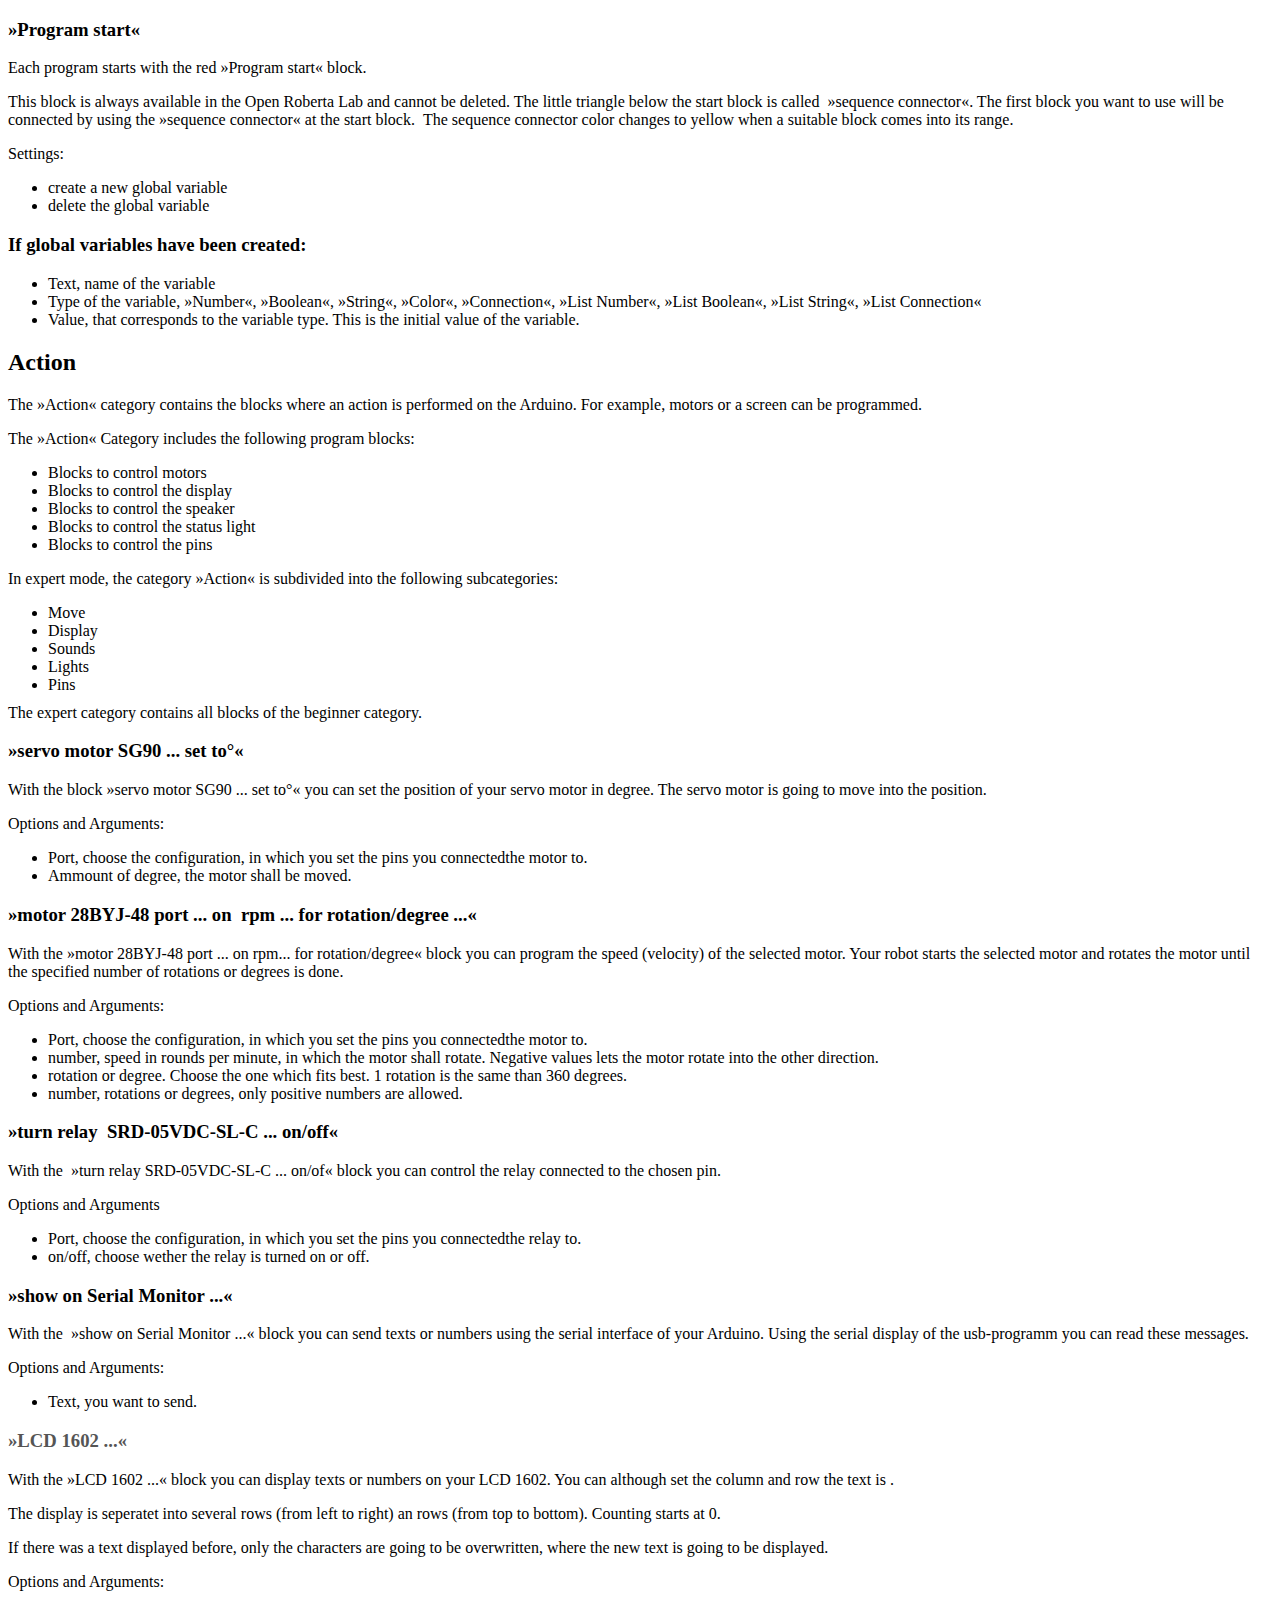
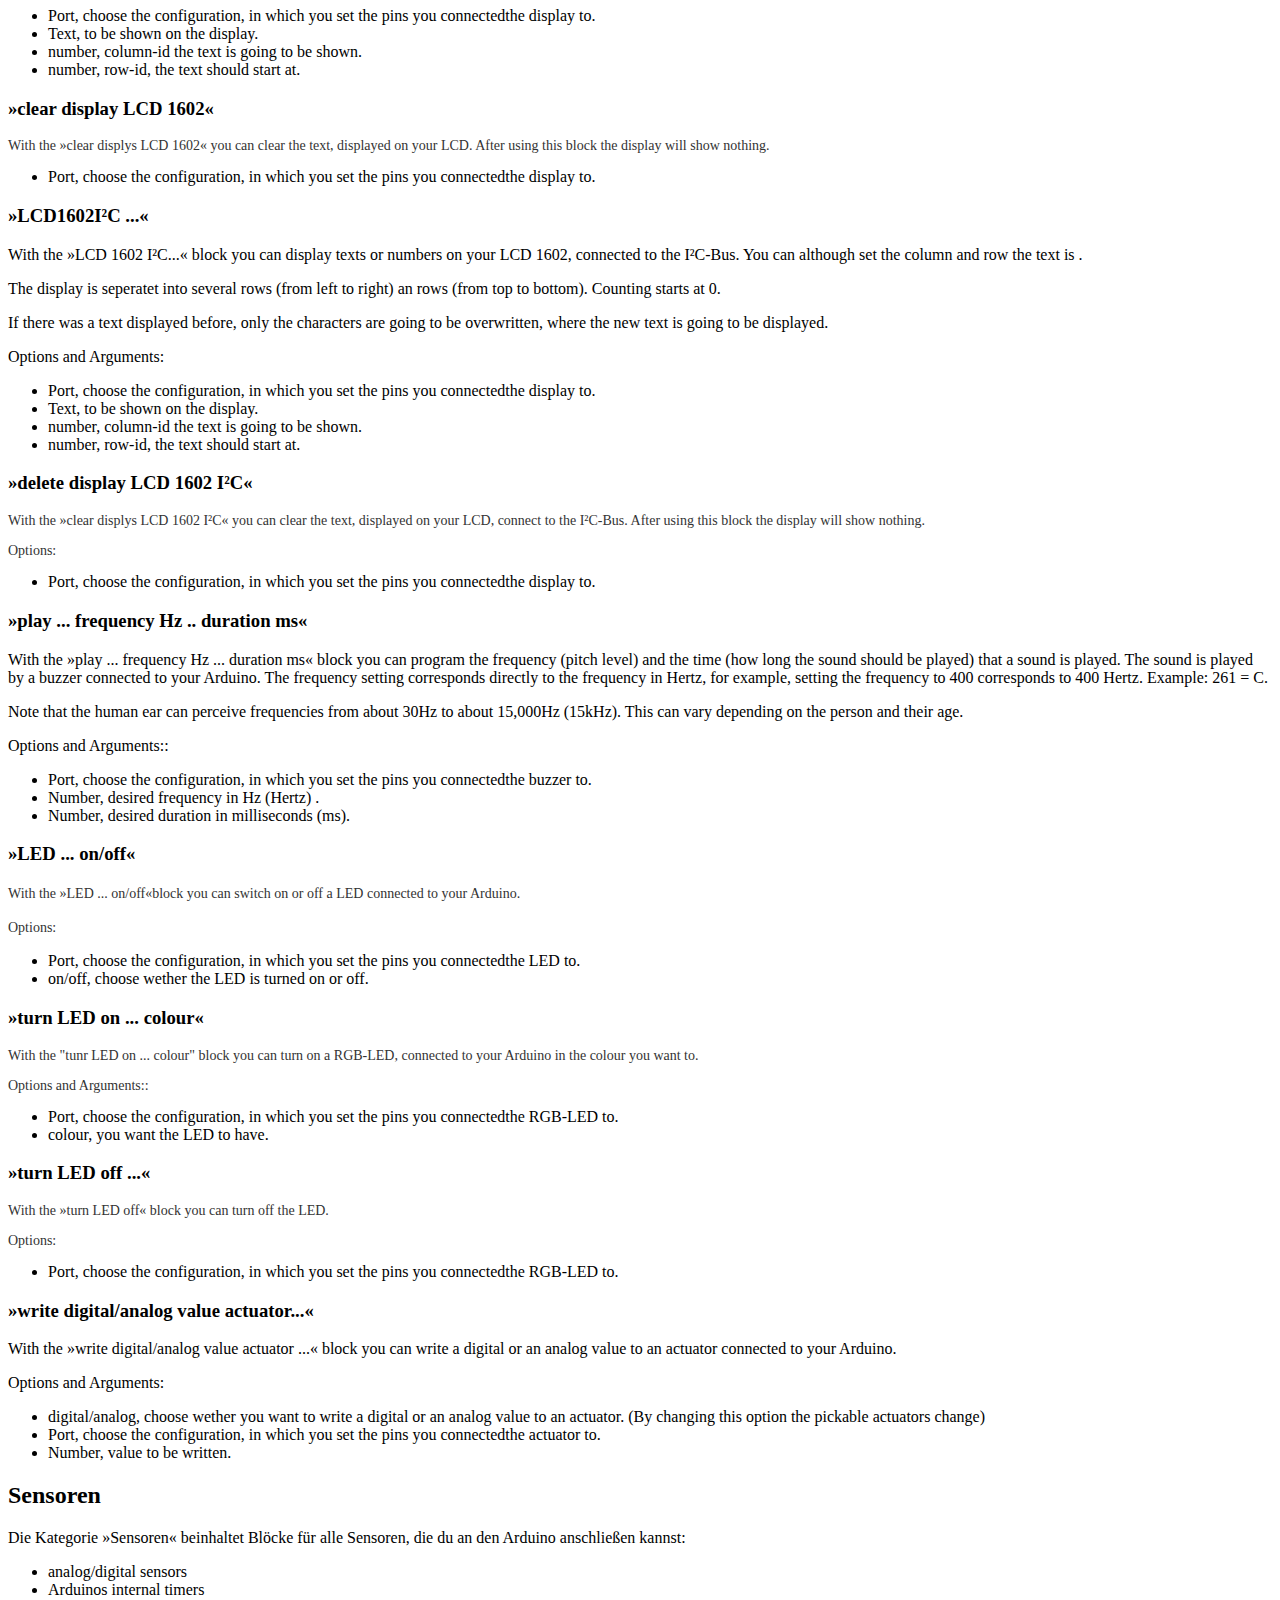
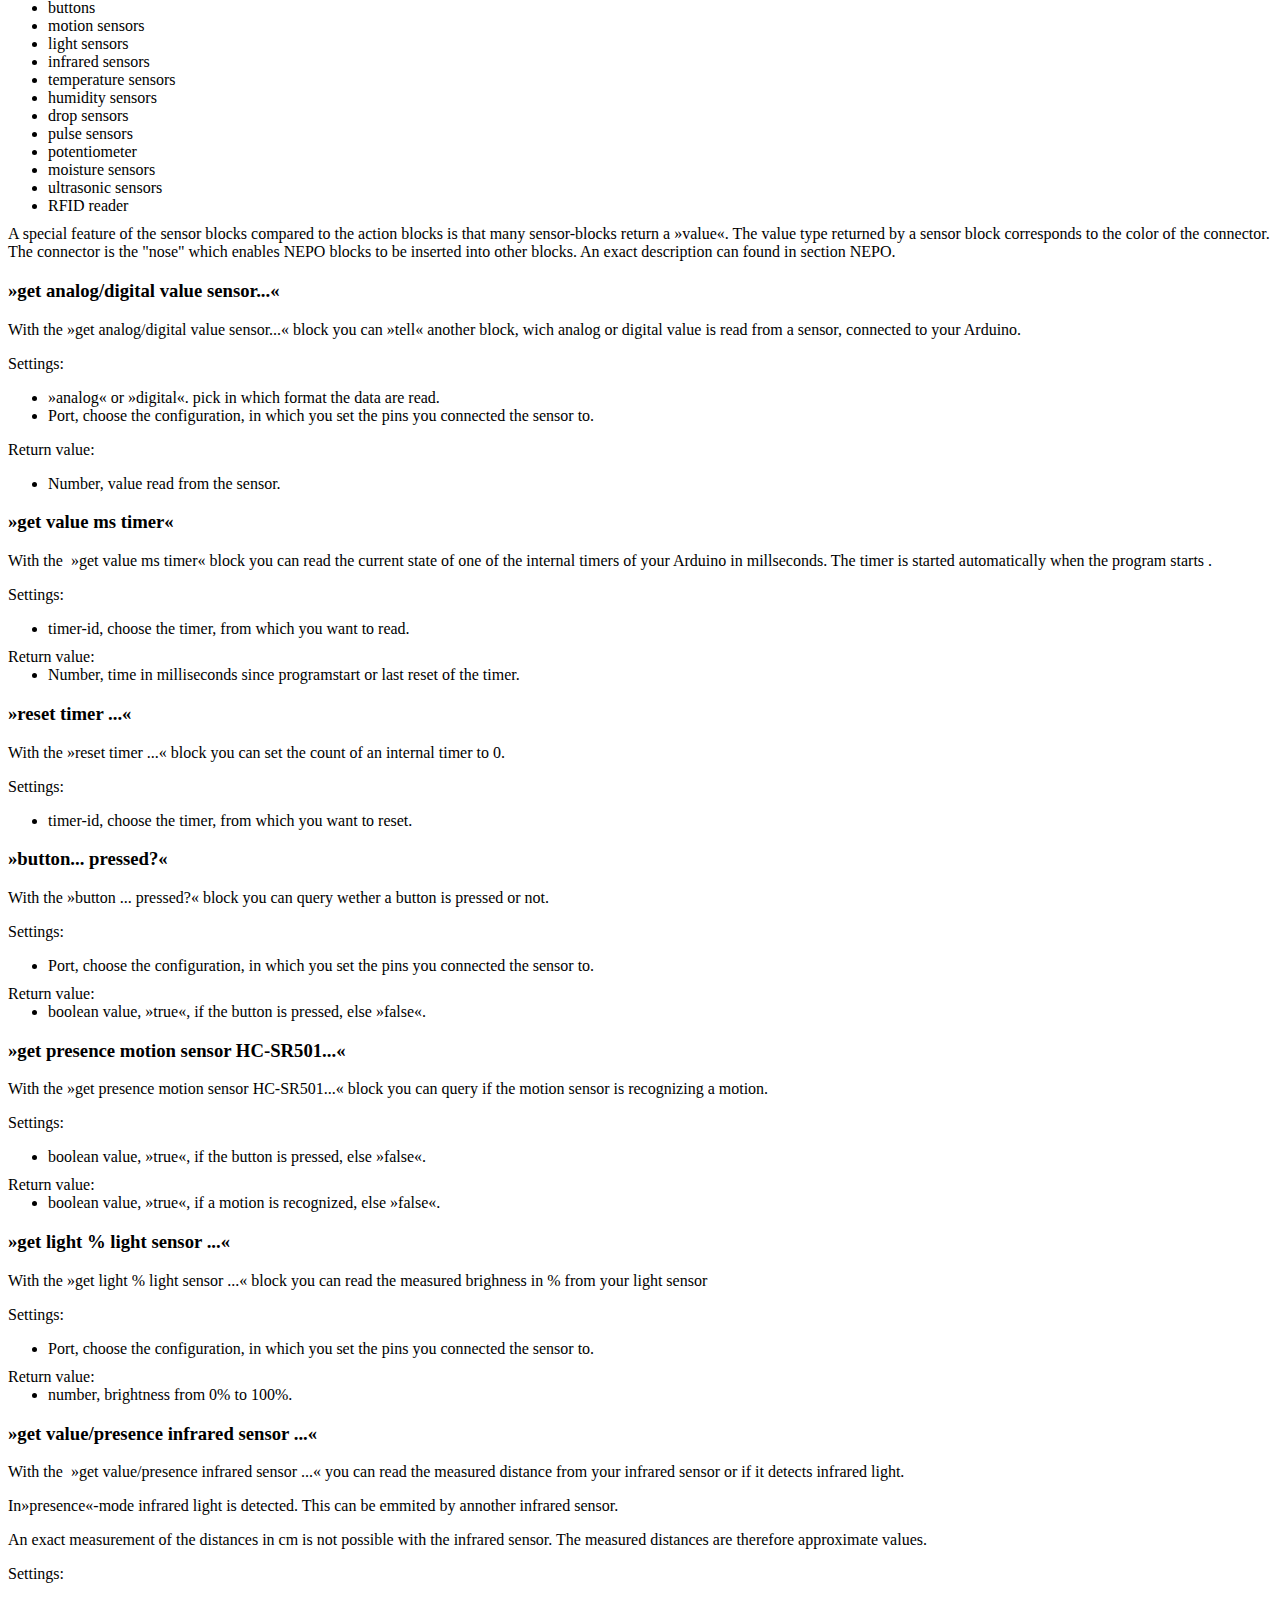
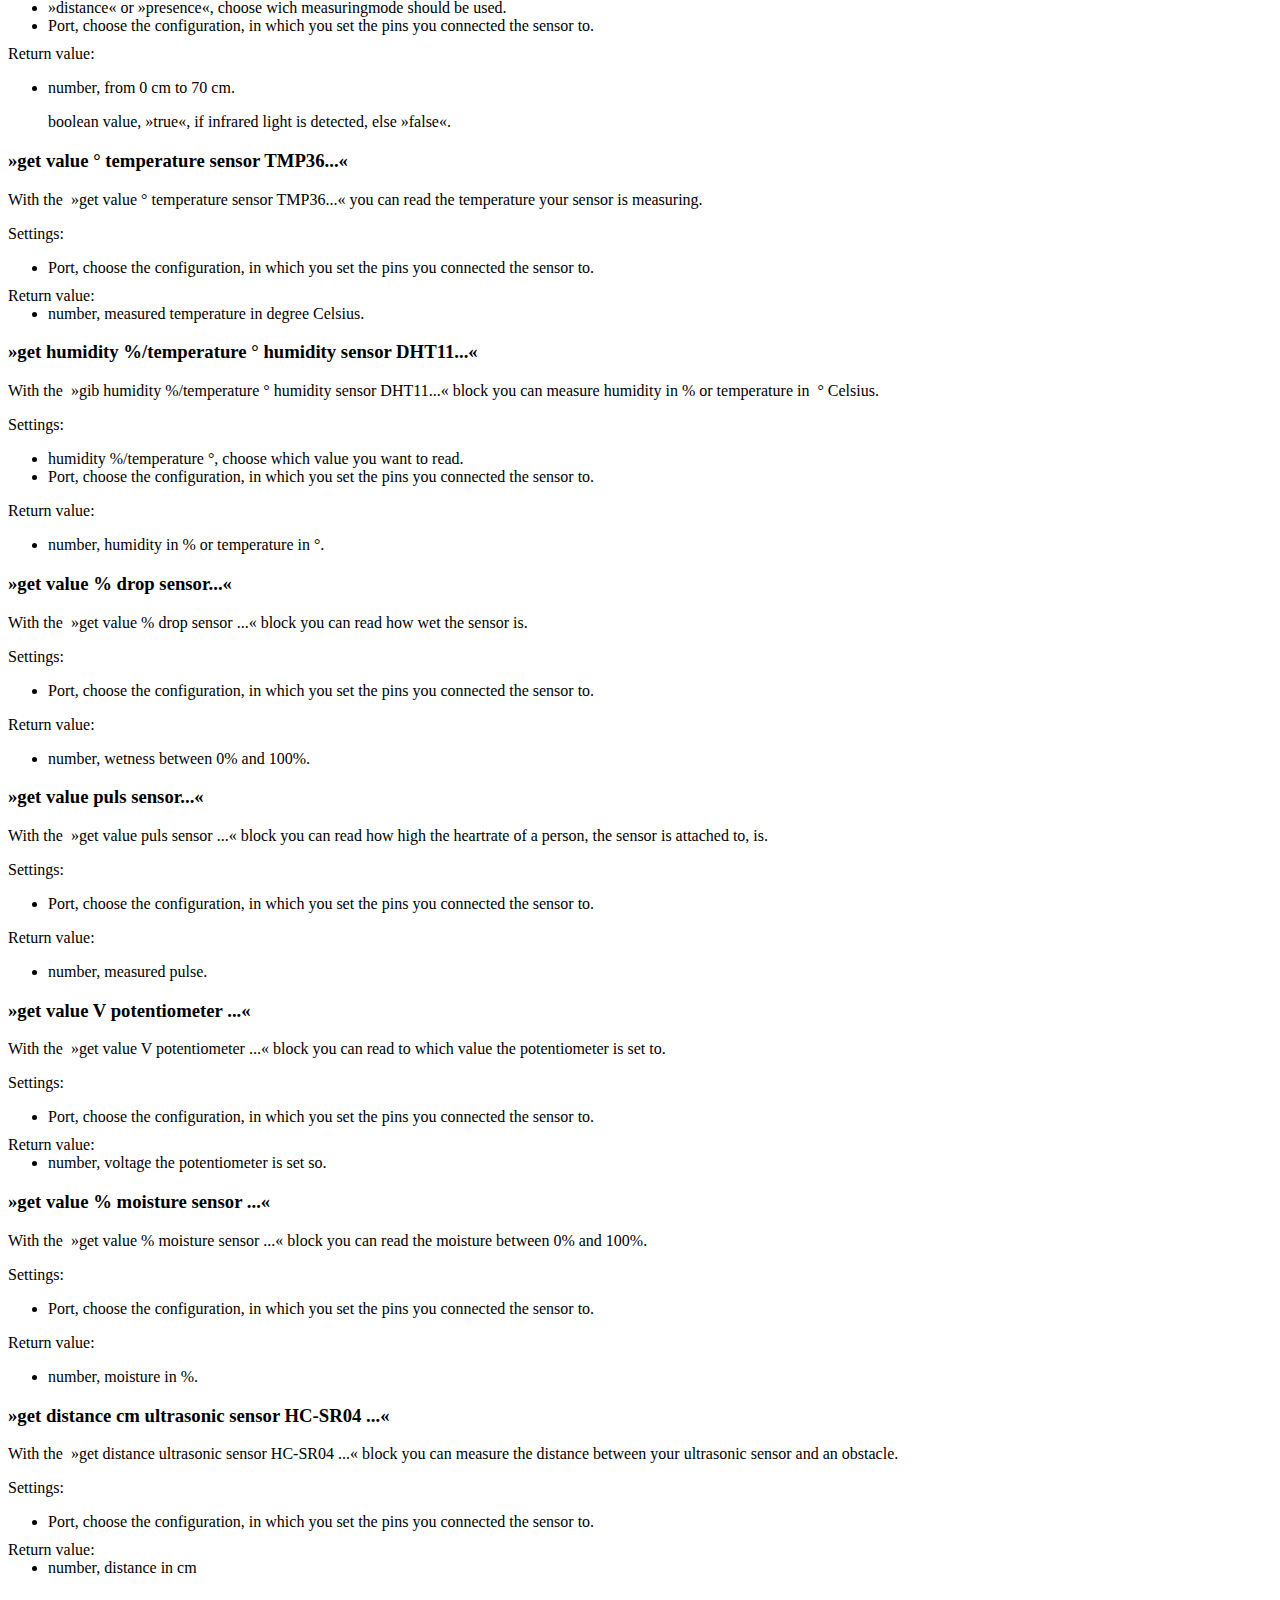
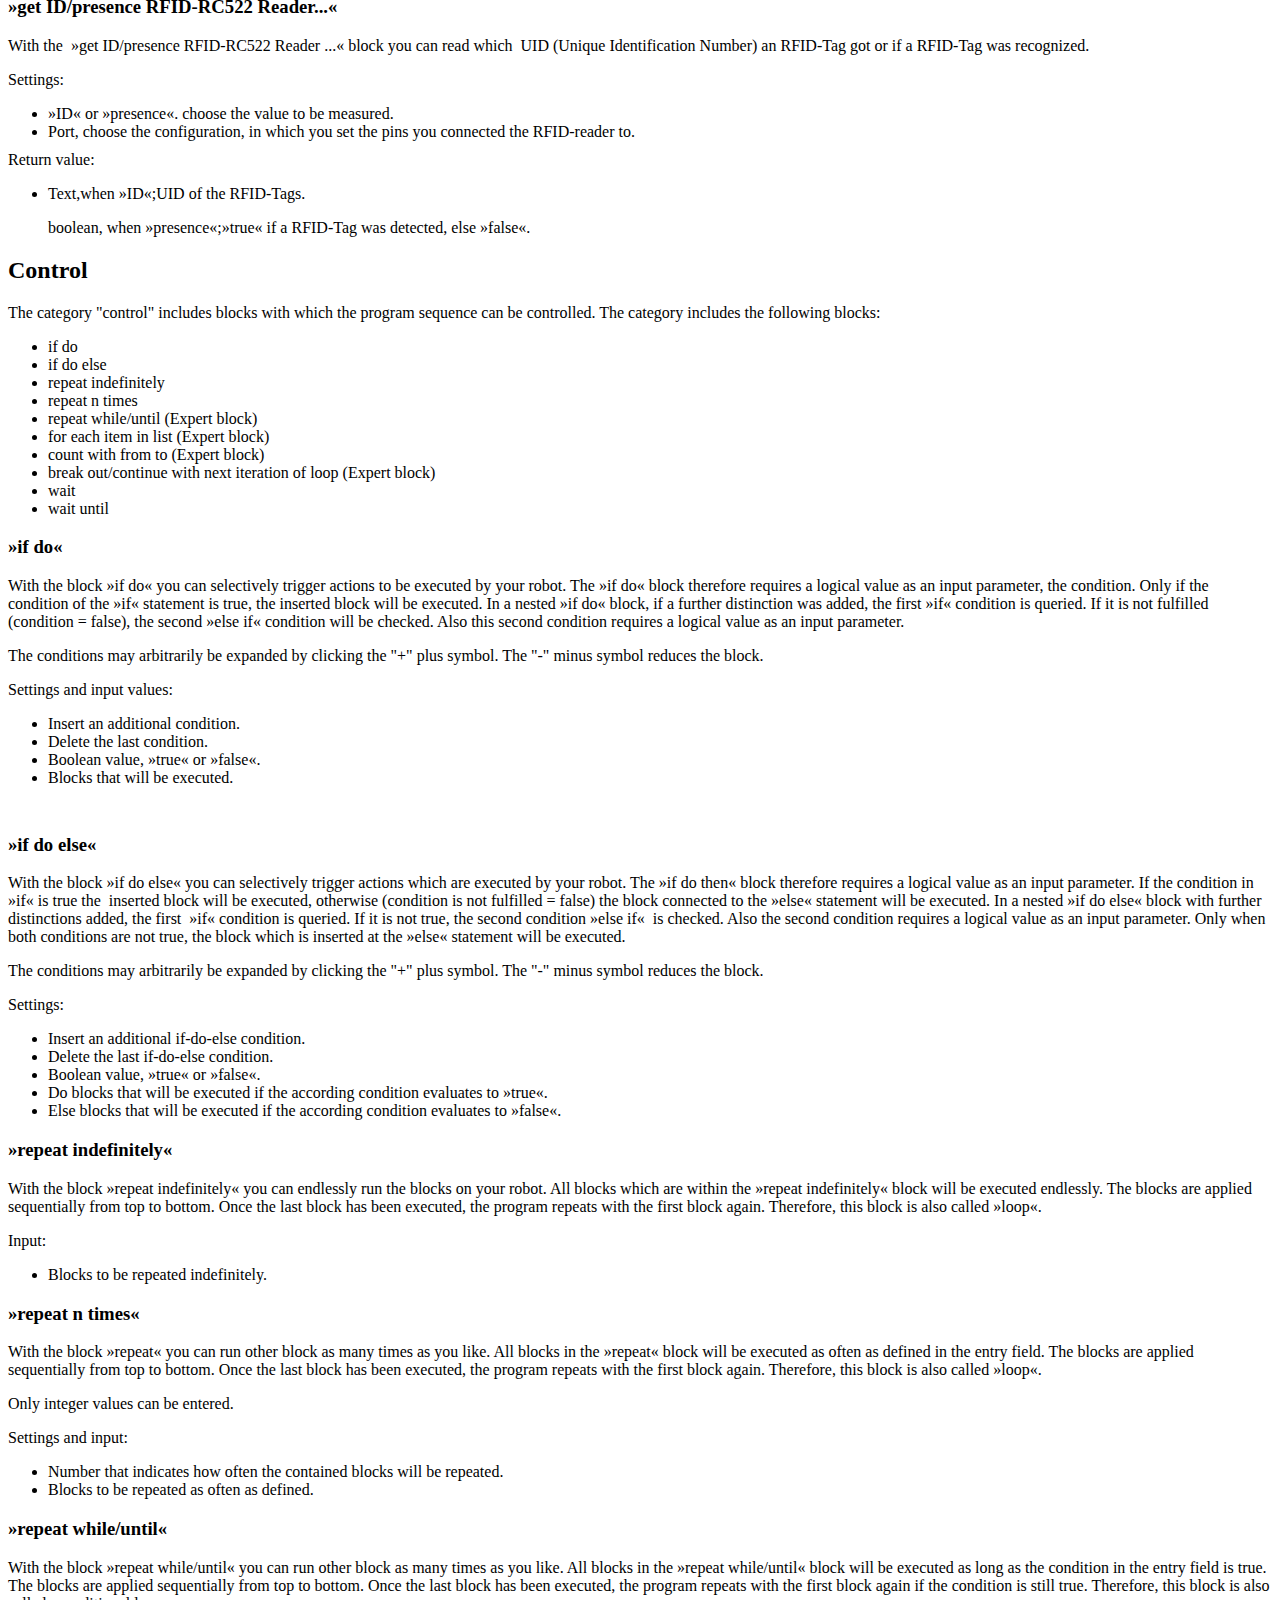
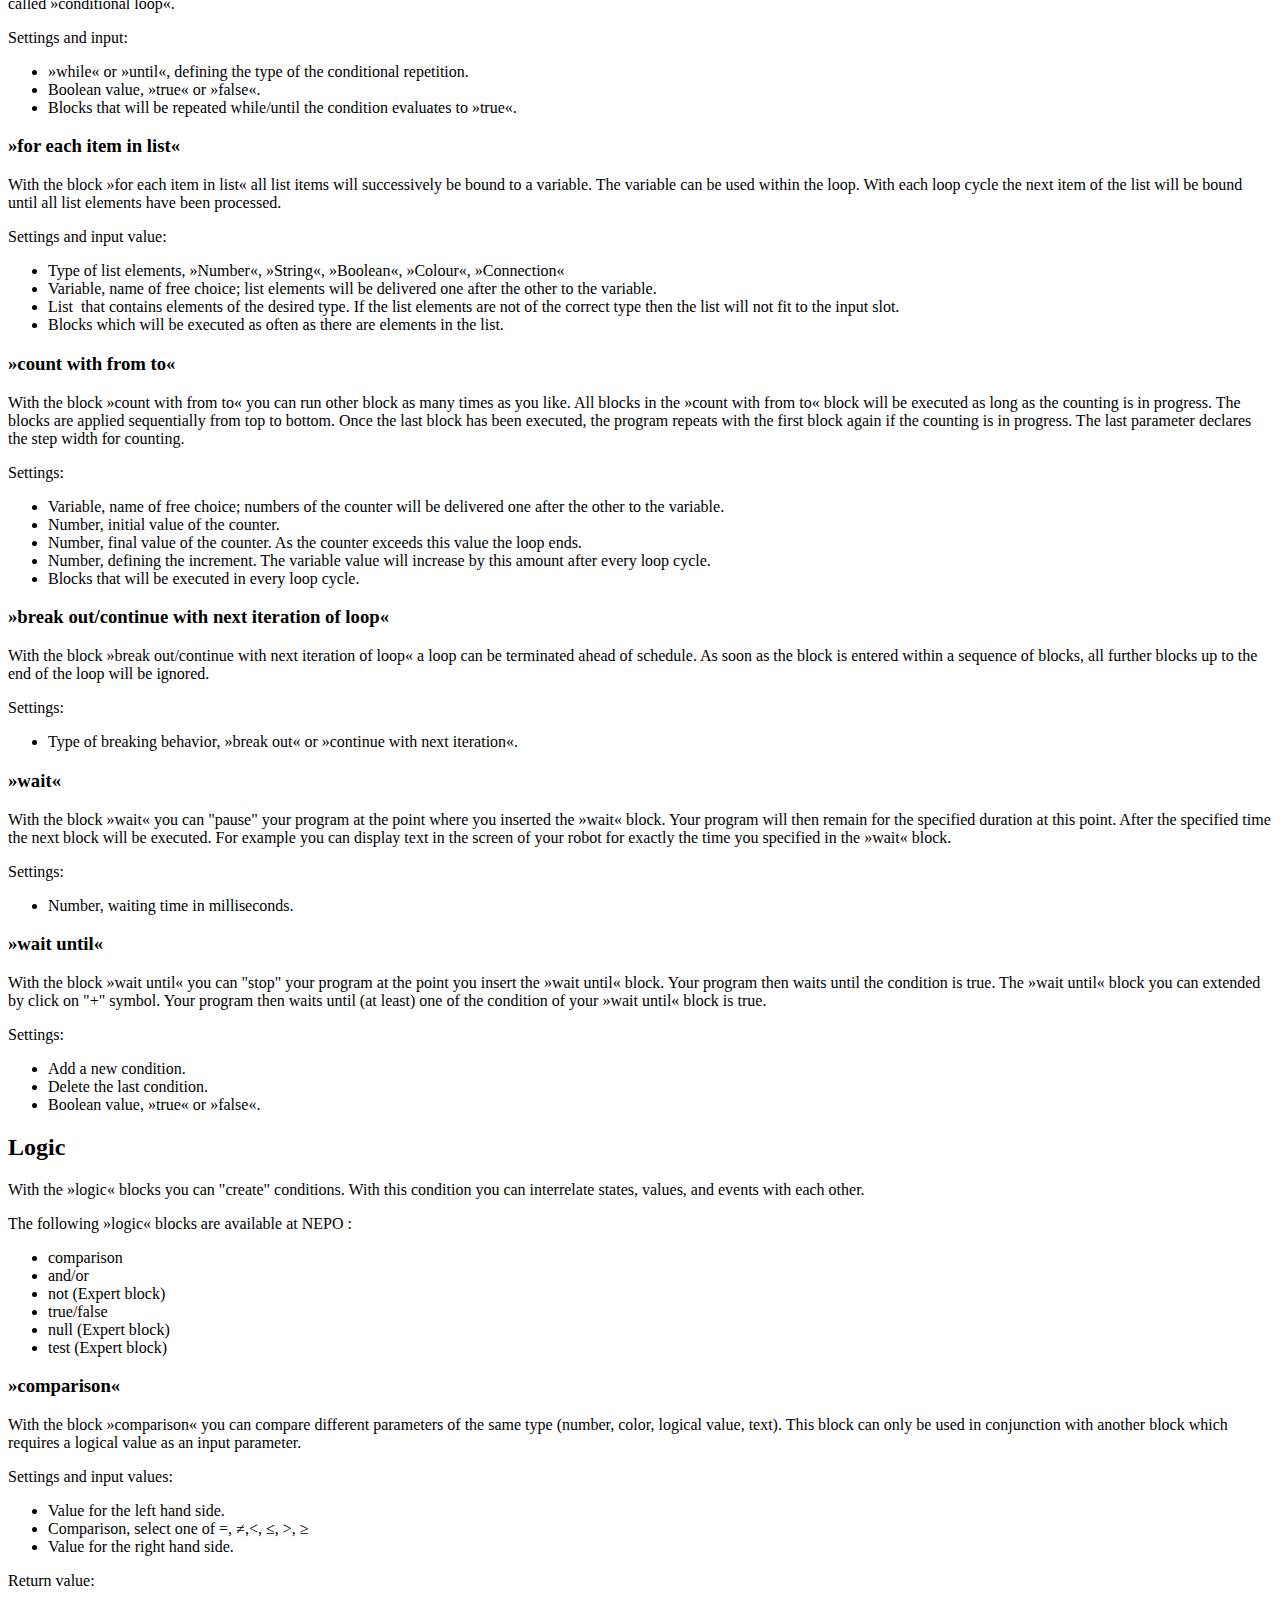
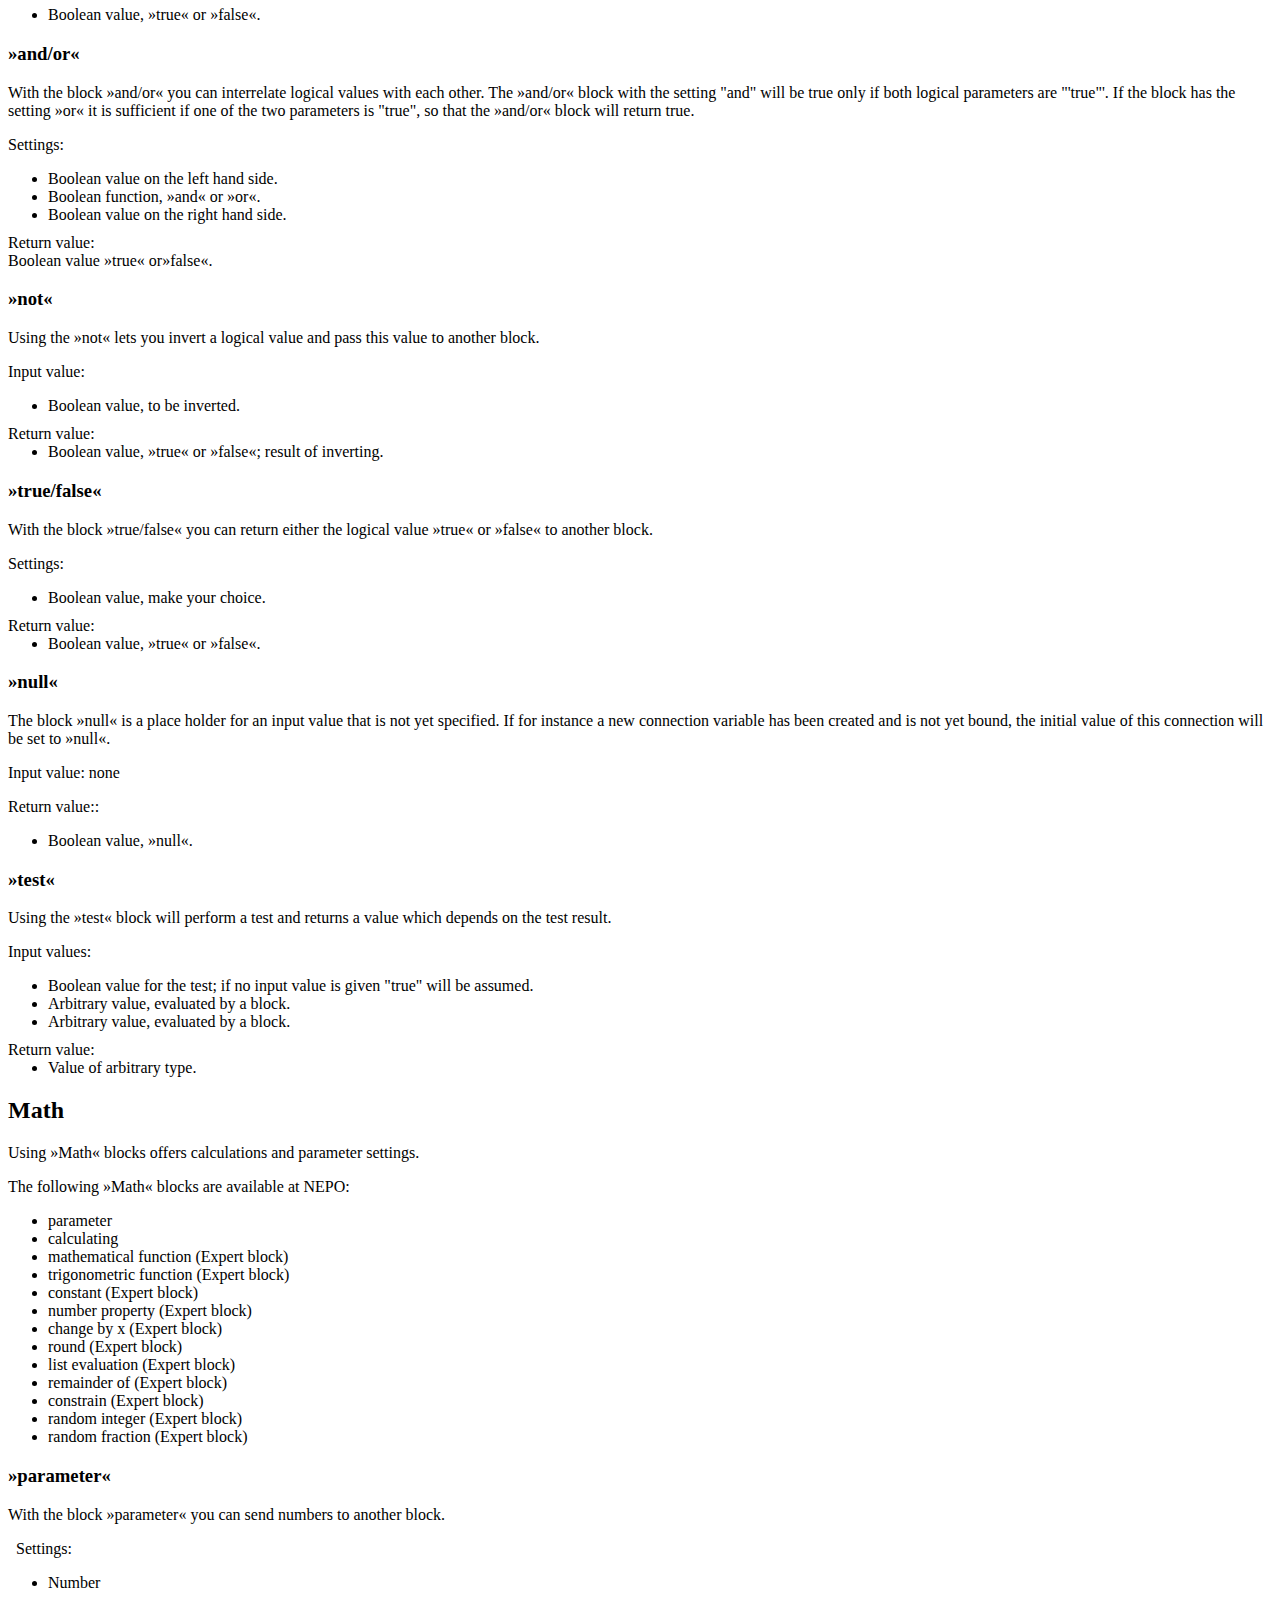
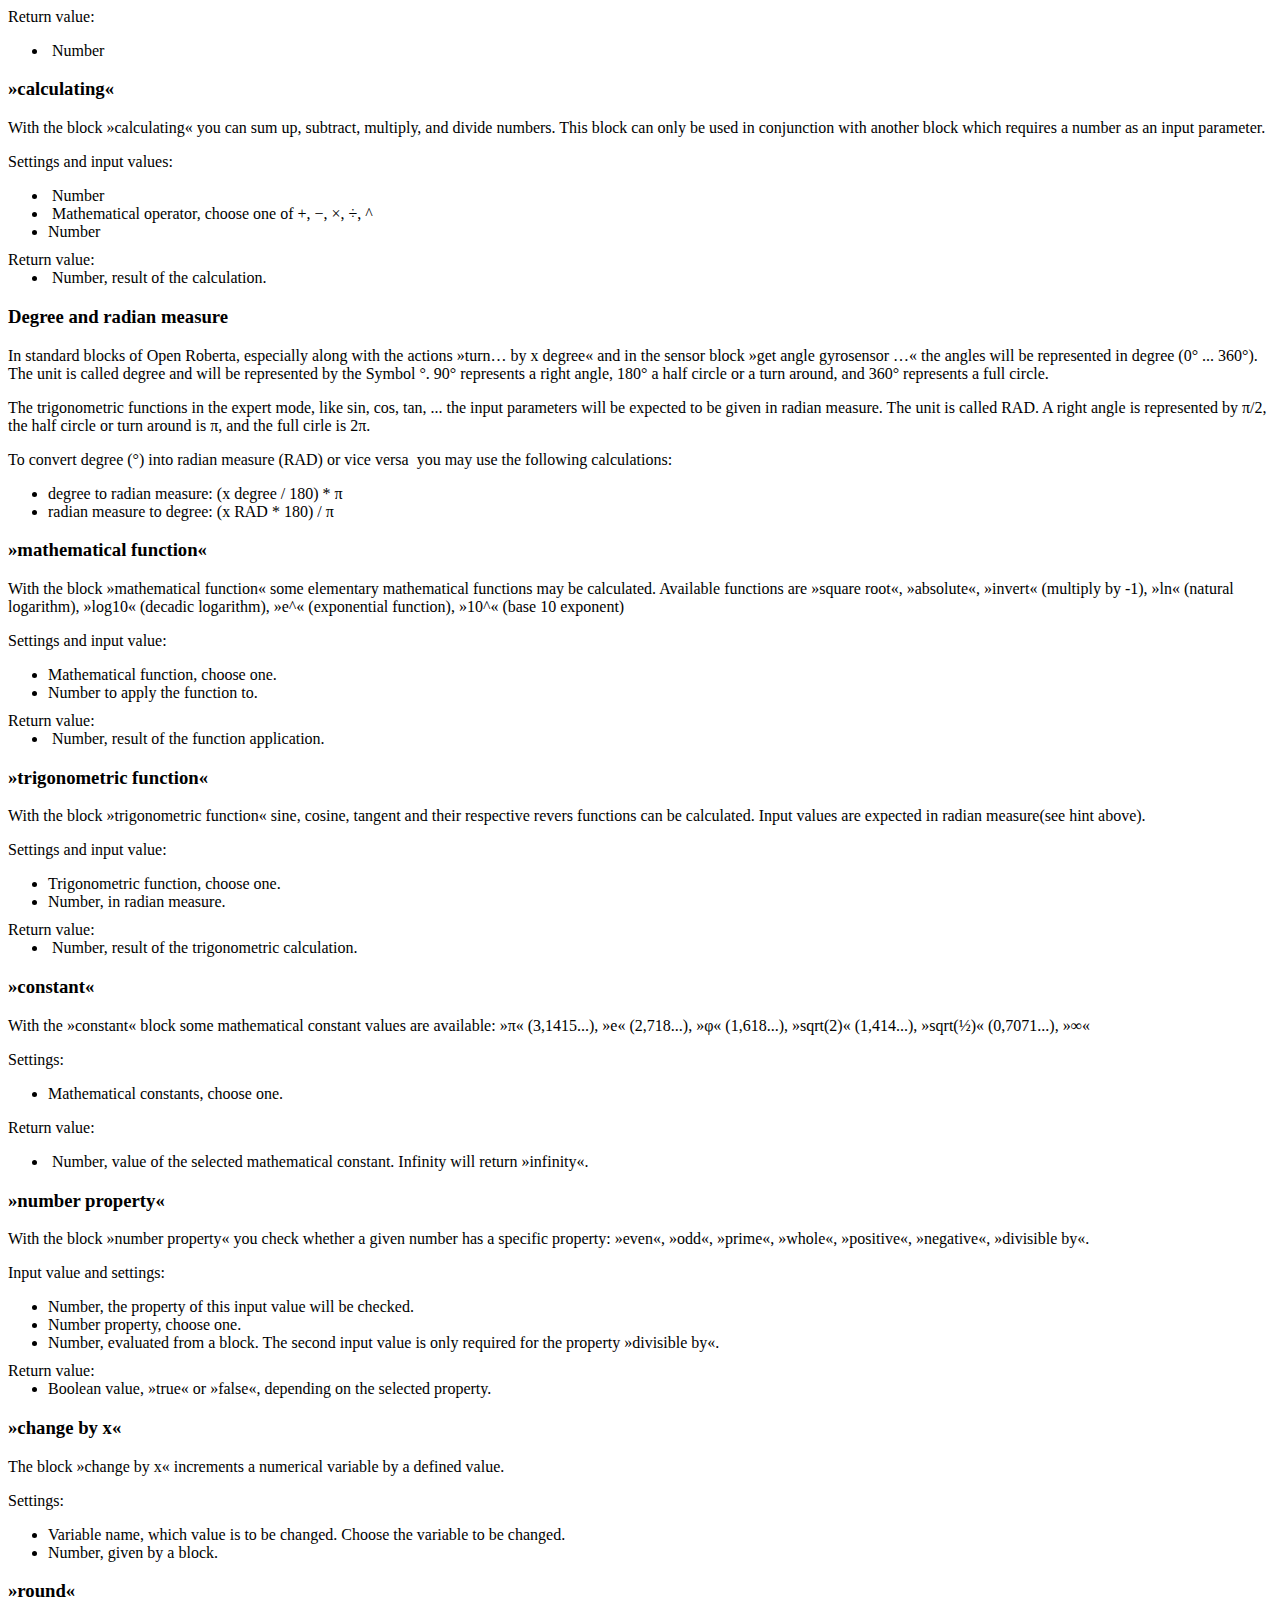
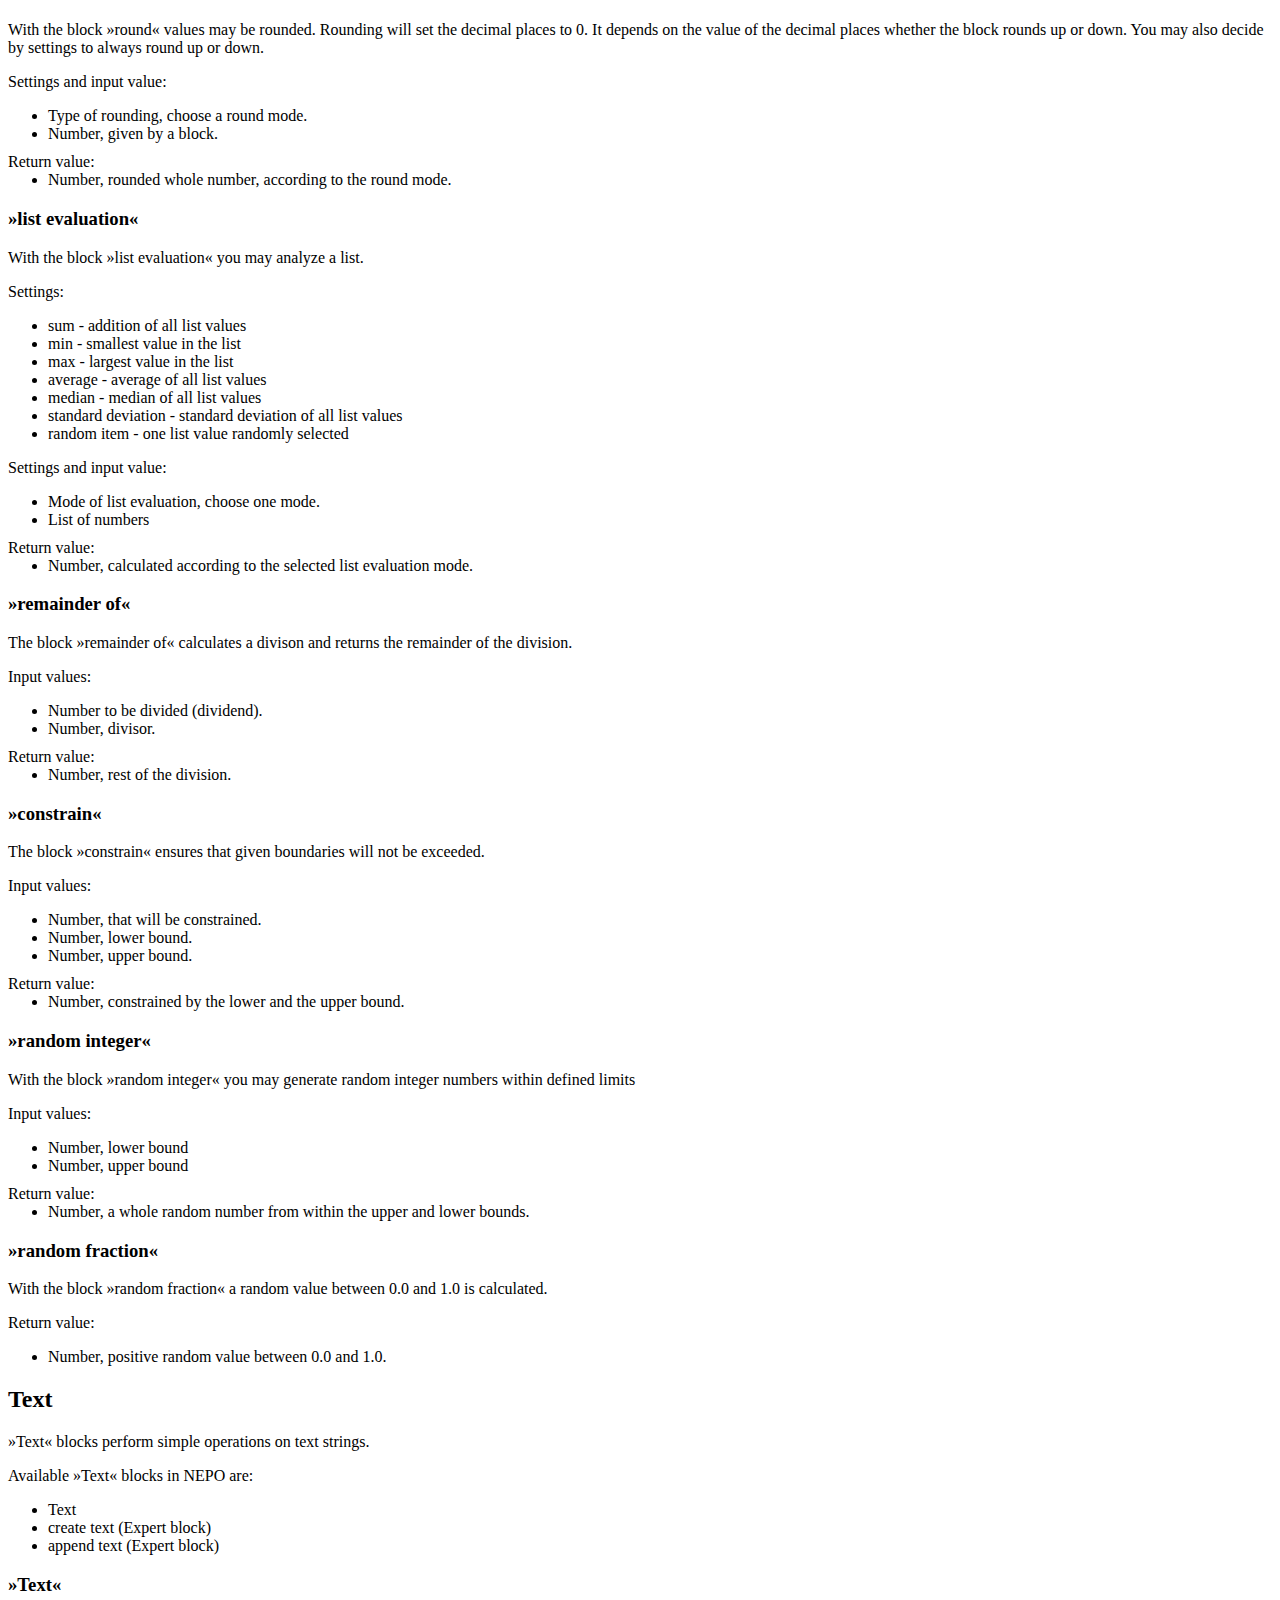
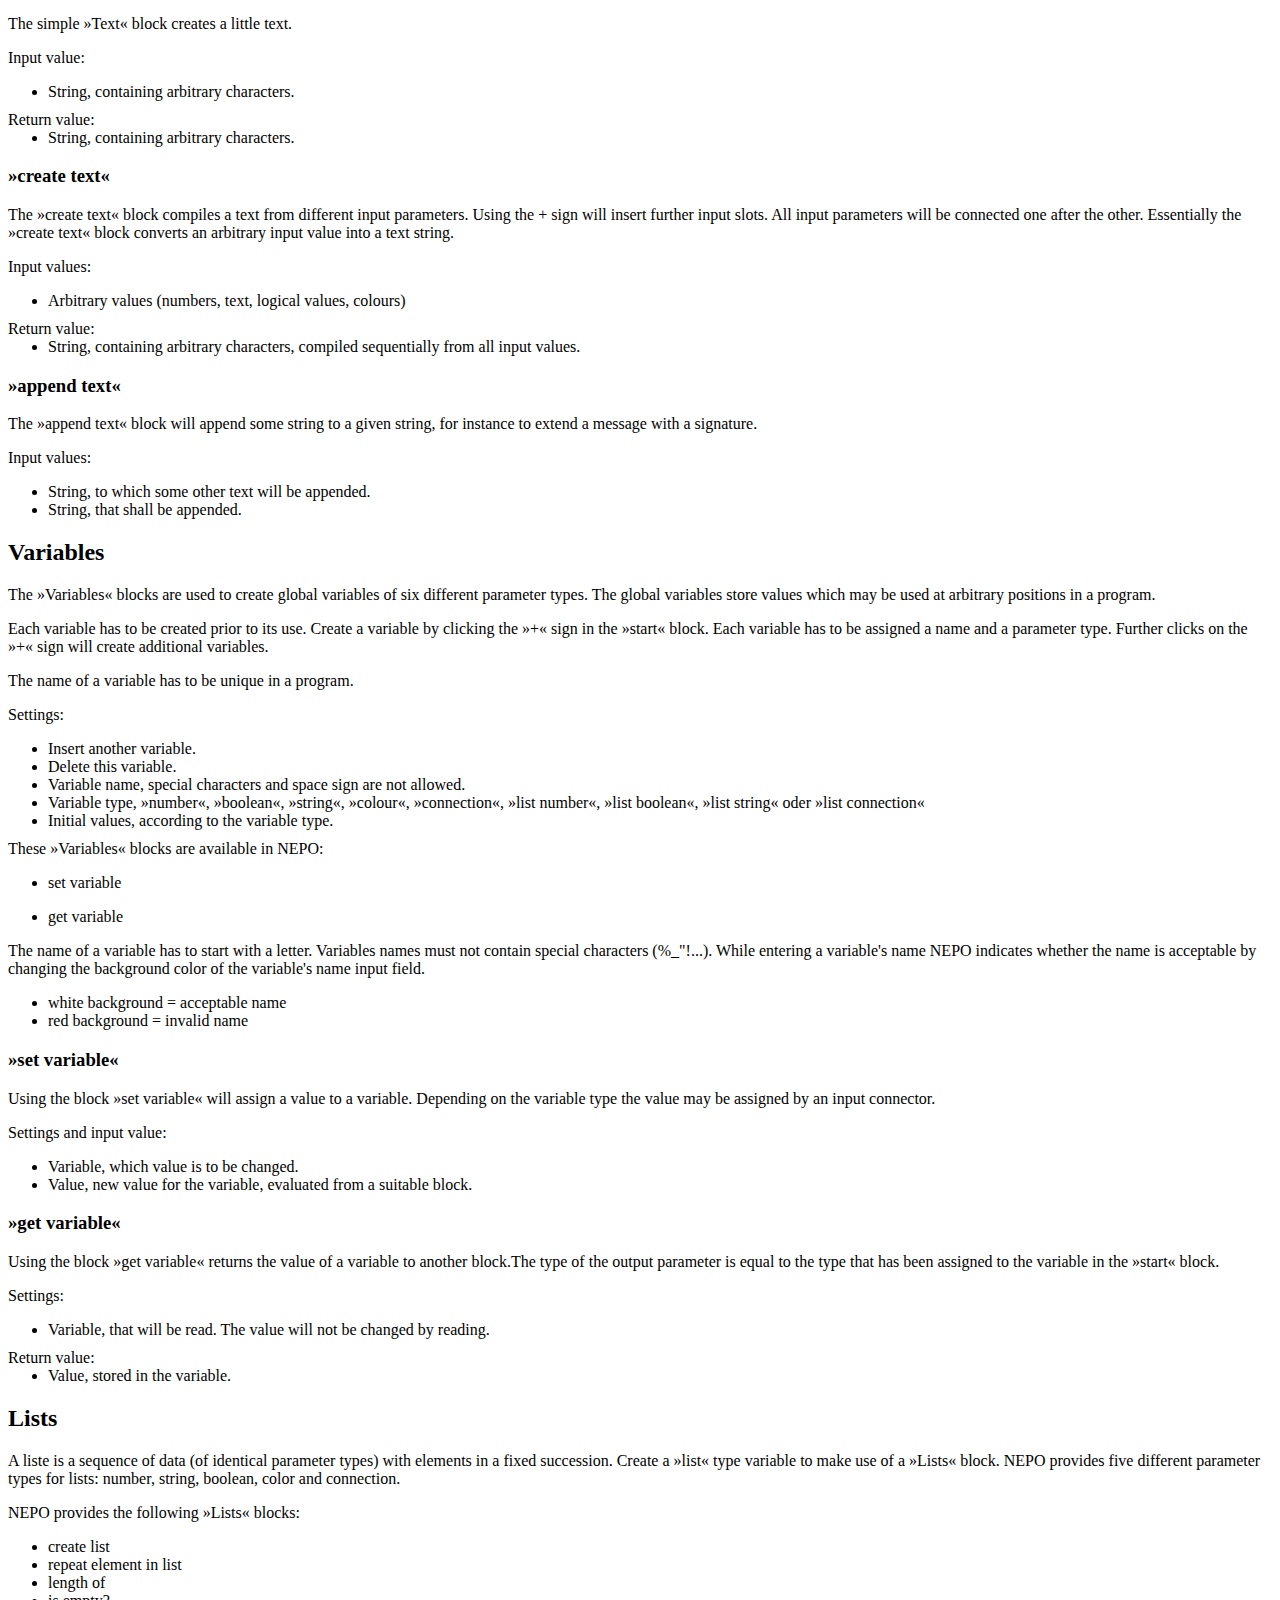
<file: OpenRobertaServer/staticResources/help/progHelp_arduino_en.html>
<?xml version="1.0" encoding="utf-8" standalone="yes"?>
<!DOCTYPE html>
<html lang="de">
<head><meta http-equiv="Content-Type" content="text/html; charset=UTF-8">
<body>
<div id="helpContent">
<div class="cell normal" data-type="normal">
<div class="innerCell">
<div id="robControls_start_ardu" class="help beginner">
<h3 id="Programming-BlocksArduino-»Programstart«">
<span style="color: rgb(0,0,0);">»Program start«</span>
</h3>
<p>Each program starts with the red »Program start« block.</p>
<p>This block is always available in the Open Roberta Lab and cannot be deleted. The little triangle below the start block is called  »sequence connector«. The first block you want to use will be connected by using the »sequence connector« at the start block.  The sequence connector color changes to yellow when a suitable block comes into its range.</p>
<p>Settings:
</p>
<ul style="margin-top: 0; margin-bottom: 10px" class="conf-macro output-inline" data-hasbody="true" data-macro-name="listbody"><li class="typcn typcn-plus conf-macro output-inline" data-hasbody="true" data-macro-name="listelement">create a new global variable</li>
<li class="typcn typcn-minus conf-macro output-inline" data-hasbody="true" data-macro-name="listelement">delete the global variable</li>
</ul><p></p>
<h3 id="Programming-BlocksArduino-Ifglobalvariableshavebeencreated:">If global variables have been created:</h3>
<p>
</p>
<ul style="margin-top: 0; margin-bottom: 10px" class="conf-macro output-inline" data-hasbody="true" data-macro-name="listbody"><li class="typcn typcn-pen conf-macro output-inline" data-hasbody="true" data-macro-name="listelement">Text, name of the variable</li>
<li class="typcn typcn-arrow-down conf-macro output-inline" data-hasbody="true" data-macro-name="listelement">Type of the variable, »Number«, »Boolean«, »String«, »Color«, »Connection«, »List Number«, »List Boolean«, »List String«, »List Connection«</li>
<li class="typcn typcn-arrow-left conf-macro output-inline" data-hasbody="true" data-macro-name="listelement">Value, that corresponds to the variable type. This is the initial value of the variable.</li>
</ul><p></p>
</div>
</div>
</div><div class="cell normal" data-type="normal">
<div class="innerCell">
<h2 id="Programming-BlocksArduino-Action">Action</h2>
<p>The »Action« category contains the blocks where an action is performed on the Arduino. For example, motors or a screen can be programmed.</p>
<p>The »Action« Category includes the following program blocks:
</p>
<ul style="margin-top: 0; margin-bottom: 10px" class="conf-macro output-inline" data-hasbody="true" data-macro-name="listbody"><li class="normalBullet conf-macro output-inline" data-hasbody="true" data-macro-name="listelement">Blocks to control motors</li>
<li class="normalBullet conf-macro output-inline" data-hasbody="true" data-macro-name="listelement">Blocks to control the display</li>
<li class="normalBullet conf-macro output-inline" data-hasbody="true" data-macro-name="listelement">Blocks to control the speaker</li>
<li class="normalBullet conf-macro output-inline" data-hasbody="true" data-macro-name="listelement">Blocks to control the status light</li>
<li class="normalBullet conf-macro output-inline" data-hasbody="true" data-macro-name="listelement">Blocks to control the pins</li>
</ul><p></p>
<p>In expert mode, the category »Action« is subdivided into the following subcategories:
</p>
<ul style="margin-top: 0; margin-bottom: 10px" class="conf-macro output-inline" data-hasbody="true" data-macro-name="listbody"><li class="normalBullet conf-macro output-inline" data-hasbody="true" data-macro-name="listelement">Move</li>
<li class="normalBullet conf-macro output-inline" data-hasbody="true" data-macro-name="listelement">Display</li>
<li class="normalBullet conf-macro output-inline" data-hasbody="true" data-macro-name="listelement">Sounds</li>
<li class="normalBullet conf-macro output-inline" data-hasbody="true" data-macro-name="listelement">Lights</li>
<li class="normalBullet conf-macro output-inline" data-hasbody="true" data-macro-name="listelement">Pins</li>
</ul>The expert category contains all blocks of the beginner category.<p></p>
</div>
</div><div class="cell normal" data-type="normal">
<div class="innerCell">
<div id="robActions_motor_on_for_ardu" class="help expert">
<h3 id="Programming-BlocksArduino-»servomotorSG90...setto°«"><span style="color: rgb(0,0,0);">»servo motor SG90 ... set to°« </span></h3>
<p>With the block »servo motor SG90 ... set to°« you can set the position of your servo motor in degree. The servo motor is going to move into the position.</p>
<p>Options and Arguments:
</p>
<ul style="margin-top: 0; margin-bottom: 10px" class="conf-macro output-inline" data-hasbody="true" data-macro-name="listbody"><li class="typcn typcn-arrow-down conf-macro output-inline" data-hasbody="true" data-macro-name="listelement"><span><span>Port, choose the configuration, in which you set the pins you connected</span>the motor to.</span></li>
<li class="typcn typcn-arrow-left conf-macro output-inline" data-hasbody="true" data-macro-name="listelement">Ammount of degree, the motor shall be moved.</li>
</ul><p></p>
</div>
</div>
</div><div class="cell normal" data-type="normal">
<div class="innerCell">
<div id="robActions_motor_on_for" class="help expert">
<h3 id="Programming-BlocksArduino-»motor28BYJ-48port...onrpm...forrotation/degree...«"><span style="color: rgb(0,0,255);"><span style="color: rgb(0,0,0);">»motor 28BYJ-48 port ... on  rpm ... for rotation/degree ...«</span></span></h3>
<p>With the »motor 28BYJ-48 port ... on rpm... for rotation/degree« block you can program the speed (velocity) of the selected motor. Your robot starts the selected motor and rotates the motor until the specified number of rotations or degrees is done. </p>
<p>Options and Arguments:
</p>
<ul style="margin-top: 0; margin-bottom: 10px" class="conf-macro output-inline" data-hasbody="true" data-macro-name="listbody"><li class="typcn typcn-arrow-down conf-macro output-inline" data-hasbody="true" data-macro-name="listelement"><span><span>Port, choose the configuration, in which you set the pins you connected</span>the motor to.</span></li>
<li class="typcn typcn-arrow-left conf-macro output-inline" data-hasbody="true" data-macro-name="listelement">number, speed in rounds per minute, in which the motor shall rotate. Negative values lets the motor rotate into the other direction.</li>
<li class="typcn typcn-arrow-down conf-macro output-inline" data-hasbody="true" data-macro-name="listelement">rotation or degree. Choose the one which fits best. 1 rotation is the same than 360 degrees.</li>
<li class="typcn typcn-arrow-left conf-macro output-inline" data-hasbody="true" data-macro-name="listelement">number, rotations or degrees, only positive numbers are allowed.</li>
</ul><p></p>
</div>
</div>
</div><div class="cell normal" data-type="normal">
<div class="innerCell">
<div id="robActions_set_relay" class="help expert">
<h3 id="Programming-BlocksArduino-»turnrelaySRD-05VDC-SL-C...on/off«"><span style="color: rgb(0,0,255);"><span style="color: rgb(0,0,0);">»turn relay  SRD-05VDC-SL-C ... on/off«</span></span></h3>
<p>With the  »turn relay SRD-05VDC-SL-C ... on/of« block you can control the relay connected to the chosen pin.</p>
<p>Options and Arguments
</p>
<ul style="margin-top: 0; margin-bottom: 10px" class="conf-macro output-inline" data-hasbody="true" data-macro-name="listbody"><li class="typcn typcn-arrow-down conf-macro output-inline" data-hasbody="true" data-macro-name="listelement"><span><span>Port, choose the configuration, in which you set the pins you connected</span>the relay to.</span></li>
<li class="typcn typcn-arrow-down conf-macro output-inline" data-hasbody="true" data-macro-name="listelement">on/off, choose wether the relay is turned on or off.</li>
</ul><p></p>
</div>
</div>
</div><div class="cell normal" data-type="normal">
<div class="innerCell">
<div id="robActions_serial_print" class="help beginner">
<h3 id="Programming-BlocksArduino-»showonSerialMonitor...«">»show on Serial Monitor ...«</h3>
<p>With the  »show on Serial Monitor ...« block you can send texts or numbers using the serial interface of your Arduino. Using the serial display of the usb-programm you can read these messages.</p>
<p>Options and Arguments:
</p>
<ul style="margin-top: 0; margin-bottom: 10px" class="conf-macro output-inline" data-hasbody="true" data-macro-name="listbody"><li class="typcn typcn-arrow-left conf-macro output-inline" data-hasbody="true" data-macro-name="listelement">Text, you want to send.</li>
</ul><p></p>
</div>
</div>
</div><div class="cell normal" data-type="normal">
<div class="innerCell">
<div id="robActions_display_text" class="help expert">
<h3 id="Programming-BlocksArduino-»LCD1602...«"><span style="color: rgb(85,85,85);">»LCD 1602 ...«</span></h3>
<p>With the »LCD 1602 ...« block you can display texts or numbers on your LCD 1602. You can although set the column and row the text is .</p>
<p>The display is seperatet into several rows (from left to right) an rows (from top to bottom). Counting starts at 0.</p>
<p>If there was a text displayed before, only the characters are going to be overwritten, where the new text is going to be displayed.</p>
<p>Options and Arguments:
</p>
<ul style="margin-top: 0; margin-bottom: 10px" class="conf-macro output-inline" data-hasbody="true" data-macro-name="listbody"><li class="typcn typcn-arrow-down conf-macro output-inline" data-hasbody="true" data-macro-name="listelement"><span><span>Port, choose the configuration, in which you set the pins you connected</span>the display to.</span></li>
<li class="typcn typcn-arrow-left conf-macro output-inline" data-hasbody="true" data-macro-name="listelement">Text, to be shown on the display.</li>
<li class="typcn typcn-arrow-left conf-macro output-inline" data-hasbody="true" data-macro-name="listelement">number, column-id the text is going to be shown.</li>
<li class="typcn typcn-arrow-left conf-macro output-inline" data-hasbody="true" data-macro-name="listelement">number, row-id, the text should start at.</li>
</ul><p></p>
</div>
</div>
</div><div class="cell normal" data-type="normal">
<div class="innerCell">
<div id="robActions_display_clear" class="help expert">
<h3 style="letter-spacing: normal;" id="Programming-BlocksArduino-»cleardisplayLCD1602«">»clear display LCD 1602«</h3>
<p style="margin-top: 10.0px;color: rgb(51,51,51);font-size: 14.0px;font-weight: 300;">With the »clear displys LCD 1602« you can clear the text, displayed on your LCD. After using this block the display will show nothing.
</p>
<ul style="margin-top: 0; margin-bottom: 10px" class="conf-macro output-inline" data-hasbody="true" data-macro-name="listbody"><li class="typcn typcn-arrow-down conf-macro output-inline" data-hasbody="true" data-macro-name="listelement"><span><span>Port, choose the configuration, in which you set the pins you connected</span>the display to.</span></li>
</ul><p></p>
</div>
</div>
</div><div class="cell normal" data-type="normal">
<div class="innerCell">
<div id="robActions_display_text_i2c" class="help beginner">
<h3 style="letter-spacing: normal;" id="Programming-BlocksArduino-»LCD1602I²C...«">
<strong>»LCD</strong>1602<strong>I²C ...«</strong>
</h3>
<p>With the »LCD 1602 I²C...« block you can display texts or numbers on your LCD 1602, connected to the I²C-Bus. You can although set the column and row the text is .</p>
<p>The display is seperatet into several rows (from left to right) an rows (from top to bottom). Counting starts at 0.</p>
<p>If there was a text displayed before, only the characters are going to be overwritten, where the new text is going to be displayed.</p>
<p>Options and Arguments:
</p>
<ul style="margin-top: 0; margin-bottom: 10px" class="conf-macro output-inline" data-hasbody="true" data-macro-name="listbody"><li class="typcn typcn-arrow-down conf-macro output-inline" data-hasbody="true" data-macro-name="listelement">
<span>Port, choose the configuration, in which you set the pins you connected</span>the display to.</li>
<li class="typcn typcn-arrow-left conf-macro output-inline" data-hasbody="true" data-macro-name="listelement">Text, to be shown on the display.</li>
<li class="typcn typcn-arrow-left conf-macro output-inline" data-hasbody="true" data-macro-name="listelement">number, column-id the text is going to be shown.</li>
<li class="typcn typcn-arrow-left conf-macro output-inline" data-hasbody="true" data-macro-name="listelement">number, row-id, the text should start at.</li>
</ul><p></p>
</div>
</div>
</div><div class="cell normal" data-type="normal">
<div class="innerCell">
<div id="robActions_display_clear_i2c" class="help beginner">
<h3 id="Programming-BlocksArduino-»deletedisplayLCD1602I²C«">»delete display LCD 1602 I²C«</h3>
<p style="margin-top: 10.0px;color: rgb(51,51,51);font-size: 14.0px;font-weight: 300;">With the »clear displys LCD 1602 I²C« you can clear the text, displayed on your LCD, connect to the I²C-Bus. After using this block the display will show nothing.</p>
<p style="margin-top: 10.0px;color: rgb(51,51,51);font-size: 14.0px;font-weight: 300;">Options:
</p>
<ul style="margin-top: 0; margin-bottom: 10px" class="conf-macro output-inline" data-hasbody="true" data-macro-name="listbody"><li class="typcn typcn-arrow-down conf-macro output-inline" data-hasbody="true" data-macro-name="listelement">
<span>Port, choose the configuration, in which you set the pins you connected</span>the display to.</li>
</ul><p></p>
</div>
</div>
</div><div class="cell normal" data-type="normal">
<div class="innerCell">
<div id="robActions_play_tone" class="help beginner">
<h3 id="Programming-BlocksArduino-»play...frequencyHz..durationms«">»play ... frequency Hz .. duration ms«</h3>
<p>With the »play ... frequency Hz ... duration ms« block you can program the frequency (pitch level) and the time (how long the sound should be played) that a sound is played. The sound is played by a buzzer connected to your Arduino. The frequency setting corresponds directly to the frequency in Hertz, for example, setting the frequency to 400 corresponds to 400 Hertz. Example: 261 = C.</p>
<div class="confluence-information-macro confluence-information-macro-information conf-macro output-block" data-hasbody="true" data-macro-name="info">
<span class="aui-icon aui-icon-small aui-iconfont-info confluence-information-macro-icon"></span><div class="confluence-information-macro-body"><p>Note that the human ear can perceive frequencies from about 30Hz to about 15,000Hz (15kHz). This can vary depending on the person and their age.</p></div>
</div>
<p>Options and Arguments::
</p>
<ul style="margin-top: 0; margin-bottom: 10px" class="conf-macro output-inline" data-hasbody="true" data-macro-name="listbody"><li class="typcn typcn-arrow-down conf-macro output-inline" data-hasbody="true" data-macro-name="listelement">
<span>Port, choose the configuration, in which you set the pins you connected</span>the buzzer to.</li>
<li class="typcn typcn-arrow-left conf-macro output-inline" data-hasbody="true" data-macro-name="listelement">Number, desired frequency in Hz (Hertz) .</li>
<li class="typcn typcn-arrow-left conf-macro output-inline" data-hasbody="true" data-macro-name="listelement">Number, desired duration in milliseconds (ms).</li>
</ul><p></p>
</div>
</div>
</div><div class="cell normal" data-type="normal">
<div class="innerCell">
<div id="robActions_brickLight_on" class="help beginner">
<h3 style="letter-spacing: normal;" id="Programming-BlocksArduino-»LED...on/off«">»LED ... on/off«</h3>
<p><span style="color: rgb(51,51,51);font-size: 14.0px;font-weight: 300;">With the »LED ... on/off«block you can switch on or off a LED connected to your Arduino.</span></p>
<p><span style="color: rgb(51,51,51);font-size: 14.0px;font-weight: 300;">Options:</span>
</p>
<ul style="margin-top: 0; margin-bottom: 10px" class="conf-macro output-inline" data-hasbody="true" data-macro-name="listbody"><li class="typcn typcn-arrow-down conf-macro output-inline" data-hasbody="true" data-macro-name="listelement"><span><span>Port, choose the configuration, in which you set the pins you connected</span>the LED to.</span></li>
<li class="typcn typcn-arrow-down conf-macro output-inline" data-hasbody="true" data-macro-name="listelement">on/off, choose wether the LED is turned on or off.</li>
</ul><p></p>
</div>
</div>
</div><div class="cell normal" data-type="normal">
<div class="innerCell">
<div id="robActions_led_on" class="help expert">
<h3 style="letter-spacing: normal;" id="Programming-BlocksArduino-»turnLEDon...colour«">»turn LED on ... colour« </h3>
<p style="margin-top: 10.0px;color: rgb(51,51,51);font-size: 14.0px;font-weight: 300;">With the "tunr LED on ... colour" block you can turn on a RGB-LED, connected to your Arduino in the colour you want to.</p>
<p style="color: rgb(51,51,51);font-size: 14.0px;font-weight: 300;">Options and Arguments::
</p>
<ul style="margin-top: 0; margin-bottom: 10px" class="conf-macro output-inline" data-hasbody="true" data-macro-name="listbody"><li class="typcn typcn-arrow-down conf-macro output-inline" data-hasbody="true" data-macro-name="listelement"><span><span>Port, choose the configuration, in which you set the pins you connected</span>the RGB-LED to.</span></li>
<li class="typcn typcn-arrow-left conf-macro output-inline" data-hasbody="true" data-macro-name="listelement">colour, you want the LED to have.</li>
</ul><p></p>
</div>
</div>
</div><div class="cell normal" data-type="normal">
<div class="innerCell">
<div id="robActions_led_off" class="help expert">
<h3 style="letter-spacing: normal;" id="Programming-BlocksArduino-»turnLEDoff...«">»turn LED off ...«</h3>
<p style="margin-top: 10.0px;color: rgb(51,51,51);font-size: 14.0px;font-weight: 300;">With the »turn LED off« block you can turn off the LED.</p>
<p style="margin-top: 10.0px;color: rgb(51,51,51);font-size: 14.0px;font-weight: 300;">Options:
</p>
<ul style="margin-top: 0; margin-bottom: 10px" class="conf-macro output-inline" data-hasbody="true" data-macro-name="listbody"><li class="typcn typcn-arrow-down conf-macro output-inline" data-hasbody="true" data-macro-name="listelement"><span><span>Port, choose the configuration, in which you set the pins you connected</span>the RGB-LED to.</span></li>
</ul><p></p>
</div>
</div>
</div><div class="cell normal" data-type="normal">
<div class="innerCell">
<div id="robActions_write_to_pin" class="help beginner">
<h3 id="Programming-BlocksArduino-»writedigital/analogvalueactuator...«">»write digital/analog value actuator...«</h3>
<p>With the »write digital/analog value actuator ...« block you can write a digital or an analog value to an actuator connected to your Arduino. </p>
<p>Options and Arguments:
</p>
<ul style="margin-top: 0; margin-bottom: 10px" class="conf-macro output-inline" data-hasbody="true" data-macro-name="listbody"><li class="typcn typcn-arrow-down conf-macro output-inline" data-hasbody="true" data-macro-name="listelement">digital/analog, choose wether you want to write a digital or an analog value to an actuator. (By changing this option the pickable actuators change)</li>
<li class="typcn typcn-arrow-down conf-macro output-inline" data-hasbody="true" data-macro-name="listelement"><span><span>Port, choose the configuration, in which you set the pins you connected</span>the actuator to.</span></li>
<li class="typcn typcn-arrow-left conf-macro output-inline" data-hasbody="true" data-macro-name="listelement">Number, value to be written.</li>
</ul><p></p>
</div>
</div>
</div><div class="cell normal" data-type="normal">
<div class="innerCell">
<h2 id="Programming-BlocksArduino-Sensoren">Sensoren</h2>
<p>Die Kategorie »Sensoren« beinhaltet Blöcke für alle Sensoren, die du an den Arduino anschließen kannst:
</p>
<ul style="margin-top: 0; margin-bottom: 10px" class="conf-macro output-inline" data-hasbody="true" data-macro-name="listbody"><li class="normalBullet conf-macro output-inline" data-hasbody="true" data-macro-name="listelement">analog/digital sensors</li>
<li class="normalBullet conf-macro output-inline" data-hasbody="true" data-macro-name="listelement">Arduinos internal timers</li>
<li class="normalBullet conf-macro output-inline" data-hasbody="true" data-macro-name="listelement">buttons</li>
<li class="normalBullet conf-macro output-inline" data-hasbody="true" data-macro-name="listelement">motion sensors</li>
<li class="normalBullet conf-macro output-inline" data-hasbody="true" data-macro-name="listelement">light sensors</li>
<li class="normalBullet conf-macro output-inline" data-hasbody="true" data-macro-name="listelement">infrared sensors</li>
<li class="normalBullet conf-macro output-inline" data-hasbody="true" data-macro-name="listelement">temperature sensors</li>
<li class="normalBullet conf-macro output-inline" data-hasbody="true" data-macro-name="listelement">humidity sensors</li>
<li class="normalBullet conf-macro output-inline" data-hasbody="true" data-macro-name="listelement">drop sensors</li>
<li class="normalBullet conf-macro output-inline" data-hasbody="true" data-macro-name="listelement">pulse sensors</li>
<li class="normalBullet conf-macro output-inline" data-hasbody="true" data-macro-name="listelement">potentiometer</li>
<li class="normalBullet conf-macro output-inline" data-hasbody="true" data-macro-name="listelement">moisture sensors</li>
<li class="normalBullet conf-macro output-inline" data-hasbody="true" data-macro-name="listelement">ultrasonic sensors</li>
<li class="normalBullet conf-macro output-inline" data-hasbody="true" data-macro-name="listelement">RFID reader</li>
</ul>A special feature of the sensor blocks compared to the action blocks is that many sensor-blocks return a »value«. The value type returned by a sensor block corresponds to the color of the connector. The connector is the "nose" which enables NEPO blocks to be inserted into other blocks. An exact description can found in section NEPO.<p></p>
</div>
</div><div class="cell normal" data-type="normal">
<div class="innerCell">
<div id="robSensors_out_getSample" class="help beginner"><h3 id="Programming-BlocksArduino-»getanalog/digitalvaluesensor...«">»get analog/digital value sensor...«</h3>
<p>With the »get analog/digital value sensor...« block you can »tell« another block, wich analog or digital value is read from a sensor, connected to your Arduino.</p>
<p>Settings:
</p>
<ul style="margin-top: 0; margin-bottom: 10px" class="conf-macro output-inline" data-hasbody="true" data-macro-name="listbody"><li class="typcn typcn-arrow-down conf-macro output-inline" data-hasbody="true" data-macro-name="listelement">»analog« or »digital«. pick in which format the data are read.</li>
<li class="typcn typcn-arrow-down conf-macro output-inline" data-hasbody="true" data-macro-name="listelement"><span>Port, choose the configuration, in which you set the pins you connected the sensor to.</span></li>
</ul><p></p>
<p class="auto-cursor-target">Return value:
</p>
<ul style="margin-top: 0; margin-bottom: 10px" class="conf-macro output-inline" data-hasbody="true" data-macro-name="listbody"><li class="typcn typcn-arrow-right conf-macro output-inline" data-hasbody="true" data-macro-name="listelement">Number, value read from the sensor.</li>
</ul><p></p>
</div>
</div>
</div><div class="cell normal" data-type="normal">
<div class="innerCell">
<div id="robSensors_timer_getSample" class="help beginner"><h3 id="Programming-BlocksArduino-»getvaluemstimer«">»get value ms timer«</h3>
<p>With the  »get value ms timer« block you can read the current state of one of the internal timers of your Arduino in millseconds. The timer is started automatically when the program starts .</p>
<p>Settings:
</p>
<ul style="margin-top: 0; margin-bottom: 10px" class="conf-macro output-inline" data-hasbody="true" data-macro-name="listbody"><li class="typcn typcn-arrow-down conf-macro output-inline" data-hasbody="true" data-macro-name="listelement">timer-id, choose the timer, from which you want to read.</li>
</ul>Return value:
<ul style="margin-top: 0; margin-bottom: 10px" class="conf-macro output-inline" data-hasbody="true" data-macro-name="listbody"><li class="typcn typcn-arrow-right conf-macro output-inline" data-hasbody="true" data-macro-name="listelement">Number, time in milliseconds since programstart or last reset of the timer.</li>
</ul><p></p>
</div>
</div>
</div><div class="cell normal" data-type="normal">
<div class="innerCell">
<div id="robSensors_timer_reset" class="help beginner">
<h3 id="Programming-BlocksArduino-»resettimer...«">»reset timer ...«</h3>
<p>With the »reset timer ...« block you can set the count of an internal timer to 0.</p>
<p>Settings:
</p>
<ul style="margin-top: 0; margin-bottom: 10px" class="conf-macro output-inline" data-hasbody="true" data-macro-name="listbody"><li class="typcn typcn-arrow-down conf-macro output-inline" data-hasbody="true" data-macro-name="listelement"><span>timer-id, choose the timer, from which you want to reset.</span></li>
</ul><p></p>
</div>
</div>
</div><div class="cell normal" data-type="normal">
<div class="innerCell">
<div id="robSensors_key_getSample" class="help beginner"><h3 id="Programming-BlocksArduino-»button...pressed?«">»button... pressed?«</h3>
<p>With the »button ... pressed?« block you can query wether a button is pressed or not. </p>
<p>Settings:
</p>
<ul style="margin-top: 0; margin-bottom: 10px" class="conf-macro output-inline" data-hasbody="true" data-macro-name="listbody"><li class="typcn typcn-arrow-down conf-macro output-inline" data-hasbody="true" data-macro-name="listelement"><span>Port, choose the configuration, in which you set the pins you connected the sensor to.</span></li>
</ul>Return value:
<ul style="margin-top: 0; margin-bottom: 10px" class="conf-macro output-inline" data-hasbody="true" data-macro-name="listbody"><li class="typcn typcn-arrow-right conf-macro output-inline" data-hasbody="true" data-macro-name="listelement">boolean value, »true«, if the button is pressed, else »false«.</li>
</ul><p></p></div>
</div>
</div><div class="cell normal" data-type="normal">
<div class="innerCell">
<div id="robSensors_motion_getSample" class="help beginner"><h3 id="Programming-BlocksArduino-»getpresencemotionsensorHC-SR501...«">»get presence motion sensor HC-SR501...«</h3>
<p>With the »get presence motion sensor HC-SR501...« block you can query if the motion sensor is recognizing a motion.</p>
<p>Settings:
</p>
<ul style="margin-top: 0; margin-bottom: 10px" class="conf-macro output-inline" data-hasbody="true" data-macro-name="listbody"><li class="typcn typcn-arrow-right conf-macro output-inline" data-hasbody="true" data-macro-name="listelement">boolean value, »true«, if the button is pressed, else »false«.</li>
</ul>Return value:
<ul style="margin-top: 0; margin-bottom: 10px" class="conf-macro output-inline" data-hasbody="true" data-macro-name="listbody"><li class="typcn typcn-arrow-right conf-macro output-inline" data-hasbody="true" data-macro-name="listelement"><span>boolean value, »true«, if a motion is recognized, else »false«.</span></li>
</ul><p></p></div>
</div>
</div><div class="cell normal" data-type="normal">
<div class="innerCell">
<div id="robSensors_light_getSample" class="help beginner"><h3 id="Programming-BlocksArduino-»getlight%lightsensor...«">»get light % light sensor ...«</h3>
<p>With the »get light % light sensor ...« block you can read the measured brighness in % from your light sensor</p>
<p>Settings:
</p>
<ul style="margin-top: 0; margin-bottom: 10px" class="conf-macro output-inline" data-hasbody="true" data-macro-name="listbody"><li class="typcn typcn-arrow-down conf-macro output-inline" data-hasbody="true" data-macro-name="listelement"><span>Port, choose the configuration, in which you set the pins you connected the sensor to.</span></li>
</ul>Return value:
<ul style="margin-top: 0; margin-bottom: 10px" class="conf-macro output-inline" data-hasbody="true" data-macro-name="listbody"><li class="typcn typcn-arrow-right conf-macro output-inline" data-hasbody="true" data-macro-name="listelement">number, brightness from 0% to 100%.</li>
</ul><p></p></div>
</div>
</div><div class="cell normal" data-type="normal">
<div class="innerCell">
<div id="robSensors_infrared_getSample" class="help expert"><h3 id="Programming-BlocksArduino-»getvalue/presenceinfraredsensor...«">»get value/presence infrared sensor ...«</h3>
<p>With the  »get value/presence infrared sensor ...« you can read the measured distance from your infrared sensor or if it detects infrared light.</p>
<div class="confluence-information-macro confluence-information-macro-information conf-macro output-block" data-hasbody="true" data-macro-name="info">
<span class="aui-icon aui-icon-small aui-iconfont-info confluence-information-macro-icon"></span><div class="confluence-information-macro-body"><p>In<span>»presence«</span>-mode infrared light is detected. This can be emmited by annother infrared sensor.</p></div>
</div>
<div class="confluence-information-macro confluence-information-macro-information conf-macro output-block" data-hasbody="true" data-macro-name="info">
<span class="aui-icon aui-icon-small aui-iconfont-info confluence-information-macro-icon"></span><div class="confluence-information-macro-body"><p>An exact measurement of the distances in cm is not possible with the infrared sensor. The measured distances are therefore approximate values.</p></div>
</div>
<p>Settings:
</p>
<ul style="margin-top: 0; margin-bottom: 10px" class="conf-macro output-inline" data-hasbody="true" data-macro-name="listbody"><li class="typcn typcn-arrow-down conf-macro output-inline" data-hasbody="true" data-macro-name="listelement">»distance« or »presence«, choose wich measuringmode should be used.</li>
<li class="typcn typcn-arrow-down conf-macro output-inline" data-hasbody="true" data-macro-name="listelement"><span>Port, choose the configuration, in which you set the pins you connected the sensor to.</span></li>
</ul>Return value:
<ul style="margin-top: 0; margin-bottom: 10px" class="conf-macro output-inline" data-hasbody="true" data-macro-name="listbody"><li class="typcn typcn-arrow-right conf-macro output-inline" data-hasbody="true" data-macro-name="listelement">
<p>number, from 0 cm to 70 cm.</p>
<p><span>boolean value, »true«, if infrared light is detected, else »false«.</span></p>
</li>
</ul><p></p></div>
</div>
</div><div class="cell normal" data-type="normal">
<div class="innerCell">
<div id="robSensors_temperature_getSample" class="help expert"><h3 id="Programming-BlocksArduino-»getvalue°temperaturesensorTMP36...«">»get value ° temperature sensor TMP36...«</h3>
<p>With the  »get value ° temperature sensor TMP36...« you can read the temperature your sensor is measuring.</p>
<p>Settings:
</p>
<ul style="margin-top: 0; margin-bottom: 10px" class="conf-macro output-inline" data-hasbody="true" data-macro-name="listbody"><li class="typcn typcn-arrow-down conf-macro output-inline" data-hasbody="true" data-macro-name="listelement"><span>Port, choose the configuration, in which you set the pins you connected the sensor to.</span></li>
</ul>Return value:
<ul style="margin-top: 0; margin-bottom: 10px" class="conf-macro output-inline" data-hasbody="true" data-macro-name="listbody"><li class="typcn typcn-arrow-right conf-macro output-inline" data-hasbody="true" data-macro-name="listelement">number, measured temperature in degree Celsius.</li>
</ul><p></p></div>
</div>
</div><div class="cell normal" data-type="normal">
<div class="innerCell">
<div id="robSensors_humidity_getSample" class="help expert"><h3 id="Programming-BlocksArduino-»gethumidity%/temperature°humiditysensorDHT11...«">»get humidity %/temperature ° humidity sensor DHT11...«</h3>
<p>With the  »gib humidity %/temperature ° humidity sensor DHT11...« block you can measure humidity in % or temperature in  ° Celsius.</p>
<p>Settings:
</p>
<ul style="margin-top: 0; margin-bottom: 10px" class="conf-macro output-inline" data-hasbody="true" data-macro-name="listbody"><li class="typcn typcn-arrow-down conf-macro output-inline" data-hasbody="true" data-macro-name="listelement">humidity %/temperature °, choose which value you want to read.</li>
<li class="typcn typcn-arrow-down conf-macro output-inline" data-hasbody="true" data-macro-name="listelement"><span>Port, choose the configuration, in which you set the pins you connected the sensor to.</span></li>
</ul><p></p>
<p class="auto-cursor-target">Return value:
</p>
<ul style="margin-top: 0; margin-bottom: 10px" class="conf-macro output-inline" data-hasbody="true" data-macro-name="listbody"><li class="typcn typcn-arrow-right conf-macro output-inline" data-hasbody="true" data-macro-name="listelement">number, humidity in % or temperature in °.</li>
</ul><p></p>
</div>
</div>
</div><div class="cell normal" data-type="normal">
<div class="innerCell">
<div id="robSensors_drop_getSample" class="help expert"><h3 id="Programming-BlocksArduino-»getvalue%dropsensor...«">»get value % drop sensor...«</h3>
<p>With the  »get value % drop sensor ...« block you can read how wet the sensor is.</p>
<p>Settings:
</p>
<ul style="margin-top: 0; margin-bottom: 10px" class="conf-macro output-inline" data-hasbody="true" data-macro-name="listbody"><li class="typcn typcn-arrow-down conf-macro output-inline" data-hasbody="true" data-macro-name="listelement"><span>Port, choose the configuration, in which you set the pins you connected the sensor to.</span></li>
</ul><p></p>
<p class="auto-cursor-target">Return value:
</p>
<ul style="margin-top: 0; margin-bottom: 10px" class="conf-macro output-inline" data-hasbody="true" data-macro-name="listbody"><li class="typcn typcn-arrow-right conf-macro output-inline" data-hasbody="true" data-macro-name="listelement">number, wetness between 0% and 100%.</li>
</ul><p></p>
</div>
</div>
</div><div class="cell normal" data-type="normal">
<div class="innerCell">
<div id="robSensors_pulse_getSample" class="help expert"><h3 id="Programming-BlocksArduino-»getvaluepulssensor...«">»get value puls sensor...«</h3>
<p>With the  »get value puls sensor ...« block you can read how high the heartrate of a person, the sensor is attached to, is.</p>
<p>Settings:
</p>
<ul style="margin-top: 0; margin-bottom: 10px" class="conf-macro output-inline" data-hasbody="true" data-macro-name="listbody"><li class="typcn typcn-arrow-down conf-macro output-inline" data-hasbody="true" data-macro-name="listelement"><span>Port, choose the configuration, in which you set the pins you connected the sensor to.</span></li>
</ul><p></p>
<p class="auto-cursor-target">Return value:
</p>
<ul style="margin-top: 0; margin-bottom: 10px" class="conf-macro output-inline" data-hasbody="true" data-macro-name="listbody"><li class="typcn typcn-arrow-right conf-macro output-inline" data-hasbody="true" data-macro-name="listelement">number, measured pulse.</li>
</ul><p></p>
</div>
</div>
</div><div class="cell normal" data-type="normal">
<div class="innerCell">
<div id="robSensors_potentiometer_getSample" class="help expert">
<h3 id="Programming-BlocksArduino-»getvalueVpotentiometer...«">»get value V potentiometer ...«</h3>
<p>With the  »get value V potentiometer ...« block you can read to which value the potentiometer is set to.</p>
<p>Settings:
</p>
<ul style="margin-top: 0; margin-bottom: 10px" class="conf-macro output-inline" data-hasbody="true" data-macro-name="listbody"><li class="typcn typcn-arrow-down conf-macro output-inline" data-hasbody="true" data-macro-name="listelement"><span>Port, choose the configuration, in which you set the pins you connected the sensor to.</span></li>
</ul><span>Return value:</span>
<ul style="margin-top: 0; margin-bottom: 10px" class="conf-macro output-inline" data-hasbody="true" data-macro-name="listbody"><li class="typcn typcn-arrow-right conf-macro output-inline" data-hasbody="true" data-macro-name="listelement">number, voltage the potentiometer is set so.</li>
</ul><p></p>
</div>
</div>
</div><div class="cell normal" data-type="normal">
<div class="innerCell">
<div id="robSensors_moisture_getSample" class="help expert"><h3 id="Programming-BlocksArduino-»getvalue%moisturesensor...«">»get value % moisture sensor ...«</h3>
<p>With the  »get value % moisture sensor ...« block you can read the moisture between 0% and 100%.</p>
<p>Settings:
</p>
<ul style="margin-top: 0; margin-bottom: 10px" class="conf-macro output-inline" data-hasbody="true" data-macro-name="listbody"><li class="typcn typcn-arrow-down conf-macro output-inline" data-hasbody="true" data-macro-name="listelement"><span>Port, choose the configuration, in which you set the pins you connected the sensor to.</span></li>
</ul><p></p>
<p class="auto-cursor-target"><span>Return value:</span>
</p>
<ul style="margin-top: 0; margin-bottom: 10px" class="conf-macro output-inline" data-hasbody="true" data-macro-name="listbody"><li class="typcn typcn-arrow-right conf-macro output-inline" data-hasbody="true" data-macro-name="listelement">number, moisture in %.</li>
</ul><p></p></div>
</div>
</div><div class="cell normal" data-type="normal">
<div class="innerCell">
<div id="robSensors_ultrasonic_getSample" class="help expert"><h3 id="Programming-BlocksArduino-»getdistancecmultrasonicsensorHC-SR04...«">»get distance cm ultrasonic sensor HC-SR04 ...«</h3>
<p>With the  »get distance ultrasonic sensor HC-SR04 ...« block you can measure the distance between your ultrasonic sensor and an obstacle.</p>
<p>Settings:
</p>
<ul style="margin-top: 0; margin-bottom: 10px" class="conf-macro output-inline" data-hasbody="true" data-macro-name="listbody"><li class="typcn typcn-arrow-down conf-macro output-inline" data-hasbody="true" data-macro-name="listelement"><span>Port, choose the configuration, in which you set the pins you connected the sensor to.</span></li>
</ul>Return value:
<ul style="margin-top: 0; margin-bottom: 10px" class="conf-macro output-inline" data-hasbody="true" data-macro-name="listbody"><li class="typcn typcn-arrow-right conf-macro output-inline" data-hasbody="true" data-macro-name="listelement">number, distance in cm</li>
</ul><p></p></div>
</div>
</div><div class="cell normal" data-type="normal">
<div class="innerCell">
<div id="robSensors_rfid_getSample" class="help expert"><h3 id="Programming-BlocksArduino-»getID/presenceRFID-RC522Reader...«">»get ID/presence RFID-RC522 Reader...«</h3>
<p>With the  »get ID/presence RFID-RC522 Reader ...« block you can read which  UID (Unique Identification Number) an RFID-Tag got or if a RFID-Tag was recognized.</p>
<p>Settings:
</p>
<ul style="margin-top: 0; margin-bottom: 10px" class="conf-macro output-inline" data-hasbody="true" data-macro-name="listbody"><li class="typcn typcn-arrow-down conf-macro output-inline" data-hasbody="true" data-macro-name="listelement">»ID« or »presence«. choose the value to be measured.</li>
<li class="typcn typcn-arrow-down conf-macro output-inline" data-hasbody="true" data-macro-name="listelement"><span>Port, choose the configuration, in which you set the pins you connected the RFID-reader to.</span></li>
</ul>Return value:
<ul style="margin-top: 0; margin-bottom: 10px" class="conf-macro output-inline" data-hasbody="true" data-macro-name="listbody"><li class="typcn typcn-arrow-right conf-macro output-inline" data-hasbody="true" data-macro-name="listelement">
<p>Text,<span>when »ID«;</span>UID of the RFID-Tags.</p>
<p><span>boolean, when »presence«;</span><span>»true« if a RFID-Tag was detected, else »false«</span><span>.</span></p>
</li>
</ul><p></p></div>
</div>
</div><div class="cell normal" data-type="normal">
<div class="innerCell">
<h2 id="Programming-BlocksArduino-Control">Control</h2>
<p>The category "control" includes blocks with which the program sequence can be controlled. The category includes the following blocks:</p>
<ul><li>if do</li>
<li>if do else</li>
<li>repeat indefinitely</li>
<li>repeat n times</li>
<li>repeat while/until (Expert block)</li>
<li>for each item in list (Expert block)</li>
<li>count with from to (Expert block)</li>
<li>break out/continue with next iteration of loop (Expert block)</li>
<li>wait</li>
<li>wait until</li>
</ul></div>
</div><div class="cell normal" data-type="normal">
<div class="innerCell">
<div id="robControls_if" class="help beginner">
<h3 id="Programming-BlocksArduino-»ifdo«">»if do«</h3>
<p>With the block »if do« you can selectively trigger actions to be executed by your robot. The »if do« block therefore requires a logical value as an input parameter, the condition. Only if the condition of the »if« statement is true, the inserted block will be executed. In a nested »if do« block, if a further distinction was added, the first »if« condition is queried. If it is not fulfilled (condition = false), the second »else if« condition will be checked. Also this second condition requires a logical value as an input parameter.</p>
<p>The conditions may arbitrarily be expanded by clicking the "+" plus symbol. The "-" minus symbol reduces the block.</p>
<p>Settings and input values:
</p>
<ul style="margin-top: 0; margin-bottom: 10px" class="conf-macro output-inline" data-hasbody="true" data-macro-name="listbody"><li class="typcn typcn-plus conf-macro output-inline" data-hasbody="true" data-macro-name="listelement">Insert an additional condition.</li>
<li class="typcn typcn-minus conf-macro output-inline" data-hasbody="true" data-macro-name="listelement">Delete the last condition.</li>
<li class="typcn typcn-arrow-left conf-macro output-inline" data-hasbody="true" data-macro-name="listelement">Boolean value, »true« or »false«.</li>
<li class="typcn typcn-arrow-left conf-macro output-inline" data-hasbody="true" data-macro-name="listelement">Blocks that will be executed.</li>
</ul>  <p></p>
</div>
</div>
</div><div class="cell normal" data-type="normal">
<div class="innerCell">
<div id="robControls_ifElse" class="help beginner">
<h3 id="Programming-BlocksArduino-»ifdoelse«">»if do else«</h3>
<p>With the block »if do else« you can selectively trigger actions which are executed by your robot. The »if do then« block therefore requires a logical value as an input parameter. If the condition in »if« is true the  inserted block will be executed, otherwise (condition is not fulfilled = false) the block connected to the »else« statement will be executed. In a nested »if do else« block with further distinctions added, the first  »if« condition is queried. If it is not true, the second condition »else if«  is checked. Also the second condition requires a logical value as an input parameter. Only when both conditions are not true, the block which is inserted at the »else« statement will be executed.</p>
<p>The conditions may arbitrarily be expanded by clicking the "+" plus symbol. The "-" minus symbol reduces the block.</p>
<p>Settings:
</p>
<ul style="margin-top: 0; margin-bottom: 10px" class="conf-macro output-inline" data-hasbody="true" data-macro-name="listbody"><li class="typcn typcn-plus conf-macro output-inline" data-hasbody="true" data-macro-name="listelement">Insert an additional if-do-else condition.</li>
<li class="typcn typcn-minus conf-macro output-inline" data-hasbody="true" data-macro-name="listelement">Delete the last if-do-else condition.</li>
<li class="typcn typcn-arrow-left conf-macro output-inline" data-hasbody="true" data-macro-name="listelement">Boolean value, »true« or »false«.</li>
<li class="typcn typcn-arrow-left conf-macro output-inline" data-hasbody="true" data-macro-name="listelement">Do blocks that will be executed if the according condition evaluates to »true«.</li>
<li class="typcn typcn-arrow-left conf-macro output-inline" data-hasbody="true" data-macro-name="listelement">Else blocks that will be executed if the according condition evaluates to »false«.</li>
</ul><p></p>
</div>
</div>
</div><div class="cell normal" data-type="normal">
<div class="innerCell">
<div id="robControls_loopForever" class="help beginner">
<h3 id="Programming-BlocksArduino-»repeatindefinitely«">»repeat indefinitely«</h3>
<p>With the block »repeat indefinitely« you can endlessly run the blocks on your robot. All blocks which are within the »repeat indefinitely« block will be executed endlessly. The blocks are applied sequentially from top to bottom. Once the last block has been executed, the program repeats with the first block again. Therefore, this block is also called »loop«.</p>
<p>Input:
</p>
<ul style="margin-top: 0; margin-bottom: 10px" class="conf-macro output-inline" data-hasbody="true" data-macro-name="listbody"><li class="typcn typcn-arrow-left conf-macro output-inline" data-hasbody="true" data-macro-name="listelement">Blocks to be repeated indefinitely.</li>
</ul><p></p>
</div>
</div>
</div><div class="cell normal" data-type="normal">
<div class="innerCell">
<div id="controls_repeat_ext" class="help beginner">
<h3 id="Programming-BlocksArduino-»repeatntimes«">»repeat n times«</h3>
<p>With the block »repeat« you can run other block as many times as you like. All blocks in the »repeat« block will be executed as often as defined in the entry field. The blocks are applied sequentially from top to bottom. Once the last block has been executed, the program repeats with the first block again. Therefore, this block is also called »loop«.</p>
<div class="confluence-information-macro confluence-information-macro-information conf-macro output-block" data-hasbody="true" data-macro-name="info">
<span class="aui-icon aui-icon-small aui-iconfont-info confluence-information-macro-icon"></span><div class="confluence-information-macro-body"><p>Only integer values can be entered.</p></div>
</div>
<p>Settings and input:
</p>
<ul style="margin-top: 0; margin-bottom: 10px" class="conf-macro output-inline" data-hasbody="true" data-macro-name="listbody"><li class="typcn typcn-arrow-left conf-macro output-inline" data-hasbody="true" data-macro-name="listelement">Number that indicates how often the contained blocks will be repeated.</li>
<li class="typcn typcn-arrow-left conf-macro output-inline" data-hasbody="true" data-macro-name="listelement">Blocks to be repeated as often as defined.</li>
</ul><p></p>
</div>
</div>
</div><div class="cell normal" data-type="normal">
<div class="innerCell">
<div id="controls_whileUntil" class="help expert">
<h3 id="Programming-BlocksArduino-»repeatwhile/until«[Expertblock]">»repeat while/until«</h3>
<p>With the block »repeat while/until« you can run other block as many times as you like. All blocks in the »repeat while/until« block will be executed as long as the condition in the entry field is true. The blocks are applied sequentially from top to bottom. Once the last block has been executed, the program repeats with the first block again if the condition is still true. Therefore, this block is also called »conditional loop«.</p>
<p>Settings and input:
</p>
<ul style="margin-top: 0; margin-bottom: 10px" class="conf-macro output-inline" data-hasbody="true" data-macro-name="listbody"><li class="typcn typcn-arrow-down conf-macro output-inline" data-hasbody="true" data-macro-name="listelement">»while« or »until«, defining the type of the conditional repetition.</li>
<li class="typcn typcn-arrow-left conf-macro output-inline" data-hasbody="true" data-macro-name="listelement">Boolean value, »true« or »false«.</li>
<li class="typcn typcn-arrow-left conf-macro output-inline" data-hasbody="true" data-macro-name="listelement">Blocks that will be repeated while/until the condition evaluates to »true«. </li>
</ul><p></p>
</div>
</div>
</div><div class="cell normal" data-type="normal">
<div class="innerCell">
<div id="robControls_forEach" class="help expert">
<h3 id="Programming-BlocksArduino-»foreachiteminlist«[Expertblock]">»for each item in list«</h3>
<p>With the block »for each item in list« all list items will successively be bound to a variable. The variable can be used within the loop. With each loop cycle the next item of the list will be bound until all list elements have been processed.</p>
<p>Settings and input value:
</p>
<ul style="margin-top: 0; margin-bottom: 10px" class="conf-macro output-inline" data-hasbody="true" data-macro-name="listbody"><li class="typcn typcn-arrow-down conf-macro output-inline" data-hasbody="true" data-macro-name="listelement">Type of list elements, »Number«, »String«, »Boolean«, »Colour«, »Connection«</li>
<li class="typcn typcn-pen conf-macro output-inline" data-hasbody="true" data-macro-name="listelement">Variable, name of free choice; list elements will be delivered one after the other to the variable.</li>
<li class="typcn typcn-arrow-left conf-macro output-inline" data-hasbody="true" data-macro-name="listelement">List  that contains elements of the desired type. If the list elements are not of the correct type then the list will not fit to the input slot.</li>
<li class="typcn typcn-arrow-left conf-macro output-inline" data-hasbody="true" data-macro-name="listelement">Blocks which will be executed as often as there are elements in the list.</li>
</ul><p></p>
</div>
</div>
</div><div class="cell normal" data-type="normal">
<div class="innerCell">
<div id="robControls_for" class="help expert">
<h3 id="Programming-BlocksArduino-»countwithfromto«[Expertblock]">»count with from to«</h3>
<p>With the block »count with from to« you can run other block as many times as you like. All blocks in the »count with from to« block will be executed as long as the counting is in progress. The blocks are applied sequentially from top to bottom. Once the last block has been executed, the program repeats with the first block again if the counting is in progress. The last parameter declares the step width for counting.</p>
<p>Settings:
</p>
<ul style="margin-top: 0; margin-bottom: 10px" class="conf-macro output-inline" data-hasbody="true" data-macro-name="listbody"><li class="typcn typcn-pen conf-macro output-inline" data-hasbody="true" data-macro-name="listelement">Variable, name of free choice; numbers of the counter will be delivered one after the other to the variable. </li>
<li class="typcn typcn-arrow-left conf-macro output-inline" data-hasbody="true" data-macro-name="listelement">Number, initial value of the counter.</li>
<li class="typcn typcn-arrow-left conf-macro output-inline" data-hasbody="true" data-macro-name="listelement">Number, final value of the counter. As the counter exceeds this value the loop ends.</li>
<li class="typcn typcn-arrow-left conf-macro output-inline" data-hasbody="true" data-macro-name="listelement">Number, defining the increment. The variable value will increase by this amount after every loop cycle.</li>
<li class="typcn typcn-arrow-left conf-macro output-inline" data-hasbody="true" data-macro-name="listelement">Blocks that will be executed in every loop cycle.</li>
</ul><p></p>
</div>
</div>
</div><div class="cell normal" data-type="normal">
<div class="innerCell">
<div id="controls_flow_statements" class="help expert">
<h3 id="Programming-BlocksArduino-»breakout/continuewithnextiterationofloop«[Expertblock]">»break out/continue with next iteration of loop«</h3>
<p>With the block »break out/continue with next iteration of loop« a loop can be terminated ahead of schedule. As soon as the block is entered within a sequence of blocks, all further blocks up to the end of the loop will be ignored.</p>
<p>Settings:
</p>
<ul style="margin-top: 0; margin-bottom: 10px" class="conf-macro output-inline" data-hasbody="true" data-macro-name="listbody"><li class="typcn typcn-arrow-down conf-macro output-inline" data-hasbody="true" data-macro-name="listelement">Type of breaking behavior, »break out« or »continue with next iteration«.</li>
</ul><p></p>
</div>
</div>
</div><div class="cell normal" data-type="normal">
<div class="innerCell">
<div id="robControls_wait_time" class="help beginner">
<h3 id="Programming-BlocksArduino-»wait«">»wait«</h3>
<p>With the block »wait« you can "pause" your program at the point where you inserted the »wait« block. Your program will then remain for the specified duration at this point. After the specified time the next block will be executed. For example you can display text in the screen of your robot for exactly the time you specified in the »wait« block.</p>
<p>Settings:
</p>
<ul style="margin-top: 0; margin-bottom: 10px" class="conf-macro output-inline" data-hasbody="true" data-macro-name="listbody"><li class="typcn typcn-arrow-left conf-macro output-inline" data-hasbody="true" data-macro-name="listelement">Number, waiting time in milliseconds.</li>
</ul><p></p>
</div>
</div>
</div><div class="cell normal" data-type="normal">
<div class="innerCell">
<div id="robControls_wait_for" class="help beginner">
<h3 id="Programming-BlocksArduino-»waituntil«">»wait until«</h3>
<p>With the block »wait until« you can "stop" your program at the point you insert the »wait until« block. Your program then waits until the condition is true. The »wait until« block you can extended by click on "+" symbol. Your program then waits until (at least) one of the condition of your »wait until« block is true.</p>
<p>Settings:
</p>
<ul style="margin-top: 0; margin-bottom: 10px" class="conf-macro output-inline" data-hasbody="true" data-macro-name="listbody"><li class="typcn typcn-plus conf-macro output-inline" data-hasbody="true" data-macro-name="listelement">Add a new condition.</li>
<li class="typcn typcn-minus conf-macro output-inline" data-hasbody="true" data-macro-name="listelement">Delete the last condition.</li>
<li class="typcn typcn-arrow-left conf-macro output-inline" data-hasbody="true" data-macro-name="listelement">Boolean value, »true« or »false«.</li>
</ul><p></p>
</div>
</div>
</div><div class="cell normal" data-type="normal">
<div class="innerCell">
<h2 id="Programming-BlocksArduino-Logic">Logic</h2>
<p>With the »logic« blocks you can "create" conditions. With this condition you can interrelate states, values, and events with each other.</p>
<p>The following »logic« blocks are available at NEPO :</p>
<ul><li>comparison</li>
<li>and/or</li>
<li>not (Expert block)</li>
<li>true/false</li>
<li>null (Expert block)</li>
<li>test (Expert block)</li>
</ul></div>
</div><div class="cell normal" data-type="normal">
<div class="innerCell">
<div id="logic_compare" class="help beginner">
<h3 id="Programming-BlocksArduino-»comparison«">»comparison«</h3>
<p>With the block »comparison« you can compare different parameters of the same type (number, color, logical value, text). This block can only be used in conjunction with another block which requires a logical value as an input parameter.</p>
<p>Settings and input values:
</p>
<ul style="margin-top: 0; margin-bottom: 10px" class="conf-macro output-inline" data-hasbody="true" data-macro-name="listbody"><li class="typcn typcn-arrow-left conf-macro output-inline" data-hasbody="true" data-macro-name="listelement">Value for the left hand side.</li>
<li class="typcn typcn-arrow-down conf-macro output-inline" data-hasbody="true" data-macro-name="listelement">Comparison, select one of =, ≠,<, ≤, >, ≥</li>
<li class="typcn typcn-arrow-left conf-macro output-inline" data-hasbody="true" data-macro-name="listelement">Value for the right hand side.</li>
</ul><p></p>
<p style="text-align: left;">Return value:
</p>
<ul style="margin-top: 0; margin-bottom: 10px" class="conf-macro output-inline" data-hasbody="true" data-macro-name="listbody"><li class="typcn typcn-arrow-right conf-macro output-inline" data-hasbody="true" data-macro-name="listelement">Boolean value, »true« or »false«.</li>
</ul><p></p>
</div>
</div>
</div><div class="cell normal" data-type="normal">
<div class="innerCell">
<div id="logic_operation" class="help beginner">
<h3 id="Programming-BlocksArduino-»and/or«">»and/or«</h3>
<p>With the block »and/or« you can interrelate logical values with each other. The »and/or« block with the setting "and" will be true only if both logical parameters are "'true"'. If the block has the setting »or« it is sufficient if one of the two parameters is "true", so that the »and/or« block will return true.</p>
<p>Settings:
</p>
<ul style="margin-top: 0; margin-bottom: 10px" class="conf-macro output-inline" data-hasbody="true" data-macro-name="listbody"><li class="typcn typcn-arrow-left conf-macro output-inline" data-hasbody="true" data-macro-name="listelement">Boolean value on the left hand side.</li>
<li class="typcn typcn-arrow-down conf-macro output-inline" data-hasbody="true" data-macro-name="listelement">Boolean function, »and« or »or«.</li>
<li class="typcn typcn-arrow-left conf-macro output-inline" data-hasbody="true" data-macro-name="listelement">Boolean value on the right hand side.</li>
</ul>Return value:<li class="typcn typcn-arrow-right conf-macro output-inline" data-hasbody="true" data-macro-name="listelement">Boolean value »true« or»false«.</li><p></p>
</div>
</div>
</div><div class="cell normal" data-type="normal">
<div class="innerCell">
<div id="logic_negate" class="help expert">
<h3 id="Programming-BlocksArduino-»not«[Expertblock]">»not«</h3>
<p>Using the »not« lets you invert a logical value and pass this value to another block.</p>
<p>Input value:
</p>
<ul style="margin-top: 0; margin-bottom: 10px" class="conf-macro output-inline" data-hasbody="true" data-macro-name="listbody"><li class="typcn typcn-arrow-left conf-macro output-inline" data-hasbody="true" data-macro-name="listelement">Boolean value, to be inverted.</li>
</ul>Return value:
<ul style="margin-top: 0; margin-bottom: 10px" class="conf-macro output-inline" data-hasbody="true" data-macro-name="listbody"><li class="typcn typcn-arrow-right conf-macro output-inline" data-hasbody="true" data-macro-name="listelement">Boolean value, »true« or »false«; result of inverting.</li>
</ul><p></p>
</div>
</div>
</div><div class="cell normal" data-type="normal">
<div class="innerCell">
<div id="logic_boolean" class="help beginner">
<h3 id="Programming-BlocksArduino-»true/false«">»true/false«</h3>
<p>With the block »true/false« you can return either the logical value »true« or »false« to another block.</p>
<p>Settings:
</p>
<ul style="margin-top: 0; margin-bottom: 10px" class="conf-macro output-inline" data-hasbody="true" data-macro-name="listbody"><li class="typcn typcn-arrow-down conf-macro output-inline" data-hasbody="true" data-macro-name="listelement">Boolean value, make your choice.</li>
</ul>Return value:
<ul style="margin-top: 0; margin-bottom: 10px" class="conf-macro output-inline" data-hasbody="true" data-macro-name="listbody"><li class="typcn typcn-arrow-right conf-macro output-inline" data-hasbody="true" data-macro-name="listelement">Boolean value, »true« or »false«.</li>
</ul><p></p>
</div>
</div>
</div><div class="cell normal" data-type="normal">
<div class="innerCell">
<div id="logic_null" class="help expert">
<h3 style="text-align: left;" id="Programming-BlocksArduino-»null«[Expertblock]">»null«</h3>
<p style="text-align: left;">The block »null« is a place holder for an input value that is not yet specified. If for instance a new connection variable has been created and is not yet bound, the initial value of this connection will be set to »null«.</p>
<p style="text-align: left;">Input value: none</p>
<p style="text-align: left;">Return value::
</p>
<ul style="margin-top: 0; margin-bottom: 10px" class="conf-macro output-inline" data-hasbody="true" data-macro-name="listbody"><li class="typcn typcn-arrow-right conf-macro output-inline" data-hasbody="true" data-macro-name="listelement">Boolean value, »null«.</li>
</ul><p></p>
</div>
</div>
</div><div class="cell normal" data-type="normal">
<div class="innerCell">
<div id="logic_ternary" class="help expert">
<h3 id="Programming-BlocksArduino-»test«[Expertblock]">»test«</h3>
<p>Using the »test« block will perform a test and returns a value which depends on the test result.</p>
<p>Input values:
</p>
<ul style="margin-top: 0; margin-bottom: 10px" class="conf-macro output-inline" data-hasbody="true" data-macro-name="listbody"><li class="typcn typcn-arrow-left conf-macro output-inline" data-hasbody="true" data-macro-name="listelement">Boolean value for the test; if no input value is given "true" will be assumed.</li>
<li class="typcn typcn-arrow-left conf-macro output-inline" data-hasbody="true" data-macro-name="listelement">Arbitrary value, evaluated by a block.</li>
<li class="typcn typcn-arrow-left conf-macro output-inline" data-hasbody="true" data-macro-name="listelement">Arbitrary value, evaluated by a block.</li>
</ul>Return value:
<ul style="margin-top: 0; margin-bottom: 10px" class="conf-macro output-inline" data-hasbody="true" data-macro-name="listbody"><li class="typcn typcn-arrow-right conf-macro output-inline" data-hasbody="true" data-macro-name="listelement">Value of arbitrary type.</li>
</ul><p></p>
</div>
</div>
</div><div class="cell normal" data-type="normal">
<div class="innerCell">
<h2 id="Programming-BlocksArduino-Math">Math</h2>
<p>Using »Math« blocks offers calculations and parameter settings.</p>
<p>The following »Math« blocks are available at NEPO:</p>
<ul><li>parameter</li>
<li>calculating</li>
<li>mathematical function (Expert block)</li>
<li>trigonometric function (Expert block)</li>
<li>constant (Expert block)</li>
<li>number property (Expert block)</li>
<li>change by x (Expert block)</li>
<li>round (Expert block)</li>
<li>list evaluation (Expert block)</li>
<li>remainder of (Expert block)</li>
<li>constrain (Expert block)</li>
<li>random integer (Expert block)</li>
<li>random fraction (Expert block)</li>
</ul></div>
</div><div class="cell normal" data-type="normal">
<div class="innerCell">
<div id="math_number" class="help beginner">
<h3 id="Programming-BlocksArduino-»parameter«">»parameter«</h3>
<p>With the block »parameter« you can send numbers to another block.</p>
<p>  Settings:
</p>
<ul style="margin-top: 0; margin-bottom: 10px" class="conf-macro output-inline" data-hasbody="true" data-macro-name="listbody"><li class="typcn typcn-pen conf-macro output-inline" data-hasbody="true" data-macro-name="listelement">Number</li>
</ul><p></p>
<p style="text-align: left;">Return value:
</p>
<ul style="margin-top: 0; margin-bottom: 10px" class="conf-macro output-inline" data-hasbody="true" data-macro-name="listbody"><li class="typcn typcn-arrow-right conf-macro output-inline" data-hasbody="true" data-macro-name="listelement"> Number</li>
</ul><p></p>
</div>
</div>
</div><div class="cell normal" data-type="normal">
<div class="innerCell">
<div id="math_arithmetic" class="help beginner">
<h3 id="Programming-BlocksArduino-»calculating«">»calculating«</h3>
<p>With the block »calculating« you can sum up, subtract, multiply, and divide numbers. This block can only be used in conjunction with another block which requires a number as an input parameter.</p>
<p>Settings and input values:
</p>
<ul style="margin-top: 0; margin-bottom: 10px" class="conf-macro output-inline" data-hasbody="true" data-macro-name="listbody"><li class="typcn typcn-arrow-left conf-macro output-inline" data-hasbody="true" data-macro-name="listelement"> Number</li>
<li class="typcn typcn-arrow-down conf-macro output-inline" data-hasbody="true" data-macro-name="listelement"> Mathematical operator, choose one of +, −, ×, ÷, ^</li>
<li class="typcn typcn-arrow-left conf-macro output-inline" data-hasbody="true" data-macro-name="listelement">Number</li>
</ul>Return value:
<ul style="margin-top: 0; margin-bottom: 10px" class="conf-macro output-inline" data-hasbody="true" data-macro-name="listbody"><li class="typcn typcn-arrow-right conf-macro output-inline" data-hasbody="true" data-macro-name="listelement"> Number, result of the calculation.</li>
</ul><p></p>
</div>
</div>
</div><div class="cell normal" data-type="normal">
<div class="innerCell">
<div class="confluence-information-macro confluence-information-macro-note conf-macro output-block" data-hasbody="true" data-macro-name="note">
<span class="aui-icon aui-icon-small aui-iconfont-warning confluence-information-macro-icon"></span><div class="confluence-information-macro-body">
<h3 id="Programming-BlocksArduino-Degreeandradianmeasure">Degree and radian measure</h3>
<p>In standard blocks of Open Roberta, especially along with the actions »turn… by x degree« and in the sensor block »get angle gyrosensor …« the angles will be represented in degree (0° ... 360°). The unit is called degree and will be represented by the Symbol °. 90° represents a right angle, 180° a half circle or a turn around, and 360° represents a full circle.</p>
<p>The trigonometric functions in the expert mode, like sin, cos, tan, ... the input parameters will be expected to be given in radian measure. The unit is called RAD. A right angle is represented by π/2, the half circle or turn around is π, and the full cirle is 2π.</p>
<p>To convert degree (°) into radian measure (RAD) or vice versa  you may use the following calculations:</p>
<ul><li>degree to radian measure: (x degree / 180) * π</li>
<li>radian measure to degree: (x RAD * 180) / π</li>
</ul></div>
</div>
</div>
</div><div class="cell normal" data-type="normal">
<div class="innerCell">
<div id="math_single" class="help expert">
<h3 id="Programming-BlocksArduino-»mathematicalfunction«[Expertblock]">»mathematical function«</h3>
<p>With the block »mathematical function« some elementary mathematical functions may be calculated. Available functions are »square root«, »absolute«, »invert« (multiply by -1), »ln« (natural logarithm), »log10« (decadic logarithm), »e^« (exponential function), »10^« (base 10 exponent)</p>
<p>Settings and input value:
</p>
<ul style="margin-top: 0; margin-bottom: 10px" class="conf-macro output-inline" data-hasbody="true" data-macro-name="listbody"><li class="typcn typcn-arrow-down conf-macro output-inline" data-hasbody="true" data-macro-name="listelement">Mathematical function, choose one.</li>
<li class="typcn typcn-arrow-left conf-macro output-inline" data-hasbody="true" data-macro-name="listelement">Number to apply the function to.</li>
</ul>Return value:
<ul style="margin-top: 0; margin-bottom: 10px" class="conf-macro output-inline" data-hasbody="true" data-macro-name="listbody"><li class="typcn typcn-arrow-right conf-macro output-inline" data-hasbody="true" data-macro-name="listelement"> Number, result of the function application.</li>
</ul><p></p>
</div>
</div>
</div><div class="cell normal" data-type="normal">
<div class="innerCell">
<div id="math_trig" class="help expert">
<h3 id="Programming-BlocksArduino-»trigonometricfunction«[Expertblock]">»trigonometric function«</h3>
<p>With the block »trigonometric function« sine, cosine, tangent and their respective revers functions can be calculated. Input values are expected in radian measure(see hint above).</p>
<p>Settings and input value:
</p>
<ul style="margin-top: 0; margin-bottom: 10px" class="conf-macro output-inline" data-hasbody="true" data-macro-name="listbody"><li class="typcn typcn-arrow-down conf-macro output-inline" data-hasbody="true" data-macro-name="listelement">Trigonometric function, choose one.</li>
<li class="typcn typcn-arrow-left conf-macro output-inline" data-hasbody="true" data-macro-name="listelement">Number, in radian measure.</li>
</ul>Return value:
<ul style="margin-top: 0; margin-bottom: 10px" class="conf-macro output-inline" data-hasbody="true" data-macro-name="listbody"><li class="typcn typcn-arrow-right conf-macro output-inline" data-hasbody="true" data-macro-name="listelement"> Number, result of the trigonometric calculation.</li>
</ul><p></p>
</div>
</div>
</div><div class="cell normal" data-type="normal">
<div class="innerCell">
<div id="math_constant" class="help expert">
<h3 id="Programming-BlocksArduino-»constant«[Expertblock]">»constant«</h3>
<p>With the »constant« block some mathematical constant values are available: »π« (3,1415...), »e« (2,718...), »φ« (1,618...), »sqrt(2)« (1,414...), »sqrt(½)« (0,7071...), »∞«</p>
<p>Settings:
</p>
<ul style="margin-top: 0; margin-bottom: 10px" class="conf-macro output-inline" data-hasbody="true" data-macro-name="listbody"><li class="typcn typcn-arrow-down conf-macro output-inline" data-hasbody="true" data-macro-name="listelement">Mathematical constants, choose one.</li>
</ul><p></p>
<p>Return value:
</p>
<ul style="margin-top: 0; margin-bottom: 10px" class="conf-macro output-inline" data-hasbody="true" data-macro-name="listbody"><li class="typcn typcn-arrow-right conf-macro output-inline" data-hasbody="true" data-macro-name="listelement"> Number, value of the selected mathematical constant. Infinity will return »infinity«.</li>
</ul><p></p>
</div>
</div>
</div><div class="cell normal" data-type="normal">
<div class="innerCell">
<div id="math_number_property" class="help expert">
<h3 id="Programming-BlocksArduino-»numberproperty«[Expertblock]">»number property«</h3>
<p>With the block »number property« you check whether a given number has a specific property: »even«, »odd«, »prime«, »whole«, »positive«, »negative«, »divisible by«.</p>
<p>Input value and settings:
</p>
<ul style="margin-top: 0; margin-bottom: 10px" class="conf-macro output-inline" data-hasbody="true" data-macro-name="listbody"><li class="typcn typcn-arrow-left conf-macro output-inline" data-hasbody="true" data-macro-name="listelement">Number, the property of this input value will be checked.</li>
<li class="typcn typcn-arrow-down conf-macro output-inline" data-hasbody="true" data-macro-name="listelement">Number property, choose one.</li>
<li class="typcn typcn-arrow-left conf-macro output-inline" data-hasbody="true" data-macro-name="listelement">Number, evaluated from a block. The second input value is only required for the property »divisible by«.</li>
</ul>Return value:
<ul style="margin-top: 0; margin-bottom: 10px" class="conf-macro output-inline" data-hasbody="true" data-macro-name="listbody"><li class="typcn typcn-arrow-right conf-macro output-inline" data-hasbody="true" data-macro-name="listelement">Boolean value, »true« or »false«, depending on the selected property.</li>
</ul><p></p>
</div>
</div>
</div><div class="cell normal" data-type="normal">
<div class="innerCell">
<div id="robMath_change" class="help expert">
<h3 id="Programming-BlocksArduino-»changebyx«[Expertblock]">»change by x«</h3>
<p>The block »change by x« increments a numerical variable by a defined value.</p>
<p>Settings:
</p>
<ul style="margin-top: 0; margin-bottom: 10px" class="conf-macro output-inline" data-hasbody="true" data-macro-name="listbody"><li class="typcn typcn-arrow-down conf-macro output-inline" data-hasbody="true" data-macro-name="listelement">Variable name, which value is to be changed. Choose the variable to be changed.</li>
<li class="typcn typcn-arrow-left conf-macro output-inline" data-hasbody="true" data-macro-name="listelement">Number, given by a block.</li>
</ul><p></p>
</div>
</div>
</div><div class="cell normal" data-type="normal">
<div class="innerCell">
<div id="math_round" class="help expert">
<h3 id="Programming-BlocksArduino-»round«[Expertblock]">»round«</h3>
<p>With the block »round« values may be rounded. Rounding will set the decimal places to 0. It depends on the value of the decimal places whether the block rounds up or down. You may also decide by settings to always round up or down.</p>
<p>Settings and input value:
</p>
<ul style="margin-top: 0; margin-bottom: 10px" class="conf-macro output-inline" data-hasbody="true" data-macro-name="listbody"><li class="typcn typcn-arrow-down conf-macro output-inline" data-hasbody="true" data-macro-name="listelement">Type of rounding, choose a round mode.</li>
<li class="typcn typcn-arrow-left conf-macro output-inline" data-hasbody="true" data-macro-name="listelement">Number, given by a block.</li>
</ul>Return value:
<ul style="margin-top: 0; margin-bottom: 10px" class="conf-macro output-inline" data-hasbody="true" data-macro-name="listbody"><li class="typcn typcn-arrow-right conf-macro output-inline" data-hasbody="true" data-macro-name="listelement">Number, rounded whole number, according to the round mode.</li>
</ul><p></p>
</div>
</div>
</div><div class="cell normal" data-type="normal">
<div class="innerCell">
<div id="math_on_list" class="help expert">
<h3 id="Programming-BlocksArduino-»listevaluation«[Expertblock]">»list evaluation«</h3>
<p>With the block »list evaluation« you may analyze a list.</p>
<p>Settings:</p>
<ul><li>sum - addition of all list values</li>
<li>min - smallest value in the list</li>
<li>max - largest value in the list</li>
<li>average - average of all list values</li>
<li>median - median of all list values</li>
<li>standard deviation - standard deviation of all list values</li>
<li>random item - one list value randomly selected</li>
</ul><p>Settings and input value:
</p>
<ul style="margin-top: 0; margin-bottom: 10px" class="conf-macro output-inline" data-hasbody="true" data-macro-name="listbody"><li class="typcn typcn-arrow-down conf-macro output-inline" data-hasbody="true" data-macro-name="listelement">Mode of list evaluation, choose one mode.</li>
<li class="typcn typcn-arrow-left conf-macro output-inline" data-hasbody="true" data-macro-name="listelement">List of numbers</li>
</ul>Return value:
<ul style="margin-top: 0; margin-bottom: 10px" class="conf-macro output-inline" data-hasbody="true" data-macro-name="listbody"><li class="typcn typcn-arrow-right conf-macro output-inline" data-hasbody="true" data-macro-name="listelement">Number, calculated according to the selected list evaluation mode.</li>
</ul><p></p>
</div>
</div>
</div><div class="cell normal" data-type="normal">
<div class="innerCell">
<div id="math_modulo" class="help expert">
<h3 id="Programming-BlocksArduino-»remainderof«[Expertblock]">»remainder of«</h3>
<p>The block »remainder of« calculates a divison and returns the remainder of the division.</p>
<p>Input values:
</p>
<ul style="margin-top: 0; margin-bottom: 10px" class="conf-macro output-inline" data-hasbody="true" data-macro-name="listbody"><li class="typcn typcn-arrow-left conf-macro output-inline" data-hasbody="true" data-macro-name="listelement">Number to be divided (dividend).</li>
<li class="typcn typcn-arrow-left conf-macro output-inline" data-hasbody="true" data-macro-name="listelement">Number, divisor.</li>
</ul>Return value:
<ul style="margin-top: 0; margin-bottom: 10px" class="conf-macro output-inline" data-hasbody="true" data-macro-name="listbody"><li class="typcn typcn-arrow-right conf-macro output-inline" data-hasbody="true" data-macro-name="listelement">Number, rest of the division.</li>
</ul><p></p>
</div>
</div>
</div><div class="cell normal" data-type="normal">
<div class="innerCell">
<div id="math_constrain" class="help expert">
<h3 id="Programming-BlocksArduino-»constrain«[Expertblock]">»constrain«</h3>
<p>The block »constrain« ensures that given boundaries will not be exceeded.</p>
<p>Input values:
</p>
<ul style="margin-top: 0; margin-bottom: 10px" class="conf-macro output-inline" data-hasbody="true" data-macro-name="listbody"><li class="typcn typcn-arrow-left conf-macro output-inline" data-hasbody="true" data-macro-name="listelement">Number, that will be constrained.</li>
<li class="typcn typcn-arrow-left conf-macro output-inline" data-hasbody="true" data-macro-name="listelement">Number, lower bound.</li>
<li class="typcn typcn-arrow-left conf-macro output-inline" data-hasbody="true" data-macro-name="listelement">Number, upper bound.</li>
</ul>Return value:
<ul style="margin-top: 0; margin-bottom: 10px" class="conf-macro output-inline" data-hasbody="true" data-macro-name="listbody"><li class="typcn typcn-arrow-right conf-macro output-inline" data-hasbody="true" data-macro-name="listelement">Number, constrained by the lower and the upper bound.</li>
</ul><p></p>
</div>
</div>
</div><div class="cell normal" data-type="normal">
<div class="innerCell">
<div id="math_random_int" class="help expert">
<h3 id="Programming-BlocksArduino-»randominteger«[Expertblock]">»random integer«</h3>
<p>With the block »random integer« you may generate random integer numbers within defined limits</p>
<p>Input values:
</p>
<ul style="margin-top: 0; margin-bottom: 10px" class="conf-macro output-inline" data-hasbody="true" data-macro-name="listbody"><li class="typcn typcn-arrow-left conf-macro output-inline" data-hasbody="true" data-macro-name="listelement">Number, lower bound</li>
<li class="typcn typcn-arrow-left conf-macro output-inline" data-hasbody="true" data-macro-name="listelement">Number, upper bound</li>
</ul>Return value:
<ul style="margin-top: 0; margin-bottom: 10px" class="conf-macro output-inline" data-hasbody="true" data-macro-name="listbody"><li class="typcn typcn-arrow-right conf-macro output-inline" data-hasbody="true" data-macro-name="listelement">Number, a whole random number from within the upper and lower bounds.</li>
</ul><p></p>
</div>
</div>
</div><div class="cell normal" data-type="normal">
<div class="innerCell">
<div id="math_random_float" class="help expert">
<h3 id="Programming-BlocksArduino-»randomfraction«[Expertblock]">»random fraction«</h3>
<p>With the block »random fraction« a random value between 0.0 and 1.0 is calculated.</p>
<p>Return value:
</p>
<ul style="margin-top: 0; margin-bottom: 10px" class="conf-macro output-inline" data-hasbody="true" data-macro-name="listbody"><li class="typcn typcn-arrow-right conf-macro output-inline" data-hasbody="true" data-macro-name="listelement">Number, positive random value between 0.0 and 1.0.</li>
</ul><p></p>
</div>
</div>
</div><div class="cell normal" data-type="normal">
<div class="innerCell">
<h2 id="Programming-BlocksArduino-Text">Text</h2>
<p>»Text« blocks perform simple operations on text strings.</p>
<p>Available »Text« blocks in NEPO are:</p>
<ul><li>Text</li>
<li>create text (Expert block)</li>
<li>append text (Expert block)</li>
</ul></div>
</div><div class="cell normal" data-type="normal">
<div class="innerCell">
<div id="text" class="help beginner">
<h3 id="Programming-BlocksArduino-»Text«">»Text«</h3>
<p>The simple »Text« block creates a little text.</p>
<p>Input value:
</p>
<ul style="margin-top: 0; margin-bottom: 10px" class="conf-macro output-inline" data-hasbody="true" data-macro-name="listbody"><li class="typcn typcn-pen conf-macro output-inline" data-hasbody="true" data-macro-name="listelement">String, containing arbitrary characters.</li>
</ul>Return value:
<ul style="margin-top: 0; margin-bottom: 10px" class="conf-macro output-inline" data-hasbody="true" data-macro-name="listbody"><li class="typcn typcn-arrow-right conf-macro output-inline" data-hasbody="true" data-macro-name="listelement">String, containing arbitrary characters.</li>
</ul><p></p>
</div>
</div>
</div><div class="cell normal" data-type="normal">
<div class="innerCell">
<div id="robText_join" class="help expert">
<h3 id="Programming-BlocksArduino-»createtext«[Expertblock]">»create text«</h3>
<p>The »create text« block compiles a text from different input parameters. Using the + sign will insert further input slots. All input parameters will be connected one after the other. Essentially the »create text« block converts an arbitrary input value into a text string.</p>
<p>Input values:
</p>
<ul style="margin-top: 0; margin-bottom: 10px" class="conf-macro output-inline" data-hasbody="true" data-macro-name="listbody"><li class="typcn typcn-arrow-left conf-macro output-inline" data-hasbody="true" data-macro-name="listelement">Arbitrary values (numbers, text, logical values, colours)</li>
</ul>Return value:
<ul style="margin-top: 0; margin-bottom: 10px" class="conf-macro output-inline" data-hasbody="true" data-macro-name="listbody"><li class="typcn typcn-arrow-right conf-macro output-inline" data-hasbody="true" data-macro-name="listelement">String, containing arbitrary characters, compiled sequentially from all input values.</li>
</ul><p></p>
</div>
</div>
</div><div class="cell normal" data-type="normal">
<div class="innerCell">
<div id="robText_append" class="help expert">
<h3 id="Programming-BlocksArduino-»appendtext«[Expertblock]">»append text«</h3>
<p>The »append text« block will append some string to a given string, for instance to extend a message with a signature.</p>
<p>Input values:
</p>
<ul style="margin-top: 0; margin-bottom: 10px" class="conf-macro output-inline" data-hasbody="true" data-macro-name="listbody"><li class="typcn typcn-arrow-left conf-macro output-inline" data-hasbody="true" data-macro-name="listelement">String, to which some other text will be appended.</li>
<li class="typcn typcn-arrow-left conf-macro output-inline" data-hasbody="true" data-macro-name="listelement">String, that shall be appended.</li>
</ul><p></p>
</div>
</div>
</div><div class="cell normal" data-type="normal">
<div class="innerCell">
<h2 id="Programming-BlocksArduino-Variables">Variables</h2>
<p>The »Variables« blocks are used to create global variables of six different parameter types. The global variables store values which may be used at arbitrary positions in a program.</p>
<p>Each variable has to be created prior to its use. Create a variable by clicking the »+« sign in the »start« block. Each variable has to be assigned a name and a parameter type. Further clicks on the »+« sign will create additional variables.</p>
<p>The name of a variable has to be unique in a program.</p>
<p>Settings:
</p>
<ul style="margin-top: 0; margin-bottom: 10px" class="conf-macro output-inline" data-hasbody="true" data-macro-name="listbody"><li class="typcn typcn-plus conf-macro output-inline" data-hasbody="true" data-macro-name="listelement">Insert another variable.</li>
<li class="typcn typcn-minus conf-macro output-inline" data-hasbody="true" data-macro-name="listelement">Delete this variable.</li>
<li class="typcn typcn-pen conf-macro output-inline" data-hasbody="true" data-macro-name="listelement">Variable name, special characters and space sign are not allowed.</li>
<li class="typcn typcn-arrow-down conf-macro output-inline" data-hasbody="true" data-macro-name="listelement">Variable type, »number«, »boolean«, »string«, »colour«, »connection«, »list number«, »list boolean«, »list string« oder »list connection«</li>
<li class="typcn typcn-arrow-left conf-macro output-inline" data-hasbody="true" data-macro-name="listelement">Initial values, according to the variable type.</li>
</ul>These »Variables« blocks are available in NEPO:<p></p>
<ul><li>set variable</li>
<li><p>get variable</p></li>
</ul><div class="confluence-information-macro confluence-information-macro-note conf-macro output-block" data-hasbody="true" data-macro-name="note">
<span class="aui-icon aui-icon-small aui-iconfont-warning confluence-information-macro-icon"></span><div class="confluence-information-macro-body">
<p>The name of a variable has to start with a letter. Variables names must not contain special characters (%_"!...). While entering a variable's name NEPO indicates whether the name is acceptable by changing the background color of the variable's name input field.</p>
<ul><li>white background = acceptable name</li>
<li>red background = invalid name</li>
</ul></div>
</div>
</div>
</div><div class="cell normal" data-type="normal">
<div class="innerCell">
<div id="variables_set" class="help beginner">
<h3 id="Programming-BlocksArduino-»setvariable«">»set variable«</h3>
<p>Using the block »set variable« will assign a value to a variable. Depending on the variable type the value may be assigned by an input connector.</p>
<p>Settings and input value:
</p>
<ul style="margin-top: 0; margin-bottom: 10px" class="conf-macro output-inline" data-hasbody="true" data-macro-name="listbody"><li class="typcn typcn-arrow-down conf-macro output-inline" data-hasbody="true" data-macro-name="listelement">Variable, which value is to be changed.</li>
<li class="typcn typcn-arrow-left conf-macro output-inline" data-hasbody="true" data-macro-name="listelement">Value, new value for the variable, evaluated from a suitable block.</li>
</ul><p></p>
</div>
</div>
</div><div class="cell normal" data-type="normal">
<div class="innerCell">
<div id="variables_get" class="help beginner">
<h3 id="Programming-BlocksArduino-»getvariable«">»get variable«</h3>
<p>Using the block »get variable« returns the value of a variable to another block.The type of the output parameter is equal to the type that has been assigned to the variable in the »start« block.</p>
<p><span>Settings:</span>
</p>
<ul style="margin-top: 0; margin-bottom: 10px" class="conf-macro output-inline" data-hasbody="true" data-macro-name="listbody"><li class="typcn typcn-arrow-down conf-macro output-inline" data-hasbody="true" data-macro-name="listelement">Variable, that will be read. The value will not be changed by reading.</li>
</ul><span>Return value:</span>
<ul style="margin-top: 0; margin-bottom: 10px" class="conf-macro output-inline" data-hasbody="true" data-macro-name="listbody"><li class="typcn typcn-arrow-right conf-macro output-inline" data-hasbody="true" data-macro-name="listelement">Value, stored in the variable.</li>
</ul><p></p>
</div>
</div>
</div><div class="cell normal" data-type="normal">
<div class="innerCell">
<h2 id="Programming-BlocksArduino-Lists[Expertblocks]">Lists</h2>
<p>A liste is a sequence of data (of identical parameter types) with elements in a fixed succession. Create a »list« type variable to make use of a »Lists« block. NEPO provides five different parameter types for lists: number, string, boolean, color and connection.</p>
<p>NEPO provides the following »Lists« blocks:</p>
<ul><li>create list</li>
<li>repeat element in list</li>
<li>length of</li>
<li>is empty?</li>
<li>find in list</li>
<li>get list element</li>
<li>set list element</li>
<li>get sublist</li>
</ul></div>
</div><div class="cell normal" data-type="normal">
<div class="innerCell">
<div id="robLists_create_with" class="help expert">
<h3 id="Programming-BlocksArduino-»createlist«[Expertblock]">»create list«</h3>
<p>The block »empty list« creates a list with no content.The block »list« generates a list with some predefined values.</p>
<p>This block may only be used in the context of a »set variable« block.</p>Using + or − enables you to extend or reduce the list at its end.<p>Settings and input values:
</p>
<ul style="margin-top: 0; margin-bottom: 10px" class="conf-macro output-inline" data-hasbody="true" data-macro-name="listbody"><li class="typcn typcn-arrow-down conf-macro output-inline" data-hasbody="true" data-macro-name="listelement">List type, »Number«, »String«, »Boolean«, »Colour«, »Connection«.</li>
<li class="typcn typcn-plus conf-macro output-inline" data-hasbody="true" data-macro-name="listelement">Create further list element, append to the end of the list.</li>
<li class="typcn typcn-minus conf-macro output-inline" data-hasbody="true" data-macro-name="listelement">Delete list element at the end of the list.</li>
<li class="typcn typcn-arrow-left conf-macro output-inline" data-hasbody="true" data-macro-name="listelement">Values, according to the list type. Here the input of initial values is possible.</li>
</ul>Return value:
<ul style="margin-top: 0; margin-bottom: 10px" class="conf-macro output-inline" data-hasbody="true" data-macro-name="listbody"><li class="typcn typcn-arrow-right conf-macro output-inline" data-hasbody="true" data-macro-name="listelement">Empty list or list, containing elements of the specified list type.</li>
</ul><p></p>
</div>
</div>
</div><div class="cell normal" data-type="normal">
<div class="innerCell">
<div id="robLists_repeat" class="help expert">
<h3 id="Programming-BlocksArduino-»repeatelementinlist«[Expertblock]">»repeat element in list«</h3>
<p>The »repeat element in list« block generates a list of equal elements.  </p>
<p>Settings:
</p>
<ul style="margin-top: 0; margin-bottom: 10px" class="conf-macro output-inline" data-hasbody="true" data-macro-name="listbody"><li class="typcn typcn-arrow-down conf-macro output-inline" data-hasbody="true" data-macro-name="listelement">List type, »Number«, »Boolean«, »String«, »Colour« or »Connection«.</li>
<li class="typcn typcn-arrow-left conf-macro output-inline" data-hasbody="true" data-macro-name="listelement">List element, according to the selected list type. This value will be repeated in the list.</li>
<li class="typcn typcn-arrow-left conf-macro output-inline" data-hasbody="true" data-macro-name="listelement"> Number, defining how often the list element will be repeated.</li>
</ul>Return value:
<ul style="margin-top: 0; margin-bottom: 10px" class="conf-macro output-inline" data-hasbody="true" data-macro-name="listbody"><li class="typcn typcn-arrow-right conf-macro output-inline" data-hasbody="true" data-macro-name="listelement">List of the specified list type, containing the specified number of equal elements.</li>
</ul><p></p>
</div>
</div>
</div><div class="cell normal" data-type="normal">
<div class="innerCell">
<div id="robLists_length" class="help expert">
<h3 id="Programming-BlocksArduino-»lengthof«[Expertblock]">»length of«</h3>
<p>The »length of« block returns a value which is the lenght of the list given as parameter. An empty list has a length of 0.</p>
<p>Input value:
</p>
<ul style="margin-top: 0; margin-bottom: 10px" class="conf-macro output-inline" data-hasbody="true" data-macro-name="listbody"><li class="typcn typcn-arrow-left conf-macro output-inline" data-hasbody="true" data-macro-name="listelement">List, evaluated by an appropriate block.</li>
</ul>Return value:
<ul style="margin-top: 0; margin-bottom: 10px" class="conf-macro output-inline" data-hasbody="true" data-macro-name="listbody"><li class="typcn typcn-arrow-right conf-macro output-inline" data-hasbody="true" data-macro-name="listelement">Integer, number of list elements.</li>
</ul><p></p>
</div>
</div>
</div><div class="cell normal" data-type="normal">
<div class="innerCell">
<div id="robLists_isEmpty" class="help expert">
<h3 id="Programming-BlocksArduino-»isempty?«[Expertblock]">»is empty?«</h3>
<p>A list given as parameter will be checked whether it is empty.</p>
<p>Input value:
</p>
<ul style="margin-top: 0; margin-bottom: 10px" class="conf-macro output-inline" data-hasbody="true" data-macro-name="listbody"><li class="typcn typcn-arrow-left conf-macro output-inline" data-hasbody="true" data-macro-name="listelement">List, evaluated by an appropriate block.</li>
</ul>Return value:
<ul style="margin-top: 0; margin-bottom: 10px" class="conf-macro output-inline" data-hasbody="true" data-macro-name="listbody"><li class="typcn typcn-arrow-right conf-macro output-inline" data-hasbody="true" data-macro-name="listelement">Boolean, either »true« or »false«.</li>
</ul><p></p>
</div>
</div>
</div><div class="cell normal" data-type="normal">
<div class="innerCell">
<div id="robLists_indexOf" class="help expert">
<h3 id="Programming-BlocksArduino-»findinlist«[Expertblock]">»find in list«</h3>
<p>A list is searched for an item. If the item is in the list, the list position will be returned. If the item is not in the list the result is -1.</p>
<p>Settings and input values:
</p>
<ul style="margin-top: 0; margin-bottom: 10px" class="conf-macro output-inline" data-hasbody="true" data-macro-name="listbody"><li class="typcn typcn-arrow-left conf-macro output-inline" data-hasbody="true" data-macro-name="listelement">List, that will be examined.</li>
<li class="typcn typcn-arrow-down conf-macro output-inline" data-hasbody="true" data-macro-name="listelement">Position of the occurrence, either »first« or »last«.</li>
<li class="typcn typcn-arrow-left conf-macro output-inline" data-hasbody="true" data-macro-name="listelement">Value, list item to be found.</li>
</ul>Return value:
<ul style="margin-top: 0; margin-bottom: 10px" class="conf-macro output-inline" data-hasbody="true" data-macro-name="listbody"><li class="typcn typcn-arrow-right conf-macro output-inline" data-hasbody="true" data-macro-name="listelement">Number, indicating the position where the element was found in the list. Note: Counting list positions will start with 0.</li>
</ul><p></p>
</div>
</div>
</div><div class="cell normal" data-type="normal">
<div class="innerCell">
<div id="robLists_getIndex" class="help expert">
<h3 id="Programming-BlocksArduino-»getlistelement«[Expertblock]">»get list element«</h3>
<p>This block accesses an item of a list. Depending on the settings this item may be altered.</p>
<p>A list is given as parameter. Then a drop-down-list specifies what will happen to the list item under consideration.</p>
<p>Settings:
</p>
<ul style="margin-top: 0; margin-bottom: 10px" class="conf-macro output-inline" data-hasbody="true" data-macro-name="listbody"><li class="typcn typcn-arrow-left conf-macro output-inline" data-hasbody="true" data-macro-name="listelement">List, that is under consideration.</li>
<li class="typcn typcn-arrow-down conf-macro output-inline" data-hasbody="true" data-macro-name="listelement">Action for the element found: »get« reads the element and leaves it unchanged, »get and remove« reads the element and removes it from the list, »remove« just removes the element from the list.</li>
<li class="typcn typcn-arrow-down conf-macro output-inline" data-hasbody="true" data-macro-name="listelement">Position of the element found: »#«, »# from end«, »first«, »last« or »random« .</li>
<li class="typcn typcn-arrow-left conf-macro output-inline" data-hasbody="true" data-macro-name="listelement">Number, indicating the list position. This input value is not required if »first«, »last« or »random« was selected as position.Note: Counting of list positions starts with 0.</li>
</ul>Return value:
<ul style="margin-top: 0; margin-bottom: 10px" class="conf-macro output-inline" data-hasbody="true" data-macro-name="listbody"><li class="typcn typcn-arrow-right conf-macro output-inline" data-hasbody="true" data-macro-name="listelement">List element that has been found at the specified list position; »undefined«, if the list position does not exist. With selection of »remove« there is no return value; instead the list will be shortened by this list element.</li>
</ul><p></p>
</div>
</div>
</div><div class="cell normal" data-type="normal">
<div class="innerCell">
<div id="robLists_setIndex" class="help expert">
<h3 id="Programming-BlocksArduino-»setlistelement«[Expertblock]">»set list element«</h3>
<p>In a list given as input parameter one specified element will be replaced by a new value.</p>
<p>Settings and input values:
</p>
<ul style="margin-top: 0; margin-bottom: 10px" class="conf-macro output-inline" data-hasbody="true" data-macro-name="listbody"><li class="typcn typcn-arrow-left conf-macro output-inline" data-hasbody="true" data-macro-name="listelement">List, that will be changed.</li>
<li class="typcn typcn-arrow-down conf-macro output-inline" data-hasbody="true" data-macro-name="listelement">Action for the element found; »set« changes the element, »insert at« inserts a new element into the list.</li>
<li class="typcn typcn-arrow-down conf-macro output-inline" data-hasbody="true" data-macro-name="listelement">Position for the element to be changed: »#«, »# from end«, »first«, »last« or »random« .</li>
<li class="typcn typcn-arrow-left conf-macro output-inline" data-hasbody="true" data-macro-name="listelement">Number, indicating the list position. This input value is not required if »first«, »last« or »random« was selected.Note: Counting of list positions begins with 0.</li>
<li class="typcn typcn-arrow-left conf-macro output-inline" data-hasbody="true" data-macro-name="listelement">List element, that will be set or inserted at the selected list position.</li>
</ul><p></p>
</div>
</div>
</div><div class="cell normal" data-type="normal">
<div class="innerCell">
<div id="robLists_getSublist" class="help expert">
<h3 id="Programming-BlocksArduino-»getsublist«[Expertblock]">»get sublist«</h3>
<p>From a list given as parameter a sublist will be created. The sublist contains all those elements that match the further specifications of the block.</p>
<p>Settings and input values:
</p>
<ul style="margin-top: 0; margin-bottom: 10px" class="conf-macro output-inline" data-hasbody="true" data-macro-name="listbody"><li class="typcn typcn-arrow-left conf-macro output-inline" data-hasbody="true" data-macro-name="listelement">List to be examined.</li>
<li class="typcn typcn-arrow-down conf-macro output-inline" data-hasbody="true" data-macro-name="listelement">Position, start of the sublist: »#«, »# from end« or »first«.</li>
<li class="typcn typcn-arrow-left conf-macro output-inline" data-hasbody="true" data-macro-name="listelement">Number, indicating the list position. This input value is not required if »first« has been selected.Note: Counting of list positions starts with 0.</li>
<li class="typcn typcn-arrow-down conf-macro output-inline" data-hasbody="true" data-macro-name="listelement">Position, end of the sublist: »#«, »# from end« or »last«.</li>
<li class="typcn typcn-arrow-left conf-macro output-inline" data-hasbody="true" data-macro-name="listelement">Number, indicating the list position. This input value is not required if »last« has been selected.Note: Counting of list positions starts with 0.</li>
</ul>Return value:
<ul style="margin-top: 0; margin-bottom: 10px" class="conf-macro output-inline" data-hasbody="true" data-macro-name="listbody"><li class="typcn typcn-arrow-right conf-macro output-inline" data-hasbody="true" data-macro-name="listelement">List, a sublist of the same type as the given list.</li>
</ul><p></p>
</div>
</div>
</div><div class="cell normal" data-type="normal">
<div class="innerCell">
<h2 id="Programming-BlocksArduino-Functions[Expertblocks]">Functions</h2>
<p>With »Functions« blocks (in Java also called »methods« or »subprograms«) you may create more readable programs. NEPO offers some function blocks:</p>
<ul><li>Function blocks with/without input parameters and no return parameter</li>
<li>Function blocks with/without input parameters and one return parameter</li>
<li>If block to be used within a function</li>
</ul><p>With elementary function blocks you may program simple and komplex functions which may be used by function calls. Each programmed function is available immediately as an additional block in the »Functions« category. Those are</p>
<ul><li>Function calls with/without input parameters and without return parameter</li>
<li>Function calls with/without input parameters and also one return parameter</li>
</ul><p>Depending from the number of input and return parameters the selection of function blocks varies.</p>
<p>A unique name is assigned by NEPO to each new function definition (doSomething, doSomething2, ...). This name may be altered. Overwriting of a defined function is not possible.</p>
<div class="confluence-information-macro confluence-information-macro-note conf-macro output-block" data-hasbody="true" data-macro-name="note">
<span class="aui-icon aui-icon-small aui-iconfont-warning confluence-information-macro-icon"></span><div class="confluence-information-macro-body"><p>Strictly speaking each of your programs starts with a function, the so called main function. In NEPO we called this »start« .</p></div>
</div>
</div>
</div><div class="cell normal" data-type="normal">
<div class="innerCell">
<div id="robProcedures_defnoreturn" class="help expert">
<h3 id="Programming-BlocksArduino-Functionblockwith/withoutinputparameterandwithoutreturnparameter[Expertblock]">Function block with/without input parameter and without return parameter</h3>
<p>In a function block with/without input parameter and without return parameter a sequence of program statements will be condensed. The input parameters will be determined by the local variables of the function block. Local variables may be generated by using the »+« sign of the function block. Local variables will not be initialized.</p>
<p>If a function block contains an if-block the function may be terminated before reaching it's end.</p>
<p>The function block is available in the »Functions« category immediately after its definition. Using function blocks improves the readability of complex programs.</p>
<p>Settings:
</p>
<ul style="margin-top: 0; margin-bottom: 10px" class="conf-macro output-inline" data-hasbody="true" data-macro-name="listbody"><li class="typcn typcn-pen conf-macro output-inline" data-hasbody="true" data-macro-name="listelement">Function name, no special characters and white spaces allowed</li>
<li class="typcn typcn-plus conf-macro output-inline" data-hasbody="true" data-macro-name="listelement">Generate new local variables, that will be assigned with the function call.</li>
<li class="typcn typcn-minus conf-macro output-inline" data-hasbody="true" data-macro-name="listelement">Delete the associated local variable.</li>
</ul><p></p>
<div class="confluence-information-macro confluence-information-macro-note conf-macro output-block" data-hasbody="true" data-macro-name="note">
<span class="aui-icon aui-icon-small aui-iconfont-warning confluence-information-macro-icon"></span><div class="confluence-information-macro-body"><ul><li>The name of a function block has to start with a lower case letter. Special characters are not allowed in a function block name.</li>
<li>If the function block defines input parameters (local variables), all the parameter slots have to be occupied when calling the function.</li>
</ul></div>
</div>
</div>
</div>
</div><div class="cell normal" data-type="normal">
<div class="innerCell">
<div id="robProcedures_defreturn" class="help expert">
<h3 id="Programming-BlocksArduino-Functionblockwith/withoutinputparameterandwithreturnparameter[Expertblock]">Function block with/without input parameter and with return parameter</h3>
<p>In a function block with/without input parameter and with return parameter a sequence of program statements will be condensed. The input parameters will be determined by the local variables of the function block. Local variables may be generated by using the »+« sign of the function block. Local variables will not be initialized. After running through all the blocks of the function a value will be returned.</p>
<p>If a function block contains an if-block the function may be terminated before reaching it's end. An alternative value may be returned by the if-block.</p>
<p>The function block is available in the »Functions« category immediately after its definition. Using function blocks improves the readability of complex programs.</p>
<p>Settings:
</p>
<ul style="margin-top: 0; margin-bottom: 10px" class="conf-macro output-inline" data-hasbody="true" data-macro-name="listbody"><li class="typcn typcn-pen conf-macro output-inline" data-hasbody="true" data-macro-name="listelement">Function name, no special characters and white spaces allowed</li>
<li class="typcn typcn-plus conf-macro output-inline" data-hasbody="true" data-macro-name="listelement">Generate new local variables, that will be assigned with the function call.</li>
<li class="typcn typcn-minus conf-macro output-inline" data-hasbody="true" data-macro-name="listelement">Delete the associated local variable.</li>
<li class="typcn typcn-arrow-down conf-macro output-inline" data-hasbody="true" data-macro-name="listelement">Data type for the return value; choose one data type.</li>
<li class="typcn typcn-arrow-left conf-macro output-inline" data-hasbody="true" data-macro-name="listelement">Block, that returns a value of the defined data type.</li>
</ul>Return value:
<ul style="margin-top: 0; margin-bottom: 10px" class="conf-macro output-inline" data-hasbody="true" data-macro-name="listbody"><li class="typcn typcn-arrow-right conf-macro output-inline" data-hasbody="true" data-macro-name="listelement">Value of the defined data type, evaluated in an appropriate block.</li>
</ul><p></p>
<div class="confluence-information-macro confluence-information-macro-note conf-macro output-block" data-hasbody="true" data-macro-name="note">
<span class="aui-icon aui-icon-small aui-iconfont-warning confluence-information-macro-icon"></span><div class="confluence-information-macro-body"><ul><li>The name of a function block has to start with a lower case letter. Special characters are not allowed in a function block name.</li>
<li>If the function block defines input parameters (local variables), all the parameter slots have to be occupied when calling the function.</li>
</ul></div>
</div>
</div>
</div>
</div><div class="cell normal" data-type="normal">
<div class="innerCell">
<div id="robProcedures_ifreturn" class="help expert">
<h3 id="Programming-BlocksArduino-Ifstatementwithinafunction[Expertblock]">If statement within a function</h3>
<p>The if statement within a function is of special importance. As the function sequence meets an if statement the validity of the condition will be checked.</p>
<h4 id="Programming-BlocksArduino-Ifstatementwithinafunctionwithreturnvalue:">If statement within a function with return value:</h4>
<ul><li>If the condition evaluates to »true« the rest of the function will be ignored and the function terminates. The second input value of the if statement will be returned. A possibly defined return value of the function will be ignored. The return value data type is determined by the return data type of the function definition.</li>
<li>If the condition evaluates to »false« the sequence of the function blocks will be continued. The return value of the function will be returned after reaching the end of the function.</li>
</ul><h4 id="Programming-BlocksArduino-Ifstatementwithinafunctionwithnoreturnvalue:">If statement within a function with no return value:</h4>
<ul><li>An if statement within a function without return value has just the if statement as input parameter.</li>
<li>If the condition evaluates to »true« the rest of the function will be ignored and the function terminates.</li>
<li>If the condition evaluates to »false« the sequence of the function blocks will be continued.</li>
</ul><p>Settings and input values:
</p>
<ul style="margin-top: 0; margin-bottom: 10px" class="conf-macro output-inline" data-hasbody="true" data-macro-name="listbody"><li class="typcn typcn-arrow-left conf-macro output-inline" data-hasbody="true" data-macro-name="listelement">Boolean value, possibly evaluated by a condition.</li>
<li class="typcn typcn-arrow-left conf-macro output-inline" data-hasbody="true" data-macro-name="listelement">Value of the specified data type.</li>
</ul>Return value:
<ul style="margin-top: 0; margin-bottom: 10px" class="conf-macro output-inline" data-hasbody="true" data-macro-name="listbody"><li class="typcn typcn-arrow-right conf-macro output-inline" data-hasbody="true" data-macro-name="listelement">Value of the specified data type.</li>
</ul><p></p>
</div>
</div>
</div><div class="cell normal" data-type="normal">
<div class="innerCell">
<h2 id="Programming-BlocksEV3-Experimental">Experimental <span class="typcn typcn-star"></span></h2>
<p>The »Experimental« category contains the blocks currently in development and that might not always work as expected.</p>
<p>This categoty currently includes the following program blocks:</p>
<ul style="margin-top: 0; margin-bottom: 10px">
<li class="typcn typcn-arrow-right">EvalExpression Block</li>
<li class="typcn typcn-arrow-right">Assert Block (Not yet implemented)</li>
<li class="typcn typcn-arrow-right">Debug Block (Not yet implemented)</li>
</ul>
</div>
</div><div class="cell normal" data-type="normal">
<div class="innerCell">
<div id="robActions_eval_expr" class="help expert">
<h3 id="Programming-BlocksEV3-Evalexpr[Expertblock]"> »Eval Expression«<span class="typcn typcn-star"></span></h3>
<p>This blocks recieves a string from the user representing the expression from the language they want to use and returns the result from this expression.</p>
<p>The user must first indicate the type of expression that is returned by the expression before the block can be used in a program.</p>
<p><p>The supported expressions include the following:</p>
</p>
<ul style="margin-top: 0; margin-bottom: 10px">
<li class="typcn typcn-pen"> <b>Variables:</b> These must contain only lowercase characters and numbers. Note: The name &apos;e&apos; can't be used for a variable as it's parsed as the Math Const »e«.</li>
<li class="typcn typcn-pen"> <b>Numbers:</b> This includes integers and floats.</li>
<li class="typcn typcn-pen"> <b>Math const:</b> These math const are represented as »pi«, »e«, »phi«, »sqrt2«, »sqrt_1_2«, »inf«.</li>
<li class="typcn typcn-pen"> <b>Boolean constants:</b> Represented as »true« and »false«.</li>
<li class="typcn typcn-pen"> <b>Arithmetic expressions:</b> This includes the operations +, -, *, /, %, ^. For example: »1+2*3« </li>
<li class="typcn typcn-pen"> <b>Boolean expressions:</b> This includes the operations !, &amp;&amp;, ||, ==, &lt;, &gt;, &lt;=, &gt;=. For example: »true==!false« or »20&lt;=20+1«. </li>
<li class="typcn typcn-pen"> <b>Strings constants:</b> The string expression must be inside quotes and must only include characters or numbers. For example »&quot;Hello World 64&quot;«.</li>
<li class="typcn typcn-pen"> <b>Colour const:</b> This colours must be written as hex values. For Example: »#FFFFFF« for white.</li>
<li class="typcn typcn-pen"> <b>Connection const:</b> This expression must be written as follows: »connect op0, op1«.</li>
<li class="typcn typcn-pen"> <b>List:</b> List must be written within brackets. For example: »[1,2,3,1+2]« for a Number List</li>
<li class="typcn typcn-pen"> <b>Number functions:</b> These functions include »sin«, »cos«, »tan«, »asin«, »acos«, »atan«, »sqrt«, »abs«, »log10«, »ln«. All this functions when called take only one argument and it must be a number type. For example: »sqrt(49)« or »sin(pi)«.</li>
<li class="typcn typcn-pen"> <b>Random Functions:</b> These are called »randInt« and »randFloat« and they represent the »random integer« and »random fraction« blocks respectively. »randInt« takes two numbers as arguments (a lower and an upper bound), while »randFloat« takes no arguments.</li>
<li class="typcn typcn-pen"> <b>Round functions:</b> These functions are called »round«, »roundUp« and »roundDown« and represent the functions from the »round« block. All this functions when called take only one argument and it must be a number type. For example: »round(2.5)«.</li>
<li class="typcn typcn-pen"> <b>Number properties functions:</b> These functions are called »isEven«, »isOdd«, »isPrime«, »isWhole«, »isEmpty«, »isPositive«, »isNegative«, »isDivisibleBy« and represent the »number property« block. For example: »isEven(2)«, »isDivisibleBy(2,1)«, »isEmpty([])«.</li>
<li class="typcn typcn-pen"> <b>List Evaluation Functions:</b> These functions are called »max«, »min«, »sum«, »avg«, »median«, »sd«, »randItem« and they represent the »list evaluation« block. For example: max([1,2,3])</li>
<li class="typcn typcn-pen"> <b>Length Of Function:</b> This function is called »lengthOf« and it represents the »length of« block. It takes as argument a list and returns it's length. For example: lengthOf([0,0,0,0]) returns 4.</li>
<li class="typcn typcn-pen"> <b>Repeat Element In List Function:</b> This function is called »repeatList« and represents the »repeat element list« block. It takes as arguments the element to be repeated and the number of times it is to be repeated (in that order). For example: repeatList(0,5) will return [0,0,0,0,0].</li>
<li class="typcn typcn-pen"> <b>Get List Element Function:</b> These functions are called »getIndex«, »getIndexFromEnd«, »getIndexFirst«, »getIndexLast«, »getAndRemoveIndex«, »getAndRemoveIndexFromEnd«, »getAndRemoveIndexFirst«, »getAndRemoveIndexLast«, »removeIndex«, »removeIndexFromEnd«, »removeIndexFirst«, »removeIndexLast« and they represent the functions from the »get list element« block. The words »First«, »Last« and »FromEnd« in the names represent the mode of the function. The default index mode is to count indexes from the begining of the list. The function needs as arguments the list and the index to get the element from (In that order). If either »First« or »Last« modes are being used then the index is not required. For example: getIndex([1,2,3], 2) will return 3. Another example: getIndexLast([1,2,3]) will return 3.</li>
<li class="typcn typcn-pen"> <b>Set List Element Function:</b> These functions are called »setIndex«, »setIndexFromEnd«, »setIndexFirst«, »setIndexLast«, »insertIndex«, »insertIndexFromEnd«, »insertIndexFirst«, »insertIndexLast« and they represent the functions from the »set list element« block, they shouldn't be used as they are void methods and don't return a value. The words »First«, »Last« and »FromEnd« in the names represent the mode of the function. The default index mode is to count indexes from the begining of the list. The function needs as arguments the list, the index to be set and the element it is to be set to (In that order). If either »First« or »Last« modes are being used then the index is not required. For example: setIndex([1,2,3], 0, 2) will produce [2,2,3] as a result. Another example: insertIndexLast([1,2,3], 4) will produce [1,2,3,4] as a result. Note: This functions are methods and do not return anything.</li>
<li class="typcn typcn-pen"> <b>Get Sub List Function:</b> These functions are called »subList« ,»subListFromIndexToLast« ,»subListFromIndexToEnd« ,»subListFromFirstToIndex« ,»subListFromFirstToLast« ,»subListFromFirstToEnd« ,»subListFromEndToIndex« ,»subListFromEndToEnd« ,»subListFromEndToLast« and they represent the functions from the »get sublist« block. The words »From« and »To« indicate that the word that comes next is the mode of the begining and ending index respectively of the original list. The words »First«, »Last«, »Index« and »End« in the names represent the mode of the function. The default index mode is to count both indexes from the begining of the list. The function needs as arguments the list and the start and ending index of the sublist (In that order). If either »First« or »Last« modes are being used then that index is not required. For example: subList([1,2,3], 0,1) will return [1,2]. Another example: subListFromFirstToIndex([1,2,3],1) will return [1,2].</li>
<li class="typcn typcn-pen"> <b>Create Text With Function:</b> This function is called »createTextWith« and represents the »Create Text With« block. It takes at least 2 strings as arguments and returns all of those strings concatenated. For example: createTextWith("Hello ", "World", "!") returns "Hello World!".</li>
<li class="typcn typcn-pen"> <b>Constrain Function:</b> This function is called »constrain« and represents the »constrain« block. It takes as arguments three numbers which are the number to be constrained, a lower bound and an upper bound for it. And returns the number constrained by these bounds.</li>
<li class="typcn typcn-pen"> <b>Print Text Function:</b> This function is called »print«, and it shouldn't be used as it's a void method and doesn't return a value. It takes a string as argument and prints it.</li>
<li class="typcn typcn-pen"> <b>Get RGB Function:</b> This function is called »getRGB« and it takes an RGB tuple of 3 or 4 values (depending on the robot) and returns that RGB color. For example: getRGB(64, 64, 64) returns gray, while getRGB(64, 64, 64, 100) returns gray with some transparency.</li>
<li class="typcn typcn-pen"> <b>Ternary Operator:</b> This operation is written as » cond ? expr0 : expr1 «. This operations evaluates the expression in »cond«, if it's true it returns »expr0«, if not it returns »expr1«. For example: 1+2==3 ? &quot;Hello&quot; : &quot;World&quot; returns the string &quot;Hello&quot;.</li>
</ul>
</div>
</div>
</div></div>
</body>
</html>
</file>
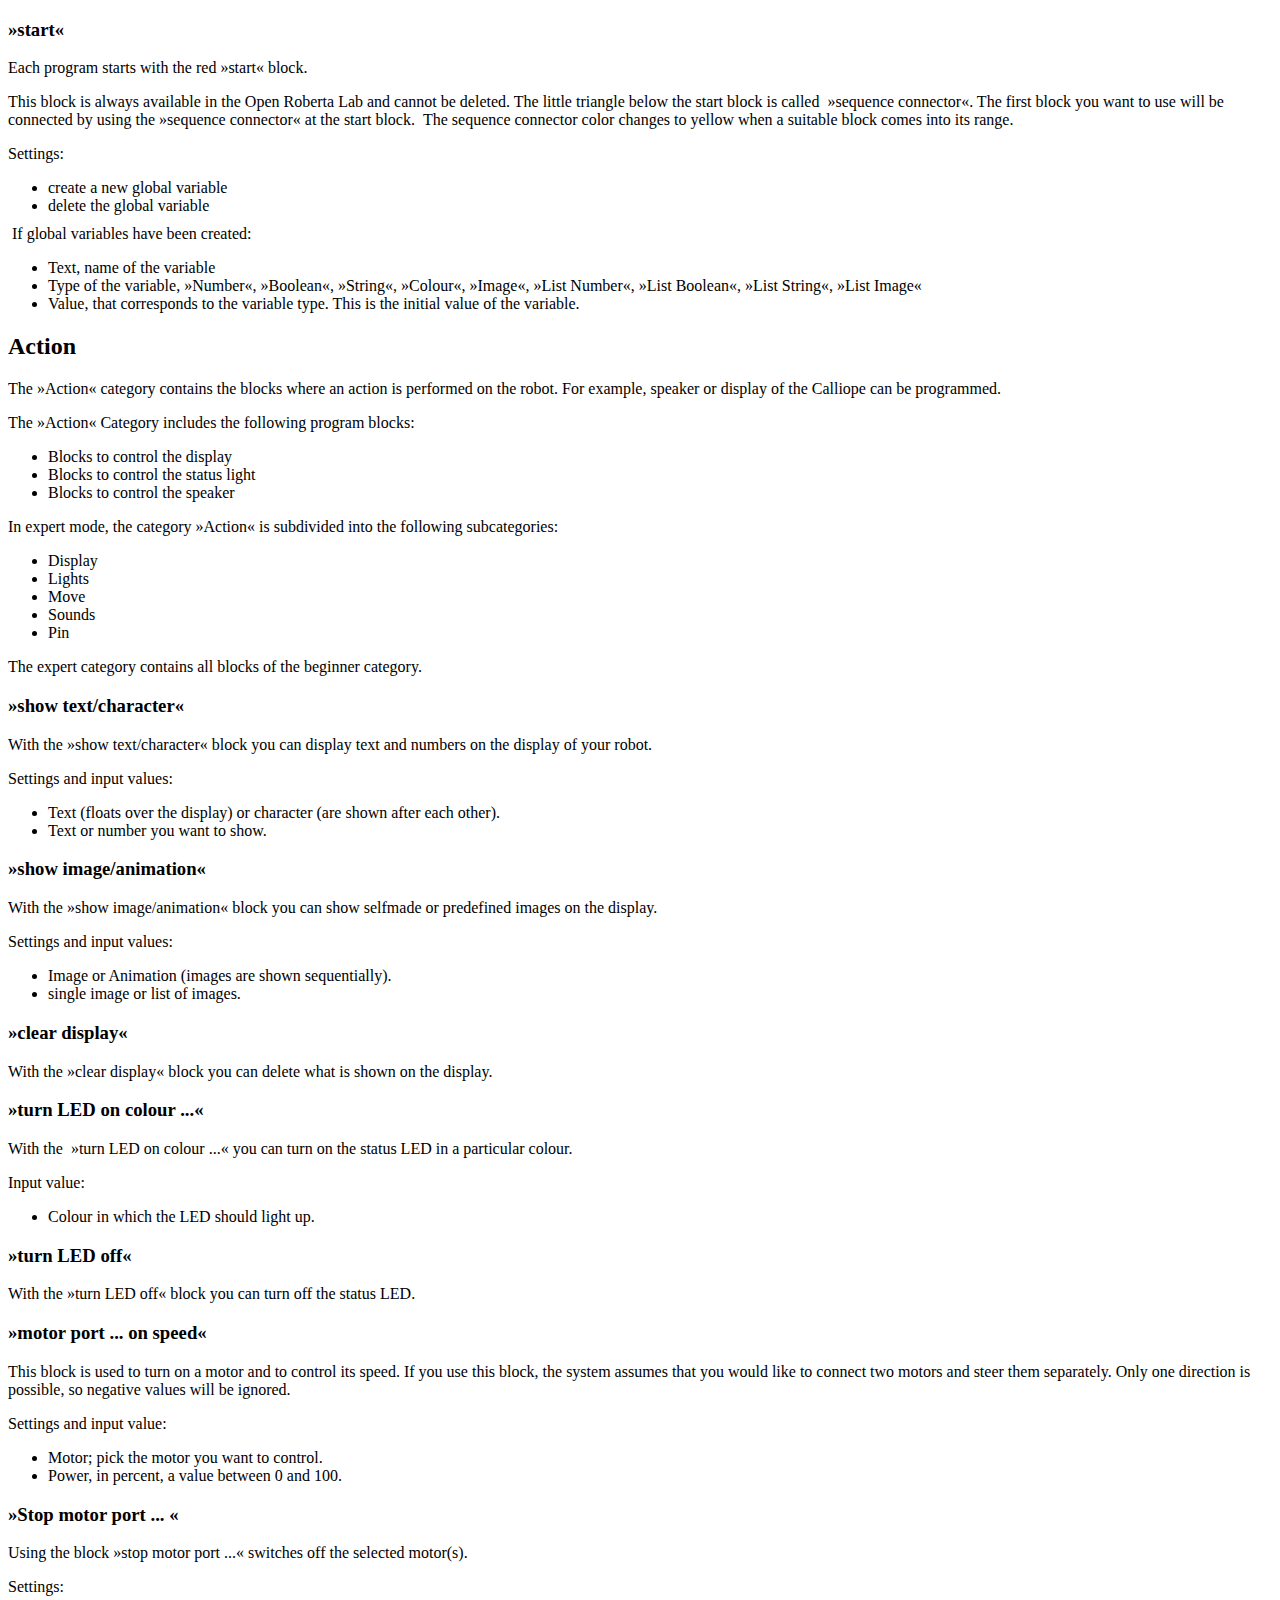
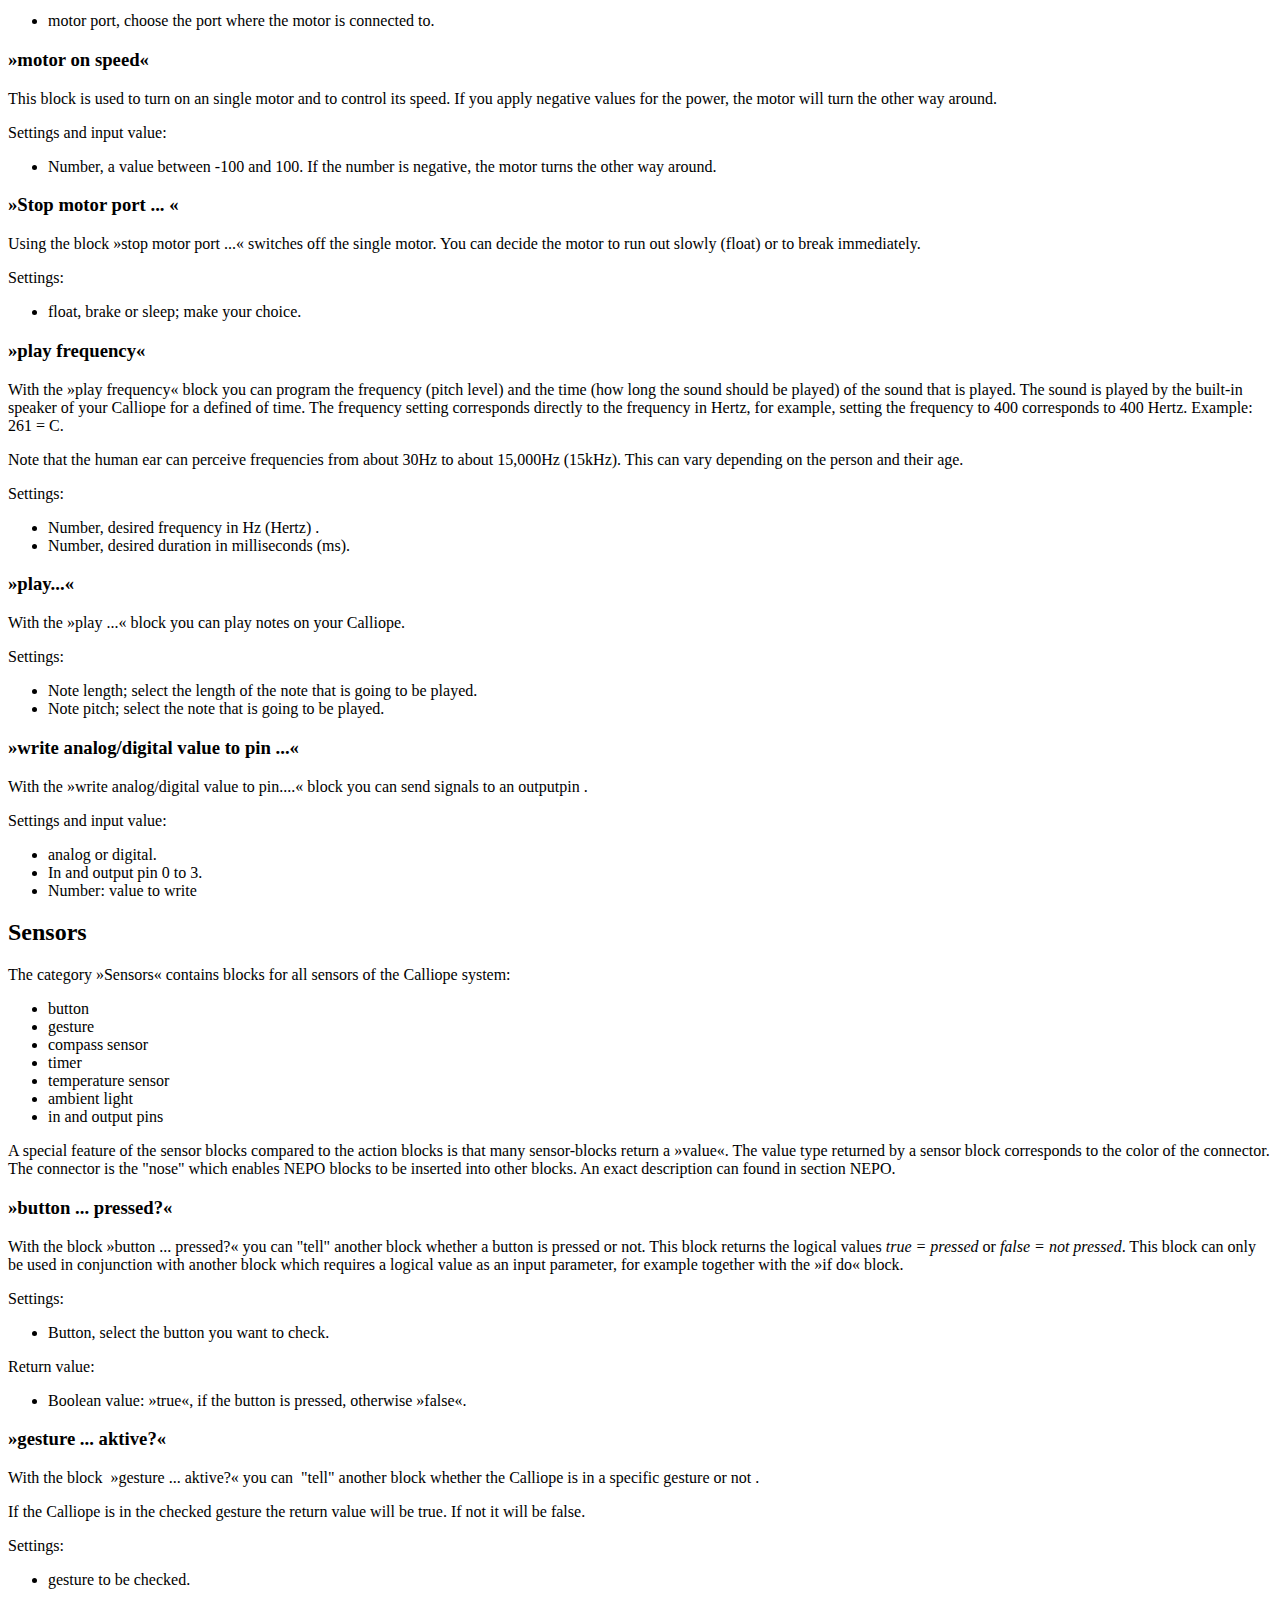
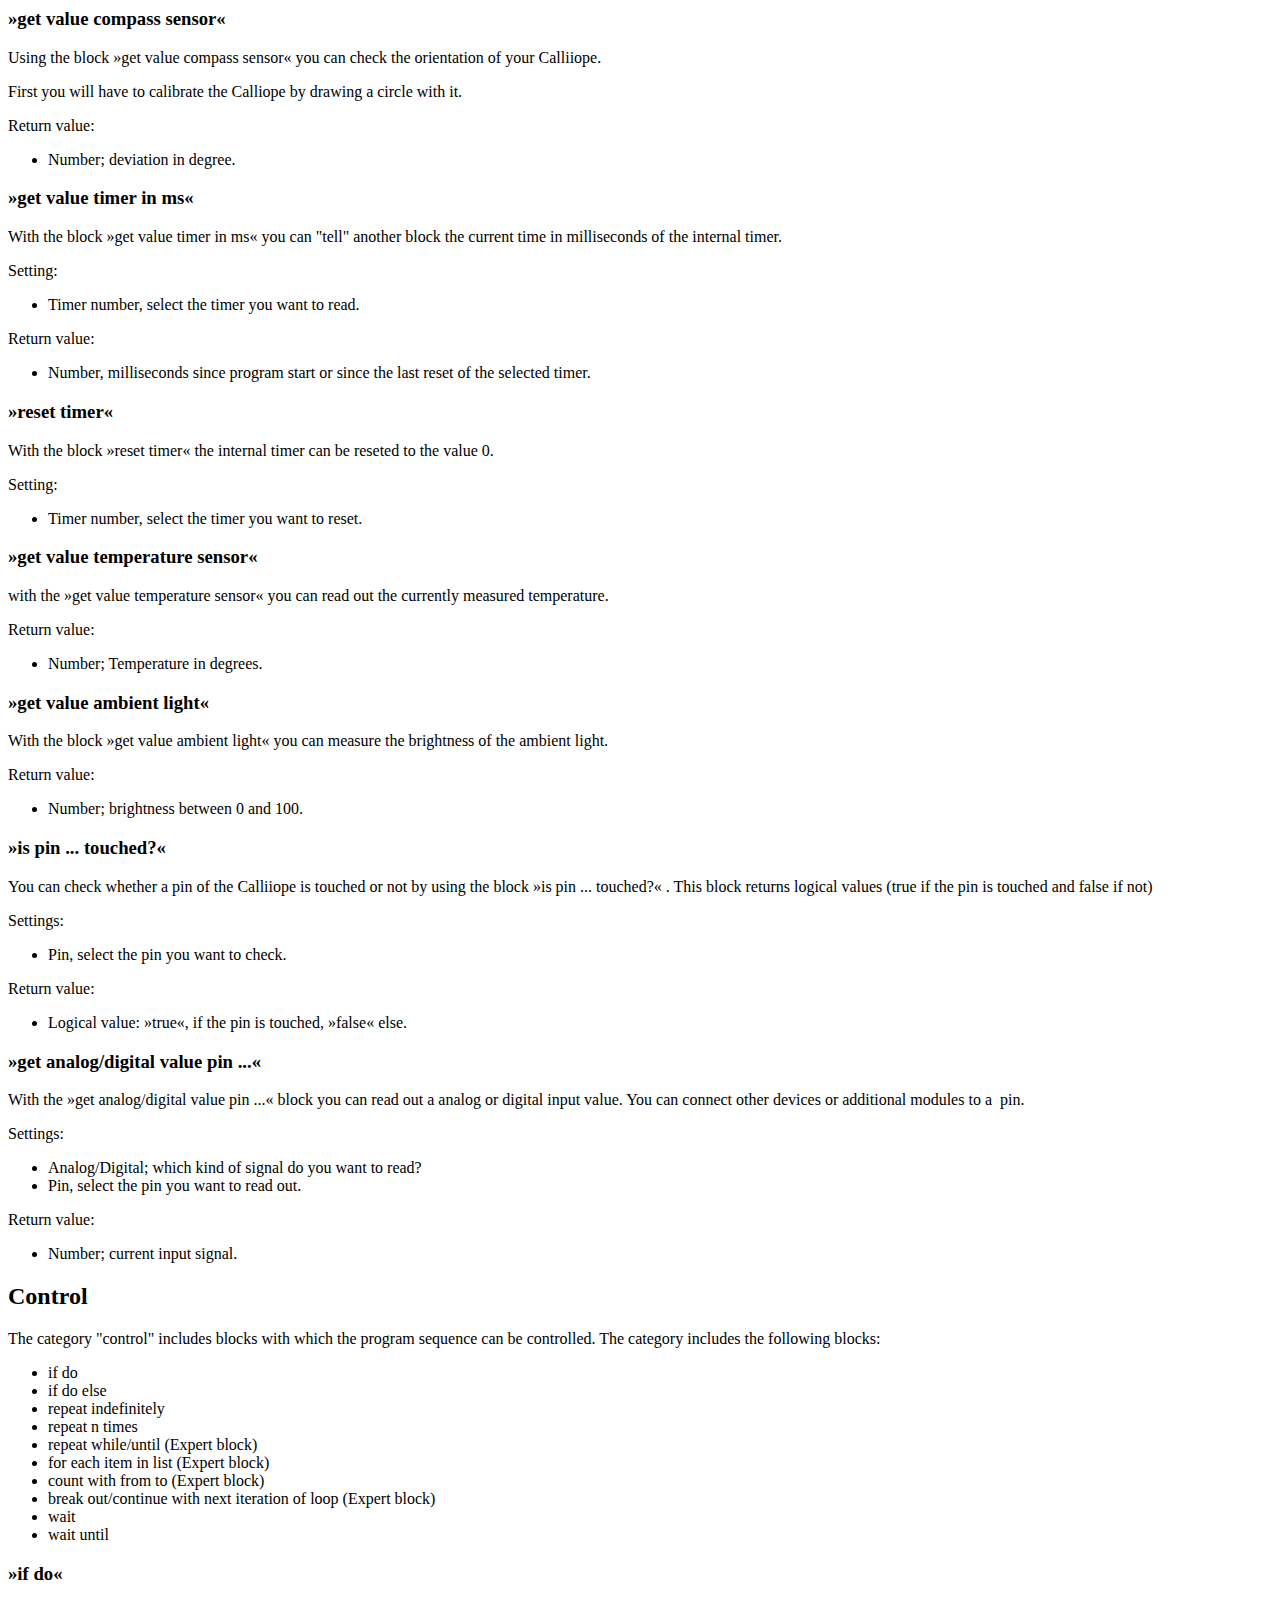
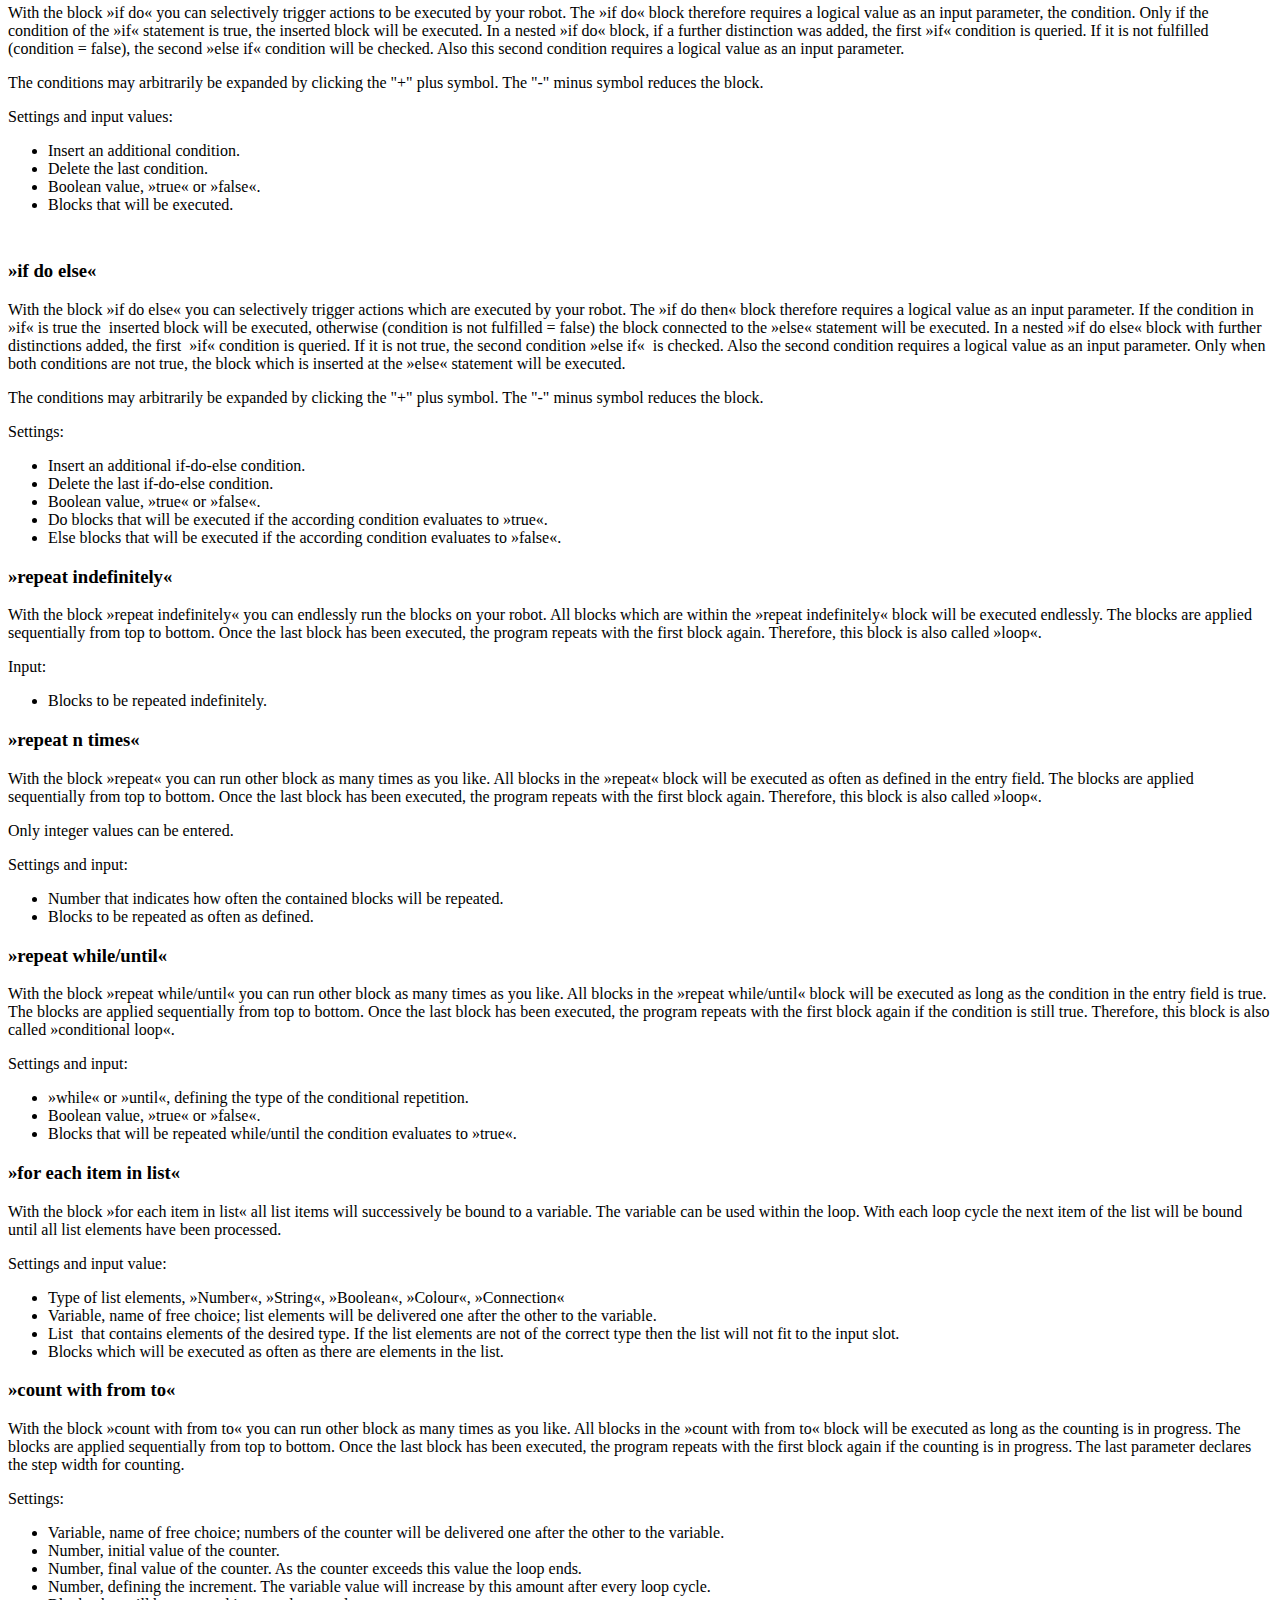
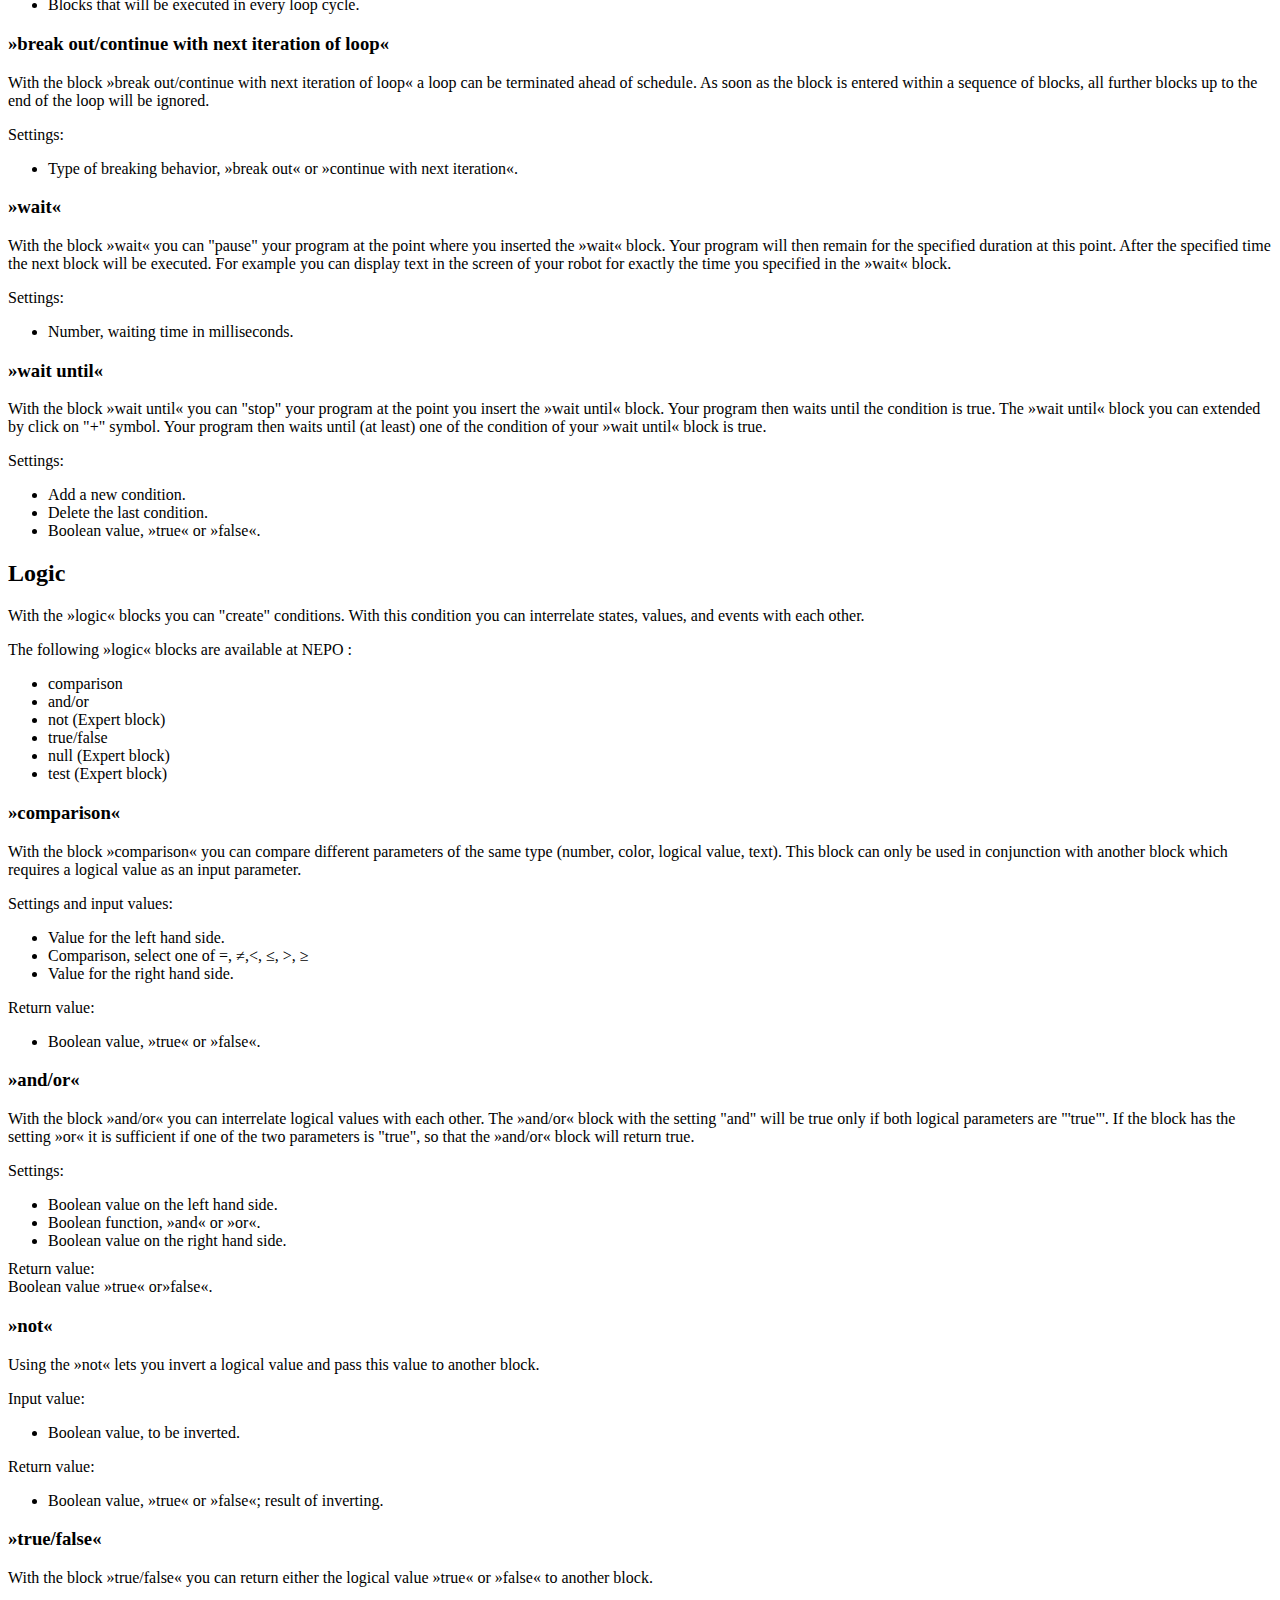
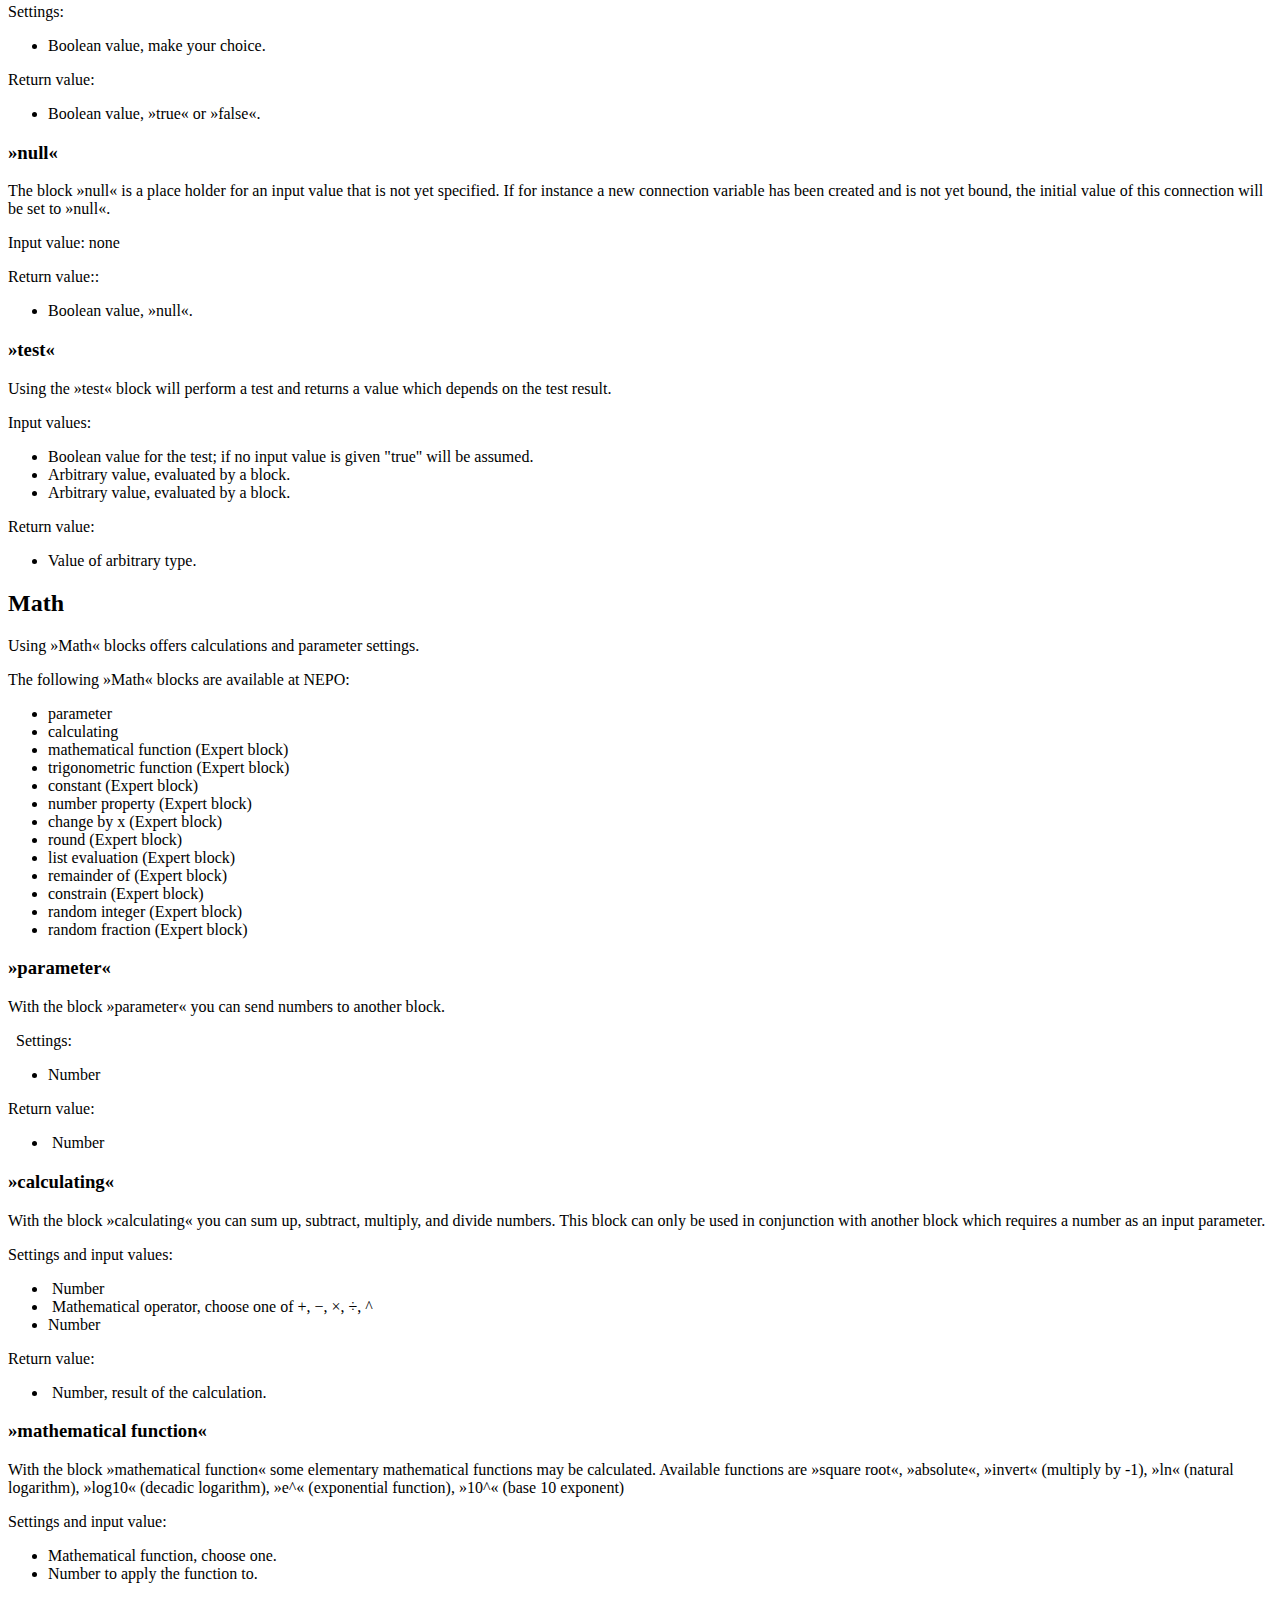
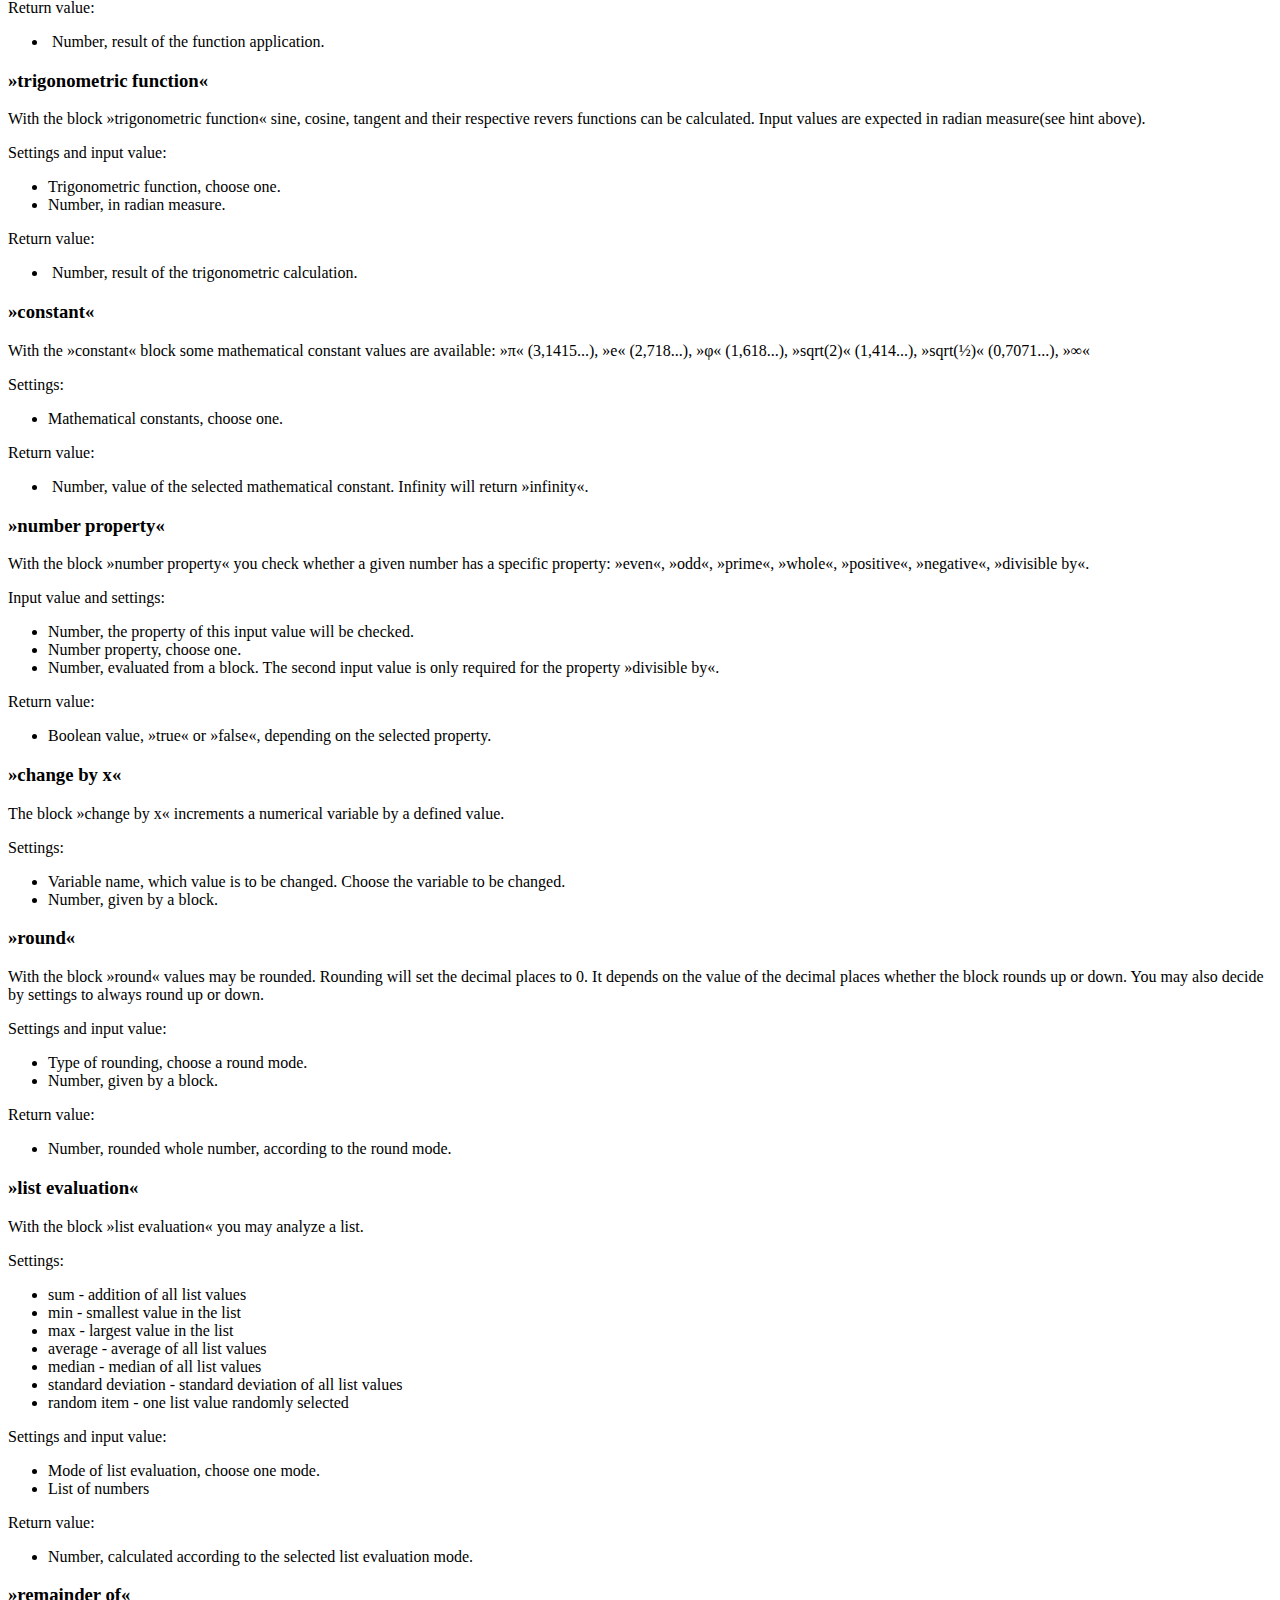
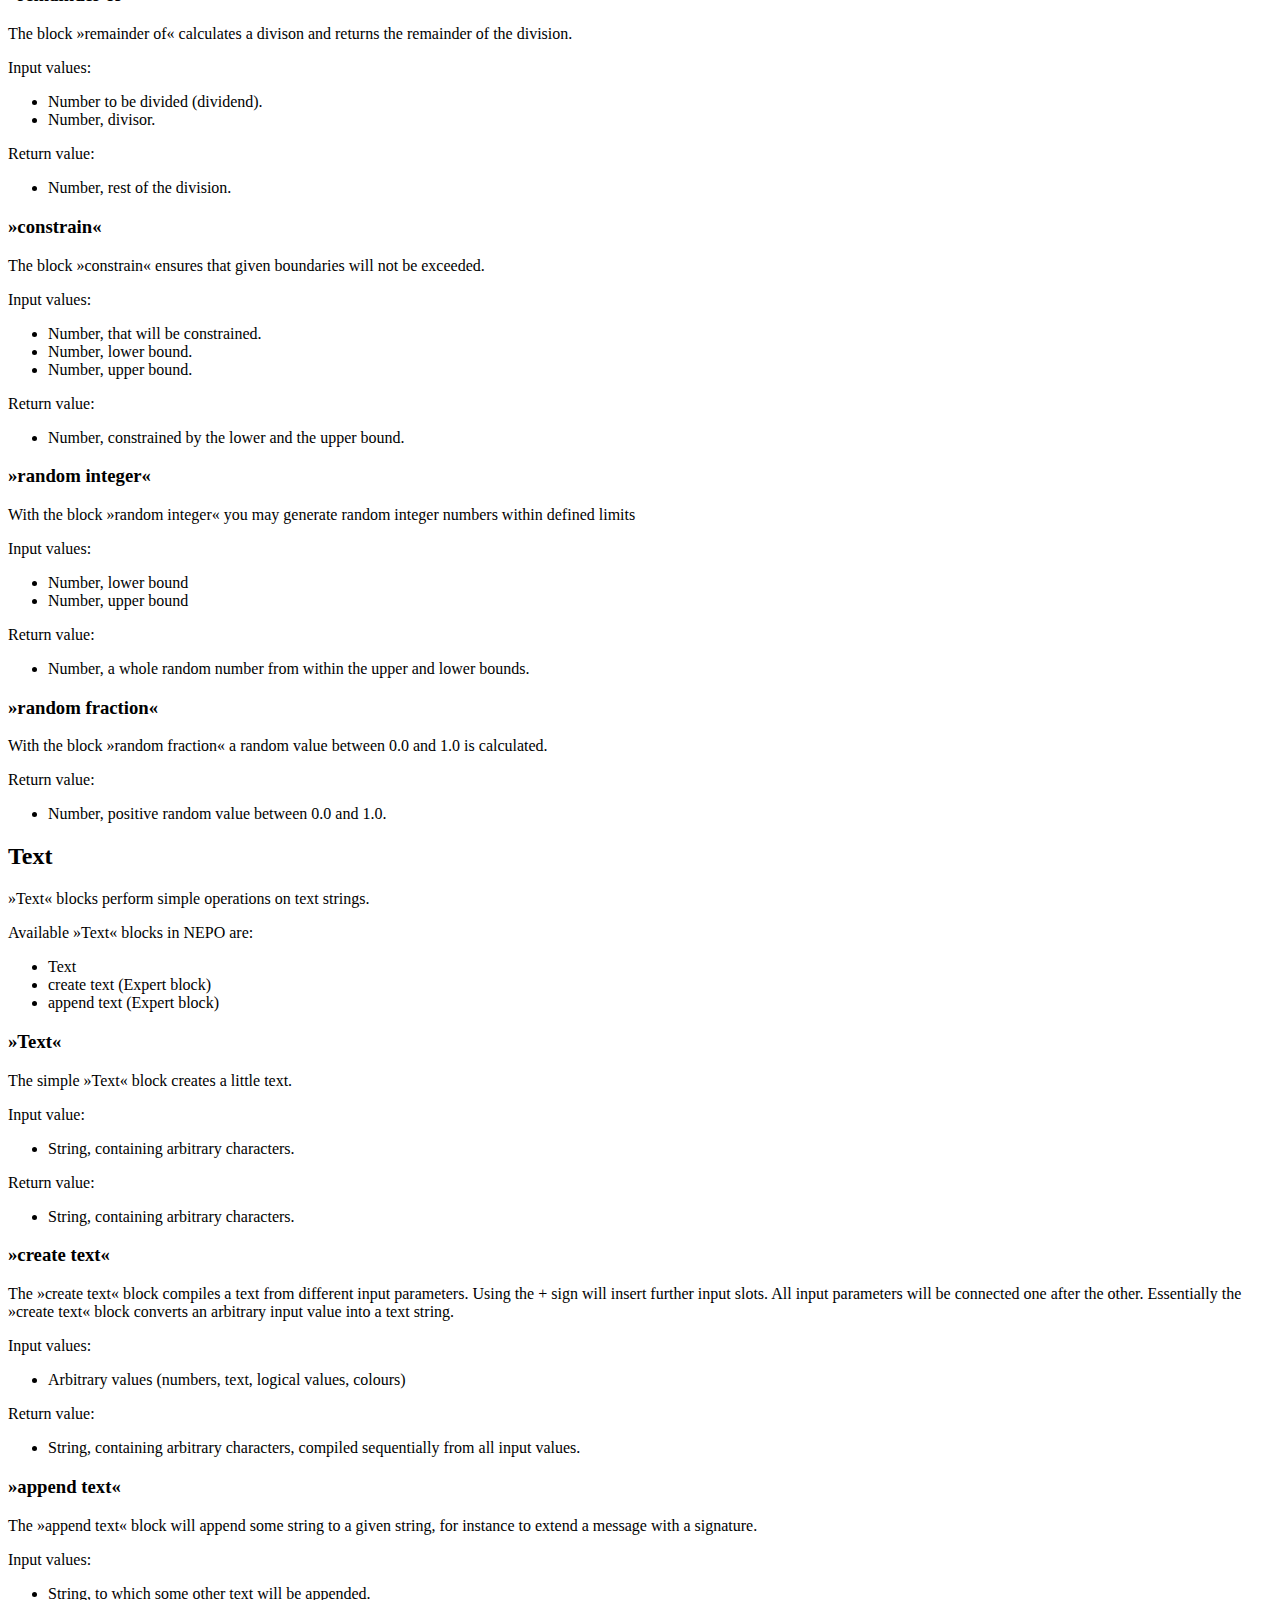
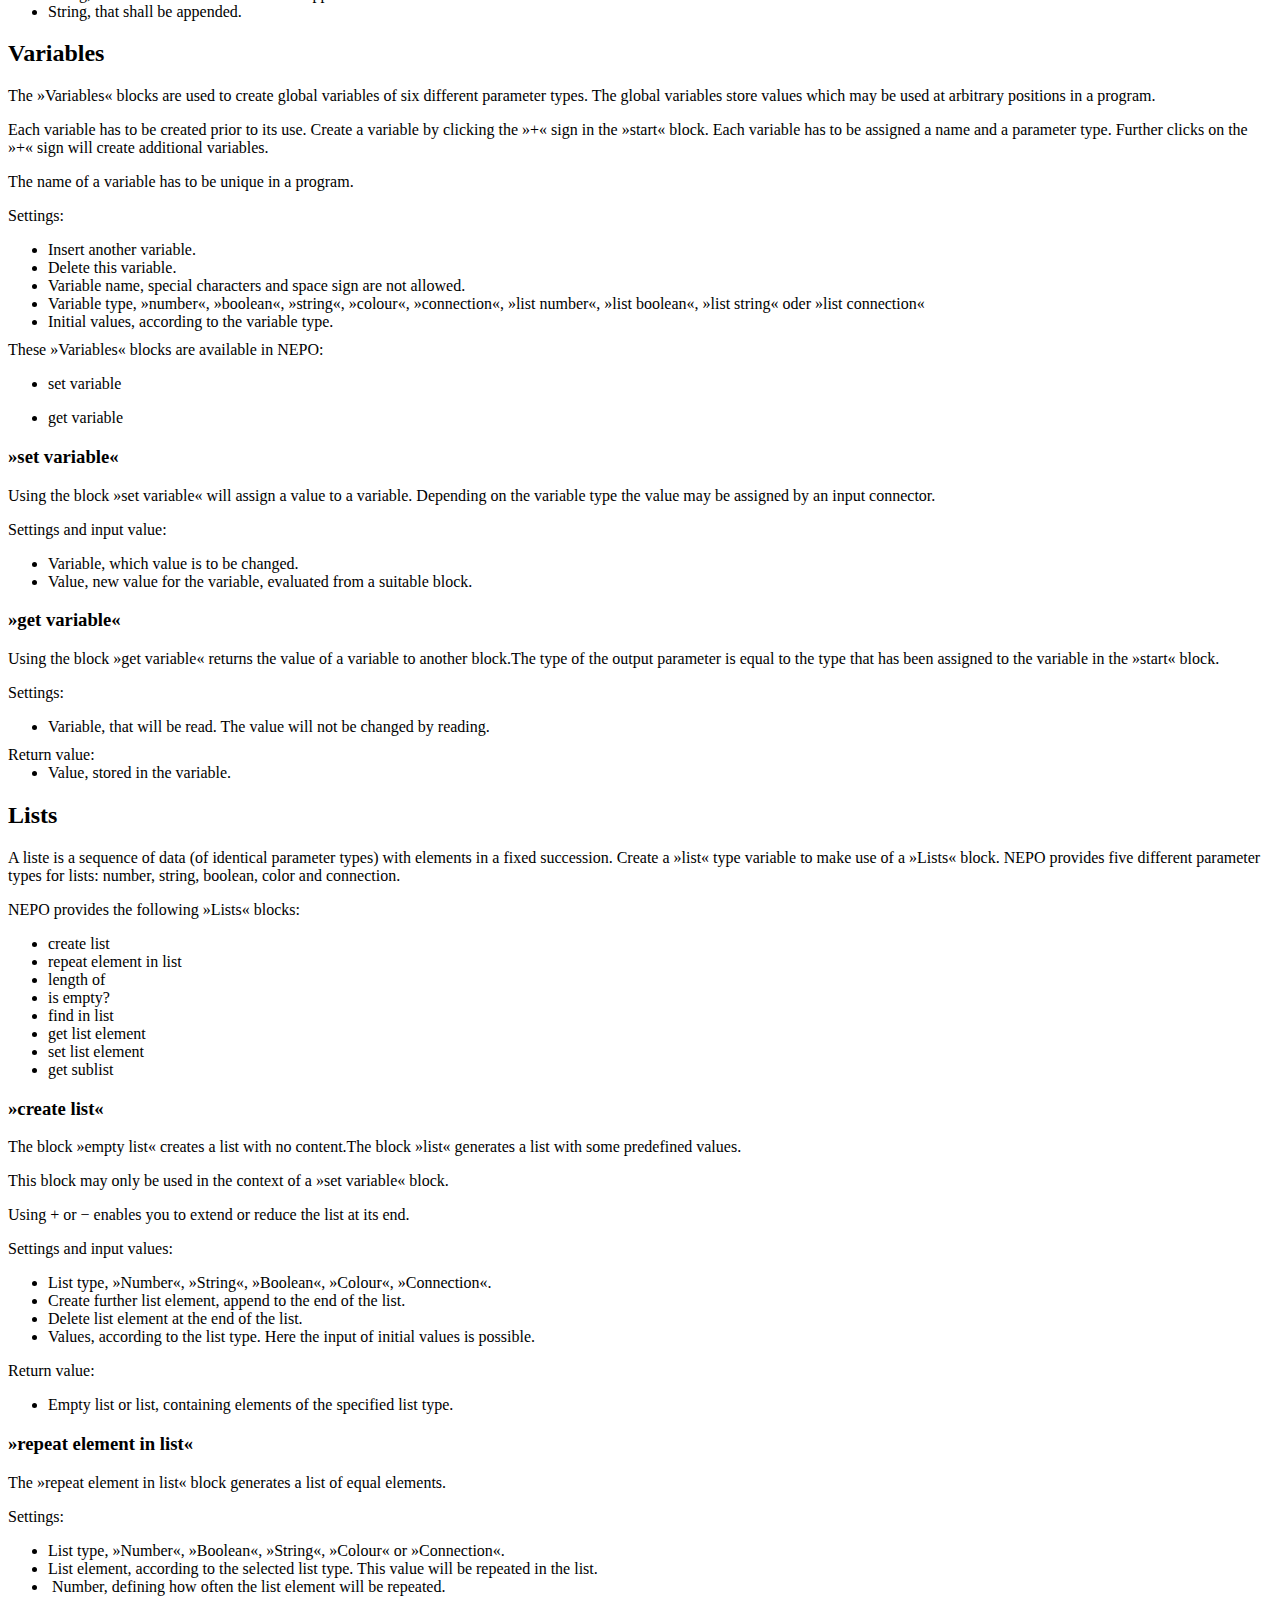
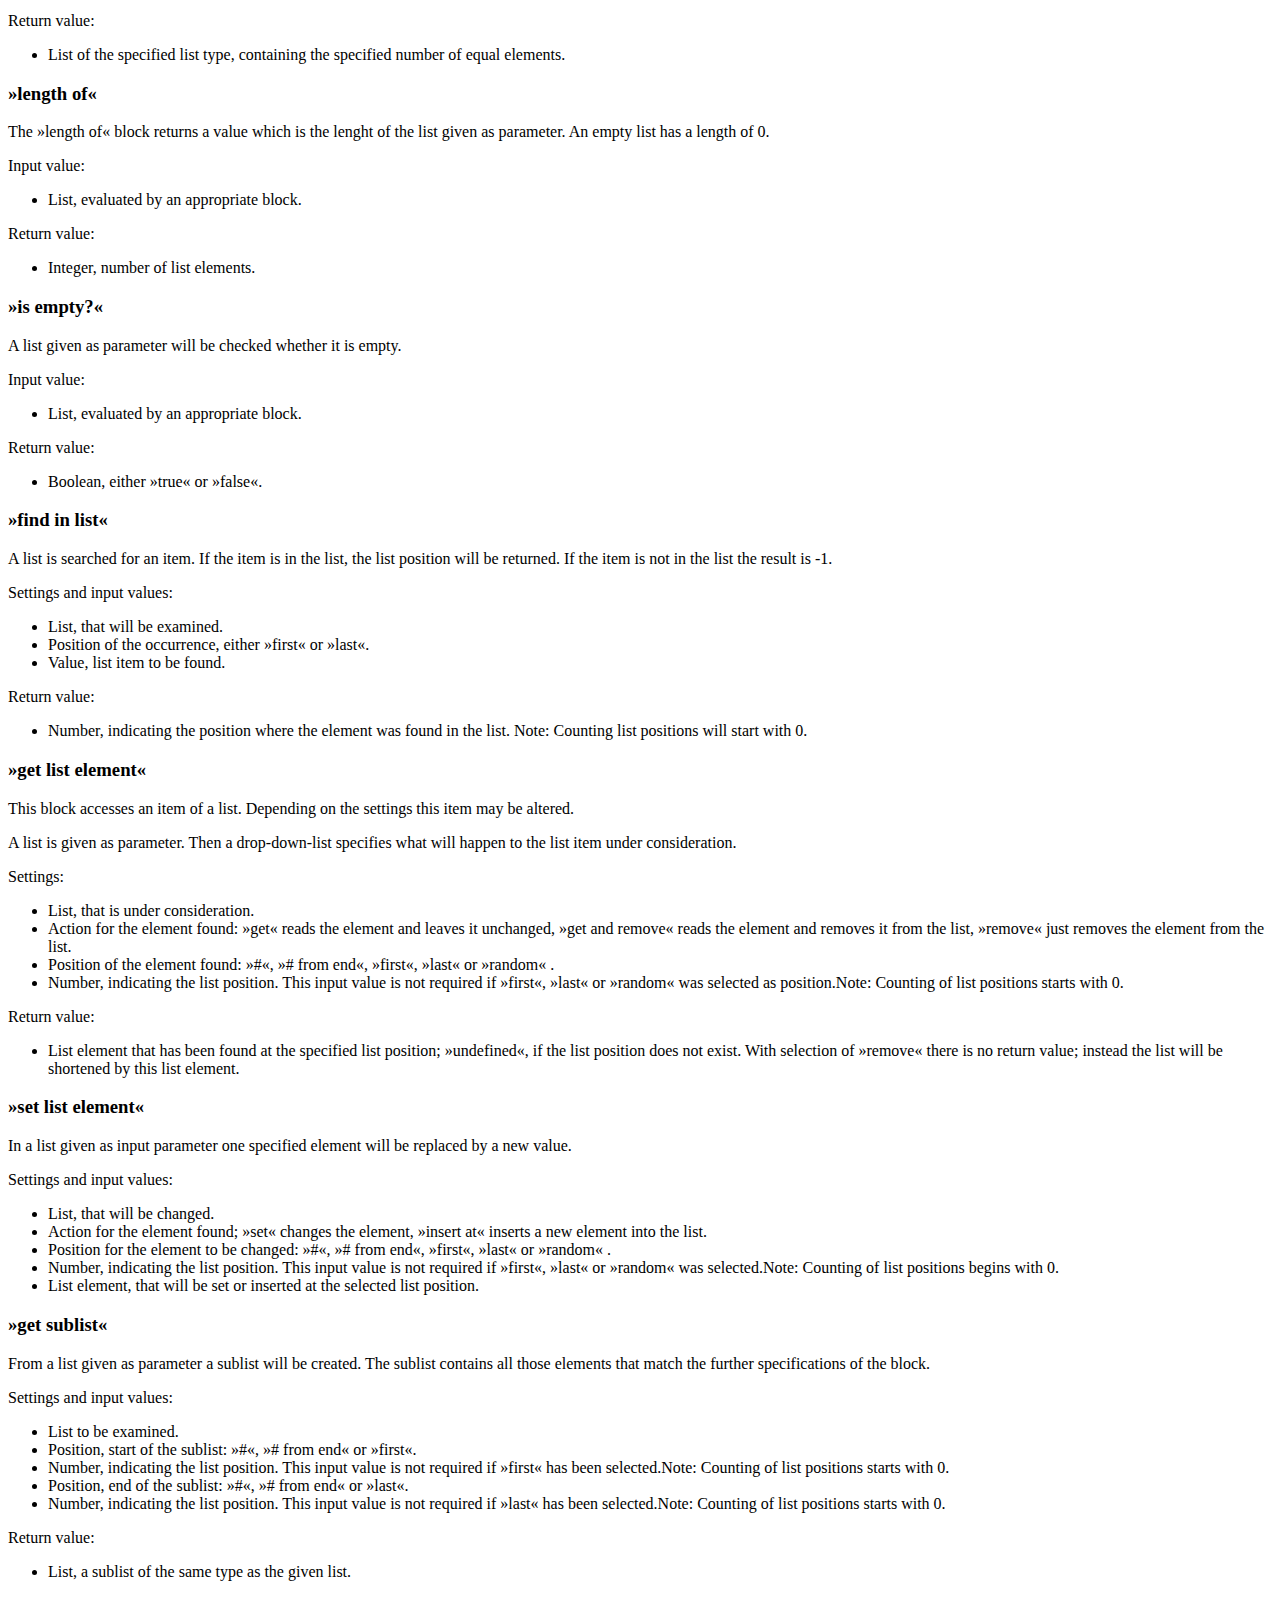
<file: OpenRobertaServer/staticResources/help/progHelp_calliope_en.html>
<?xml version="1.0" encoding="utf-8" standalone="yes"?>
<!DOCTYPE html>
<html lang="de">
<head />
<body>
    <div id="helpContent">
        <div class="cell normal" data-type="normal">
            <div class="innerCell">
                <div id="robControls_start" class="help beginner">
                    <h3 id="ProgrammingblocksCalliope-»start«">
                        <span style="color: rgb(0, 0, 0);">»start«</span>
                    </h3>
                    <p>Each program starts with the red »start« block.</p>
                    <p>This block is always available in the Open Roberta Lab and cannot be deleted. The little triangle below the start block is
                        called  »sequence connector«. The first block you want to use will be connected by using the »sequence connector« at the start block.
                         The sequence connector color changes to yellow when a suitable block comes into its range.</p>
                    <p>Settings:</p>
                    <ul style="margin-top: 0; margin-bottom: 10px">
                        <li class="typcn typcn-plus">create a new global variable</li>
                        <li class="typcn typcn-minus">delete the global variable</li>
                    </ul>
                     If global variables have been created:
                    <p></p>
                    <ul style="margin-top: 0; margin-bottom: 10px">
                        <li class="typcn typcn-pen">Text, name of the variable</li>
                        <li class="typcn typcn-arrow-sorted-down">Type of the variable, »Number«, »Boolean«, »String«, »Colour«, »Image«, »List Number«, »List
                            Boolean«, »List String«, »List Image«</li>
                        <li class="typcn typcn-arrow-left">Value, that corresponds to the variable type. This is the initial value of the variable.</li>
                    </ul>
                </div>
            </div>
        </div>
        <div class="cell normal" data-type="normal">
            <div class="innerCell">
                <h2 id="ProgrammingblocksCalliope-Action">Action</h2>
                <p>The »Action« category contains the blocks where an action is performed on the robot. For example, speaker or display of the Calliope can
                    be programmed.</p>
                <p>The »Action« Category includes the following program blocks:</p>
                <ul>
                    <li>Blocks to control the display</li>
                    <li>Blocks to control the status light</li>
                    <li>Blocks to control the speaker</li>
                </ul>
                <p>In expert mode, the category »Action« is subdivided into the following subcategories:</p>
                <ul>
                    <li>Display</li>
                    <li>Lights</li>
                    <li>Move</li>
                    <li>Sounds</li>
                    <li>Pin</li>
                </ul>
                <p>The expert category contains all blocks of the beginner category.</p>
            </div>
        </div>
        <div class="cell normal" data-type="normal">
            <div class="innerCell">
                <div id="mbedActions_display_text" class="help beginner">
                    <h3 id="ProgrammingblocksCalliope-»showtext/character«">
                        <span style="color: rgb(0, 0, 0);">»show text/character«</span>
                    </h3>
                    <p>With the »show text/character« block you can display text and numbers on the display of your robot. </p>
                    <p>Settings and input values:</p>
                    <ul style="margin-top: 0; margin-bottom: 10px">
                        <li class="typcn typcn-arrow-sorted-down">Text (floats over the display) or character (are shown after each other).</li>
                        <li class="typcn typcn-arrow-left">Text or number you want to show.</li>
                    </ul>
                </div>
            </div>
        </div>
        <div class="cell normal" data-type="normal">
            <div class="innerCell">
                <div id="mbedActions_display_image" class="help beginner">
                    <h3 id="ProgrammingblocksCalliope-»showimage/animation«">
                        <span style="color: rgb(0, 0, 255);"><span style="color: rgb(0, 0, 0);">»show image/animation«</span></span>
                    </h3>
                    <p>With the »show image/animation« block you can show selfmade or predefined images on the display.</p>
                    <p>Settings and input values:</p>
                    <ul style="margin-top: 0; margin-bottom: 10px">
                        <li class="typcn typcn-arrow-sorted-down">Image or Animation (images are shown sequentially).</li>
                        <li class="typcn typcn-arrow-left">single image or list of images.</li>
                    </ul>
                </div>
            </div>
        </div>
        <div class="cell normal" data-type="normal">
            <div class="innerCell">
                <p />
                <div id="mbedActions_display_clear" class="help beginner">
                    <h3 id="ProgrammingblocksCalliope-»cleardisplay«">
                        <span style="color: rgb(0, 0, 255);"><span style="color: rgb(0, 0, 0);">»clear display«</span></span>
                    </h3>
                    <p>
                        With the »<span style="color: rgb(0, 0, 255);"><span style="color: rgb(0, 0, 0);">clear display</span></span><span
                            style="color: rgb(0, 0, 255);"><span style="color: rgb(0, 0, 0);">« block you can delete what is shown on the display</span></span>.
                    </p>
                </div>
            </div>
        </div>
        <div class="cell normal" data-type="normal">
            <div class="innerCell">
                <div id="mbedActions_leds_on" class="help beginner">
                    <h3 id="ProgrammingblocksCalliope-»turnLEDoncolour...«">»turn LED on colour ...«</h3>
                    <p>With the  »turn LED on colour ...« you can turn on the status LED in a particular colour.</p>
                    <p>Input value:</p>
                    <ul style="margin-top: 0; margin-bottom: 10px">
                        <li class="typcn typcn-arrow-left">Colour in which the LED should light up.</li>
                    </ul>
                </div>
            </div>
        </div>
        <div class="cell normal" data-type="normal">
            <div class="innerCell">
                <div id="mbedActions_leds_off" class="help beginner">
                    <h3 id="ProgrammingblocksCalliope-»turnLEDoff«">»turn LED off«</h3>
                    <p>With the »turn LED off« block you can turn off the status LED.</p>
                </div>
            </div>
        </div>
        <div class="cell normal" data-type="normal">
            <div class="innerCell">
                <div id="mbedActions_motor_on" class="help expert">
                    <h3>
                        »motor port ... on speed«<span class="typcn typcn-star"></span>
                    </h3>
                    <p>This block is used to turn on a motor and to control its speed. If you use this block, the system assumes that you would like to
                        connect two motors and steer them separately. Only one direction is possible, so negative values will be ignored.</p>
                    <p>Settings and input value:</p>
                    <ul style="margin-top: 0; margin-bottom: 10px">
                        <li class="typcn typcn-arrow-sorted-down">Motor; pick the motor you want to control.</li>
                        <li class="typcn typcn-arrow-left">Power, in percent, a value between 0 and 100.</li>
                    </ul>
                </div>
            </div>
        </div>
        <div class="cell normal" data-type="normal">
            <div class="innerCell">
                <div id="mbedActions_motor_stop" class="help expert">
                    <h3 id="ProgrammingblocksCalliope-»Stopmotorport...«[Expert-Block]">
                        »Stop motor port ... «<span class="typcn typcn-star"></span>
                    </h3>
                    <p>Using the block »stop motor port ...« switches off the selected motor(s).</p>
                    <p>Settings:</p>
                    <ul style="margin-top: 0; margin-bottom: 10px">
                        <li class="typcn typcn-arrow-sorted-down">motor port, choose the port where the motor is connected to.</li>
                    </ul>
                </div>
            </div>
        </div>
        <div class="cell normal" data-type="normal">
            <div class="innerCell">
                <div id="mbedActions_single_motor_on" class="help expert">
                    <h3>
                        »motor on speed«<span class="typcn typcn-star"></span>
                    </h3>
                    <p>This block is used to turn on an single motor and to control its speed. If you apply negative values for the power, the motor will
                        turn the other way around.</p>
                    <p>Settings and input value:</p>
                    <ul style="margin-top: 0; margin-bottom: 10px">
                        <li class="typcn typcn-arrow-left">Number, a value between -100 and 100. If the number is negative, the motor turns the other way
                            around.</li>
                    </ul>
                </div>
            </div>
        </div>
        <div class="cell normal" data-type="normal">
            <div class="innerCell">
                <div id="mbedActions_single_motor_stop" class="help expert">
                    <h3 id="ProgrammingblocksCalliope-»Stopmotorport...«[Expert-Block]">
                        »Stop motor port ... «<span class="typcn typcn-star"></span>
                    </h3>
                    <p>Using the block »stop motor port ...« switches off the single motor. You can decide the motor to run out slowly (float) or to break
                        immediately.</p>
                    <p>Settings:</p>
                    <ul style="margin-top: 0; margin-bottom: 10px">
                        <li class="typcn typcn-arrow-sorted-down">float, brake or sleep; make your choice.</li>
                    </ul>
                </div>
            </div>
        </div>
        <div class="cell normal" data-type="normal">
            <div class="innerCell">
                <div id="mbedActions_play_tone" class="help beginner">
                    <h3 id="ProgrammingblocksCalliope-»playfrequency«[Expert-Block]">
                        »play frequency«<span class="typcn typcn-star"></span>
                    </h3>
                    <p>With the »play frequency« block you can program the frequency (pitch level) and the time (how long the sound should be played) of the
                        sound that is played. The sound is played by the built-in speaker of your Calliope for a defined of time. The frequency setting
                        corresponds directly to the frequency in Hertz, for example, setting the frequency to 400 corresponds to 400 Hertz. Example: 261 = C.</p>
                    <div class="aui-message hint shadowed information-macro">
                        <div class="message-content">
                            <p>Note that the human ear can perceive frequencies from about 30Hz to about 15,000Hz (15kHz). This can vary depending on the
                                person and their age.</p>
                        </div>
                    </div>
                    <p>Settings:</p>
                    <ul style="margin-top: 0; margin-bottom: 10px">
                        <li class="typcn typcn-arrow-left">Number, desired frequency in Hz (Hertz) .</li>
                        <li class="typcn typcn-arrow-left">Number, desired duration in milliseconds (ms).</li>
                    </ul>
                </div>
            </div>
        </div>
        <div class="cell normal" data-type="normal">
            <div class="innerCell">
                <div id="robActions_play_file" class="help beginner">
                    <h3 id="ProgrammingblocksCalliope-»play...«">»play...«</h3>
                    <p>With the »play ...« block you can play notes on your Calliope.</p>
                    <p>Settings:</p>
                    <ul style="margin-top: 0; margin-bottom: 10px">
                        <li class="typcn typcn-arrow-sorted-down">Note length; select the length of the note that is going to be played.</li>
                        <li class="typcn typcn-arrow-sorted-down">Note pitch; select the note that is going to be played.</li>
                    </ul>
                </div>
            </div>
        </div>
        <div class="cell normal" data-type="normal">
            <div class="innerCell">
                <div id="mbedActions_write_to_pin" class="help expert">
                    <h3 id="ProgrammingblocksCalliope-»writeanalog/digitalvaluetopin...«[Expert-Block]">
                        »write analog/digital value to pin ...«<span class="typcn typcn-star"></span>
                    </h3>
                    <p>With the »write analog/digital value to pin....« block you can send signals to an outputpin .</p>
                    <p>Settings and input value:</p>
                    <ul style="margin-top: 0; margin-bottom: 10px">
                        <li class="typcn typcn-arrow-sorted-down">analog or digital.</li>
                        <li class="typcn typcn-arrow-sorted-down">In and output pin 0 to 3.</li>
                        <li class="typcn typcn-arrow-left">Number: value to write</li>
                    </ul>
                </div>
            </div>
        </div>
        <div class="cell normal" data-type="normal">
            <div class="innerCell">
                <h2 id="ProgrammingblocksCalliope-Sensors">Sensors</h2>
                <p>The category »Sensors« contains blocks for all sensors of the Calliope system:</p>
                <ul>
                    <li>button</li>
                    <li>gesture</li>
                    <li>compass sensor</li>
                    <li>timer</li>
                    <li>temperature sensor</li>
                    <li>ambient light</li>
                    <li>in and output pins</li>
                </ul>
                <p>A special feature of the sensor blocks compared to the action blocks is that many sensor-blocks return a »value«. The value type returned
                    by a sensor block corresponds to the color of the connector. The connector is the "nose" which enables NEPO blocks to be inserted into other
                    blocks. An exact description can found in section NEPO.</p>
            </div>
        </div>
        <div class="cell normal" data-type="normal">
            <div class="innerCell">
                <div id="robSensors_key_getSample" class="help beginner">
                    <h3 id="ProgrammingblocksCalliope-»button...pressed?«">»button ... pressed?«</h3>
                    <p>
                        With the block »button ... pressed?« you can "tell" another block whether a button is pressed or not. This block returns the logical
                        values <em>true = pressed</em> or <em>false = not pressed</em>. This block can only be used in conjunction with another block which
                        requires a logical value as an input parameter, for example together with the »if do« block.
                    </p>
                    <p>Settings:</p>
                    <ul style="margin-top: 0; margin-bottom: 10px">
                        <li class="typcn typcn-arrow-sorted-down">Button, select the button you want to check.</li>
                    </ul>
                    <p>Return value:</p>
                    <ul style="margin-top: 0; margin-bottom: 10px">
                        <li class="typcn typcn-arrow-right">Boolean value: »true«, if the button is pressed, otherwise »false«.</li>
                    </ul>
                </div>
            </div>
        </div>
        <div class="cell normal" data-type="normal">
            <div class="innerCell">
                <div id="robSensors_gesture_getSample" class="help beginner">
                    <h3 id="ProgrammingblocksCalliope-»gesture...aktive?«">»gesture ... aktive?«</h3>
                    <p>With the block  »gesture ... aktive?« you can  "tell" another block whether the Calliope is in a specific gesture or not .</p>
                    <p>If the Calliope is in the checked gesture the return value will be true. If not it will be false.</p>
                    <p>Settings:</p>
                    <ul style="margin-top: 0; margin-bottom: 10px">
                        <li class="typcn typcn-arrow-sorted-down">gesture to be checked.</li>
                    </ul>
                </div>
            </div>
        </div>
        <div class="cell normal" data-type="normal">
            <div class="innerCell">
                <div id="robSensors_compass_getSample" class="help beginner">
                    <h3 id="ProgrammingblocksCalliope-»getvaluecompasssensor«">»get value compass sensor«</h3>
                    <p>Using the block »get value compass sensor« you can check the orientation of your Calliiope.</p>
                    <p>First you will have to calibrate the Calliope by drawing a circle with it.</p>
                    <p>
                    <p>Return value:</p>
                    </p>
                    <ul style="margin-top: 0; margin-bottom: 10px">
                        <li class="typcn typcn-arrow-right">Number; deviation in degree.</li>
                    </ul>
                </div>
            </div>
        </div>
        <div class="cell normal" data-type="normal">
            <div class="innerCell">
                <div id="robSensors_timer_getSample" class="help beginner">
                    <h3 id="ProgrammingblocksCalliope-»getvaluetimerinms«">»get value timer in ms«</h3>
                    <p>With the block »get value timer in ms« you can "tell" another block the current time in milliseconds of the internal timer.</p>
                    <p>Setting:</p>
                    <ul style="margin-top: 0; margin-bottom: 10px">
                        <li class="typcn typcn-arrow-sorted-down">Timer number, select the timer you want to read.</li>
                    </ul>
                    <p>Return value:</p>
                    <ul style="margin-top: 0; margin-bottom: 10px">
                        <li class="typcn typcn-arrow-right">Number, milliseconds since program start or since the last reset of the selected timer.</li>
                    </ul>
                </div>
            </div>
        </div>
        <div class="cell normal" data-type="normal">
            <div class="innerCell">
                <div id="robSensors_timer_reset" class="help beginner">
                    <h3 id="ProgrammingblocksCalliope-»resettimer«">»reset timer«</h3>
                    <p>With the block »reset timer« the internal timer can be reseted to the value 0.</p>
                    <p>Setting:</p>
                    <ul style="margin-top: 0; margin-bottom: 10px">
                        <li class="typcn typcn-arrow-sorted-down">Timer number, select the timer you want to reset.</li>
                    </ul>
                </div>
            </div>
        </div>
        <div class="cell normal" data-type="normal">
            <div class="innerCell">
                <div id="robSensors_temperature_getSample" class="help beginner">
                    <h3 id="ProgrammingblocksCalliope-»getvaluetemperaturesensor«">»get value temperature sensor«</h3>
                    <p>with the »get value temperature sensor« you can read out the currently measured temperature.</p>
                    <p>
                    <p>Return value:</p>
                    </p>
                    <ul style="margin-top: 0; margin-bottom: 10px">
                        <li class="typcn typcn-arrow-right">Number; Temperature in degrees.</li>
                    </ul>
                </div>
            </div>
        </div>
        <div class="cell normal" data-type="normal">
            <div class="innerCell">
                <div id="robSensors_light_getSample" class="help beginner">
                    <h3 id="ProgrammingblocksCalliope-»getvalueambientlight«">»get value ambient light«</h3>
                    <p>With the block »get value ambient light« you can measure the brightness of the ambient light.</p>
                    <p>
                    <p>Return value:</p>
                    </p>
                    <ul style="margin-top: 0; margin-bottom: 10px">
                        <li class="typcn typcn-arrow-right">Number; brightness between 0 and 100.</li>
                    </ul>
                </div>
            </div>
        </div>
        <div class="cell normal" data-type="normal">
            <div class="innerCell">
                <div id="robSensors_pintouch_getSample" class="help beginner">
                    <h3 id="ProgrammingblocksCalliope-»ispin...touched?«">»is pin ... touched?«</h3>
                    <p>You can check whether a pin of the Calliiope is touched or not by using the block »is pin ... touched?« . This block returns logical
                        values (true if the pin is touched and false if not)</p>
                    <p>Settings:</p>
                    <ul style="margin-top: 0; margin-bottom: 10px">
                        <li class="typcn typcn-arrow-sorted-down">Pin, select the pin you want to check.</li>
                    </ul>
                    <p>Return value:</p>
                    <ul style="margin-top: 0; margin-bottom: 10px">
                        <li class="typcn typcn-arrow-right">Logical value: »true«, if the pin is touched, »false« else.</li>
                    </ul>
                </div>
            </div>
        </div>
        <div class="cell normal" data-type="normal">
            <div class="innerCell">
                <div id="robSensors_pin_getSample" class="help expert">
                    <h3 id="ProgrammingblocksCalliope-»getanalog/digitalvaluepin...«[Expert-Block]">
                        »get analog/digital value pin ...«<span class="typcn typcn-star"></span>
                    </h3>
                    <p>With the »get analog/digital value pin ...« block you can read out a analog or digital input value. You can connect other devices or
                        additional modules to a  pin.</p>
                    <p>Settings:</p>
                    <ul style="margin-top: 0; margin-bottom: 10px">
                        <li class="typcn typcn-arrow-sorted-down">Analog/Digital; which kind of signal do you want to read?</li>
                        <li class="typcn typcn-arrow-sorted-down">Pin, select the pin you want to read out.</li>
                    </ul>
                    <p>Return value:</p>
                    <ul style="margin-top: 0; margin-bottom: 10px">
                        <li class="typcn typcn-arrow-right">Number; current input signal.</li>
                    </ul>
                </div>
            </div>
        </div>
        <div class="cell normal" data-type="normal">
            <div class="innerCell">
                <h2 id="ProgrammingblocksCalliope-Control">Control</h2>
                <p>The category "control" includes blocks with which the program sequence can be controlled. The category includes the following blocks:</p>
                <ul>
                    <li>if do</li>
                    <li>if do else</li>
                    <li>repeat indefinitely</li>
                    <li>repeat n times</li>
                    <li>repeat while/until (Expert block)</li>
                    <li>for each item in list (Expert block)</li>
                    <li>count with from to (Expert block)</li>
                    <li>break out/continue with next iteration of loop (Expert block)</li>
                    <li>wait</li>
                    <li>wait until</li>
                </ul>
            </div>
        </div>
        <div class="cell normal" data-type="normal">
            <div class="innerCell">
                <div id="robControls_if" class="help beginner">
                    <h3 id="ProgrammingblocksCalliope-»ifdo«">»if do«</h3>
                    <p>With the block »if do« you can selectively trigger actions to be executed by your robot. The »if do« block therefore requires a
                        logical value as an input parameter, the condition. Only if the condition of the »if« statement is true, the inserted block will be
                        executed. In a nested »if do« block, if a further distinction was added, the first »if« condition is queried. If it is not fulfilled
                        (condition = false), the second »else if« condition will be checked. Also this second condition requires a logical value as an input
                        parameter.</p>
                    <p>The conditions may arbitrarily be expanded by clicking the "+" plus symbol. The "-" minus symbol reduces the block.</p>
                    <p>Settings and input values:</p>
                    <ul style="margin-top: 0; margin-bottom: 10px">
                        <li class="typcn typcn-plus">Insert an additional condition.</li>
                        <li class="typcn typcn-minus">Delete the last condition.</li>
                        <li class="typcn typcn-arrow-left">Boolean value, »true« or »false«.</li>
                        <li class="typcn typcn-arrow-left">Blocks that will be executed.</li>
                    </ul>
                      
                </div>
            </div>
        </div>
        <div class="cell normal" data-type="normal">
            <div class="innerCell">
                <div id="robControls_ifElse" class="help beginner">
                    <h3 id="ProgrammingblocksCalliope-»ifdoelse«">»if do else«</h3>
                    <p>With the block »if do else« you can selectively trigger actions which are executed by your robot. The »if do then« block therefore
                        requires a logical value as an input parameter. If the condition in »if« is true the  inserted block will be executed, otherwise
                        (condition is not fulfilled = false) the block connected to the »else« statement will be executed. In a nested »if do else« block with
                        further distinctions added, the first  »if« condition is queried. If it is not true, the second condition »else if«  is checked. Also
                        the second condition requires a logical value as an input parameter. Only when both conditions are not true, the block which is inserted
                        at the »else« statement will be executed.</p>
                    <p>The conditions may arbitrarily be expanded by clicking the "+" plus symbol. The "-" minus symbol reduces the block.</p>
                    <p>Settings:</p>
                    <ul style="margin-top: 0; margin-bottom: 10px">
                        <li class="typcn typcn-plus">Insert an additional if-do-else condition.</li>
                        <li class="typcn typcn-minus">Delete the last if-do-else condition.</li>
                        <li class="typcn typcn-arrow-left">Boolean value, »true« or »false«.</li>
                        <li class="typcn typcn-arrow-left">Do blocks that will be executed if the according condition evaluates to »true«.</li>
                        <li class="typcn typcn-arrow-left">Else blocks that will be executed if the according condition evaluates to »false«.</li>
                    </ul>
                </div>
            </div>
        </div>
        <div class="cell normal" data-type="normal">
            <div class="innerCell">
                <div id="robControls_loopForever" class="help beginner">
                    <h3 id="ProgrammingblocksCalliope-»repeatindefinitely«">»repeat indefinitely«</h3>
                    <p>With the block »repeat indefinitely« you can endlessly run the blocks on your robot. All blocks which are within the »repeat
                        indefinitely« block will be executed endlessly. The blocks are applied sequentially from top to bottom. Once the last block has been
                        executed, the program repeats with the first block again. Therefore, this block is also called »loop«.</p>
                    <p>Input:</p>
                    <ul style="margin-top: 0; margin-bottom: 10px">
                        <li class="typcn typcn-arrow-left">Blocks to be repeated indefinitely.</li>
                    </ul>
                </div>
            </div>
        </div>
        <div class="cell normal" data-type="normal">
            <div class="innerCell">
                <div id="controls_repeat_ext" class="help beginner">
                    <h3 id="ProgrammingblocksCalliope-»repeatntimes«">»repeat n times«</h3>
                    <p>With the block »repeat« you can run other block as many times as you like. All blocks in the »repeat« block will be executed as often
                        as defined in the entry field. The blocks are applied sequentially from top to bottom. Once the last block has been executed, the
                        program repeats with the first block again. Therefore, this block is also called »loop«.</p>
                    <div class="aui-message hint shadowed information-macro">
                        <div class="message-content">
                            <p>Only integer values can be entered.</p>
                        </div>
                    </div>
                    <p>Settings and input:</p>
                    <ul style="margin-top: 0; margin-bottom: 10px">
                        <li class="typcn typcn-arrow-left">Number that indicates how often the contained blocks will be repeated.</li>
                        <li class="typcn typcn-arrow-left">Blocks to be repeated as often as defined.</li>
                    </ul>
                </div>
            </div>
        </div>
        <div class="cell normal" data-type="normal">
            <div class="innerCell">
                <div id="controls_whileUntil" class="help expert">
                    <h3 id="ProgrammingblocksCalliope-»repeatwhile/until«[Expertblock]">
                        »repeat while/until«<span class="typcn typcn-star"></span>
                    </h3>
                    <p>With the block »repeat while/until« you can run other block as many times as you like. All blocks in the »repeat while/until« block
                        will be executed as long as the condition in the entry field is true. The blocks are applied sequentially from top to bottom. Once the
                        last block has been executed, the program repeats with the first block again if the condition is still true. Therefore, this block is
                        also called »conditional loop«.</p>
                    <p>Settings and input:</p>
                    <ul style="margin-top: 0; margin-bottom: 10px">
                        <li class="typcn typcn-arrow-sorted-down">»while« or »until«, defining the type of the conditional repetition.</li>
                        <li class="typcn typcn-arrow-left">Boolean value, »true« or »false«.</li>
                        <li class="typcn typcn-arrow-left">Blocks that will be repeated while/until the condition evaluates to »true«. </li>
                    </ul>
                </div>
            </div>
        </div>
        <div class="cell normal" data-type="normal">
            <div class="innerCell">
                <div id="robControls_forEach" class="help expert">
                    <h3 id="ProgrammingblocksCalliope-»foreachiteminlist«[Expertblock]">
                        »for each item in list«<span class="typcn typcn-star"></span>
                    </h3>
                    <p>With the block »for each item in list« all list items will successively be bound to a variable. The variable can be used within the
                        loop. With each loop cycle the next item of the list will be bound until all list elements have been processed.</p>
                    <p>Settings and input value:</p>
                    <ul style="margin-top: 0; margin-bottom: 10px">
                        <li class="typcn typcn-arrow-sorted-down">Type of list elements, »Number«, »String«, »Boolean«, »Colour«, »Connection«</li>
                        <li class="typcn typcn-pen">Variable, name of free choice; list elements will be delivered one after the other to the variable.</li>
                        <li class="typcn typcn-arrow-left">List  that contains elements of the desired type. If the list elements are not of the correct
                            type then the list will not fit to the input slot.</li>
                        <li class="typcn typcn-arrow-left">Blocks which will be executed as often as there are elements in the list.</li>
                    </ul>
                </div>
            </div>
        </div>
        <div class="cell normal" data-type="normal">
            <div class="innerCell">
                <div id="robControls_for" class="help expert">
                    <h3 id="ProgrammingblocksCalliope-»countwithfromto«[Expertblock]">
                        »count with from to«<span class="typcn typcn-star"></span>
                    </h3>
                    <p>With the block »count with from to« you can run other block as many times as you like. All blocks in the »count with from to« block
                        will be executed as long as the counting is in progress. The blocks are applied sequentially from top to bottom. Once the last block has
                        been executed, the program repeats with the first block again if the counting is in progress. The last parameter declares the step width
                        for counting.</p>
                    <p>Settings:</p>
                    <ul style="margin-top: 0; margin-bottom: 10px">
                        <li class="typcn typcn-pen">Variable, name of free choice; numbers of the counter will be delivered one after the other to the
                            variable. </li>
                        <li class="typcn typcn-arrow-left">Number, initial value of the counter.</li>
                        <li class="typcn typcn-arrow-left">Number, final value of the counter. As the counter exceeds this value the loop ends.</li>
                        <li class="typcn typcn-arrow-left">Number, defining the increment. The variable value will increase by this amount after every loop
                            cycle.</li>
                        <li class="typcn typcn-arrow-left">Blocks that will be executed in every loop cycle.</li>
                    </ul>
                </div>
            </div>
        </div>
        <div class="cell normal" data-type="normal">
            <div class="innerCell">
                <div id="controls_flow_statements" class="help expert">
                    <h3 id="ProgrammingblocksCalliope-»breakout/continuewithnextiterationofloop«[Expertblock]">
                        »break out/continue with next iteration of loop«<span class="typcn typcn-star"></span>
                    </h3>
                    <p>With the block »break out/continue with next iteration of loop« a loop can be terminated ahead of schedule. As soon as the block is
                        entered within a sequence of blocks, all further blocks up to the end of the loop will be ignored.</p>
                    <p>Settings:</p>
                    <ul style="margin-top: 0; margin-bottom: 10px">
                        <li class="typcn typcn-arrow-sorted-down">Type of breaking behavior, »break out« or »continue with next iteration«.</li>
                    </ul>
                </div>
            </div>
        </div>
        <div class="cell normal" data-type="normal">
            <div class="innerCell">
                <div id="robControls_wait_time" class="help beginner">
                    <h3 id="ProgrammingblocksCalliope-»wait«">»wait«</h3>
                    <p>With the block »wait« you can "pause" your program at the point where you inserted the »wait« block. Your program will then remain
                        for the specified duration at this point. After the specified time the next block will be executed. For example you can display text in
                        the screen of your robot for exactly the time you specified in the »wait« block.</p>
                    <p>Settings:</p>
                    <ul style="margin-top: 0; margin-bottom: 10px">
                        <li class="typcn typcn-arrow-left">Number, waiting time in milliseconds.</li>
                    </ul>
                </div>
            </div>
        </div>
        <div class="cell normal" data-type="normal">
            <div class="innerCell">
                <div id="robControls_wait_for" class="help beginner">
                    <h3 id="ProgrammingblocksCalliope-»waituntil«">»wait until«</h3>
                    <p>With the block »wait until« you can "stop" your program at the point you insert the »wait until« block. Your program then waits until
                        the condition is true. The »wait until« block you can extended by click on "+" symbol. Your program then waits until (at least) one of
                        the condition of your »wait until« block is true.</p>
                    <p>Settings:</p>
                    <ul style="margin-top: 0; margin-bottom: 10px">
                        <li class="typcn typcn-plus">Add a new condition.</li>
                        <li class="typcn typcn-minus">Delete the last condition.</li>
                        <li class="typcn typcn-arrow-left">Boolean value, »true« or »false«.</li>
                    </ul>
                </div>
            </div>
        </div>
        <div class="cell normal" data-type="normal">
            <div class="innerCell">
                <h2 id="ProgrammingblocksCalliope-Logic">Logic</h2>
                <p>With the »logic« blocks you can "create" conditions. With this condition you can interrelate states, values, and events with each other.</p>
                <p>The following »logic« blocks are available at NEPO :</p>
                <ul>
                    <li>comparison</li>
                    <li>and/or</li>
                    <li>not (Expert block)</li>
                    <li>true/false</li>
                    <li>null (Expert block)</li>
                    <li>test (Expert block)</li>
                </ul>
            </div>
        </div>
        <div class="cell normal" data-type="normal">
            <div class="innerCell">
                <div id="logic_compare" class="help beginner">
                    <h3 id="ProgrammingblocksCalliope-»comparison«">»comparison«</h3>
                    <p>With the block »comparison« you can compare different parameters of the same type (number, color, logical value, text). This block
                        can only be used in conjunction with another block which requires a logical value as an input parameter.</p>
                    <p>Settings and input values:</p>
                    <ul style="margin-top: 0; margin-bottom: 10px">
                        <li class="typcn typcn-arrow-left">Value for the left hand side.</li>
                        <li class="typcn typcn-arrow-sorted-down">Comparison, select one of =, ≠,<, ≤, >, ≥</li>
                        <li class="typcn typcn-arrow-left">Value for the right hand side.</li>
                    </ul>
                    <p style="text-align: left;">
                    <p>Return value:</p>
                    </p>
                    <ul style="margin-top: 0; margin-bottom: 10px">
                        <li class="typcn typcn-arrow-right">Boolean value, »true« or »false«.</li>
                    </ul>
                </div>
            </div>
        </div>
        <div class="cell normal" data-type="normal">
            <div class="innerCell">
                <div id="logic_operation" class="help beginner">
                    <h3 id="ProgrammingblocksCalliope-»and/or«">»and/or«</h3>
                    <p>With the block »and/or« you can interrelate logical values with each other. The »and/or« block with the setting "and" will be true
                        only if both logical parameters are "'true"'. If the block has the setting »or« it is sufficient if one of the two parameters is "true",
                        so that the »and/or« block will return true.</p>
                    <p>Settings:</p>
                    <ul style="margin-top: 0; margin-bottom: 10px">
                        <li class="typcn typcn-arrow-left">Boolean value on the left hand side.</li>
                        <li class="typcn typcn-arrow-sorted-down">Boolean function, »and« or »or«.</li>
                        <li class="typcn typcn-arrow-left">Boolean value on the right hand side.</li>
                    </ul>
                    Return value:
                    <li class="typcn typcn-arrow-right">Boolean value »true« or»false«.</li>
                </div>
            </div>
        </div>
        <div class="cell normal" data-type="normal">
            <div class="innerCell">
                <div id="logic_negate" class="help expert">
                    <h3 id="ProgrammingblocksCalliope-»not«[Expertblock]">
                        »not«<span class="typcn typcn-star"></span>
                    </h3>
                    <p>Using the »not« lets you invert a logical value and pass this value to another block.</p>
                    <p>Input value:</p>
                    <ul style="margin-top: 0; margin-bottom: 10px">
                        <li class="typcn typcn-arrow-left">Boolean value, to be inverted.</li>
                    </ul>
                    <p>Return value:</p>
                    <ul style="margin-top: 0; margin-bottom: 10px">
                        <li class="typcn typcn-arrow-right">Boolean value, »true« or »false«; result of inverting.</li>
                    </ul>
                </div>
            </div>
        </div>
        <div class="cell normal" data-type="normal">
            <div class="innerCell">
                <div id="logic_boolean" class="help beginner">
                    <h3 id="ProgrammingblocksCalliope-»true/false«">»true/false«</h3>
                    <p>With the block »true/false« you can return either the logical value »true« or »false« to another block.</p>
                    <p>Settings:</p>
                    <ul style="margin-top: 0; margin-bottom: 10px">
                        <li class="typcn typcn-arrow-sorted-down">Boolean value, make your choice.</li>
                    </ul>
                    <p>Return value:</p>
                    <ul style="margin-top: 0; margin-bottom: 10px">
                        <li class="typcn typcn-arrow-right">Boolean value, »true« or »false«.</li>
                    </ul>
                </div>
            </div>
        </div>
        <div class="cell normal" data-type="normal">
            <div class="innerCell">
                <div id="logic_null" class="help expert">
                    <h3 style="text-align: left;" id="ProgrammingblocksCalliope-»null«[Expertblock]">
                        »null«<span class="typcn typcn-star"></span>
                    </h3>
                    <p style="text-align: left;">The block »null« is a place holder for an input value that is not yet specified. If for instance a new
                        connection variable has been created and is not yet bound, the initial value of this connection will be set to »null«.</p>
                    <p style="text-align: left;">Input value: none</p>
                    <p style="text-align: left;">Return value::</p>
                    <ul style="margin-top: 0; margin-bottom: 10px">
                        <li class="typcn typcn-arrow-right">Boolean value, »null«.</li>
                    </ul>
                </div>
            </div>
        </div>
        <div class="cell normal" data-type="normal">
            <div class="innerCell">
                <div id="logic_ternary" class="help expert">
                    <h3 id="ProgrammingblocksCalliope-»test«[Expertblock]">
                        »test«<span class="typcn typcn-star"></span>
                    </h3>
                    <p>Using the »test« block will perform a test and returns a value which depends on the test result.</p>
                    <p>Input values:</p>
                    <ul style="margin-top: 0; margin-bottom: 10px">
                        <li class="typcn typcn-arrow-left">Boolean value for the test; if no input value is given "true" will be assumed.</li>
                        <li class="typcn typcn-arrow-left">Arbitrary value, evaluated by a block.</li>
                        <li class="typcn typcn-arrow-left">Arbitrary value, evaluated by a block.</li>
                    </ul>
                    <p>Return value:</p>
                    <ul style="margin-top: 0; margin-bottom: 10px">
                        <li class="typcn typcn-arrow-right">Value of arbitrary type.</li>
                    </ul>
                </div>
            </div>
        </div>
        <div class="cell normal" data-type="normal">
            <div class="innerCell">
                <h2 id="ProgrammingblocksCalliope-Math">Math</h2>
                <p>Using »Math« blocks offers calculations and parameter settings.</p>
                <p>The following »Math« blocks are available at NEPO:</p>
                <ul>
                    <li>parameter</li>
                    <li>calculating</li>
                    <li>mathematical function (Expert block)</li>
                    <li>trigonometric function (Expert block)</li>
                    <li>constant (Expert block)</li>
                    <li>number property (Expert block)</li>
                    <li>change by x (Expert block)</li>
                    <li>round (Expert block)</li>
                    <li>list evaluation (Expert block)</li>
                    <li>remainder of (Expert block)</li>
                    <li>constrain (Expert block)</li>
                    <li>random integer (Expert block)</li>
                    <li>random fraction (Expert block)</li>
                </ul>
            </div>
        </div>
        <div class="cell normal" data-type="normal">
            <div class="innerCell">
                <div id="math_number" class="help beginner">
                    <h3 id="ProgrammingblocksCalliope-»parameter«">»parameter«</h3>
                    <p>With the block »parameter« you can send numbers to another block.</p>
                    <p>  Settings:</p>
                    <ul style="margin-top: 0; margin-bottom: 10px">
                        <li class="typcn typcn-pen">Number</li>
                    </ul>
                    <p style="text-align: left;">
                    <p>Return value:</p>
                    </p>
                    <ul style="margin-top: 0; margin-bottom: 10px">
                        <li class="typcn typcn-arrow-right"> Number</li>
                    </ul>
                </div>
            </div>
        </div>
        <div class="cell normal" data-type="normal">
            <div class="innerCell">
                <div id="math_arithmetic" class="help beginner">
                    <h3 id="ProgrammingblocksCalliope-»calculating«">»calculating«</h3>
                    <p>With the block »calculating« you can sum up, subtract, multiply, and divide numbers. This block can only be used in conjunction with
                        another block which requires a number as an input parameter.</p>
                    <p>Settings and input values:</p>
                    <ul style="margin-top: 0; margin-bottom: 10px">
                        <li class="typcn typcn-arrow-left"> Number</li>
                        <li class="typcn typcn-arrow-sorted-down"> Mathematical operator, choose one of +, −, ×, ÷, ^</li>
                        <li class="typcn typcn-arrow-left">Number</li>
                    </ul>
                    <p>Return value:</p>
                    <ul style="margin-top: 0; margin-bottom: 10px">
                        <li class="typcn typcn-arrow-right"> Number, result of the calculation.</li>
                    </ul>
                </div>
            </div>
        </div>
        <div class="cell normal" data-type="normal">
            <div class="innerCell">
                <div id="math_single" class="help expert">
                    <h3 id="ProgrammingblocksCalliope-»mathematicalfunction«[Expertblock]">
                        »mathematical function«<span class="typcn typcn-star"></span>
                    </h3>
                    <p>With the block »mathematical function« some elementary mathematical functions may be calculated. Available functions are »square
                        root«, »absolute«, »invert« (multiply by -1), »ln« (natural logarithm), »log10« (decadic logarithm), »e^« (exponential function), »10^«
                        (base 10 exponent)</p>
                    <p>Settings and input value:</p>
                    <ul style="margin-top: 0; margin-bottom: 10px">
                        <li class="typcn typcn-arrow-sorted-down">Mathematical function, choose one.</li>
                        <li class="typcn typcn-arrow-left">Number to apply the function to.</li>
                    </ul>
                    <p>Return value:</p>
                    <ul style="margin-top: 0; margin-bottom: 10px">
                        <li class="typcn typcn-arrow-right"> Number, result of the function application.</li>
                    </ul>
                </div>
            </div>
        </div>
        <div class="cell normal" data-type="normal">
            <div class="innerCell">
                <div id="math_trig" class="help expert">
                    <h3 id="ProgrammingblocksCalliope-»trigonometricfunction«[Expertblock]">
                        »trigonometric function«<span class="typcn typcn-star"></span>
                    </h3>
                    <p>With the block »trigonometric function« sine, cosine, tangent and their respective revers functions can be calculated. Input values
                        are expected in radian measure(see hint above).</p>
                    <p>Settings and input value:</p>
                    <ul style="margin-top: 0; margin-bottom: 10px">
                        <li class="typcn typcn-arrow-sorted-down">Trigonometric function, choose one.</li>
                        <li class="typcn typcn-arrow-left">Number, in radian measure.</li>
                    </ul>
                    <p>Return value:</p>
                    <ul style="margin-top: 0; margin-bottom: 10px">
                        <li class="typcn typcn-arrow-right"> Number, result of the trigonometric calculation.</li>
                    </ul>
                </div>
            </div>
        </div>
        <div class="cell normal" data-type="normal">
            <div class="innerCell">
                <div id="math_constant" class="help expert">
                    <h3 id="ProgrammingblocksCalliope-»constant«[Expertblock]">
                        »constant«<span class="typcn typcn-star"></span>
                    </h3>
                    <p>With the »constant« block some mathematical constant values are available: »π« (3,1415...), »e« (2,718...), »φ« (1,618...), »sqrt(2)«
                        (1,414...), »sqrt(½)« (0,7071...), »∞«</p>
                    <p>Settings:</p>
                    <ul style="margin-top: 0; margin-bottom: 10px">
                        <li class="typcn typcn-arrow-sorted-down">Mathematical constants, choose one.</li>
                    </ul>
                    <p>
                    <p>Return value:</p>
                    </p>
                    <ul style="margin-top: 0; margin-bottom: 10px">
                        <li class="typcn typcn-arrow-right"> Number, value of the selected mathematical constant. Infinity will return »infinity«.</li>
                    </ul>
                </div>
            </div>
        </div>
        <div class="cell normal" data-type="normal">
            <div class="innerCell">
                <div id="math_number_property" class="help expert">
                    <h3 id="ProgrammingblocksCalliope-»numberproperty«[Expertblock]">
                        »number property«<span class="typcn typcn-star"></span>
                    </h3>
                    <p>With the block »number property« you check whether a given number has a specific property: »even«, »odd«, »prime«, »whole«,
                        »positive«, »negative«, »divisible by«.</p>
                    <p>Input value and settings:</p>
                    <ul style="margin-top: 0; margin-bottom: 10px">
                        <li class="typcn typcn-arrow-left">Number, the property of this input value will be checked.</li>
                        <li class="typcn typcn-arrow-sorted-down">Number property, choose one.</li>
                        <li class="typcn typcn-arrow-left">Number, evaluated from a block. The second input value is only required for the property
                            »divisible by«.</li>
                    </ul>
                    <p>Return value:</p>
                    <ul style="margin-top: 0; margin-bottom: 10px">
                        <li class="typcn typcn-arrow-right">Boolean value, »true« or »false«, depending on the selected property.</li>
                    </ul>
                </div>
            </div>
        </div>
        <div class="cell normal" data-type="normal">
            <div class="innerCell">
                <div id="robMath_change" class="help expert">
                    <h3 id="ProgrammingblocksCalliope-»changebyx«[Expertblock]">
                        »change by x«<span class="typcn typcn-star"></span>
                    </h3>
                    <p>The block »change by x« increments a numerical variable by a defined value.</p>
                    <p>Settings:</p>
                    <ul style="margin-top: 0; margin-bottom: 10px">
                        <li class="typcn typcn-arrow-sorted-down">Variable name, which value is to be changed. Choose the variable to be changed.</li>
                        <li class="typcn typcn-arrow-left">Number, given by a block.</li>
                    </ul>
                </div>
            </div>
        </div>
        <div class="cell normal" data-type="normal">
            <div class="innerCell">
                <div id="math_round" class="help expert">
                    <h3 id="ProgrammingblocksCalliope-»round«[Expertblock]">
                        »round«<span class="typcn typcn-star"></span>
                    </h3>
                    <p>With the block »round« values may be rounded. Rounding will set the decimal places to 0. It depends on the value of the decimal
                        places whether the block rounds up or down. You may also decide by settings to always round up or down.</p>
                    <p>Settings and input value:</p>
                    <ul style="margin-top: 0; margin-bottom: 10px">
                        <li class="typcn typcn-arrow-sorted-down">Type of rounding, choose a round mode.</li>
                        <li class="typcn typcn-arrow-left">Number, given by a block.</li>
                    </ul>
                    <p>Return value:</p>
                    <ul style="margin-top: 0; margin-bottom: 10px">
                        <li class="typcn typcn-arrow-right">Number, rounded whole number, according to the round mode.</li>
                    </ul>
                </div>
            </div>
        </div>
        <div class="cell normal" data-type="normal">
            <div class="innerCell">
                <div id="math_on_list" class="help expert">
                    <h3 id="ProgrammingblocksCalliope-»listevaluation«[Expertblock]">
                        »list evaluation«<span class="typcn typcn-star"></span>
                    </h3>
                    <p>With the block »list evaluation« you may analyze a list.</p>
                    <p>Settings:</p>
                    <ul>
                        <li>sum - addition of all list values</li>
                        <li>min - smallest value in the list</li>
                        <li>max - largest value in the list</li>
                        <li>average - average of all list values</li>
                        <li>median - median of all list values</li>
                        <li>standard deviation - standard deviation of all list values</li>
                        <li>random item - one list value randomly selected</li>
                    </ul>
                    <p>Settings and input value:</p>
                    <ul style="margin-top: 0; margin-bottom: 10px">
                        <li class="typcn typcn-arrow-sorted-down">Mode of list evaluation, choose one mode.</li>
                        <li class="typcn typcn-arrow-left">List of numbers</li>
                    </ul>
                    <p>Return value:</p>
                    <ul style="margin-top: 0; margin-bottom: 10px">
                        <li class="typcn typcn-arrow-right">Number, calculated according to the selected list evaluation mode.</li>
                    </ul>
                </div>
            </div>
        </div>
        <div class="cell normal" data-type="normal">
            <div class="innerCell">
                <div id="math_modulo" class="help expert">
                    <h3 id="ProgrammingblocksCalliope-»remainderof«[Expertblock]">
                        »remainder of«<span class="typcn typcn-star"></span>
                    </h3>
                    <p>The block »remainder of« calculates a divison and returns the remainder of the division.</p>
                    <p>Input values:</p>
                    <ul style="margin-top: 0; margin-bottom: 10px">
                        <li class="typcn typcn-arrow-left">Number to be divided (dividend).</li>
                        <li class="typcn typcn-arrow-left">Number, divisor.</li>
                    </ul>
                    <p>Return value:</p>
                    <ul style="margin-top: 0; margin-bottom: 10px">
                        <li class="typcn typcn-arrow-right">Number, rest of the division.</li>
                    </ul>
                </div>
            </div>
        </div>
        <div class="cell normal" data-type="normal">
            <div class="innerCell">
                <div id="math_constrain" class="help expert">
                    <h3 id="ProgrammingblocksCalliope-»constrain«[Expertblock]">
                        »constrain«<span class="typcn typcn-star"></span>
                    </h3>
                    <p>The block »constrain« ensures that given boundaries will not be exceeded.</p>
                    <p>Input values:</p>
                    <ul style="margin-top: 0; margin-bottom: 10px">
                        <li class="typcn typcn-arrow-left">Number, that will be constrained.</li>
                        <li class="typcn typcn-arrow-left">Number, lower bound.</li>
                        <li class="typcn typcn-arrow-left">Number, upper bound.</li>
                    </ul>
                    <p>Return value:</p>
                    <ul style="margin-top: 0; margin-bottom: 10px">
                        <li class="typcn typcn-arrow-right">Number, constrained by the lower and the upper bound.</li>
                    </ul>
                </div>
            </div>
        </div>
        <div class="cell normal" data-type="normal">
            <div class="innerCell">
                <div id="math_random_int" class="help expert">
                    <h3 id="ProgrammingblocksCalliope-»randominteger«[Expertblock]">
                        »random integer«<span class="typcn typcn-star"></span>
                    </h3>
                    <p>With the block »random integer« you may generate random integer numbers within defined limits</p>
                    <p>Input values:</p>
                    <ul style="margin-top: 0; margin-bottom: 10px">
                        <li class="typcn typcn-arrow-left">Number, lower bound</li>
                        <li class="typcn typcn-arrow-left">Number, upper bound</li>
                    </ul>
                    <p>Return value:</p>
                    <ul style="margin-top: 0; margin-bottom: 10px">
                        <li class="typcn typcn-arrow-right">Number, a whole random number from within the upper and lower bounds.</li>
                    </ul>
                </div>
            </div>
        </div>
        <div class="cell normal" data-type="normal">
            <div class="innerCell">
                <div id="math_random_float" class="help expert">
                    <h3 id="ProgrammingblocksCalliope-»randomfraction«[Expertblock]">
                        »random fraction«<span class="typcn typcn-star"></span>
                    </h3>
                    <p>With the block »random fraction« a random value between 0.0 and 1.0 is calculated.</p>
                    <p>
                    <p>Return value:</p>
                    </p>
                    <ul style="margin-top: 0; margin-bottom: 10px">
                        <li class="typcn typcn-arrow-right">Number, positive random value between 0.0 and 1.0.</li>
                    </ul>
                </div>
            </div>
        </div>
        <div class="cell normal" data-type="normal">
            <div class="innerCell">
                <h2 id="ProgrammingblocksCalliope-Text">Text</h2>
                <p>»Text« blocks perform simple operations on text strings.</p>
                <p>Available »Text« blocks in NEPO are:</p>
                <ul>
                    <li>Text</li>
                    <li>create text (Expert block)</li>
                    <li>append text (Expert block)</li>
                </ul>
            </div>
        </div>
        <div class="cell normal" data-type="normal">
            <div class="innerCell">
                <div id="text" class="help beginner">
                    <h3 id="ProgrammingblocksCalliope-»Text«">»Text«</h3>
                    <p>The simple »Text« block creates a little text.</p>
                    <p>Input value:</p>
                    <ul style="margin-top: 0; margin-bottom: 10px">
                        <li class="typcn typcn-pen">String, containing arbitrary characters.</li>
                    </ul>
                    <p>Return value:</p>
                    <ul style="margin-top: 0; margin-bottom: 10px">
                        <li class="typcn typcn-arrow-right">String, containing arbitrary characters.</li>
                    </ul>
                </div>
            </div>
        </div>
        <div class="cell normal" data-type="normal">
            <div class="innerCell">
                <div id="robText_join" class="help expert">
                    <h3 id="ProgrammingblocksCalliope-»createtext«[Expertblock]">
                        »create text«<span class="typcn typcn-star"></span>
                    </h3>
                    <p>The »create text« block compiles a text from different input parameters. Using the + sign will insert further input slots. All input
                        parameters will be connected one after the other. Essentially the »create text« block converts an arbitrary input value into a text
                        string.</p>
                    <p>Input values:</p>
                    <ul style="margin-top: 0; margin-bottom: 10px">
                        <li class="typcn typcn-arrow-left">Arbitrary values (numbers, text, logical values, colours)</li>
                    </ul>
                    <p>Return value:</p>
                    <ul style="margin-top: 0; margin-bottom: 10px">
                        <li class="typcn typcn-arrow-right">String, containing arbitrary characters, compiled sequentially from all input values.</li>
                    </ul>
                </div>
            </div>
        </div>
        <div class="cell normal" data-type="normal">
            <div class="innerCell">
                <div id="robText_append" class="help expert">
                    <h3 id="ProgrammingblocksCalliope-»appendtext«[Expertblock]">
                        »append text«<span class="typcn typcn-star"></span>
                    </h3>
                    <p>The »append text« block will append some string to a given string, for instance to extend a message with a signature.</p>
                    <p>Input values:</p>
                    <ul style="margin-top: 0; margin-bottom: 10px">
                        <li class="typcn typcn-arrow-left">String, to which some other text will be appended.</li>
                        <li class="typcn typcn-arrow-left">String, that shall be appended.</li>
                    </ul>
                </div>
            </div>
        </div>
        <div class="cell normal" data-type="normal">
            <div class="innerCell">
                <h2 id="ProgrammingblocksCalliope-Variables">Variables</h2>
                <p>The »Variables« blocks are used to create global variables of six different parameter types. The global variables store values which may
                    be used at arbitrary positions in a program.</p>
                <p>Each variable has to be created prior to its use. Create a variable by clicking the »+« sign in the »start« block. Each variable has to
                    be assigned a name and a parameter type. Further clicks on the »+« sign will create additional variables.</p>
                <p>The name of a variable has to be unique in a program.</p>
                <p>Settings:</p>
                <ul style="margin-top: 0; margin-bottom: 10px">
                    <li class="typcn typcn-plus">Insert another variable.</li>
                    <li class="typcn typcn-minus">Delete this variable.</li>
                    <li class="typcn typcn-pen">Variable name, special characters and space sign are not allowed.</li>
                    <li class="typcn typcn-arrow-sorted-down">Variable type, »number«, »boolean«, »string«, »colour«, »connection«, »list number«, »list boolean«,
                        »list string« oder »list connection«</li>
                    <li class="typcn typcn-arrow-left">Initial values, according to the variable type.</li>
                </ul>
                These »Variables« blocks are available in NEPO:
                <ul>
                    <li>set variable</li>
                    <li><p>get variable</p></li>
                </ul>
            </div>
        </div>
        <div class="cell normal" data-type="normal">
            <div class="innerCell">
                <div id="variables_set" class="help beginner">
                    <h3 id="ProgrammingblocksCalliope-»setvariable«">»set variable«</h3>
                    <p>Using the block »set variable« will assign a value to a variable. Depending on the variable type the value may be assigned by an
                        input connector.</p>
                    <p>Settings and input value:</p>
                    <ul style="margin-top: 0; margin-bottom: 10px">
                        <li class="typcn typcn-arrow-sorted-down">Variable, which value is to be changed.</li>
                        <li class="typcn typcn-arrow-left">Value, new value for the variable, evaluated from a suitable block.</li>
                    </ul>
                </div>
            </div>
        </div>
        <div class="cell normal" data-type="normal">
            <div class="innerCell">
                <div id="variables_get" class="help beginner">
                    <h3 id="ProgrammingblocksCalliope-»getvariable«">»get variable«</h3>
                    <p>Using the block »get variable« returns the value of a variable to another block.The type of the output parameter is equal to the type
                        that has been assigned to the variable in the »start« block.</p>
                    <p>
                        <span>Settings:</span>
                    </p>
                    <ul style="margin-top: 0; margin-bottom: 10px">
                        <li class="typcn typcn-arrow-sorted-down">Variable, that will be read. The value will not be changed by reading.</li>
                    </ul>
                    <span>Return value:</span>
                    <ul style="margin-top: 0; margin-bottom: 10px">
                        <li class="typcn typcn-arrow-right">Value, stored in the variable.</li>
                    </ul>
                </div>
            </div>
        </div>
        <div class="cell normal" data-type="normal">
            <div class="innerCell">
                <h2 id="ProgrammingblocksCalliope-Lists[Expertblocks]">
                    Lists<span class="typcn typcn-star"></span>
                </h2>
                <p>A liste is a sequence of data (of identical parameter types) with elements in a fixed succession. Create a »list« type variable to make
                    use of a »Lists« block. NEPO provides five different parameter types for lists: number, string, boolean, color and connection.</p>
                <p>NEPO provides the following »Lists« blocks:</p>
                <ul>
                    <li>create list</li>
                    <li>repeat element in list</li>
                    <li>length of</li>
                    <li>is empty?</li>
                    <li>find in list</li>
                    <li>get list element</li>
                    <li>set list element</li>
                    <li>get sublist</li>
                </ul>
            </div>
        </div>
        <div class="cell normal" data-type="normal">
            <div class="innerCell">
                <div id="robLists_create_with" class="help expert">
                    <h3 id="ProgrammingblocksCalliope-»createlist«[Expertblock]">
                        »create list«<span class="typcn typcn-star"></span>
                    </h3>
                    <p>The block »empty list« creates a list with no content.The block »list« generates a list with some predefined values.</p>
                    <p>This block may only be used in the context of a »set variable« block.</p>
                    Using + or − enables you to extend or reduce the list at its end.
                    <p>Settings and input values:</p>
                    <ul style="margin-top: 0; margin-bottom: 10px">
                        <li class="typcn typcn-arrow-sorted-down">List type, »Number«, »String«, »Boolean«, »Colour«, »Connection«.</li>
                        <li class="typcn typcn-plus">Create further list element, append to the end of the list.</li>
                        <li class="typcn typcn-minus">Delete list element at the end of the list.</li>
                        <li class="typcn typcn-arrow-left">Values, according to the list type. Here the input of initial values is possible.</li>
                    </ul>
                    <p>Return value:</p>
                    <ul style="margin-top: 0; margin-bottom: 10px">
                        <li class="typcn typcn-arrow-right">Empty list or list, containing elements of the specified list type.</li>
                    </ul>
                </div>
            </div>
        </div>
        <div class="cell normal" data-type="normal">
            <div class="innerCell">
                <div id="robLists_repeat" class="help expert">
                    <h3 id="ProgrammingblocksCalliope-»repeatelementinlist«[Expertblock]">
                        »repeat element in list«<span class="typcn typcn-star"></span>
                    </h3>
                    <p>The »repeat element in list« block generates a list of equal elements.  </p>
                    <p>Settings:</p>
                    <ul style="margin-top: 0; margin-bottom: 10px">
                        <li class="typcn typcn-arrow-sorted-down">List type, »Number«, »Boolean«, »String«, »Colour« or »Connection«.</li>
                        <li class="typcn typcn-arrow-left">List element, according to the selected list type. This value will be repeated in the list.</li>
                        <li class="typcn typcn-arrow-left"> Number, defining how often the list element will be repeated.</li>
                    </ul>
                    <p>Return value:</p>
                    <ul style="margin-top: 0; margin-bottom: 10px">
                        <li class="typcn typcn-arrow-right">List of the specified list type, containing the specified number of equal elements.</li>
                    </ul>
                </div>
            </div>
        </div>
        <div class="cell normal" data-type="normal">
            <div class="innerCell">
                <div id="robLists_length" class="help expert">
                    <h3 id="ProgrammingblocksCalliope-»lengthof«[Expertblock]">
                        »length of«<span class="typcn typcn-star"></span>
                    </h3>
                    <p>The »length of« block returns a value which is the lenght of the list given as parameter. An empty list has a length of 0.</p>
                    <p>Input value:</p>
                    <ul style="margin-top: 0; margin-bottom: 10px">
                        <li class="typcn typcn-arrow-left">List, evaluated by an appropriate block.</li>
                    </ul>
                    <p>Return value:</p>
                    <ul style="margin-top: 0; margin-bottom: 10px">
                        <li class="typcn typcn-arrow-right">Integer, number of list elements.</li>
                    </ul>
                </div>
            </div>
        </div>
        <div class="cell normal" data-type="normal">
            <div class="innerCell">
                <div id="robLists_isEmpty" class="help expert">
                    <h3 id="ProgrammingblocksCalliope-»isempty?«[Expertblock]">
                        »is empty?«<span class="typcn typcn-star"></span>
                    </h3>
                    <p>A list given as parameter will be checked whether it is empty.</p>
                    <p>Input value:</p>
                    <ul style="margin-top: 0; margin-bottom: 10px">
                        <li class="typcn typcn-arrow-left">List, evaluated by an appropriate block.</li>
                    </ul>
                    <p>Return value:</p>
                    <ul style="margin-top: 0; margin-bottom: 10px">
                        <li class="typcn typcn-arrow-right">Boolean, either »true« or »false«.</li>
                    </ul>
                </div>
            </div>
        </div>
        <div class="cell normal" data-type="normal">
            <div class="innerCell">
                <div id="robLists_indexOf" class="help expert">
                    <h3 id="ProgrammingblocksCalliope-»findinlist«[Expertblock]">
                        »find in list«<span class="typcn typcn-star"></span>
                    </h3>
                    <p>A list is searched for an item. If the item is in the list, the list position will be returned. If the item is not in the list the
                        result is -1.</p>
                    <p>Settings and input values:</p>
                    <ul style="margin-top: 0; margin-bottom: 10px">
                        <li class="typcn typcn-arrow-left">List, that will be examined.</li>
                        <li class="typcn typcn-arrow-sorted-down">Position of the occurrence, either »first« or »last«.</li>
                        <li class="typcn typcn-arrow-left">Value, list item to be found.</li>
                    </ul>
                    <p>Return value:</p>
                    <ul style="margin-top: 0; margin-bottom: 10px">
                        <li class="typcn typcn-arrow-right">Number, indicating the position where the element was found in the list. Note: Counting list
                            positions will start with 0.</li>
                    </ul>
                </div>
            </div>
        </div>
        <div class="cell normal" data-type="normal">
            <div class="innerCell">
                <div id="robLists_getIndex" class="help expert">
                    <h3 id="ProgrammingblocksCalliope-»getlistelement«[Expertblock]">
                        »get list element«<span class="typcn typcn-star"></span>
                    </h3>
                    <p>This block accesses an item of a list. Depending on the settings this item may be altered.</p>
                    <p>A list is given as parameter. Then a drop-down-list specifies what will happen to the list item under consideration.</p>
                    <p>Settings:</p>
                    <ul style="margin-top: 0; margin-bottom: 10px">
                        <li class="typcn typcn-arrow-left">List, that is under consideration.</li>
                        <li class="typcn typcn-arrow-sorted-down">Action for the element found: »get« reads the element and leaves it unchanged, »get and remove«
                            reads the element and removes it from the list, »remove« just removes the element from the list.</li>
                        <li class="typcn typcn-arrow-sorted-down">Position of the element found: »#«, »# from end«, »first«, »last« or »random« .</li>
                        <li class="typcn typcn-arrow-left">Number, indicating the list position. This input value is not required if »first«, »last« or
                            »random« was selected as position.Note: Counting of list positions starts with 0.</li>
                    </ul>
                    <p>Return value:</p>
                    <ul style="margin-top: 0; margin-bottom: 10px">
                        <li class="typcn typcn-arrow-right">List element that has been found at the specified list position; »undefined«, if the list
                            position does not exist. With selection of »remove« there is no return value; instead the list will be shortened by this list
                            element.</li>
                    </ul>
                </div>
            </div>
        </div>
        <div class="cell normal" data-type="normal">
            <div class="innerCell">
                <div id="robLists_setIndex" class="help expert">
                    <h3 id="ProgrammingblocksCalliope-»setlistelement«[Expertblock]">
                        »set list element«<span class="typcn typcn-star"></span>
                    </h3>
                    <p>In a list given as input parameter one specified element will be replaced by a new value.</p>
                    <p>Settings and input values:</p>
                    <ul style="margin-top: 0; margin-bottom: 10px">
                        <li class="typcn typcn-arrow-left">List, that will be changed.</li>
                        <li class="typcn typcn-arrow-sorted-down">Action for the element found; »set« changes the element, »insert at« inserts a new element into
                            the list.</li>
                        <li class="typcn typcn-arrow-sorted-down">Position for the element to be changed: »#«, »# from end«, »first«, »last« or »random« .</li>
                        <li class="typcn typcn-arrow-left">Number, indicating the list position. This input value is not required if »first«, »last« or
                            »random« was selected.Note: Counting of list positions begins with 0.</li>
                        <li class="typcn typcn-arrow-left">List element, that will be set or inserted at the selected list position.</li>
                    </ul>
                </div>
            </div>
        </div>
        <div class="cell normal" data-type="normal">
            <div class="innerCell">
                <div id="robLists_getSublist" class="help expert">
                    <h3 id="ProgrammingblocksCalliope-»getsublist«[Expertblock]">
                        »get sublist«<span class="typcn typcn-star"></span>
                    </h3>
                    <p>From a list given as parameter a sublist will be created. The sublist contains all those elements that match the further
                        specifications of the block.</p>
                    <p>Settings and input values:</p>
                    <ul style="margin-top: 0; margin-bottom: 10px">
                        <li class="typcn typcn-arrow-left">List to be examined.</li>
                        <li class="typcn typcn-arrow-sorted-down">Position, start of the sublist: »#«, »# from end« or »first«.</li>
                        <li class="typcn typcn-arrow-left">Number, indicating the list position. This input value is not required if »first« has been
                            selected.Note: Counting of list positions starts with 0.</li>
                        <li class="typcn typcn-arrow-sorted-down">Position, end of the sublist: »#«, »# from end« or »last«.</li>
                        <li class="typcn typcn-arrow-left">Number, indicating the list position. This input value is not required if »last« has been
                            selected.Note: Counting of list positions starts with 0.</li>
                    </ul>
                    <p>Return value:</p>
                    <ul style="margin-top: 0; margin-bottom: 10px">
                        <li class="typcn typcn-arrow-right">List, a sublist of the same type as the given list.</li>
                    </ul>
                </div>
            </div>
        </div>
        <div class="cell normal" data-type="normal">
            <div class="innerCell">
                <h2 id="ProgrammingblocksCalliope-Functions[Expertblocks]">
                    Functions<span class="typcn typcn-star"></span>
                </h2>
                <p>With »Functions« blocks (in Java also called »methods« or »subprograms«) you may create more readable programs. NEPO offers some function
                    blocks:</p>
                <ul>
                    <li>Function blocks with/without input parameters and no return parameter</li>
                    <li>Function blocks with/without input parameters and one return parameter</li>
                    <li>If block to be used within a function</li>
                </ul>
                <p>With elementary function blocks you may program simple and komplex functions which may be used by function calls. Each programmed
                    function is available immediately as an additional block in the »Functions« category. Those are</p>
                <ul>
                    <li>Function calls with/without input parameters and without return parameter</li>
                    <li>Function calls with/without input parameters and also one return parameter</li>
                </ul>
                <p>Depending from the number of input and return parameters the selection of function blocks varies.</p>
                <p>A unique name is assigned by NEPO to each new function definition (doSomething, doSomething2, ...). This name may be altered. Overwriting
                    of a defined function is not possible.</p>
            </div>
        </div>
        <div class="cell normal" data-type="normal">
            <div class="innerCell">
                <div id="robProcedures_defnoreturn" class="help expert">
                    <h3 id="ProgrammingblocksCalliope-Functionblockwith/withoutinputparameterandwithoutreturnparameter[Expertblock]">
                        Function block with/without input parameter and without return parameter<span class="typcn typcn-star"></span>
                    </h3>
                    <p>In a function block with/without input parameter and without return parameter a sequence of program statements will be condensed. The
                        input parameters will be determined by the local variables of the function block. Local variables may be generated by using the »+« sign
                        of the function block. Local variables will not be initialized.</p>
                    <p>If a function block contains an if-block the function may be terminated before reaching it's end.</p>
                    <p>The function block is available in the »Functions« category immediately after its definition. Using function blocks improves the
                        readability of complex programs.</p>
                    <p>Settings:</p>
                    <ul style="margin-top: 0; margin-bottom: 10px">
                        <li class="typcn typcn-pen">Function name, no special characters and white spaces allowed</li>
                        <li class="typcn typcn-plus">Generate new local variables, that will be assigned with the function call.</li>
                        <li class="typcn typcn-minus">Delete the associated local variable.</li>
                    </ul>
                </div>
            </div>
        </div>
        <div class="cell normal" data-type="normal">
            <div class="innerCell">
                <div id="robProcedures_defreturn" class="help expert">
                    <h3 id="ProgrammingblocksCalliope-Functionblockwith/withoutinputparameterandwithreturnparameter[Expertblock]">
                        Function block with/without input parameter and with return parameter<span class="typcn typcn-star"></span>
                    </h3>
                    <p>In a function block with/without input parameter and with return parameter a sequence of program statements will be condensed. The
                        input parameters will be determined by the local variables of the function block. Local variables may be generated by using the »+« sign
                        of the function block. Local variables will not be initialized. After running through all the blocks of the function a value will be
                        returned.</p>
                    <p>If a function block contains an if-block the function may be terminated before reaching it's end. An alternative value may be
                        returned by the if-block.</p>
                    <p>The function block is available in the »Functions« category immediately after its definition. Using function blocks improves the
                        readability of complex programs.</p>
                    <p>Settings:</p>
                    <ul style="margin-top: 0; margin-bottom: 10px">
                        <li class="typcn typcn-pen">Function name, no special characters and white spaces allowed</li>
                        <li class="typcn typcn-plus">Generate new local variables, that will be assigned with the function call.</li>
                        <li class="typcn typcn-minus">Delete the associated local variable.</li>
                        <li class="typcn typcn-arrow-sorted-down">Data type for the return value; choose one data type.</li>
                        <li class="typcn typcn-arrow-left">Block, that returns a value of the defined data type.</li>
                    </ul>
                    <p>Return value:</p>
                    <ul style="margin-top: 0; margin-bottom: 10px">
                        <li class="typcn typcn-arrow-right">Value of the defined data type, evaluated in an appropriate block.</li>
                    </ul>
                </div>
            </div>
        </div>
        <div class="cell normal" data-type="normal">
            <div class="innerCell">
                <div id="robProcedures_ifreturn" class="help expert">
                    <h3 id="ProgrammingblocksCalliope-Ifstatementwithinafunction[Expertblock]">
                        If statement within a function<span class="typcn typcn-star"></span>
                    </h3>
                    <p>The if statement within a function is of special importance. As the function sequence meets an if statement the validity of the
                        condition will be checked.</p>
                    <h4 id="ProgrammingblocksCalliope-Ifstatementwithinafunctionwithreturnvalue:">If statement within a function with return value:</h4>
                    <ul>
                        <li>If the condition evaluates to »true« the rest of the function will be ignored and the function terminates. The second input
                            value of the if statement will be returned. A possibly defined return value of the function will be ignored. The return value data
                            type is determined by the return data type of the function definition.</li>
                        <li>If the condition evaluates to »false« the sequence of the function blocks will be continued. The return value of the function
                            will be returned after reaching the end of the function.</li>
                    </ul>
                    <h4 id="ProgrammingblocksCalliope-Ifstatementwithinafunctionwithnoreturnvalue:">If statement within a function with no return value:</h4>
                    <ul>
                        <li>An if statement within a function without return value has just the if statement as input parameter.</li>
                        <li>If the condition evaluates to »true« the rest of the function will be ignored and the function terminates.</li>
                        <li>If the condition evaluates to »false« the sequence of the function blocks will be continued.</li>
                    </ul>
                    <p>Settings and input values:</p>
                    <ul style="margin-top: 0; margin-bottom: 10px">
                        <li class="typcn typcn-arrow-left">Boolean value, possibly evaluated by a condition.</li>
                        <li class="typcn typcn-arrow-left">Value of the specified data type.</li>
                    </ul>
                    <p>Return value:</p>
                    <ul style="margin-top: 0; margin-bottom: 10px">
                        <li class="typcn typcn-arrow-right">Value of the specified data type.</li>
                    </ul>
                </div>
            </div>
        </div>
        <div class="cell normal" data-type="normal">
            <div class="innerCell">
                <h2 id="ProgrammingblocksCalliope-Colours">Colours</h2>
                <p>In the colours category you can find all colours, the calliope is able to display with its  status-LED.</p>
                <p>Furthermore you can create own colours, using their red, green and blue proportion.</p>
            </div>
        </div>
        <div class="cell normal" data-type="normal">
            <div class="innerCell">
                <div id="mbedColour_rgb" class="help beginner">
                    <h3 id="ProgrammingblocksCalliope-»Colourwithred,green,blue«[Expertblock]">
                        <span style="color: rgb(0, 0, 0);">»Colour with red, green, blue«</span><span style="color: rgb(0, 0, 0);"><span
                            class="typcn typcn-star"></span></span>
                    </h3>
                    <p>
                        You can create new colours using the  <span style="color: rgb(0, 0, 0);">»colour with red, green, blue« block. With this block
                            you can define the percentage of red, green and blue in your colour</span><span style="color: rgb(0, 0, 0);">.</span>
                    </p>
                    <p>Input values:</p>
                    <ul style="margin-top: 0; margin-bottom: 10px">
                        <li class="typcn typcn-arrow-left">Number; red proportion</li>
                        <li class="typcn typcn-arrow-left"><span>Number; green proportion</span></li>
                        <li class="typcn typcn-arrow-left"><span>Number; blue proportion</span></li>
                    </ul>
                </div>
            </div>
        </div>
        <div class="cell normal" data-type="normal">
            <div class="innerCell">
                <h2 id="ProgrammingblocksCalliope-Images">Images</h2>
                <p>The category »Images« includes blocks, which can be used to select predefined images or create own ones.</p>
            </div>
        </div>
        <div class="cell normal" data-type="normal">
            <div class="innerCell">
                <div id="mbedImage_image" class="help beginner">
                    <h3 id="ProgrammingblocksCalliope-»createimage«">»create image«</h3>
                    <p>
                        You can use the block <span style="color: rgb(0, 0, 0);">»create image« to create images, which can be displayed on the Calliope.
                            Every single light is  represented by a dot in the grid.</span>
                    </p>
                    <p>
                        <span style="color: rgb(0, 0, 0);">You can type in a number between 0 and 9 t<span style="color: rgb(0, 0, 0);">o adjust
                                the brightness of the light or just a<span style="color: rgb(0, 0, 0);">»#« to turn it on. Every empty field represents a
                                    turned off light.</span>
                    </p>
                    <p>Input value:</p>
                    <ul style="margin-top: 0; margin-bottom: 10px">
                        <li class="typcn typcn-arrow-left">Number; brightness of the light in the grid.</li>
                    </ul>
                </div>
            </div>
        </div>
        <div class="cell normal" data-type="normal">
            <div class="innerCell">
                <div id="mbedImage_get_image" class="help beginner">
                    <h3 id="ProgrammingblocksCalliope-»image«">
                        <span style="color: rgb(0, 0, 0);">»image«</span>
                    </h3>
                    <p>
                        By using the<span style="color: rgb(0, 0, 0);">»image« block you can select predefined images</span><span style="color: rgb(0, 0, 0);"><span>.</span></span>
                    </p>
                    <p>Settings:</p>
                    <ul style="margin-top: 0; margin-bottom: 10px">
                        <li class="typcn typcn-arrow-sorted-down">Image, predefined image.</li>
                    </ul>
                </div>
            </div>
        </div>
        <div class="cell normal" data-type="normal">
            <div class="innerCell">
                <h2 id="ProgrammingblocksCalliope-Messages[Expertblocks]">
                    Messages<span class="typcn typcn-star"></span>
                </h2>
                <p>Calliopes can exchange messages.</p>
                <p>You can send a message to every Calliope in reach and receive messages from other Calliopes.</p>
            </div>
        </div>
        <div class="cell normal" data-type="normal">
            <div class="innerCell">
                <div id="mbedCommunication_sendBlock" class="help expert">
                    <h3 id="ProgrammingblocksCalliope-»sendmessage«[Expertblock]">
                        »send message«<span class="typcn typcn-star"></span>
                    </h3>
                    <p>
                        Using the  <span style="color: rgb(0, 0, 0);">»send message« block you can send a message, which can be received by every
                            Calliope in reach.</span>
                    </p>
                    <p>Input value:</p>
                    <ul style="margin-top: 0; margin-bottom: 10px">
                        <li class="typcn typcn-arrow-left">Text; message to be send</li>
                    </ul>
                </div>
            </div>
        </div>
        <div class="cell normal" data-type="normal">
            <div class="innerCell">
                <div id="mbedCommunication_receiveBlock" class="help expert">
                    <h3 id="ProgrammingblocksCalliope-»receivemessage«[Expertblock]">
                        »receive message«<span class="typcn typcn-star"></span>
                    </h3>
                    <p>
                        With the »receive message« block you can receive messages, sent by other calliopes in reach
                            and »tell« them to another block.</span>
                        </span>
                    </p>
                    <p>
                        <span>Performing the »receive message« block the Calliope
                                is not waiting for a message, so it wont receive a message, if none was sent.
                    </p>
                    <p>Settings:</p>
                    <ul style="margin-top: 0; margin-bottom: 10px">
                        <li class="typcn typcn-arrow-sorted-down">message type, »String«.</li>
                    </ul>
                </div>
            </div>

        <div class="cell normal" data-type="normal">
            <div class="innerCell">
                <h2 id="Programming-BlocksEV3-Experimental">Experimental <span class="typcn typcn-star"></span></h2>
                <p>
                    The »Experimental« category contains the blocks currently in development and that might not always work as expected.
                </p>
                <p>
                    This categoty currently includes the following program blocks:
                </p>
                <ul style="margin-top: 0; margin-bottom: 10px">
                    <li class="typcn typcn-arrow-right">EvalExpression Block</li>
                    <li class="typcn typcn-arrow-right">Assert Block (Not yet implemented)</li>
                    <li class="typcn typcn-arrow-right">Debug Block (Not yet implemented)</li>
                </ul>
            </div>
        </div>
        <div class="cell normal" data-type="normal">
            <div class="innerCell">
                <div id="robActions_eval_expr" class="help expert">
                    <h3 id="Programming-BlocksEV3-Evalexpr[Expertblock]"> »Eval Expression«<span class="typcn typcn-star"></span></h3>
                    <p>
                        This blocks recieves a string from the user representing the expression from the language they want to use and returns the result from this expression.
                    </p>
                    <p>
                        The user must first indicate the type of expression that is returned by the expression before the block can be used in a program.
                    </p>
                    <p>
                        <p>
                            The supported expressions include the following:
                        </p>
                    </p>
                    <ul style="margin-top: 0; margin-bottom: 10px">
                    <li class="typcn typcn-pen"> <b>Variables:</b> These must contain only lowercase characters and numbers. Note: The name &apos;e&apos; can't be used for a variable as it's parsed as the Math Const »e«.</li>
                    <li class="typcn typcn-pen"> <b>Numbers:</b> This includes integers and floats.</li>
                    <li class="typcn typcn-pen"> <b>Math const:</b> These math const are represented as »pi«, »e«, »phi«, »sqrt2«, »sqrt_1_2«, »inf«.</li>
                    <li class="typcn typcn-pen"> <b>Boolean constants:</b> Represented as »true« and »false«.</li>
                    <li class="typcn typcn-pen"> <b>Arithmetic expressions:</b> This includes the operations +, -, *, /, %, ^. For example: »1+2*3« </li>
                    <li class="typcn typcn-pen"> <b>Boolean expressions:</b> This includes the operations !, &amp;&amp;, ||, ==, &lt;, &gt;, &lt;=, &gt;=. For example: »true==!false« or »20&lt;=20+1«. </li>
                    <li class="typcn typcn-pen"> <b>Strings constants:</b> The string expression must be inside quotes and must only include characters or numbers. For example »&quot;Hello World 64&quot;«.</li>
                    <li class="typcn typcn-pen"> <b>Colour const:</b> This colours must be written as hex values. For Example: »#FFFFFF« for white.</li>
                    <li class="typcn typcn-pen"> <b>Connection const:</b> This expression must be written as follows: »connect op0, op1«.</li>
                    <li class="typcn typcn-pen"> <b>List:</b> List must be written within brackets. For example: »[1,2,3,1+2]« for a Number List</li>
                    <li class="typcn typcn-pen"> <b>Number functions:</b> These functions include »sin«, »cos«, »tan«, »asin«, »acos«, »atan«, »sqrt«, »abs«, »log10«, »ln«. All this functions when called take only one argument and it must be a number type. For example: »sqrt(49)« or »sin(pi)«.</li>
                    <li class="typcn typcn-pen"> <b>Random Functions:</b> These are called »randInt« and »randFloat« and they represent the »random integer« and »random fraction« blocks respectively. »randInt« takes two numbers as arguments (a lower and an upper bound), while »randFloat« takes no arguments.</li>
                    <li class="typcn typcn-pen"> <b>Round functions:</b> These functions are called »round«, »roundUp« and »roundDown« and represent the functions from the »round« block. All this functions when called take only one argument and it must be a number type. For example: »round(2.5)«.</li>
                    <li class="typcn typcn-pen"> <b>Number properties functions:</b> These functions are called »isEven«, »isOdd«, »isPrime«, »isWhole«, »isEmpty«, »isPositive«, »isNegative«, »isDivisibleBy« and represent the »number property« block. For example: »isEven(2)«, »isDivisibleBy(2,1)«, »isEmpty([])«.</li>
                    <li class="typcn typcn-pen"> <b>List Evaluation Functions:</b> These functions are called »max«, »min«, »sum«, »avg«, »median«, »sd«, »randItem« and they represent the »list evaluation« block. For example: max([1,2,3])</li>
                    <li class="typcn typcn-pen"> <b>Length Of Function:</b> This function is called »lengthOf« and it represents the »length of« block. It takes as argument a list and returns it's length. For example: lengthOf([0,0,0,0]) returns 4.</li>
                    <li class="typcn typcn-pen"> <b>Repeat Element In List Function:</b> This function is called »repeatList« and represents the »repeat element list« block. It takes as arguments the element to be repeated and the number of times it is to be repeated (in that order). For example: repeatList(0,5) will return [0,0,0,0,0].</li>
                    <li class="typcn typcn-pen"> <b>Get List Element Function:</b> These functions are called »getIndex«, »getIndexFromEnd«, »getIndexFirst«, »getIndexLast«, »getAndRemoveIndex«, »getAndRemoveIndexFromEnd«, »getAndRemoveIndexFirst«, »getAndRemoveIndexLast«, »removeIndex«, »removeIndexFromEnd«, »removeIndexFirst«, »removeIndexLast« and they represent the functions from the »get list element« block. The words »First«, »Last« and »FromEnd« in the names represent the mode of the function. The default index mode is to count indexes from the begining of the list. The function needs as arguments the list and the index to get the element from (In that order). If either »First« or »Last« modes are being used then the index is not required. For example: getIndex([1,2,3], 2) will return 3. Another example: getIndexLast([1,2,3]) will return 3.</li>
                    <li class="typcn typcn-pen"> <b>Set List Element Function:</b> These functions are called »setIndex«, »setIndexFromEnd«, »setIndexFirst«, »setIndexLast«, »insertIndex«, »insertIndexFromEnd«, »insertIndexFirst«, »insertIndexLast« and they represent the functions from the »set list element« block, they shouldn't be used as they are void methods and don't return a value. The words »First«, »Last« and »FromEnd« in the names represent the mode of the function. The default index mode is to count indexes from the begining of the list. The function needs as arguments the list, the index to be set and the element it is to be set to (In that order). If either »First« or »Last« modes are being used then the index is not required. For example: setIndex([1,2,3], 0, 2) will produce [2,2,3] as a result. Another example: insertIndexLast([1,2,3], 4) will produce [1,2,3,4] as a result. Note: This functions are methods and do not return anything.</li>
                    <li class="typcn typcn-pen"> <b>Get Sub List Function:</b> These functions are called »subList« ,»subListFromIndexToLast« ,»subListFromIndexToEnd« ,»subListFromFirstToIndex« ,»subListFromFirstToLast« ,»subListFromFirstToEnd« ,»subListFromEndToIndex« ,»subListFromEndToEnd« ,»subListFromEndToLast« and they represent the functions from the »get sublist« block. The words »From« and »To« indicate that the word that comes next is the mode of the begining and ending index respectively of the original list. The words »First«, »Last«, »Index« and »End« in the names represent the mode of the function. The default index mode is to count both indexes from the begining of the list. The function needs as arguments the list and the start and ending index of the sublist (In that order). If either »First« or »Last« modes are being used then that index is not required. For example: subList([1,2,3], 0,1) will return [1,2]. Another example: subListFromFirstToIndex([1,2,3],1) will return [1,2].</li>
                    <li class="typcn typcn-pen"> <b>Create Text With Function:</b> This function is called »createTextWith« and represents the »Create Text With« block. It takes at least 2 strings as arguments and returns all of those strings concatenated. For example: createTextWith("Hello ", "World", "!") returns "Hello World!".</li>
                    <li class="typcn typcn-pen"> <b>Constrain Function:</b> This function is called »constrain« and represents the »constrain« block. It takes as arguments three numbers which are the number to be constrained, a lower bound and an upper bound for it. And returns the number constrained by these bounds.</li>
                    <li class="typcn typcn-pen"> <b>Print Text Function:</b> This function is called »print«, and it shouldn't be used as it's a void method and doesn't return a value. It takes a string as argument and prints it.</li>
                    <li class="typcn typcn-pen"> <b>Get RGB Function:</b> This function is called »getRGB« and it takes an RGB tuple of 3 or 4 values (depending on the robot) and returns that RGB color. For example: getRGB(64, 64, 64) returns gray, while getRGB(64, 64, 64, 100) returns gray with some transparency.</li>
                    <li class="typcn typcn-pen"> <b>Ternary Operator:</b> This operation is written as » cond ? expr0 : expr1 «. This operations evaluates the expression in »cond«, if it's true it returns »expr0«, if not it returns »expr1«. For example: 1+2==3 ? &quot;Hello&quot; : &quot;World&quot; returns the string &quot;Hello&quot;.</li>
                    </ul>
                </div>
            </div>
        </div>
        </div>
    </div>
</body>
</html>
</file>
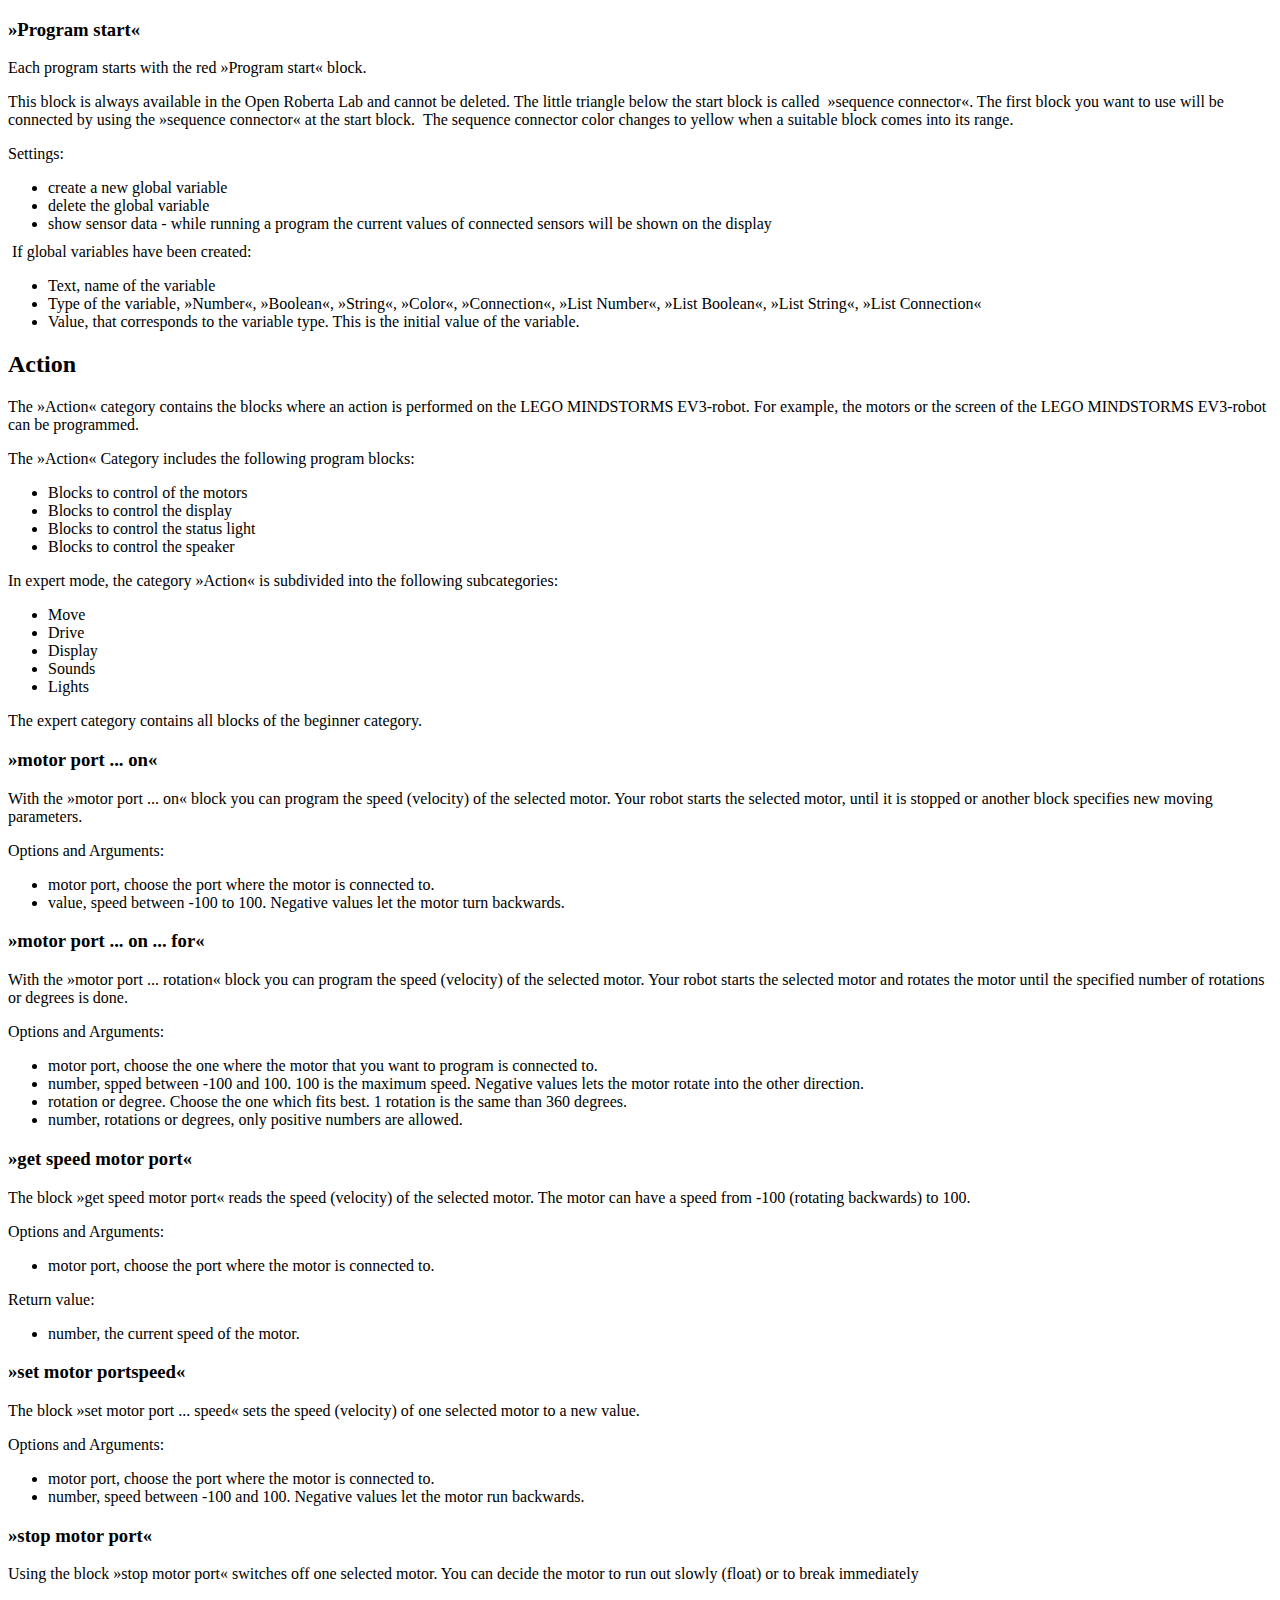
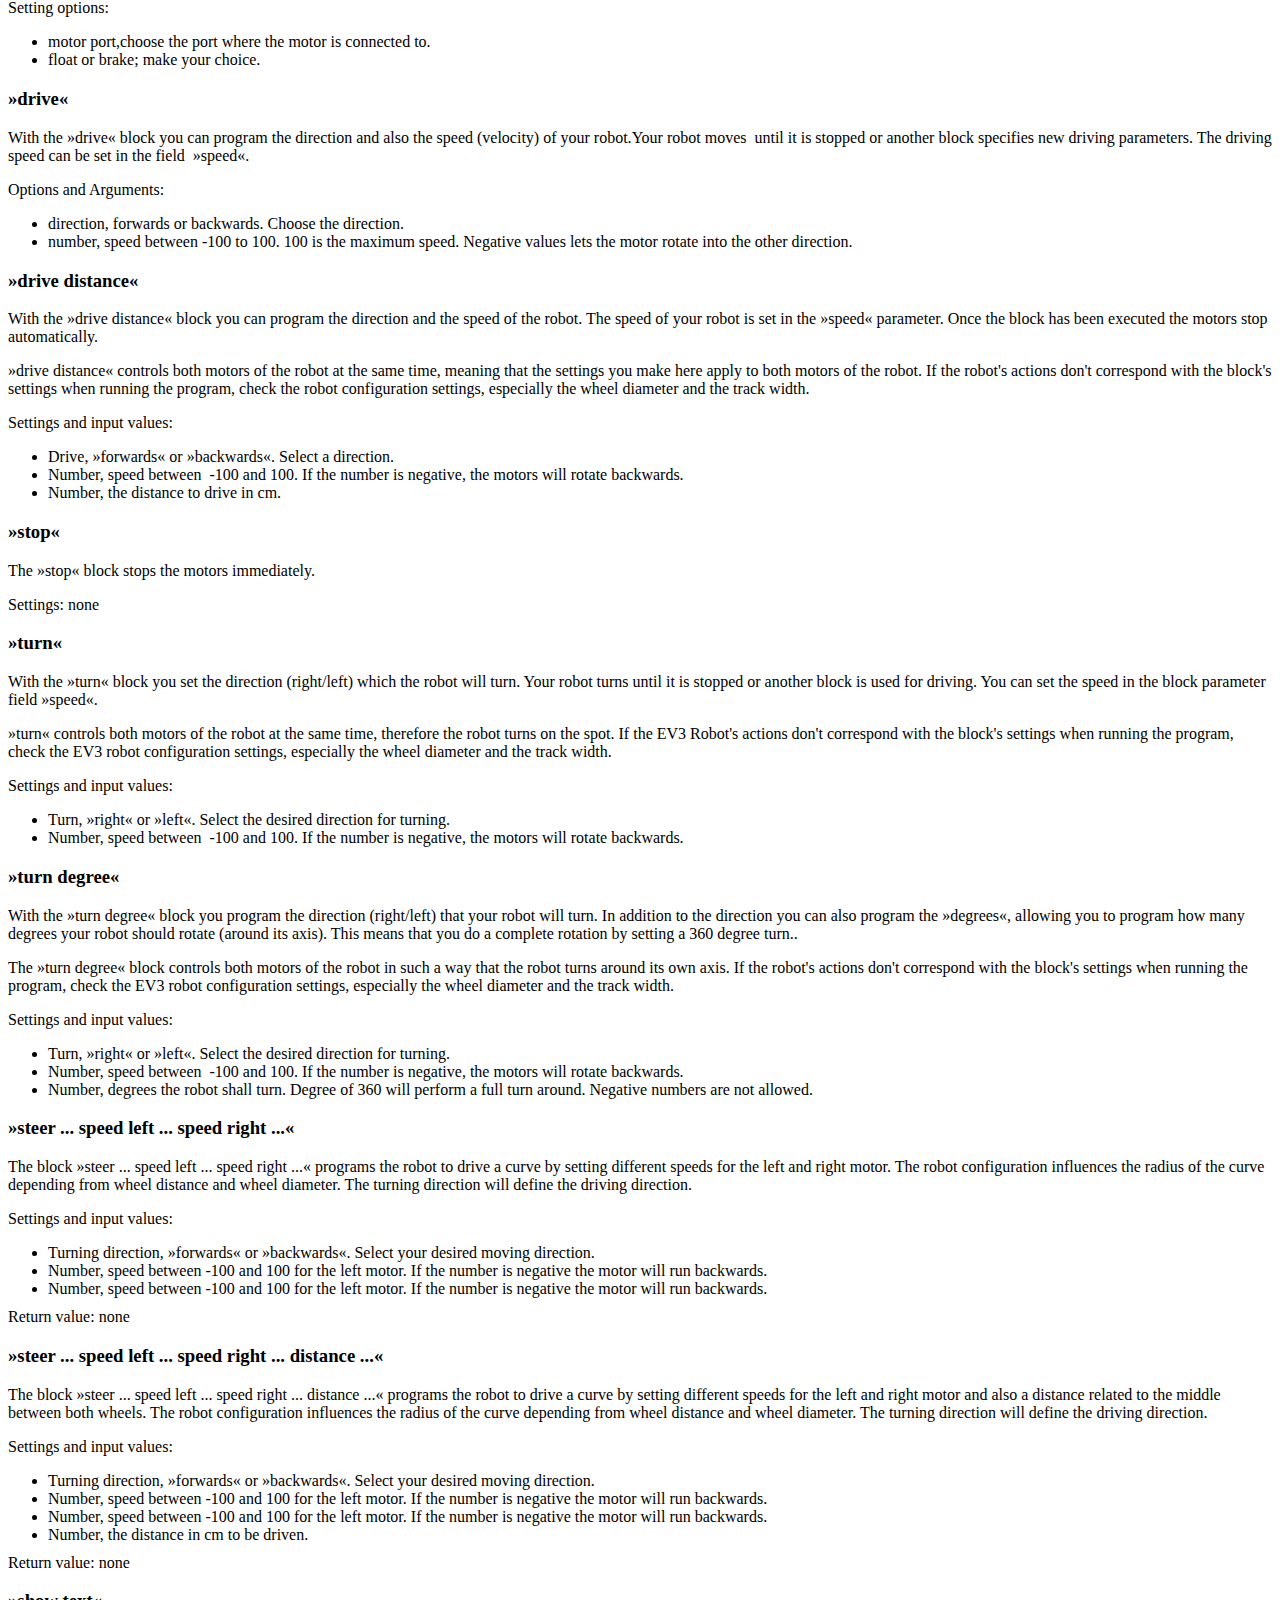
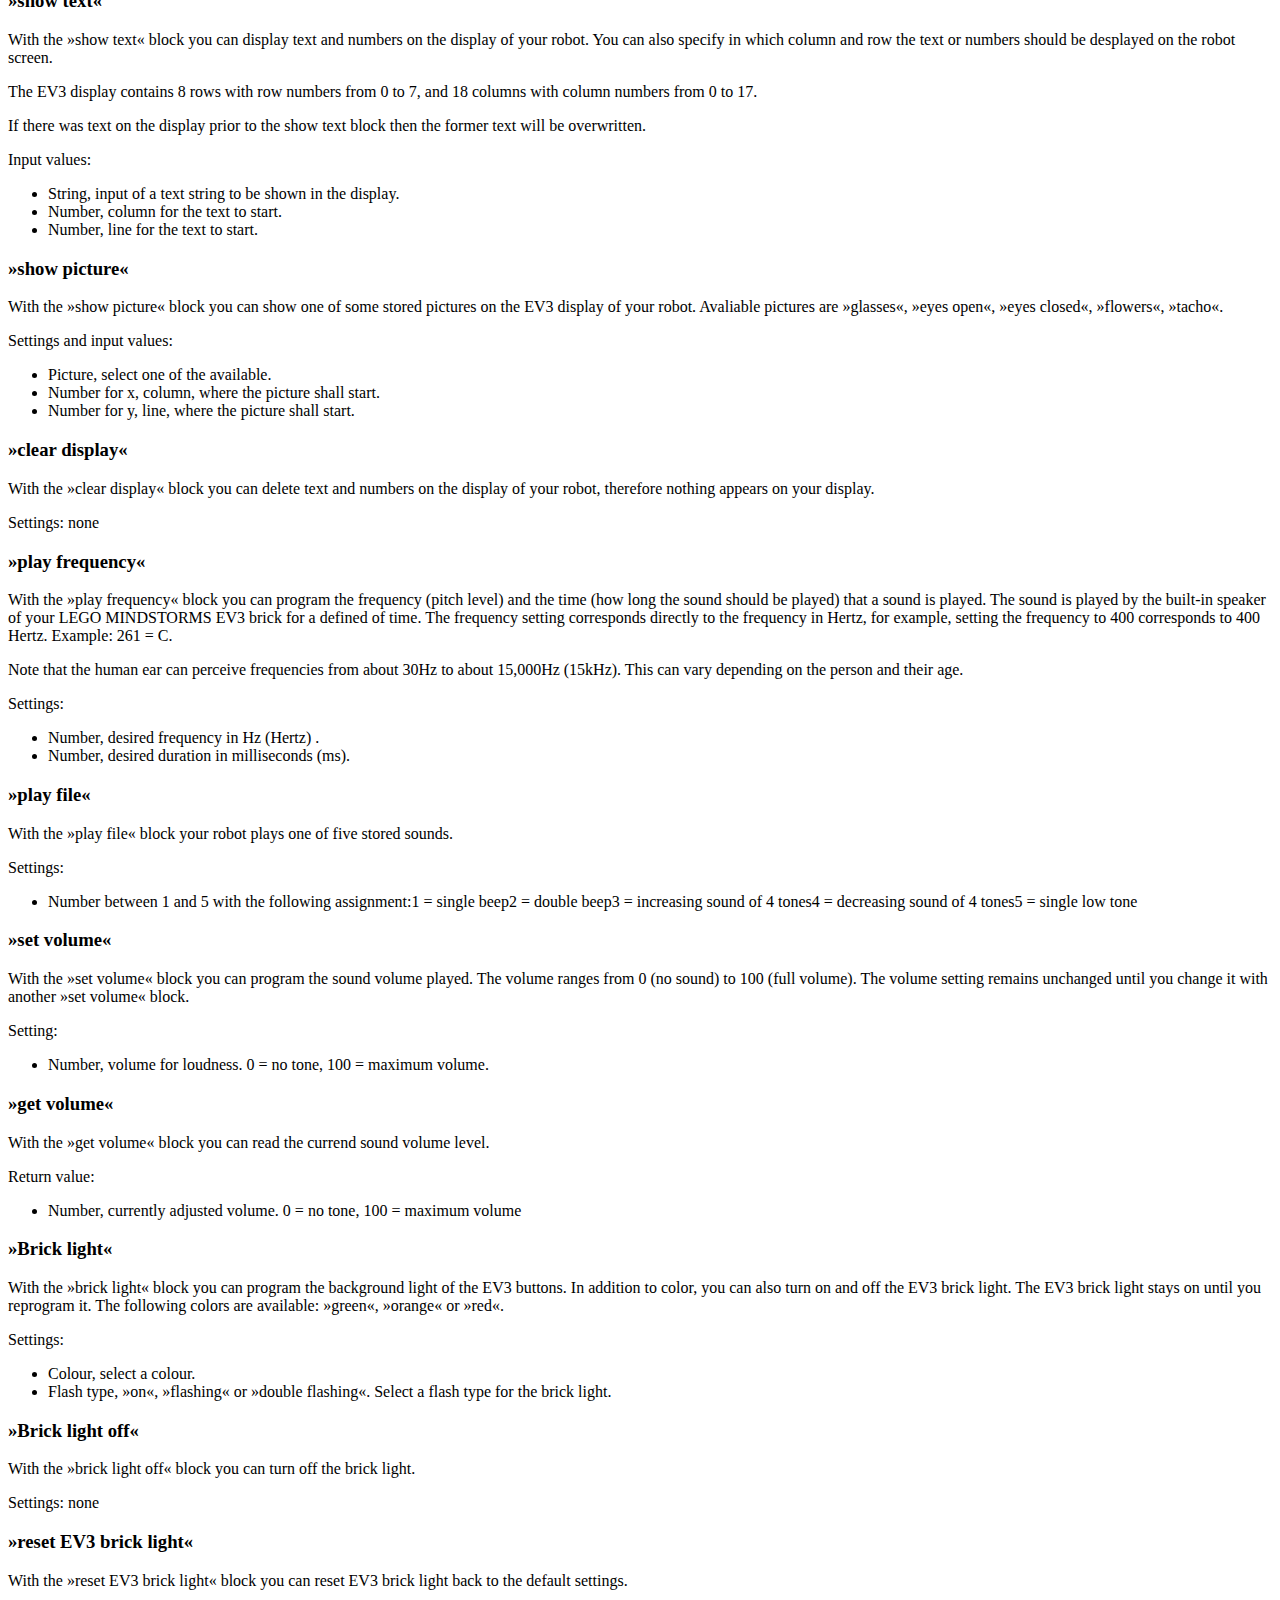
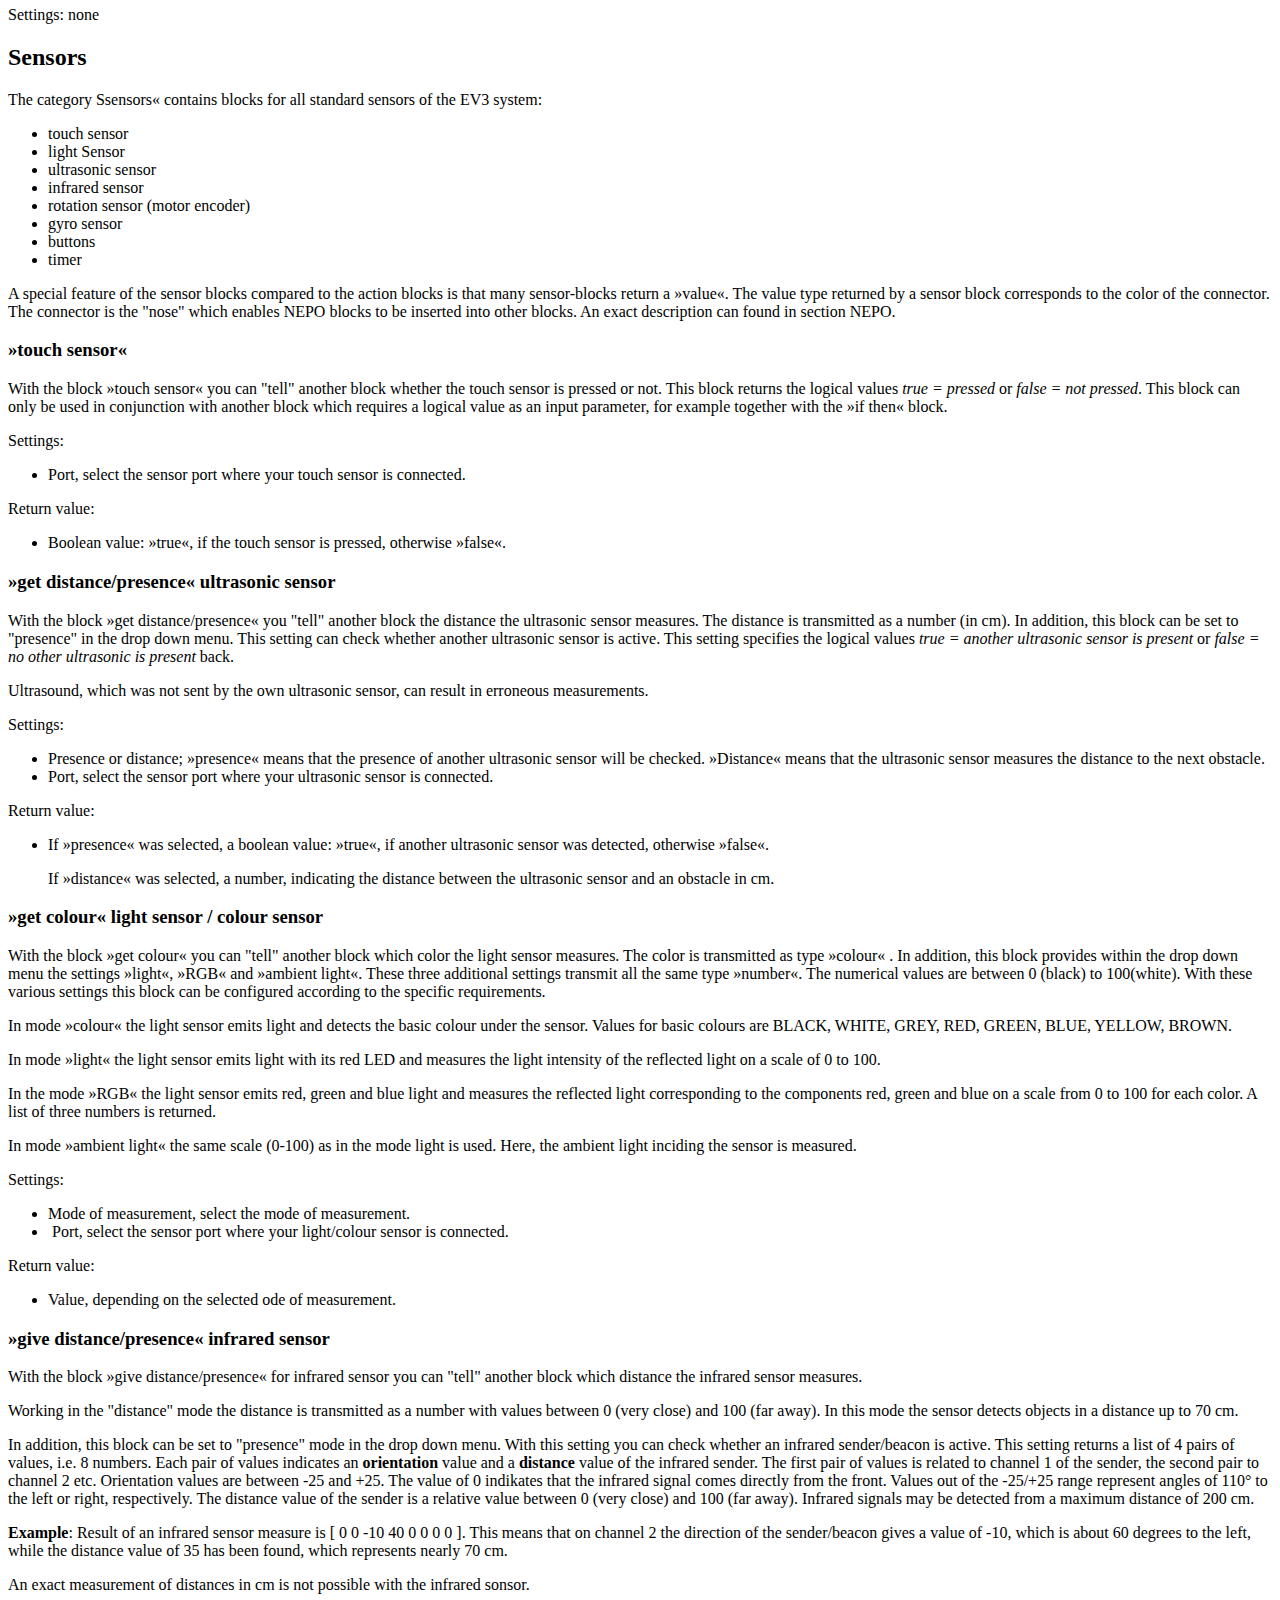
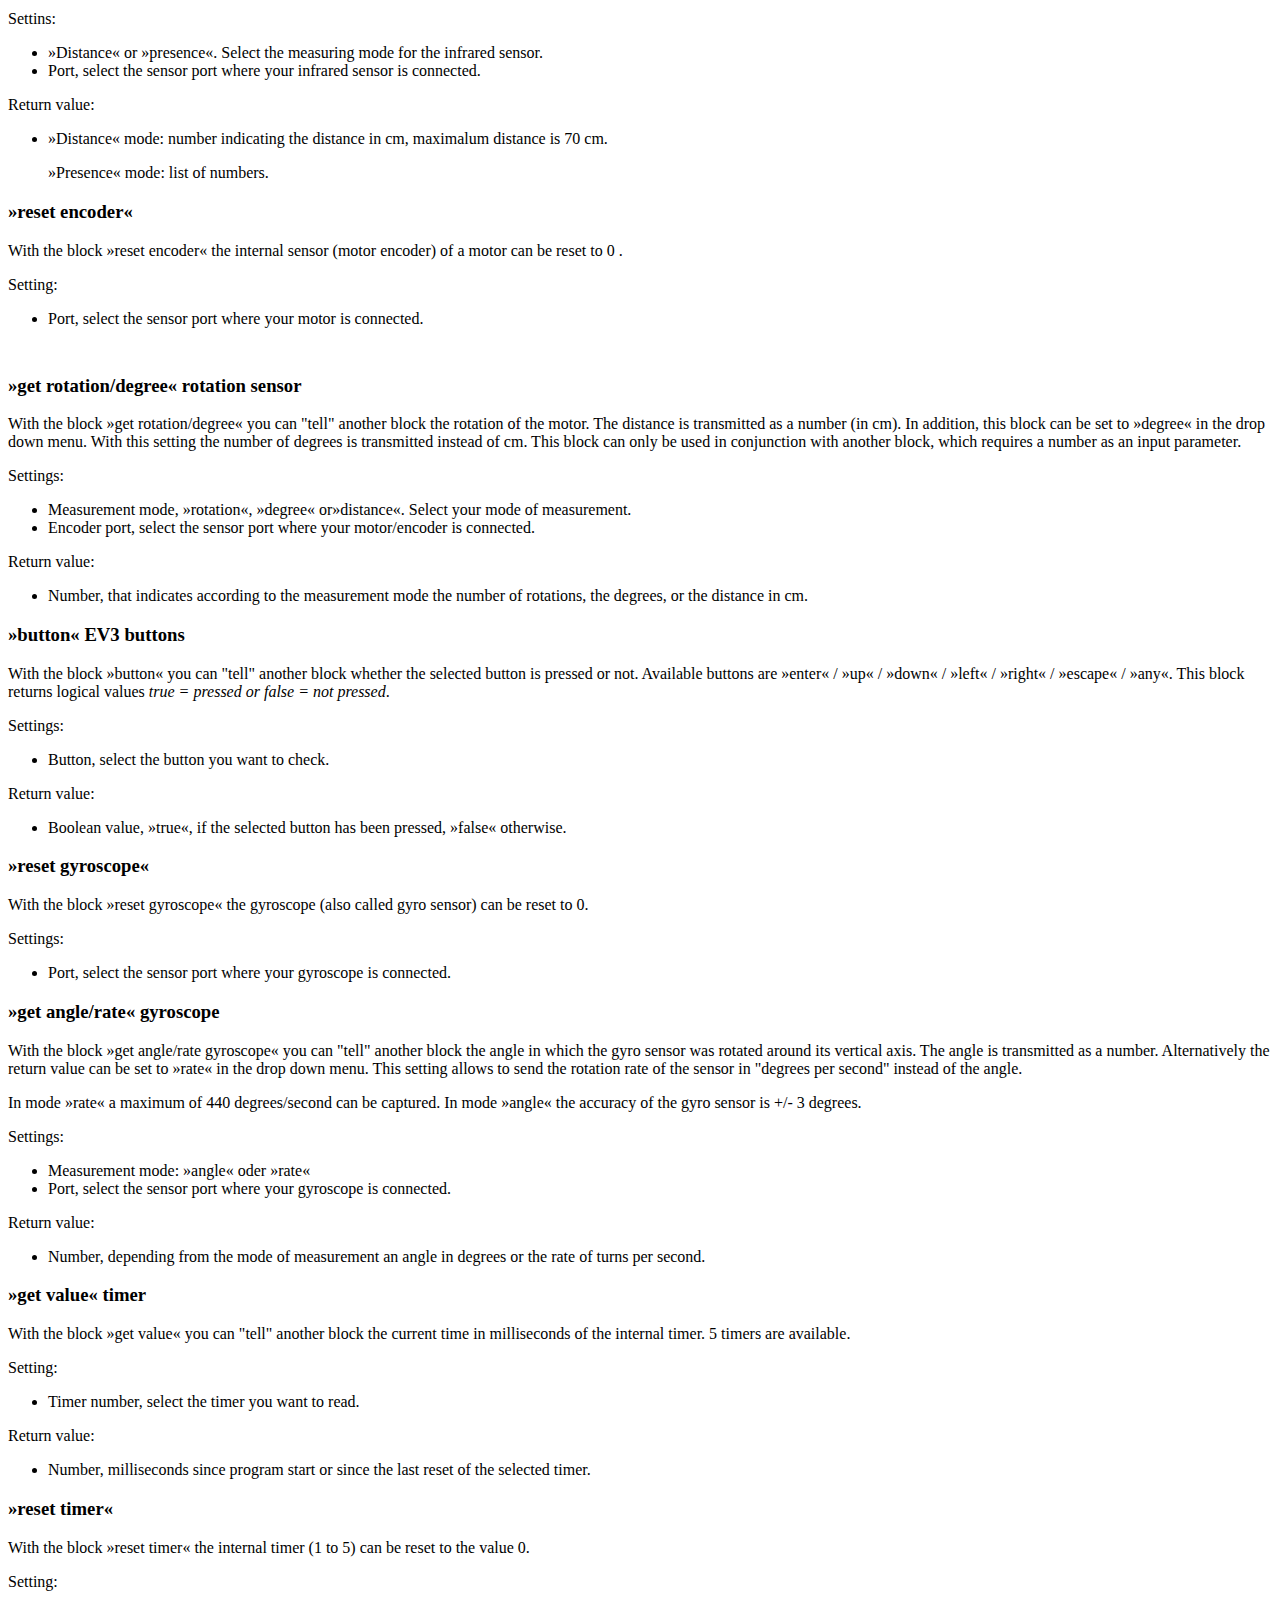
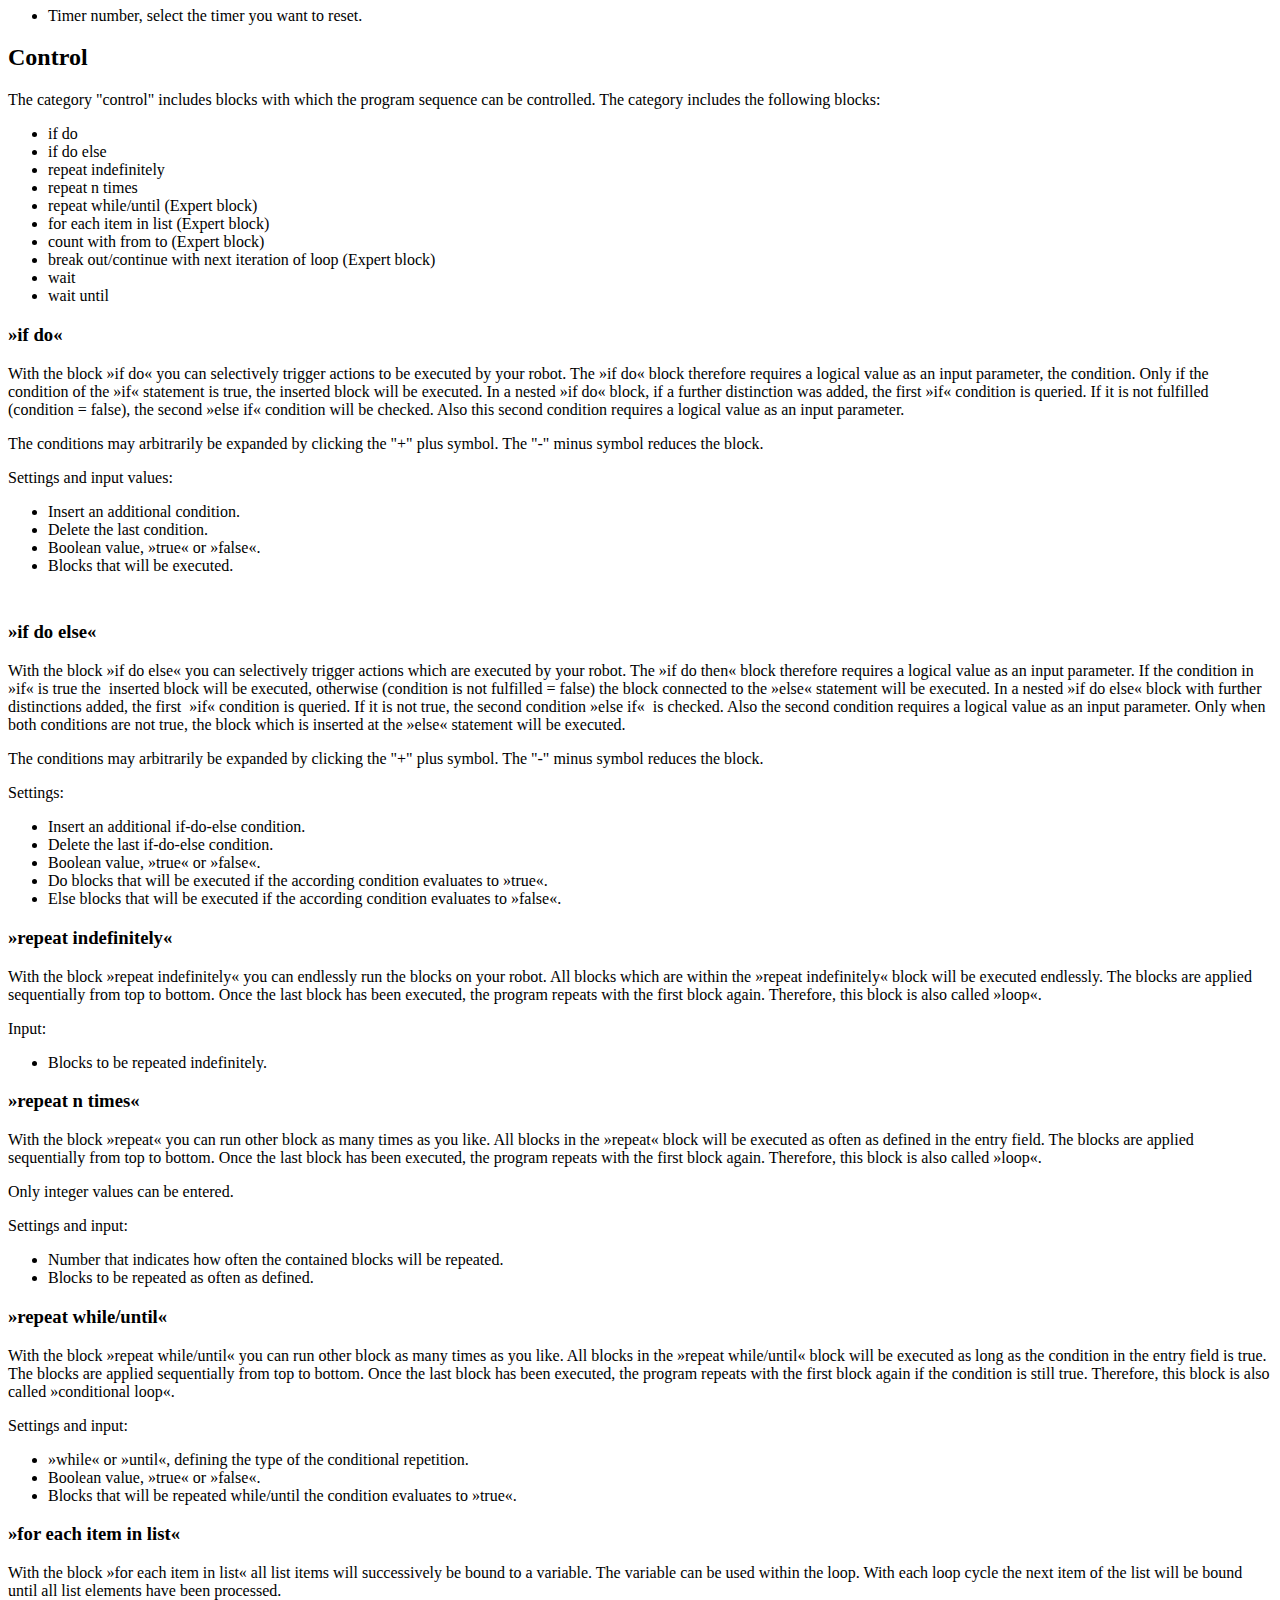
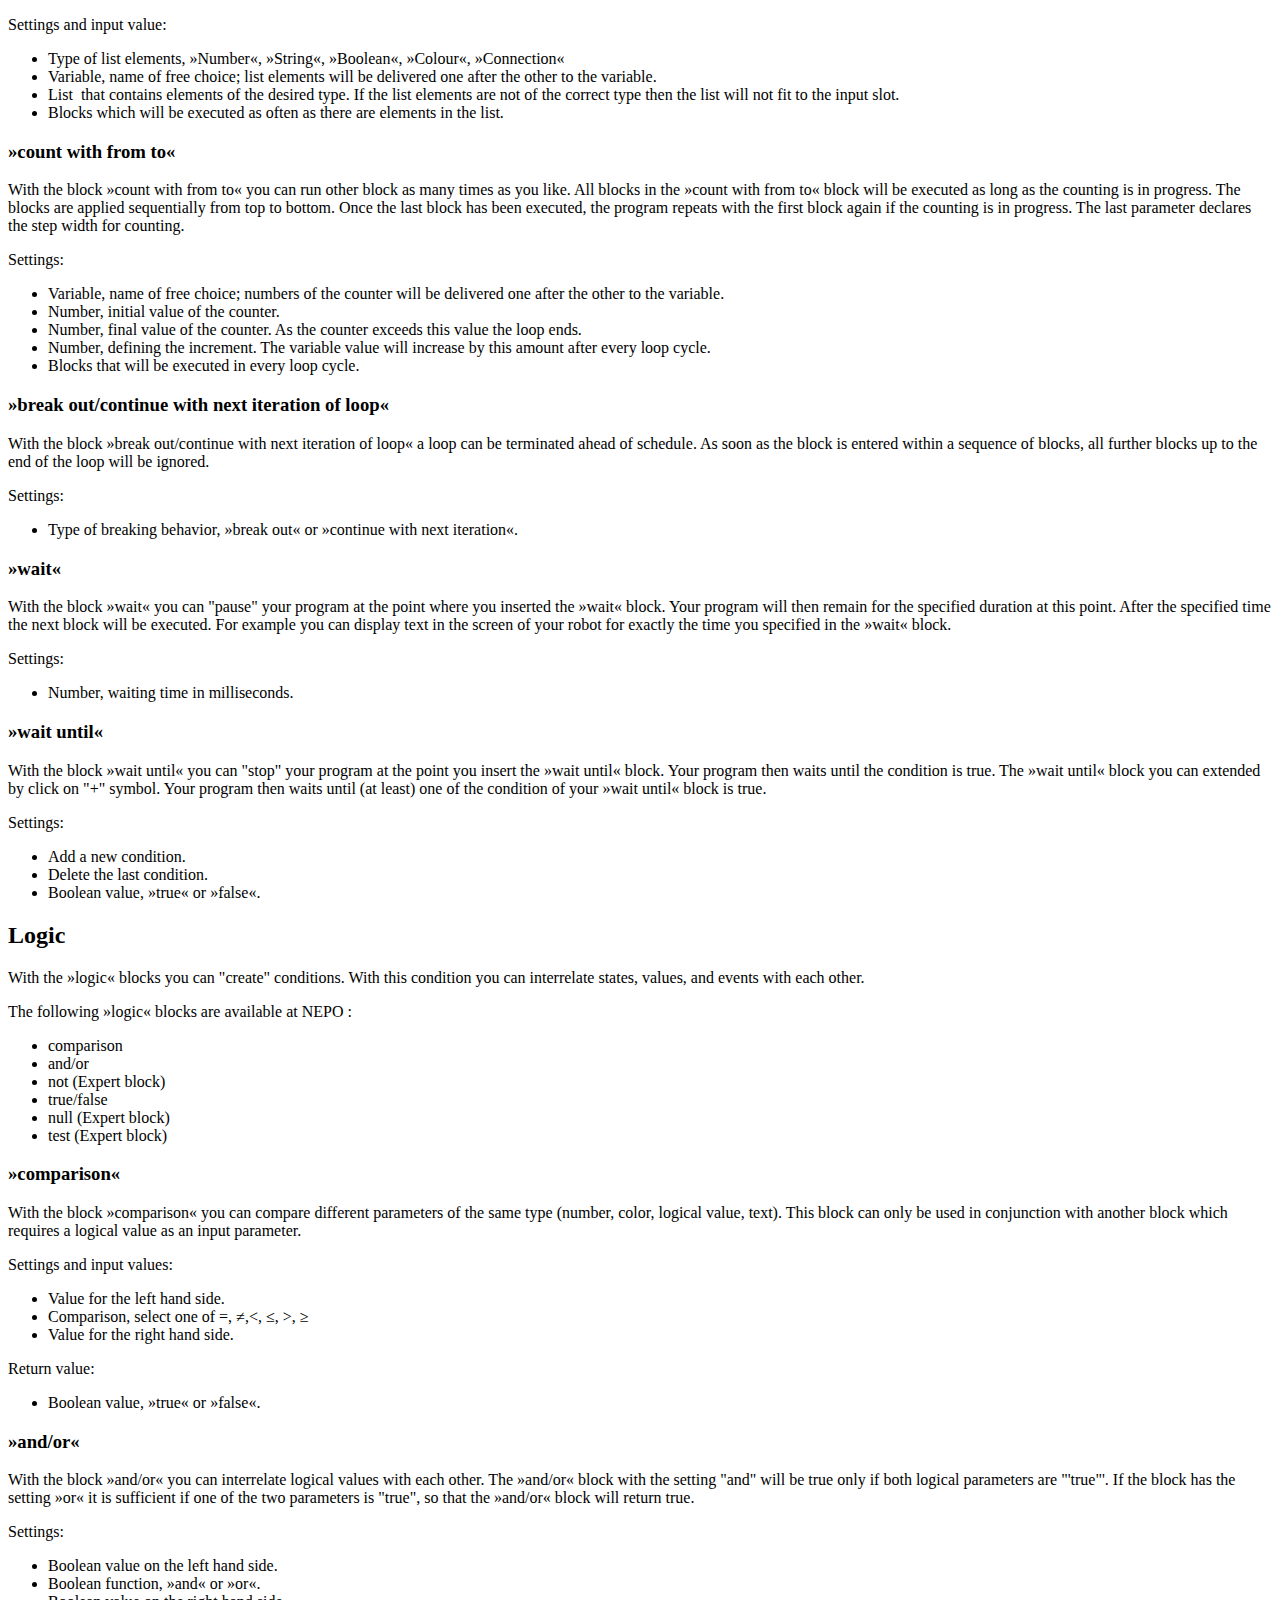
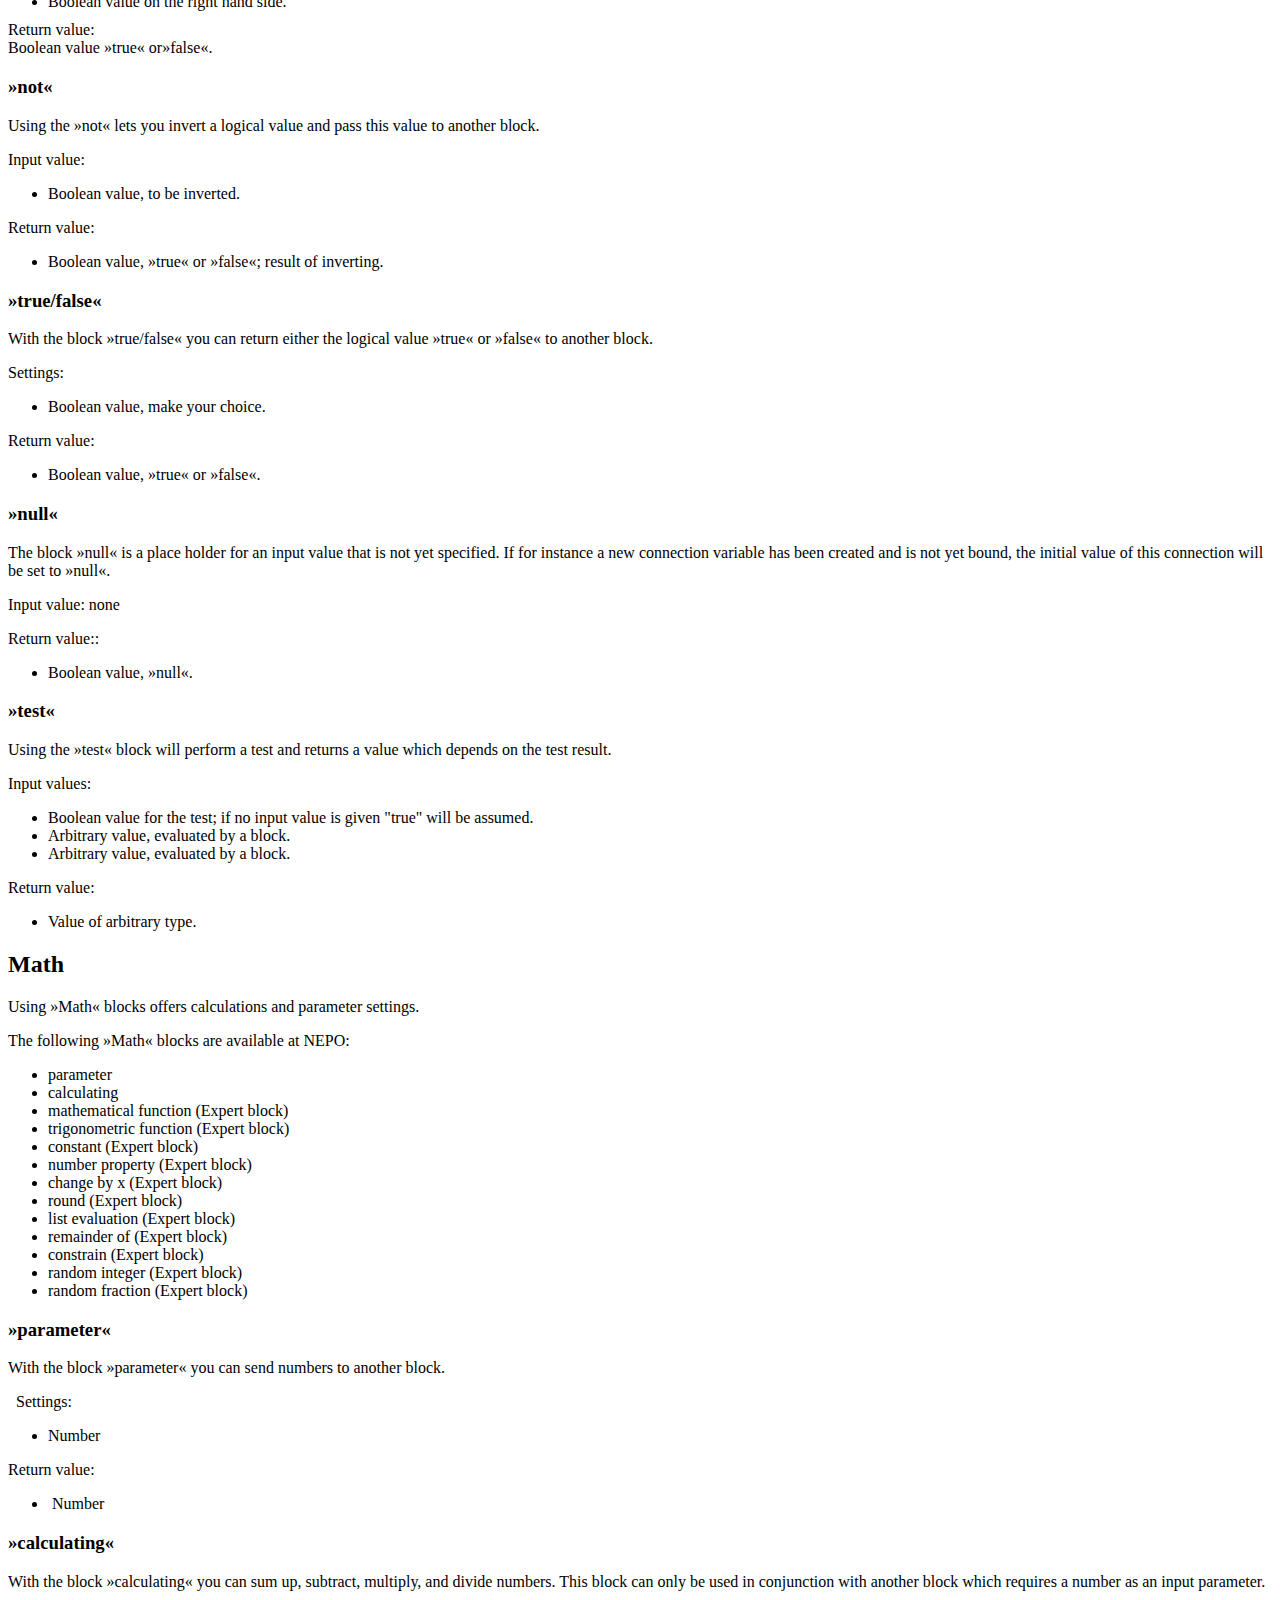
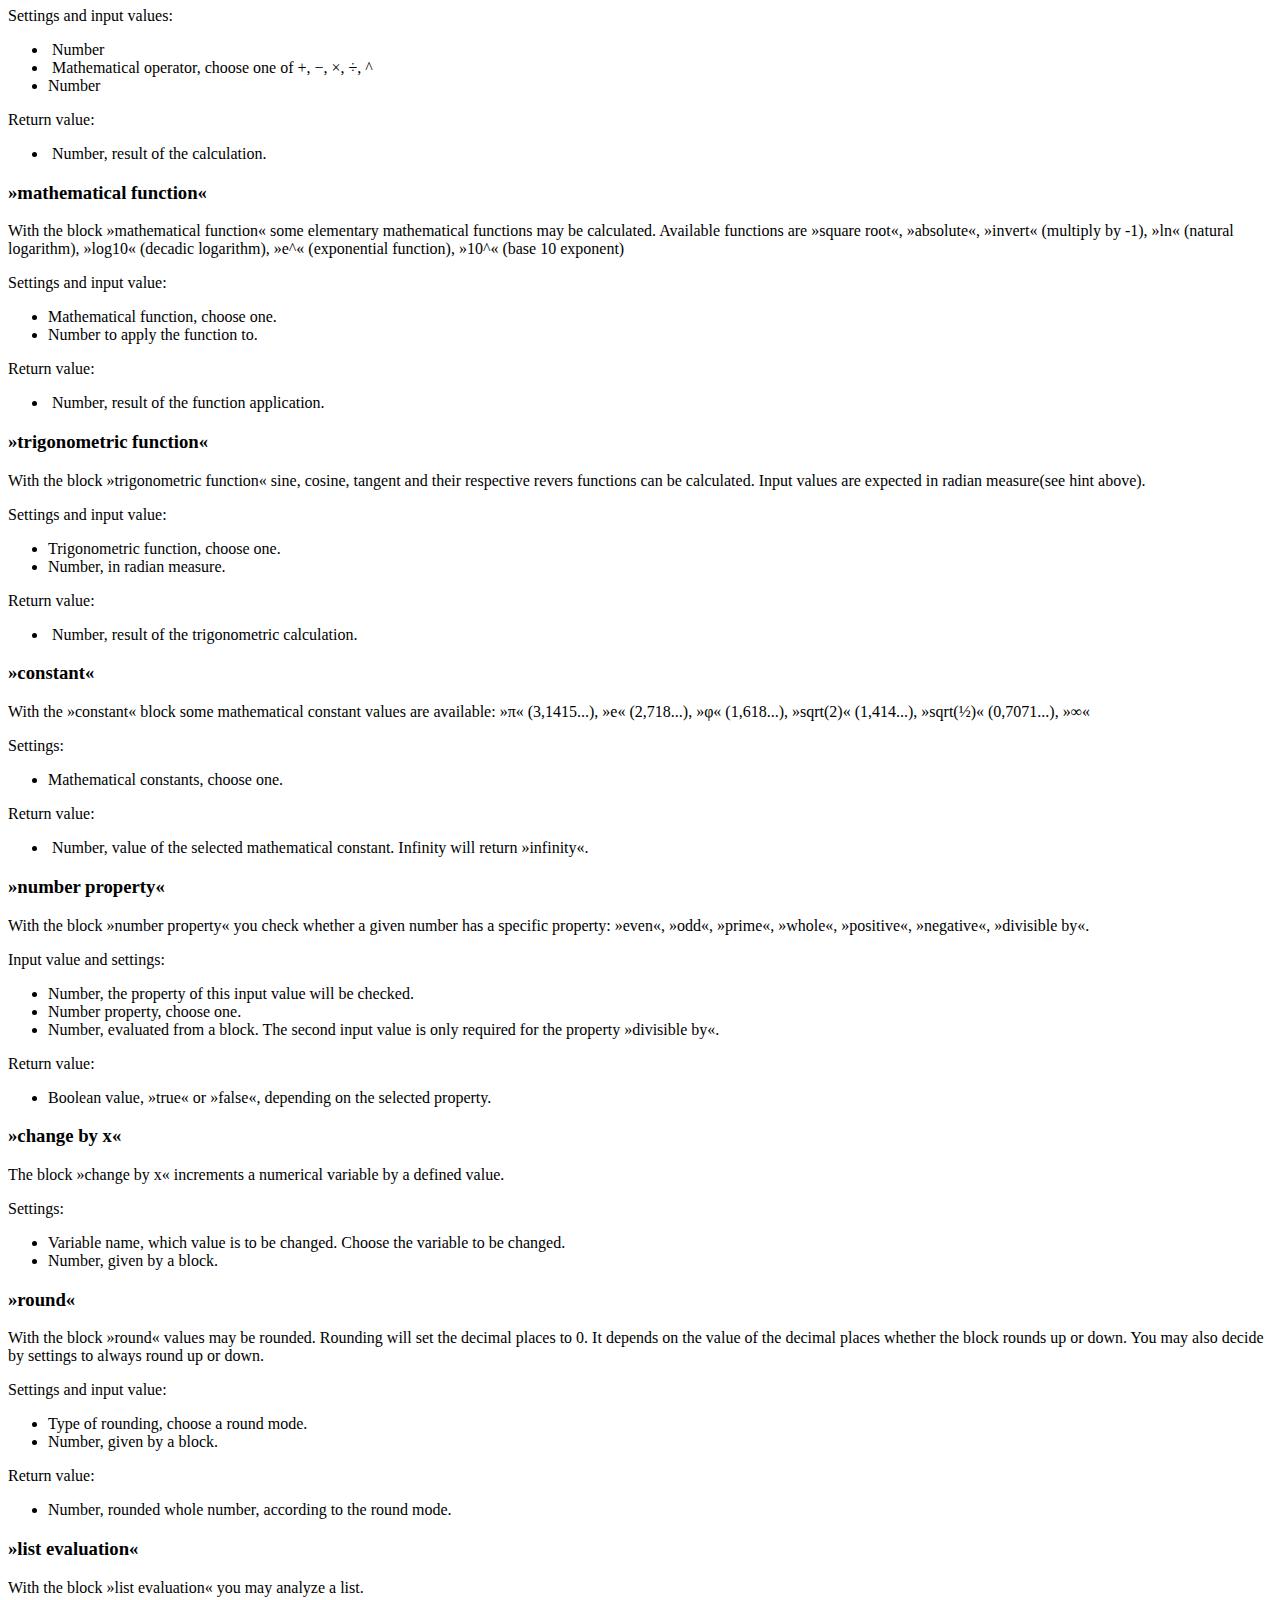
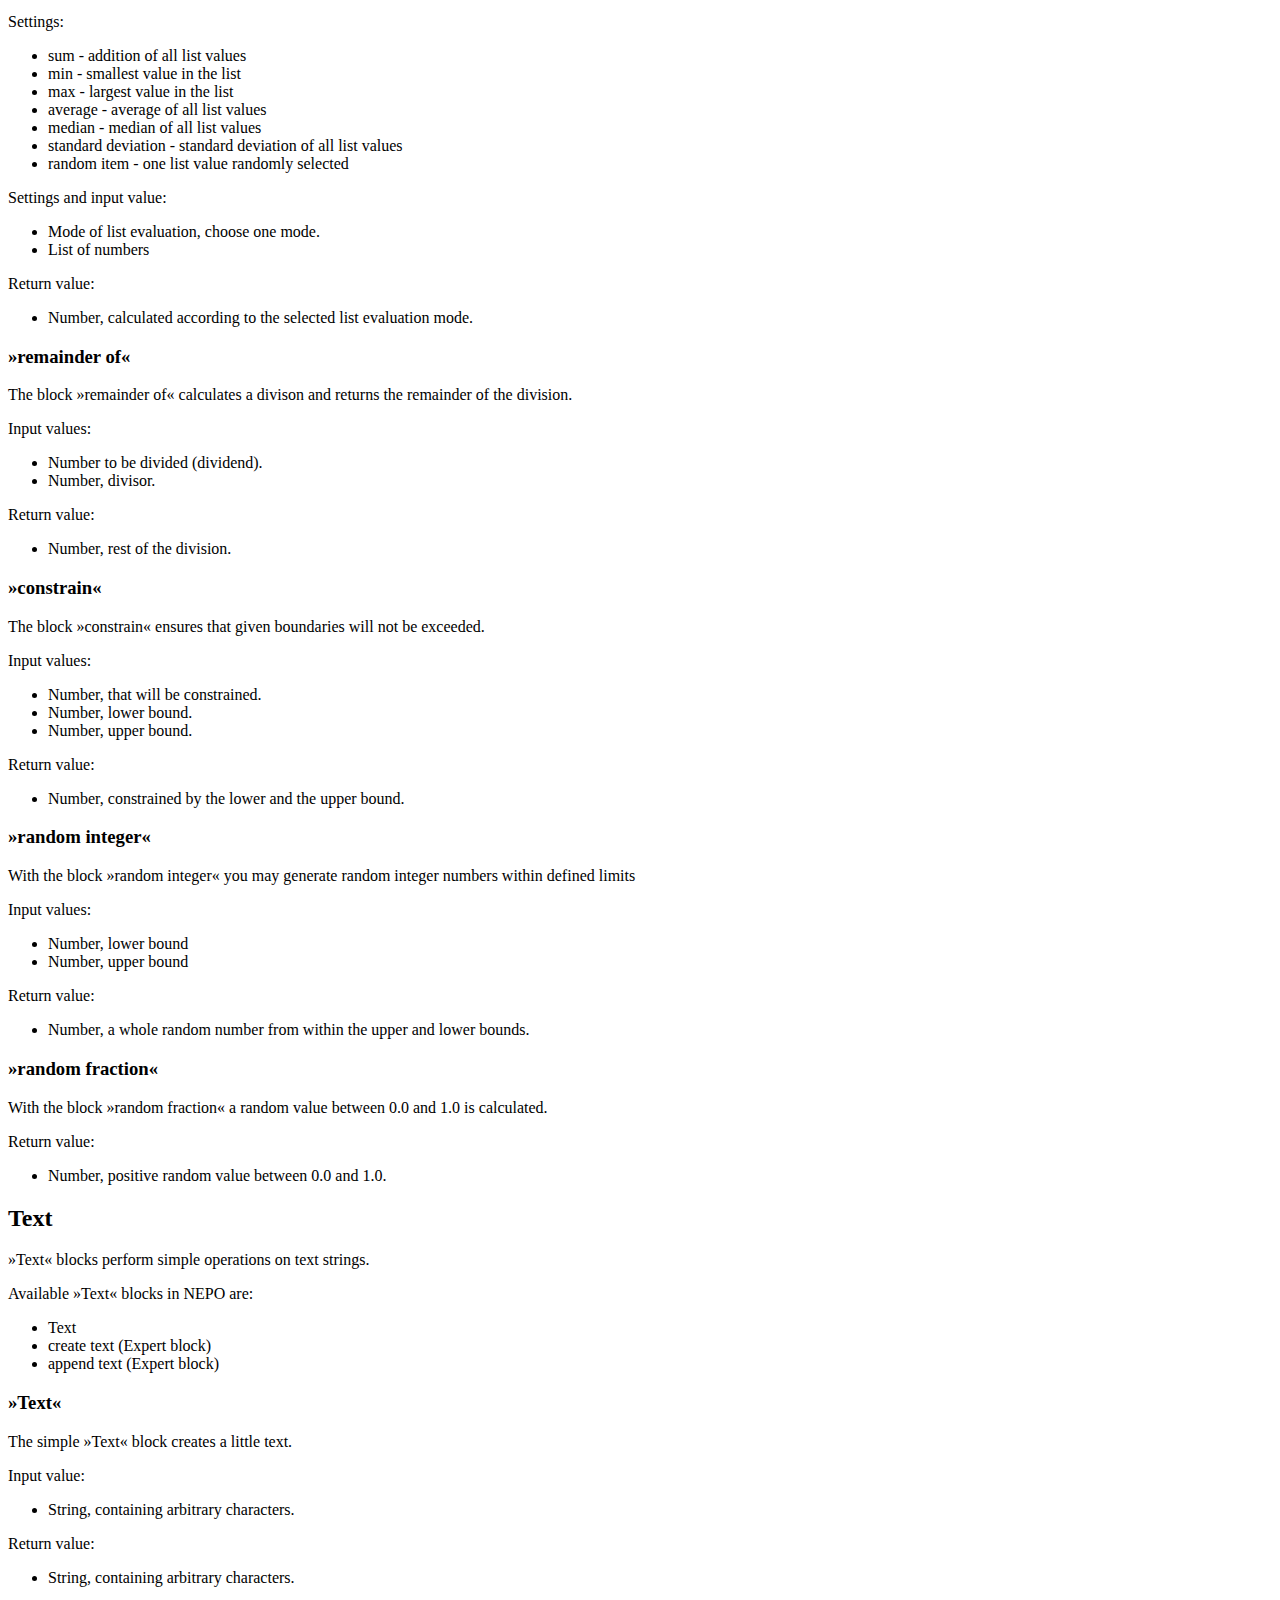
<file: OpenRobertaServer/staticResources/help/progHelp_ev3_en.html>
<?xml version="1.0" encoding="utf-8" standalone="yes"?>
<!DOCTYPE html>
<html lang="de">
<head/>
<body>
<div id="helpContent">
<div class="cell normal" data-type="normal">
<div class="innerCell">
<div id="robControls_start" class="help beginner">
<h3 id="Programming-BlocksEV3-»Programstart«">
<span style="color: rgb(0,0,0);">»Program start«</span>
</h3>
<p>Each program starts with the red »Program start« block.</p>
<p>This block is always available in the Open Roberta Lab and cannot be deleted. The little triangle below the start block is called  »sequence connector«. The first block you want to use will be connected by using the »sequence connector« at the start block.  The sequence connector color changes to yellow when a suitable block comes into its range.</p>
<p>Settings:
</p>
<ul style="margin-top: 0; margin-bottom: 10px"><li class="typcn typcn-plus">create a new global variable</li>
<li class="typcn typcn-minus">delete the global variable</li>
<li class="typcn typcn-input-checked">show sensor data - while running a program the current values of connected sensors will be shown on the display</li>
</ul> If global variables have been created:<p>
</p>
<ul style="margin-top: 0; margin-bottom: 10px"><li class="typcn typcn-pen">Text, name of the variable</li>
<li class="typcn typcn-arrow-down">Type of the variable, »Number«, »Boolean«, »String«, »Color«, »Connection«, »List Number«, »List Boolean«, »List String«, »List Connection«</li>
<li class="typcn typcn-arrow-left">Value, that corresponds to the variable type. This is the initial value of the variable.</li>
</ul></div>
</div>
</div><div class="cell normal" data-type="normal">
<div class="innerCell">
<h2 id="Programming-BlocksEV3-Action">Action</h2>
<p>The »Action« category contains the blocks where an action is performed on the LEGO MINDSTORMS EV3-robot. For example, the motors or the screen of the LEGO MINDSTORMS EV3-robot can be programmed.</p>
<p>The »Action« Category includes the following program blocks:</p>
<ul><li>Blocks to control of the motors</li>
<li>Blocks to control the display</li>
<li>Blocks to control the status light</li>
<li>Blocks to control the speaker</li>
</ul><p>In expert mode, the category »Action« is subdivided into the following subcategories:</p>
<ul><li>Move</li>
<li>Drive</li>
<li>Display</li>
<li>Sounds</li>
<li>Lights</li>
</ul><p>The expert category contains all blocks of the beginner category.</p>
</div>
</div><div class="cell normal" data-type="normal">
<div class="innerCell">
<p/><div id="robActions_motor_on" class="help expert">
<h3 id="Programming-BlocksEV3-»motorport...on«[Expertblock]">
<span style="color: rgb(0,0,0);">»motor port ... on</span><span style="color: rgb(0,0,0);">«<span class="typcn typcn-star"></span></span>
</h3>
<p>With the »motor port ... on« block you can program the speed (velocity) of the selected motor. Your robot starts the selected motor, until it is stopped or another block specifies new moving parameters.</p>
<p>Options and Arguments:
</p>
<ul style="margin-top: 0; margin-bottom: 10px"><li class="typcn typcn-arrow-down">motor port, choose the port where the motor is connected to.</li>
<li class="typcn typcn-arrow-left">value, speed between -100 to 100. Negative values let the motor turn backwards.</li>
</ul></div>
</div>
</div><div class="cell normal" data-type="normal">
<div class="innerCell">
<p/><div id="robActions_motor_on_for" class="help expert">
<h3 id="Programming-BlocksEV3-»motorport...on...for«[Expertblock]">
<span style="color: rgb(0,0,0);">»motor port ... on ... for</span><span style="color: rgb(0,0,0);">«<span class="typcn typcn-star"></span></span>
</h3>
<p>With the »motor port ... rotation« block you can program the speed (velocity) of the selected motor. Your robot starts the selected motor and rotates the motor until the specified number of rotations or degrees is done. </p>
<p>Options and Arguments:
</p>
<ul style="margin-top: 0; margin-bottom: 10px"><li class="typcn typcn-arrow-down">motor port, choose the one where the motor that you want to program is connected to.</li>
<li class="typcn typcn-arrow-left">number, spped between -100 and 100. 100 is the maximum speed. Negative values lets the motor rotate into the other direction.</li>
<li class="typcn typcn-arrow-down">rotation or degree. Choose the one which fits best. 1 rotation is the same than 360 degrees.</li>
<li class="typcn typcn-arrow-left">number, rotations or degrees, only positive numbers are allowed.</li>
</ul></div>
</div>
</div><div class="cell normal" data-type="normal">
<div class="innerCell">
<p/><div id="robActions_motor_getPower" class="help expert">
<h3 id="Programming-BlocksEV3-»getspeedmotorport«[Expertblock]">
<span style="color: rgb(0,0,0);">»get speed motor port</span><span style="color: rgb(0,0,0);">«<span class="typcn typcn-star"></span></span>
</h3>
<p>The block »<span style="color: rgb(0,0,0);">get speed motor port</span>« reads the speed (velocity) of the selected motor. The motor can have a speed from -100 (rotating backwards) to 100.</p>
<p>Options and Arguments:
</p>
<ul style="margin-top: 0; margin-bottom: 10px"><li class="typcn typcn-arrow-left">motor port, choose the port where the motor is connected to.</li>
</ul><p>Return value:</p>
<ul style="margin-top: 0; margin-bottom: 10px"><li class="typcn typcn-arrow-right">number, the current speed of the motor.</li>
</ul></div>
</div>
</div><div class="cell normal" data-type="normal">
<div class="innerCell">
<div id="robActions_motor_setPower" class="help expert">
<h3 id="Programming-BlocksEV3-»setmotorportspeed«[Expertblock]">
<span style="color: rgb(0,0,0);">»set motor port<span>speed</span></span><span style="color: rgb(0,0,0);">«<span class="typcn typcn-star"></span></span>
</h3>
<p>The block »s<span style="color: rgb(0,0,0);">et motor port ... </span><span style="color: rgb(0,0,0);">speed</span>« sets the speed (velocity) of one selected motor to a new value. </p>
<p>Options and Arguments:
</p>
<ul style="margin-top: 0; margin-bottom: 10px"><li class="typcn typcn-arrow-down">motor port, choose the port where the motor is connected to.</li>
<li class="typcn typcn-arrow-left">number, speed between -100 and 100. Negative values let the motor run backwards.</li>
</ul></div>
</div>
</div><div class="cell normal" data-type="normal">
<div class="innerCell">
<p/>
<div id="robActions_motor_stop" class="help expert">
<h3 id="Programming-BlocksEV3-»stopmotorport«[Expertblock]">
<span style="color: rgb(0,0,0);">»stop motor port</span><span style="color: rgb(0,0,0);">«<span class="typcn typcn-star"></span></span>
</h3>
<p>Using the block »s<span>top motor port</span>« switches off one selected motor. You can decide the motor to run out slowly (float) or to break immediately</p>
<p>Setting options:
</p>
<ul style="margin-top: 0; margin-bottom: 10px"><li class="typcn typcn-arrow-down">motor port,<span>choose the port where the motor is connected to.</span>
</li>
<li class="typcn typcn-arrow-down">float or brake; make your choice.</li>
</ul></div>
</div>
</div><div class="cell normal" data-type="normal">
<div class="innerCell">
<div id="robActions_motorDiff_on" class="help beginner">
<h3 id="Programming-BlocksEV3-»drive«">»drive«</h3>
<p>With the »drive« block you can program the direction and also the speed (velocity) of your robot.<span>Your robot moves  until it is stopped or another block specifies new driving parameters. The driving speed can be set in the field  »speed«.</span></p>
<p>Options and Arguments:
</p>
<ul style="margin-top: 0; margin-bottom: 10px"><li class="typcn typcn-arrow-down">direction, forwards or backwards. Choose the direction.</li>
<li class="typcn typcn-arrow-left"><span>number, speed between -100 to 100. 100 is the maximum speed. Negative values lets the motor rotate into the other direction.</span></li>
</ul></div>
</div>
</div><div class="cell normal" data-type="normal">
<div class="innerCell">
<div id="robActions_motorDiff_on_for" class="help beginner">
<h3 id="Programming-BlocksEV3-»drivedistance«">»drive distance«</h3>
<p>With the »drive distance« block you can program the direction and the speed of the robot. The speed of your robot is set in the »speed« parameter. Once the block has been executed the motors stop automatically.</p>
<p>»drive distance« controls both motors of the robot at the same time, meaning that the settings you make here apply to both motors of the robot. If the robot's actions don't correspond with the block's settings when running the program, check the robot configuration settings, especially the wheel diameter and the track width.</p>
<p>Settings and input values:
</p>
<ul style="margin-top: 0; margin-bottom: 10px"><li class="typcn typcn-arrow-down">Drive, »forwards« or »backwards«. Select a direction.</li>
<li class="typcn typcn-arrow-left">Number, speed between  -100 and 100. If the number is negative, the motors will rotate backwards.</li>
<li class="typcn typcn-arrow-left">Number, the distance to drive in cm.</li>
</ul></div>
</div>
</div><div class="cell normal" data-type="normal">
<div class="innerCell">
<div id="robActions_motorDiff_stop" class="help beginner">
<h3 id="Programming-BlocksEV3-»stop«">»stop«</h3>
<p>The »stop« block stops the motors immediately.</p>
<p>Settings: none</p>
</div>
</div>
</div><div class="cell normal" data-type="normal">
<div class="innerCell">
<div id="robActions_motorDiff_turn" class="help beginner">
<h3 id="Programming-BlocksEV3-»turn«">»turn«</h3>
<p>With the »turn« block you set the direction (right/left) which the robot will turn. Your robot turns until it is stopped or another block is used for driving. You can set the speed in the block parameter field »speed«.</p>
<p>»turn« controls both motors of the robot at the same time, therefore the robot turns on the spot. If the EV3 Robot's actions don't correspond with the block's settings when running the program, check the EV3 robot configuration settings, especially the wheel diameter and the track width.</p>
<p>Settings and input values:
</p>
<ul style="margin-top: 0; margin-bottom: 10px"><li class="typcn typcn-arrow-down">Turn, »right« or »left«. Select the desired direction for turning.</li>
<li class="typcn typcn-arrow-left">Number, speed between  -100 and 100. If the number is negative, the motors will rotate backwards.</li>
</ul></div>
</div>
</div><div class="cell normal" data-type="normal">
<div class="innerCell">
<div id="robActions_motorDiff_turn_for" class="help beginner">
<h3 id="Programming-BlocksEV3-»turndegree«">»turn degree«</h3>
<p>With the »turn degree« block you program the direction (right/left) that your robot will turn. In addition to the direction you can also program the »degrees«, allowing you to program how many degrees your robot should rotate (around its axis). This means that you do a complete rotation by setting a 360 degree turn..</p>
<p>The »turn degree« block controls both motors of the robot in such a way that the robot turns around its own axis. If the robot's actions don't correspond with the block's settings when running the program, check the EV3 robot configuration settings, especially the wheel diameter and the track width.</p>
<p>Settings and input values:
</p>
<ul style="margin-top: 0; margin-bottom: 10px"><li class="typcn typcn-arrow-down">Turn, »right« or »left«. Select the desired direction for turning.</li>
<li class="typcn typcn-arrow-left">Number, speed between  -100 and 100. If the number is negative, the motors will rotate backwards.</li>
<li class="typcn typcn-arrow-left">Number, degrees the robot shall turn. Degree of 360 will perform a full turn around. Negative numbers are not allowed.</li>
</ul></div>
</div>
</div><div class="cell normal" data-type="normal">
<div class="innerCell">
<div id="robActions_motorDiff_curve" class="help beginner">
<h3 style="text-align: left;" id="Programming-BlocksEV3-»steer...speedleft...speedright...«">»steer ... speed left ... speed right ...«</h3>
<p style="text-align: left;">The block »steer ... speed left ... speed right ...« programs the robot to drive a curve by setting different speeds for the left and right motor. The robot configuration influences the radius of the curve depending from wheel distance and wheel diameter. The turning direction will define the driving direction.</p>
<p style="text-align: left;">Settings and input values:
</p>
<ul style="margin-top: 0; margin-bottom: 10px"><li class="typcn typcn-arrow-down">Turning direction, »forwards« or »backwards«. Select your desired moving direction.</li>
<li class="typcn typcn-arrow-left">Number, speed between -100 and 100 for the left motor. If the number is negative the motor will run backwards.</li>
<li class="typcn typcn-arrow-left">Number, speed between -100 and 100 for the left motor. If the number is negative the motor will run backwards.</li>
</ul>Return value: none</div>
</div>
</div><div class="cell normal" data-type="normal">
<div class="innerCell">
<div id="robActions_motorDiff_curve_for" class="help beginner">
<h3 style="text-align: left;" id="Programming-BlocksEV3-»steer...speedleft...speedright...distance...«">»steer ... speed left ... speed right ... distance ...«</h3>
<p style="text-align: left;">The block »steer ... speed left ... speed right ... distance ...« programs the robot to drive a curve by setting different speeds for the left and right motor and also a distance related to the middle between both wheels. The robot configuration influences the radius of the curve depending from wheel distance and wheel diameter. The turning direction will define the driving direction.</p>
<p style="text-align: left;">Settings and input values:
</p>
<ul style="margin-top: 0; margin-bottom: 10px"><li class="typcn typcn-arrow-down">Turning direction, »forwards« or »backwards«. Select your desired moving direction.</li>
<li class="typcn typcn-arrow-left">Number, speed between -100 and 100 for the left motor. If the number is negative the motor will run backwards.</li>
<li class="typcn typcn-arrow-left">Number, speed between -100 and 100 for the left motor. If the number is negative the motor will run backwards.</li>
<li class="typcn typcn-arrow-left">Number, the distance in cm to be driven.</li>
</ul>Return value: none</div>
</div>
</div><div class="cell normal" data-type="normal">
<div class="innerCell">
<div id="robActions_display_text" class="help beginner">
<h3 id="Programming-BlocksEV3-»showtext«">»show text«</h3>
<p>With the »show text« block you can display text and numbers on the display of your robot. You can also specify in which column and row the text or numbers should be desplayed on the robot screen.</p>
<p>The EV3 display contains 8 rows with row numbers from 0 to 7, and 18 columns with column numbers from 0 to 17.</p>
<p>If there was text on the display prior to the show text block then the former text will be overwritten.</p>
<p>Input values:
</p>
<ul style="margin-top: 0; margin-bottom: 10px"><li class="typcn typcn-arrow-left">String, input of a text string to be shown in the display.</li>
<li class="typcn typcn-arrow-left">Number, column for the text to start.</li>
<li class="typcn typcn-arrow-left">Number, line for the text to start.</li>
</ul></div>
</div>
</div><div class="cell normal" data-type="normal">
<div class="innerCell">
<div id="robActions_display_picture" class="help expert">
<h3 id="Programming-BlocksEV3-»showpicture«[Expertblock]">»show picture«<span class="typcn typcn-star"></span></h3>
<p>With the »show picture« block you can show one of some stored pictures on the EV3 display of your robot. Avaliable pictures are »glasses«, »eyes open«, »eyes closed«, »flowers«, »tacho«.</p>
<p>Settings and input values:
</p>
<ul style="margin-top: 0; margin-bottom: 10px"><li class="typcn typcn-arrow-down">Picture, select one of the available.</li>
<li class="typcn typcn-arrow-left">Number for x, column, where the picture shall start.</li>
<li class="typcn typcn-arrow-left">Number for y, line, where the picture shall start.</li>
</ul></div>
</div>
</div><div class="cell normal" data-type="normal">
<div class="innerCell">
<div id="robActions_display_clear" class="help beginner">
<h3 id="Programming-BlocksEV3-»cleardisplay«">»clear display«</h3>
<p>With the »clear display« block you can delete text and numbers on the display of your robot, therefore nothing appears on your display.</p>
<p>Settings: none</p>
</div>
</div>
</div><div class="cell normal" data-type="normal">
<div class="innerCell">
<div id="robActions_play_tone" class="help beginner">
<h3 id="Programming-BlocksEV3-»playfrequency«">»play frequency«</h3>
<p>With the »play frequency« block you can program the frequency (pitch level) and the time (how long the sound should be played) that a sound is played. The sound is played by the built-in speaker of your LEGO MINDSTORMS EV3 brick for a defined of time. The frequency setting corresponds directly to the frequency in Hertz, for example, setting the frequency to 400 corresponds to 400 Hertz. Example: 261 = C.</p>
<div class="aui-message hint shadowed information-macro">
<div class="message-content">
<p><span>Note that the human ear can perceive frequencies from about 30Hz to about 15,000Hz (15kHz). This can vary depending on the person and their age.</span></p>
</div>
</div>
<p>Settings:
</p>
<ul style="margin-top: 0; margin-bottom: 10px"><li class="typcn typcn-arrow-left">Number, desired frequency in Hz (Hertz) .</li>
<li class="typcn typcn-arrow-left">Number, desired duration in milliseconds (ms).</li>
</ul></div>
</div>
</div><div class="cell normal" data-type="normal">
<div class="innerCell">
<div id="robActions_play_file" class="help expert">
<h3 id="Programming-BlocksEV3-»playfile«[Expertblock]">»play file«<span class="typcn typcn-star"></span></h3>
<p>With the »play file« block your robot plays one of five stored sounds.</p>
<p>Settings:
</p>
<ul style="margin-top: 0; margin-bottom: 10px"><li class="typcn typcn-arrow-down">Number between 1 and 5 with the following assignment:1 = single beep2 = double beep3 = increasing sound of 4 tones4 = decreasing sound of 4 tones5 = single low tone</li>
</ul></div>
</div>
</div><div class="cell normal" data-type="normal">
<div class="innerCell">
<div id="robActions_play_setVolume" class="help beginner">
<h3 id="Programming-BlocksEV3-»setvolume«">»set volume«</h3>
<p>With the »set volume« block you can program the sound volume played. The volume ranges from 0 (no sound) to 100 (full volume). The volume setting remains unchanged until you change it with another »set volume« block.</p>
<p>Setting:
</p>
<ul style="margin-top: 0; margin-bottom: 10px"><li class="typcn typcn-arrow-left">Number, volume for loudness. 0 = no tone, 100 = maximum volume.</li>
</ul></div>
</div>
</div><div class="cell normal" data-type="normal">
<div class="innerCell">
<div id="robActions_play_getVolume" class="help expert">
<h3 id="Programming-BlocksEV3-»getvolume«[Expertblock]">»get volume«<span class="typcn typcn-star"></span></h3>
<p>With the »get volume« block you can read the currend sound volume level.</p>
<p><p>Return value:</p>
</p>
<ul style="margin-top: 0; margin-bottom: 10px"><li class="typcn typcn-arrow-right">Number, currently adjusted volume. 0 = no tone, 100 = maximum volume</li>
</ul></div>
</div>
</div><div class="cell normal" data-type="normal">
<div class="innerCell">
<div id="robActions_brickLight_on" class="help beginner">
<h3 id="Programming-BlocksEV3-»Bricklight«">»Brick light«</h3>
<p>With the »brick light« block you can program the background light of the EV3 buttons. In addition to color, you can also turn on and off the EV3 brick light. The EV3 brick light stays on until you reprogram it. The following colors are available: »green«, »orange« or »red«.</p>
<p>Settings:
</p>
<ul style="margin-top: 0; margin-bottom: 10px"><li class="typcn typcn-arrow-down">Colour, select a colour.</li>
<li class="typcn typcn-arrow-down">Flash type, »on«, »flashing« or »double flashing«. Select a flash type for the brick light.</li>
</ul></div>
</div>
</div><div class="cell normal" data-type="normal">
<div class="innerCell">
<div id="robActions_brickLight_off" class="help beginner">
<h3 id="Programming-BlocksEV3-»Bricklightoff«">»Brick light off«</h3>
<p>With the »brick light off« block you can turn off the brick light.</p>
<p>Settings: none</p>
</div>
</div>
</div><div class="cell normal" data-type="normal">
<div class="innerCell">
<div id="robActions_brickLight_reset" class="help beginner">
<h3 id="Programming-BlocksEV3-»resetEV3bricklight«">»reset EV3 brick light«</h3>
<p>With the »reset EV3 brick light« block you can reset EV3 brick light back to the default settings.</p>
<p>Settings: none</p>
</div>
</div>
</div><div class="cell normal" data-type="normal">
<div class="innerCell">
<h2 id="Programming-BlocksEV3-Sensors">Sensors</h2>
<p>The category Ssensors« contains blocks for all standard sensors of the EV3 system:</p>
<ul><li>touch sensor</li>
<li>light Sensor</li>
<li>ultrasonic sensor</li>
<li>infrared sensor</li>
<li>rotation sensor (motor encoder)</li>
<li>gyro sensor</li>
<li>buttons</li>
<li>timer</li>
</ul><p>A special feature of the sensor blocks compared to the action blocks is that many sensor-blocks return a »value«. The value type returned by a sensor block corresponds to the color of the connector. The connector is the "nose" which enables NEPO blocks to be inserted into other blocks. An exact description can found in section NEPO.</p>
</div>
</div><div class="cell normal" data-type="normal">
<div class="innerCell">
<div id="robSensors_touch_getSample" class="help beginner"><h3 id="Programming-BlocksEV3-»touchsensor«">»touch sensor«</h3>
<p>With the block »touch sensor« you can "tell" another block whether the touch sensor is pressed or not. This block returns the logical values <em>true = pressed</em> or <em>false = not pressed</em>. This block can only be used in conjunction with another block which requires a logical value as an input parameter, for example together with the »if then« block.</p>
<p>Settings:
</p>
<ul style="margin-top: 0; margin-bottom: 10px"><li class="typcn typcn-arrow-down">Port, select the sensor port where your touch sensor is connected.</li>
</ul><p>Return value:</p>
<ul style="margin-top: 0; margin-bottom: 10px"><li class="typcn typcn-arrow-right">Boolean value: »true«, if the touch sensor is pressed, otherwise »false«.</li>
</ul></div>
</div>
</div><div class="cell normal" data-type="normal">
<div class="innerCell">
<div id="robSensors_ultrasonic_getSample" class="help beginner"><h3 id="Programming-BlocksEV3-»getdistance/presence«ultrasonicsensor">»get distance/presence« ultrasonic sensor</h3>
<p>With the block »get distance/presence« you "tell" another block the distance the ultrasonic sensor measures. The distance is transmitted as a number (in cm). In addition, this block can be set to "presence" in the drop down menu. This setting can check whether another ultrasonic sensor is active. This setting specifies the logical values <em>true = another ultrasonic sensor is present </em>or<em> false = no other ultrasonic is present</em> back.</p><div class="aui-message hint shadowed information-macro">
<div class="message-content">
<p>Ultrasound, which was not sent by the own ultrasonic sensor, can result in erroneous measurements.</p>
</div>
</div>
<p>Settings:
</p>
<ul style="margin-top: 0; margin-bottom: 10px"><li class="typcn typcn-arrow-down">Presence or distance; »presence« means that the presence of another ultrasonic sensor will be checked. »Distance« means that the ultrasonic sensor measures the distance to the next obstacle.</li>
<li class="typcn typcn-arrow-down">Port, select the sensor port where your ultrasonic sensor is connected.</li>
</ul><p>Return value:</p>
<ul style="margin-top: 0; margin-bottom: 10px"><li class="typcn typcn-arrow-right">
<p>If »presence« was selected, a boolean value: »true«, if another ultrasonic sensor was detected, otherwise »false«.</p>
<p>If »distance« was selected, a number, indicating the distance between the ultrasonic sensor and an obstacle in cm.</p>
</li>
</ul></div>
</div>
</div><div class="cell normal" data-type="normal">
<div class="innerCell">
<div id="robSensors_colour_getSample" class="help beginner"><h3 id="Programming-BlocksEV3-»getcolour«lightsensor/coloursensor">»get colour« light sensor / colour sensor</h3>
<p>With the block »get colour« you can "tell" another block which color the light sensor measures. The color is transmitted as type »colour« . In addition, this block provides within the drop down menu the settings »light«, »RGB« and »ambient light«. These three additional settings transmit all the same type »number«. The numerical values are between 0 (black) to 100(white). With these various settings this block can be configured according to the specific requirements.</p>
<p>In mode »colour« the light sensor emits light and detects the basic colour under the sensor. Values for basic colours are BLACK, WHITE, GREY, RED, GREEN, BLUE, YELLOW, BROWN.</p>
<p>In mode »light« the light sensor emits light with its red LED and measures the light intensity of the reflected light on a scale of 0 to 100.</p>
<p>In the mode »RGB« the light sensor emits red, green and blue light and measures the reflected light corresponding to the components red, green and blue on a scale from 0 to 100 for each color. A list of three numbers is returned.</p>
<p>In mode »ambient light« the same scale (0-100) as in the mode light is used. Here, the ambient light inciding the sensor is measured.</p>
<p>Settings:
</p>
<ul style="margin-top: 0; margin-bottom: 10px"><li class="typcn typcn-arrow-down">Mode of measurement, select the mode of measurement.</li>
<li class="typcn typcn-arrow-down"> Port, select the sensor port where your light/colour sensor is connected.</li>
</ul><p><p>Return value:</p>
</p>
<ul style="margin-top: 0; margin-bottom: 10px"><li class="typcn typcn-arrow-right">Value, depending on the selected ode of measurement.</li>
</ul></div>
</div>
</div><div class="cell normal" data-type="normal">
<div class="innerCell">
<div id="robSensors_infrared_getSample" class="help beginner"><h3 id="Programming-BlocksEV3-»givedistance/presence«infraredsensor">»give distance/presence« infrared sensor</h3>
<p>With the block »give distance/presence« for infrared sensor you can "tell" another block which distance the infrared sensor measures.</p>
<p>Working in the "distance" mode the distance is transmitted as a number with values between 0 (very close) and 100 (far away). In this mode the sensor detects objects in a distance up to 70 cm.</p>
<p>In addition, this block can be set to "presence" mode in the drop down menu. With this setting you can check whether an infrared sender/beacon is active. This setting returns a list of 4 pairs of values, i.e. 8 numbers. Each pair of values indicates an <strong>orientation</strong> value and a <strong>distance</strong> value of the infrared sender. The first pair of values is related to channel 1 of the sender, the second pair to channel 2 etc. Orientation values are between -25 and +25. The value of 0 indikates that the infrared signal comes directly from the front. Values out of the -25/+25 range represent angles of 110° to the left or right, respectively. The distance value of the sender is a relative value between 0 (very close) and 100 (far away). Infrared signals may be detected from a maximum distance of 200 cm.</p>
<p><strong>Example</strong>: Result of an infrared sensor measure is [ 0 0 -10 40 0 0 0 0 ]. This means that on channel 2 the direction of the sender/beacon gives a value of -10, which is about 60 degrees to the left, while the distance value of 35 has been found, which represents nearly 70 cm.</p><div class="aui-message hint shadowed information-macro">
<div class="message-content">
<p>An exact measurement of distances in cm is not possible with the infrared sonsor.</p>
</div>
</div>
<p>Settins:
</p>
<ul style="margin-top: 0; margin-bottom: 10px"><li class="typcn typcn-arrow-down">»Distance« or »presence«. Select the measuring mode for the infrared sensor.</li>
<li class="typcn typcn-arrow-down">Port, select the sensor port where your infrared sensor is connected.</li>
</ul><p><p>Return value:</p>
</p>
<ul style="margin-top: 0; margin-bottom: 10px"><li class="typcn typcn-arrow-right">
<p>»Distance« mode: number indicating the distance in cm, maximalum distance is 70 cm.</p>
<p>»Presence« mode: list of numbers.</p>
</li>
</ul></div>
</div>
</div><div class="cell normal" data-type="normal">
<div class="innerCell">
<div id="robSensors_encoder_reset" class="help beginner"><h3 id="Programming-BlocksEV3-»resetencoder«">»reset encoder«</h3>
<p>With the block »reset encoder« the internal sensor (motor encoder) of a motor can be reset to 0 .</p>
<p>Setting:
</p>
<ul style="margin-top: 0; margin-bottom: 10px"><li class="typcn typcn-arrow-down">Port, select the sensor port where your motor is connected.</li>
</ul>     </div>
</div>
</div><div class="cell normal" data-type="normal">
<div class="innerCell">
<div id="robSensors_encoder_getSample" class="help beginner"><h3 id="Programming-BlocksEV3-»getrotation/degree«rotationsensor">»get rotation/degree« rotation sensor</h3>
<p>With the block »get rotation/degree« you can "tell" another block the rotation of the motor. The distance is transmitted as a number (in cm). In addition, this block can be set to »degree« in the drop down menu. With this setting the number of degrees is transmitted instead of cm. This block can only be used in conjunction with another block, which requires a number as an input parameter.</p>
<p>Settings:
</p>
<ul style="margin-top: 0; margin-bottom: 10px"><li class="typcn typcn-arrow-down">Measurement mode, »rotation«, »degree« or»distance«. Select your mode of measurement.</li>
<li class="typcn typcn-arrow-down">Encoder port, select the sensor port where your motor/encoder is connected.</li>
</ul><p>Return value:</p>
<ul style="margin-top: 0; margin-bottom: 10px"><li class="typcn typcn-arrow-right">Number, that indicates according to the measurement mode the number of rotations, the degrees, or the distance in cm.</li>
</ul></div>
</div>
</div><div class="cell normal" data-type="normal">
<div class="innerCell">
<div id="robSensors_key_getSample" class="help beginner"><h3 id="Programming-BlocksEV3-»button«EV3buttons">»button« EV3 buttons</h3>
<p>With the block »button« you can "tell" another block whether the selected button is pressed or not. Available buttons are »enter« / »up« / »down« / »left« / »right« / »escape« / »any«. This block returns logical values <em>true = pressed or false = not pressed</em>.</p>
<p>Settings:
</p>
<ul style="margin-top: 0; margin-bottom: 10px"><li class="typcn typcn-arrow-down">Button, select the button you want to check.</li>
</ul><p>Return value:</p>
<ul style="margin-top: 0; margin-bottom: 10px"><li class="typcn typcn-arrow-right">Boolean value, »true«, if the selected button has been pressed, »false« otherwise.</li>
</ul></div>
</div>
</div><div class="cell normal" data-type="normal">
<div class="innerCell">
<div id="robSensors_gyro_reset" class="help beginner"><h3 id="Programming-BlocksEV3-»resetgyroscope«">»reset gyroscope«</h3>
<p>With the block »reset gyroscope« the gyroscope (also called gyro sensor) can be reset to 0.</p>
<p>Settings:
</p>
<ul style="margin-top: 0; margin-bottom: 10px"><li class="typcn typcn-arrow-down">Port, select the sensor port where your gyroscope is connected.</li>
</ul></div>
</div>
</div><div class="cell normal" data-type="normal">
<div class="innerCell">
<div id="robSensors_gyro_getSample" class="help beginner">
<h3 id="Programming-BlocksEV3-»getangle/rate«gyroscope">»get angle/rate« gyroscope</h3>
<p>With the block »get angle/rate gyroscope« you can "tell" another block the angle in which the gyro sensor was rotated around its vertical axis. The angle is transmitted as a number. Alternatively the return value can be set to »rate« in the drop down menu. This setting allows to send the rotation rate of the sensor in "degrees per second" instead of the angle.</p><div class="aui-message hint shadowed information-macro">
<div class="message-content">
<p>In mode »rate« a maximum of 440 degrees/second can be captured. In mode »angle« the accuracy of the gyro sensor is +/- 3 degrees.</p>
</div>
</div>
<p>Settings:
</p>
<ul style="margin-top: 0; margin-bottom: 10px"><li class="typcn typcn-arrow-down">Measurement mode: »angle« oder »rate«</li>
<li class="typcn typcn-arrow-down">Port, select the sensor port where your gyroscope is connected.</li>
</ul><p>Return value:</p>
<ul style="margin-top: 0; margin-bottom: 10px"><li class="typcn typcn-arrow-right">Number, depending from the mode of measurement an angle in degrees or the rate of turns per second.</li>
</ul></div>
</div>
</div><div class="cell normal" data-type="normal">
<div class="innerCell">
<div id="robSensors_timer_getSample" class="help beginner">
<h3 id="Programming-BlocksEV3-»getvalue«timer">»get value« timer</h3>
<p>With the block »get value« you can "tell" another block the current time in milliseconds of the internal timer. 5 timers are available.</p>
<p>Setting:
</p>
<ul style="margin-top: 0; margin-bottom: 10px"><li class="typcn typcn-arrow-down">Timer number, select the timer you want to read.</li>
</ul><p>Return value:</p>
<ul style="margin-top: 0; margin-bottom: 10px"><li class="typcn typcn-arrow-right">Number, milliseconds since program start or since the last reset of the selected timer.</li>
</ul></div>
</div>
</div><div class="cell normal" data-type="normal">
<div class="innerCell">
<div id="robSensors_timer_reset" class="help beginner">
<h3 id="Programming-BlocksEV3-»resettimer«">»reset timer«</h3>
<p>With the block »reset timer« the internal timer (1 to 5) can be reset to the value 0.</p>
<p>Setting:
</p>
<ul style="margin-top: 0; margin-bottom: 10px"><li class="typcn typcn-arrow-down">Timer number, select the timer you want to reset.</li>
</ul></div>
</div>
</div><div class="cell normal" data-type="normal">
<div class="innerCell">
<h2 id="Programming-BlocksEV3-Control">Control</h2>
<p>The category "control" includes blocks with which the program sequence can be controlled. The category includes the following blocks:</p>
<ul><li>if do</li>
<li>if do else</li>
<li>repeat indefinitely</li>
<li>repeat n times</li>
<li>repeat while/until (Expert block)</li>
<li>for each item in list (Expert block)</li>
<li>count with from to (Expert block)</li>
<li>break out/continue with next iteration of loop (Expert block)</li>
<li>wait</li>
<li>wait until</li>
</ul></div>
</div><div class="cell normal" data-type="normal">
<div class="innerCell">
<div id="robControls_if" class="help beginner">
<h3 id="Programming-BlocksEV3-»ifdo«">»if do«</h3>
<p>With the block »if do« you can selectively trigger actions to be executed by your robot. The »if do« block therefore requires a logical value as an input parameter, the condition. Only if the condition of the »if« statement is true, the inserted block will be executed. In a nested »if do« block, if a further distinction was added, the first »if« condition is queried. If it is not fulfilled (condition = false), the second »else if« condition will be checked. Also this second condition requires a logical value as an input parameter.</p>
<p>The conditions may arbitrarily be expanded by clicking the "+" plus symbol. The "-" minus symbol reduces the block.</p>
<p>Settings and input values:
</p>
<ul style="margin-top: 0; margin-bottom: 10px"><li class="typcn typcn-plus">Insert an additional condition.</li>
<li class="typcn typcn-minus">Delete the last condition.</li>
<li class="typcn typcn-arrow-left">Boolean value, »true« or »false«.</li>
<li class="typcn typcn-arrow-left">Blocks that will be executed.</li>
</ul>  </div>
</div>
</div><div class="cell normal" data-type="normal">
<div class="innerCell">
<div id="robControls_ifElse" class="help beginner">
<h3 id="Programming-BlocksEV3-»ifdoelse«">»if do else«</h3>
<p>With the block »if do else« you can selectively trigger actions which are executed by your robot. The »if do then« block therefore requires a logical value as an input parameter. If the condition in »if« is true the  inserted block will be executed, otherwise (condition is not fulfilled = false) the block connected to the »else« statement will be executed. In a nested »if do else« block with further distinctions added, the first  »if« condition is queried. If it is not true, the second condition »else if«  is checked. Also the second condition requires a logical value as an input parameter. Only when both conditions are not true, the block which is inserted at the »else« statement will be executed.</p>
<p>The conditions may arbitrarily be expanded by clicking the "+" plus symbol. The "-" minus symbol reduces the block.</p>
<p>Settings:
</p>
<ul style="margin-top: 0; margin-bottom: 10px"><li class="typcn typcn-plus">Insert an additional if-do-else condition.</li>
<li class="typcn typcn-minus">Delete the last if-do-else condition.</li>
<li class="typcn typcn-arrow-left">Boolean value, »true« or »false«.</li>
<li class="typcn typcn-arrow-left">Do blocks that will be executed if the according condition evaluates to »true«.</li>
<li class="typcn typcn-arrow-left">Else blocks that will be executed if the according condition evaluates to »false«.</li>
</ul></div>
</div>
</div><div class="cell normal" data-type="normal">
<div class="innerCell">
<div id="robControls_loopForever" class="help beginner">
<h3 id="Programming-BlocksEV3-»repeatindefinitely«">»repeat indefinitely«</h3>
<p>With the block »repeat indefinitely« you can endlessly run the blocks on your robot. All blocks which are within the »repeat indefinitely« block will be executed endlessly. The blocks are applied sequentially from top to bottom. Once the last block has been executed, the program repeats with the first block again. Therefore, this block is also called »loop«.</p>
<p>Input:
</p>
<ul style="margin-top: 0; margin-bottom: 10px"><li class="typcn typcn-arrow-left">Blocks to be repeated indefinitely.</li>
</ul></div>
</div>
</div><div class="cell normal" data-type="normal">
<div class="innerCell">
<div id="controls_repeat_ext" class="help beginner">
<h3 id="Programming-BlocksEV3-»repeatntimes«">»repeat n times«</h3>
<p>With the block »repeat« you can run other block as many times as you like. All blocks in the »repeat« block will be executed as often as defined in the entry field. The blocks are applied sequentially from top to bottom. Once the last block has been executed, the program repeats with the first block again. Therefore, this block is also called »loop«.</p><div class="aui-message hint shadowed information-macro">
<div class="message-content">
<p>Only integer values can be entered.</p>
</div>
</div>
<p>Settings and input:
</p>
<ul style="margin-top: 0; margin-bottom: 10px"><li class="typcn typcn-arrow-left">Number that indicates how often the contained blocks will be repeated.</li>
<li class="typcn typcn-arrow-left">Blocks to be repeated as often as defined.</li>
</ul></div>
</div>
</div><div class="cell normal" data-type="normal">
<div class="innerCell">
<div id="controls_whileUntil" class="help expert">
<h3 id="Programming-BlocksEV3-»repeatwhile/until«[Expertblock]">»repeat while/until«<span class="typcn typcn-star"></span></h3>
<p>With the block »repeat while/until« you can run other block as many times as you like. All blocks in the »repeat while/until« block will be executed as long as the condition in the entry field is true. The blocks are applied sequentially from top to bottom. Once the last block has been executed, the program repeats with the first block again if the condition is still true. Therefore, this block is also called »conditional loop«.</p>
<p>Settings and input:
</p>
<ul style="margin-top: 0; margin-bottom: 10px"><li class="typcn typcn-arrow-down">»while« or »until«, defining the type of the conditional repetition.</li>
<li class="typcn typcn-arrow-left">Boolean value, »true« or »false«.</li>
<li class="typcn typcn-arrow-left">Blocks that will be repeated while/until the condition evaluates to »true«. </li>
</ul></div>
</div>
</div><div class="cell normal" data-type="normal">
<div class="innerCell">
<div id="robControls_forEach" class="help expert">
<h3 id="Programming-BlocksEV3-»foreachiteminlist«[Expertblock]">»for each item in list«<span class="typcn typcn-star"></span></h3>
<p>With the block »for each item in list« all list items will successively be bound to a variable. The variable can be used within the loop. With each loop cycle the next item of the list will be bound until all list elements have been processed.</p>
<p>Settings and input value:
</p>
<ul style="margin-top: 0; margin-bottom: 10px"><li class="typcn typcn-arrow-down">Type of list elements, »Number«, »String«, »Boolean«, »Colour«, »Connection«</li>
<li class="typcn typcn-pen">Variable, name of free choice; list elements will be delivered one after the other to the variable.</li>
<li class="typcn typcn-arrow-left">List  that contains elements of the desired type. If the list elements are not of the correct type then the list will not fit to the input slot.</li>
<li class="typcn typcn-arrow-left">Blocks which will be executed as often as there are elements in the list.</li>
</ul></div>
</div>
</div><div class="cell normal" data-type="normal">
<div class="innerCell">
<div id="robControls_for" class="help expert">
<h3 id="Programming-BlocksEV3-»countwithfromto«[Expertblock]">»count with from to«<span class="typcn typcn-star"></span></h3>
<p>With the block »count with from to« you can run other block as many times as you like. All blocks in the »count with from to« block will be executed as long as the counting is in progress. The blocks are applied sequentially from top to bottom. Once the last block has been executed, the program repeats with the first block again if the counting is in progress. The last parameter declares the step width for counting.</p>
<p>Settings:
</p>
<ul style="margin-top: 0; margin-bottom: 10px"><li class="typcn typcn-pen">Variable, name of free choice; numbers of the counter will be delivered one after the other to the variable. </li>
<li class="typcn typcn-arrow-left">Number, initial value of the counter.</li>
<li class="typcn typcn-arrow-left">Number, final value of the counter. As the counter exceeds this value the loop ends.</li>
<li class="typcn typcn-arrow-left">Number, defining the increment. The variable value will increase by this amount after every loop cycle.</li>
<li class="typcn typcn-arrow-left">Blocks that will be executed in every loop cycle.</li>
</ul></div>
</div>
</div><div class="cell normal" data-type="normal">
<div class="innerCell">
<div id="controls_flow_statements" class="help expert">
<h3 id="Programming-BlocksEV3-»breakout/continuewithnextiterationofloop«[Expertblock]">»break out/continue with next iteration of loop«<span class="typcn typcn-star"></span></h3>
<p>With the block »break out/continue with next iteration of loop« a loop can be terminated ahead of schedule. As soon as the block is entered within a sequence of blocks, all further blocks up to the end of the loop will be ignored.</p>
<p>Settings:
</p>
<ul style="margin-top: 0; margin-bottom: 10px"><li class="typcn typcn-arrow-down">Type of breaking behavior, »break out« or »continue with next iteration«.</li>
</ul>
</div>
</div>
</div><div class="cell normal" data-type="normal">
<div class="innerCell">
<div id="robControls_wait_time" class="help beginner">
<h3 id="Programming-BlocksEV3-»wait«">»wait«</h3>
<p>With the block »wait« you can "pause" your program at the point where you inserted the »wait« block. Your program will then remain for the specified duration at this point. After the specified time the next block will be executed. For example you can display text in the screen of your robot for exactly the time you specified in the »wait« block.</p>
<p>Settings:
</p>
<ul style="margin-top: 0; margin-bottom: 10px"><li class="typcn typcn-arrow-left">Number, waiting time in milliseconds.</li>
</ul></div>
</div>
</div><div class="cell normal" data-type="normal">
<div class="innerCell">
<div id="robControls_wait_for" class="help beginner">
<h3 id="Programming-BlocksEV3-»waituntil«">»wait until«</h3>
<p>With the block »wait until« you can "stop" your program at the point you insert the »wait until« block. Your program then waits until the condition is true. The »wait until« block you can extended by click on "+" symbol. Your program then waits until (at least) one of the condition of your »wait until« block is true.</p>
<p>Settings:
</p>
<ul style="margin-top: 0; margin-bottom: 10px"><li class="typcn typcn-plus">Add a new condition.</li>
<li class="typcn typcn-minus">Delete the last condition.</li>
<li class="typcn typcn-arrow-left">Boolean value, »true« or »false«.</li>
</ul></div>
</div>
</div><div class="cell normal" data-type="normal">
<div class="innerCell">
<h2 id="Programming-BlocksEV3-Logic">Logic</h2>
<p>With the »logic« blocks you can "create" conditions. With this condition you can interrelate states, values, and events with each other.</p>
<p>The following »logic« blocks are available at NEPO :</p>
<ul><li>comparison</li>
<li>and/or</li>
<li>not (Expert block)</li>
<li>true/false</li>
<li>null (Expert block)</li>
<li>test (Expert block)</li>
</ul></div>
</div><div class="cell normal" data-type="normal">
<div class="innerCell">
<div id="logic_compare" class="help beginner">
<h3 id="Programming-BlocksEV3-»comparison«">»comparison«</h3>
<p>With the block »comparison« you can compare different parameters of the same type (number, color, logical value, text). This block can only be used in conjunction with another block which requires a logical value as an input parameter.</p>
<p>Settings and input values:
</p>
<ul style="margin-top: 0; margin-bottom: 10px"><li class="typcn typcn-arrow-left">Value for the left hand side.</li>
<li class="typcn typcn-arrow-down">Comparison, select one of =, ≠,<, ≤, >, ≥</li>
<li class="typcn typcn-arrow-left">Value for the right hand side.</li>
</ul><p style="text-align: left;"><p>Return value:</p>
</p>
<ul style="margin-top: 0; margin-bottom: 10px"><li class="typcn typcn-arrow-right">Boolean value, »true« or »false«.</li>
</ul></div>
</div>
</div><div class="cell normal" data-type="normal">
<div class="innerCell">
<div id="logic_operation" class="help beginner">
<h3 id="Programming-BlocksEV3-»and/or«">»and/or«</h3>
<p>With the block »and/or« you can interrelate logical values with each other. The »and/or« block with the setting "and" will be true only if both logical parameters are "'true"'. If the block has the setting »or« it is sufficient if one of the two parameters is "true", so that the »and/or« block will return true.</p>
<p>Settings:
</p>
<ul style="margin-top: 0; margin-bottom: 10px"><li class="typcn typcn-arrow-left">Boolean value on the left hand side.</li>
<li class="typcn typcn-arrow-down">Boolean function, »and« or »or«.</li>
<li class="typcn typcn-arrow-left">Boolean value on the right hand side.</li>
</ul>Return value:<li class="typcn typcn-arrow-right">Boolean value »true« or»false«.</li>
</div>
</div>
</div><div class="cell normal" data-type="normal">
<div class="innerCell">
<div id="logic_negate" class="help expert">
<h3 id="Programming-BlocksEV3-»not«[Expertblock]">»not«<span class="typcn typcn-star"></span></h3>
<p>Using the »not« lets you invert a logical value and pass this value to another block.</p>
<p>Input value:
</p>
<ul style="margin-top: 0; margin-bottom: 10px"><li class="typcn typcn-arrow-left">Boolean value, to be inverted.</li>
</ul><p>Return value:</p>
<ul style="margin-top: 0; margin-bottom: 10px"><li class="typcn typcn-arrow-right">Boolean value, »true« or »false«; result of inverting.</li>
</ul></div>
</div>
</div><div class="cell normal" data-type="normal">
<div class="innerCell">
<div id="logic_boolean" class="help beginner">
<h3 id="Programming-BlocksEV3-»true/false«">»true/false«</h3>
<p>With the block »true/false« you can return either the logical value »true« or »false« to another block.</p>
<p>Settings:
</p>
<ul style="margin-top: 0; margin-bottom: 10px"><li class="typcn typcn-arrow-down">Boolean value, make your choice.</li>
</ul><p>Return value:</p>
<ul style="margin-top: 0; margin-bottom: 10px"><li class="typcn typcn-arrow-right">Boolean value, »true« or »false«.</li>
</ul></div>
</div>
</div><div class="cell normal" data-type="normal">
<div class="innerCell">
<div id="logic_null" class="help expert">
<h3 style="text-align: left;" id="Programming-BlocksEV3-»null«[Expertblock]">»null«<span class="typcn typcn-star"></span></h3>
<p style="text-align: left;">The block »null« is a place holder for an input value that is not yet specified. If for instance a new connection variable has been created and is not yet bound, the initial value of this connection will be set to »null«.</p>
<p style="text-align: left;">Input value: none</p>
<p style="text-align: left;">Return value::
</p>
<ul style="margin-top: 0; margin-bottom: 10px"><li class="typcn typcn-arrow-right">Boolean value, »null«.</li>
</ul></div>
</div>
</div><div class="cell normal" data-type="normal">
<div class="innerCell">
<div id="logic_ternary" class="help expert">
<h3 id="Programming-BlocksEV3-»test«[Expertblock]">»test«<span class="typcn typcn-star"></span></h3>
<p>Using the »test« block will perform a test and returns a value which depends on the test result.</p>
<p>Input values:
</p>
<ul style="margin-top: 0; margin-bottom: 10px"><li class="typcn typcn-arrow-left">Boolean value for the test; if no input value is given "true" will be assumed.</li>
<li class="typcn typcn-arrow-left">Arbitrary value, evaluated by a block.</li>
<li class="typcn typcn-arrow-left">Arbitrary value, evaluated by a block.</li>
</ul><p>Return value:</p>
<ul style="margin-top: 0; margin-bottom: 10px"><li class="typcn typcn-arrow-right">Value of arbitrary type.</li>
</ul></div>
</div>
</div><div class="cell normal" data-type="normal">
<div class="innerCell">
<h2 id="Programming-BlocksEV3-Math">Math</h2>
<p>Using »Math« blocks offers calculations and parameter settings.</p>
<p>The following »Math« blocks are available at NEPO:</p>
<ul><li>parameter</li>
<li>calculating</li>
<li>mathematical function (Expert block)</li>
<li>trigonometric function (Expert block)</li>
<li>constant (Expert block)</li>
<li>number property (Expert block)</li>
<li>change by x (Expert block)</li>
<li>round (Expert block)</li>
<li>list evaluation (Expert block)</li>
<li>remainder of (Expert block)</li>
<li>constrain (Expert block)</li>
<li>random integer (Expert block)</li>
<li>random fraction (Expert block)</li>
</ul></div>
</div><div class="cell normal" data-type="normal">
<div class="innerCell">
<div id="math_number" class="help beginner">
<h3 id="Programming-BlocksEV3-»parameter«">»parameter«</h3>
<p>With the block »parameter« you can send numbers to another block.</p>
<p>  Settings:
</p>
<ul style="margin-top: 0; margin-bottom: 10px"><li class="typcn typcn-pen">Number</li>
</ul><p style="text-align: left;"><p>Return value:</p>
</p>
<ul style="margin-top: 0; margin-bottom: 10px"><li class="typcn typcn-arrow-right"> Number</li>
</ul></div>
</div>
</div><div class="cell normal" data-type="normal">
<div class="innerCell">
<div id="math_arithmetic" class="help beginner">
<h3 id="Programming-BlocksEV3-»calculating«">»calculating«</h3>
<p>With the block »calculating« you can sum up, subtract, multiply, and divide numbers. This block can only be used in conjunction with another block which requires a number as an input parameter.</p>
<p>Settings and input values:
</p>
<ul style="margin-top: 0; margin-bottom: 10px"><li class="typcn typcn-arrow-left"> Number</li>
<li class="typcn typcn-arrow-down"> Mathematical operator, choose one of +, −, ×, ÷, ^</li>
<li class="typcn typcn-arrow-left">Number</li>
</ul><p>Return value:</p>
<ul style="margin-top: 0; margin-bottom: 10px"><li class="typcn typcn-arrow-right"> Number, result of the calculation.</li>
</ul></div>
</div>
</div><div class="cell normal" data-type="normal">
<div class="innerCell">
<div id="math_single" class="help expert">
<h3 id="Programming-BlocksEV3-»mathematicalfunction«[Expertblock]">»mathematical function«<span class="typcn typcn-star"></span></h3>
<p>With the block »mathematical function« some elementary mathematical functions may be calculated. Available functions are »square root«, »absolute«, »invert« (multiply by -1), »ln« (natural logarithm), »log10« (decadic logarithm), »e^« (exponential function), »10^« (base 10 exponent)</p>
<p>Settings and input value:
</p>
<ul style="margin-top: 0; margin-bottom: 10px"><li class="typcn typcn-arrow-down">Mathematical function, choose one.</li>
<li class="typcn typcn-arrow-left">Number to apply the function to.</li>
</ul><p>Return value:</p>
<ul style="margin-top: 0; margin-bottom: 10px"><li class="typcn typcn-arrow-right"> Number, result of the function application.</li>
</ul></div>
</div>
</div><div class="cell normal" data-type="normal">
<div class="innerCell">
<div id="math_trig" class="help expert">
<h3 id="Programming-BlocksEV3-»trigonometricfunction«[Expertblock]">»trigonometric function«<span class="typcn typcn-star"></span></h3>
<p>With the block »trigonometric function« sine, cosine, tangent and their respective revers functions can be calculated. Input values are expected in radian measure(see hint above).</p>
<p>Settings and input value:
</p>
<ul style="margin-top: 0; margin-bottom: 10px"><li class="typcn typcn-arrow-down">Trigonometric function, choose one.</li>
<li class="typcn typcn-arrow-left">Number, in radian measure.</li>
</ul><p>Return value:</p>
<ul style="margin-top: 0; margin-bottom: 10px"><li class="typcn typcn-arrow-right"> Number, result of the trigonometric calculation.</li>
</ul></div>
</div>
</div><div class="cell normal" data-type="normal">
<div class="innerCell">
<div id="math_constant" class="help expert">
<h3 id="Programming-BlocksEV3-»constant«[Expertblock]">»constant«<span class="typcn typcn-star"></span></h3>
<p>With the »constant« block some mathematical constant values are available: »π« (3,1415...), »e« (2,718...), »φ« (1,618...), »sqrt(2)« (1,414...), »sqrt(½)« (0,7071...), »∞«</p>
<p>Settings:
</p>
<ul style="margin-top: 0; margin-bottom: 10px"><li class="typcn typcn-arrow-down">Mathematical constants, choose one.</li>
</ul><p><p>Return value:</p>
</p>
<ul style="margin-top: 0; margin-bottom: 10px"><li class="typcn typcn-arrow-right"> Number, value of the selected mathematical constant. Infinity will return »infinity«.</li>
</ul></div>
</div>
</div><div class="cell normal" data-type="normal">
<div class="innerCell">
<div id="math_number_property" class="help expert">
<h3 id="Programming-BlocksEV3-»numberproperty«[Expertblock]">»number property«<span class="typcn typcn-star"></span></h3>
<p>With the block »number property« you check whether a given number has a specific property: »even«, »odd«, »prime«, »whole«, »positive«, »negative«, »divisible by«.</p>
<p>Input value and settings:
</p>
<ul style="margin-top: 0; margin-bottom: 10px"><li class="typcn typcn-arrow-left">Number, the property of this input value will be checked.</li>
<li class="typcn typcn-arrow-down">Number property, choose one.</li>
<li class="typcn typcn-arrow-left">Number, evaluated from a block. The second input value is only required for the property »divisible by«.</li>
</ul><p>Return value:</p>
<ul style="margin-top: 0; margin-bottom: 10px"><li class="typcn typcn-arrow-right">Boolean value, »true« or »false«, depending on the selected property.</li>
</ul></div>
</div>
</div><div class="cell normal" data-type="normal">
<div class="innerCell">
<div id="robMath_change" class="help expert">
<h3 id="Programming-BlocksEV3-»changebyx«[Expertblock]">»change by x«<span class="typcn typcn-star"></span></h3>
<p>The block »change by x« increments a numerical variable by a defined value.</p>
<p>Settings:
</p>
<ul style="margin-top: 0; margin-bottom: 10px"><li class="typcn typcn-arrow-down">Variable name, which value is to be changed. Choose the variable to be changed.</li>
<li class="typcn typcn-arrow-left">Number, given by a block.</li>
</ul></div>
</div>
</div><div class="cell normal" data-type="normal">
<div class="innerCell">
<div id="math_round" class="help expert">
<h3 id="Programming-BlocksEV3-»round«[Expertblock]">»round«<span class="typcn typcn-star"></span></h3>
<p>With the block »round« values may be rounded. Rounding will set the decimal places to 0. It depends on the value of the decimal places whether the block rounds up or down. You may also decide by settings to always round up or down.</p>
<p>Settings and input value:
</p>
<ul style="margin-top: 0; margin-bottom: 10px"><li class="typcn typcn-arrow-down">Type of rounding, choose a round mode.</li>
<li class="typcn typcn-arrow-left">Number, given by a block.</li>
</ul><p>Return value:</p>
<ul style="margin-top: 0; margin-bottom: 10px"><li class="typcn typcn-arrow-right">Number, rounded whole number, according to the round mode.</li>
</ul></div>
</div>
</div><div class="cell normal" data-type="normal">
<div class="innerCell">
<div id="math_on_list" class="help expert">
<h3 id="Programming-BlocksEV3-»listevaluation«[Expertblock]">»list evaluation«<span class="typcn typcn-star"></span></h3>
<p>With the block »list evaluation« you may analyze a list.</p>
<p>Settings:</p>
<ul><li>sum - addition of all list values</li>
<li>min - smallest value in the list</li>
<li>max - largest value in the list</li>
<li>average - average of all list values</li>
<li>median - median of all list values</li>
<li>standard deviation - standard deviation of all list values</li>
<li>random item - one list value randomly selected</li>
</ul><p>Settings and input value:
</p>
<ul style="margin-top: 0; margin-bottom: 10px"><li class="typcn typcn-arrow-down">Mode of list evaluation, choose one mode.</li>
<li class="typcn typcn-arrow-left">List of numbers</li>
</ul><p>Return value:</p>
<ul style="margin-top: 0; margin-bottom: 10px"><li class="typcn typcn-arrow-right">Number, calculated according to the selected list evaluation mode.</li>
</ul></div>
</div>
</div><div class="cell normal" data-type="normal">
<div class="innerCell">
<div id="math_modulo" class="help expert">
<h3 id="Programming-BlocksEV3-»remainderof«[Expertblock]">»remainder of«<span class="typcn typcn-star"></span></h3>
<p>The block »remainder of« calculates a divison and returns the remainder of the division.</p>
<p>Input values:
</p>
<ul style="margin-top: 0; margin-bottom: 10px"><li class="typcn typcn-arrow-left">Number to be divided (dividend).</li>
<li class="typcn typcn-arrow-left">Number, divisor.</li>
</ul><p>Return value:</p>
<ul style="margin-top: 0; margin-bottom: 10px"><li class="typcn typcn-arrow-right">Number, rest of the division.</li>
</ul></div>
</div>
</div><div class="cell normal" data-type="normal">
<div class="innerCell">
<div id="math_constrain" class="help expert">
<h3 id="Programming-BlocksEV3-»constrain«[Expertblock]">»constrain«<span class="typcn typcn-star"></span></h3>
<p>The block »constrain« ensures that given boundaries will not be exceeded.</p>
<p>Input values:
</p>
<ul style="margin-top: 0; margin-bottom: 10px"><li class="typcn typcn-arrow-left">Number, that will be constrained.</li>
<li class="typcn typcn-arrow-left">Number, lower bound.</li>
<li class="typcn typcn-arrow-left">Number, upper bound.</li>
</ul><p>Return value:</p>
<ul style="margin-top: 0; margin-bottom: 10px"><li class="typcn typcn-arrow-right">Number, constrained by the lower and the upper bound.</li>
</ul></div>
</div>
</div><div class="cell normal" data-type="normal">
<div class="innerCell">
<div id="math_random_int" class="help expert">
<h3 id="Programming-BlocksEV3-»randominteger«[Expertblock]">»random integer«<span class="typcn typcn-star"></span></h3>
<p>With the block »random integer« you may generate random integer numbers within defined limits</p>
<p>Input values:
</p>
<ul style="margin-top: 0; margin-bottom: 10px"><li class="typcn typcn-arrow-left">Number, lower bound</li>
<li class="typcn typcn-arrow-left">Number, upper bound</li>
</ul><p>Return value:</p>
<ul style="margin-top: 0; margin-bottom: 10px"><li class="typcn typcn-arrow-right">Number, a whole random number from within the upper and lower bounds.</li>
</ul></div>
</div>
</div><div class="cell normal" data-type="normal">
<div class="innerCell">
<div id="math_random_float" class="help expert">
<h3 id="Programming-BlocksEV3-»randomfraction«[Expertblock]">»random fraction«<span class="typcn typcn-star"></span></h3>
<p>With the block »random fraction« a random value between 0.0 and 1.0 is calculated.</p>
<p><p>Return value:</p>
</p>
<ul style="margin-top: 0; margin-bottom: 10px"><li class="typcn typcn-arrow-right">Number, positive random value between 0.0 and 1.0.</li>
</ul></div>
</div>
</div><div class="cell normal" data-type="normal">
<div class="innerCell">
<h2 id="Programming-BlocksEV3-Text">Text</h2>
<p>»Text« blocks perform simple operations on text strings.</p>
<p>Available »Text« blocks in NEPO are:</p>
<ul><li>Text</li>
<li>create text (Expert block)</li>
<li>append text (Expert block)</li>
</ul></div>
</div><div class="cell normal" data-type="normal">
<div class="innerCell">
<div id="text" class="help beginner">
<h3 id="Programming-BlocksEV3-»Text«">»Text«</h3>
<p>The simple »Text« block creates a little text.</p>
<p>Input value:
</p>
<ul style="margin-top: 0; margin-bottom: 10px"><li class="typcn typcn-pen">String, containing arbitrary characters.</li>
</ul><p>Return value:</p>
<ul style="margin-top: 0; margin-bottom: 10px"><li class="typcn typcn-arrow-right">String, containing arbitrary characters.</li>
</ul></div>
</div>
</div><div class="cell normal" data-type="normal">
<div class="innerCell">
<div id="robText_join" class="help expert">
<h3 id="Programming-BlocksEV3-»createtext«[Expertblock]">»create text«<span class="typcn typcn-star"></span></h3>
<p>The »create text« block compiles a text from different input parameters. Using the + sign will insert further input slots. All input parameters will be connected one after the other. Essentially the »create text« block converts an arbitrary input value into a text string.</p>
<p>Input values:
</p>
<ul style="margin-top: 0; margin-bottom: 10px"><li class="typcn typcn-arrow-left">Arbitrary values (numbers, text, logical values, colours)</li>
</ul><p>Return value:</p>
<ul style="margin-top: 0; margin-bottom: 10px"><li class="typcn typcn-arrow-right">String, containing arbitrary characters, compiled sequentially from all input values.</li>
</ul></div>
</div>
</div><div class="cell normal" data-type="normal">
<div class="innerCell">
<div id="robText_append" class="help expert">
<h3 id="Programming-BlocksEV3-»appendtext«[Expertblock]">»append text«<span class="typcn typcn-star"></span></h3>
<p>The »append text« block will append some string to a given string, for instance to extend a message with a signature.</p>
<p>Input values:
</p>
<ul style="margin-top: 0; margin-bottom: 10px"><li class="typcn typcn-arrow-left">String, to which some other text will be appended.</li>
<li class="typcn typcn-arrow-left">String, that shall be appended.</li>
</ul></div>
</div>
</div><div class="cell normal" data-type="normal">
<div class="innerCell">
<h2 id="Programming-BlocksEV3-Variables">Variables</h2>
<p>The »Variables« blocks are used to create global variables of six different parameter types. The global variables store values which may be used at arbitrary positions in a program.</p>
<p>Each variable has to be created prior to its use. Create a variable by clicking the »+« sign in the »start« block. Each variable has to be assigned a name and a parameter type. Further clicks on the »+« sign will create additional variables.</p>
<p>The name of a variable has to be unique in a program.</p>
<p>Settings:
</p>
<ul style="margin-top: 0; margin-bottom: 10px"><li class="typcn typcn-plus">Insert another variable.</li>
<li class="typcn typcn-minus">Delete this variable.</li>
<li class="typcn typcn-pen">Variable name, special characters and space sign are not allowed.</li>
<li class="typcn typcn-arrow-down">Variable type, »number«, »boolean«, »string«, »colour«, »connection«, »list number«, »list boolean«, »list string« oder »list connection«</li>
<li class="typcn typcn-arrow-left">Initial values, according to the variable type.</li>
</ul>These »Variables« blocks are available in NEPO:<ul><li>set variable</li>
<li><p>get variable</p></li>
</ul></div>
</div><div class="cell normal" data-type="normal">
<div class="innerCell">
<div id="variables_set" class="help beginner">
<h3 id="Programming-BlocksEV3-»setvariable«">»set variable«</h3>
<p>Using the block »set variable« will assign a value to a variable. Depending on the variable type the value may be assigned by an input connector.</p>
<p>Settings and input value:
</p>
<ul style="margin-top: 0; margin-bottom: 10px"><li class="typcn typcn-arrow-down">Variable, which value is to be changed.</li>
<li class="typcn typcn-arrow-left">Value, new value for the variable, evaluated from a suitable block.</li>
</ul></div>
</div>
</div><div class="cell normal" data-type="normal">
<div class="innerCell">
<div id="variables_get" class="help beginner">
<h3 id="Programming-BlocksEV3-»getvariable«">»get variable«</h3>
<p>Using the block »get variable« returns the value of a variable to another block.The type of the output parameter is equal to the type that has been assigned to the variable in the »start« block.</p>
<p><span>Settings:</span>
</p>
<ul style="margin-top: 0; margin-bottom: 10px"><li class="typcn typcn-arrow-down">Variable, that will be read. The value will not be changed by reading.</li>
</ul><span>Return value:</span>
<ul style="margin-top: 0; margin-bottom: 10px"><li class="typcn typcn-arrow-right">Value, stored in the variable.</li>
</ul>
</div>
</div>
</div><div class="cell normal" data-type="normal">
<div class="innerCell">
<h2 id="Programming-BlocksEV3-Lists[Expertblocks]">Lists<span class="typcn typcn-star"></span></h2>
<p>A liste is a sequence of data (of identical parameter types) with elements in a fixed succession. Create a »list« type variable to make use of a »Lists« block. NEPO provides five different parameter types for lists: number, string, boolean, color and connection.</p>
<p>NEPO provides the following »Lists« blocks:</p>
<ul><li>create list</li>
<li>repeat element in list</li>
<li>length of</li>
<li>is empty?</li>
<li>find in list</li>
<li>get list element</li>
<li>set list element</li>
<li>get sublist</li>
</ul></div>
</div><div class="cell normal" data-type="normal">
<div class="innerCell">
<div id="robLists_create_with" class="help expert">
<h3 id="Programming-BlocksEV3-»createlist«[Expertblock]">»create list«<span class="typcn typcn-star"></span></h3>
<p>The block »empty list« creates a list with no content.The block »list« generates a list with some predefined values.</p>
<p>This block may only be used in the context of a »set variable« block.</p>Using + or − enables you to extend or reduce the list at its end.<p>Settings and input values:
</p>
<ul style="margin-top: 0; margin-bottom: 10px"><li class="typcn typcn-arrow-down">List type, »Number«, »String«, »Boolean«, »Colour«, »Connection«.</li>
<li class="typcn typcn-plus">Create further list element, append to the end of the list.</li>
<li class="typcn typcn-minus">Delete list element at the end of the list.</li>
<li class="typcn typcn-arrow-left">Values, according to the list type. Here the input of initial values is possible.</li>
</ul><p>Return value:</p>
<ul style="margin-top: 0; margin-bottom: 10px"><li class="typcn typcn-arrow-right">Empty list or list, containing elements of the specified list type.</li>
</ul></div>
</div>
</div><div class="cell normal" data-type="normal">
<div class="innerCell">
<div id="robLists_repeat" class="help expert">
<h3 id="Programming-BlocksEV3-»repeatelementinlist«[Expertblock]">»repeat element in list«<span class="typcn typcn-star"></span></h3>
<p>The »repeat element in list« block generates a list of equal elements.  </p>
<p>Settings:
</p>
<ul style="margin-top: 0; margin-bottom: 10px"><li class="typcn typcn-arrow-down">List type, »Number«, »Boolean«, »String«, »Colour« or »Connection«.</li>
<li class="typcn typcn-arrow-left">List element, according to the selected list type. This value will be repeated in the list.</li>
<li class="typcn typcn-arrow-left"> Number, defining how often the list element will be repeated.</li>
</ul><p>Return value:</p>
<ul style="margin-top: 0; margin-bottom: 10px"><li class="typcn typcn-arrow-right">List of the specified list type, containing the specified number of equal elements.</li>
</ul></div>
</div>
</div><div class="cell normal" data-type="normal">
<div class="innerCell">
<div id="robLists_length" class="help expert">
<h3 id="Programming-BlocksEV3-»lengthof«[Expertblock]">»length of«<span class="typcn typcn-star"></span></h3>
<p>The »length of« block returns a value which is the lenght of the list given as parameter. An empty list has a length of 0.</p>
<p>Input value:
</p>
<ul style="margin-top: 0; margin-bottom: 10px"><li class="typcn typcn-arrow-left">List, evaluated by an appropriate block.</li>
</ul><p>Return value:</p>
<ul style="margin-top: 0; margin-bottom: 10px"><li class="typcn typcn-arrow-right">Integer, number of list elements.</li>
</ul></div>
</div>
</div><div class="cell normal" data-type="normal">
<div class="innerCell">
<div id="robLists_isEmpty" class="help expert">
<h3 id="Programming-BlocksEV3-»isempty?«[Expertblock]">»is empty?«<span class="typcn typcn-star"></span></h3>
<p>A list given as parameter will be checked whether it is empty.</p>
<p>Input value:
</p>
<ul style="margin-top: 0; margin-bottom: 10px"><li class="typcn typcn-arrow-left">List, evaluated by an appropriate block.</li>
</ul><p>Return value:</p>
<ul style="margin-top: 0; margin-bottom: 10px"><li class="typcn typcn-arrow-right">Boolean, either »true« or »false«.</li>
</ul></div>
</div>
</div><div class="cell normal" data-type="normal">
<div class="innerCell">
<div id="robLists_indexOf" class="help expert">
<h3 id="Programming-BlocksEV3-»findinlist«[Expertblock]">»find in list«<span class="typcn typcn-star"></span></h3>
<p>A list is searched for an item. If the item is in the list, the list position will be returned. If the item is not in the list the result is -1.</p>
<p>Settings and input values:
</p>
<ul style="margin-top: 0; margin-bottom: 10px"><li class="typcn typcn-arrow-left">List, that will be examined.</li>
<li class="typcn typcn-arrow-down">Position of the occurrence, either »first« or »last«.</li>
<li class="typcn typcn-arrow-left">Value, list item to be found.</li>
</ul><p>Return value:</p>
<ul style="margin-top: 0; margin-bottom: 10px"><li class="typcn typcn-arrow-right">Number, indicating the position where the element was found in the list. Note: Counting list positions will start with 0.</li>
</ul></div>
</div>
</div><div class="cell normal" data-type="normal">
<div class="innerCell">
<div id="robLists_getIndex" class="help expert">
<h3 id="Programming-BlocksEV3-»getlistelement«[Expertblock]">»get list element«<span class="typcn typcn-star"></span></h3>
<p>This block accesses an item of a list. Depending on the settings this item may be altered.</p>
<p>A list is given as parameter. Then a drop-down-list specifies what will happen to the list item under consideration.</p>
<p>Settings:
</p>
<ul style="margin-top: 0; margin-bottom: 10px"><li class="typcn typcn-arrow-left">List, that is under consideration.</li>
<li class="typcn typcn-arrow-down">Action for the element found: »get« reads the element and leaves it unchanged, »get and remove« reads the element and removes it from the list, »remove« just removes the element from the list.</li>
<li class="typcn typcn-arrow-down">Position of the element found: »#«, »# from end«, »first«, »last« or »random« .</li>
<li class="typcn typcn-arrow-left">Number, indicating the list position. This input value is not required if »first«, »last« or »random« was selected as position.Note: Counting of list positions starts with 0.</li>
</ul><p>Return value:</p>
<ul style="margin-top: 0; margin-bottom: 10px"><li class="typcn typcn-arrow-right">List element that has been found at the specified list position; »undefined«, if the list position does not exist. With selection of »remove« there is no return value; instead the list will be shortened by this list element.</li>
</ul></div>
</div>
</div><div class="cell normal" data-type="normal">
<div class="innerCell">
<div id="robLists_setIndex" class="help expert">
<h3 id="Programming-BlocksEV3-»setlistelement«[Expertblock]">»set list element«<span class="typcn typcn-star"></span></h3>
<p>In a list given as input parameter one specified element will be replaced by a new value.</p>
<p>Settings and input values:
</p>
<ul style="margin-top: 0; margin-bottom: 10px"><li class="typcn typcn-arrow-left">List, that will be changed.</li>
<li class="typcn typcn-arrow-down">Action for the element found; »set« changes the element, »insert at« inserts a new element into the list.</li>
<li class="typcn typcn-arrow-down">Position for the element to be changed: »#«, »# from end«, »first«, »last« or »random« .</li>
<li class="typcn typcn-arrow-left">Number, indicating the list position. This input value is not required if »first«, »last« or »random« was selected.Note: Counting of list positions begins with 0.</li>
<li class="typcn typcn-arrow-left">List element, that will be set or inserted at the selected list position.</li>
</ul></div>
</div>
</div><div class="cell normal" data-type="normal">
<div class="innerCell">
<div id="robLists_getSublist" class="help expert">
<h3 id="Programming-BlocksEV3-»getsublist«[Expertblock]">»get sublist«<span class="typcn typcn-star"></span></h3>
<p>From a list given as parameter a sublist will be created. The sublist contains all those elements that match the further specifications of the block.</p>
<p>Settings and input values:
</p>
<ul style="margin-top: 0; margin-bottom: 10px"><li class="typcn typcn-arrow-left">List to be examined.</li>
<li class="typcn typcn-arrow-down">Position, start of the sublist: »#«, »# from end« or »first«.</li>
<li class="typcn typcn-arrow-left">Number, indicating the list position. This input value is not required if »first« has been selected.Note: Counting of list positions starts with 0.</li>
<li class="typcn typcn-arrow-down">Position, end of the sublist: »#«, »# from end« or »last«.</li>
<li class="typcn typcn-arrow-left">Number, indicating the list position. This input value is not required if »last« has been selected.Note: Counting of list positions starts with 0.</li>
</ul><p>Return value:</p>
<ul style="margin-top: 0; margin-bottom: 10px"><li class="typcn typcn-arrow-right">List, a sublist of the same type as the given list.</li>
</ul></div>
</div>
</div><div class="cell normal" data-type="normal">
<div class="innerCell">
<h2 id="Programming-BlocksEV3-Functions[Expertblocks]">Functions<span class="typcn typcn-star"></span></h2>
<p>With »Functions« blocks (in Java also called »methods« or »subprograms«) you may create more readable programs. NEPO offers some function blocks:</p>
<ul><li>Function blocks with/without input parameters and no return parameter</li>
<li>Function blocks with/without input parameters and one return parameter</li>
<li>If block to be used within a function</li>
</ul><p>With elementary function blocks you may program simple and komplex functions which may be used by function calls. Each programmed function is available immediately as an additional block in the »Functions« category. Those are</p>
<ul><li>Function calls with/without input parameters and without return parameter</li>
<li>Function calls with/without input parameters and also one return parameter</li>
</ul><p>Depending from the number of input and return parameters the selection of function blocks varies.</p>
<p>A unique name is assigned by NEPO to each new function definition (doSomething, doSomething2, ...). This name may be altered. Overwriting of a defined function is not possible.</p>
</div>
</div><div class="cell normal" data-type="normal">
<div class="innerCell">
<div id="robProcedures_defnoreturn" class="help expert">
<h3 id="Programming-BlocksEV3-Functionblockwith/withoutinputparameterandwithoutreturnparameter[Expertblock]">Function block with/without input parameter and without return parameter<span class="typcn typcn-star"></span></h3>
<p>In a function block with/without input parameter and without return parameter a sequence of program statements will be condensed. The input parameters will be determined by the local variables of the function block. Local variables may be generated by using the »+« sign of the function block. Local variables will not be initialized.</p>
<p>If a function block contains an if-block the function may be terminated before reaching it's end.</p>
<p>The function block is available in the »Functions« category immediately after its definition. Using function blocks improves the readability of complex programs.</p>
<p>Settings:
</p>
<ul style="margin-top: 0; margin-bottom: 10px"><li class="typcn typcn-pen">Function name, no special characters and white spaces allowed</li>
<li class="typcn typcn-plus">Generate new local variables, that will be assigned with the function call.</li>
<li class="typcn typcn-minus">Delete the associated local variable.</li>
</ul></div>
</div>
</div><div class="cell normal" data-type="normal">
<div class="innerCell">
<div id="robProcedures_defreturn" class="help expert">
<h3 id="Programming-BlocksEV3-Functionblockwith/withoutinputparameterandwithreturnparameter[Expertblock]">Function block with/without input parameter and with return parameter<span class="typcn typcn-star"></span></h3>
<p>In a function block with/without input parameter and with return parameter a sequence of program statements will be condensed. The input parameters will be determined by the local variables of the function block. Local variables may be generated by using the »+« sign of the function block. Local variables will not be initialized. After running through all the blocks of the function a value will be returned.</p>
<p>If a function block contains an if-block the function may be terminated before reaching it's end. An alternative value may be returned by the if-block.</p>
<p>The function block is available in the »Functions« category immediately after its definition. Using function blocks improves the readability of complex programs.</p>
<p>Settings:
</p>
<ul style="margin-top: 0; margin-bottom: 10px"><li class="typcn typcn-pen">Function name, no special characters and white spaces allowed</li>
<li class="typcn typcn-plus">Generate new local variables, that will be assigned with the function call.</li>
<li class="typcn typcn-minus">Delete the associated local variable.</li>
<li class="typcn typcn-arrow-down">Data type for the return value; choose one data type.</li>
<li class="typcn typcn-arrow-left">Block, that returns a value of the defined data type.</li>
</ul><p>Return value:</p>
<ul style="margin-top: 0; margin-bottom: 10px"><li class="typcn typcn-arrow-right">Value of the defined data type, evaluated in an appropriate block.</li>
</ul></div>
</div>
</div><div class="cell normal" data-type="normal">
<div class="innerCell">
<div id="robProcedures_ifreturn" class="help expert">
<h3 id="Programming-BlocksEV3-Ifstatementwithinafunction[Expertblock]">If statement within a function<span class="typcn typcn-star"></span></h3>
<p>The if statement within a function is of special importance. As the function sequence meets an if statement the validity of the condition will be checked.</p>
<h4 id="Programming-BlocksEV3-Ifstatementwithinafunctionwithreturnvalue:">If statement within a function with return value:</h4>
<ul><li>If the condition evaluates to »true« the rest of the function will be ignored and the function terminates. The second input value of the if statement will be returned. A possibly defined return value of the function will be ignored. The return value data type is determined by the return data type of the function definition.</li>
<li>If the condition evaluates to »false« the sequence of the function blocks will be continued. The return value of the function will be returned after reaching the end of the function.</li>
</ul><h4 id="Programming-BlocksEV3-Ifstatementwithinafunctionwithnoreturnvalue:">If statement within a function with no return value:</h4>
<ul><li>An if statement within a function without return value has just the if statement as input parameter.</li>
<li>If the condition evaluates to »true« the rest of the function will be ignored and the function terminates.</li>
<li>If the condition evaluates to »false« the sequence of the function blocks will be continued.</li>
</ul><p>Settings and input values:
</p>
<ul style="margin-top: 0; margin-bottom: 10px"><li class="typcn typcn-arrow-left">Boolean value, possibly evaluated by a condition.</li>
<li class="typcn typcn-arrow-left">Value of the specified data type.</li>
</ul><p>Return value:</p>
<ul style="margin-top: 0; margin-bottom: 10px"><li class="typcn typcn-arrow-right">Value of the specified data type.</li>
</ul></div>
</div>
</div><div class="cell normal" data-type="normal">
<div class="innerCell">
<h2 id="Programming-BlocksEV3-Messages[Expertblocks]">Messages<span class="typcn typcn-star"></span></h2>
<p>Two EV3 robots may exchange messages.</p>
<p>Prerequisites:</p>
<ul><li>Bluetooth has to be activated on the participating EV3 robots.</li>
<li>The OpenRoberta lab has to show the experts blocks.</li>
</ul><p>One of the involved robots establishes the connection to the other robot (expert block: connect to robot name). The other robot is waiting for a connection call (expert block: wait for connection). This works similar to telephone calls: A caller dials the number of a communication partner.</p>
<p>When the connection is established the robots may exchange messages in both directions.</p>
<div class="aui-message problem shadowed information-macro">
<div class="message-content">
<p>The current version of leJOS (0.9.0-beta) is buggy regarding the connection of robots. An EV3 robot that initiates a communication connection (block: connect to robot name) does not reach the end-of-program mode because the connection will not be terminated. In this case the program has to be terminated manually by using the keystroke combination "ok + down".</p>
</div>
</div>
</div>
</div>
<div class="cell normal" data-type="normal">
<div class="innerCell">
<div id="robCommunication_startConnection" class="help expert">
<h3 id="Programming-BlocksEV3-Connecttorobotname[Expertblock]">Connect to robot name<span class="typcn typcn-star"></span></h3>
<p>A message interchange connection is initiated by an EV3 robot, like a telephone call that is initiated by the caller. You need to know the name of the communication partner.</p>
<p>The connection between two EV3 robots is stored in a global variable of type "connection". As long as this global variable is valid the message connection is available.</p>
<p>Step 1: Create a global variable of type "connection".</p>
<p>Step 2: Enter the name of an EV3 robot that is partner of the message exchange.</p>
<p>The connection variable of the communication partner will automatically be initiated by using the expert block "wait for connection" (see below). The connection variable will be initiated when the calling EV3 robot has established the connection by using the block "connect to robot name".</p>
<p>Input value:
</p>
<ul style="margin-top: 0; margin-bottom: 10px"><li class="typcn typcn-arrow-left">String, name of a robot to which a connection shall be started.</li>
</ul>Return value:<li class="typcn typcn-arrow-right">Connection object, bound to a global variable.</li>
</div>
</div>
</div><div class="cell normal" data-type="normal">
<div class="innerCell">
<div id="robCommunication_sendBlock" class="help expert">
<h3 id="Programming-BlocksEV3-Datatosendviaconnection[Expertblock]">Data to send via connection<span class="typcn typcn-star"></span></h3>
<p>A text message will be transferred using a global connection variable. The text message will be entered in a text block. To give the connection information to the EV3 robot the value of the global connection variable will be read.</p>
<p>Settings:
</p>
<ul style="margin-top: 0; margin-bottom: 10px"><li class="typcn typcn-arrow-down">Message data type, »String«.</li>
<li class="typcn typcn-arrow-left">String, message to be sent.</li>
<li class="typcn typcn-arrow-down">Connection type, »Bluetooth«.</li>
<li class="typcn typcn-arrow-left">Connection variable, established for the connection.</li>
</ul></div>
</div>
</div><div class="cell normal" data-type="normal">
<div class="innerCell">
<div id="robCommunication_receiveBlock" class="help expert">
<h3 id="Programming-BlocksEV3-Datareceivedviaconnection[Expertblock]">Data received via connection<span class="typcn typcn-star"></span></h3>
<p>A text message will be transferred using a global connection variable. The text message will be transferred into a text block. To give the connection information to the EV3 robot the value of the global connection variable will be read.</p>
<p>Settings and input value:
</p>
<ul style="margin-top: 0; margin-bottom: 10px"><li class="typcn typcn-arrow-down">Message data type, »String«.</li>
<li class="typcn typcn-arrow-down">Connection type, »Bluetooth«.</li>
<li class="typcn typcn-arrow-left">Connection variable, established for the connection.</li>
</ul><p>Return value:</p>
<ul style="margin-top: 0; margin-bottom: 10px"><li class="typcn typcn-arrow-right">String, content of the received message.</li>
</ul></div>
</div>
</div><div class="cell normal" data-type="normal">
<div class="innerCell">
<div id="robCommunication_waitForConnection" class="help expert">
<h3 id="Programming-BlocksEV3-Waitforconnection[Expertblock]">Wait for connection<span class="typcn typcn-star"></span></h3>
<p>A message interchange connection is initiated by an EV3 robot, like a telephone call that is initiated by the caller. A robot that is called is waiting for a connection.</p>
<p>The connection between two EV3 robots is stored in a global variable of type "connection". As long as this global variable is valid the message connection is available.</p>
<p>Step 1: Create a global variable of type "connection".</p>
<p>Step 2: The value of the connection variable is set to the expert block "wait for connection".</p>
<p>The connection variable will be set when the calling EV3 robot has initiated the connection (see above: connect to robot name).</p>
<p><p>Return value:</p>
</p>
<ul style="margin-top: 0; margin-bottom: 10px"><li class="typcn typcn-arrow-right">Connection object that may be stored in a connection variable.</li>
</ul></div>
</div><div class="cell normal" data-type="normal">
<div class="innerCell">
<h2 id="Programming-BlocksEV3-Experimental">Experimental <span class="typcn typcn-star"></span></h2>
<p>The »Experimental« category contains the blocks currently in development and that might not always work as expected.</p>
<p>This categoty currently includes the following program blocks:</p>
<ul style="margin-top: 0; margin-bottom: 10px">
<li class="typcn typcn-arrow-right">EvalExpression Block</li>
<li class="typcn typcn-arrow-right">Assert Block (Not yet implemented)</li>
<li class="typcn typcn-arrow-right">Debug Block (Not yet implemented)</li>
</ul>
</div>
</div><div class="cell normal" data-type="normal">
<div class="innerCell">
<div id="robActions_eval_expr" class="help expert">
<h3 id="Programming-BlocksEV3-Evalexpr[Expertblock]"> »Eval Expression«<span class="typcn typcn-star"></span></h3>
<p>This blocks recieves a string from the user representing the expression from the language they want to use and returns the result from this expression.</p>
<p>The user must first indicate the type of expression that is returned by the expression before the block can be used in a program.</p>
<p><p>The supported expressions include the following:</p>
</p>
<ul style="margin-top: 0; margin-bottom: 10px">
<li class="typcn typcn-pen"> <b>Variables:</b> These must contain only lowercase characters and numbers. Note: The name &apos;e&apos; can't be used for a variable as it's parsed as the Math Const »e«.</li>
<li class="typcn typcn-pen"> <b>Numbers:</b> This includes integers and floats.</li>
<li class="typcn typcn-pen"> <b>Math const:</b> These math const are represented as »pi«, »e«, »phi«, »sqrt2«, »sqrt_1_2«, »inf«.</li>
<li class="typcn typcn-pen"> <b>Boolean constants:</b> Represented as »true« and »false«.</li>
<li class="typcn typcn-pen"> <b>Arithmetic expressions:</b> This includes the operations +, -, *, /, %, ^. For example: »1+2*3« </li>
<li class="typcn typcn-pen"> <b>Boolean expressions:</b> This includes the operations !, &amp;&amp;, ||, ==, &lt;, &gt;, &lt;=, &gt;=. For example: »true==!false« or »20&lt;=20+1«. </li>
<li class="typcn typcn-pen"> <b>Strings constants:</b> The string expression must be inside quotes and must only include characters or numbers. For example »&quot;Hello World 64&quot;«.</li>
<li class="typcn typcn-pen"> <b>Colour const:</b> This colours must be written as hex values. For Example: »#FFFFFF« for white.</li>
<li class="typcn typcn-pen"> <b>Connection const:</b> This expression must be written as follows: »connect op0, op1«.</li>
<li class="typcn typcn-pen"> <b>List:</b> List must be written within brackets. For example: »[1,2,3,1+2]« for a Number List</li>
<li class="typcn typcn-pen"> <b>Number functions:</b> These functions include »sin«, »cos«, »tan«, »asin«, »acos«, »atan«, »sqrt«, »abs«, »log10«, »ln«. All this functions when called take only one argument and it must be a number type. For example: »sqrt(49)« or »sin(pi)«.</li>
<li class="typcn typcn-pen"> <b>Random Functions:</b> These are called »randInt« and »randFloat« and they represent the »random integer« and »random fraction« blocks respectively. »randInt« takes two numbers as arguments (a lower and an upper bound), while »randFloat« takes no arguments.</li>
<li class="typcn typcn-pen"> <b>Round functions:</b> These functions are called »round«, »roundUp« and »roundDown« and represent the functions from the »round« block. All this functions when called take only one argument and it must be a number type. For example: »round(2.5)«.</li>
<li class="typcn typcn-pen"> <b>Number properties functions:</b> These functions are called »isEven«, »isOdd«, »isPrime«, »isWhole«, »isEmpty«, »isPositive«, »isNegative«, »isDivisibleBy« and represent the »number property« block. For example: »isEven(2)«, »isDivisibleBy(2,1)«, »isEmpty([])«.</li>
<li class="typcn typcn-pen"> <b>List Evaluation Functions:</b> These functions are called »max«, »min«, »sum«, »avg«, »median«, »sd«, »randItem« and they represent the »list evaluation« block. For example: max([1,2,3])</li>
<li class="typcn typcn-pen"> <b>Length Of Function:</b> This function is called »lengthOf« and it represents the »length of« block. It takes as argument a list and returns it's length. For example: lengthOf([0,0,0,0]) returns 4.</li>
<li class="typcn typcn-pen"> <b>Repeat Element In List Function:</b> This function is called »repeatList« and represents the »repeat element list« block. It takes as arguments the element to be repeated and the number of times it is to be repeated (in that order). For example: repeatList(0,5) will return [0,0,0,0,0].</li>
<li class="typcn typcn-pen"> <b>Get List Element Function:</b> These functions are called »getIndex«, »getIndexFromEnd«, »getIndexFirst«, »getIndexLast«, »getAndRemoveIndex«, »getAndRemoveIndexFromEnd«, »getAndRemoveIndexFirst«, »getAndRemoveIndexLast«, »removeIndex«, »removeIndexFromEnd«, »removeIndexFirst«, »removeIndexLast« and they represent the functions from the »get list element« block. The words »First«, »Last« and »FromEnd« in the names represent the mode of the function. The default index mode is to count indexes from the begining of the list. The function needs as arguments the list and the index to get the element from (In that order). If either »First« or »Last« modes are being used then the index is not required. For example: getIndex([1,2,3], 2) will return 3. Another example: getIndexLast([1,2,3]) will return 3.</li>
<li class="typcn typcn-pen"> <b>Set List Element Function:</b> These functions are called »setIndex«, »setIndexFromEnd«, »setIndexFirst«, »setIndexLast«, »insertIndex«, »insertIndexFromEnd«, »insertIndexFirst«, »insertIndexLast« and they represent the functions from the »set list element« block, they shouldn't be used as they are void methods and don't return a value. The words »First«, »Last« and »FromEnd« in the names represent the mode of the function. The default index mode is to count indexes from the begining of the list. The function needs as arguments the list, the index to be set and the element it is to be set to (In that order). If either »First« or »Last« modes are being used then the index is not required. For example: setIndex([1,2,3], 0, 2) will produce [2,2,3] as a result. Another example: insertIndexLast([1,2,3], 4) will produce [1,2,3,4] as a result. Note: This functions are methods and do not return anything.</li>
<li class="typcn typcn-pen"> <b>Get Sub List Function:</b> These functions are called »subList« ,»subListFromIndexToLast« ,»subListFromIndexToEnd« ,»subListFromFirstToIndex« ,»subListFromFirstToLast« ,»subListFromFirstToEnd« ,»subListFromEndToIndex« ,»subListFromEndToEnd« ,»subListFromEndToLast« and they represent the functions from the »get sublist« block. The words »From« and »To« indicate that the word that comes next is the mode of the begining and ending index respectively of the original list. The words »First«, »Last«, »Index« and »End« in the names represent the mode of the function. The default index mode is to count both indexes from the begining of the list. The function needs as arguments the list and the start and ending index of the sublist (In that order). If either »First« or »Last« modes are being used then that index is not required. For example: subList([1,2,3], 0,1) will return [1,2]. Another example: subListFromFirstToIndex([1,2,3],1) will return [1,2].</li>
<li class="typcn typcn-pen"> <b>Create Text With Function:</b> This function is called »createTextWith« and represents the »Create Text With« block. It takes at least 2 strings as arguments and returns all of those strings concatenated. For example: createTextWith("Hello ", "World", "!") returns "Hello World!".</li>
<li class="typcn typcn-pen"> <b>Constrain Function:</b> This function is called »constrain« and represents the »constrain« block. It takes as arguments three numbers which are the number to be constrained, a lower bound and an upper bound for it. And returns the number constrained by these bounds.</li>
<li class="typcn typcn-pen"> <b>Print Text Function:</b> This function is called »print«, and it shouldn't be used as it's a void method and doesn't return a value. It takes a string as argument and prints it.</li>
<li class="typcn typcn-pen"> <b>Get RGB Function:</b> This function is called »getRGB« and it takes an RGB tuple of 3 or 4 values (depending on the robot) and returns that RGB color. For example: getRGB(64, 64, 64) returns gray, while getRGB(64, 64, 64, 100) returns gray with some transparency.</li>
<li class="typcn typcn-pen"> <b>Ternary Operator:</b> This operation is written as » cond ? expr0 : expr1 «. This operations evaluates the expression in »cond«, if it's true it returns »expr0«, if not it returns »expr1«. For example: 1+2==3 ? &quot;Hello&quot; : &quot;World&quot; returns the string &quot;Hello&quot;.</li>
</ul>
</div>
</div>
</div>
</div></div>
</body>
</html>
</file>
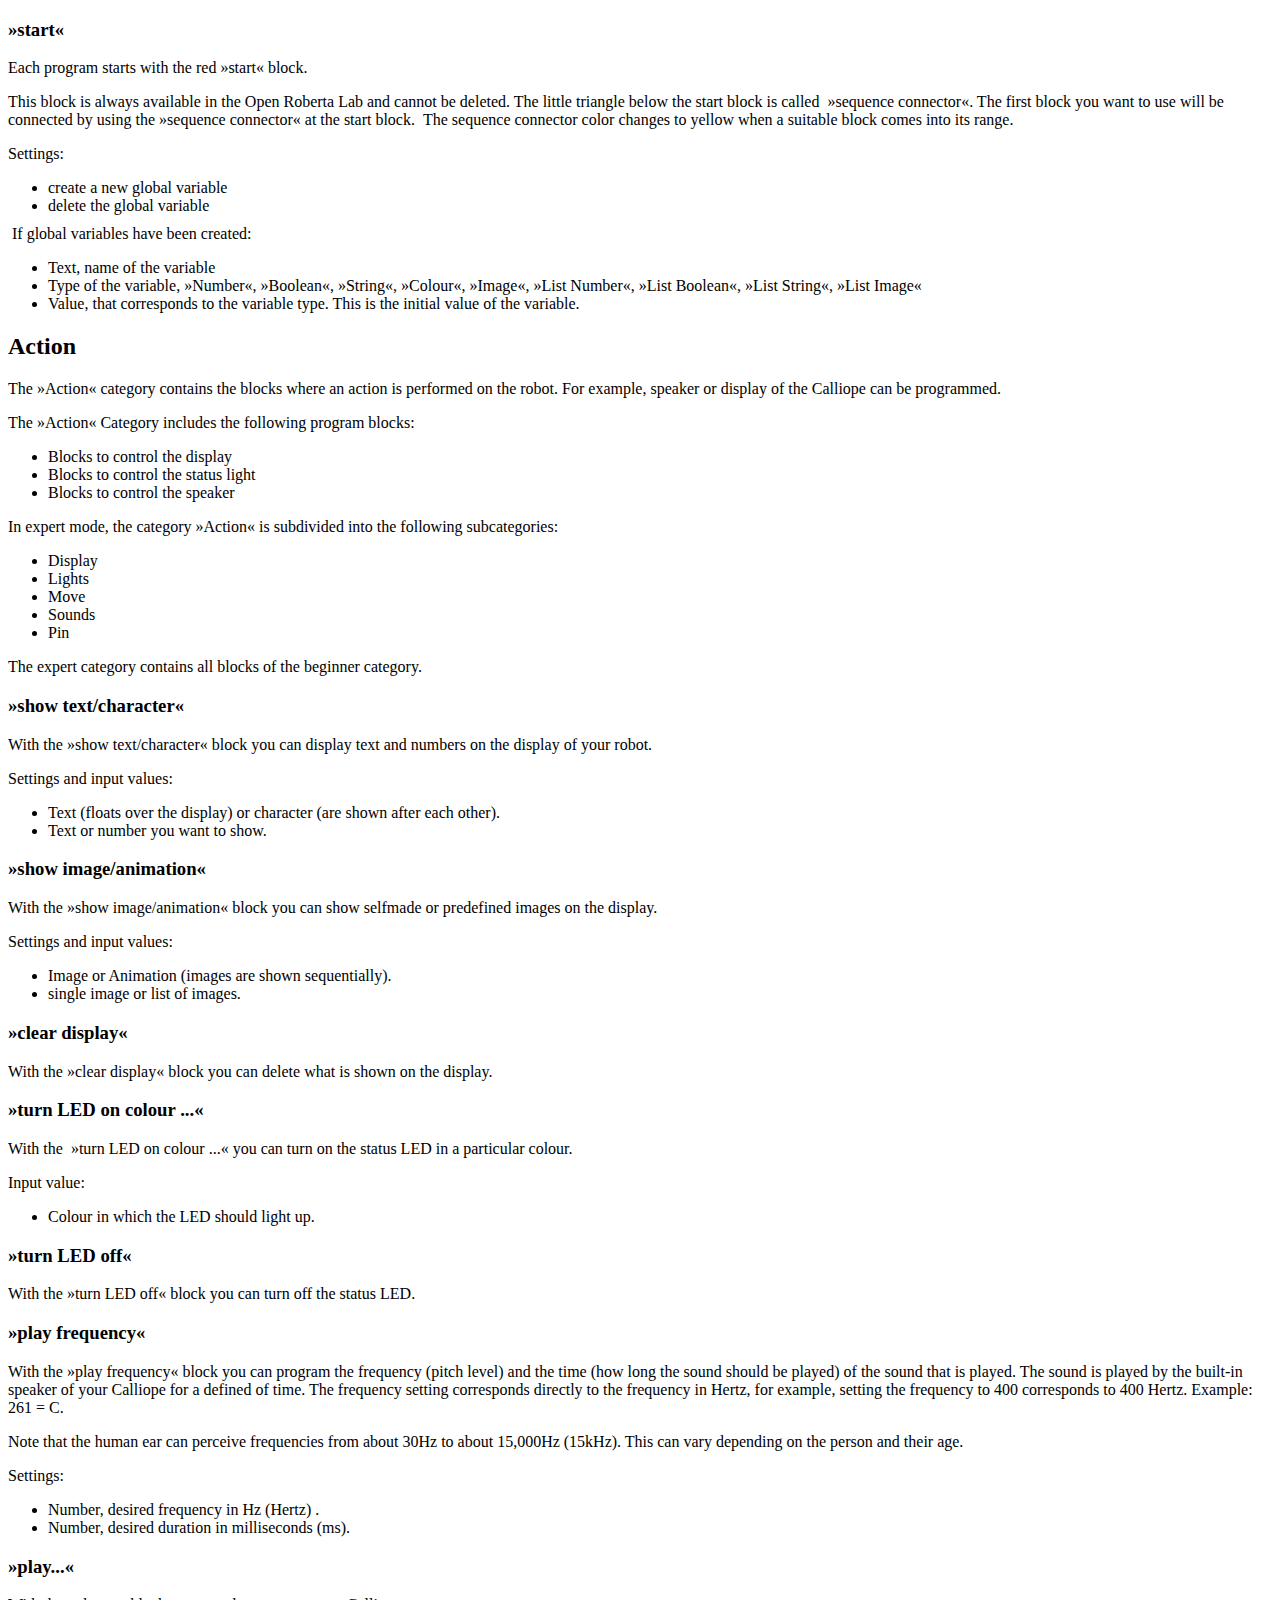
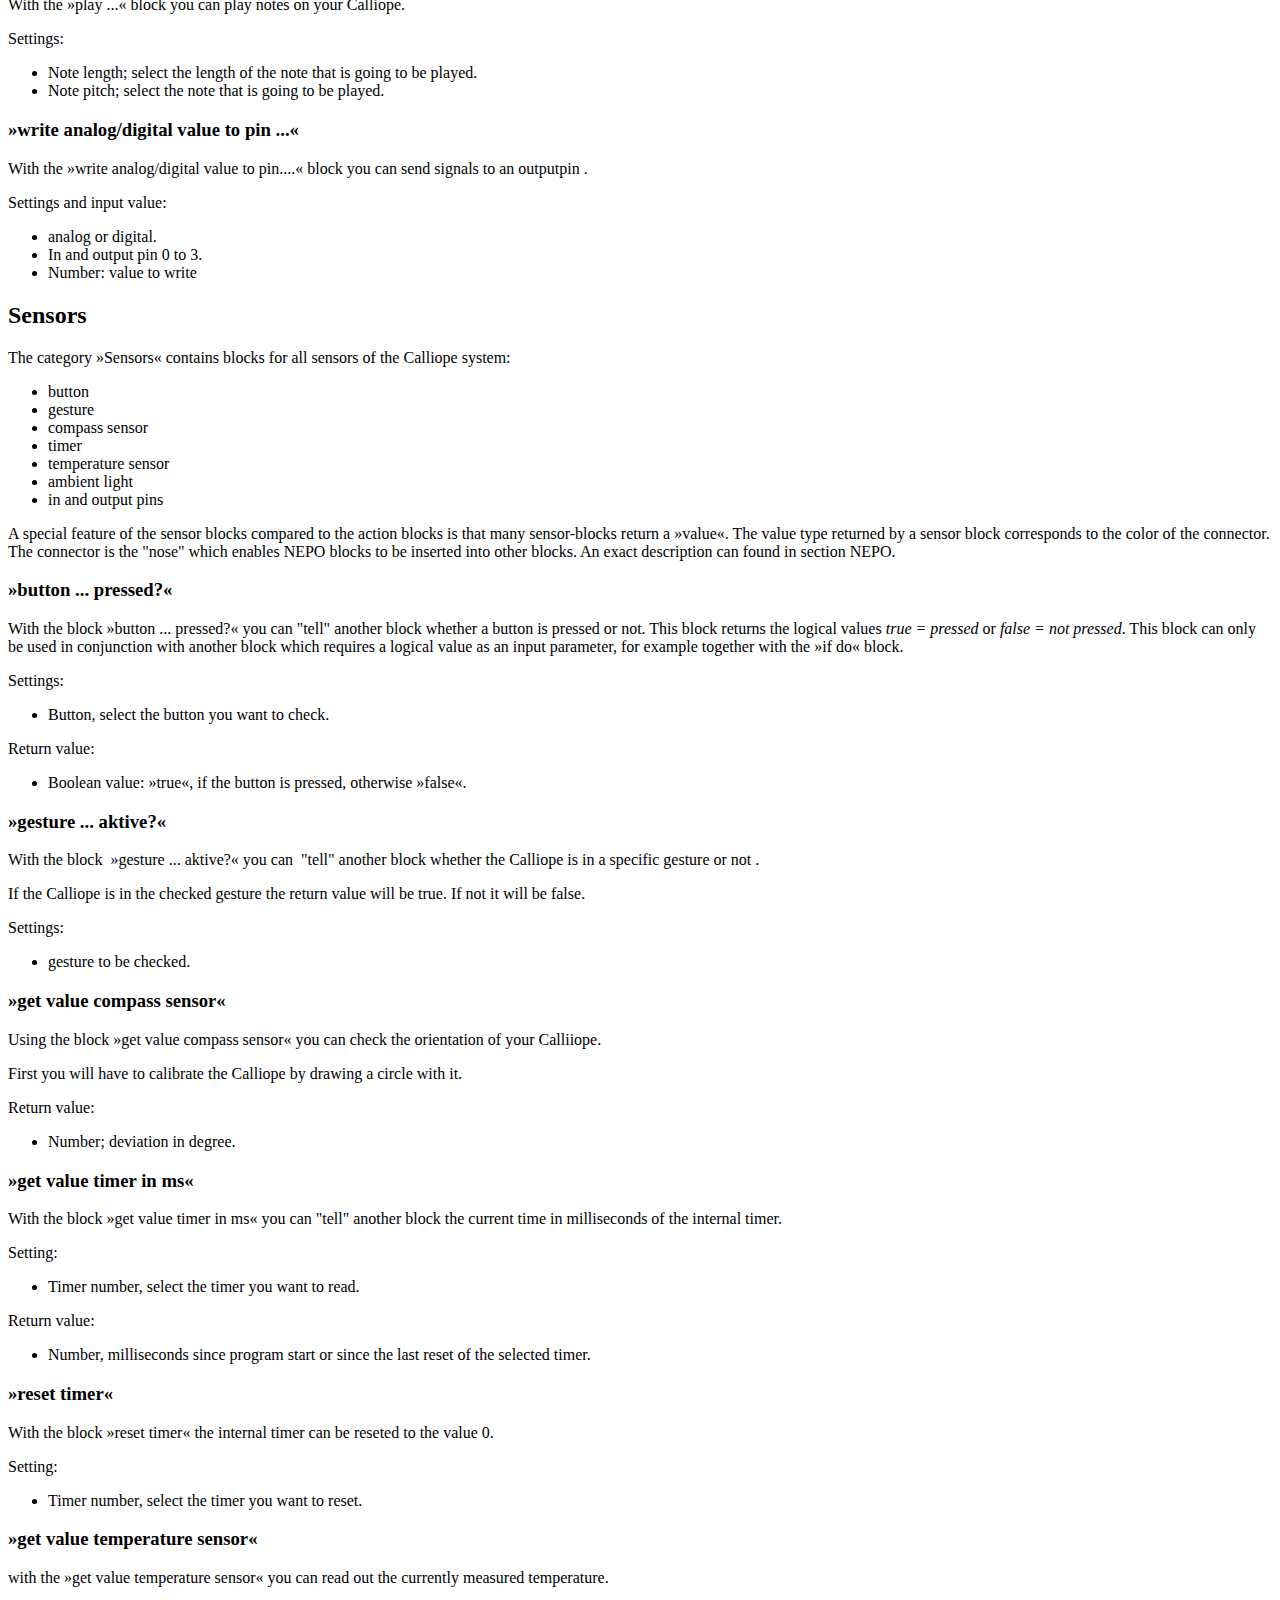
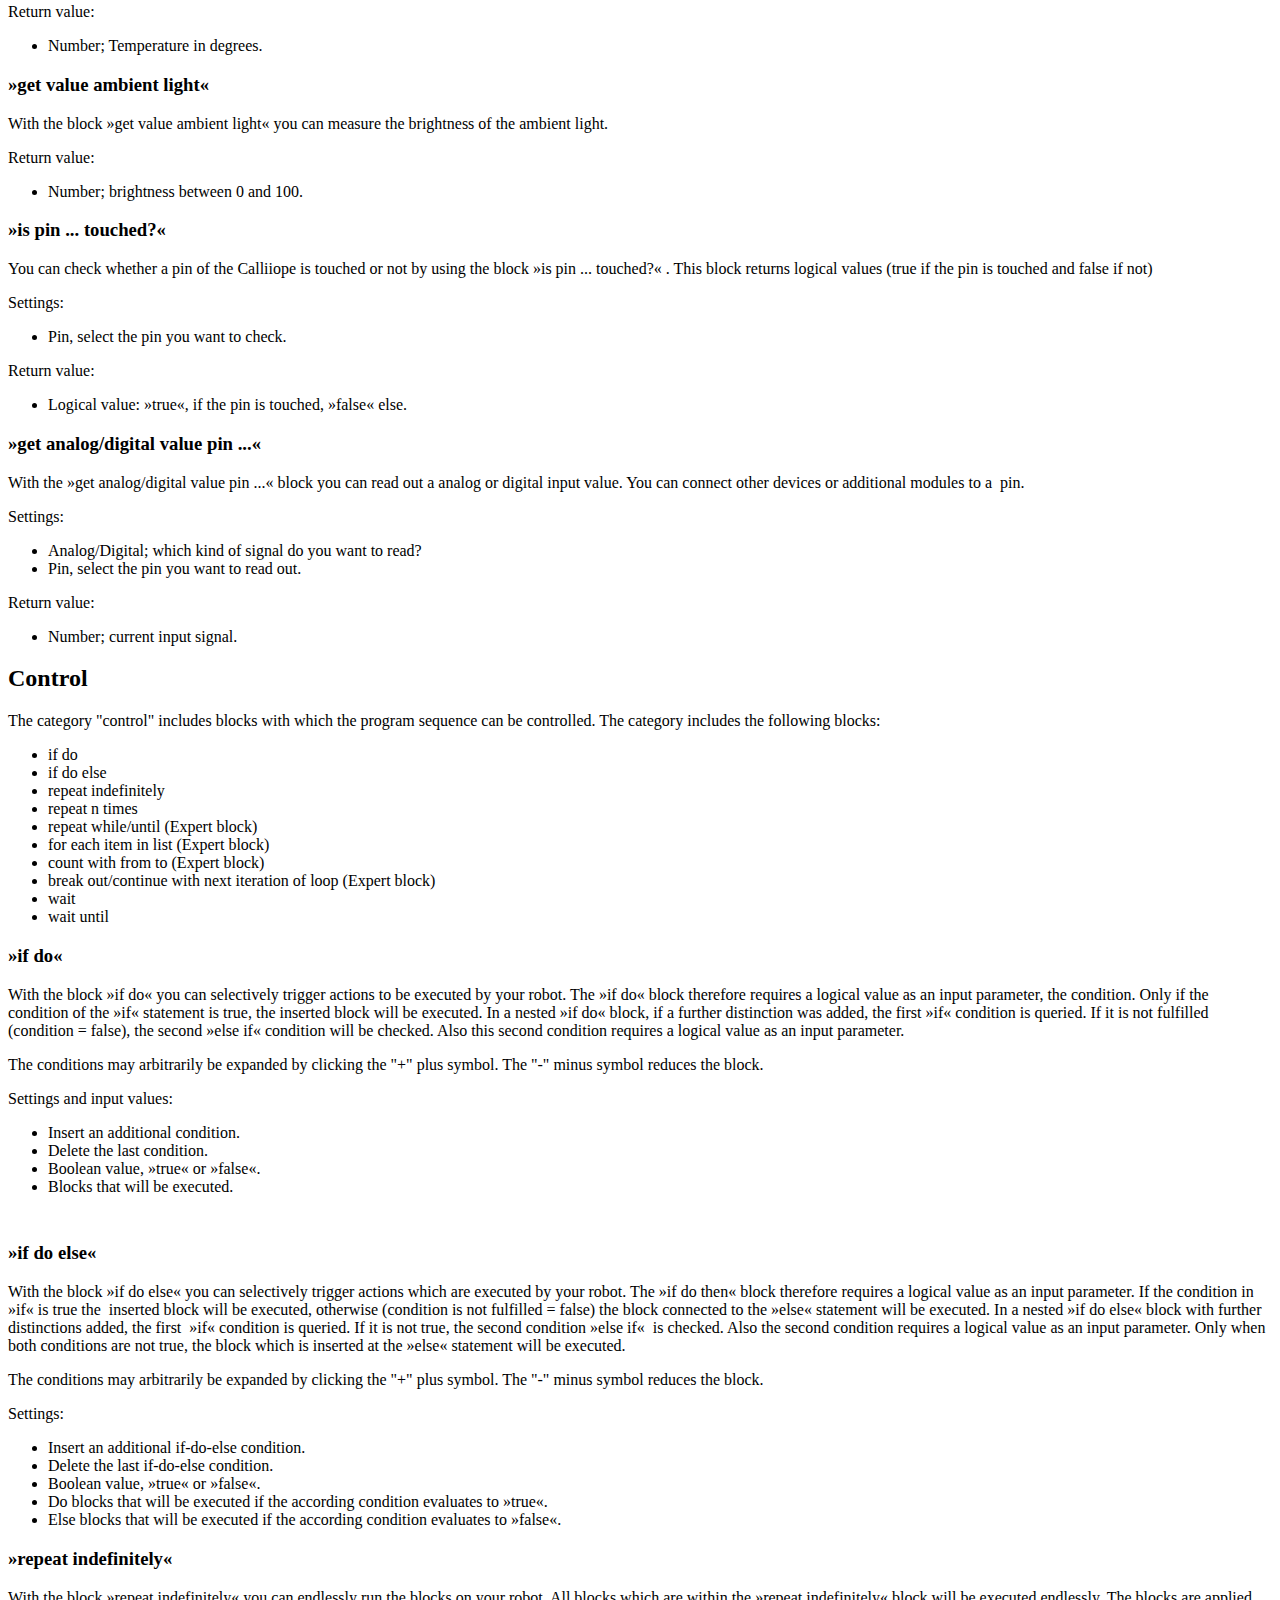
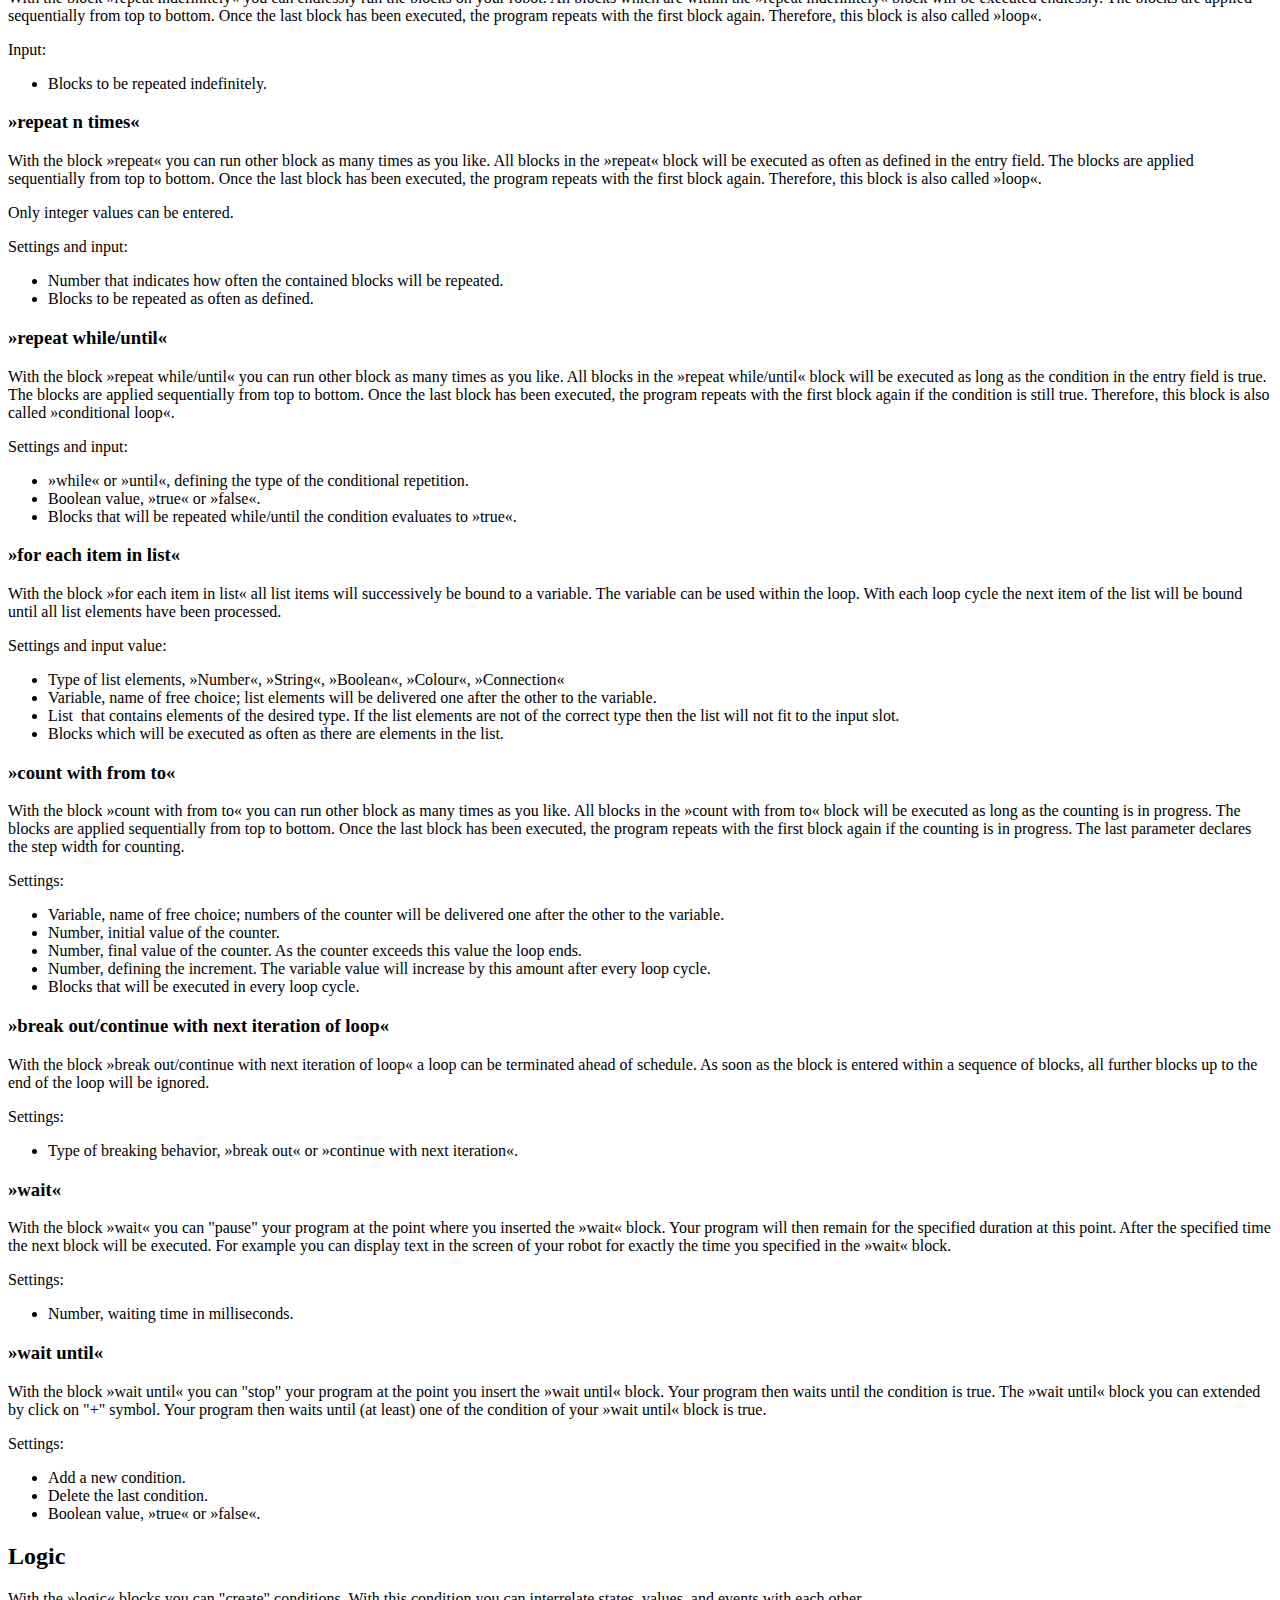
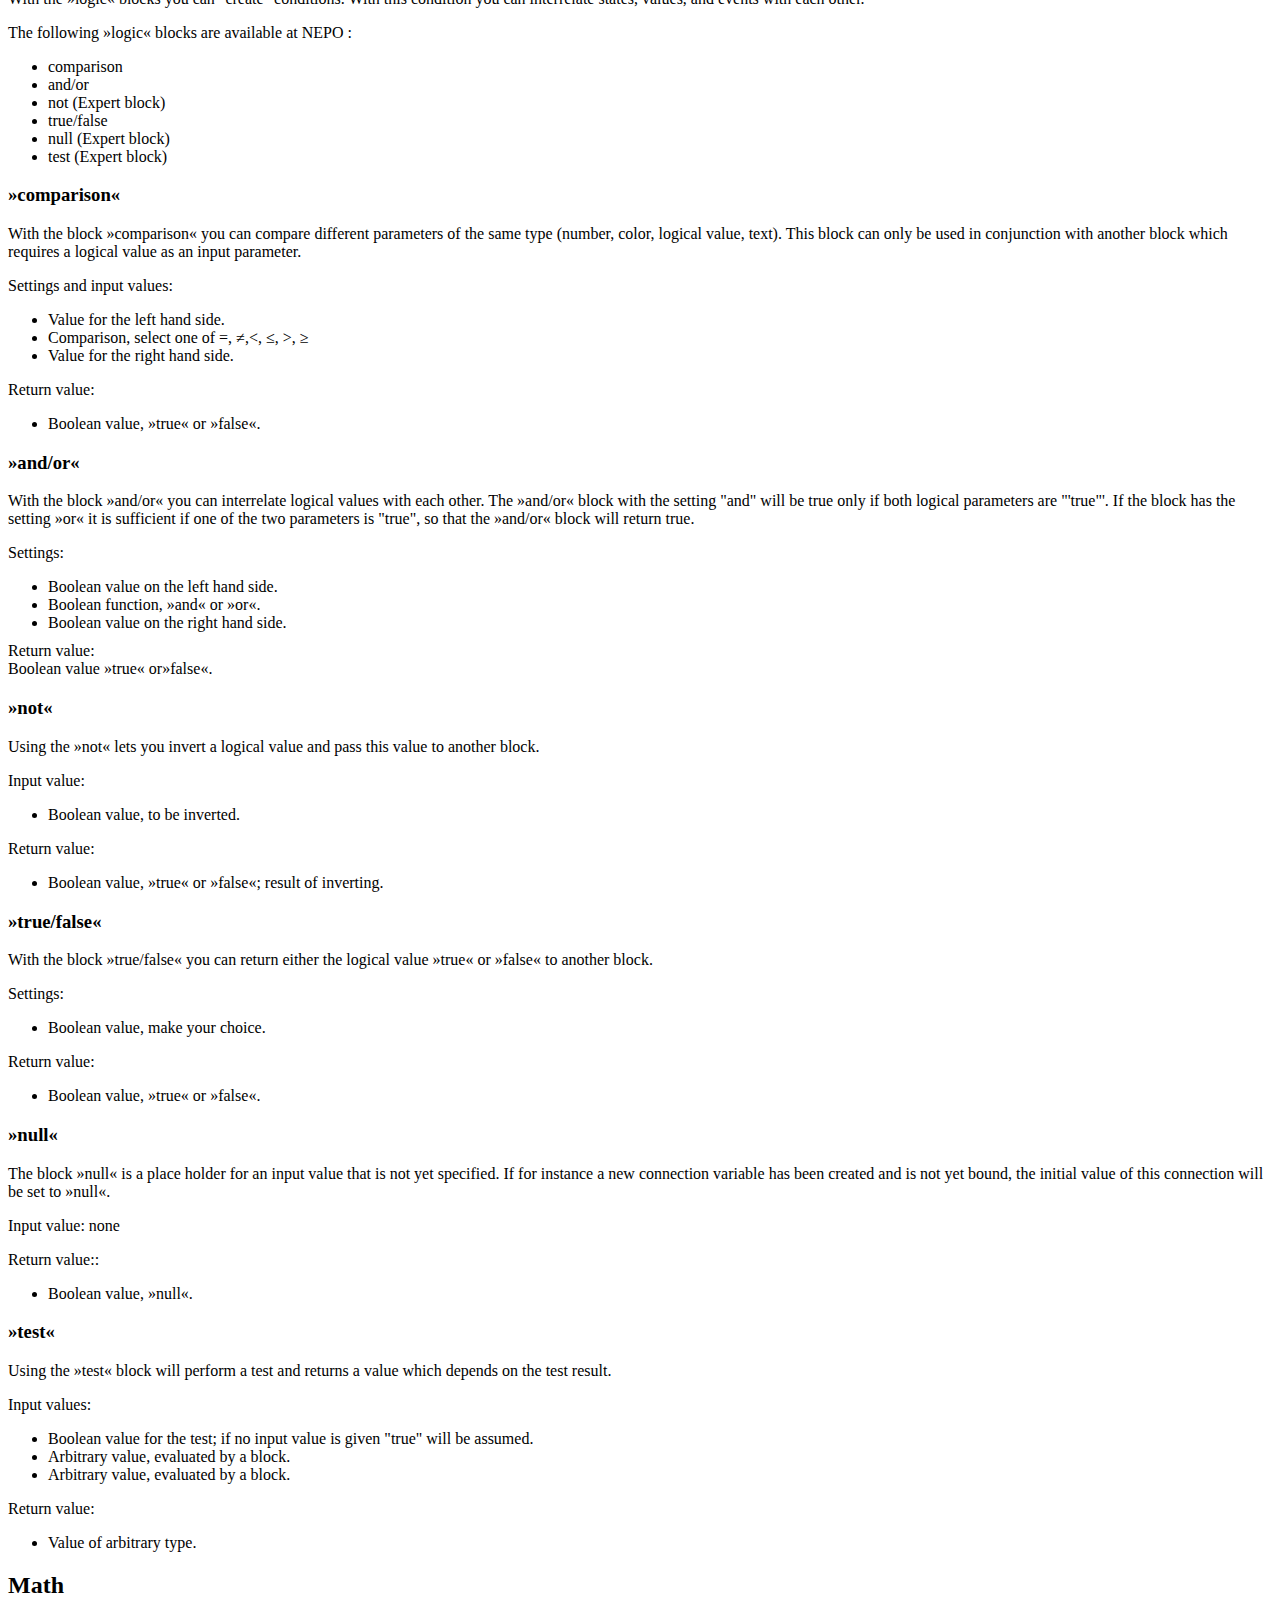
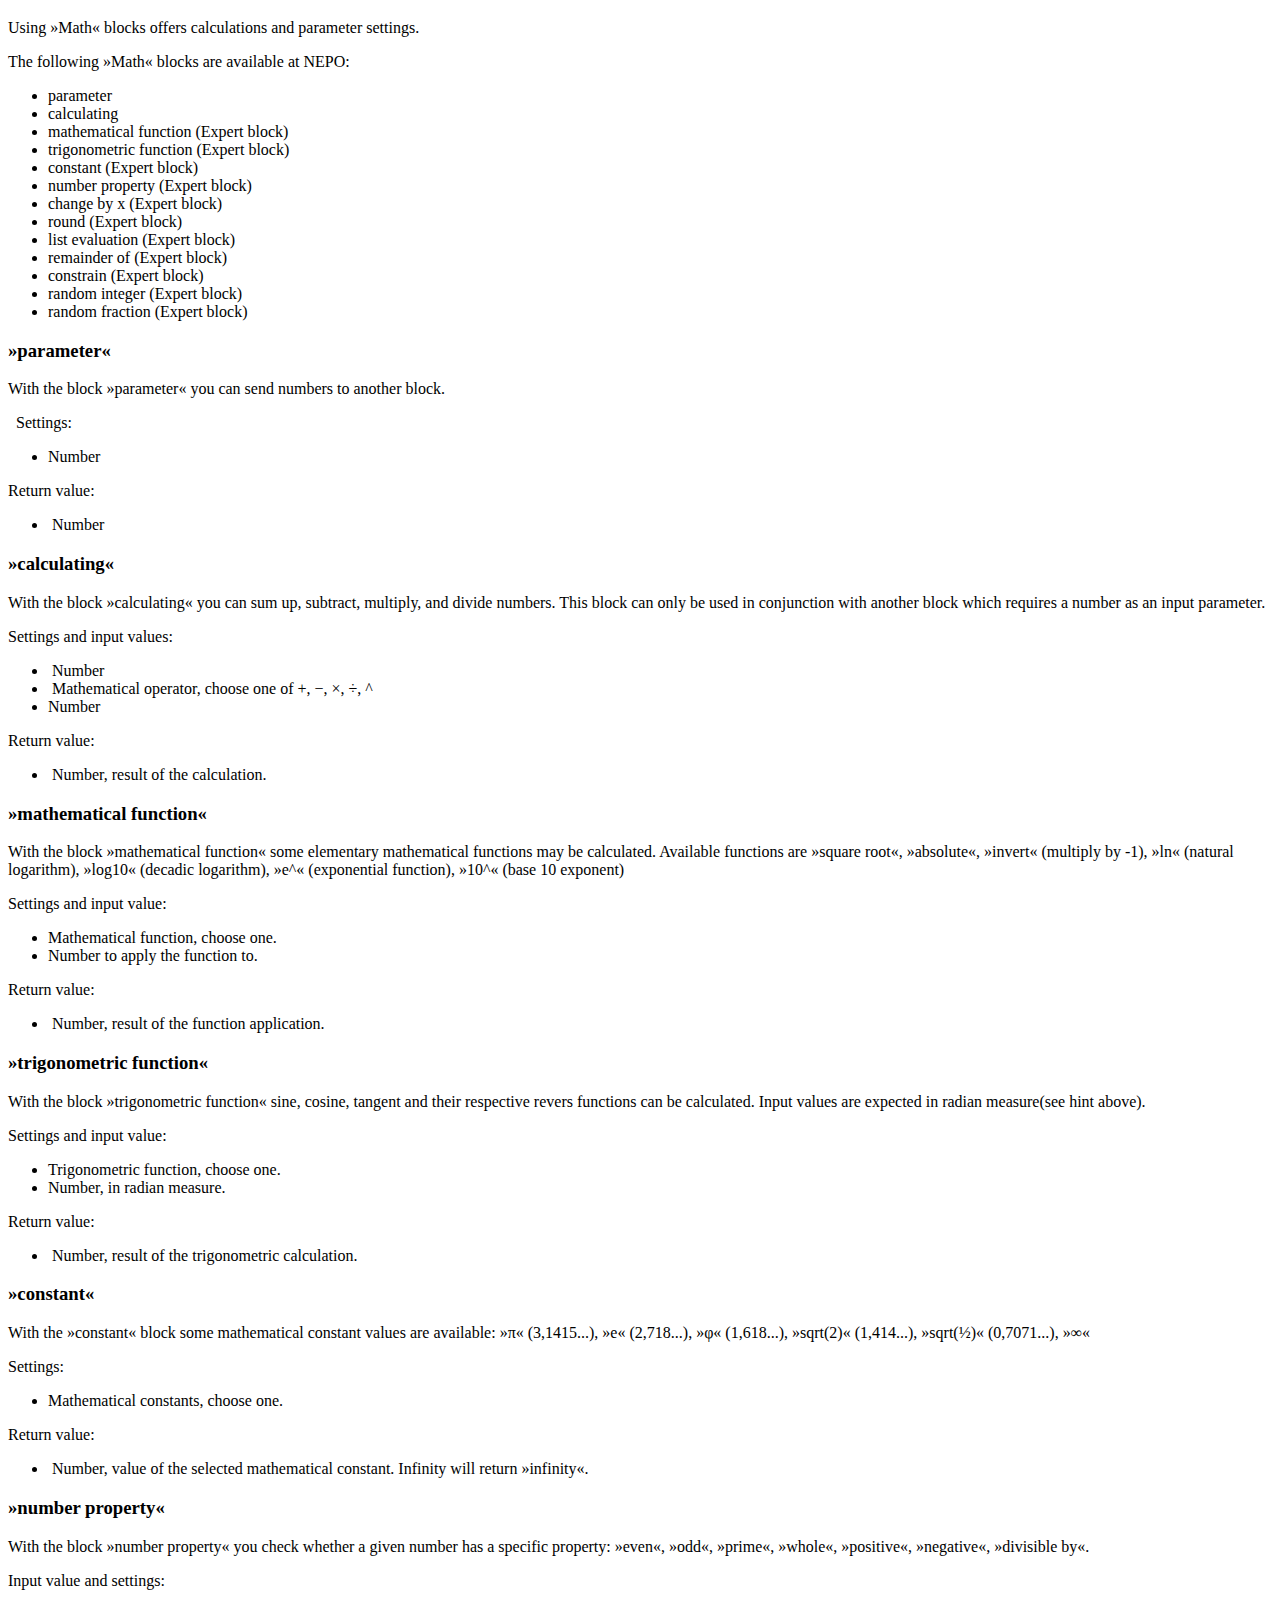
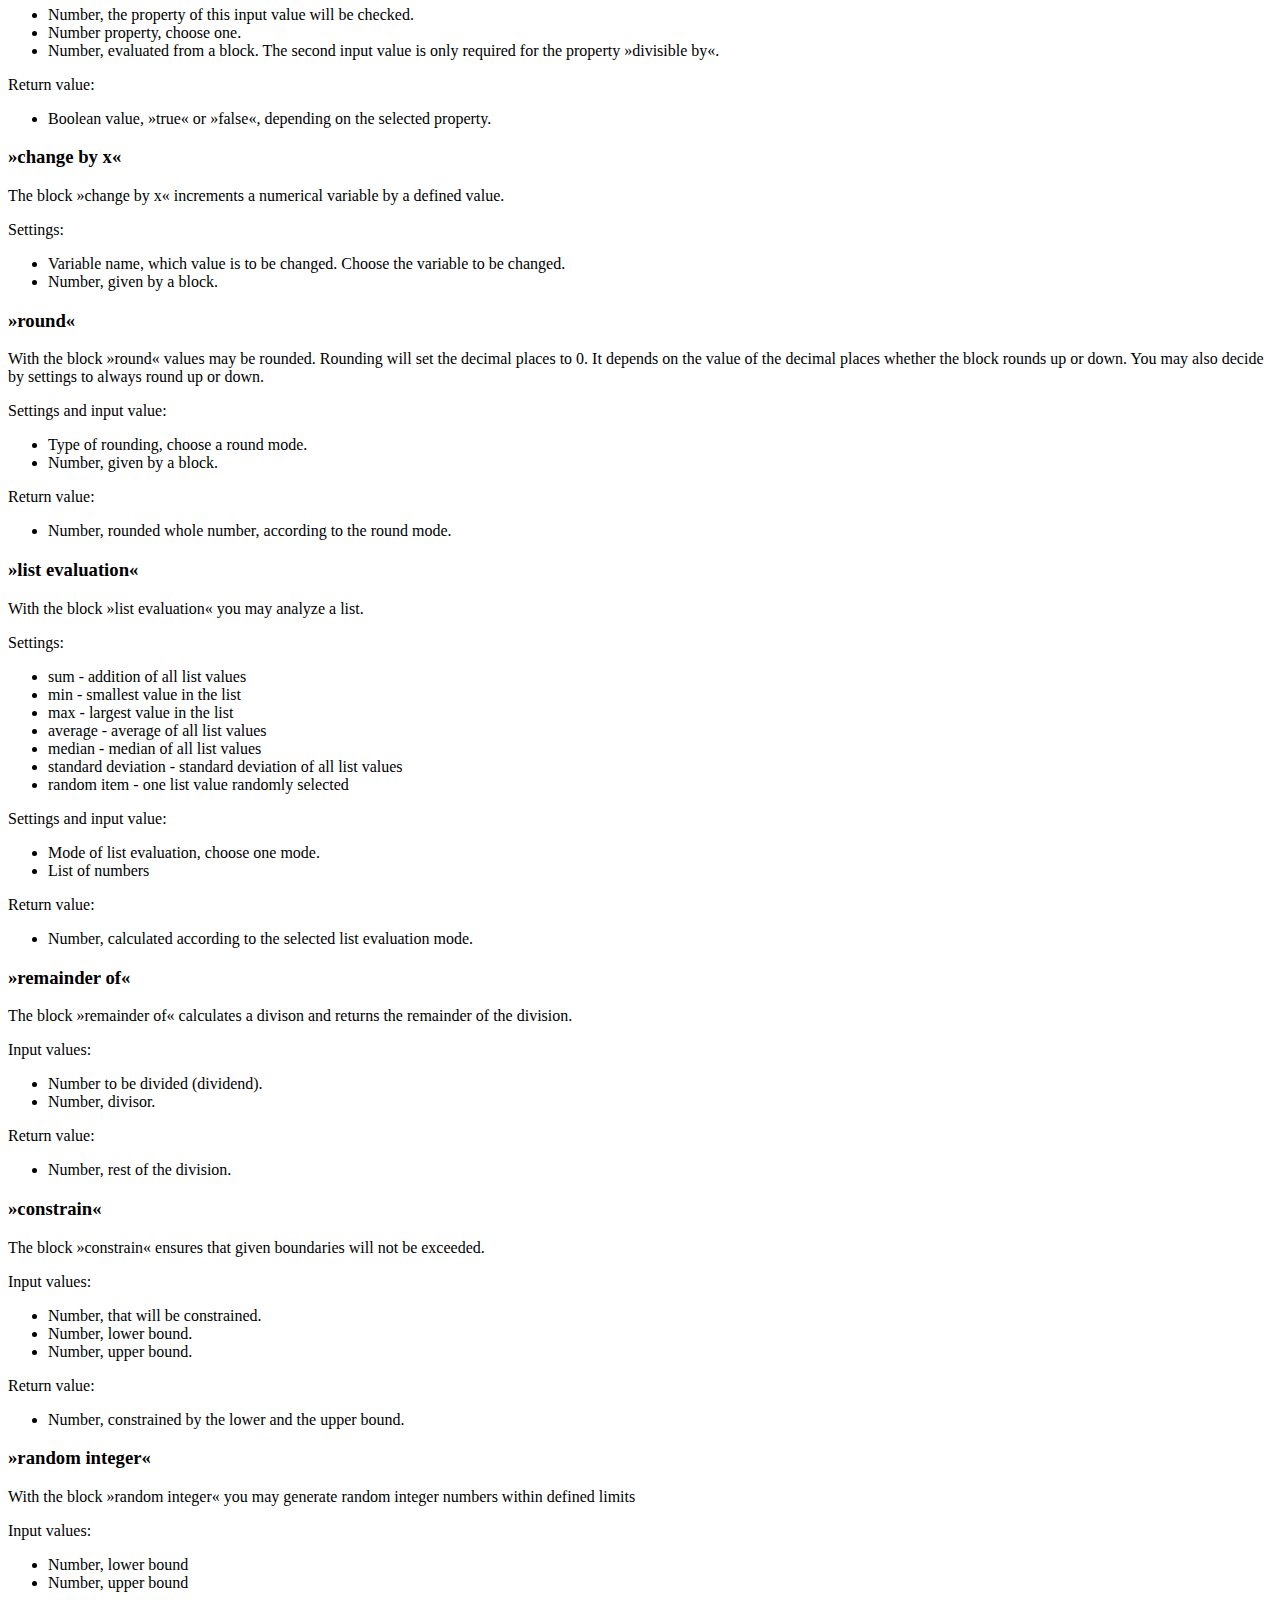
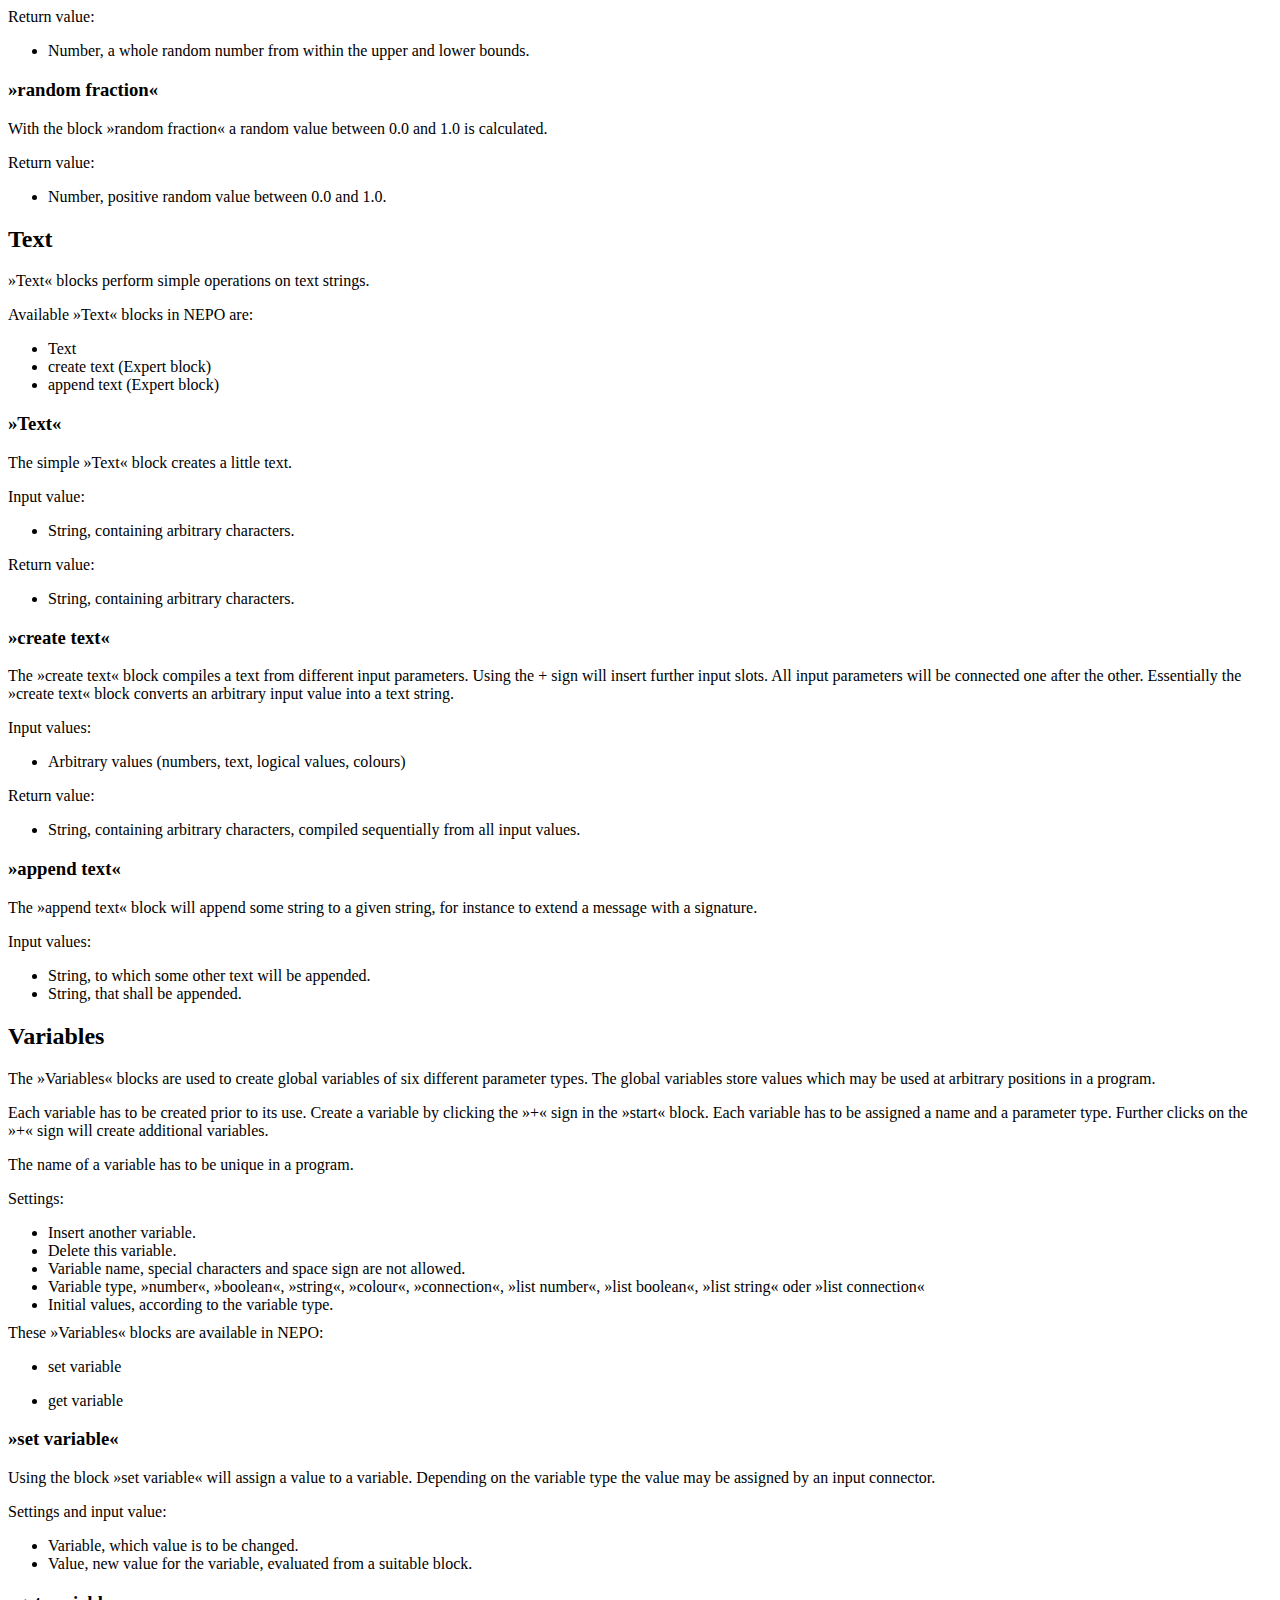
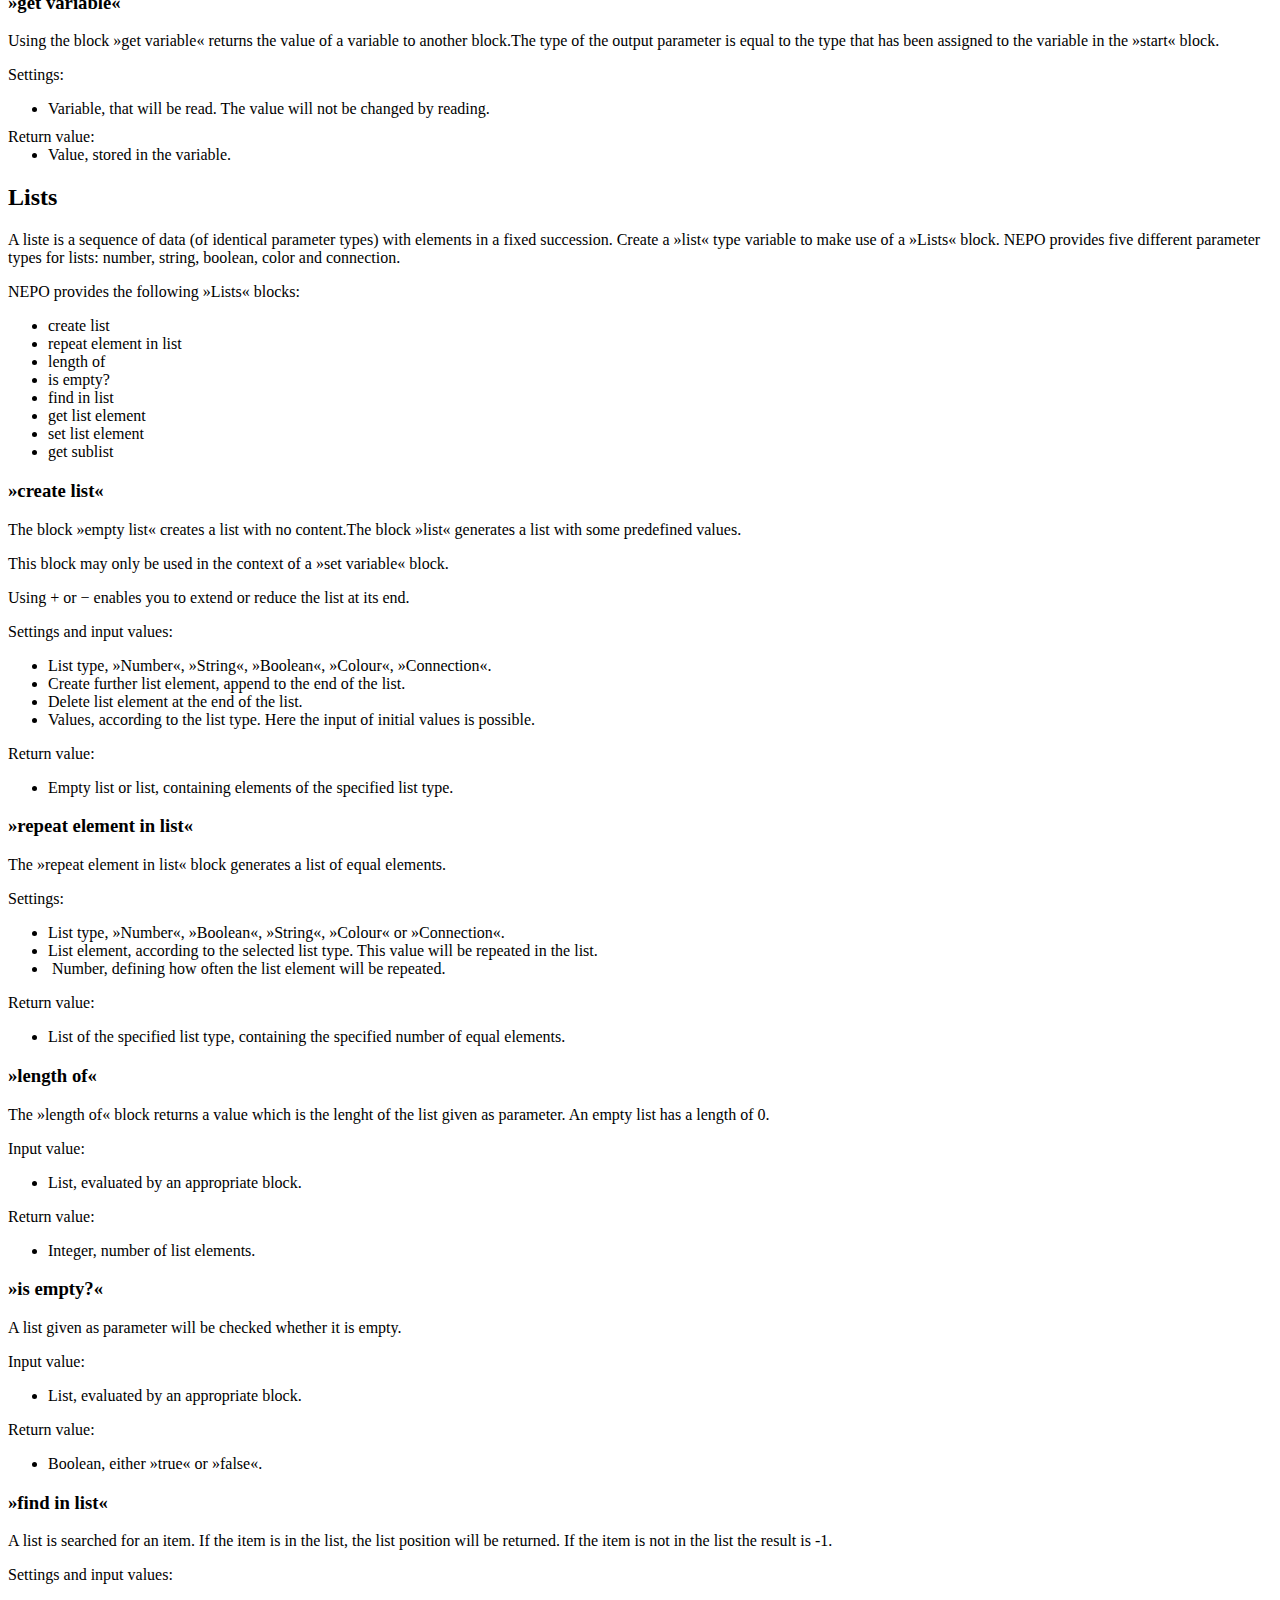
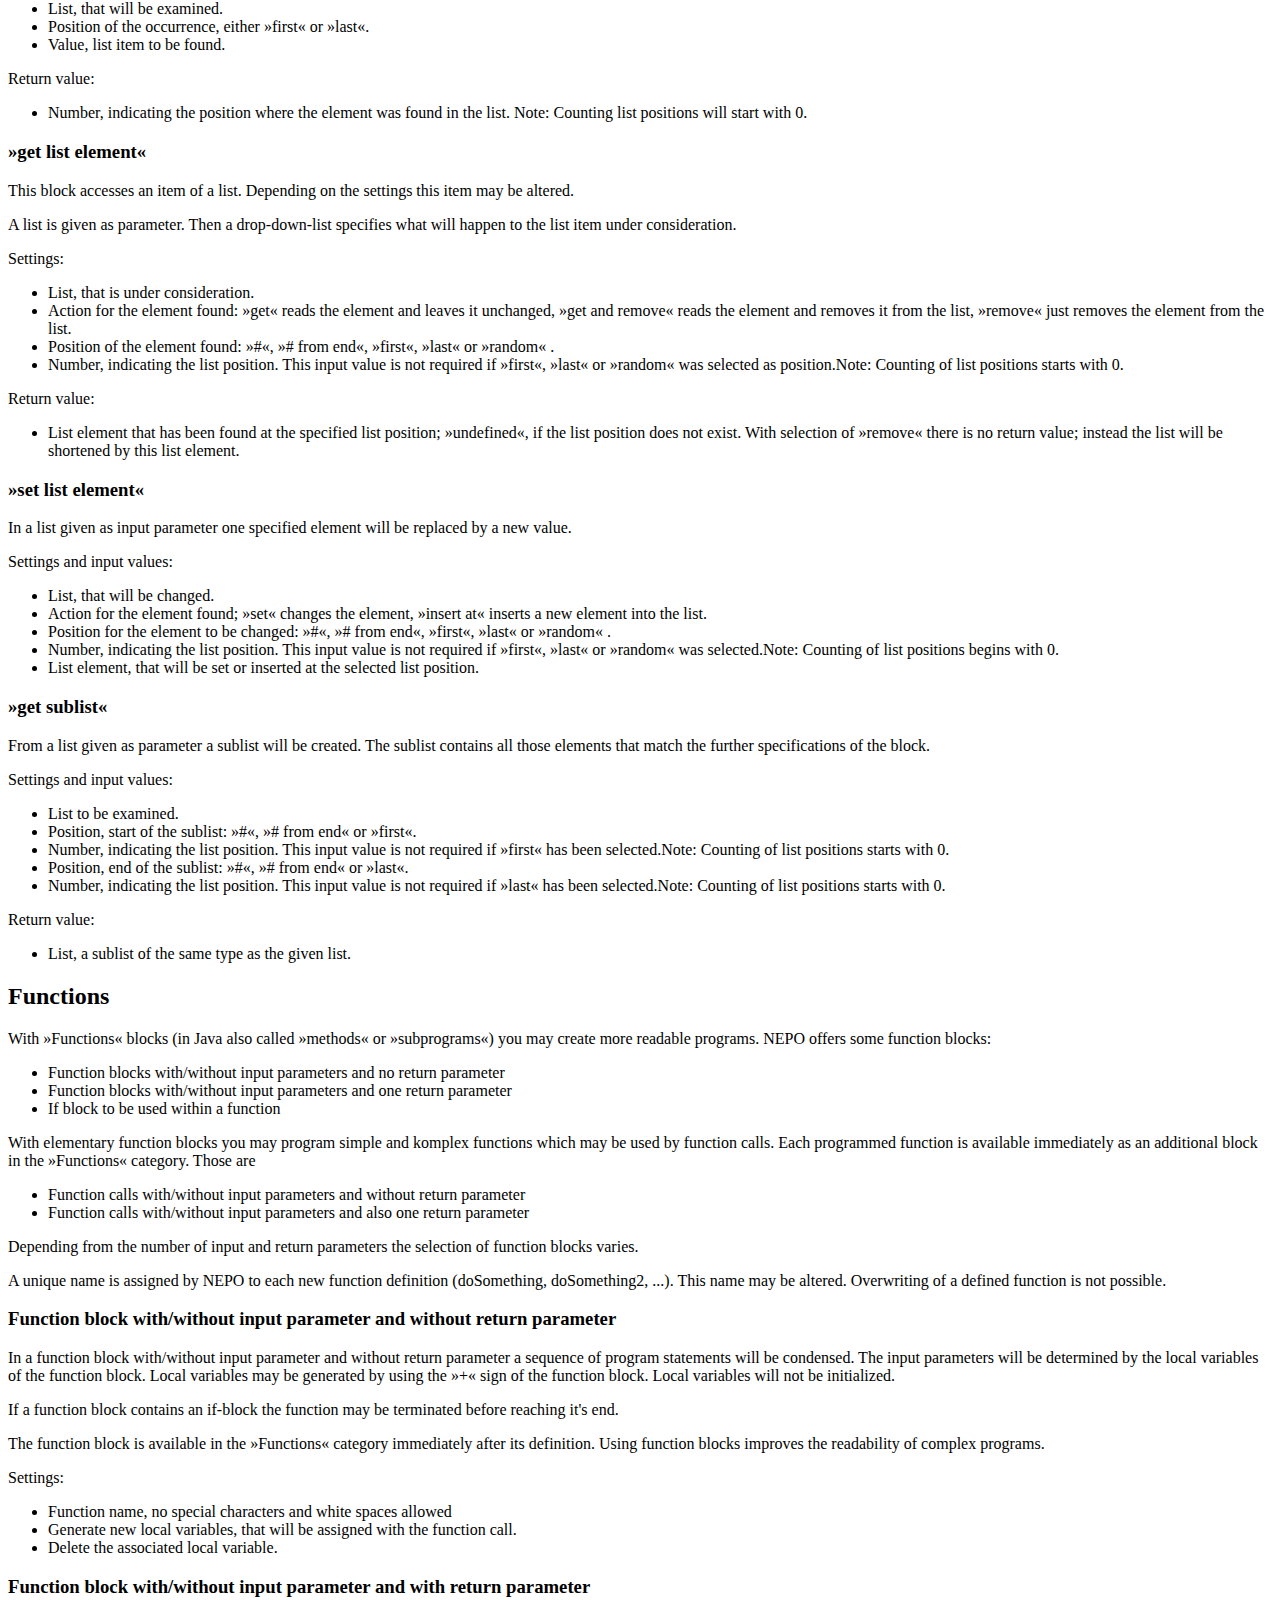
<file: OpenRobertaServer/staticResources/help/progHelp_microbit_en.html>
<?xml version="1.0" encoding="utf-8" standalone="yes"?>
<!DOCTYPE html>
<html lang="de">
<head/>
<body>
<div id="helpContent">
<div class="cell normal" data-type="normal">
<div class="innerCell">
<div id="robControls_start" class="help beginner">
<h3 id="ProgrammingblocksCalliope-»start«">
<span style="color: rgb(0,0,0);">»start«</span>
</h3>
<p>Each program starts with the red »start« block.</p>
<p>This block is always available in the Open Roberta Lab and cannot be deleted. The little triangle below the start block is called  »sequence connector«. The first block you want to use will be connected by using the »sequence connector« at the start block.  The sequence connector color changes to yellow when a suitable block comes into its range.</p>
<p>Settings:
</p>
<ul style="margin-top: 0; margin-bottom: 10px"><li class="typcn typcn-plus">create a new global variable</li>
<li class="typcn typcn-minus">delete the global variable</li>
</ul> If global variables have been created:<p>
</p>
<ul style="margin-top: 0; margin-bottom: 10px"><li class="typcn typcn-pen">Text, name of the variable</li>
<li class="typcn typcn-arrow-down">Type of the variable, »Number«, »Boolean«, »String«, »Colour«, »Image«, »List Number«, »List Boolean«, »List String«, »List Image«</li>
<li class="typcn typcn-arrow-left">Value, that corresponds to the variable type. This is the initial value of the variable.</li>
</ul></div>
</div>
</div><div class="cell normal" data-type="normal">
<div class="innerCell">
<h2 id="ProgrammingblocksCalliope-Action">Action</h2>
<p>The »Action« category contains the blocks where an action is performed on the robot. For example, speaker or display of the Calliope can be programmed.</p>
<p>The »Action« Category includes the following program blocks:</p>
<ul><li>Blocks to control the display</li>
<li>Blocks to control the status light</li>
<li>Blocks to control the speaker</li>
</ul><p>In expert mode, the category »Action« is subdivided into the following subcategories:</p>
<ul><li>Display</li>
<li>Lights</li>
<li>Move</li>
<li>Sounds</li>
<li>Pin</li>
</ul><p>The expert category contains all blocks of the beginner category.</p>
</div>
</div><div class="cell normal" data-type="normal">
<div class="innerCell">
<div id="mbedActions_display_text" class="help beginner">
<h3 id="ProgrammingblocksCalliope-»showtext/character«"><span style="color: rgb(0,0,0);">»show text/character«</span></h3>
<p>With the »show text/character« block you can display text and numbers on the display of your robot. </p>
<p>Settings and input values:
</p>
<ul style="margin-top: 0; margin-bottom: 10px"><li class="typcn typcn-arrow-down">Text (floats over the display) or character (are shown after each other).</li>
<li class="typcn typcn-arrow-left">Text or number you want to show.</li>
</ul></div>
</div>
</div><div class="cell normal" data-type="normal">
<div class="innerCell">
<div id="mbedActions_display_image" class="help beginner">
<h3 id="ProgrammingblocksCalliope-»showimage/animation«"><span style="color: rgb(0,0,255);"><span style="color: rgb(0,0,0);">»show image/animation«</span></span></h3>
<p>With the »show image/animation« block you can show selfmade or predefined images on the display.</p>
<p>Settings and input values:
</p>
<ul style="margin-top: 0; margin-bottom: 10px"><li class="typcn typcn-arrow-down">Image or Animation (images are shown sequentially).</li>
<li class="typcn typcn-arrow-left">single image or list of images.</li>
</ul></div>
</div>
</div><div class="cell normal" data-type="normal">
<div class="innerCell">
<p/>
<div id="mbedActions_display_clear" class="help beginner">
<h3 id="ProgrammingblocksCalliope-»cleardisplay«"><span style="color: rgb(0,0,255);"><span style="color: rgb(0,0,0);">»clear display«</span></span></h3>
<p>With the »<span style="color: rgb(0,0,255);"><span style="color: rgb(0,0,0);">clear display</span></span><span style="color: rgb(0,0,255);"><span style="color: rgb(0,0,0);">« block you can delete what is shown on the display</span></span>.</p>
</div>
</div>
</div><div class="cell normal" data-type="normal">
<div class="innerCell">
<div id="mbedActions_leds_on" class="help beginner">
<h3 id="ProgrammingblocksCalliope-»turnLEDoncolour...«">»turn LED on colour ...«</h3>
<p>With the  »turn LED on colour ...« you can turn on the status LED in a particular colour.</p>
<p>Input value:
</p>
<ul style="margin-top: 0; margin-bottom: 10px"><li class="typcn typcn-arrow-left">Colour in which the LED should light up.</li>
</ul></div>
</div>
</div><div class="cell normal" data-type="normal">
<div class="innerCell">
<div id="mbedActions_leds_off" class="help beginner">
<h3 id="ProgrammingblocksCalliope-»turnLEDoff«">»turn LED off«</h3>
<p>With the »turn LED off« block you can turn off the status LED.</p>
</div>
</div>
</div><div class="cell normal" data-type="normal">
<div class="innerCell">
<div id="robActions_play_tone" class="help beginner">
<h3 id="ProgrammingblocksCalliope-»playfrequency«[Expert-Block]">»play frequency«<span class="typcn typcn-star"></span></h3>
<p>With the »play frequency« block you can program the frequency (pitch level) and the time (how long the sound should be played) of the sound that is played. The sound is played by the built-in speaker of your Calliope for a defined of time. The frequency setting corresponds directly to the frequency in Hertz, for example, setting the frequency to 400 corresponds to 400 Hertz. Example: 261 = C.</p>
<div class="aui-message hint shadowed information-macro">
<div class="message-content">
<p>Note that the human ear can perceive frequencies from about 30Hz to about 15,000Hz (15kHz). This can vary depending on the person and their age.</p>
</div>
</div>
<p>Settings:
</p>
<ul style="margin-top: 0; margin-bottom: 10px"><li class="typcn typcn-arrow-left">Number, desired frequency in Hz (Hertz) .</li>
<li class="typcn typcn-arrow-left">Number, desired duration in milliseconds (ms).</li>
</ul></div>
</div>
</div><div class="cell normal" data-type="normal">
<div class="innerCell">
<div id="robActions_play_file" class="help beginner">
<h3 id="ProgrammingblocksCalliope-»play...«">»play...«</h3>
<p>With the »play ...« block you can play notes on your Calliope.</p>
<p>Settings:
</p>
<ul style="margin-top: 0; margin-bottom: 10px"><li class="typcn typcn-arrow-down">Note length; select the length of the note that is going to be played.</li>
<li class="typcn typcn-arrow-down">Note pitch; select the note that is going to be played.</li>
</ul></div>
</div>
</div><div class="cell normal" data-type="normal">
<div class="innerCell">
<div id="mbedActions_write_to_pin" class="help expert">
<h3 id="ProgrammingblocksCalliope-»writeanalog/digitalvaluetopin...«[Expert-Block]">»write analog/digital value to pin ...«<span class="typcn typcn-star"></span></h3>
<p>With the »write analog/digital value to pin....« block you can send signals to an outputpin .</p>
<p>Settings and input value:
</p>
<ul style="margin-top: 0; margin-bottom: 10px"><li class="typcn typcn-arrow-down">analog or digital.</li>
<li class="typcn typcn-arrow-down">In and output pin 0 to 3.</li>
<li class="typcn typcn-arrow-left">Number: value to write</li>
</ul></div>
</div>
</div><div class="cell normal" data-type="normal">
<div class="innerCell">
<h2 id="ProgrammingblocksCalliope-Sensors">Sensors</h2>
<p>The category »Sensors« contains blocks for all sensors of the Calliope system:</p>
<ul><li>button</li>
<li>gesture</li>
<li>compass sensor</li>
<li>timer</li>
<li>temperature sensor</li>
<li>ambient light</li>
<li>in and output pins</li>
</ul><p>A special feature of the sensor blocks compared to the action blocks is that many sensor-blocks return a »value«. The value type returned by a sensor block corresponds to the color of the connector. The connector is the "nose" which enables NEPO blocks to be inserted into other blocks. An exact description can found in section NEPO.</p>
</div>
</div><div class="cell normal" data-type="normal">
<div class="innerCell">
<div id="mbedSensors_key_getSample" class="help beginner"><h3 id="ProgrammingblocksCalliope-»button...pressed?«">»button ... pressed?«</h3>
<p>With the block »button ... pressed?« you can "tell" another block whether a button is pressed or not. This block returns the logical values <em>true = pressed</em> or <em>false = not pressed</em>. This block can only be used in conjunction with another block which requires a logical value as an input parameter, for example together with the »if do« block.</p>
<p>Settings:
</p>
<ul style="margin-top: 0; margin-bottom: 10px"><li class="typcn typcn-arrow-down">Button, select the button you want to check.</li>
</ul><p>Return value:</p>
<ul style="margin-top: 0; margin-bottom: 10px"><li class="typcn typcn-arrow-right">Boolean value: »true«, if the button is pressed, otherwise »false«.</li>
</ul></div>
</div>
</div><div class="cell normal" data-type="normal">
<div class="innerCell">
<div id="mbedSensors_gesture_isActive" class="help beginner"><h3 id="ProgrammingblocksCalliope-»gesture...aktive?«">»gesture ... aktive?«</h3>
<p>With the block  »gesture ... aktive?« you can  "tell" another block whether the Calliope is in a specific gesture or not .</p>
<p>If the Calliope is in the checked gesture the return value will be true. If not it will be false.</p>
<p>Settings:
</p>
<ul style="margin-top: 0; margin-bottom: 10px"><li class="typcn typcn-arrow-down">gesture to be checked.</li>
</ul></div>
</div>
</div><div class="cell normal" data-type="normal">
<div class="innerCell">
<div id="robSensors_compass_getSample" class="help beginner"><h3 id="ProgrammingblocksCalliope-»getvaluecompasssensor«">»get value compass sensor«</h3>
<p>Using the block »get value compass sensor« you can check the orientation of your Calliiope.</p>
<p>First you will have to calibrate the Calliope by drawing a circle with it.</p>
<p><p>Return value:</p>
</p>
<ul style="margin-top: 0; margin-bottom: 10px"><li class="typcn typcn-arrow-right">Number; deviation in degree.</li>
</ul></div>
</div>
</div><div class="cell normal" data-type="normal">
<div class="innerCell">
<div id="robSensors_timer_getSample" class="help beginner">
<h3 id="ProgrammingblocksCalliope-»getvaluetimerinms«">»get value timer in ms«</h3>
<p>With the block »get value timer in ms« you can "tell" another block the current time in milliseconds of the internal timer.</p>
<p>Setting:
</p>
<ul style="margin-top: 0; margin-bottom: 10px"><li class="typcn typcn-arrow-down">Timer number, select the timer you want to read.</li>
</ul><p>Return value:</p>
<ul style="margin-top: 0; margin-bottom: 10px"><li class="typcn typcn-arrow-right">Number, milliseconds since program start or since the last reset of the selected timer.</li>
</ul></div>
</div>
</div><div class="cell normal" data-type="normal">
<div class="innerCell">
<div id="robSensors_timer_reset" class="help beginner">
<h3 id="ProgrammingblocksCalliope-»resettimer«">»reset timer«</h3>
<p>With the block »reset timer« the internal timer can be reseted to the value 0.</p>
<p>Setting:
</p>
<ul style="margin-top: 0; margin-bottom: 10px"><li class="typcn typcn-arrow-down">Timer number, select the timer you want to reset.</li>
</ul></div>
</div>
</div><div class="cell normal" data-type="normal">
<div class="innerCell">
<div id="robSensors_temperature_getSample" class="help beginner"><h3 id="ProgrammingblocksCalliope-»getvaluetemperaturesensor«">»get value temperature sensor«</h3>
<p>with the »get value temperature sensor« you can read out the currently measured temperature.</p>
<p><p>Return value:</p>
</p>
<ul style="margin-top: 0; margin-bottom: 10px"><li class="typcn typcn-arrow-right">Number; Temperature in degrees.</li>
</ul></div>
</div>
</div><div class="cell normal" data-type="normal">
<div class="innerCell">
<div id="robSensors_ambientLight_getSample" class="help beginner"><h3 id="ProgrammingblocksCalliope-»getvalueambientlight«">»get value ambient light«</h3>
<p>With the block »get value ambient light« you can measure the brightness of the ambient light.</p>
<p><p>Return value:</p>
</p>
<ul style="margin-top: 0; margin-bottom: 10px"><li class="typcn typcn-arrow-right">Number; brightness between 0 and 100.</li>
</ul></div>
</div>
</div><div class="cell normal" data-type="normal">
<div class="innerCell">
<div id="mbedSensors_pin_isTouched" class="help beginner"><h3 id="ProgrammingblocksCalliope-»ispin...touched?«">»is pin ... touched?«</h3>
<p>You can check whether a pin of the Calliiope is touched or not by using the block »is pin ... touched?« . This block returns logical values (true if the pin is touched and false if not)</p>
<p>Settings:
</p>
<ul style="margin-top: 0; margin-bottom: 10px"><li class="typcn typcn-arrow-down">Pin, select the pin you want to check.</li>
</ul><p>Return value:</p>
<ul style="margin-top: 0; margin-bottom: 10px"><li class="typcn typcn-arrow-right">Logical value: »true«, if the pin is touched, »false« else.</li>
</ul></div>
</div>
</div><div class="cell normal" data-type="normal">
<div class="innerCell">
<div id="robSensors_pin_getSample" class="help expert"><h3 id="ProgrammingblocksCalliope-»getanalog/digitalvaluepin...«[Expert-Block]">»get analog/digital value pin ...«<span class="typcn typcn-star"></span></h3>
<p>With the »get analog/digital value pin ...« block you can read out a analog or digital input value. You can connect other devices or additional modules to a  pin.</p>
<p>Settings:
</p>
<ul style="margin-top: 0; margin-bottom: 10px"><li class="typcn typcn-arrow-down">Analog/Digital; which kind of signal do you want to read?</li>
<li class="typcn typcn-arrow-down">Pin, select the pin you want to read out.</li>
</ul><p>Return value:</p>
<ul style="margin-top: 0; margin-bottom: 10px"><li class="typcn typcn-arrow-right">Number; current input signal.</li>
</ul></div>
</div>
</div><div class="cell normal" data-type="normal">
<div class="innerCell">
<h2 id="ProgrammingblocksCalliope-Control">Control</h2>
<p>The category "control" includes blocks with which the program sequence can be controlled. The category includes the following blocks:</p>
<ul><li>if do</li>
<li>if do else</li>
<li>repeat indefinitely</li>
<li>repeat n times</li>
<li>repeat while/until (Expert block)</li>
<li>for each item in list (Expert block)</li>
<li>count with from to (Expert block)</li>
<li>break out/continue with next iteration of loop (Expert block)</li>
<li>wait</li>
<li>wait until</li>
</ul></div>
</div><div class="cell normal" data-type="normal">
<div class="innerCell">
<div id="robControls_if" class="help beginner">
<h3 id="ProgrammingblocksCalliope-»ifdo«">»if do«</h3>
<p>With the block »if do« you can selectively trigger actions to be executed by your robot. The »if do« block therefore requires a logical value as an input parameter, the condition. Only if the condition of the »if« statement is true, the inserted block will be executed. In a nested »if do« block, if a further distinction was added, the first »if« condition is queried. If it is not fulfilled (condition = false), the second »else if« condition will be checked. Also this second condition requires a logical value as an input parameter.</p>
<p>The conditions may arbitrarily be expanded by clicking the "+" plus symbol. The "-" minus symbol reduces the block.</p>
<p>Settings and input values:
</p>
<ul style="margin-top: 0; margin-bottom: 10px"><li class="typcn typcn-plus">Insert an additional condition.</li>
<li class="typcn typcn-minus">Delete the last condition.</li>
<li class="typcn typcn-arrow-left">Boolean value, »true« or »false«.</li>
<li class="typcn typcn-arrow-left">Blocks that will be executed.</li>
</ul>  </div>
</div>
</div><div class="cell normal" data-type="normal">
<div class="innerCell">
<div id="robControls_ifElse" class="help beginner">
<h3 id="ProgrammingblocksCalliope-»ifdoelse«">»if do else«</h3>
<p>With the block »if do else« you can selectively trigger actions which are executed by your robot. The »if do then« block therefore requires a logical value as an input parameter. If the condition in »if« is true the  inserted block will be executed, otherwise (condition is not fulfilled = false) the block connected to the »else« statement will be executed. In a nested »if do else« block with further distinctions added, the first  »if« condition is queried. If it is not true, the second condition »else if«  is checked. Also the second condition requires a logical value as an input parameter. Only when both conditions are not true, the block which is inserted at the »else« statement will be executed.</p>
<p>The conditions may arbitrarily be expanded by clicking the "+" plus symbol. The "-" minus symbol reduces the block.</p>
<p>Settings:
</p>
<ul style="margin-top: 0; margin-bottom: 10px"><li class="typcn typcn-plus">Insert an additional if-do-else condition.</li>
<li class="typcn typcn-minus">Delete the last if-do-else condition.</li>
<li class="typcn typcn-arrow-left">Boolean value, »true« or »false«.</li>
<li class="typcn typcn-arrow-left">Do blocks that will be executed if the according condition evaluates to »true«.</li>
<li class="typcn typcn-arrow-left">Else blocks that will be executed if the according condition evaluates to »false«.</li>
</ul></div>
</div>
</div><div class="cell normal" data-type="normal">
<div class="innerCell">
<div id="robControls_loopForever" class="help beginner">
<h3 id="ProgrammingblocksCalliope-»repeatindefinitely«">»repeat indefinitely«</h3>
<p>With the block »repeat indefinitely« you can endlessly run the blocks on your robot. All blocks which are within the »repeat indefinitely« block will be executed endlessly. The blocks are applied sequentially from top to bottom. Once the last block has been executed, the program repeats with the first block again. Therefore, this block is also called »loop«.</p>
<p>Input:
</p>
<ul style="margin-top: 0; margin-bottom: 10px"><li class="typcn typcn-arrow-left">Blocks to be repeated indefinitely.</li>
</ul></div>
</div>
</div><div class="cell normal" data-type="normal">
<div class="innerCell">
<div id="controls_repeat_ext" class="help beginner">
<h3 id="ProgrammingblocksCalliope-»repeatntimes«">»repeat n times«</h3>
<p>With the block »repeat« you can run other block as many times as you like. All blocks in the »repeat« block will be executed as often as defined in the entry field. The blocks are applied sequentially from top to bottom. Once the last block has been executed, the program repeats with the first block again. Therefore, this block is also called »loop«.</p><div class="aui-message hint shadowed information-macro">
<div class="message-content">
<p>Only integer values can be entered.</p>
</div>
</div>
<p>Settings and input:
</p>
<ul style="margin-top: 0; margin-bottom: 10px"><li class="typcn typcn-arrow-left">Number that indicates how often the contained blocks will be repeated.</li>
<li class="typcn typcn-arrow-left">Blocks to be repeated as often as defined.</li>
</ul></div>
</div>
</div><div class="cell normal" data-type="normal">
<div class="innerCell">
<div id="controls_whileUntil" class="help expert">
<h3 id="ProgrammingblocksCalliope-»repeatwhile/until«[Expertblock]">»repeat while/until«<span class="typcn typcn-star"></span></h3>
<p>With the block »repeat while/until« you can run other block as many times as you like. All blocks in the »repeat while/until« block will be executed as long as the condition in the entry field is true. The blocks are applied sequentially from top to bottom. Once the last block has been executed, the program repeats with the first block again if the condition is still true. Therefore, this block is also called »conditional loop«.</p>
<p>Settings and input:
</p>
<ul style="margin-top: 0; margin-bottom: 10px"><li class="typcn typcn-arrow-down">»while« or »until«, defining the type of the conditional repetition.</li>
<li class="typcn typcn-arrow-left">Boolean value, »true« or »false«.</li>
<li class="typcn typcn-arrow-left">Blocks that will be repeated while/until the condition evaluates to »true«. </li>
</ul></div>
</div>
</div><div class="cell normal" data-type="normal">
<div class="innerCell">
<div id="robControls_forEach" class="help expert">
<h3 id="ProgrammingblocksCalliope-»foreachiteminlist«[Expertblock]">»for each item in list«<span class="typcn typcn-star"></span></h3>
<p>With the block »for each item in list« all list items will successively be bound to a variable. The variable can be used within the loop. With each loop cycle the next item of the list will be bound until all list elements have been processed.</p>
<p>Settings and input value:
</p>
<ul style="margin-top: 0; margin-bottom: 10px"><li class="typcn typcn-arrow-down">Type of list elements, »Number«, »String«, »Boolean«, »Colour«, »Connection«</li>
<li class="typcn typcn-pen">Variable, name of free choice; list elements will be delivered one after the other to the variable.</li>
<li class="typcn typcn-arrow-left">List  that contains elements of the desired type. If the list elements are not of the correct type then the list will not fit to the input slot.</li>
<li class="typcn typcn-arrow-left">Blocks which will be executed as often as there are elements in the list.</li>
</ul></div>
</div>
</div><div class="cell normal" data-type="normal">
<div class="innerCell">
<div id="robControls_for" class="help expert">
<h3 id="ProgrammingblocksCalliope-»countwithfromto«[Expertblock]">»count with from to«<span class="typcn typcn-star"></span></h3>
<p>With the block »count with from to« you can run other block as many times as you like. All blocks in the »count with from to« block will be executed as long as the counting is in progress. The blocks are applied sequentially from top to bottom. Once the last block has been executed, the program repeats with the first block again if the counting is in progress. The last parameter declares the step width for counting.</p>
<p>Settings:
</p>
<ul style="margin-top: 0; margin-bottom: 10px"><li class="typcn typcn-pen">Variable, name of free choice; numbers of the counter will be delivered one after the other to the variable. </li>
<li class="typcn typcn-arrow-left">Number, initial value of the counter.</li>
<li class="typcn typcn-arrow-left">Number, final value of the counter. As the counter exceeds this value the loop ends.</li>
<li class="typcn typcn-arrow-left">Number, defining the increment. The variable value will increase by this amount after every loop cycle.</li>
<li class="typcn typcn-arrow-left">Blocks that will be executed in every loop cycle.</li>
</ul></div>
</div>
</div><div class="cell normal" data-type="normal">
<div class="innerCell">
<div id="controls_flow_statements" class="help expert">
<h3 id="ProgrammingblocksCalliope-»breakout/continuewithnextiterationofloop«[Expertblock]">»break out/continue with next iteration of loop«<span class="typcn typcn-star"></span></h3>
<p>With the block »break out/continue with next iteration of loop« a loop can be terminated ahead of schedule. As soon as the block is entered within a sequence of blocks, all further blocks up to the end of the loop will be ignored.</p>
<p>Settings:
</p>
<ul style="margin-top: 0; margin-bottom: 10px"><li class="typcn typcn-arrow-down">Type of breaking behavior, »break out« or »continue with next iteration«.</li>
</ul>
</div>
</div>
</div><div class="cell normal" data-type="normal">
<div class="innerCell">
<div id="robControls_wait_time" class="help beginner">
<h3 id="ProgrammingblocksCalliope-»wait«">»wait«</h3>
<p>With the block »wait« you can "pause" your program at the point where you inserted the »wait« block. Your program will then remain for the specified duration at this point. After the specified time the next block will be executed. For example you can display text in the screen of your robot for exactly the time you specified in the »wait« block.</p>
<p>Settings:
</p>
<ul style="margin-top: 0; margin-bottom: 10px"><li class="typcn typcn-arrow-left">Number, waiting time in milliseconds.</li>
</ul></div>
</div>
</div><div class="cell normal" data-type="normal">
<div class="innerCell">
<div id="robControls_wait_for" class="help beginner">
<h3 id="ProgrammingblocksCalliope-»waituntil«">»wait until«</h3>
<p>With the block »wait until« you can "stop" your program at the point you insert the »wait until« block. Your program then waits until the condition is true. The »wait until« block you can extended by click on "+" symbol. Your program then waits until (at least) one of the condition of your »wait until« block is true.</p>
<p>Settings:
</p>
<ul style="margin-top: 0; margin-bottom: 10px"><li class="typcn typcn-plus">Add a new condition.</li>
<li class="typcn typcn-minus">Delete the last condition.</li>
<li class="typcn typcn-arrow-left">Boolean value, »true« or »false«.</li>
</ul></div>
</div>
</div><div class="cell normal" data-type="normal">
<div class="innerCell">
<h2 id="ProgrammingblocksCalliope-Logic">Logic</h2>
<p>With the »logic« blocks you can "create" conditions. With this condition you can interrelate states, values, and events with each other.</p>
<p>The following »logic« blocks are available at NEPO :</p>
<ul><li>comparison</li>
<li>and/or</li>
<li>not (Expert block)</li>
<li>true/false</li>
<li>null (Expert block)</li>
<li>test (Expert block)</li>
</ul></div>
</div><div class="cell normal" data-type="normal">
<div class="innerCell">
<div id="logic_compare" class="help beginner">
<h3 id="ProgrammingblocksCalliope-»comparison«">»comparison«</h3>
<p>With the block »comparison« you can compare different parameters of the same type (number, color, logical value, text). This block can only be used in conjunction with another block which requires a logical value as an input parameter.</p>
<p>Settings and input values:
</p>
<ul style="margin-top: 0; margin-bottom: 10px"><li class="typcn typcn-arrow-left">Value for the left hand side.</li>
<li class="typcn typcn-arrow-down">Comparison, select one of =, ≠,<, ≤, >, ≥</li>
<li class="typcn typcn-arrow-left">Value for the right hand side.</li>
</ul><p style="text-align: left;"><p>Return value:</p>
</p>
<ul style="margin-top: 0; margin-bottom: 10px"><li class="typcn typcn-arrow-right">Boolean value, »true« or »false«.</li>
</ul></div>
</div>
</div><div class="cell normal" data-type="normal">
<div class="innerCell">
<div id="logic_operation" class="help beginner">
<h3 id="ProgrammingblocksCalliope-»and/or«">»and/or«</h3>
<p>With the block »and/or« you can interrelate logical values with each other. The »and/or« block with the setting "and" will be true only if both logical parameters are "'true"'. If the block has the setting »or« it is sufficient if one of the two parameters is "true", so that the »and/or« block will return true.</p>
<p>Settings:
</p>
<ul style="margin-top: 0; margin-bottom: 10px"><li class="typcn typcn-arrow-left">Boolean value on the left hand side.</li>
<li class="typcn typcn-arrow-down">Boolean function, »and« or »or«.</li>
<li class="typcn typcn-arrow-left">Boolean value on the right hand side.</li>
</ul>Return value:<li class="typcn typcn-arrow-right">Boolean value »true« or»false«.</li>
</div>
</div>
</div><div class="cell normal" data-type="normal">
<div class="innerCell">
<div id="logic_negate" class="help expert">
<h3 id="ProgrammingblocksCalliope-»not«[Expertblock]">»not«<span class="typcn typcn-star"></span></h3>
<p>Using the »not« lets you invert a logical value and pass this value to another block.</p>
<p>Input value:
</p>
<ul style="margin-top: 0; margin-bottom: 10px"><li class="typcn typcn-arrow-left">Boolean value, to be inverted.</li>
</ul><p>Return value:</p>
<ul style="margin-top: 0; margin-bottom: 10px"><li class="typcn typcn-arrow-right">Boolean value, »true« or »false«; result of inverting.</li>
</ul></div>
</div>
</div><div class="cell normal" data-type="normal">
<div class="innerCell">
<div id="logic_boolean" class="help beginner">
<h3 id="ProgrammingblocksCalliope-»true/false«">»true/false«</h3>
<p>With the block »true/false« you can return either the logical value »true« or »false« to another block.</p>
<p>Settings:
</p>
<ul style="margin-top: 0; margin-bottom: 10px"><li class="typcn typcn-arrow-down">Boolean value, make your choice.</li>
</ul><p>Return value:</p>
<ul style="margin-top: 0; margin-bottom: 10px"><li class="typcn typcn-arrow-right">Boolean value, »true« or »false«.</li>
</ul></div>
</div>
</div><div class="cell normal" data-type="normal">
<div class="innerCell">
<div id="logic_null" class="help expert">
<h3 style="text-align: left;" id="ProgrammingblocksCalliope-»null«[Expertblock]">»null«<span class="typcn typcn-star"></span></h3>
<p style="text-align: left;">The block »null« is a place holder for an input value that is not yet specified. If for instance a new connection variable has been created and is not yet bound, the initial value of this connection will be set to »null«.</p>
<p style="text-align: left;">Input value: none</p>
<p style="text-align: left;">Return value::
</p>
<ul style="margin-top: 0; margin-bottom: 10px"><li class="typcn typcn-arrow-right">Boolean value, »null«.</li>
</ul></div>
</div>
</div><div class="cell normal" data-type="normal">
<div class="innerCell">
<div id="logic_ternary" class="help expert">
<h3 id="ProgrammingblocksCalliope-»test«[Expertblock]">»test«<span class="typcn typcn-star"></span></h3>
<p>Using the »test« block will perform a test and returns a value which depends on the test result.</p>
<p>Input values:
</p>
<ul style="margin-top: 0; margin-bottom: 10px"><li class="typcn typcn-arrow-left">Boolean value for the test; if no input value is given "true" will be assumed.</li>
<li class="typcn typcn-arrow-left">Arbitrary value, evaluated by a block.</li>
<li class="typcn typcn-arrow-left">Arbitrary value, evaluated by a block.</li>
</ul><p>Return value:</p>
<ul style="margin-top: 0; margin-bottom: 10px"><li class="typcn typcn-arrow-right">Value of arbitrary type.</li>
</ul></div>
</div>
</div><div class="cell normal" data-type="normal">
<div class="innerCell">
<h2 id="ProgrammingblocksCalliope-Math">Math</h2>
<p>Using »Math« blocks offers calculations and parameter settings.</p>
<p>The following »Math« blocks are available at NEPO:</p>
<ul><li>parameter</li>
<li>calculating</li>
<li>mathematical function (Expert block)</li>
<li>trigonometric function (Expert block)</li>
<li>constant (Expert block)</li>
<li>number property (Expert block)</li>
<li>change by x (Expert block)</li>
<li>round (Expert block)</li>
<li>list evaluation (Expert block)</li>
<li>remainder of (Expert block)</li>
<li>constrain (Expert block)</li>
<li>random integer (Expert block)</li>
<li>random fraction (Expert block)</li>
</ul></div>
</div><div class="cell normal" data-type="normal">
<div class="innerCell">
<div id="math_number" class="help beginner">
<h3 id="ProgrammingblocksCalliope-»parameter«">»parameter«</h3>
<p>With the block »parameter« you can send numbers to another block.</p>
<p>  Settings:
</p>
<ul style="margin-top: 0; margin-bottom: 10px"><li class="typcn typcn-pen">Number</li>
</ul><p style="text-align: left;"><p>Return value:</p>
</p>
<ul style="margin-top: 0; margin-bottom: 10px"><li class="typcn typcn-arrow-right"> Number</li>
</ul></div>
</div>
</div><div class="cell normal" data-type="normal">
<div class="innerCell">
<div id="math_arithmetic" class="help beginner">
<h3 id="ProgrammingblocksCalliope-»calculating«">»calculating«</h3>
<p>With the block »calculating« you can sum up, subtract, multiply, and divide numbers. This block can only be used in conjunction with another block which requires a number as an input parameter.</p>
<p>Settings and input values:
</p>
<ul style="margin-top: 0; margin-bottom: 10px"><li class="typcn typcn-arrow-left"> Number</li>
<li class="typcn typcn-arrow-down"> Mathematical operator, choose one of +, −, ×, ÷, ^</li>
<li class="typcn typcn-arrow-left">Number</li>
</ul><p>Return value:</p>
<ul style="margin-top: 0; margin-bottom: 10px"><li class="typcn typcn-arrow-right"> Number, result of the calculation.</li>
</ul></div>
</div>
</div><div class="cell normal" data-type="normal">
<div class="innerCell">
<div id="math_single" class="help expert">
<h3 id="ProgrammingblocksCalliope-»mathematicalfunction«[Expertblock]">»mathematical function«<span class="typcn typcn-star"></span></h3>
<p>With the block »mathematical function« some elementary mathematical functions may be calculated. Available functions are »square root«, »absolute«, »invert« (multiply by -1), »ln« (natural logarithm), »log10« (decadic logarithm), »e^« (exponential function), »10^« (base 10 exponent)</p>
<p>Settings and input value:
</p>
<ul style="margin-top: 0; margin-bottom: 10px"><li class="typcn typcn-arrow-down">Mathematical function, choose one.</li>
<li class="typcn typcn-arrow-left">Number to apply the function to.</li>
</ul><p>Return value:</p>
<ul style="margin-top: 0; margin-bottom: 10px"><li class="typcn typcn-arrow-right"> Number, result of the function application.</li>
</ul></div>
</div>
</div><div class="cell normal" data-type="normal">
<div class="innerCell">
<div id="math_trig" class="help expert">
<h3 id="ProgrammingblocksCalliope-»trigonometricfunction«[Expertblock]">»trigonometric function«<span class="typcn typcn-star"></span></h3>
<p>With the block »trigonometric function« sine, cosine, tangent and their respective revers functions can be calculated. Input values are expected in radian measure(see hint above).</p>
<p>Settings and input value:
</p>
<ul style="margin-top: 0; margin-bottom: 10px"><li class="typcn typcn-arrow-down">Trigonometric function, choose one.</li>
<li class="typcn typcn-arrow-left">Number, in radian measure.</li>
</ul><p>Return value:</p>
<ul style="margin-top: 0; margin-bottom: 10px"><li class="typcn typcn-arrow-right"> Number, result of the trigonometric calculation.</li>
</ul></div>
</div>
</div><div class="cell normal" data-type="normal">
<div class="innerCell">
<div id="math_constant" class="help expert">
<h3 id="ProgrammingblocksCalliope-»constant«[Expertblock]">»constant«<span class="typcn typcn-star"></span></h3>
<p>With the »constant« block some mathematical constant values are available: »π« (3,1415...), »e« (2,718...), »φ« (1,618...), »sqrt(2)« (1,414...), »sqrt(½)« (0,7071...), »∞«</p>
<p>Settings:
</p>
<ul style="margin-top: 0; margin-bottom: 10px"><li class="typcn typcn-arrow-down">Mathematical constants, choose one.</li>
</ul><p><p>Return value:</p>
</p>
<ul style="margin-top: 0; margin-bottom: 10px"><li class="typcn typcn-arrow-right"> Number, value of the selected mathematical constant. Infinity will return »infinity«.</li>
</ul></div>
</div>
</div><div class="cell normal" data-type="normal">
<div class="innerCell">
<div id="math_number_property" class="help expert">
<h3 id="ProgrammingblocksCalliope-»numberproperty«[Expertblock]">»number property«<span class="typcn typcn-star"></span></h3>
<p>With the block »number property« you check whether a given number has a specific property: »even«, »odd«, »prime«, »whole«, »positive«, »negative«, »divisible by«.</p>
<p>Input value and settings:
</p>
<ul style="margin-top: 0; margin-bottom: 10px"><li class="typcn typcn-arrow-left">Number, the property of this input value will be checked.</li>
<li class="typcn typcn-arrow-down">Number property, choose one.</li>
<li class="typcn typcn-arrow-left">Number, evaluated from a block. The second input value is only required for the property »divisible by«.</li>
</ul><p>Return value:</p>
<ul style="margin-top: 0; margin-bottom: 10px"><li class="typcn typcn-arrow-right">Boolean value, »true« or »false«, depending on the selected property.</li>
</ul></div>
</div>
</div><div class="cell normal" data-type="normal">
<div class="innerCell">
<div id="robMath_change" class="help expert">
<h3 id="ProgrammingblocksCalliope-»changebyx«[Expertblock]">»change by x«<span class="typcn typcn-star"></span></h3>
<p>The block »change by x« increments a numerical variable by a defined value.</p>
<p>Settings:
</p>
<ul style="margin-top: 0; margin-bottom: 10px"><li class="typcn typcn-arrow-down">Variable name, which value is to be changed. Choose the variable to be changed.</li>
<li class="typcn typcn-arrow-left">Number, given by a block.</li>
</ul></div>
</div>
</div><div class="cell normal" data-type="normal">
<div class="innerCell">
<div id="math_round" class="help expert">
<h3 id="ProgrammingblocksCalliope-»round«[Expertblock]">»round«<span class="typcn typcn-star"></span></h3>
<p>With the block »round« values may be rounded. Rounding will set the decimal places to 0. It depends on the value of the decimal places whether the block rounds up or down. You may also decide by settings to always round up or down.</p>
<p>Settings and input value:
</p>
<ul style="margin-top: 0; margin-bottom: 10px"><li class="typcn typcn-arrow-down">Type of rounding, choose a round mode.</li>
<li class="typcn typcn-arrow-left">Number, given by a block.</li>
</ul><p>Return value:</p>
<ul style="margin-top: 0; margin-bottom: 10px"><li class="typcn typcn-arrow-right">Number, rounded whole number, according to the round mode.</li>
</ul></div>
</div>
</div><div class="cell normal" data-type="normal">
<div class="innerCell">
<div id="math_on_list" class="help expert">
<h3 id="ProgrammingblocksCalliope-»listevaluation«[Expertblock]">»list evaluation«<span class="typcn typcn-star"></span></h3>
<p>With the block »list evaluation« you may analyze a list.</p>
<p>Settings:</p>
<ul><li>sum - addition of all list values</li>
<li>min - smallest value in the list</li>
<li>max - largest value in the list</li>
<li>average - average of all list values</li>
<li>median - median of all list values</li>
<li>standard deviation - standard deviation of all list values</li>
<li>random item - one list value randomly selected</li>
</ul><p>Settings and input value:
</p>
<ul style="margin-top: 0; margin-bottom: 10px"><li class="typcn typcn-arrow-down">Mode of list evaluation, choose one mode.</li>
<li class="typcn typcn-arrow-left">List of numbers</li>
</ul><p>Return value:</p>
<ul style="margin-top: 0; margin-bottom: 10px"><li class="typcn typcn-arrow-right">Number, calculated according to the selected list evaluation mode.</li>
</ul></div>
</div>
</div><div class="cell normal" data-type="normal">
<div class="innerCell">
<div id="math_modulo" class="help expert">
<h3 id="ProgrammingblocksCalliope-»remainderof«[Expertblock]">»remainder of«<span class="typcn typcn-star"></span></h3>
<p>The block »remainder of« calculates a divison and returns the remainder of the division.</p>
<p>Input values:
</p>
<ul style="margin-top: 0; margin-bottom: 10px"><li class="typcn typcn-arrow-left">Number to be divided (dividend).</li>
<li class="typcn typcn-arrow-left">Number, divisor.</li>
</ul><p>Return value:</p>
<ul style="margin-top: 0; margin-bottom: 10px"><li class="typcn typcn-arrow-right">Number, rest of the division.</li>
</ul></div>
</div>
</div><div class="cell normal" data-type="normal">
<div class="innerCell">
<div id="math_constrain" class="help expert">
<h3 id="ProgrammingblocksCalliope-»constrain«[Expertblock]">»constrain«<span class="typcn typcn-star"></span></h3>
<p>The block »constrain« ensures that given boundaries will not be exceeded.</p>
<p>Input values:
</p>
<ul style="margin-top: 0; margin-bottom: 10px"><li class="typcn typcn-arrow-left">Number, that will be constrained.</li>
<li class="typcn typcn-arrow-left">Number, lower bound.</li>
<li class="typcn typcn-arrow-left">Number, upper bound.</li>
</ul><p>Return value:</p>
<ul style="margin-top: 0; margin-bottom: 10px"><li class="typcn typcn-arrow-right">Number, constrained by the lower and the upper bound.</li>
</ul></div>
</div>
</div><div class="cell normal" data-type="normal">
<div class="innerCell">
<div id="math_random_int" class="help expert">
<h3 id="ProgrammingblocksCalliope-»randominteger«[Expertblock]">»random integer«<span class="typcn typcn-star"></span></h3>
<p>With the block »random integer« you may generate random integer numbers within defined limits</p>
<p>Input values:
</p>
<ul style="margin-top: 0; margin-bottom: 10px"><li class="typcn typcn-arrow-left">Number, lower bound</li>
<li class="typcn typcn-arrow-left">Number, upper bound</li>
</ul><p>Return value:</p>
<ul style="margin-top: 0; margin-bottom: 10px"><li class="typcn typcn-arrow-right">Number, a whole random number from within the upper and lower bounds.</li>
</ul></div>
</div>
</div><div class="cell normal" data-type="normal">
<div class="innerCell">
<div id="math_random_float" class="help expert">
<h3 id="ProgrammingblocksCalliope-»randomfraction«[Expertblock]">»random fraction«<span class="typcn typcn-star"></span></h3>
<p>With the block »random fraction« a random value between 0.0 and 1.0 is calculated.</p>
<p><p>Return value:</p>
</p>
<ul style="margin-top: 0; margin-bottom: 10px"><li class="typcn typcn-arrow-right">Number, positive random value between 0.0 and 1.0.</li>
</ul></div>
</div>
</div><div class="cell normal" data-type="normal">
<div class="innerCell">
<h2 id="ProgrammingblocksCalliope-Text">Text</h2>
<p>»Text« blocks perform simple operations on text strings.</p>
<p>Available »Text« blocks in NEPO are:</p>
<ul><li>Text</li>
<li>create text (Expert block)</li>
<li>append text (Expert block)</li>
</ul></div>
</div><div class="cell normal" data-type="normal">
<div class="innerCell">
<div id="text" class="help beginner">
<h3 id="ProgrammingblocksCalliope-»Text«">»Text«</h3>
<p>The simple »Text« block creates a little text.</p>
<p>Input value:
</p>
<ul style="margin-top: 0; margin-bottom: 10px"><li class="typcn typcn-pen">String, containing arbitrary characters.</li>
</ul><p>Return value:</p>
<ul style="margin-top: 0; margin-bottom: 10px"><li class="typcn typcn-arrow-right">String, containing arbitrary characters.</li>
</ul></div>
</div>
</div><div class="cell normal" data-type="normal">
<div class="innerCell">
<div id="robText_join" class="help expert">
<h3 id="ProgrammingblocksCalliope-»createtext«[Expertblock]">»create text«<span class="typcn typcn-star"></span></h3>
<p>The »create text« block compiles a text from different input parameters. Using the + sign will insert further input slots. All input parameters will be connected one after the other. Essentially the »create text« block converts an arbitrary input value into a text string.</p>
<p>Input values:
</p>
<ul style="margin-top: 0; margin-bottom: 10px"><li class="typcn typcn-arrow-left">Arbitrary values (numbers, text, logical values, colours)</li>
</ul><p>Return value:</p>
<ul style="margin-top: 0; margin-bottom: 10px"><li class="typcn typcn-arrow-right">String, containing arbitrary characters, compiled sequentially from all input values.</li>
</ul></div>
</div>
</div><div class="cell normal" data-type="normal">
<div class="innerCell">
<div id="robText_append" class="help expert">
<h3 id="ProgrammingblocksCalliope-»appendtext«[Expertblock]">»append text«<span class="typcn typcn-star"></span></h3>
<p>The »append text« block will append some string to a given string, for instance to extend a message with a signature.</p>
<p>Input values:
</p>
<ul style="margin-top: 0; margin-bottom: 10px"><li class="typcn typcn-arrow-left">String, to which some other text will be appended.</li>
<li class="typcn typcn-arrow-left">String, that shall be appended.</li>
</ul></div>
</div>
</div><div class="cell normal" data-type="normal">
<div class="innerCell">
<h2 id="ProgrammingblocksCalliope-Variables">Variables</h2>
<p>The »Variables« blocks are used to create global variables of six different parameter types. The global variables store values which may be used at arbitrary positions in a program.</p>
<p>Each variable has to be created prior to its use. Create a variable by clicking the »+« sign in the »start« block. Each variable has to be assigned a name and a parameter type. Further clicks on the »+« sign will create additional variables.</p>
<p>The name of a variable has to be unique in a program.</p>
<p>Settings:
</p>
<ul style="margin-top: 0; margin-bottom: 10px"><li class="typcn typcn-plus">Insert another variable.</li>
<li class="typcn typcn-minus">Delete this variable.</li>
<li class="typcn typcn-pen">Variable name, special characters and space sign are not allowed.</li>
<li class="typcn typcn-arrow-down">Variable type, »number«, »boolean«, »string«, »colour«, »connection«, »list number«, »list boolean«, »list string« oder »list connection«</li>
<li class="typcn typcn-arrow-left">Initial values, according to the variable type.</li>
</ul>These »Variables« blocks are available in NEPO:<ul><li>set variable</li>
<li><p>get variable</p></li>
</ul></div>
</div><div class="cell normal" data-type="normal">
<div class="innerCell">
<div id="variables_set" class="help beginner">
<h3 id="ProgrammingblocksCalliope-»setvariable«">»set variable«</h3>
<p>Using the block »set variable« will assign a value to a variable. Depending on the variable type the value may be assigned by an input connector.</p>
<p>Settings and input value:
</p>
<ul style="margin-top: 0; margin-bottom: 10px"><li class="typcn typcn-arrow-down">Variable, which value is to be changed.</li>
<li class="typcn typcn-arrow-left">Value, new value for the variable, evaluated from a suitable block.</li>
</ul></div>
</div>
</div><div class="cell normal" data-type="normal">
<div class="innerCell">
<div id="variables_get" class="help beginner">
<h3 id="ProgrammingblocksCalliope-»getvariable«">»get variable«</h3>
<p>Using the block »get variable« returns the value of a variable to another block.The type of the output parameter is equal to the type that has been assigned to the variable in the »start« block.</p>
<p><span>Settings:</span>
</p>
<ul style="margin-top: 0; margin-bottom: 10px"><li class="typcn typcn-arrow-down">Variable, that will be read. The value will not be changed by reading.</li>
</ul><span>Return value:</span>
<ul style="margin-top: 0; margin-bottom: 10px"><li class="typcn typcn-arrow-right">Value, stored in the variable.</li>
</ul>
</div>
</div>
</div><div class="cell normal" data-type="normal">
<div class="innerCell">
<h2 id="ProgrammingblocksCalliope-Lists[Expertblocks]">Lists<span class="typcn typcn-star"></span></h2>
<p>A liste is a sequence of data (of identical parameter types) with elements in a fixed succession. Create a »list« type variable to make use of a »Lists« block. NEPO provides five different parameter types for lists: number, string, boolean, color and connection.</p>
<p>NEPO provides the following »Lists« blocks:</p>
<ul><li>create list</li>
<li>repeat element in list</li>
<li>length of</li>
<li>is empty?</li>
<li>find in list</li>
<li>get list element</li>
<li>set list element</li>
<li>get sublist</li>
</ul></div>
</div><div class="cell normal" data-type="normal">
<div class="innerCell">
<div id="robLists_create_with" class="help expert">
<h3 id="ProgrammingblocksCalliope-»createlist«[Expertblock]">»create list«<span class="typcn typcn-star"></span></h3>
<p>The block »empty list« creates a list with no content.The block »list« generates a list with some predefined values.</p>
<p>This block may only be used in the context of a »set variable« block.</p>Using + or − enables you to extend or reduce the list at its end.<p>Settings and input values:
</p>
<ul style="margin-top: 0; margin-bottom: 10px"><li class="typcn typcn-arrow-down">List type, »Number«, »String«, »Boolean«, »Colour«, »Connection«.</li>
<li class="typcn typcn-plus">Create further list element, append to the end of the list.</li>
<li class="typcn typcn-minus">Delete list element at the end of the list.</li>
<li class="typcn typcn-arrow-left">Values, according to the list type. Here the input of initial values is possible.</li>
</ul><p>Return value:</p>
<ul style="margin-top: 0; margin-bottom: 10px"><li class="typcn typcn-arrow-right">Empty list or list, containing elements of the specified list type.</li>
</ul></div>
</div>
</div><div class="cell normal" data-type="normal">
<div class="innerCell">
<div id="robLists_repeat" class="help expert">
<h3 id="ProgrammingblocksCalliope-»repeatelementinlist«[Expertblock]">»repeat element in list«<span class="typcn typcn-star"></span></h3>
<p>The »repeat element in list« block generates a list of equal elements.  </p>
<p>Settings:
</p>
<ul style="margin-top: 0; margin-bottom: 10px"><li class="typcn typcn-arrow-down">List type, »Number«, »Boolean«, »String«, »Colour« or »Connection«.</li>
<li class="typcn typcn-arrow-left">List element, according to the selected list type. This value will be repeated in the list.</li>
<li class="typcn typcn-arrow-left"> Number, defining how often the list element will be repeated.</li>
</ul><p>Return value:</p>
<ul style="margin-top: 0; margin-bottom: 10px"><li class="typcn typcn-arrow-right">List of the specified list type, containing the specified number of equal elements.</li>
</ul></div>
</div>
</div><div class="cell normal" data-type="normal">
<div class="innerCell">
<div id="robLists_length" class="help expert">
<h3 id="ProgrammingblocksCalliope-»lengthof«[Expertblock]">»length of«<span class="typcn typcn-star"></span></h3>
<p>The »length of« block returns a value which is the lenght of the list given as parameter. An empty list has a length of 0.</p>
<p>Input value:
</p>
<ul style="margin-top: 0; margin-bottom: 10px"><li class="typcn typcn-arrow-left">List, evaluated by an appropriate block.</li>
</ul><p>Return value:</p>
<ul style="margin-top: 0; margin-bottom: 10px"><li class="typcn typcn-arrow-right">Integer, number of list elements.</li>
</ul></div>
</div>
</div><div class="cell normal" data-type="normal">
<div class="innerCell">
<div id="robLists_isEmpty" class="help expert">
<h3 id="ProgrammingblocksCalliope-»isempty?«[Expertblock]">»is empty?«<span class="typcn typcn-star"></span></h3>
<p>A list given as parameter will be checked whether it is empty.</p>
<p>Input value:
</p>
<ul style="margin-top: 0; margin-bottom: 10px"><li class="typcn typcn-arrow-left">List, evaluated by an appropriate block.</li>
</ul><p>Return value:</p>
<ul style="margin-top: 0; margin-bottom: 10px"><li class="typcn typcn-arrow-right">Boolean, either »true« or »false«.</li>
</ul></div>
</div>
</div><div class="cell normal" data-type="normal">
<div class="innerCell">
<div id="robLists_indexOf" class="help expert">
<h3 id="ProgrammingblocksCalliope-»findinlist«[Expertblock]">»find in list«<span class="typcn typcn-star"></span></h3>
<p>A list is searched for an item. If the item is in the list, the list position will be returned. If the item is not in the list the result is -1.</p>
<p>Settings and input values:
</p>
<ul style="margin-top: 0; margin-bottom: 10px"><li class="typcn typcn-arrow-left">List, that will be examined.</li>
<li class="typcn typcn-arrow-down">Position of the occurrence, either »first« or »last«.</li>
<li class="typcn typcn-arrow-left">Value, list item to be found.</li>
</ul><p>Return value:</p>
<ul style="margin-top: 0; margin-bottom: 10px"><li class="typcn typcn-arrow-right">Number, indicating the position where the element was found in the list. Note: Counting list positions will start with 0.</li>
</ul></div>
</div>
</div><div class="cell normal" data-type="normal">
<div class="innerCell">
<div id="robLists_getIndex" class="help expert">
<h3 id="ProgrammingblocksCalliope-»getlistelement«[Expertblock]">»get list element«<span class="typcn typcn-star"></span></h3>
<p>This block accesses an item of a list. Depending on the settings this item may be altered.</p>
<p>A list is given as parameter. Then a drop-down-list specifies what will happen to the list item under consideration.</p>
<p>Settings:
</p>
<ul style="margin-top: 0; margin-bottom: 10px"><li class="typcn typcn-arrow-left">List, that is under consideration.</li>
<li class="typcn typcn-arrow-down">Action for the element found: »get« reads the element and leaves it unchanged, »get and remove« reads the element and removes it from the list, »remove« just removes the element from the list.</li>
<li class="typcn typcn-arrow-down">Position of the element found: »#«, »# from end«, »first«, »last« or »random« .</li>
<li class="typcn typcn-arrow-left">Number, indicating the list position. This input value is not required if »first«, »last« or »random« was selected as position.Note: Counting of list positions starts with 0.</li>
</ul><p>Return value:</p>
<ul style="margin-top: 0; margin-bottom: 10px"><li class="typcn typcn-arrow-right">List element that has been found at the specified list position; »undefined«, if the list position does not exist. With selection of »remove« there is no return value; instead the list will be shortened by this list element.</li>
</ul></div>
</div>
</div><div class="cell normal" data-type="normal">
<div class="innerCell">
<div id="robLists_setIndex" class="help expert">
<h3 id="ProgrammingblocksCalliope-»setlistelement«[Expertblock]">»set list element«<span class="typcn typcn-star"></span></h3>
<p>In a list given as input parameter one specified element will be replaced by a new value.</p>
<p>Settings and input values:
</p>
<ul style="margin-top: 0; margin-bottom: 10px"><li class="typcn typcn-arrow-left">List, that will be changed.</li>
<li class="typcn typcn-arrow-down">Action for the element found; »set« changes the element, »insert at« inserts a new element into the list.</li>
<li class="typcn typcn-arrow-down">Position for the element to be changed: »#«, »# from end«, »first«, »last« or »random« .</li>
<li class="typcn typcn-arrow-left">Number, indicating the list position. This input value is not required if »first«, »last« or »random« was selected.Note: Counting of list positions begins with 0.</li>
<li class="typcn typcn-arrow-left">List element, that will be set or inserted at the selected list position.</li>
</ul></div>
</div>
</div><div class="cell normal" data-type="normal">
<div class="innerCell">
<div id="robLists_getSublist" class="help expert">
<h3 id="ProgrammingblocksCalliope-»getsublist«[Expertblock]">»get sublist«<span class="typcn typcn-star"></span></h3>
<p>From a list given as parameter a sublist will be created. The sublist contains all those elements that match the further specifications of the block.</p>
<p>Settings and input values:
</p>
<ul style="margin-top: 0; margin-bottom: 10px"><li class="typcn typcn-arrow-left">List to be examined.</li>
<li class="typcn typcn-arrow-down">Position, start of the sublist: »#«, »# from end« or »first«.</li>
<li class="typcn typcn-arrow-left">Number, indicating the list position. This input value is not required if »first« has been selected.Note: Counting of list positions starts with 0.</li>
<li class="typcn typcn-arrow-down">Position, end of the sublist: »#«, »# from end« or »last«.</li>
<li class="typcn typcn-arrow-left">Number, indicating the list position. This input value is not required if »last« has been selected.Note: Counting of list positions starts with 0.</li>
</ul><p>Return value:</p>
<ul style="margin-top: 0; margin-bottom: 10px"><li class="typcn typcn-arrow-right">List, a sublist of the same type as the given list.</li>
</ul></div>
</div>
</div><div class="cell normal" data-type="normal">
<div class="innerCell">
<h2 id="ProgrammingblocksCalliope-Functions[Expertblocks]">Functions<span class="typcn typcn-star"></span></h2>
<p>With »Functions« blocks (in Java also called »methods« or »subprograms«) you may create more readable programs. NEPO offers some function blocks:</p>
<ul><li>Function blocks with/without input parameters and no return parameter</li>
<li>Function blocks with/without input parameters and one return parameter</li>
<li>If block to be used within a function</li>
</ul><p>With elementary function blocks you may program simple and komplex functions which may be used by function calls. Each programmed function is available immediately as an additional block in the »Functions« category. Those are</p>
<ul><li>Function calls with/without input parameters and without return parameter</li>
<li>Function calls with/without input parameters and also one return parameter</li>
</ul><p>Depending from the number of input and return parameters the selection of function blocks varies.</p>
<p>A unique name is assigned by NEPO to each new function definition (doSomething, doSomething2, ...). This name may be altered. Overwriting of a defined function is not possible.</p>
</div>
</div><div class="cell normal" data-type="normal">
<div class="innerCell">
<div id="robProcedures_defnoreturn" class="help expert">
<h3 id="ProgrammingblocksCalliope-Functionblockwith/withoutinputparameterandwithoutreturnparameter[Expertblock]">Function block with/without input parameter and without return parameter<span class="typcn typcn-star"></span></h3>
<p>In a function block with/without input parameter and without return parameter a sequence of program statements will be condensed. The input parameters will be determined by the local variables of the function block. Local variables may be generated by using the »+« sign of the function block. Local variables will not be initialized.</p>
<p>If a function block contains an if-block the function may be terminated before reaching it's end.</p>
<p>The function block is available in the »Functions« category immediately after its definition. Using function blocks improves the readability of complex programs.</p>
<p>Settings:
</p>
<ul style="margin-top: 0; margin-bottom: 10px"><li class="typcn typcn-pen">Function name, no special characters and white spaces allowed</li>
<li class="typcn typcn-plus">Generate new local variables, that will be assigned with the function call.</li>
<li class="typcn typcn-minus">Delete the associated local variable.</li>
</ul></div>
</div>
</div><div class="cell normal" data-type="normal">
<div class="innerCell">
<div id="robProcedures_defreturn" class="help expert">
<h3 id="ProgrammingblocksCalliope-Functionblockwith/withoutinputparameterandwithreturnparameter[Expertblock]">Function block with/without input parameter and with return parameter<span class="typcn typcn-star"></span></h3>
<p>In a function block with/without input parameter and with return parameter a sequence of program statements will be condensed. The input parameters will be determined by the local variables of the function block. Local variables may be generated by using the »+« sign of the function block. Local variables will not be initialized. After running through all the blocks of the function a value will be returned.</p>
<p>If a function block contains an if-block the function may be terminated before reaching it's end. An alternative value may be returned by the if-block.</p>
<p>The function block is available in the »Functions« category immediately after its definition. Using function blocks improves the readability of complex programs.</p>
<p>Settings:
</p>
<ul style="margin-top: 0; margin-bottom: 10px"><li class="typcn typcn-pen">Function name, no special characters and white spaces allowed</li>
<li class="typcn typcn-plus">Generate new local variables, that will be assigned with the function call.</li>
<li class="typcn typcn-minus">Delete the associated local variable.</li>
<li class="typcn typcn-arrow-down">Data type for the return value; choose one data type.</li>
<li class="typcn typcn-arrow-left">Block, that returns a value of the defined data type.</li>
</ul><p>Return value:</p>
<ul style="margin-top: 0; margin-bottom: 10px"><li class="typcn typcn-arrow-right">Value of the defined data type, evaluated in an appropriate block.</li>
</ul></div>
</div>
</div><div class="cell normal" data-type="normal">
<div class="innerCell">
<div id="robProcedures_ifreturn" class="help expert">
<h3 id="ProgrammingblocksCalliope-Ifstatementwithinafunction[Expertblock]">If statement within a function<span class="typcn typcn-star"></span></h3>
<p>The if statement within a function is of special importance. As the function sequence meets an if statement the validity of the condition will be checked.</p>
<h4 id="ProgrammingblocksCalliope-Ifstatementwithinafunctionwithreturnvalue:">If statement within a function with return value:</h4>
<ul><li>If the condition evaluates to »true« the rest of the function will be ignored and the function terminates. The second input value of the if statement will be returned. A possibly defined return value of the function will be ignored. The return value data type is determined by the return data type of the function definition.</li>
<li>If the condition evaluates to »false« the sequence of the function blocks will be continued. The return value of the function will be returned after reaching the end of the function.</li>
</ul><h4 id="ProgrammingblocksCalliope-Ifstatementwithinafunctionwithnoreturnvalue:">If statement within a function with no return value:</h4>
<ul><li>An if statement within a function without return value has just the if statement as input parameter.</li>
<li>If the condition evaluates to »true« the rest of the function will be ignored and the function terminates.</li>
<li>If the condition evaluates to »false« the sequence of the function blocks will be continued.</li>
</ul><p>Settings and input values:
</p>
<ul style="margin-top: 0; margin-bottom: 10px"><li class="typcn typcn-arrow-left">Boolean value, possibly evaluated by a condition.</li>
<li class="typcn typcn-arrow-left">Value of the specified data type.</li>
</ul><p>Return value:</p>
<ul style="margin-top: 0; margin-bottom: 10px"><li class="typcn typcn-arrow-right">Value of the specified data type.</li>
</ul></div>
</div>
</div><div class="cell normal" data-type="normal">
<div class="innerCell">
<h2 id="ProgrammingblocksCalliope-Colours">Colours</h2>
<p>In the colours category you can find all colours, the calliope is able to display with its  status-LED.</p>
<p>Furthermore you can create own colours, using their red, green and blue proportion.</p>
</div>
</div><div class="cell normal" data-type="normal">
<div class="innerCell">
<div id="mbedColour_rgb" class="help beginner">
<h3 id="ProgrammingblocksCalliope-»Colourwithred,green,blue«[Expertblock]">
<span style="color: rgb(0,0,0);">»Colour with red, green, blue«</span><span style="color: rgb(0,0,0);"><span class="typcn typcn-star"></span></span>
</h3>
<p>You can create new colours using the  <span style="color: rgb(0,0,0);">»colour with red, green, blue« block. With this block you can define the percentage of red, green and blue in your colour</span><span style="color: rgb(0,0,0);">.</span></p>
<p>Input values:
</p>
<ul style="margin-top: 0; margin-bottom: 10px"><li class="typcn typcn-arrow-left">Number; red proportion</li>
<li class="typcn typcn-arrow-left"><span>Number; green proportion</span></li>
<li class="typcn typcn-arrow-left"><span>Number; blue proportion</span></li>
</ul></div>
</div>
</div><div class="cell normal" data-type="normal">
<div class="innerCell">
<h2 id="ProgrammingblocksCalliope-Images">Images</h2>
<p>The category »Images« includes blocks, which can be used to select predefined images or create own ones.</p>
</div>
</div><div class="cell normal" data-type="normal">
<div class="innerCell">
<div id="mbedImage_image" class="help beginner">
<h3 id="ProgrammingblocksCalliope-»createimage«">»create image«
</h3>
<p>You can use the block <span style="color: rgb(0,0,0);">»create image« to create images, which can be displayed on the Calliope. Every single light is  represented by a dot in the grid.</span></p>
<p><span style="color: rgb(0,0,0);">You can type in a number between 0 and 9 t<span style="color: rgb(0,0,0);">o adjust the brightness of the light or just a<span style="color: rgb(0,0,0);">»#« to turn it on. Every empty field represents a turned off light.</span></span></span></p>
<p>Input value:
</p>
<ul style="margin-top: 0; margin-bottom: 10px"><li class="typcn typcn-arrow-left">Number; brightness of the light in the grid.</li>
</ul></div>
</div>
</div><div class="cell normal" data-type="normal">
<div class="innerCell">
<div id="mbedImage_get_image" class="help beginner">
<h3 id="ProgrammingblocksCalliope-»image«">
<span style="color: rgb(0,0,0);">»image«</span>
</h3>
<p>By using the<span style="color: rgb(0,0,0);">»image« block you can select predefined images</span><span style="color: rgb(0,0,0);"><span>.</span></span></p>
<p>Settings:
</p>
<ul style="margin-top: 0; margin-bottom: 10px"><li class="typcn typcn-arrow-down">Image, predefined image.</li>
</ul></div>
</div>
</div><div class="cell normal" data-type="normal">
<div class="innerCell">
<h2 id="ProgrammingblocksCalliope-Messages[Expertblocks]">Messages<span class="typcn typcn-star"></span></h2>
<p>Calliopes can exchange messages.</p>
<p>You can send a message to every Calliope in reach and receive messages from other Calliopes.</p>
</div>
</div><div class="cell normal" data-type="normal">
<div class="innerCell">
<div id="mbedCommunication_sendBlock" class="help expert">
<h3 id="ProgrammingblocksCalliope-»sendmessage«[Expertblock]">»send message«<span class="typcn typcn-star"></span></h3>
<p>Using the  <span style="color: rgb(0,0,0);">»send message« block you can send a message, which can be received by every Calliope in reach.</span></p>
<p>Input value:
</p>
<ul style="margin-top: 0; margin-bottom: 10px"><li class="typcn typcn-arrow-left">Text; message to be send</li>
</ul></div>
</div>
</div><div class="cell normal" data-type="normal">
<div class="innerCell">
<div id="mbedCommunication_receiveBlock" class="help expert">
<h3 id="ProgrammingblocksCalliope-»receivemessage«[Expertblock]">»receive message«<span class="typcn typcn-star"></span></h3>
<p>With<span style="color: rgb(0,0,0);">the »receive message« block you can receive messages, sent by other calliopes in reach and <span style="color: rgb(0,0,0);">»tell« them to another block.</span></span></p>
<p><span style="color: rgb(0,0,0);">Performing the <span style="color: rgb(0,0,0);">»receive message« block the Calliope is not waiting for a message, so it wont receive a message, if none was sent.</span></span></p>
<p>Settings:
</p>
<ul style="margin-top: 0; margin-bottom: 10px"><li class="typcn typcn-arrow-down">message type, »String«.</li>
</ul></div>
</div>
</div><div class="cell normal" data-type="normal">
<div class="innerCell">
<h2 id="Programming-BlocksEV3-Experimental">Experimental <span class="typcn typcn-star"></span></h2>
<p>The »Experimental« category contains the blocks currently in development and that might not always work as expected.</p>
<p>This categoty currently includes the following program blocks:</p>
<ul style="margin-top: 0; margin-bottom: 10px">
<li class="typcn typcn-arrow-right">EvalExpression Block</li>
<li class="typcn typcn-arrow-right">Assert Block (Not yet implemented)</li>
<li class="typcn typcn-arrow-right">Debug Block (Not yet implemented)</li>
</ul>
</div>
</div><div class="cell normal" data-type="normal">
<div class="innerCell">
<div id="robActions_eval_expr" class="help expert">
<h3 id="Programming-BlocksEV3-Evalexpr[Expertblock]"> »Eval Expression«<span class="typcn typcn-star"></span></h3>
<p>This blocks recieves a string from the user representing the expression from the language they want to use and returns the result from this expression.</p>
<p>The user must first indicate the type of expression that is returned by the expression before the block can be used in a program.</p>
<p><p>The supported expressions include the following:</p></p>
<ul style="margin-top: 0; margin-bottom: 10px">
<li class="typcn typcn-pen"> <b>Variables:</b> These must contain only lowercase characters and numbers. Note: The name &apos;e&apos; can't be used for a variable as it's parsed as the Math Const »e«.</li>
<li class="typcn typcn-pen"> <b>Numbers:</b> This includes integers and floats.</li>
<li class="typcn typcn-pen"> <b>Math const:</b> These math const are represented as »pi«, »e«, »phi«, »sqrt2«, »sqrt_1_2«, »inf«.</li>
<li class="typcn typcn-pen"> <b>Boolean constants:</b> Represented as »true« and »false«.</li>
<li class="typcn typcn-pen"> <b>Arithmetic expressions:</b> This includes the operations +, -, *, /, %, ^. For example: »1+2*3« </li>
<li class="typcn typcn-pen"> <b>Boolean expressions:</b> This includes the operations !, &amp;&amp;, ||, ==, &lt;, &gt;, &lt;=, &gt;=. For example: »true==!false« or »20&lt;=20+1«. </li>
<li class="typcn typcn-pen"> <b>Strings constants:</b> The string expression must be inside quotes and must only include characters or numbers. For example »&quot;Hello World 64&quot;«.</li>
<li class="typcn typcn-pen"> <b>Colour const:</b> This colours must be written as hex values. For Example: »#FFFFFF« for white.</li>
<li class="typcn typcn-pen"> <b>Connection const:</b> This expression must be written as follows: »connect op0, op1«.</li>
<li class="typcn typcn-pen"> <b>List:</b> List must be written within brackets. For example: »[1,2,3,1+2]« for a Number List</li>
<li class="typcn typcn-pen"> <b>Number functions:</b> These functions include »sin«, »cos«, »tan«, »asin«, »acos«, »atan«, »sqrt«, »abs«, »log10«, »ln«. All this functions when called take only one argument and it must be a number type. For example: »sqrt(49)« or »sin(pi)«.</li>
<li class="typcn typcn-pen"> <b>Random Functions:</b> These are called »randInt« and »randFloat« and they represent the »random integer« and »random fraction« blocks respectively. »randInt« takes two numbers as arguments (a lower and an upper bound), while »randFloat« takes no arguments.</li>
<li class="typcn typcn-pen"> <b>Round functions:</b> These functions are called »round«, »roundUp« and »roundDown« and represent the functions from the »round« block. All this functions when called take only one argument and it must be a number type. For example: »round(2.5)«.</li>
<li class="typcn typcn-pen"> <b>Number properties functions:</b> These functions are called »isEven«, »isOdd«, »isPrime«, »isWhole«, »isEmpty«, »isPositive«, »isNegative«, »isDivisibleBy« and represent the »number property« block. For example: »isEven(2)«, »isDivisibleBy(2,1)«, »isEmpty([])«.</li>
<li class="typcn typcn-pen"> <b>List Evaluation Functions:</b> These functions are called »max«, »min«, »sum«, »avg«, »median«, »sd«, »randItem« and they represent the »list evaluation« block. For example: max([1,2,3])</li>
<li class="typcn typcn-pen"> <b>Length Of Function:</b> This function is called »lengthOf« and it represents the »length of« block. It takes as argument a list and returns it's length. For example: lengthOf([0,0,0,0]) returns 4.</li>
<li class="typcn typcn-pen"> <b>Repeat Element In List Function:</b> This function is called »repeatList« and represents the »repeat element list« block. It takes as arguments the element to be repeated and the number of times it is to be repeated (in that order). For example: repeatList(0,5) will return [0,0,0,0,0].</li>
<li class="typcn typcn-pen"> <b>Get List Element Function:</b> These functions are called »getIndex«, »getIndexFromEnd«, »getIndexFirst«, »getIndexLast«, »getAndRemoveIndex«, »getAndRemoveIndexFromEnd«, »getAndRemoveIndexFirst«, »getAndRemoveIndexLast«, »removeIndex«, »removeIndexFromEnd«, »removeIndexFirst«, »removeIndexLast« and they represent the functions from the »get list element« block. The words »First«, »Last« and »FromEnd« in the names represent the mode of the function. The default index mode is to count indexes from the begining of the list. The function needs as arguments the list and the index to get the element from (In that order). If either »First« or »Last« modes are being used then the index is not required. For example: getIndex([1,2,3], 2) will return 3. Another example: getIndexLast([1,2,3]) will return 3.</li>
<li class="typcn typcn-pen"> <b>Set List Element Function:</b> These functions are called »setIndex«, »setIndexFromEnd«, »setIndexFirst«, »setIndexLast«, »insertIndex«, »insertIndexFromEnd«, »insertIndexFirst«, »insertIndexLast« and they represent the functions from the »set list element« block, they shouldn't be used as they are void methods and don't return a value. The words »First«, »Last« and »FromEnd« in the names represent the mode of the function. The default index mode is to count indexes from the begining of the list. The function needs as arguments the list, the index to be set and the element it is to be set to (In that order). If either »First« or »Last« modes are being used then the index is not required. For example: setIndex([1,2,3], 0, 2) will produce [2,2,3] as a result. Another example: insertIndexLast([1,2,3], 4) will produce [1,2,3,4] as a result. Note: This functions are methods and do not return anything.</li>
<li class="typcn typcn-pen"> <b>Get Sub List Function:</b> These functions are called »subList« ,»subListFromIndexToLast« ,»subListFromIndexToEnd« ,»subListFromFirstToIndex« ,»subListFromFirstToLast« ,»subListFromFirstToEnd« ,»subListFromEndToIndex« ,»subListFromEndToEnd« ,»subListFromEndToLast« and they represent the functions from the »get sublist« block. The words »From« and »To« indicate that the word that comes next is the mode of the begining and ending index respectively of the original list. The words »First«, »Last«, »Index« and »End« in the names represent the mode of the function. The default index mode is to count both indexes from the begining of the list. The function needs as arguments the list and the start and ending index of the sublist (In that order). If either »First« or »Last« modes are being used then that index is not required. For example: subList([1,2,3], 0,1) will return [1,2]. Another example: subListFromFirstToIndex([1,2,3],1) will return [1,2].</li>
<li class="typcn typcn-pen"> <b>Create Text With Function:</b> This function is called »createTextWith« and represents the »Create Text With« block. It takes at least 2 strings as arguments and returns all of those strings concatenated. For example: createTextWith("Hello ", "World", "!") returns "Hello World!".</li>
<li class="typcn typcn-pen"> <b>Constrain Function:</b> This function is called »constrain« and represents the »constrain« block. It takes as arguments three numbers which are the number to be constrained, a lower bound and an upper bound for it. And returns the number constrained by these bounds.</li>
<li class="typcn typcn-pen"> <b>Print Text Function:</b> This function is called »print«, and it shouldn't be used as it's a void method and doesn't return a value. It takes a string as argument and prints it.</li>
<li class="typcn typcn-pen"> <b>Get RGB Function:</b> This function is called »getRGB« and it takes an RGB tuple of 3 or 4 values (depending on the robot) and returns that RGB color. For example: getRGB(64, 64, 64) returns gray, while getRGB(64, 64, 64, 100) returns gray with some transparency.</li>
<li class="typcn typcn-pen"> <b>Ternary Operator:</b> This operation is written as » cond ? expr0 : expr1 «. This operations evaluates the expression in »cond«, if it's true it returns »expr0«, if not it returns »expr1«. For example: 1+2==3 ? &quot;Hello&quot; : &quot;World&quot; returns the string &quot;Hello&quot;.</li>
</ul>
</div>
</div></div>
</div>
</body>
</html>
</file>
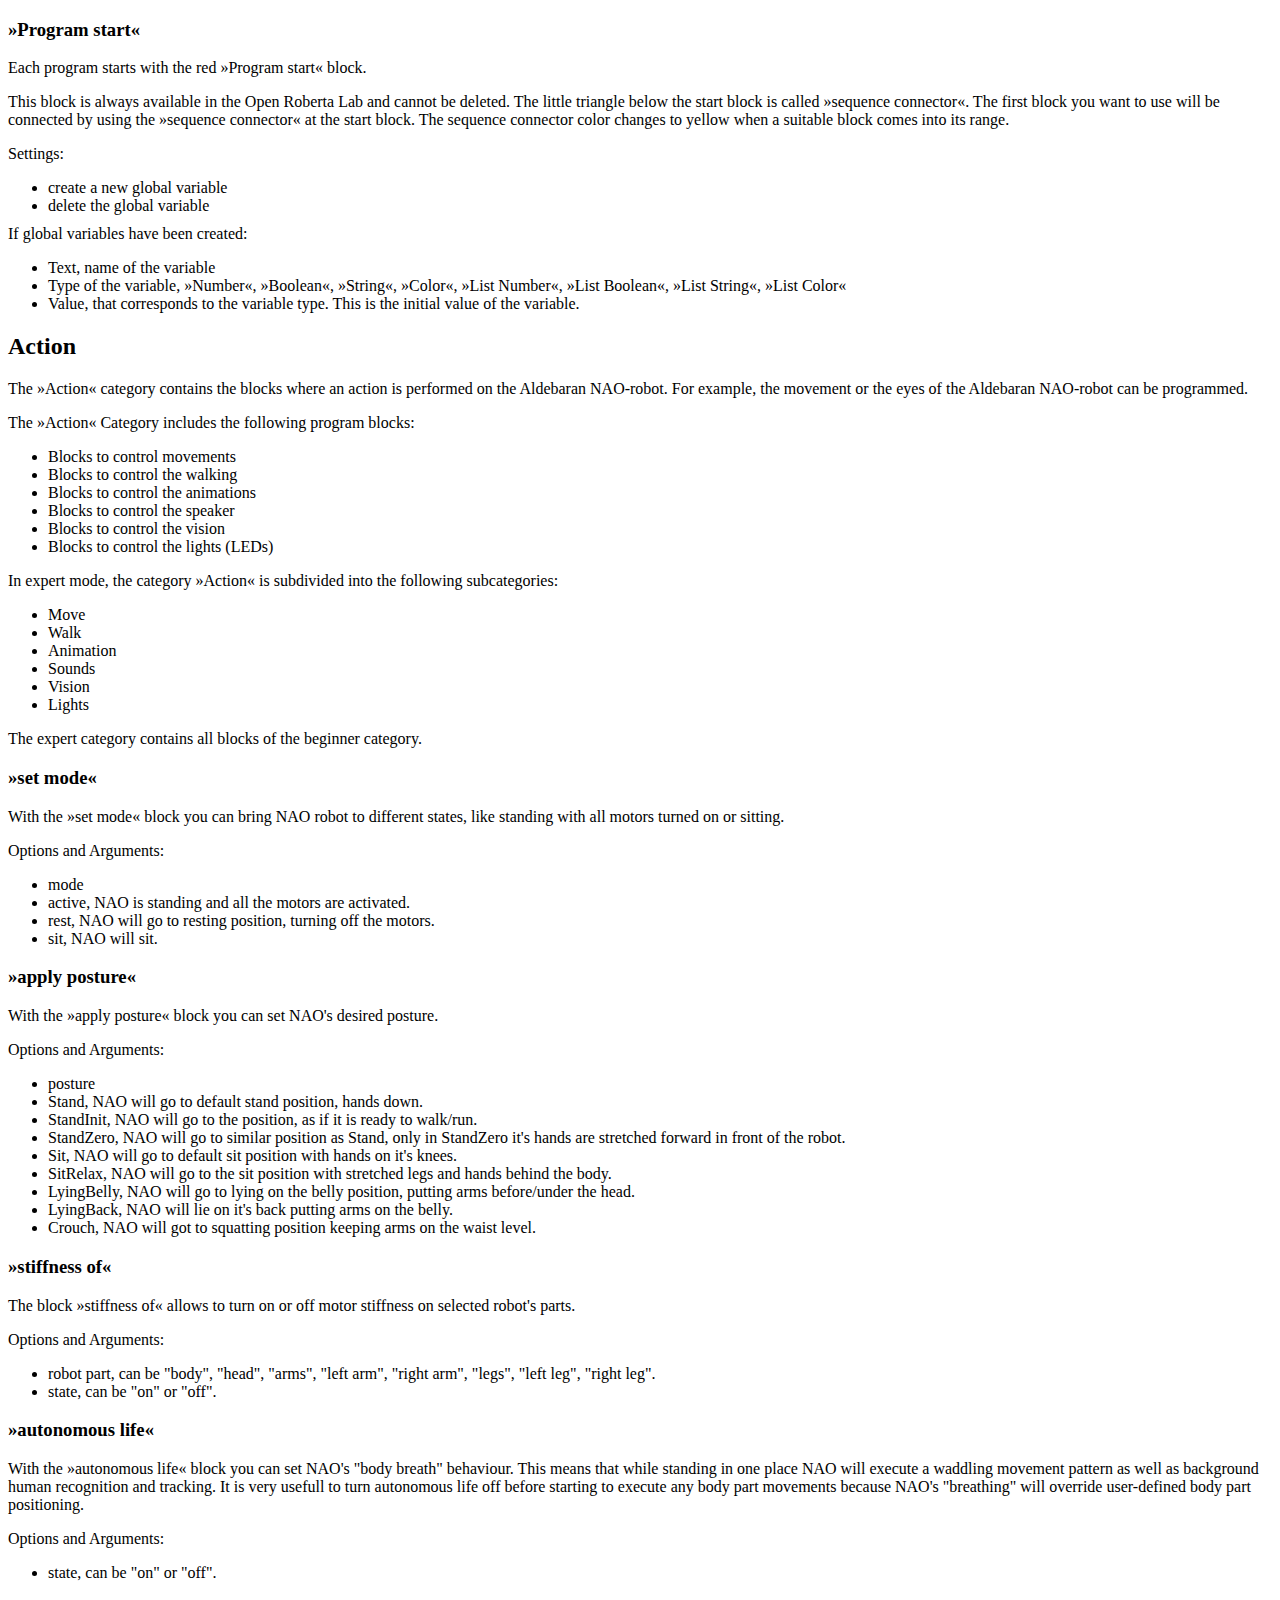
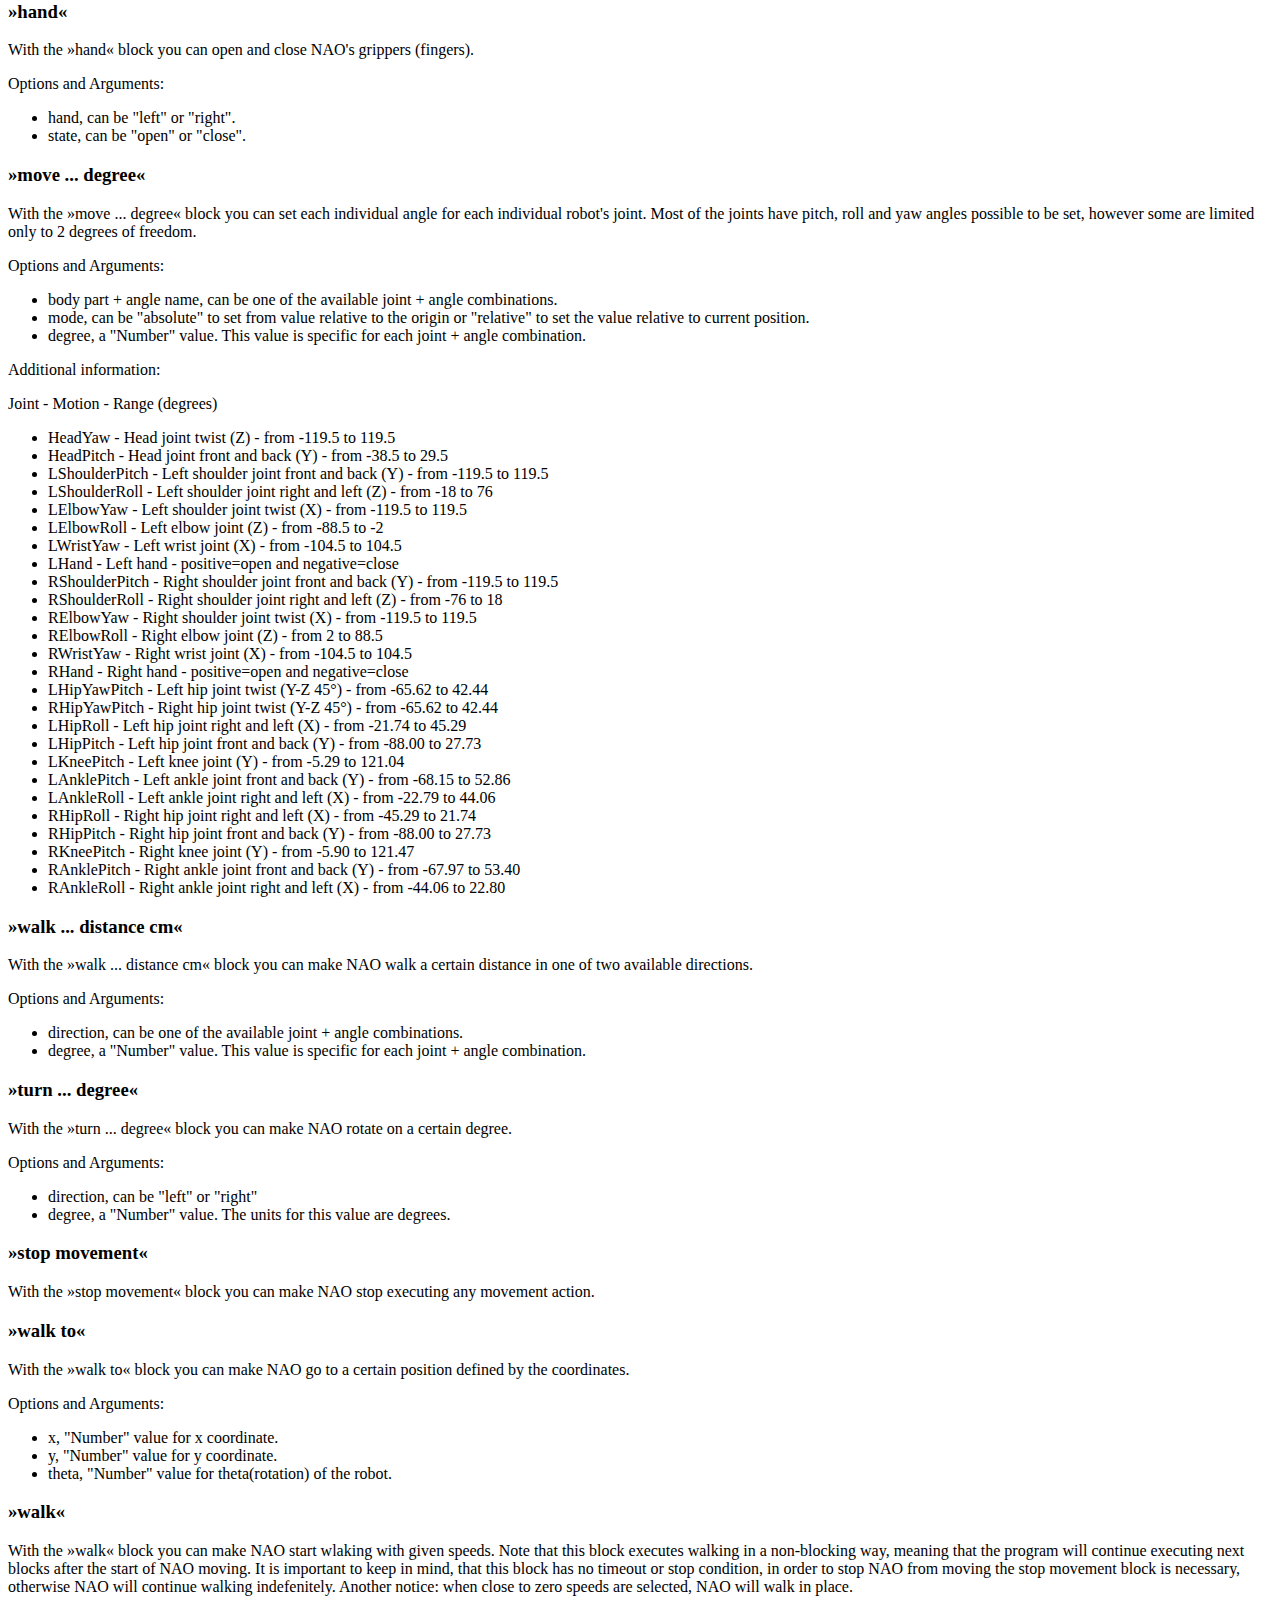
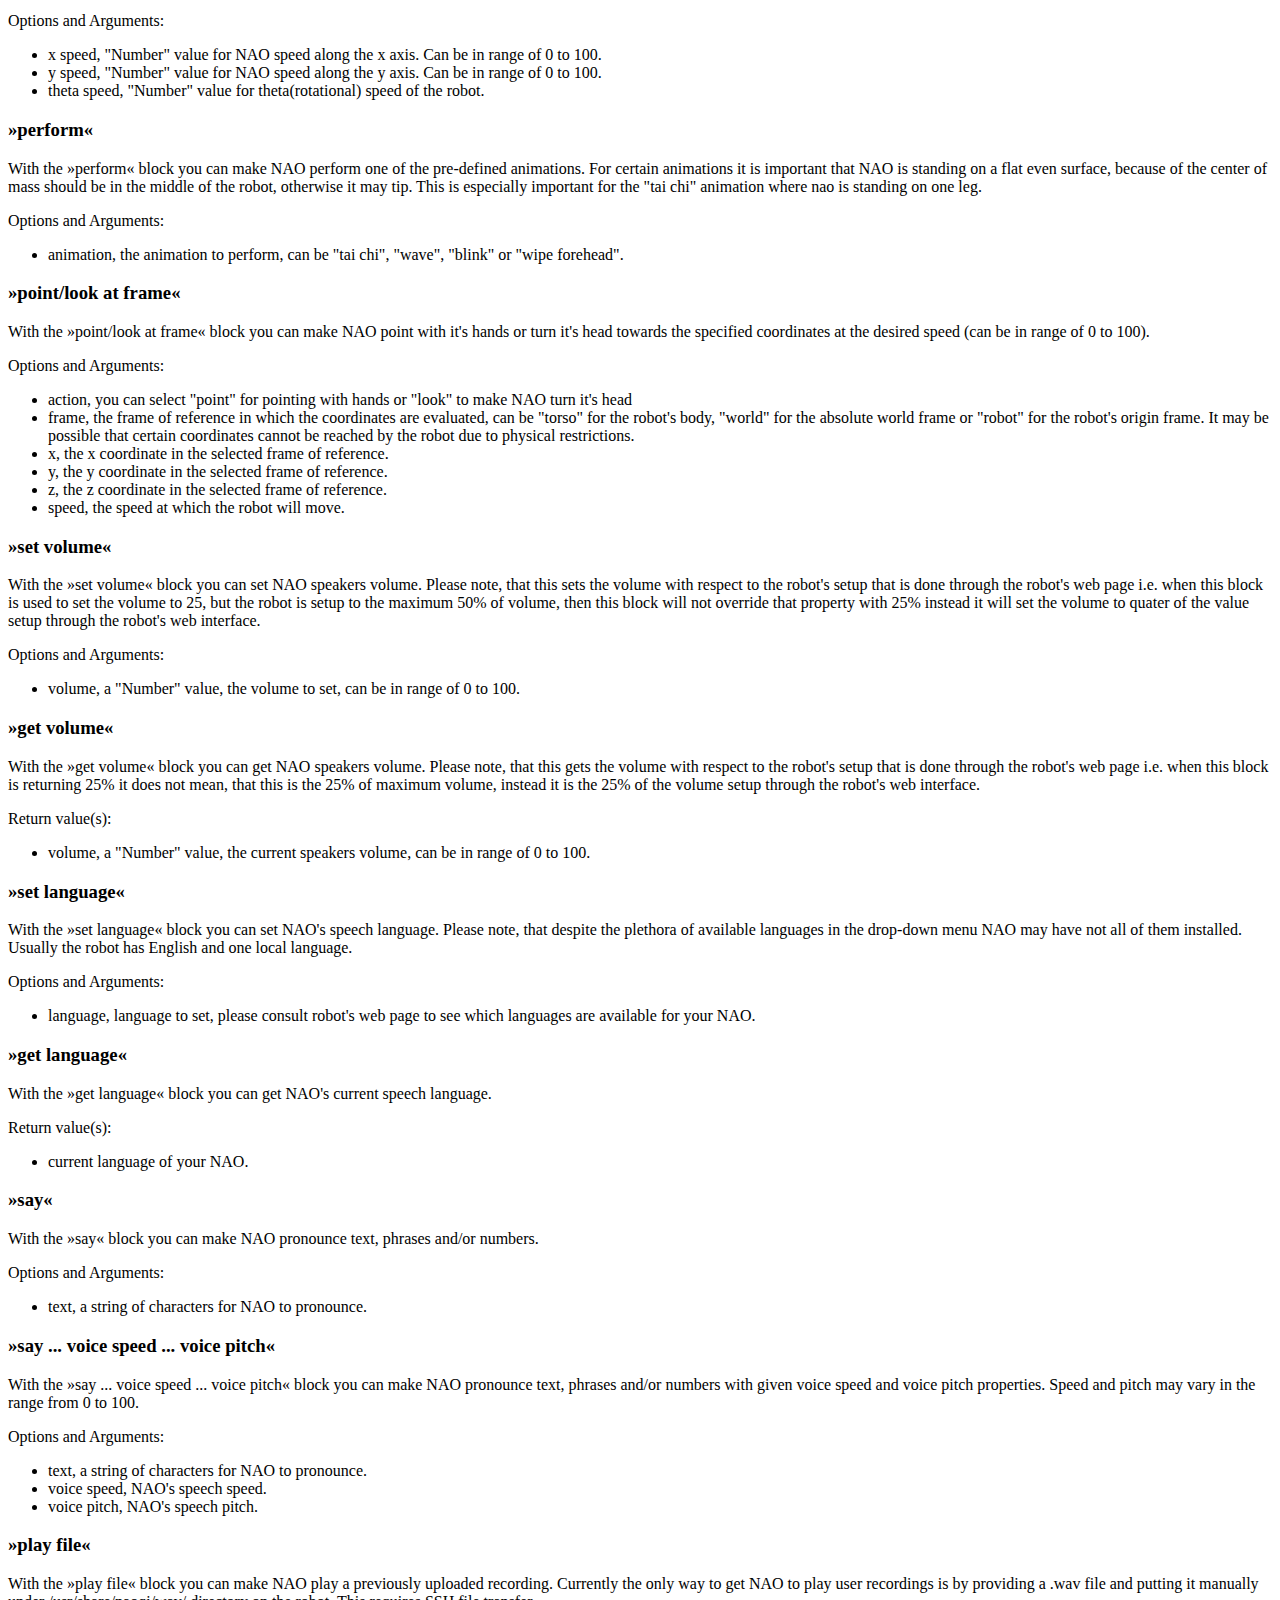
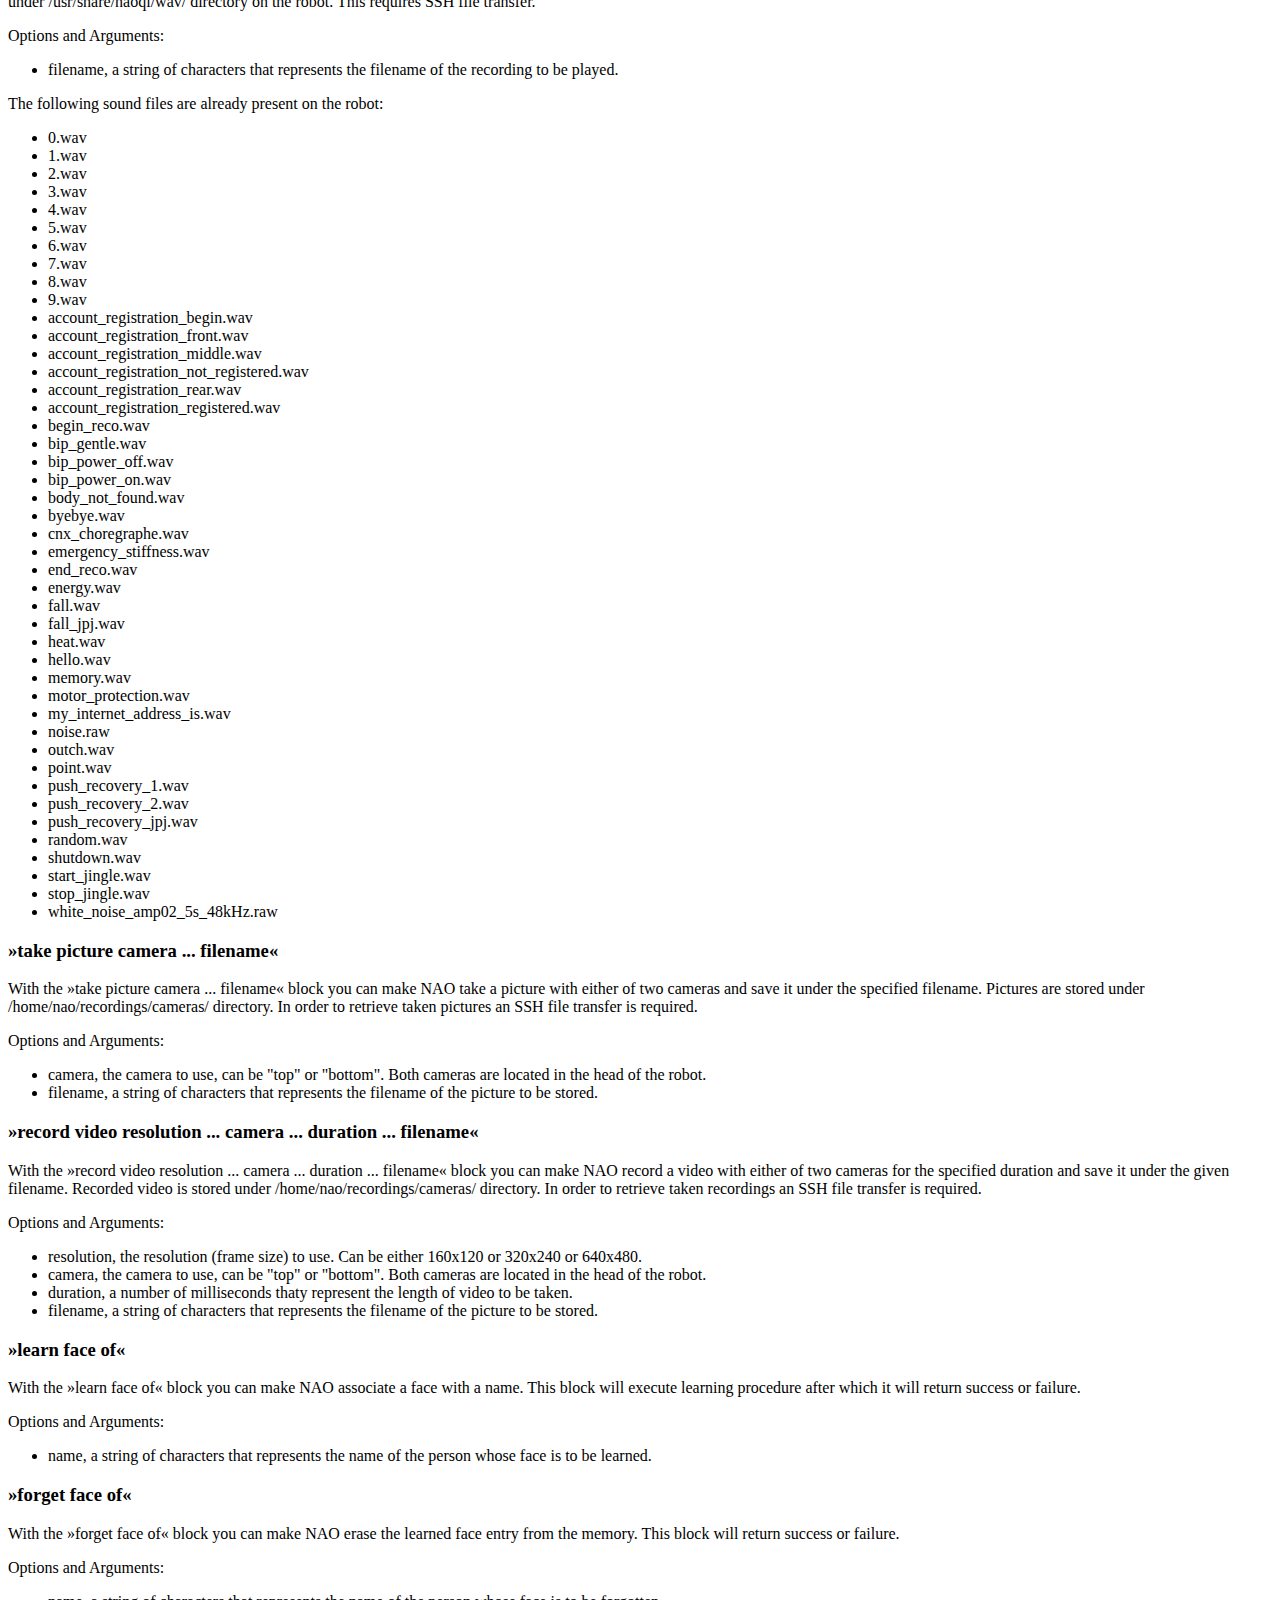
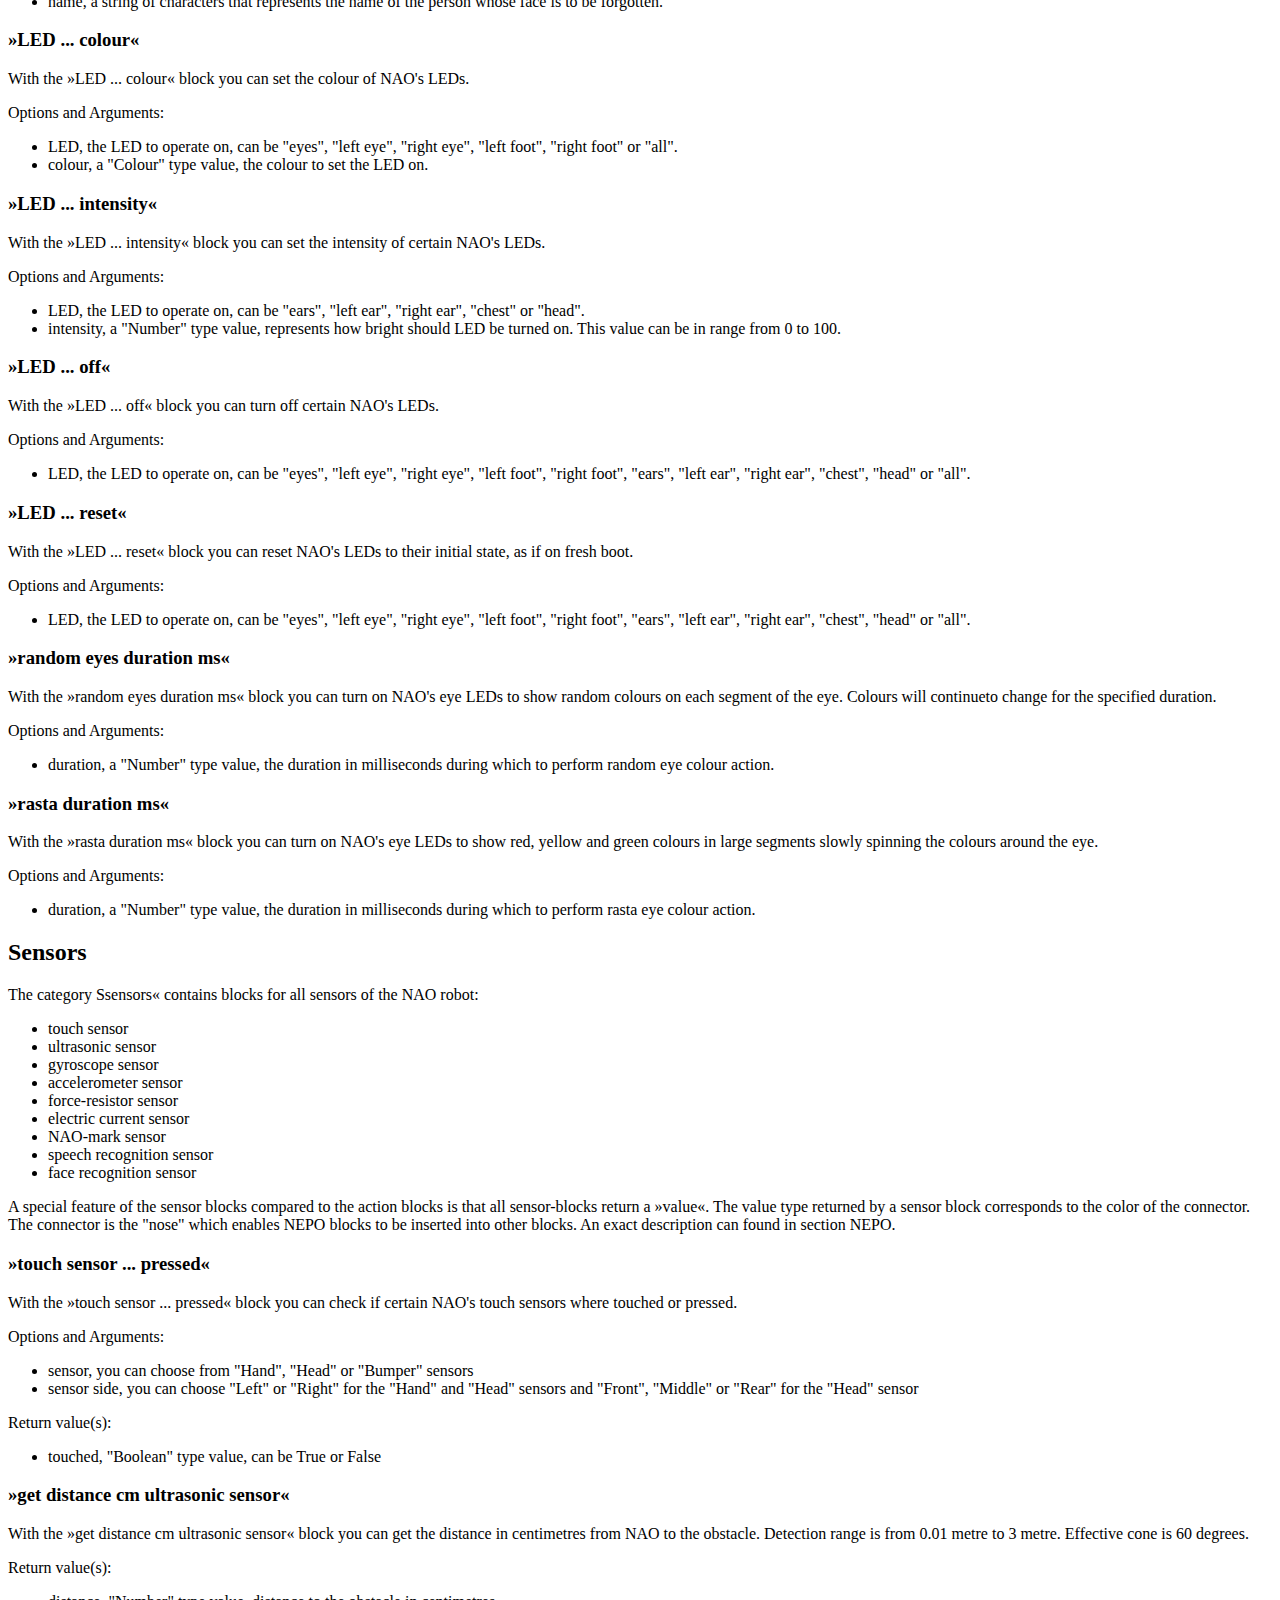
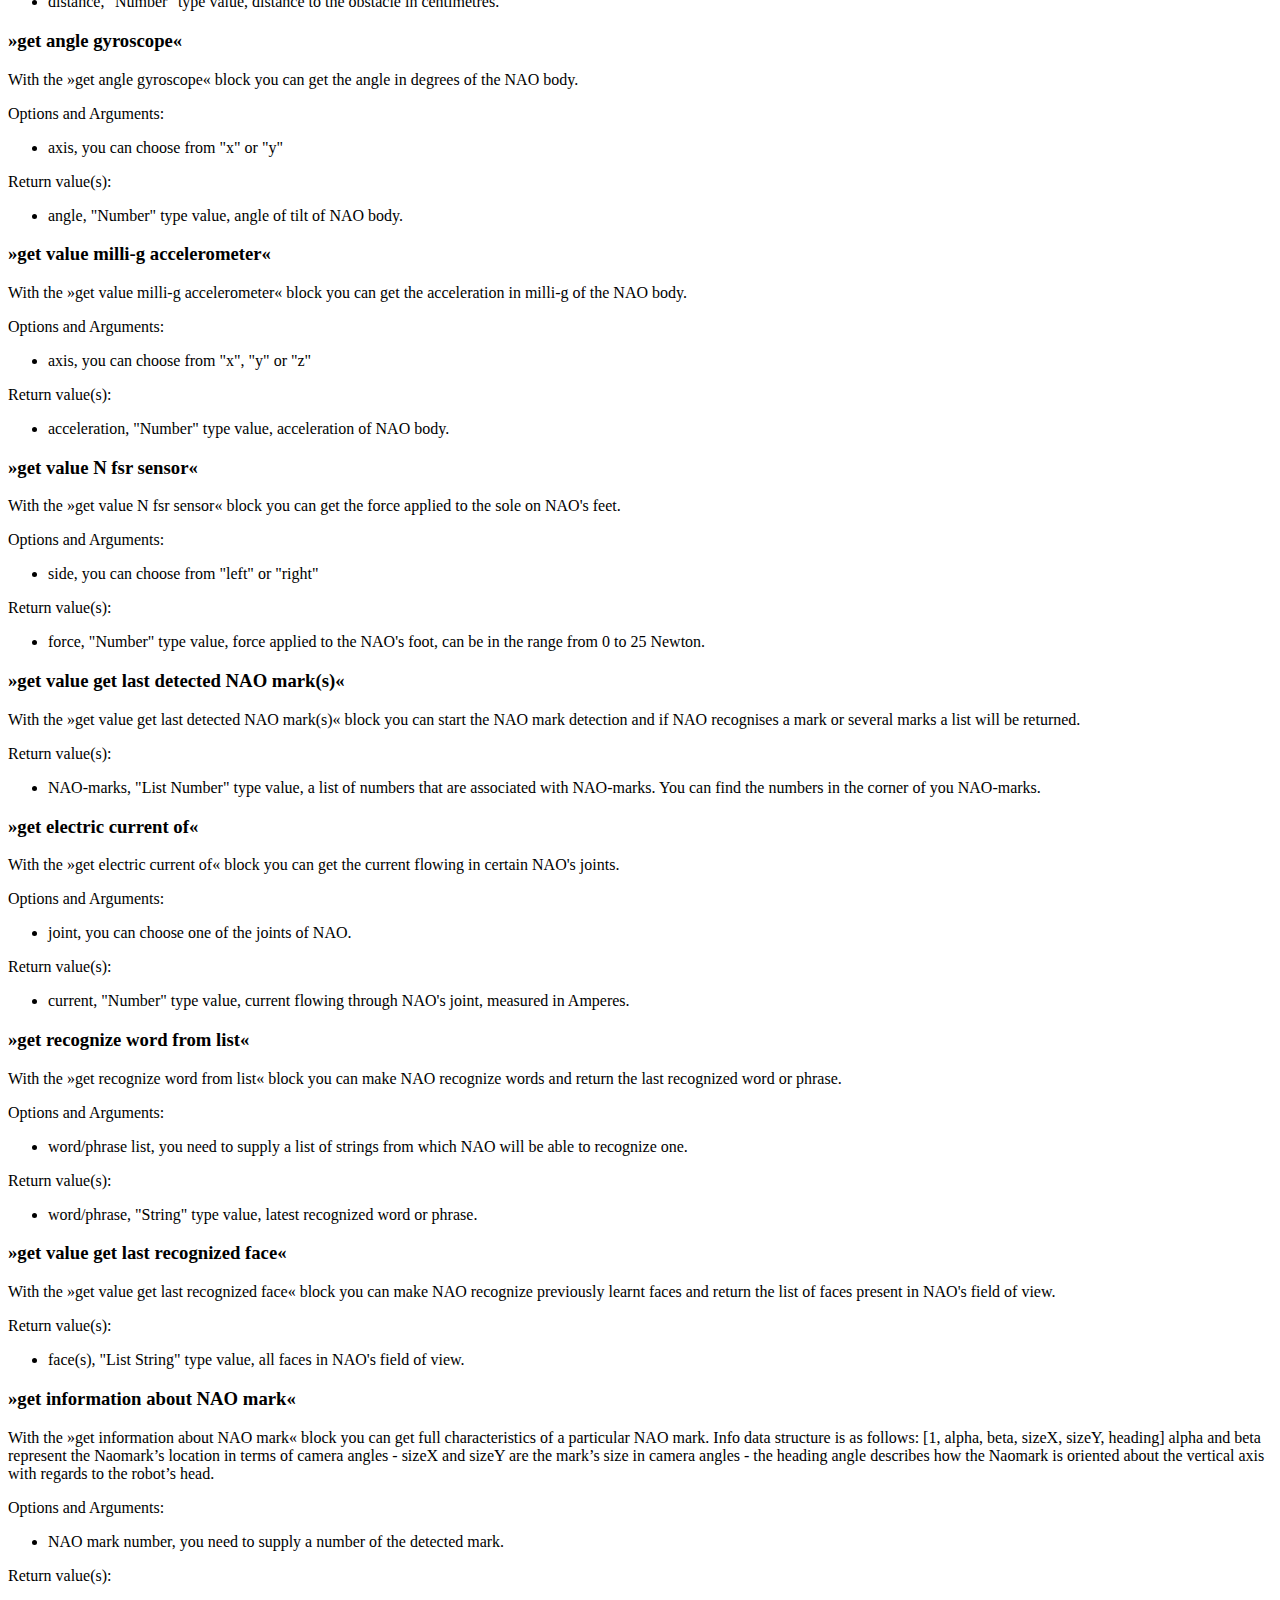
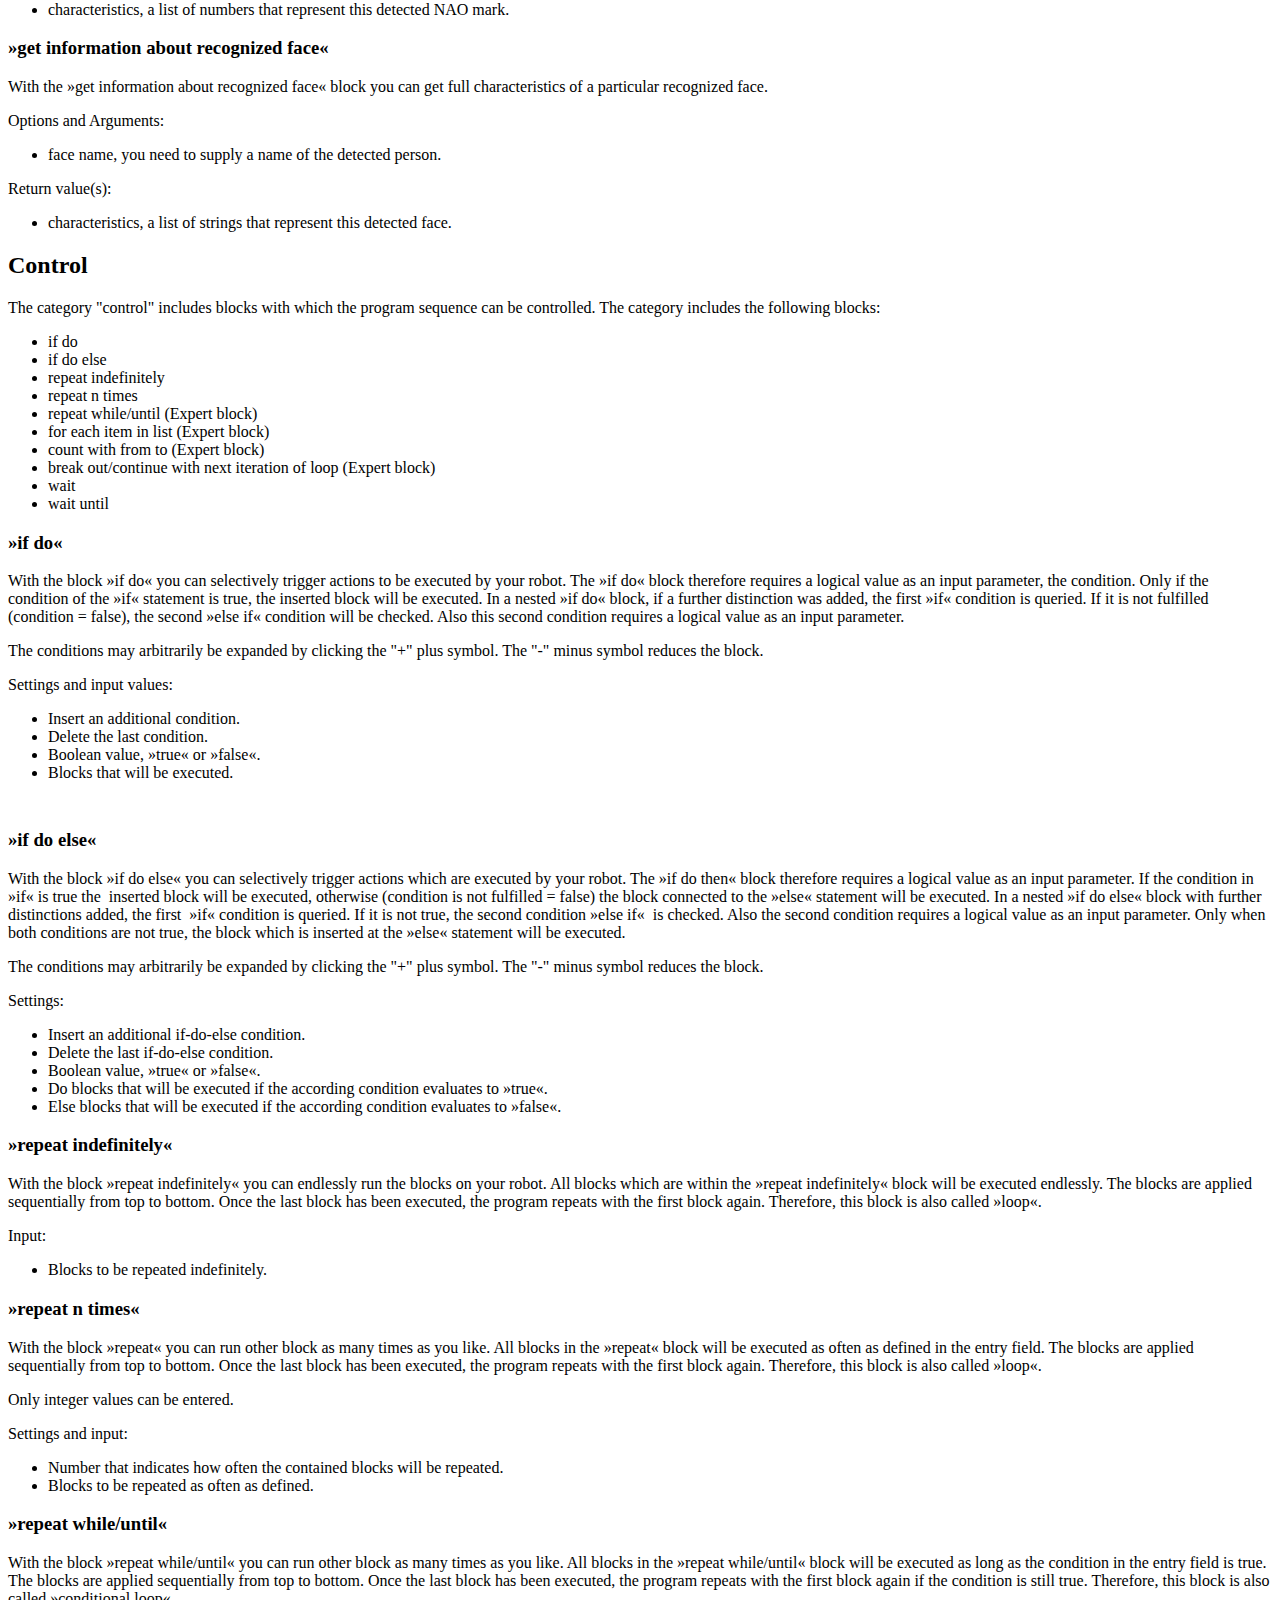
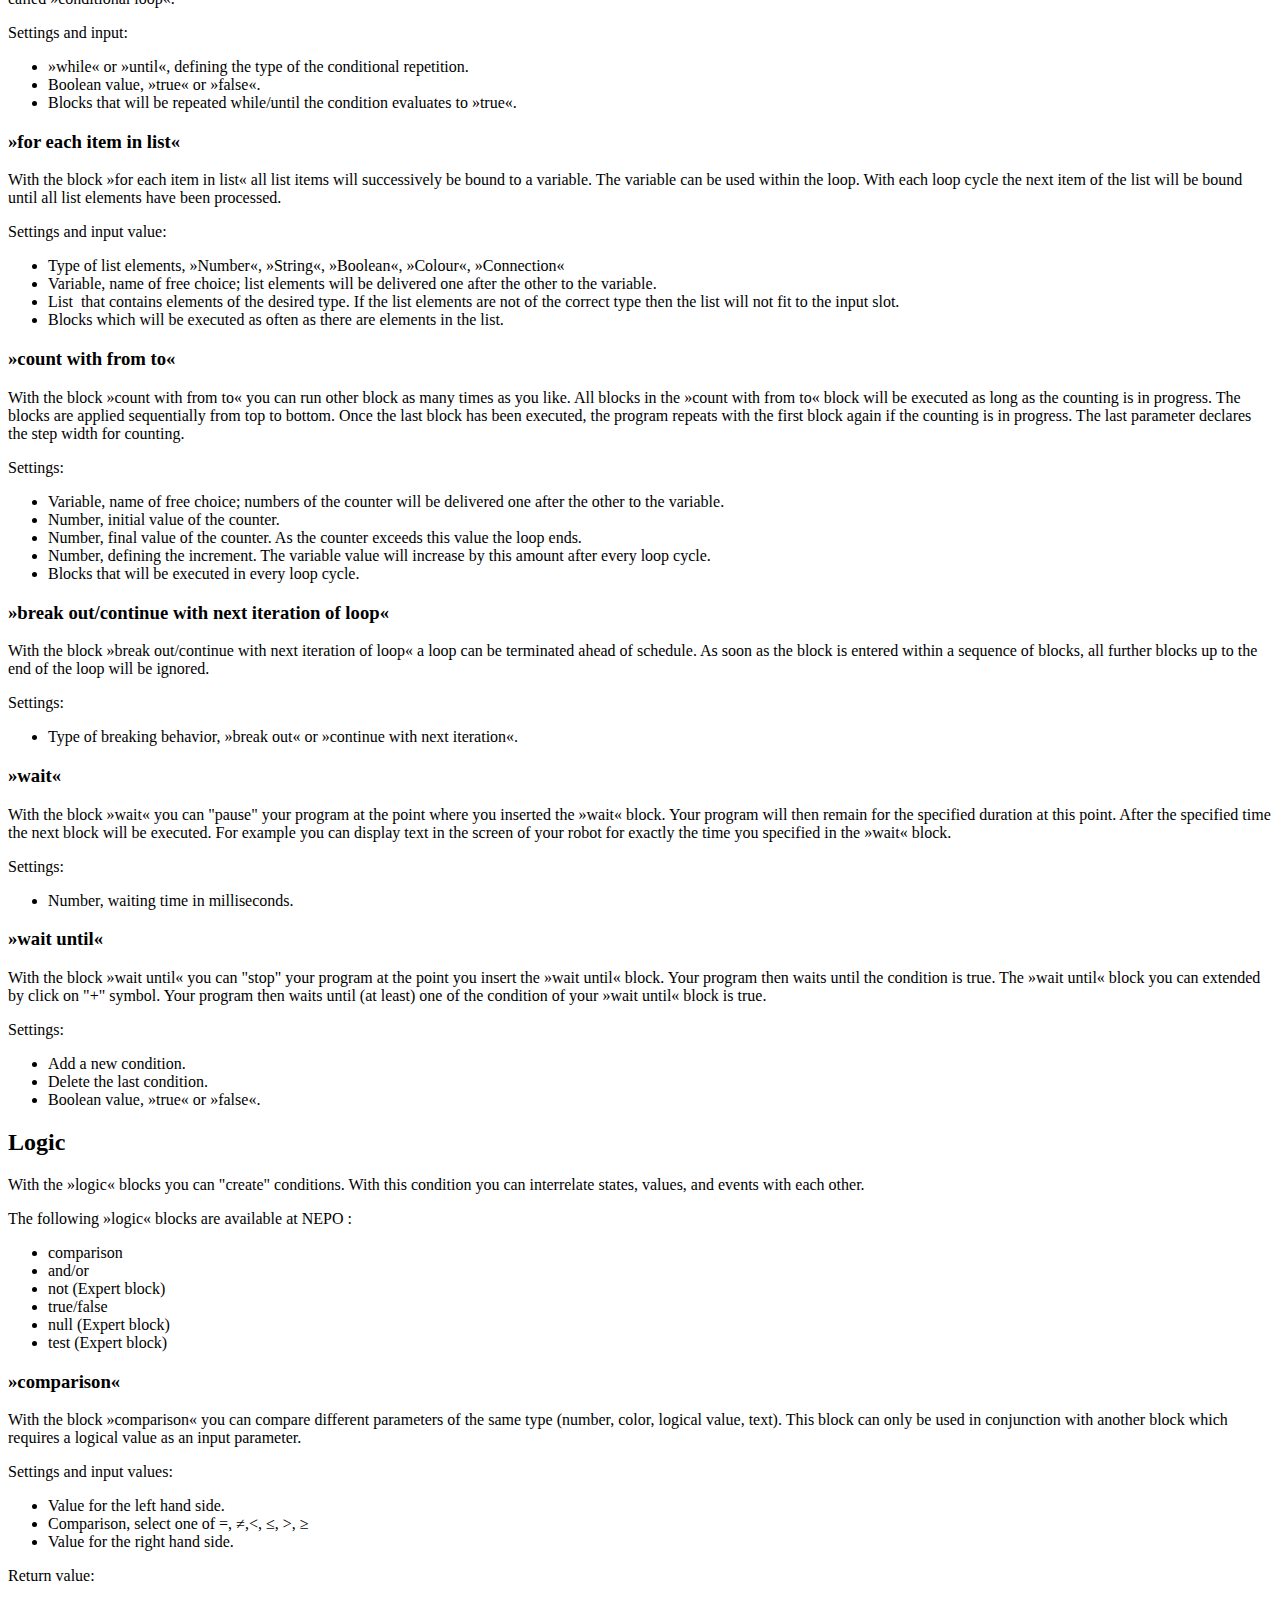
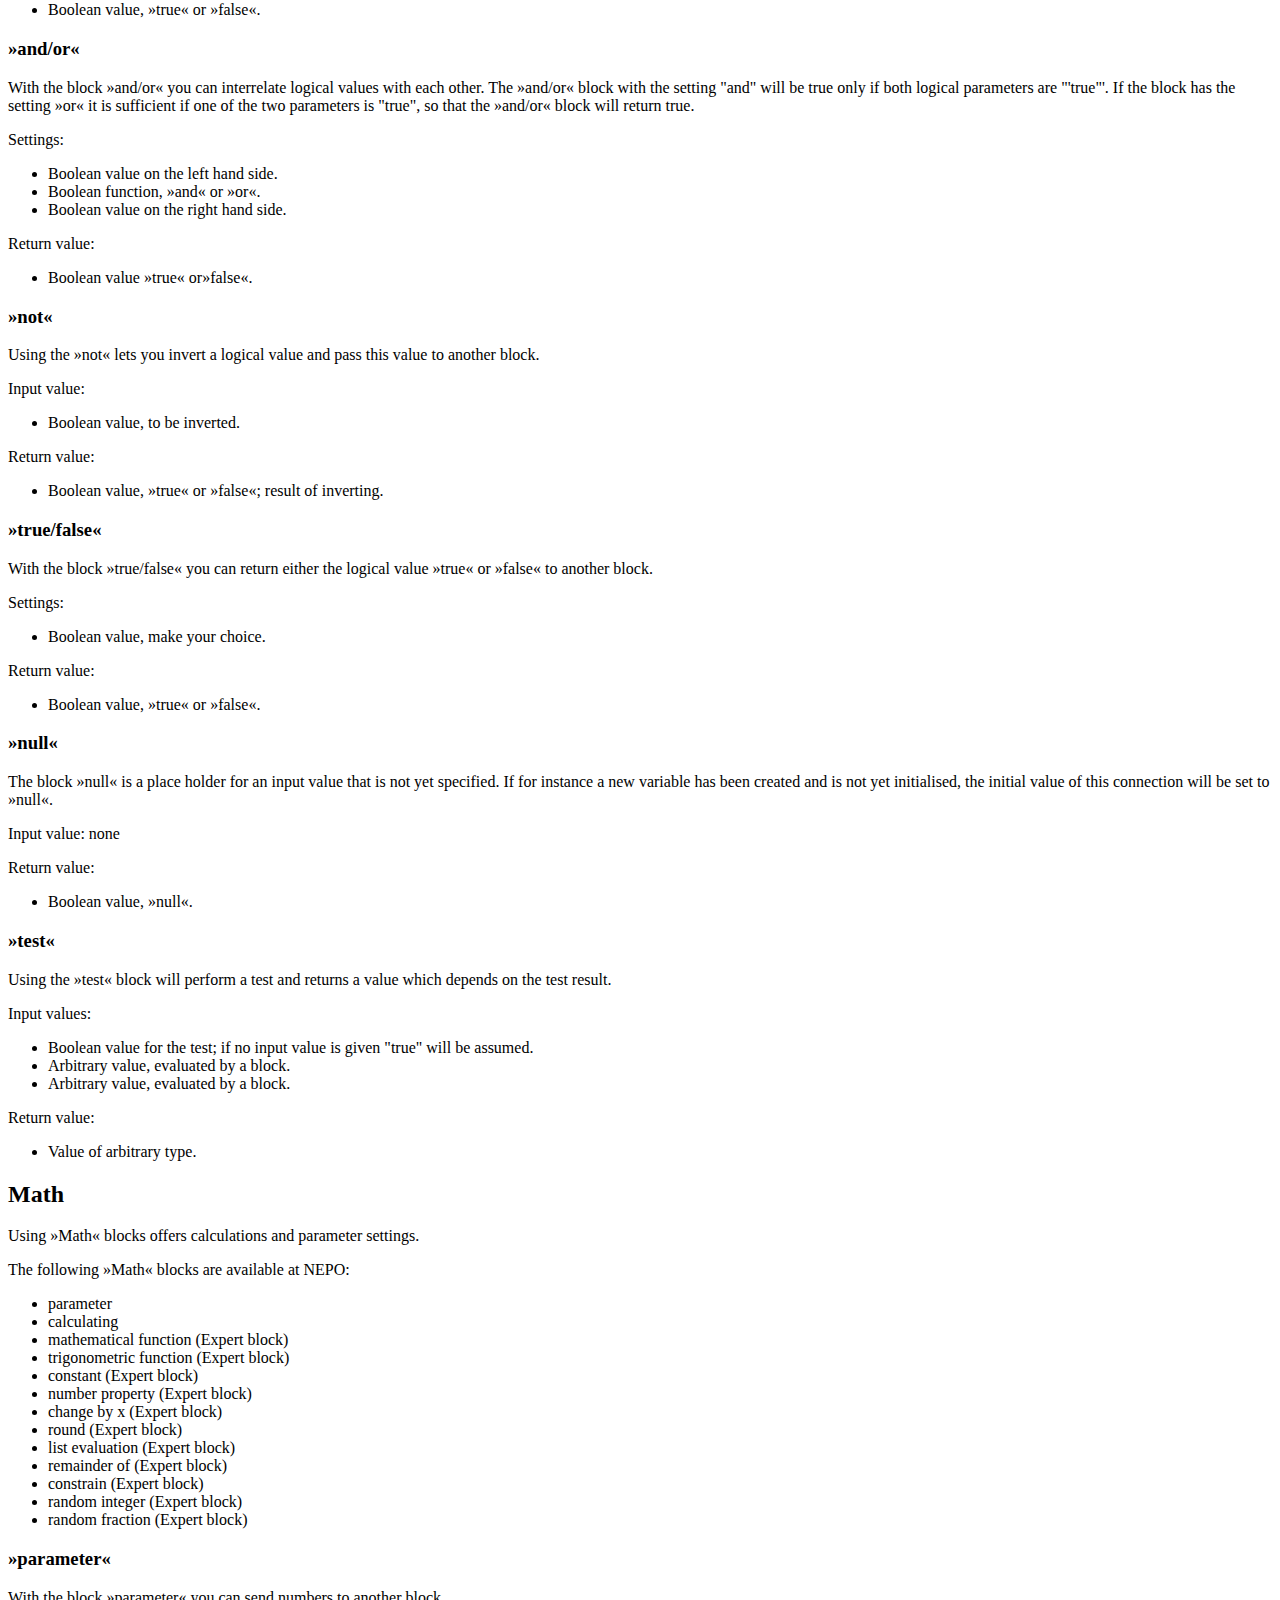
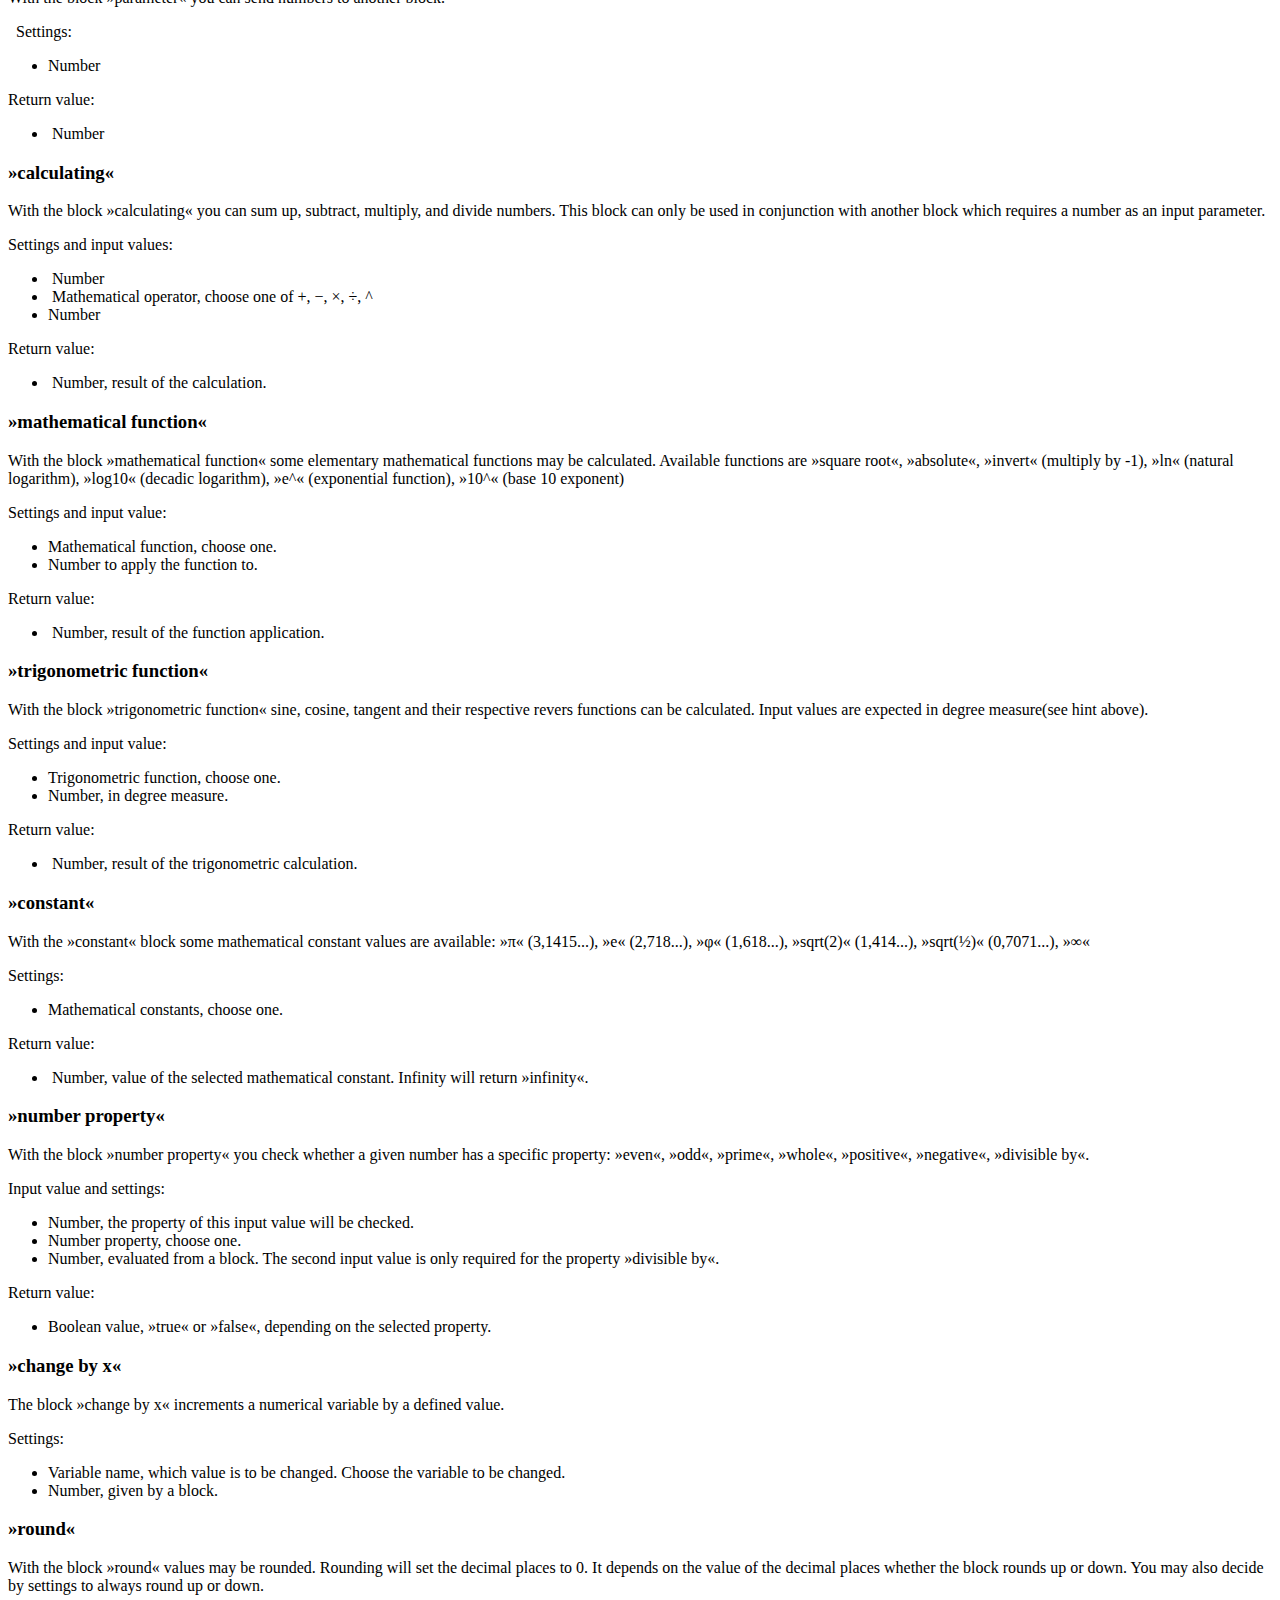
<file: OpenRobertaServer/staticResources/help/progHelp_nao_en.html>
<?xml version="1.0" encoding="utf-8" standalone="yes"?>
<!DOCTYPE html>
<html lang="de">
<head />
<body>
	<div id="helpContent">
		<div class="cell normal" data-type="normal">
			<div class="innerCell">
				<div id="robControls_start" class="help beginner">
					<h3 id="Programming-BlocksNAO-»Programstart«">
						<span style="color: rgb(0, 0, 0);">»Program start«</span>
					</h3>
					<p>Each program starts with the red »Program start« block.</p>
					<p>This block is always available in the Open Roberta Lab and
						cannot be deleted. The little triangle below the start block is
						called »sequence connector«. The first block you want to use will
						be connected by using the »sequence connector« at the start block.
						The sequence connector color changes to yellow when a suitable
						block comes into its range.</p>
					<p>Settings:</p>
					<ul style="margin-top: 0; margin-bottom: 10px">
						<li class="typcn typcn-plus">create a new global variable</li>
						<li class="typcn typcn-minus">delete the global variable</li>
					</ul>
					If global variables have been created:
					<p></p>
					<ul style="margin-top: 0; margin-bottom: 10px">
						<li class="typcn typcn-pen">Text, name of the variable</li>
						<li class="typcn typcn-arrow-sorted-down">Type of the
							variable, »Number«, »Boolean«, »String«, »Color«, »List Number«,
							»List Boolean«, »List String«, »List Color«</li>
						<li class="typcn typcn-arrow-left">Value, that corresponds to
							the variable type. This is the initial value of the variable.</li>
					</ul>
				</div>
			</div>
		</div>
		<div class="cell normal" data-type="normal">
			<div class="innerCell">
				<h2 id="Programming-BlocksNAO-Action">Action</h2>
				<p>The »Action« category contains the blocks where an action is
					performed on the Aldebaran NAO-robot. For example, the movement or
					the eyes of the Aldebaran NAO-robot can be programmed.</p>
				<p>The »Action« Category includes the following program blocks:</p>
				<ul>
					<li>Blocks to control movements</li>
					<li>Blocks to control the walking</li>
					<li>Blocks to control the animations</li>
					<li>Blocks to control the speaker</li>
					<li>Blocks to control the vision</li>
					<li>Blocks to control the lights (LEDs)</li>
				</ul>
				<p>In expert mode, the category »Action« is subdivided into the
					following subcategories:</p>
				<ul>
					<li>Move</li>
					<li>Walk</li>
					<li>Animation</li>
					<li>Sounds</li>
					<li>Vision</li>
					<li>Lights</li>
				</ul>
				<p>The expert category contains all blocks of the beginner
					category.</p>
			</div>
		</div>
		<div class="cell normal" data-type="normal">
			<div class="innerCell">
				<p />
				<div id="naoActions_mode" class="help beginner">
					<h3 id="Programming-BlocksNAO-»setmode«">
						<span style="color: rgb(0, 0, 0);">»set mode</span><span
							style="color: rgb(0, 0, 0);">«</span>
					</h3>
					<p>With the »set mode« block you can bring NAO robot to
						different states, like standing with all motors turned on or
						sitting.</p>
					<p>Options and Arguments:</p>
					<ul style="margin-top: 0; margin-bottom: 10px">
						<li class="typcn typcn-arrow-sorted-down">mode</li>
						<li class="typcn typcn-media-play">active, NAO is standing
							and all the motors are activated.</li>
						<li class="typcn typcn-media-play">rest, NAO will go to
							resting position, turning off the motors.</li>
						<li class="typcn typcn-media-play">sit, NAO will sit.</li>
					</ul>
				</div>
			</div>
		</div>
		<div class="cell normal" data-type="normal">
			<div class="innerCell">
				<p />
				<div id="naoActions_applyPosture" class="help expert">
					<h3 id="Programming-BlocksNAO-»applyposture«[Expertblock]">
						<span style="color: rgb(0, 0, 0);">»apply posture</span><span
							style="color: rgb(0, 0, 0);">«</span>
					</h3>
					<p>With the »apply posture« block you can set NAO's desired
						posture.</p>
					<p>Options and Arguments:</p>
					<ul style="margin-top: 0; margin-bottom: 10px">
						<li class="typcn typcn-arrow-sorted-down">posture</li>
						<li class="typcn typcn-media-play">Stand, NAO will go to
							default stand position, hands down.</li>
						<li class="typcn typcn-media-play">StandInit, NAO will go to
							the position, as if it is ready to walk/run.</li>
						<li class="typcn typcn-media-play">StandZero, NAO will go to
							similar position as Stand, only in StandZero it's hands are
							stretched forward in front of the robot.</li>
						<li class="typcn typcn-media-play">Sit, NAO will go to
							default sit position with hands on it's knees.</li>
						<li class="typcn typcn-media-play">SitRelax, NAO will go to
							the sit position with stretched legs and hands behind the body.</li>
						<li class="typcn typcn-media-play">LyingBelly, NAO will go to
							lying on the belly position, putting arms before/under the head.</li>
						<li class="typcn typcn-media-play">LyingBack, NAO will lie on
							it's back putting arms on the belly.</li>
						<li class="typcn typcn-media-play">Crouch, NAO will got to
							squatting position keeping arms on the waist level.</li>
					</ul>
				</div>
			</div>
		</div>
		<div class="cell normal" data-type="normal">
			<div class="innerCell">
				<p />
				<div id="naoActions_stiffness" class="help expert">
					<h3 id="Programming-BlocksNAO-»stiffnessof«[Expertblock]">
						<span style="color: rgb(0, 0, 0);">»stiffness of</span><span
							style="color: rgb(0, 0, 0);">«<span
							class="typcn typcn-star"></span></span>
					</h3>
					<p>
						The block »<span style="color: rgb(0, 0, 0);">stiffness of</span>«
						allows to turn on or off motor stiffness on selected robot's
						parts.
					</p>
					<p>Options and Arguments:</p>
					<ul style="margin-top: 0; margin-bottom: 10px">
						<li class="typcn typcn-arrow-sorted-down">robot part, can be
							"body", "head", "arms", "left arm", "right arm", "legs", "left
							leg", "right leg".</li>
						<li class="typcn typcn-arrow-sorted-down">state, can be "on"
							or "off".</li>
					</ul>
				</div>
			</div>
		</div>
		<div class="cell normal" data-type="normal">
			<div class="innerCell">
				<p />
				<div id="naoActions_autonomous" class="help expert">
					<h3 id="Programming-BlocksNAO-»autonomouslife«[Expertblock]">
						<span style="color: rgb(0, 0, 0);">»autonomous life</span><span
							style="color: rgb(0, 0, 0);">«<span
							class="typcn typcn-star"></span></span>
					</h3>
					<p>With the »autonomous life« block you can set NAO's "body
						breath" behaviour. This means that while standing in one place NAO
						will execute a waddling movement pattern as well as background
						human recognition and tracking. It is very usefull to turn
						autonomous life off before starting to execute any body part
						movements because NAO's "breathing" will override user-defined
						body part positioning.</p>
					<p>Options and Arguments:</p>
					<ul style="margin-top: 0; margin-bottom: 10px">
						<li class="typcn typcn-arrow-sorted-down">state, can be "on"
							or "off".</li>
					</ul>
				</div>
			</div>
		</div>
		<div class="cell normal" data-type="normal">
			<div class="innerCell">
				<p />
				<div id="naoActions_hand" class="help expert">
					<h3 id="Programming-BlocksNAO-»hand«[Expertblock]">
						<span style="color: rgb(0, 0, 0);">»hand</span><span
							style="color: rgb(0, 0, 0);">«<span
							class="typcn typcn-star"></span></span>
					</h3>
					<p>With the »hand« block you can open and close NAO's grippers
						(fingers).</p>
					<p>Options and Arguments:</p>
					<ul style="margin-top: 0; margin-bottom: 10px">
						<li class="typcn typcn-arrow-sorted-down">hand, can be "left"
							or "right".</li>
						<li class="typcn typcn-arrow-sorted-down">state, can be
							"open" or "close".</li>
					</ul>
				</div>
			</div>
		</div>
		<div class="cell normal" data-type="normal">
			<div class="innerCell">
				<p />
				<div id="naoActions_moveJoint" class="help expert">
					<h3 id="Programming-BlocksNAO-»movejoint«[Expertblock]">
						<span style="color: rgb(0, 0, 0);">»move ... degree</span><span
							style="color: rgb(0, 0, 0);">«<span
							class="typcn typcn-star"></span></span>
					</h3>
					<p>With the »move ... degree« block you can set each individual
						angle for each individual robot's joint. Most of the joints have
						pitch, roll and yaw angles possible to be set, however some are
						limited only to 2 degrees of freedom.</p>
					<p>Options and Arguments:</p>
					<ul style="margin-top: 0; margin-bottom: 10px">
						<li class="typcn typcn-arrow-sorted-down">body part + angle
							name, can be one of the available joint + angle combinations.</li>
						<li class="typcn typcn-arrow-sorted-down">mode, can be
							"absolute" to set from value relative to the origin or "relative"
							to set the value relative to current position.</li>
						<li class="typcn typcn-arrow-left">degree, a "Number" value.
							This value is specific for each joint + angle combination.</li>
					</ul>
					<p>Additional information:</p>
					<p>Joint - Motion - Range (degrees)</p>
					<ul style="margin-top: 0; margin-bottom: 10px">
                      <li class="typcn typcn-arrow-left">HeadYaw - Head joint twist (Z) - from -119.5 to 119.5</li>
                      <li class="typcn typcn-arrow-left">HeadPitch - Head joint front and back (Y) - from -38.5 to 29.5</li>
                      <li class="typcn typcn-arrow-left">LShoulderPitch - Left shoulder joint front and back (Y) - from -119.5 to 119.5</li>
                      <li class="typcn typcn-arrow-left">LShoulderRoll - Left shoulder joint right and left (Z) - from -18 to 76</li>
                      <li class="typcn typcn-arrow-left">LElbowYaw - Left shoulder joint twist (X) - from -119.5 to 119.5</li>
                      <li class="typcn typcn-arrow-left">LElbowRoll - Left elbow joint (Z) - from -88.5 to -2</li>
                      <li class="typcn typcn-arrow-left">LWristYaw - Left wrist joint (X) - from -104.5 to 104.5</li>
                      <li class="typcn typcn-arrow-left">LHand - Left hand - positive=open and negative=close</li>
                      <li class="typcn typcn-arrow-left">RShoulderPitch - Right shoulder joint front and back (Y) - from -119.5 to 119.5</li>
                      <li class="typcn typcn-arrow-left">RShoulderRoll - Right shoulder joint right and left (Z) - from -76 to 18</li>
                      <li class="typcn typcn-arrow-left">RElbowYaw - Right shoulder joint twist (X) - from -119.5 to 119.5</li>
                      <li class="typcn typcn-arrow-left">RElbowRoll - Right elbow joint (Z) - from 2 to 88.5</li>
                      <li class="typcn typcn-arrow-left">RWristYaw - Right wrist joint (X) - from -104.5 to 104.5</li>
                      <li class="typcn typcn-arrow-left">RHand - Right hand - positive=open and negative=close</li>
                      <li class="typcn typcn-arrow-left">LHipYawPitch - Left hip joint twist (Y-Z 45°) - from -65.62 to 42.44</li>
                      <li class="typcn typcn-arrow-left">RHipYawPitch - Right hip joint twist (Y-Z 45°) - from -65.62 to 42.44</li>
                      <li class="typcn typcn-arrow-left">LHipRoll - Left hip joint right and left (X) - from -21.74 to 45.29</li>
                      <li class="typcn typcn-arrow-left">LHipPitch - Left hip joint front and back (Y) - from -88.00 to 27.73</li>
                      <li class="typcn typcn-arrow-left">LKneePitch - Left knee joint (Y) - from -5.29 to 121.04</li>
                      <li class="typcn typcn-arrow-left">LAnklePitch - Left ankle joint front and back (Y) - from -68.15 to 52.86</li>
                      <li class="typcn typcn-arrow-left">LAnkleRoll - Left ankle joint right and left (X) - from -22.79 to 44.06</li>
                      <li class="typcn typcn-arrow-left">RHipRoll - Right hip joint right and left (X) - from -45.29 to 21.74</li>
                      <li class="typcn typcn-arrow-left">RHipPitch - Right hip joint front and back (Y) - from -88.00 to 27.73</li>
                      <li class="typcn typcn-arrow-left">RKneePitch - Right knee joint (Y) - from -5.90 to 121.47</li>
                      <li class="typcn typcn-arrow-left">RAnklePitch - Right ankle joint front and back (Y) - from -67.97 to 53.40</li>
                      <li class="typcn typcn-arrow-left">RAnkleRoll - Right ankle joint right and left (X) - from -44.06 to 22.80</li>
					</ul>
				</div>
			</div>
		</div>
		<div class="cell normal" data-type="normal">
			<div class="innerCell">
				<p />
				<div id="naoActions_walk" class="help beginner">
					<h3 id="Programming-BlocksNAO-»walk«">
						<span style="color: rgb(0, 0, 0);">»walk ... distance cm</span><span
							style="color: rgb(0, 0, 0);">«</span>
					</h3>
					<p>With the »walk ... distance cm« block you can make NAO walk
						a certain distance in one of two available directions.</p>
					<p>Options and Arguments:</p>
					<ul style="margin-top: 0; margin-bottom: 10px">
						<li class="typcn typcn-arrow-sorted-down">direction, can be
							one of the available joint + angle combinations.</li>
						<li class="typcn typcn-arrow-left">degree, a "Number" value.
							This value is specific for each joint + angle combination.</li>
					</ul>
				</div>
			</div>
		</div>
		<div class="cell normal" data-type="normal">
			<div class="innerCell">
				<p />
				<div id="naoActions_turn" class="help beginner">
					<h3 id="Programming-BlocksNAO-»turn«">
						<span style="color: rgb(0, 0, 0);">»turn ... degree</span><span
							style="color: rgb(0, 0, 0);">«</span>
					</h3>
					<p>With the »turn ... degree« block you can make NAO rotate on
						a certain degree.</p>
					<p>Options and Arguments:</p>
					<ul style="margin-top: 0; margin-bottom: 10px">
						<li class="typcn typcn-arrow-sorted-down">direction, can be
							"left" or "right"</li>
						<li class="typcn typcn-arrow-left">degree, a "Number" value.
							The units for this value are degrees.</li>
					</ul>
				</div>
			</div>
		</div>
		<div class="cell normal" data-type="normal">
			<div class="innerCell">
				<p />
				<div id="naoActions_stop" class="help beginner">
					<h3 id="Programming-BlocksNAO-»stop«">
						<span style="color: rgb(0, 0, 0);">»stop movement</span><span
							style="color: rgb(0, 0, 0);">«</span>
					</h3>
					<p>With the »stop movement« block you can make NAO stop
						executing any movement action.</p>
				</div>
			</div>
		</div>
		<div class="cell normal" data-type="normal">
			<div class="innerCell">
				<p />
				<div id="naoActions_walkTo" class="help expert">
					<h3 id="Programming-BlocksNAO-»walkto«[Expertblock]">
						<span style="color: rgb(0, 0, 0);">»walk to</span><span
							style="color: rgb(0, 0, 0);">«<span
							class="typcn typcn-star"></span></span>
					</h3>
					<p>With the »walk to« block you can make NAO go to a certain
						position defined by the coordinates.</p>
					<p>Options and Arguments:</p>
					<ul style="margin-top: 0; margin-bottom: 10px">
						<li class="typcn typcn-arrow-left">x, "Number" value for x
							coordinate.</li>
						<li class="typcn typcn-arrow-left">y, "Number" value for y
							coordinate.</li>
						<li class="typcn typcn-arrow-left">theta, "Number" value for
							theta(rotation) of the robot.</li>
					</ul>
				</div>
			</div>
		</div>
		<div class="cell normal" data-type="normal">
			<div class="innerCell">
				<p />
				<div id="naoActions_walk_async" class="help expert">
					<h3 id="Programming-BlocksNAO-»walkasync«[Expertblock]">
						<span style="color: rgb(0, 0, 0);">»walk</span><span
							style="color: rgb(0, 0, 0);">«<span
							class="typcn typcn-star"></span></span>
					</h3>
					<p>With the »walk« block you can make NAO start wlaking with
						given speeds. Note that this block executes walking in a
						non-blocking way, meaning that the program will continue executing
						next blocks after the start of NAO moving. It is important to keep
						in mind, that this block has no timeout or stop condition, in
						order to stop NAO from moving the stop movement block is
						necessary, otherwise NAO will continue walking indefenitely.
						Another notice: when close to zero speeds are selected, NAO will
						walk in place.</p>
					<p>Options and Arguments:</p>
					<ul style="margin-top: 0; margin-bottom: 10px">
						<li class="typcn typcn-arrow-left">x speed, "Number" value
							for NAO speed along the x axis. Can be in range of 0 to 100.</li>
						<li class="typcn typcn-arrow-left">y speed, "Number" value
							for NAO speed along the y axis. Can be in range of 0 to 100.</li>
						<li class="typcn typcn-arrow-left">theta speed, "Number"
							value for theta(rotational) speed of the robot.</li>
					</ul>
				</div>
			</div>
		</div>
		<div class="cell normal" data-type="normal">
			<div class="innerCell">
				<p />
				<div id="naoActions_animation" class="help expert">
					<h3 id="Programming-BlocksNAO-»animation«[Expertblock]">
						<span style="color: rgb(0, 0, 0);">»perform</span><span
							style="color: rgb(0, 0, 0);">«<span
							class="typcn typcn-star"></span></span>
					</h3>
					<p>With the »perform« block you can make NAO perform one of the
						pre-defined animations. For certain animations it is important
						that NAO is standing on a flat even surface, because of the center
						of mass should be in the middle of the robot, otherwise it may
						tip. This is especially important for the "tai chi" animation
						where nao is standing on one leg.</p>
					<p>Options and Arguments:</p>
					<ul style="margin-top: 0; margin-bottom: 10px">
						<li class="typcn typcn-arrow-sorted-down">animation, the
							animation to perform, can be "tai chi", "wave", "blink" or "wipe
							forehead".</li>
					</ul>
				</div>
			</div>
		</div>
		<div class="cell normal" data-type="normal">
			<div class="innerCell">
				<p />
				<div id="naoActions_pointLookAt" class="help expert">
					<h3 id="Programming-BlocksNAO-»pointlookat«[Expertblock]">
						<span style="color: rgb(0, 0, 0);">»point/look at frame</span><span
							style="color: rgb(0, 0, 0);">«<span
							class="typcn typcn-star"></span></span>
					</h3>
					<p>With the »point/look at frame« block you can make NAO point
						with it's hands or turn it's head towards the specified
						coordinates at the desired speed (can be in range of 0 to 100).</p>
					<p>Options and Arguments:</p>
					<ul style="margin-top: 0; margin-bottom: 10px">
						<li class="typcn typcn-arrow-sorted-down">action, you can
							select "point" for pointing with hands or "look" to make NAO turn
							it's head</li>
						<li class="typcn typcn-arrow-sorted-down">frame, the frame of
							reference in which the coordinates are evaluated, can be "torso"
							for the robot's body, "world" for the absolute world frame or
							"robot" for the robot's origin frame. It may be possible that
							certain coordinates cannot be reached by the robot due to
							physical restrictions.</li>
						<li class="typcn typcn-arrow-left">x, the x coordinate in the
							selected frame of reference.</li>
						<li class="typcn typcn-arrow-left">y, the y coordinate in the
							selected frame of reference.</li>
						<li class="typcn typcn-arrow-left">z, the z coordinate in the
							selected frame of reference.</li>
						<li class="typcn typcn-arrow-left">speed, the speed at which
							the robot will move.</li>
					</ul>
				</div>
			</div>
		</div>
		<div class="cell normal" data-type="normal">
			<div class="innerCell">
				<p />
				<div id="naoActions_setVolume" class="help beginner">
					<h3 id="Programming-BlocksNAO-»setvolume«">
						<span style="color: rgb(0, 0, 0);">»set volume</span><span
							style="color: rgb(0, 0, 0);">«</span>
					</h3>
					<p>With the »set volume« block you can set NAO speakers volume.
						Please note, that this sets the volume with respect to the robot's
						setup that is done through the robot's web page i.e. when this
						block is used to set the volume to 25, but the robot is setup to
						the maximum 50% of volume, then this block will not override that
						property with 25% instead it will set the volume to quater of the
						value setup through the robot's web interface.</p>
					<p>Options and Arguments:</p>
					<ul style="margin-top: 0; margin-bottom: 10px">
						<li class="typcn typcn-arrow-left">volume, a "Number" value,
							the volume to set, can be in range of 0 to 100.</li>
					</ul>
				</div>
			</div>
		</div>
		<div class="cell normal" data-type="normal">
			<div class="innerCell">
				<p />
				<div id="naoActions_getVolume" class="help beginner">
					<h3 id="Programming-BlocksNAO-»setvolume«">
						<span style="color: rgb(0, 0, 0);">»get volume</span><span
							style="color: rgb(0, 0, 0);">«</span>
					</h3>
					<p>With the »get volume« block you can get NAO speakers volume.
						Please note, that this gets the volume with respect to the robot's
						setup that is done through the robot's web page i.e. when this
						block is returning 25% it does not mean, that this is the 25% of
						maximum volume, instead it is the 25% of the volume setup through
						the robot's web interface.</p>
					<p>Return value(s):</p>
					<ul style="margin-top: 0; margin-bottom: 10px">
						<li class="typcn typcn-arrow-right">volume, a "Number" value,
							the current speakers volume, can be in range of 0 to 100.</li>
					</ul>
				</div>
			</div>
		</div>
		<div class="cell normal" data-type="normal">
			<div class="innerCell">
				<p />
				<div id="robActions_setLanguage" class="help expert">
					<h3 id="Programming-BlocksNAO-»setlanguage«[Expertblock]">
						<span style="color: rgb(0, 0, 0);">»set language</span><span
							style="color: rgb(0, 0, 0);">«<span
							class="typcn typcn-star"></span></span>
					</h3>
					<p>With the »set language« block you can set NAO's speech
						language. Please note, that despite the plethora of available
						languages in the drop-down menu NAO may have not all of them
						installed. Usually the robot has English and one local language.</p>
					<p>Options and Arguments:</p>
					<ul style="margin-top: 0; margin-bottom: 10px">
						<li class="typcn typcn-arrow-sorted-down">language, language
							to set, please consult robot's web page to see which languages
							are available for your NAO.</li>
					</ul>
				</div>
			</div>
		</div>
		<div class="cell normal" data-type="normal">
			<div class="innerCell">
				<p />
				<div id="naoActions_getLanguage" class="help expert">
					<h3 id="Programming-BlocksNAO-»getlanguage«[Expertblock]">
						<span style="color: rgb(0, 0, 0);">»get language</span><span
							style="color: rgb(0, 0, 0);">«<span
							class="typcn typcn-star"></span></span>
					</h3>
					<p>With the »get language« block you can get NAO's current
						speech language.</p>
					<p>Return value(s):</p>
					<ul style="margin-top: 0; margin-bottom: 10px">
						<li class="typcn typcn-arrow-right">current language of your
							NAO.</li>
					</ul>
				</div>
			</div>
		</div>
		<div class="cell normal" data-type="normal">
			<div class="innerCell">
				<p />
				<div id="robActions_sayText" class="help beginner">
					<h3 id="Programming-BlocksNAO-»saytext«">
						<span style="color: rgb(0, 0, 0);">»say</span><span
							style="color: rgb(0, 0, 0);">«</span>
					</h3>
					<p>With the »say« block you can make NAO pronounce text,
						phrases and/or numbers.</p>
					<p>Options and Arguments:</p>
					<ul style="margin-top: 0; margin-bottom: 10px">
						<li class="typcn typcn-arrow-left">text, a string of
							characters for NAO to pronounce.</li>
					</ul>
				</div>
			</div>
		</div>
		<div class="cell normal" data-type="normal">
			<div class="innerCell">
				<p />
				<div id="robActions_sayText_parameters" class="help expert">
					<h3 id="Programming-BlocksNAO-»saytextparameters«[Expertblock]">
						<span style="color: rgb(0, 0, 0);">»say ... voice speed ...
							voice pitch</span><span style="color: rgb(0, 0, 0);">«<span
							class="typcn typcn-star"></span></span>
					</h3>
					<p>With the »say ... voice speed ... voice pitch« block you can
						make NAO pronounce text, phrases and/or numbers with given voice
						speed and voice pitch properties. Speed and pitch may vary in the
						range from 0 to 100.</p>
					<p>Options and Arguments:</p>
					<ul style="margin-top: 0; margin-bottom: 10px">
						<li class="typcn typcn-arrow-left">text, a string of
							characters for NAO to pronounce.</li>
						<li class="typcn typcn-arrow-left">voice speed, NAO's speech
							speed.</li>
						<li class="typcn typcn-arrow-left">voice pitch, NAO's speech
							pitch.</li>
					</ul>
				</div>
			</div>
		</div>
		<div class="cell normal" data-type="normal">
			<div class="innerCell">
				<p />
				<div id="naoActions_playFile" class="help expert">
					<h3 id="Programming-BlocksNAO-»playfile«[Expertblock]">
						<span style="color: rgb(0, 0, 0);">»play file</span><span
							style="color: rgb(0, 0, 0);">«<span
							class="typcn typcn-star"></span></span>
					</h3>
					<p>With the »play file« block you can make NAO play a
						previously uploaded recording. Currently the only way to get NAO
						to play user recordings is by providing a .wav file and putting it
						manually under /usr/share/naoqi/wav/ directory on the robot. This
						requires SSH file transfer.</p>
					<p>Options and Arguments:</p>
					<ul style="margin-top: 0; margin-bottom: 10px">
						<li class="typcn typcn-arrow-left">filename, a string of
							characters that represents the filename of the recording to be
							played.</li>
					</ul>
					<p>The following sound files are already present on the robot:</p>
					<ul style="margin-top: 0; margin-bottom: 10px">
						<li class="typcn typcn-media-play">0.wav</li>
						<li class="typcn typcn-media-play">1.wav</li>
						<li class="typcn typcn-media-play">2.wav</li>
						<li class="typcn typcn-media-play">3.wav</li>
						<li class="typcn typcn-media-play">4.wav</li>
						<li class="typcn typcn-media-play">5.wav</li>
						<li class="typcn typcn-media-play">6.wav</li>
						<li class="typcn typcn-media-play">7.wav</li>
						<li class="typcn typcn-media-play">8.wav</li>
						<li class="typcn typcn-media-play">9.wav</li>
						<li class="typcn typcn-media-play">account_registration_begin.wav</li>
						<li class="typcn typcn-media-play">account_registration_front.wav</li>
						<li class="typcn typcn-media-play">account_registration_middle.wav</li>
						<li class="typcn typcn-media-play">account_registration_not_registered.wav</li>
						<li class="typcn typcn-media-play">account_registration_rear.wav</li>
						<li class="typcn typcn-media-play">account_registration_registered.wav</li>
						<li class="typcn typcn-media-play">begin_reco.wav</li>
						<li class="typcn typcn-media-play">bip_gentle.wav</li>
						<li class="typcn typcn-media-play">bip_power_off.wav</li>
						<li class="typcn typcn-media-play">bip_power_on.wav</li>
						<li class="typcn typcn-media-play">body_not_found.wav</li>
						<li class="typcn typcn-media-play">byebye.wav</li>
						<li class="typcn typcn-media-play">cnx_choregraphe.wav</li>
						<li class="typcn typcn-media-play">emergency_stiffness.wav</li>
						<li class="typcn typcn-media-play">end_reco.wav</li>
						<li class="typcn typcn-media-play">energy.wav</li>
						<li class="typcn typcn-media-play">fall.wav</li>
						<li class="typcn typcn-media-play">fall_jpj.wav</li>
						<li class="typcn typcn-media-play">heat.wav</li>
						<li class="typcn typcn-media-play">hello.wav</li>
						<li class="typcn typcn-media-play">memory.wav</li>
						<li class="typcn typcn-media-play">motor_protection.wav</li>
						<li class="typcn typcn-media-play">my_internet_address_is.wav</li>
						<li class="typcn typcn-media-play">noise.raw
						<li class="typcn typcn-media-play">outch.wav</li>
						<li class="typcn typcn-media-play">point.wav</li>
						<li class="typcn typcn-media-play">push_recovery_1.wav</li>
						<li class="typcn typcn-media-play">push_recovery_2.wav</li>
						<li class="typcn typcn-media-play">push_recovery_jpj.wav</li>
						<li class="typcn typcn-media-play">random.wav</li>
						<li class="typcn typcn-media-play">shutdown.wav</li>
						<li class="typcn typcn-media-play">start_jingle.wav</li>
						<li class="typcn typcn-media-play">stop_jingle.wav</li>
						<li class="typcn typcn-media-play">white_noise_amp02_5s_48kHz.raw</li>
					</ul>
				</div>
			</div>
		</div>
		<div class="cell normal" data-type="normal">
			<div class="innerCell">
				<p />
				<div id="naoActions_takePicture" class="help beginner">
					<h3 id="Programming-BlocksNAO-»takepicture«">
						<span style="color: rgb(0, 0, 0);">»take picture camera ...
							filename</span><span style="color: rgb(0, 0, 0);">«</span>
					</h3>
					<p>With the »take picture camera ... filename« block you can
						make NAO take a picture with either of two cameras and save it
						under the specified filename. Pictures are stored under
						/home/nao/recordings/cameras/ directory. In order to retrieve
						taken pictures an SSH file transfer is required.</p>
					<p>Options and Arguments:</p>
					<ul style="margin-top: 0; margin-bottom: 10px">
						<li class="typcn typcn-arrow-sorted-down">camera, the camera
							to use, can be "top" or "bottom". Both cameras are located in the
							head of the robot.</li>
						<li class="typcn typcn-arrow-left">filename, a string of
							characters that represents the filename of the picture to be
							stored.</li>
					</ul>
				</div>
			</div>
		</div>
		<div class="cell normal" data-type="normal">
			<div class="innerCell">
				<p />
				<div id="naoActions_recordVideo" class="help expert">
					<h3 id="Programming-BlocksNAO-»recordvideo«[Expertblock]">
						<span style="color: rgb(0, 0, 0);">»record video resolution
							... camera ... duration ... filename</span><span
							style="color: rgb(0, 0, 0);">«<span
							class="typcn typcn-star"></span></span>
					</h3>
					<p>With the »record video resolution ... camera ... duration
						... filename« block you can make NAO record a video with either of
						two cameras for the specified duration and save it under the given
						filename. Recorded video is stored under
						/home/nao/recordings/cameras/ directory. In order to retrieve
						taken recordings an SSH file transfer is required.</p>
					<p>Options and Arguments:</p>
					<ul style="margin-top: 0; margin-bottom: 10px">
						<li class="typcn typcn-arrow-sorted-down">resolution, the
							resolution (frame size) to use. Can be either 160x120 or 320x240
							or 640x480.</li>
						<li class="typcn typcn-arrow-sorted-down">camera, the camera
							to use, can be "top" or "bottom". Both cameras are located in the
							head of the robot.</li>
						<li class="typcn typcn-arrow-left">duration, a number of
							milliseconds thaty represent the length of video to be taken.</li>
						<li class="typcn typcn-arrow-left">filename, a string of
							characters that represents the filename of the picture to be
							stored.</li>
					</ul>
				</div>
			</div>
		</div>
		<div class="cell normal" data-type="normal">
			<div class="innerCell">
				<p />
				<div id="naoActions_learnFace" class="help expert">
					<h3 id="Programming-BlocksNAO-»learnface«[Expertblock]">
						<span style="color: rgb(0, 0, 0);">»learn face of</span><span
							style="color: rgb(0, 0, 0);">«<span
							class="typcn typcn-star"></span></span>
					</h3>
					<p>With the »learn face of« block you can make NAO associate a
						face with a name. This block will execute learning procedure after
						which it will return success or failure.</p>
					<p>Options and Arguments:</p>
					<ul style="margin-top: 0; margin-bottom: 10px">
						<li class="typcn typcn-arrow-left">name, a string of
							characters that represents the name of the person whose face is
							to be learned.</li>
					</ul>
				</div>
			</div>
		</div>
		<div class="cell normal" data-type="normal">
			<div class="innerCell">
				<p />
				<div id="naoActions_forgetFace" class="help expert">
					<h3 id="Programming-BlocksNAO-»forgetface«[Expertblock]">
						<span style="color: rgb(0, 0, 0);">»forget face of</span><span
							style="color: rgb(0, 0, 0);">«<span
							class="typcn typcn-star"></span></span>
					</h3>
					<p>With the »forget face of« block you can make NAO erase the
						learned face entry from the memory. This block will return success
						or failure.</p>
					<p>Options and Arguments:</p>
					<ul style="margin-top: 0; margin-bottom: 10px">
						<li class="typcn typcn-arrow-left">name, a string of
							characters that represents the name of the person whose face is
							to be forgotten.</li>
					</ul>
				</div>
			</div>
		</div>
		<div class="cell normal" data-type="normal">
			<div class="innerCell">
				<p />
				<div id="naoActions_rgbLeds" class="help beginner">
					<h3 id="Programming-BlocksNAO-»rgbleds«">
						<span style="color: rgb(0, 0, 0);">»LED ... colour</span><span
							style="color: rgb(0, 0, 0);">«</span>
					</h3>
					<p>With the »LED ... colour« block you can set the colour of
						NAO's LEDs.</p>
					<p>Options and Arguments:</p>
					<ul style="margin-top: 0; margin-bottom: 10px">
						<li class="typcn typcn-arrow-sorted-down">LED, the LED to
							operate on, can be "eyes", "left eye", "right eye", "left foot",
							"right foot" or "all".</li>
						<li class="typcn typcn-arrow-left">colour, a "Colour" type
							value, the colour to set the LED on.</li>
					</ul>
				</div>
			</div>
		</div>
		<div class="cell normal" data-type="normal">
			<div class="innerCell">
				<p />
				<div id="naoActions_setIntensity" class="help beginner">
					<h3 id="Programming-BlocksNAO-»setintensity«">
						<span style="color: rgb(0, 0, 0);">»LED ... intensity</span><span
							style="color: rgb(0, 0, 0);">«</span>
					</h3>
					<p>With the »LED ... intensity« block you can set the intensity
						of certain NAO's LEDs.</p>
					<p>Options and Arguments:</p>
					<ul style="margin-top: 0; margin-bottom: 10px">
						<li class="typcn typcn-arrow-sorted-down">LED, the LED to
							operate on, can be "ears", "left ear", "right ear", "chest" or
							"head".</li>
						<li class="typcn typcn-arrow-left">intensity, a "Number" type
							value, represents how bright should LED be turned on. This value
							can be in range from 0 to 100.</li>
					</ul>
				</div>
			</div>
		</div>
		<div class="cell normal" data-type="normal">
			<div class="innerCell">
				<p />
				<div id="naoActions_ledOff" class="help beginner">
					<h3 id="Programming-BlocksNAO-»ledoff«">
						<span style="color: rgb(0, 0, 0);">»LED ... off</span><span
							style="color: rgb(0, 0, 0);">«</span>
					</h3>
					<p>With the »LED ... off« block you can turn off certain NAO's
						LEDs.</p>
					<p>Options and Arguments:</p>
					<ul style="margin-top: 0; margin-bottom: 10px">
						<li class="typcn typcn-arrow-sorted-down">LED, the LED to
							operate on, can be "eyes", "left eye", "right eye", "left foot",
							"right foot", "ears", "left ear", "right ear", "chest", "head" or
							"all".</li>
					</ul>
				</div>
			</div>
		</div>
		<div class="cell normal" data-type="normal">
			<div class="innerCell">
				<p />
				<div id="naoActions_ledReset" class="help expert">
					<h3 id="Programming-BlocksNAO-»ledreset«[Expertblock]">
						<span style="color: rgb(0, 0, 0);">»LED ... reset</span><span
							style="color: rgb(0, 0, 0);">«<span
							class="typcn typcn-star"></span></span>
					</h3>
					<p>With the »LED ... reset« block you can reset NAO's LEDs to
						their initial state, as if on fresh boot.</p>
					<p>Options and Arguments:</p>
					<ul style="margin-top: 0; margin-bottom: 10px">
						<li class="typcn typcn-arrow-sorted-down">LED, the LED to
							operate on, can be "eyes", "left eye", "right eye", "left foot",
							"right foot", "ears", "left ear", "right ear", "chest", "head" or
							"all".</li>
					</ul>
				</div>
			</div>
		</div>
		<div class="cell normal" data-type="normal">
			<div class="innerCell">
				<p />
				<div id="naoActions_randomEyes" class="help beginner">
					<h3 id="Programming-BlocksNAO-»randomeyes«">
						<span style="color: rgb(0, 0, 0);">»random eyes duration ms</span><span
							style="color: rgb(0, 0, 0);">«</span>
					</h3>
					<p>With the »random eyes duration ms« block you can turn on
						NAO's eye LEDs to show random colours on each segment of the eye.
						Colours will continueto change for the specified duration.</p>
					<p>Options and Arguments:</p>
					<ul style="margin-top: 0; margin-bottom: 10px">
						<li class="typcn typcn-arrow-left">duration, a "Number" type
							value, the duration in milliseconds during which to perform
							random eye colour action.</li>
					</ul>
				</div>
			</div>
		</div>
		<div class="cell normal" data-type="normal">
			<div class="innerCell">
				<p />
				<div id="naoActions_rasta" class="help beginner">
					<h3 id="Programming-BlocksNAO-»rastaeyes«">
						<span style="color: rgb(0, 0, 0);">»rasta duration ms</span><span
							style="color: rgb(0, 0, 0);">«</span>
					</h3>
					<p>With the »rasta duration ms« block you can turn on NAO's eye
						LEDs to show red, yellow and green colours in large segments
						slowly spinning the colours around the eye.</p>
					<p>Options and Arguments:</p>
					<ul style="margin-top: 0; margin-bottom: 10px">
						<li class="typcn typcn-arrow-left">duration, a "Number" type
							value, the duration in milliseconds during which to perform rasta
							eye colour action.</li>
					</ul>
				</div>
			</div>
		</div>
		<div class="cell normal" data-type="normal">
			<div class="innerCell">
				<h2 id="Programming-BlocksNAO-Sensors">Sensors</h2>
				<p>The category Ssensors« contains blocks for all sensors of the
					NAO robot:</p>
				<ul>
					<li>touch sensor</li>
					<li>ultrasonic sensor</li>
					<li>gyroscope sensor</li>
					<li>accelerometer sensor</li>
					<li>force-resistor sensor</li>
					<li>electric current sensor</li>
					<li>NAO-mark sensor</li>
					<li>speech recognition sensor</li>
					<li>face recognition sensor</li>
				</ul>
				<p>A special feature of the sensor blocks compared to the action
					blocks is that all sensor-blocks return a »value«. The value type
					returned by a sensor block corresponds to the color of the
					connector. The connector is the "nose" which enables NEPO blocks to
					be inserted into other blocks. An exact description can found in
					section NEPO.</p>
			</div>
		</div>
		<div class="cell normal" data-type="normal">
			<div class="innerCell">
				<p />
				<div id="robSensors_touch_getSample" class="help beginner">
					<h3 id="Programming-BlocksNAO-»touchgetsample«">
						<span style="color: rgb(0, 0, 0);">»touch sensor ...
							pressed</span><span style="color: rgb(0, 0, 0);">«</span>
					</h3>
					<p>With the »touch sensor ... pressed« block you can check if
						certain NAO's touch sensors where touched or pressed.</p>
					<p>Options and Arguments:</p>
					<ul style="margin-top: 0; margin-bottom: 10px">
						<li class="typcn typcn-arrow-sorted-down">sensor, you can
							choose from "Hand", "Head" or "Bumper" sensors</li>
						<li class="typcn typcn-arrow-sorted-down">sensor side, you
							can choose "Left" or "Right" for the "Hand" and "Head" sensors
							and "Front", "Middle" or "Rear" for the "Head" sensor</li>
					</ul>
					<p>Return value(s):</p>
					<ul style="margin-top: 0; margin-bottom: 10px">
						<li class="typcn typcn-arrow-right">touched, "Boolean" type
							value, can be True or False</li>
					</ul>
				</div>
			</div>
		</div>
		<div class="cell normal" data-type="normal">
			<div class="innerCell">
				<p />
				<div id="robSensors_ultrasonic_getSample" class="help beginner">
					<h3 id="Programming-BlocksNAO-»ultrasonicgetsample«">
						<span style="color: rgb(0, 0, 0);">»get distance cm
							ultrasonic sensor</span><span style="color: rgb(0, 0, 0);">«</span>
					</h3>
					<p>With the »get distance cm ultrasonic sensor« block you can
						get the distance in centimetres from NAO to the obstacle.
						Detection range is from 0.01 metre to 3 metre. Effective cone is
						60 degrees.</p>
					<p>Return value(s):</p>
					<ul style="margin-top: 0; margin-bottom: 10px">
						<li class="typcn typcn-arrow-right">distance, "Number" type
							value, distance to the obstacle in centimetres.</li>
					</ul>
				</div>
			</div>
		</div>
		<div class="cell normal" data-type="normal">
			<div class="innerCell">
				<p />
				<div id="robSensors_gyro_getSample" class="help beginner">
					<h3 id="Programming-BlocksNAO-»gyrogetsample«">
						<span style="color: rgb(0, 0, 0);">»get angle gyroscope</span><span
							style="color: rgb(0, 0, 0);">«</span>
					</h3>
					<p>With the »get angle gyroscope« block you can get the angle
						in degrees of the NAO body.</p>
					<p>Options and Arguments:</p>
					<ul style="margin-top: 0; margin-bottom: 10px">
						<li class="typcn typcn-arrow-sorted-down">axis, you can
							choose from "x" or "y"</li>
					</ul>
					<p>Return value(s):</p>
					<ul style="margin-top: 0; margin-bottom: 10px">
						<li class="typcn typcn-arrow-right">angle, "Number" type
							value, angle of tilt of NAO body.</li>
					</ul>
				</div>
			</div>
		</div>
		<div class="cell normal" data-type="normal">
			<div class="innerCell">
				<p />
				<div id="robSensors_accelerometer_getSample" class="help beginner">
					<h3 id="Programming-BlocksNAO-»accelerometergetsample«">
						<span style="color: rgb(0, 0, 0);">»get value milli-g
							accelerometer</span><span style="color: rgb(0, 0, 0);">«</span>
					</h3>
					<p>With the »get value milli-g accelerometer« block you can get
						the acceleration in milli-g of the NAO body.</p>
					<p>Options and Arguments:</p>
					<ul style="margin-top: 0; margin-bottom: 10px">
						<li class="typcn typcn-arrow-sorted-down">axis, you can
							choose from "x", "y" or "z"</li>
					</ul>
					<p>Return value(s):</p>
					<ul style="margin-top: 0; margin-bottom: 10px">
						<li class="typcn typcn-arrow-right">acceleration, "Number"
							type value, acceleration of NAO body.</li>
					</ul>
				</div>
			</div>
		</div>
		<div class="cell normal" data-type="normal">
			<div class="innerCell">
				<p />
				<div id="robSensors_fsr_getSample" class="help beginner">
					<h3 id="Programming-BlocksNAO-»fsrgetsample«">
						<span style="color: rgb(0, 0, 0);">»get value N fsr sensor</span><span
							style="color: rgb(0, 0, 0);">«</span>
					</h3>
					<p>With the »get value N fsr sensor« block you can get the
						force applied to the sole on NAO's feet.</p>
					<p>Options and Arguments:</p>
					<ul style="margin-top: 0; margin-bottom: 10px">
						<li class="typcn typcn-arrow-sorted-down">side, you can
							choose from "left" or "right"</li>
					</ul>
					<p>Return value(s):</p>
					<ul style="margin-top: 0; margin-bottom: 10px">
						<li class="typcn typcn-arrow-right">force, "Number" type
							value, force applied to the NAO's foot, can be in the range from
							0 to 25 Newton.</li>
					</ul>
				</div>
			</div>
		</div>
		<div class="cell normal" data-type="normal">
			<div class="innerCell">
				<p />
				<div id="robSensors_detectmark_getSample" class="help beginner">
					<h3 id="Programming-BlocksNAO-»detectmarkgetsample«">
						<span style="color: rgb(0, 0, 0);">»get value get last
							detected NAO mark(s)</span><span style="color: rgb(0, 0, 0);">«</span>
					</h3>
					<p>With the »get value get last detected NAO mark(s)« block you
						can start the NAO mark detection and if NAO recognises a mark or
						several marks a list will be returned.</p>
					<p>Return value(s):</p>
					<ul style="margin-top: 0; margin-bottom: 10px">
						<li class="typcn typcn-arrow-right">NAO-marks, "List Number"
							type value, a list of numbers that are associated with NAO-marks.
							You can find the numbers in the corner of you NAO-marks.</li>
					</ul>
				</div>
			</div>
		</div>
		<div class="cell normal" data-type="normal">
			<div class="innerCell">
				<p />
				<div id="naoSensors_getCurrent" class="help expert">
					<h3 id="Programming-BlocksNAO-»getcurrent«[Expertblock]">
						<span style="color: rgb(0, 0, 0);">»get electric current of</span><span
							style="color: rgb(0, 0, 0);">«<span
							class="typcn typcn-star"></span></span>
					</h3>
					<p>With the »get electric current of« block you can get the
						current flowing in certain NAO's joints.</p>
					<p>Options and Arguments:</p>
					<ul style="margin-top: 0; margin-bottom: 10px">
						<li class="typcn typcn-arrow-sorted-down">joint, you can
							choose one of the joints of NAO.</li>
					</ul>
					<p>Return value(s):</p>
					<ul style="margin-top: 0; margin-bottom: 10px">
						<li class="typcn typcn-arrow-right">current, "Number" type
							value, current flowing through NAO's joint, measured in Amperes.</li>
					</ul>
				</div>
			</div>
		</div>
		<div class="cell normal" data-type="normal">
			<div class="innerCell">
				<p />
				<div id="naoSensors_recognizeWord" class="help expert">
					<h3 id="Programming-BlocksNAO-»recognizeword«[Expertblock]">
						<span style="color: rgb(0, 0, 0);">»get recognize word from
							list</span><span style="color: rgb(0, 0, 0);">«<span
							class="typcn typcn-star"></span></span>
					</h3>
					<p>With the »get recognize word from list« block you can make
						NAO recognize words and return the last recognized word or phrase.</p>
					<p>Options and Arguments:</p>
					<ul style="margin-top: 0; margin-bottom: 10px">
						<li class="typcn typcn-arrow-left">word/phrase list, you need
							to supply a list of strings from which NAO will be able to
							recognize one.</li>
					</ul>
					<p>Return value(s):</p>
					<ul style="margin-top: 0; margin-bottom: 10px">
						<li class="typcn typcn-arrow-right">word/phrase, "String"
							type value, latest recognized word or phrase.</li>
					</ul>
				</div>
			</div>
		</div>
		<div class="cell normal" data-type="normal">
			<div class="innerCell">
				<p />
				<div id="robSensors_detectface_getSample" class="help expert">
					<h3 id="Programming-BlocksNAO-»detectfacegetsample«[Expertblock]">
						<span style="color: rgb(0, 0, 0);">»get value get last
							recognized face</span><span style="color: rgb(0, 0, 0);">«<span
							class="typcn typcn-star"></span></span>
					</h3>
					<p>With the »get value get last recognized face« block you can
						make NAO recognize previously learnt faces and return the list of
						faces present in NAO's field of view.</p>
					<p>Return value(s):</p>
					<ul style="margin-top: 0; margin-bottom: 10px">
						<li class="typcn typcn-arrow-right">face(s), "List String"
							type value, all faces in NAO's field of view.</li>
					</ul>
				</div>
			</div>
		</div>
		<div class="cell normal" data-type="normal">
			<div class="innerCell">
				<p />
				<div id="naoSensors_getMarkInformation" class="help expert">
					<h3 id="Programming-BlocksNAO-»getmarkinformation«[Expertblock]">
						<span style="color: rgb(0, 0, 0);">»get information about
							NAO mark</span><span style="color: rgb(0, 0, 0);">«<span
							class="typcn typcn-star"></span></span>
					</h3>
					<p>With the »get information about NAO mark« block you can get
						full characteristics of a particular NAO mark. Info data structure
						is as follows: [1, alpha, beta, sizeX, sizeY, heading] alpha and
						beta represent the Naomark’s location in terms of camera angles -
						sizeX and sizeY are the mark’s size in camera angles - the heading
						angle describes how the Naomark is oriented about the vertical
						axis with regards to the robot’s head.</p>
					<p>Options and Arguments:</p>
					<ul style="margin-top: 0; margin-bottom: 10px">
						<li class="typcn typcn-arrow-left">NAO mark number, you need
							to supply a number of the detected mark.</li>
					</ul>
					<p>Return value(s):</p>
					<ul style="margin-top: 0; margin-bottom: 10px">
						<li class="typcn typcn-arrow-right">characteristics, a list
							of numbers that represent this detected NAO mark.</li>
					</ul>
				</div>
			</div>
		</div>
		<div class="cell normal" data-type="normal">
			<div class="innerCell">
				<p />
				<div id="naoSensors_getFaceInformation" class="help expert">
					<h3 id="Programming-BlocksNAO-»getfaceinformation«[Expertblock]">
						<span style="color: rgb(0, 0, 0);">»get information about
							recognized face</span><span style="color: rgb(0, 0, 0);">«<span
							class="typcn typcn-star"></span></span>
					</h3>
					<p>With the »get information about recognized face« block you
						can get full characteristics of a particular recognized face.</p>
					<p>Options and Arguments:</p>
					<ul style="margin-top: 0; margin-bottom: 10px">
						<li class="typcn typcn-arrow-left">face name, you need to
							supply a name of the detected person.</li>
					</ul>
					<p>Return value(s):</p>
					<ul style="margin-top: 0; margin-bottom: 10px">
						<li class="typcn typcn-arrow-right">characteristics, a list
							of strings that represent this detected face.</li>
					</ul>
				</div>
			</div>
		</div>


		<div class="cell normal" data-type="normal">
			<div class="innerCell">
				<h2 id="Programming-BlocksNAO-Control">Control</h2>
				<p>The category "control" includes blocks with which the program
					sequence can be controlled. The category includes the following
					blocks:</p>
				<ul>
					<li>if do</li>
					<li>if do else</li>
					<li>repeat indefinitely</li>
					<li>repeat n times</li>
					<li>repeat while/until (Expert block)</li>
					<li>for each item in list (Expert block)</li>
					<li>count with from to (Expert block)</li>
					<li>break out/continue with next iteration of loop (Expert
						block)</li>
					<li>wait</li>
					<li>wait until</li>
				</ul>
			</div>
		</div>
		<div class="cell normal" data-type="normal">
			<div class="innerCell">
				<div id="robControls_if" class="help beginner">
					<h3 id="Programming-BlocksNAO-»ifdo«">»if do«</h3>
					<p>With the block »if do« you can selectively trigger actions
						to be executed by your robot. The »if do« block therefore requires
						a logical value as an input parameter, the condition. Only if the
						condition of the »if« statement is true, the inserted block will
						be executed. In a nested »if do« block, if a further distinction
						was added, the first »if« condition is queried. If it is not
						fulfilled (condition = false), the second »else if« condition will
						be checked. Also this second condition requires a logical value as
						an input parameter.</p>
					<p>The conditions may arbitrarily be expanded by clicking the
						"+" plus symbol. The "-" minus symbol reduces the block.</p>
					<p>Settings and input values:</p>
					<ul style="margin-top: 0; margin-bottom: 10px">
						<li class="typcn typcn-plus">Insert an additional condition.</li>
						<li class="typcn typcn-minus">Delete the last condition.</li>
						<li class="typcn typcn-arrow-left">Boolean value, »true« or
							»false«.</li>
						<li class="typcn typcn-arrow-left">Blocks that will be
							executed.</li>
					</ul>
					  
				</div>
			</div>
		</div>
		<div class="cell normal" data-type="normal">
			<div class="innerCell">
				<div id="robControls_ifElse" class="help beginner">
					<h3 id="Programming-BlocksNAO-»ifdoelse«">»if do else«</h3>
					<p>With the block »if do else« you can selectively trigger
						actions which are executed by your robot. The »if do then« block
						therefore requires a logical value as an input parameter. If the
						condition in »if« is true the  inserted block will be executed,
						otherwise (condition is not fulfilled = false) the block connected
						to the »else« statement will be executed. In a nested »if do else«
						block with further distinctions added, the first  »if« condition
						is queried. If it is not true, the second condition »else if«  is
						checked. Also the second condition requires a logical value as an
						input parameter. Only when both conditions are not true, the block
						which is inserted at the »else« statement will be executed.</p>
					<p>The conditions may arbitrarily be expanded by clicking the
						"+" plus symbol. The "-" minus symbol reduces the block.</p>
					<p>Settings:</p>
					<ul style="margin-top: 0; margin-bottom: 10px">
						<li class="typcn typcn-plus">Insert an additional if-do-else
							condition.</li>
						<li class="typcn typcn-minus">Delete the last if-do-else
							condition.</li>
						<li class="typcn typcn-arrow-left">Boolean value, »true« or
							»false«.</li>
						<li class="typcn typcn-arrow-left">Do blocks that will be
							executed if the according condition evaluates to »true«.</li>
						<li class="typcn typcn-arrow-left">Else blocks that will be
							executed if the according condition evaluates to »false«.</li>
					</ul>
				</div>
			</div>
		</div>
		<div class="cell normal" data-type="normal">
			<div class="innerCell">
				<div id="robControls_loopForever" class="help beginner">
					<h3 id="Programming-BlocksNAO-»repeatindefinitely«">»repeat
						indefinitely«</h3>
					<p>With the block »repeat indefinitely« you can endlessly run
						the blocks on your robot. All blocks which are within the »repeat
						indefinitely« block will be executed endlessly. The blocks are
						applied sequentially from top to bottom. Once the last block has
						been executed, the program repeats with the first block again.
						Therefore, this block is also called »loop«.</p>
					<p>Input:</p>
					<ul style="margin-top: 0; margin-bottom: 10px">
						<li class="typcn typcn-arrow-left">Blocks to be repeated
							indefinitely.</li>
					</ul>
				</div>
			</div>
		</div>
		<div class="cell normal" data-type="normal">
			<div class="innerCell">
				<div id="controls_repeat_ext" class="help beginner">
					<h3 id="Programming-BlocksNAO-»repeatntimes«">»repeat n times«</h3>
					<p>With the block »repeat« you can run other block as many
						times as you like. All blocks in the »repeat« block will be
						executed as often as defined in the entry field. The blocks are
						applied sequentially from top to bottom. Once the last block has
						been executed, the program repeats with the first block again.
						Therefore, this block is also called »loop«.</p>
					<div class="aui-message hint shadowed information-macro">
						<div class="message-content">
							<p>Only integer values can be entered.</p>
						</div>
					</div>
					<p>Settings and input:</p>
					<ul style="margin-top: 0; margin-bottom: 10px">
						<li class="typcn typcn-arrow-left">Number that indicates how
							often the contained blocks will be repeated.</li>
						<li class="typcn typcn-arrow-left">Blocks to be repeated as
							often as defined.</li>
					</ul>
				</div>
			</div>
		</div>
		<div class="cell normal" data-type="normal">
			<div class="innerCell">
				<div id="controls_whileUntil" class="help expert">
					<h3 id="Programming-BlocksNAO-»repeatwhile/until«[Expertblock]">
						»repeat while/until«<span class="typcn typcn-star"></span>
					</h3>
					<p>With the block »repeat while/until« you can run other block
						as many times as you like. All blocks in the »repeat while/until«
						block will be executed as long as the condition in the entry field
						is true. The blocks are applied sequentially from top to bottom.
						Once the last block has been executed, the program repeats with
						the first block again if the condition is still true. Therefore,
						this block is also called »conditional loop«.</p>
					<p>Settings and input:</p>
					<ul style="margin-top: 0; margin-bottom: 10px">
						<li class="typcn typcn-arrow-down">»while« or »until«,
							defining the type of the conditional repetition.</li>
						<li class="typcn typcn-arrow-left">Boolean value, »true« or
							»false«.</li>
						<li class="typcn typcn-arrow-left">Blocks that will be
							repeated while/until the condition evaluates to »true«. </li>
					</ul>
				</div>
			</div>
		</div>
		<div class="cell normal" data-type="normal">
			<div class="innerCell">
				<div id="robControls_forEach" class="help expert">
					<h3 id="Programming-BlocksNAO-»foreachiteminlist«[Expertblock]">
						»for each item in list«<span class="typcn typcn-star"></span>
					</h3>
					<p>With the block »for each item in list« all list items will
						successively be bound to a variable. The variable can be used
						within the loop. With each loop cycle the next item of the list
						will be bound until all list elements have been processed.</p>
					<p>Settings and input value:</p>
					<ul style="margin-top: 0; margin-bottom: 10px">
						<li class="typcn typcn-arrow-down">Type of list elements,
							»Number«, »String«, »Boolean«, »Colour«, »Connection«</li>
						<li class="typcn typcn-pen">Variable, name of free choice;
							list elements will be delivered one after the other to the
							variable.</li>
						<li class="typcn typcn-arrow-left">List  that contains
							elements of the desired type. If the list elements are not of the
							correct type then the list will not fit to the input slot.</li>
						<li class="typcn typcn-arrow-left">Blocks which will be
							executed as often as there are elements in the list.</li>
					</ul>
				</div>
			</div>
		</div>
		<div class="cell normal" data-type="normal">
			<div class="innerCell">
				<div id="robControls_for" class="help expert">
					<h3 id="Programming-BlocksNAO-»countwithfromto«[Expertblock]">
						»count with from to«<span class="typcn typcn-star"></span>
					</h3>
					<p>With the block »count with from to« you can run other block
						as many times as you like. All blocks in the »count with from to«
						block will be executed as long as the counting is in progress. The
						blocks are applied sequentially from top to bottom. Once the last
						block has been executed, the program repeats with the first block
						again if the counting is in progress. The last parameter declares
						the step width for counting.</p>
					<p>Settings:</p>
					<ul style="margin-top: 0; margin-bottom: 10px">
						<li class="typcn typcn-pen">Variable, name of free choice;
							numbers of the counter will be delivered one after the other to
							the variable. </li>
						<li class="typcn typcn-arrow-left">Number, initial value of
							the counter.</li>
						<li class="typcn typcn-arrow-left">Number, final value of the
							counter. As the counter exceeds this value the loop ends.</li>
						<li class="typcn typcn-arrow-left">Number, defining the
							increment. The variable value will increase by this amount after
							every loop cycle.</li>
						<li class="typcn typcn-arrow-left">Blocks that will be
							executed in every loop cycle.</li>
					</ul>
				</div>
			</div>
		</div>
		<div class="cell normal" data-type="normal">
			<div class="innerCell">
				<div id="controls_flow_statements" class="help expert">
					<h3
						id="Programming-BlocksNAO-»breakout/continuewithnextiterationofloop«[Expertblock]">
						»break out/continue with next iteration of loop«<span
							class="typcn typcn-star"></span>
					</h3>
					<p>With the block »break out/continue with next iteration of
						loop« a loop can be terminated ahead of schedule. As soon as the
						block is entered within a sequence of blocks, all further blocks
						up to the end of the loop will be ignored.</p>
					<p>Settings:</p>
					<ul style="margin-top: 0; margin-bottom: 10px">
						<li class="typcn typcn-arrow-down">Type of breaking behavior,
							»break out« or »continue with next iteration«.</li>
					</ul>
				</div>
			</div>
		</div>
		<div class="cell normal" data-type="normal">
			<div class="innerCell">
				<div id="robControls_wait_time" class="help beginner">
					<h3 id="Programming-BlocksNAO-»wait«">»wait«</h3>
					<p>With the block »wait« you can "pause" your program at the
						point where you inserted the »wait« block. Your program will then
						remain for the specified duration at this point. After the
						specified time the next block will be executed. For example you
						can display text in the screen of your robot for exactly the time
						you specified in the »wait« block.</p>
					<p>Settings:</p>
					<ul style="margin-top: 0; margin-bottom: 10px">
						<li class="typcn typcn-arrow-left">Number, waiting time in
							milliseconds.</li>
					</ul>
				</div>
			</div>
		</div>
		<div class="cell normal" data-type="normal">
			<div class="innerCell">
				<div id="robControls_wait" class="help beginner">
					<h3 id="Programming-BlocksNAO-»waituntil«">»wait until«</h3>
					<p>With the block »wait until« you can "stop" your program at
						the point you insert the »wait until« block. Your program then
						waits until the condition is true. The »wait until« block you can
						extended by click on "+" symbol. Your program then waits until (at
						least) one of the condition of your »wait until« block is true.</p>
					<p>Settings:</p>
					<ul style="margin-top: 0; margin-bottom: 10px">
						<li class="typcn typcn-plus">Add a new condition.</li>
						<li class="typcn typcn-minus">Delete the last condition.</li>
						<li class="typcn typcn-arrow-left">Boolean value, »true« or
							»false«.</li>
					</ul>
				</div>
			</div>
		</div>

		<div class="cell normal" data-type="normal">
			<div class="innerCell">
				<h2 id="Programming-BlocksNAO-Logic">Logic</h2>
				<p>With the »logic« blocks you can "create" conditions. With
					this condition you can interrelate states, values, and events with
					each other.</p>
				<p>The following »logic« blocks are available at NEPO :</p>
				<ul>
					<li>comparison</li>
					<li>and/or</li>
					<li>not (Expert block)</li>
					<li>true/false</li>
					<li>null (Expert block)</li>
					<li>test (Expert block)</li>
				</ul>
			</div>
		</div>
		<div class="cell normal" data-type="normal">
			<div class="innerCell">
				<div id="logic_compare" class="help beginner">
					<h3 id="Programming-BlocksNAO-»comparison«">»comparison«</h3>
					<p>With the block »comparison« you can compare different
						parameters of the same type (number, color, logical value, text).
						This block can only be used in conjunction with another block
						which requires a logical value as an input parameter.</p>
					<p>Settings and input values:</p>
					<ul style="margin-top: 0; margin-bottom: 10px">
						<li class="typcn typcn-arrow-left">Value for the left hand
							side.</li>
						<li class="typcn typcn-arrow-down">Comparison, select one of
							=, ≠,<, ≤, >, ≥</li>
						<li class="typcn typcn-arrow-left">Value for the right hand
							side.</li>
					</ul>
					<p style="text-align: left;">
					<p>Return value:</p>
					<ul style="margin-top: 0; margin-bottom: 10px">
						<li class="typcn typcn-arrow-right">Boolean value, »true« or
							»false«.</li>
					</ul>
				</div>
			</div>
		</div>
		<div class="cell normal" data-type="normal">
			<div class="innerCell">
				<div id="logic_operation" class="help beginner">
					<h3 id="Programming-BlocksNAO-»and/or«">»and/or«</h3>
					<p>With the block »and/or« you can interrelate logical values
						with each other. The »and/or« block with the setting "and" will be
						true only if both logical parameters are "'true"'. If the block
						has the setting »or« it is sufficient if one of the two parameters
						is "true", so that the »and/or« block will return true.</p>
					<p>Settings:</p>
					<ul style="margin-top: 0; margin-bottom: 10px">
						<li class="typcn typcn-arrow-left">Boolean value on the left
							hand side.</li>
						<li class="typcn typcn-arrow-down">Boolean function, »and« or
							»or«.</li>
						<li class="typcn typcn-arrow-left">Boolean value on the right
							hand side.</li>
					</ul>
					<p>Return value:</p>
					<ul style="margin-top: 0; margin-bottom: 10px">
						<li class="typcn typcn-arrow-right">Boolean value »true«
							or»false«.</li>
					</ul>

				</div>
			</div>
		</div>
		<div class="cell normal" data-type="normal">
			<div class="innerCell">
				<div id="logic_negate" class="help expert">
					<h3 id="Programming-BlocksNAO-»not«[Expertblock]">
						»not«<span class="typcn typcn-star"></span>
					</h3>
					<p>Using the »not« lets you invert a logical value and pass
						this value to another block.</p>
					<p>Input value:</p>
					<ul style="margin-top: 0; margin-bottom: 10px">
						<li class="typcn typcn-arrow-left">Boolean value, to be
							inverted.</li>
					</ul>
					<p>Return value:</p>
					<ul style="margin-top: 0; margin-bottom: 10px">
						<li class="typcn typcn-arrow-right">Boolean value, »true« or
							»false«; result of inverting.</li>
					</ul>
				</div>
			</div>
		</div>
		<div class="cell normal" data-type="normal">
			<div class="innerCell">
				<div id="logic_boolean" class="help beginner">
					<h3 id="Programming-BlocksNAO-»true/false«">»true/false«</h3>
					<p>With the block »true/false« you can return either the
						logical value »true« or »false« to another block.</p>
					<p>Settings:</p>
					<ul style="margin-top: 0; margin-bottom: 10px">
						<li class="typcn typcn-arrow-down">Boolean value, make your
							choice.</li>
					</ul>
					<p>Return value:</p>
					<ul style="margin-top: 0; margin-bottom: 10px">
						<li class="typcn typcn-arrow-right">Boolean value, »true« or
							»false«.</li>
					</ul>
				</div>
			</div>
		</div>
		<div class="cell normal" data-type="normal">
			<div class="innerCell">
				<div id="logic_null" class="help expert">
					<h3 style="text-align: left;"
						id="Programming-BlocksNAO-»null«[Expertblock]">
						»null«<span class="typcn typcn-star"></span>
					</h3>
					<p style="text-align: left;">The block »null« is a place holder
						for an input value that is not yet specified. If for instance a
						new variable has been created and is not yet initialised, the
						initial value of this connection will be set to »null«.</p>
					<p style="text-align: left;">Input value: none</p>
					<p style="text-align: left;">Return value:</p>
					<ul style="margin-top: 0; margin-bottom: 10px">
						<li class="typcn typcn-arrow-right">Boolean value, »null«.</li>
					</ul>
				</div>
			</div>
		</div>
		<div class="cell normal" data-type="normal">
			<div class="innerCell">
				<div id="logic_ternary" class="help expert">
					<h3 id="Programming-BlocksNAO-»test«[Expertblock]">
						»test«<span class="typcn typcn-star"></span>
					</h3>
					<p>Using the »test« block will perform a test and returns a
						value which depends on the test result.</p>
					<p>Input values:</p>
					<ul style="margin-top: 0; margin-bottom: 10px">
						<li class="typcn typcn-arrow-left">Boolean value for the
							test; if no input value is given "true" will be assumed.</li>
						<li class="typcn typcn-arrow-left">Arbitrary value, evaluated
							by a block.</li>
						<li class="typcn typcn-arrow-left">Arbitrary value, evaluated
							by a block.</li>
					</ul>
					<p>Return value:</p>
					<ul style="margin-top: 0; margin-bottom: 10px">
						<li class="typcn typcn-arrow-right">Value of arbitrary type.</li>
					</ul>
				</div>
			</div>
		</div>
		<div class="cell normal" data-type="normal">
			<div class="innerCell">
				<h2 id="Programming-BlocksNAO-Math">Math</h2>
				<p>Using »Math« blocks offers calculations and parameter
					settings.</p>
				<p>The following »Math« blocks are available at NEPO:</p>
				<ul>
					<li>parameter</li>
					<li>calculating</li>
					<li>mathematical function (Expert block)</li>
					<li>trigonometric function (Expert block)</li>
					<li>constant (Expert block)</li>
					<li>number property (Expert block)</li>
					<li>change by x (Expert block)</li>
					<li>round (Expert block)</li>
					<li>list evaluation (Expert block)</li>
					<li>remainder of (Expert block)</li>
					<li>constrain (Expert block)</li>
					<li>random integer (Expert block)</li>
					<li>random fraction (Expert block)</li>
				</ul>
			</div>
		</div>
		<div class="cell normal" data-type="normal">
			<div class="innerCell">
				<div id="math_number" class="help beginner">
					<h3 id="Programming-BlocksNAO-»parameter«">»parameter«</h3>
					<p>With the block »parameter« you can send numbers to another
						block.</p>
					<p>  Settings:</p>
					<ul style="margin-top: 0; margin-bottom: 10px">
						<li class="typcn typcn-pen">Number</li>
					</ul>
					<p style="text-align: left;">
					<p>Return value:</p>
					<ul style="margin-top: 0; margin-bottom: 10px">
						<li class="typcn typcn-arrow-right"> Number</li>
					</ul>
				</div>
			</div>
		</div>
		<div class="cell normal" data-type="normal">
			<div class="innerCell">
				<div id="math_arithmetic" class="help beginner">
					<h3 id="Programming-BlocksNAO-»calculating«">»calculating«</h3>
					<p>With the block »calculating« you can sum up, subtract,
						multiply, and divide numbers. This block can only be used in
						conjunction with another block which requires a number as an input
						parameter.</p>
					<p>Settings and input values:</p>
					<ul style="margin-top: 0; margin-bottom: 10px">
						<li class="typcn typcn-arrow-left"> Number</li>
						<li class="typcn typcn-arrow-down"> Mathematical operator,
							choose one of +, −, ×, ÷, ^</li>
						<li class="typcn typcn-arrow-left">Number</li>
					</ul>
					<p>Return value:</p>
					<ul style="margin-top: 0; margin-bottom: 10px">
						<li class="typcn typcn-arrow-right"> Number, result of the
							calculation.</li>
					</ul>
				</div>
			</div>
		</div>
		<div class="cell normal" data-type="normal">
			<div class="innerCell">
				<div id="math_single" class="help expert">
					<h3 id="Programming-BlocksNAO-»mathematicalfunction«[Expertblock]">
						»mathematical function«<span class="typcn typcn-star"></span>
					</h3>
					<p>With the block »mathematical function« some elementary
						mathematical functions may be calculated. Available functions are
						»square root«, »absolute«, »invert« (multiply by -1), »ln«
						(natural logarithm), »log10« (decadic logarithm), »e^«
						(exponential function), »10^« (base 10 exponent)</p>
					<p>Settings and input value:</p>
					<ul style="margin-top: 0; margin-bottom: 10px">
						<li class="typcn typcn-arrow-down">Mathematical function,
							choose one.</li>
						<li class="typcn typcn-arrow-left">Number to apply the
							function to.</li>
					</ul>
					<p>Return value:</p>
					<ul style="margin-top: 0; margin-bottom: 10px">
						<li class="typcn typcn-arrow-right"> Number, result of the
							function application.</li>
					</ul>
				</div>
			</div>
		</div>
		<div class="cell normal" data-type="normal">
			<div class="innerCell">
				<div id="math_trig" class="help expert">
					<h3 id="Programming-BlocksNAO-»trigonometricfunction«[Expertblock]">
						»trigonometric function«<span class="typcn typcn-star"></span>
					</h3>
					<p>With the block »trigonometric function« sine, cosine,
						tangent and their respective revers functions can be calculated.
						Input values are expected in degree measure(see hint above).</p>
					<p>Settings and input value:</p>
					<ul style="margin-top: 0; margin-bottom: 10px">
						<li class="typcn typcn-arrow-down">Trigonometric function,
							choose one.</li>
						<li class="typcn typcn-arrow-left">Number, in degree measure.</li>
					</ul>
					<p>Return value:</p>
					<ul style="margin-top: 0; margin-bottom: 10px">
						<li class="typcn typcn-arrow-right"> Number, result of the
							trigonometric calculation.</li>
					</ul>
				</div>
			</div>
		</div>
		<div class="cell normal" data-type="normal">
			<div class="innerCell">
				<div id="math_constant" class="help expert">
					<h3 id="Programming-BlocksNAO-»constant«[Expertblock]">
						»constant«<span class="typcn typcn-star"></span>
					</h3>
					<p>With the »constant« block some mathematical constant values
						are available: »π« (3,1415...), »e« (2,718...), »φ« (1,618...),
						»sqrt(2)« (1,414...), »sqrt(½)« (0,7071...), »∞«</p>
					<p>Settings:</p>
					<ul style="margin-top: 0; margin-bottom: 10px">
						<li class="typcn typcn-arrow-down">Mathematical constants,
							choose one.</li>
					</ul>
					<p>
					<p>Return value:</p>
					<ul style="margin-top: 0; margin-bottom: 10px">
						<li class="typcn typcn-arrow-right"> Number, value of the
							selected mathematical constant. Infinity will return »infinity«.</li>
					</ul>
				</div>
			</div>
		</div>
		<div class="cell normal" data-type="normal">
			<div class="innerCell">
				<div id="math_number_property" class="help expert">
					<h3 id="Programming-BlocksNAO-»numberproperty«[Expertblock]">
						»number property«<span class="typcn typcn-star"></span>
					</h3>
					<p>With the block »number property« you check whether a given
						number has a specific property: »even«, »odd«, »prime«, »whole«,
						»positive«, »negative«, »divisible by«.</p>
					<p>Input value and settings:</p>
					<ul style="margin-top: 0; margin-bottom: 10px">
						<li class="typcn typcn-arrow-left">Number, the property of
							this input value will be checked.</li>
						<li class="typcn typcn-arrow-down">Number property, choose
							one.</li>
						<li class="typcn typcn-arrow-left">Number, evaluated from a
							block. The second input value is only required for the property
							»divisible by«.</li>
					</ul>
					<p>Return value:</p>
					<ul style="margin-top: 0; margin-bottom: 10px">
						<li class="typcn typcn-arrow-right">Boolean value, »true« or
							»false«, depending on the selected property.</li>
					</ul>
				</div>
			</div>
		</div>
		<div class="cell normal" data-type="normal">
			<div class="innerCell">
				<div id="robMath_change" class="help expert">
					<h3 id="Programming-BlocksNAO-»changebyx«[Expertblock]">
						»change by x«<span class="typcn typcn-star"></span>
					</h3>
					<p>The block »change by x« increments a numerical variable by a
						defined value.</p>
					<p>Settings:</p>
					<ul style="margin-top: 0; margin-bottom: 10px">
						<li class="typcn typcn-arrow-down">Variable name, which value
							is to be changed. Choose the variable to be changed.</li>
						<li class="typcn typcn-arrow-left">Number, given by a block.</li>
					</ul>
				</div>
			</div>
		</div>
		<div class="cell normal" data-type="normal">
			<div class="innerCell">
				<div id="math_round" class="help expert">
					<h3 id="Programming-BlocksNAO-»round«[Expertblock]">
						»round«<span class="typcn typcn-star"></span>
					</h3>
					<p>With the block »round« values may be rounded. Rounding will
						set the decimal places to 0. It depends on the value of the
						decimal places whether the block rounds up or down. You may also
						decide by settings to always round up or down.</p>
					<p>Settings and input value:</p>
					<ul style="margin-top: 0; margin-bottom: 10px">
						<li class="typcn typcn-arrow-down">Type of rounding, choose a
							round mode.</li>
						<li class="typcn typcn-arrow-left">Number, given by a block.</li>
					</ul>
					<p>Return value:</p>
					<ul style="margin-top: 0; margin-bottom: 10px">
						<li class="typcn typcn-arrow-right">Number, rounded whole
							number, according to the round mode.</li>
					</ul>
				</div>
			</div>
		</div>
		<div class="cell normal" data-type="normal">
			<div class="innerCell">
				<div id="math_on_list" class="help expert">
					<h3 id="Programming-BlocksNAO-»listevaluation«[Expertblock]">
						»list evaluation«<span class="typcn typcn-star"></span>
					</h3>
					<p>With the block »list evaluation« you may analyze a list.</p>
					<p>Settings:</p>
					<ul>
						<li>sum - addition of all list values</li>
						<li>min - smallest value in the list</li>
						<li>max - largest value in the list</li>
						<li>average - average of all list values</li>
						<li>median - median of all list values</li>
						<li>standard deviation - standard deviation of all list
							values</li>
						<li>random item - one list value randomly selected</li>
					</ul>
					<p>Settings and input value:</p>
					<ul style="margin-top: 0; margin-bottom: 10px">
						<li class="typcn typcn-arrow-down">Mode of list evaluation,
							choose one mode.</li>
						<li class="typcn typcn-arrow-left">List of numbers</li>
					</ul>
					<p>Return value:</p>
					<ul style="margin-top: 0; margin-bottom: 10px">
						<li class="typcn typcn-arrow-right">Number, calculated
							according to the selected list evaluation mode.</li>
					</ul>
				</div>
			</div>
		</div>
		<div class="cell normal" data-type="normal">
			<div class="innerCell">
				<div id="math_modulo" class="help expert">
					<h3 id="Programming-BlocksNAO-»remainderof«[Expertblock]">
						»remainder of«<span class="typcn typcn-star"></span>
					</h3>
					<p>The block »remainder of« calculates a divison and returns
						the remainder of the division.</p>
					<p>Input values:</p>
					<ul style="margin-top: 0; margin-bottom: 10px">
						<li class="typcn typcn-arrow-left">Number to be divided
							(dividend).</li>
						<li class="typcn typcn-arrow-left">Number, divisor.</li>
					</ul>
					<p>Return value:</p>
					<ul style="margin-top: 0; margin-bottom: 10px">
						<li class="typcn typcn-arrow-right">Number, rest of the
							division.</li>
					</ul>
				</div>
			</div>
		</div>
		<div class="cell normal" data-type="normal">
			<div class="innerCell">
				<div id="math_constrain" class="help expert">
					<h3 id="Programming-BlocksNAO-»constrain«[Expertblock]">
						»constrain«<span class="typcn typcn-star"></span>
					</h3>
					<p>The block »constrain« ensures that given boundaries will not
						be exceeded.</p>
					<p>Input values:</p>
					<ul style="margin-top: 0; margin-bottom: 10px">
						<li class="typcn typcn-arrow-left">Number, that will be
							constrained.</li>
						<li class="typcn typcn-arrow-left">Number, lower bound.</li>
						<li class="typcn typcn-arrow-left">Number, upper bound.</li>
					</ul>
					<p>Return value:</p>
					<ul style="margin-top: 0; margin-bottom: 10px">
						<li class="typcn typcn-arrow-right">Number, constrained by
							the lower and the upper bound.</li>
					</ul>
				</div>
			</div>
		</div>
		<div class="cell normal" data-type="normal">
			<div class="innerCell">
				<div id="math_random_int" class="help expert">
					<h3 id="Programming-BlocksNAO-»randominteger«[Expertblock]">
						»random integer«<span class="typcn typcn-star"></span>
					</h3>
					<p>With the block »random integer« you may generate random
						integer numbers within defined limits</p>
					<p>Input values:</p>
					<ul style="margin-top: 0; margin-bottom: 10px">
						<li class="typcn typcn-arrow-left">Number, lower bound</li>
						<li class="typcn typcn-arrow-left">Number, upper bound</li>
					</ul>
					<p>Return value:</p>
					<ul style="margin-top: 0; margin-bottom: 10px">
						<li class="typcn typcn-arrow-right">Number, a whole random
							number from within the upper and lower bounds.</li>
					</ul>
				</div>
			</div>
		</div>
		<div class="cell normal" data-type="normal">
			<div class="innerCell">
				<div id="math_random_float" class="help expert">
					<h3 id="Programming-BlocksNAO-»randomfraction«[Expertblock]">
						»random fraction«<span class="typcn typcn-star"></span>
					</h3>
					<p>With the block »random fraction« a random value between 0.0
						and 1.0 is calculated.</p>
					<p>
					<p>Return value:</p>
					<ul style="margin-top: 0; margin-bottom: 10px">
						<li class="typcn typcn-arrow-right">Number, positive random
							value between 0.0 and 1.0.</li>
					</ul>
				</div>
			</div>
		</div>
		<div class="cell normal" data-type="normal">
			<div class="innerCell">
				<h2 id="Programming-BlocksNAO-Text">Text</h2>
				<p>»Text« blocks perform simple operations on text strings.</p>
				<p>Available »Text« blocks in NEPO are:</p>
				<ul>
					<li>Text</li>
					<li>create text (Expert block)</li>
					<li>append text (Expert block)</li>
				</ul>
			</div>
		</div>
		<div class="cell normal" data-type="normal">
			<div class="innerCell">
				<div id="text" class="help beginner">
					<h3 id="Programming-BlocksNAO-»Text«">»Text«</h3>
					<p>The simple »Text« block creates a little text.</p>
					<p>Input value:</p>
					<ul style="margin-top: 0; margin-bottom: 10px">
						<li class="typcn typcn-pen">String, containing arbitrary
							characters.</li>
					</ul>
					<p>Return value:</p>
					<ul style="margin-top: 0; margin-bottom: 10px">
						<li class="typcn typcn-arrow-right">String, containing
							arbitrary characters.</li>
					</ul>
				</div>
			</div>
		</div>
		<div class="cell normal" data-type="normal">
			<div class="innerCell">
				<div id="text_comment" class="help beginner">
					<h3 id="Programming-BlocksNAO-»Comment«">»Text comment«</h3>
					<p>»Text comment« block allows to insert comments in the
						program's source code. Usefull for providing documentation or
						explaining what certain parts of your program does.</p>
					<p>Input value:</p>
					<ul style="margin-top: 0; margin-bottom: 10px">
						<li class="typcn typcn-pen">String, containing arbitrary
							characters.</li>
					</ul>
				</div>
			</div>
		</div>
		<div class="cell normal" data-type="normal">
			<div class="innerCell">
				<div id="robText_join" class="help expert">
					<h3 id="Programming-BlocksNAO-»createtext«[Expertblock]">
						»create text«<span class="typcn typcn-star"></span>
					</h3>
					<p>The »create text« block compiles a text from different input
						parameters. Using the + sign will insert further input slots. All
						input parameters will be connected one after the other.
						Essentially the »create text« block converts an arbitrary input
						value into a text string.</p>
					<p>Input values:</p>
					<ul style="margin-top: 0; margin-bottom: 10px">
						<li class="typcn typcn-arrow-left">Arbitrary values (numbers,
							text, logical values, colours)</li>
					</ul>
					<p>Return value:</p>
					<ul style="margin-top: 0; margin-bottom: 10px">
						<li class="typcn typcn-arrow-right">String, containing
							arbitrary characters, compiled sequentially from all input
							values.</li>
					</ul>
				</div>
			</div>
		</div>
		<div class="cell normal" data-type="normal">
			<div class="innerCell">
				<div id="robText_append" class="help expert">
					<h3 id="Programming-BlocksNAO-»appendtext«[Expertblock]">
						»append text«<span class="typcn typcn-star"></span>
					</h3>
					<p>The »append text« block will append some string to a given
						string, for instance to extend a message with a signature.</p>
					<p>Input values:</p>
					<ul style="margin-top: 0; margin-bottom: 10px">
						<li class="typcn typcn-arrow-left">String, to which some
							other text will be appended.</li>
						<li class="typcn typcn-arrow-left">String, that shall be
							appended.</li>
					</ul>
				</div>
			</div>
		</div>
		<div class="cell normal" data-type="normal">
			<div class="innerCell">
				<h2 id="Programming-BlocksNAO-Variables">Variables</h2>
				<p>The »Variables« blocks are used to create global variables of
					six different parameter types. The global variables store values
					which may be used at arbitrary positions in a program.</p>
				<p>Each variable has to be created prior to its use. Create a
					variable by clicking the »+« sign in the »start« block. Each
					variable has to be assigned a name and a parameter type. Further
					clicks on the »+« sign will create additional variables.</p>
				<p>The name of a variable has to be unique in a program.</p>
				<p>Settings:</p>
				<ul style="margin-top: 0; margin-bottom: 10px">
					<li class="typcn typcn-plus">Insert another variable.</li>
					<li class="typcn typcn-minus">Delete this variable.</li>
					<li class="typcn typcn-pen">Variable name, special characters
						and space sign are not allowed.</li>
					<li class="typcn typcn-arrow-down">Variable type, »number«,
						»boolean«, »string«, »colour«, »connection«, »list number«, »list
						boolean«, »list string« oder »list connection«</li>
					<li class="typcn typcn-arrow-left">Initial values, according
						to the variable type.</li>
				</ul>
				These »Variables« blocks are available in NEPO:
				<ul>
					<li>set variable</li>
					<li><p>get variable</p></li>
				</ul>
			</div>
		</div>
		<div class="cell normal" data-type="normal">
			<div class="innerCell">
				<div id="variables_set" class="help beginner">
					<h3 id="Programming-BlocksNAO-»setvariable«">»set variable«</h3>
					<p>Using the block »set variable« will assign a value to a
						variable. Depending on the variable type the value may be assigned
						by an input connector.</p>
					<p>Settings and input value:</p>
					<ul style="margin-top: 0; margin-bottom: 10px">
						<li class="typcn typcn-arrow-down">Variable, which value is
							to be changed.</li>
						<li class="typcn typcn-arrow-left">Value, new value for the
							variable, evaluated from a suitable block.</li>
					</ul>
				</div>
			</div>
		</div>
		<div class="cell normal" data-type="normal">
			<div class="innerCell">
				<div id="variables_get" class="help beginner">
					<h3 id="Programming-BlocksNAO-»getvariable«">»get variable«</h3>
					<p>Using the block »get variable« returns the value of a
						variable to another block.The type of the output parameter is
						equal to the type that has been assigned to the variable in the
						»start« block.</p>
					<p>
						<span>Settings:</span>
					</p>
					<ul style="margin-top: 0; margin-bottom: 10px">
						<li class="typcn typcn-arrow-down">Variable, that will be
							read. The value will not be changed by reading.</li>
					</ul>
					<span>Return value:</span>
					<ul style="margin-top: 0; margin-bottom: 10px">
						<li class="typcn typcn-arrow-right">Value, stored in the
							variable.</li>
					</ul>
				</div>
			</div>
		</div>
		<div class="cell normal" data-type="normal">
			<div class="innerCell">
				<h2 id="Programming-BlocksNAO-Lists[Expertblocks]">
					Lists<span class="typcn typcn-star"></span>
				</h2>
				<p>A liste is a sequence of data (of identical parameter types)
					with elements in a fixed succession. Create a »list« type variable
					to make use of a »Lists« block. NEPO provides five different
					parameter types for lists: number, string, boolean, color and
					connection.</p>
				<p>NEPO provides the following »Lists« blocks:</p>
				<ul>
					<li>create list</li>
					<li>repeat element in list</li>
					<li>length of</li>
					<li>is empty?</li>
					<li>find in list</li>
					<li>get list element</li>
					<li>set list element</li>
					<li>get sublist</li>
				</ul>
			</div>
		</div>
		<div class="cell normal" data-type="normal">
			<div class="innerCell">
				<div id="robLists_create_with" class="help expert">
					<h3 id="Programming-BlocksNAO-»createlist«[Expertblock]">
						»create list«<span class="typcn typcn-star"></span>
					</h3>
					<p>The block »empty list« creates a list with no content.The
						block »list« generates a list with some predefined values.</p>
					<p>This block may only be used in the context of a »set
						variable« block.</p>
					Using + or − enables you to extend or reduce the list at its end.
					<p>Settings and input values:</p>
					<ul style="margin-top: 0; margin-bottom: 10px">
						<li class="typcn typcn-arrow-down">List type, »Number«,
							»String«, »Boolean«, »Colour«, »Connection«.</li>
						<li class="typcn typcn-plus">Create further list element,
							append to the end of the list.</li>
						<li class="typcn typcn-minus">Delete list element at the end
							of the list.</li>
						<li class="typcn typcn-arrow-left">Values, according to the
							list type. Here the input of initial values is possible.</li>
					</ul>
					<p>Return value:</p>
					<ul style="margin-top: 0; margin-bottom: 10px">
						<li class="typcn typcn-arrow-right">Empty list or list,
							containing elements of the specified list type.</li>
					</ul>
				</div>
			</div>
		</div>
		<div class="cell normal" data-type="normal">
			<div class="innerCell">
				<div id="robLists_repeat" class="help expert">
					<h3 id="Programming-BlocksNAO-»repeatelementinlist«[Expertblock]">
						»repeat element in list«<span class="typcn typcn-star"></span>
					</h3>
					<p>The »repeat element in list« block generates a list of equal
						elements.  </p>
					<p>Settings:</p>
					<ul style="margin-top: 0; margin-bottom: 10px">
						<li class="typcn typcn-arrow-down">List type, »Number«,
							»Boolean«, »String«, »Colour« or »Connection«.</li>
						<li class="typcn typcn-arrow-left">List element, according to
							the selected list type. This value will be repeated in the list.</li>
						<li class="typcn typcn-arrow-left"> Number, defining how
							often the list element will be repeated.</li>
					</ul>
					<p>Return value:</p>
					<ul style="margin-top: 0; margin-bottom: 10px">
						<li class="typcn typcn-arrow-right">List of the specified
							list type, containing the specified number of equal elements.</li>
					</ul>
				</div>
			</div>
		</div>
		<div class="cell normal" data-type="normal">
			<div class="innerCell">
				<div id="robLists_length" class="help expert">
					<h3 id="Programming-BlocksNAO-»lengthof«[Expertblock]">
						»length of«<span class="typcn typcn-star"></span>
					</h3>
					<p>The »length of« block returns a value which is the lenght of
						the list given as parameter. An empty list has a length of 0.</p>
					<p>Input value:</p>
					<ul style="margin-top: 0; margin-bottom: 10px">
						<li class="typcn typcn-arrow-left">List, evaluated by an
							appropriate block.</li>
					</ul>
					<p>Return value:</p>
					<ul style="margin-top: 0; margin-bottom: 10px">
						<li class="typcn typcn-arrow-right">Integer, number of list
							elements.</li>
					</ul>
				</div>
			</div>
		</div>
		<div class="cell normal" data-type="normal">
			<div class="innerCell">
				<div id="robLists_isEmpty" class="help expert">
					<h3 id="Programming-BlocksNAO-»isempty?«[Expertblock]">
						»is empty?«<span class="typcn typcn-star"></span>
					</h3>
					<p>A list given as parameter will be checked whether it is
						empty.</p>
					<p>Input value:</p>
					<ul style="margin-top: 0; margin-bottom: 10px">
						<li class="typcn typcn-arrow-left">List, evaluated by an
							appropriate block.</li>
					</ul>
					<p>Return value:</p>
					<ul style="margin-top: 0; margin-bottom: 10px">
						<li class="typcn typcn-arrow-right">Boolean, either »true« or
							»false«.</li>
					</ul>
				</div>
			</div>
		</div>
		<div class="cell normal" data-type="normal">
			<div class="innerCell">
				<div id="robLists_indexOf" class="help expert">
					<h3 id="Programming-BlocksNAO-»findinlist«[Expertblock]">
						»find in list«<span class="typcn typcn-star"></span>
					</h3>
					<p>A list is searched for an item. If the item is in the list,
						the list position will be returned. If the item is not in the list
						the result is -1.</p>
					<p>Settings and input values:</p>
					<ul style="margin-top: 0; margin-bottom: 10px">
						<li class="typcn typcn-arrow-left">List, that will be
							examined.</li>
						<li class="typcn typcn-arrow-down">Position of the
							occurrence, either »first« or »last«.</li>
						<li class="typcn typcn-arrow-left">Value, list item to be
							found.</li>
					</ul>
					<p>Return value:</p>
					<ul style="margin-top: 0; margin-bottom: 10px">
						<li class="typcn typcn-arrow-right">Number, indicating the
							position where the element was found in the list. Note: Counting
							list positions will start with 0.</li>
					</ul>
				</div>
			</div>
		</div>
		<div class="cell normal" data-type="normal">
			<div class="innerCell">
				<div id="robLists_getIndex" class="help expert">
					<h3 id="Programming-BlocksNAO-»getlistelement«[Expertblock]">
						»get list element«<span class="typcn typcn-star"></span>
					</h3>
					<p>This block accesses an item of a list. Depending on the
						settings this item may be altered.</p>
					<p>A list is given as parameter. Then a drop-down-list
						specifies what will happen to the list item under consideration.</p>
					<p>Settings:</p>
					<ul style="margin-top: 0; margin-bottom: 10px">
						<li class="typcn typcn-arrow-left">List, that is under
							consideration.</li>
						<li class="typcn typcn-arrow-down">Action for the element
							found: »get« reads the element and leaves it unchanged, »get and
							remove« reads the element and removes it from the list, »remove«
							just removes the element from the list.</li>
						<li class="typcn typcn-arrow-down">Position of the element
							found: »#«, »# from end«, »first«, »last« or »random« .</li>
						<li class="typcn typcn-arrow-left">Number, indicating the
							list position. This input value is not required if »first«,
							»last« or »random« was selected as position.Note: Counting of
							list positions starts with 0.</li>
					</ul>
					<p>Return value:</p>
					<ul style="margin-top: 0; margin-bottom: 10px">
						<li class="typcn typcn-arrow-right">List element that has
							been found at the specified list position; »undefined«, if the
							list position does not exist. With selection of »remove« there is
							no return value; instead the list will be shortened by this list
							element.</li>
					</ul>
				</div>
			</div>
		</div>
		<div class="cell normal" data-type="normal">
			<div class="innerCell">
				<div id="robLists_setIndex" class="help expert">
					<h3 id="Programming-BlocksNAO-»setlistelement«[Expertblock]">
						»set list element«<span class="typcn typcn-star"></span>
					</h3>
					<p>In a list given as input parameter one specified element
						will be replaced by a new value.</p>
					<p>Settings and input values:</p>
					<ul style="margin-top: 0; margin-bottom: 10px">
						<li class="typcn typcn-arrow-left">List, that will be
							changed.</li>
						<li class="typcn typcn-arrow-down">Action for the element
							found; »set« changes the element, »insert at« inserts a new
							element into the list.</li>
						<li class="typcn typcn-arrow-down">Position for the element
							to be changed: »#«, »# from end«, »first«, »last« or »random« .</li>
						<li class="typcn typcn-arrow-left">Number, indicating the
							list position. This input value is not required if »first«,
							»last« or »random« was selected.Note: Counting of list positions
							begins with 0.</li>
						<li class="typcn typcn-arrow-left">List element, that will be
							set or inserted at the selected list position.</li>
					</ul>
				</div>
			</div>
		</div>
		<div class="cell normal" data-type="normal">
			<div class="innerCell">
				<div id="robLists_getSublist" class="help expert">
					<h3 id="Programming-BlocksNAO-»getsublist«[Expertblock]">
						»get sublist«<span class="typcn typcn-star"></span>
					</h3>
					<p>From a list given as parameter a sublist will be created.
						The sublist contains all those elements that match the further
						specifications of the block.</p>
					<p>Settings and input values:</p>
					<ul style="margin-top: 0; margin-bottom: 10px">
						<li class="typcn typcn-arrow-left">List to be examined.</li>
						<li class="typcn typcn-arrow-down">Position, start of the
							sublist: »#«, »# from end« or »first«.</li>
						<li class="typcn typcn-arrow-left">Number, indicating the
							list position. This input value is not required if »first« has
							been selected.Note: Counting of list positions starts with 0.</li>
						<li class="typcn typcn-arrow-down">Position, end of the
							sublist: »#«, »# from end« or »last«.</li>
						<li class="typcn typcn-arrow-left">Number, indicating the
							list position. This input value is not required if »last« has
							been selected.Note: Counting of list positions starts with 0.</li>
					</ul>
					<p>Return value:</p>
					<ul style="margin-top: 0; margin-bottom: 10px">
						<li class="typcn typcn-arrow-right">List, a sublist of the
							same type as the given list.</li>
					</ul>
				</div>
			</div>
		</div>
		<div class="cell normal" data-type="normal">
			<div class="innerCell">
				<h2 id="Programming-BlocksNAO-Functions[Expertblocks]">
					Functions<span class="typcn typcn-star"></span>
				</h2>
				<p>With »Functions« blocks (in Python also called »methods«) you
					may create more readable programs. NEPO offers some function
					blocks:</p>
				<ul>
					<li>Function blocks with/without input parameters and no
						return parameter</li>
					<li>Function blocks with/without input parameters and one
						return parameter</li>
					<li>If block to be used within a function</li>
				</ul>
				<p>With elementary function blocks you may program simple and
					complex functions which may be used by function calls. Each
					programmed function is available immediately as an additional block
					in the »Functions« category. Those are</p>
				<ul>
					<li>Function calls with/without input parameters and without
						return parameter</li>
					<li>Function calls with/without input parameters and also one
						return parameter</li>
				</ul>
				<p>Depending from the number of input and return parameters the
					selection of function blocks varies.</p>
				<p>A unique name is assigned by NEPO to each new function
					definition (doSomething, doSomething2, ...). This name may be
					altered. Overwriting of a defined function is not possible.</p>
			</div>
		</div>
		<div class="cell normal" data-type="normal">
			<div class="innerCell">
				<div id="robProcedures_defnoreturn" class="help expert">
					<h3
						id="Programming-BlocksNAO-Functionblockwith/withoutinputparameterandwithoutreturnparameter[Expertblock]">
						Function block with/without input parameter and without return
						parameter<span class="typcn typcn-star"></span>
					</h3>
					<p>In a function block with/without input parameter and without
						return parameter a sequence of program statements will be
						condensed. The input parameters will be determined by the local
						variables of the function block. Local variables may be generated
						by using the »+« sign of the function block. Local variables will
						not be initialized.</p>
					<p>If a function block contains an if-block the function may be
						terminated before reaching it's end.</p>
					<p>The function block is available in the »Functions« category
						immediately after its definition. Using function blocks improves
						the readability of complex programs.</p>
					<p>Settings:</p>
					<ul style="margin-top: 0; margin-bottom: 10px">
						<li class="typcn typcn-pen">Function name, no special
							characters and white spaces allowed</li>
						<li class="typcn typcn-plus">Generate new local variables,
							that will be assigned with the function call.</li>
						<li class="typcn typcn-minus">Delete the associated local
							variable.</li>
					</ul>
				</div>
			</div>
		</div>
		<div class="cell normal" data-type="normal">
			<div class="innerCell">
				<div id="robProcedures_defreturn" class="help expert">
					<h3
						id="Programming-BlocksNAO-Functionblockwith/withoutinputparameterandwithreturnparameter[Expertblock]">
						Function block with/without input parameter and with return
						parameter<span class="typcn typcn-star"></span>
					</h3>
					<p>In a function block with/without input parameter and with
						return parameter a sequence of program statements will be
						condensed. The input parameters will be determined by the local
						variables of the function block. Local variables may be generated
						by using the »+« sign of the function block. Local variables will
						not be initialized. After running through all the blocks of the
						function a value will be returned.</p>
					<p>If a function block contains an if-block the function may be
						terminated before reaching it's end. An alternative value may be
						returned by the if-block.</p>
					<p>The function block is available in the »Functions« category
						immediately after its definition. Using function blocks improves
						the readability of complex programs.</p>
					<p>Settings:</p>
					<ul style="margin-top: 0; margin-bottom: 10px">
						<li class="typcn typcn-pen">Function name, no special
							characters and white spaces allowed</li>
						<li class="typcn typcn-plus">Generate new local variables,
							that will be assigned with the function call.</li>
						<li class="typcn typcn-minus">Delete the associated local
							variable.</li>
						<li class="typcn typcn-arrow-down">Data type for the return
							value; choose one data type.</li>
						<li class="typcn typcn-arrow-left">Block, that returns a
							value of the defined data type.</li>
					</ul>
					<p>Return value:</p>
					<ul style="margin-top: 0; margin-bottom: 10px">
						<li class="typcn typcn-arrow-right">Value of the defined data
							type, evaluated in an appropriate block.</li>
					</ul>
				</div>
			</div>
		</div>
		<div class="cell normal" data-type="normal">
			<div class="innerCell">
				<div id="robProcedures_ifreturn" class="help expert">
					<h3
						id="Programming-BlocksNAO-Ifstatementwithinafunction[Expertblock]">
						If statement within a function<span class="typcn typcn-star"></span>
					</h3>
					<p>The if statement within a function is of special importance.
						As the function sequence meets an if statement the validity of the
						condition will be checked.</p>
					<h4
						id="Programming-BlocksNAO-Ifstatementwithinafunctionwithreturnvalue:">If
						statement within a function with return value:</h4>
					<ul>
						<li>If the condition evaluates to »true« the rest of the
							function will be ignored and the function terminates. The second
							input value of the if statement will be returned. A possibly
							defined return value of the function will be ignored. The return
							value data type is determined by the return data type of the
							function definition.</li>
						<li>If the condition evaluates to »false« the sequence of the
							function blocks will be continued. The return value of the
							function will be returned after reaching the end of the function.</li>
					</ul>
					<h4
						id="Programming-BlocksNAO-Ifstatementwithinafunctionwithnoreturnvalue:">If
						statement within a function with no return value:</h4>
					<ul>
						<li>An if statement within a function without return value
							has just the if statement as input parameter.</li>
						<li>If the condition evaluates to »true« the rest of the
							function will be ignored and the function terminates.</li>
						<li>If the condition evaluates to »false« the sequence of the
							function blocks will be continued.</li>
					</ul>
					<p>Settings and input values:</p>
					<ul style="margin-top: 0; margin-bottom: 10px">
						<li class="typcn typcn-arrow-left">Boolean value, possibly
							evaluated by a condition.</li>
						<li class="typcn typcn-arrow-left">Value of the specified
							data type.</li>
					</ul>
					<p>Return value:</p>
					<ul style="margin-top: 0; margin-bottom: 10px">
						<li class="typcn typcn-arrow-right">Value of the specified
							data type.</li>
					</ul>
				</div>
			</div>
		</div>
		<div class="cell normal" data-type="normal">
				<div class="innerCell">
					<h2 id="Programming-BlocksEV3-Experimental">Experimental <span class="typcn typcn-star"></span></h2>
					<p>
						The »Experimental« category contains the blocks currently in development and that might not always work as expected.
					</p>
					<p>
						This categoty currently includes the following program blocks:
					</p>
					<ul style="margin-top: 0; margin-bottom: 10px">
						<li class="typcn typcn-arrow-right">EvalExpression Block</li>
						<li class="typcn typcn-arrow-right">Assert Block (Not yet implemented)</li>
						<li class="typcn typcn-arrow-right">Debug Block (Not yet implemented)</li>
					</ul>
				</div>
			</div>
			<div class="cell normal" data-type="normal">
				<div class="innerCell">
					<div id="robActions_eval_expr" class="help expert">
						<h3 id="Programming-BlocksEV3-Evalexpr[Expertblock]"> »Eval Expression«<span class="typcn typcn-star"></span></h3>
						<p>
							This blocks recieves a string from the user representing the expression from the language they want to use and returns the result from this expression.
						</p>
						<p>
							The user must first indicate the type of expression that is returned by the expression before the block can be used in a program.
						</p>
						<p>
							<p>
								The supported expressions include the following:
							</p>
						</p>
						<ul style="margin-top: 0; margin-bottom: 10px">
						<li class="typcn typcn-pen"> <b>Variables:</b> These must contain only lowercase characters and numbers. Note: The name &apos;e&apos; can't be used for a variable as it's parsed as the Math Const »e«.</li>
						<li class="typcn typcn-pen"> <b>Numbers:</b> This includes integers and floats.</li>
						<li class="typcn typcn-pen"> <b>Math const:</b> These math const are represented as »pi«, »e«, »phi«, »sqrt2«, »sqrt_1_2«, »inf«.</li>
						<li class="typcn typcn-pen"> <b>Boolean constants:</b> Represented as »true« and »false«.</li>
						<li class="typcn typcn-pen"> <b>Arithmetic expressions:</b> This includes the operations +, -, *, /, %, ^. For example: »1+2*3« </li>
						<li class="typcn typcn-pen"> <b>Boolean expressions:</b> This includes the operations !, &amp;&amp;, ||, ==, &lt;, &gt;, &lt;=, &gt;=. For example: »true==!false« or »20&lt;=20+1«. </li>
						<li class="typcn typcn-pen"> <b>Strings constants:</b> The string expression must be inside quotes and must only include characters or numbers. For example »&quot;Hello World 64&quot;«.</li>
						<li class="typcn typcn-pen"> <b>Colour const:</b> This colours must be written as hex values. For Example: »#FFFFFF« for white.</li>
						<li class="typcn typcn-pen"> <b>Connection const:</b> This expression must be written as follows: »connect op0, op1«.</li>
						<li class="typcn typcn-pen"> <b>List:</b> List must be written within brackets. For example: »[1,2,3,1+2]« for a Number List</li>
						<li class="typcn typcn-pen"> <b>Number functions:</b> These functions include »sin«, »cos«, »tan«, »asin«, »acos«, »atan«, »sqrt«, »abs«, »log10«, »ln«. All this functions when called take only one argument and it must be a number type. For example: »sqrt(49)« or »sin(pi)«.</li>
						<li class="typcn typcn-pen"> <b>Random Functions:</b> These are called »randInt« and »randFloat« and they represent the »random integer« and »random fraction« blocks respectively. »randInt« takes two numbers as arguments (a lower and an upper bound), while »randFloat« takes no arguments.</li>
						<li class="typcn typcn-pen"> <b>Round functions:</b> These functions are called »round«, »roundUp« and »roundDown« and represent the functions from the »round« block. All this functions when called take only one argument and it must be a number type. For example: »round(2.5)«.</li>
						<li class="typcn typcn-pen"> <b>Number properties functions:</b> These functions are called »isEven«, »isOdd«, »isPrime«, »isWhole«, »isEmpty«, »isPositive«, »isNegative«, »isDivisibleBy« and represent the »number property« block. For example: »isEven(2)«, »isDivisibleBy(2,1)«, »isEmpty([])«.</li>
						<li class="typcn typcn-pen"> <b>List Evaluation Functions:</b> These functions are called »max«, »min«, »sum«, »avg«, »median«, »sd«, »randItem« and they represent the »list evaluation« block. For example: max([1,2,3])</li>
						<li class="typcn typcn-pen"> <b>Length Of Function:</b> This function is called »lengthOf« and it represents the »length of« block. It takes as argument a list and returns it's length. For example: lengthOf([0,0,0,0]) returns 4.</li>
						<li class="typcn typcn-pen"> <b>Repeat Element In List Function:</b> This function is called »repeatList« and represents the »repeat element list« block. It takes as arguments the element to be repeated and the number of times it is to be repeated (in that order). For example: repeatList(0,5) will return [0,0,0,0,0].</li>
						<li class="typcn typcn-pen"> <b>Get List Element Function:</b> These functions are called »getIndex«, »getIndexFromEnd«, »getIndexFirst«, »getIndexLast«, »getAndRemoveIndex«, »getAndRemoveIndexFromEnd«, »getAndRemoveIndexFirst«, »getAndRemoveIndexLast«, »removeIndex«, »removeIndexFromEnd«, »removeIndexFirst«, »removeIndexLast« and they represent the functions from the »get list element« block. The words »First«, »Last« and »FromEnd« in the names represent the mode of the function. The default index mode is to count indexes from the begining of the list. The function needs as arguments the list and the index to get the element from (In that order). If either »First« or »Last« modes are being used then the index is not required. For example: getIndex([1,2,3], 2) will return 3. Another example: getIndexLast([1,2,3]) will return 3.</li>
						<li class="typcn typcn-pen"> <b>Set List Element Function:</b> These functions are called »setIndex«, »setIndexFromEnd«, »setIndexFirst«, »setIndexLast«, »insertIndex«, »insertIndexFromEnd«, »insertIndexFirst«, »insertIndexLast« and they represent the functions from the »set list element« block, they shouldn't be used as they are void methods and don't return a value. The words »First«, »Last« and »FromEnd« in the names represent the mode of the function. The default index mode is to count indexes from the begining of the list. The function needs as arguments the list, the index to be set and the element it is to be set to (In that order). If either »First« or »Last« modes are being used then the index is not required. For example: setIndex([1,2,3], 0, 2) will produce [2,2,3] as a result. Another example: insertIndexLast([1,2,3], 4) will produce [1,2,3,4] as a result. Note: This functions are methods and do not return anything.</li>
						<li class="typcn typcn-pen"> <b>Get Sub List Function:</b> These functions are called »subList« ,»subListFromIndexToLast« ,»subListFromIndexToEnd« ,»subListFromFirstToIndex« ,»subListFromFirstToLast« ,»subListFromFirstToEnd« ,»subListFromEndToIndex« ,»subListFromEndToEnd« ,»subListFromEndToLast« and they represent the functions from the »get sublist« block. The words »From« and »To« indicate that the word that comes next is the mode of the begining and ending index respectively of the original list. The words »First«, »Last«, »Index« and »End« in the names represent the mode of the function. The default index mode is to count both indexes from the begining of the list. The function needs as arguments the list and the start and ending index of the sublist (In that order). If either »First« or »Last« modes are being used then that index is not required. For example: subList([1,2,3], 0,1) will return [1,2]. Another example: subListFromFirstToIndex([1,2,3],1) will return [1,2].</li>
						<li class="typcn typcn-pen"> <b>Create Text With Function:</b> This function is called »createTextWith« and represents the »Create Text With« block. It takes at least 2 strings as arguments and returns all of those strings concatenated. For example: createTextWith("Hello ", "World", "!") returns "Hello World!".</li>
						<li class="typcn typcn-pen"> <b>Constrain Function:</b> This function is called »constrain« and represents the »constrain« block. It takes as arguments three numbers which are the number to be constrained, a lower bound and an upper bound for it. And returns the number constrained by these bounds.</li>
						<li class="typcn typcn-pen"> <b>Print Text Function:</b> This function is called »print«, and it shouldn't be used as it's a void method and doesn't return a value. It takes a string as argument and prints it.</li>
						<li class="typcn typcn-pen"> <b>Get RGB Function:</b> This function is called »getRGB« and it takes an RGB tuple of 3 or 4 values (depending on the robot) and returns that RGB color. For example: getRGB(64, 64, 64) returns gray, while getRGB(64, 64, 64, 100) returns gray with some transparency.</li>
						<li class="typcn typcn-pen"> <b>Ternary Operator:</b> This operation is written as » cond ? expr0 : expr1 «. This operations evaluates the expression in »cond«, if it's true it returns »expr0«, if not it returns »expr1«. For example: 1+2==3 ? &quot;Hello&quot; : &quot;World&quot; returns the string &quot;Hello&quot;.</li>
						</ul>
					</div>
				</div>
			</div>
	</div>
</body>
</html>
</file>
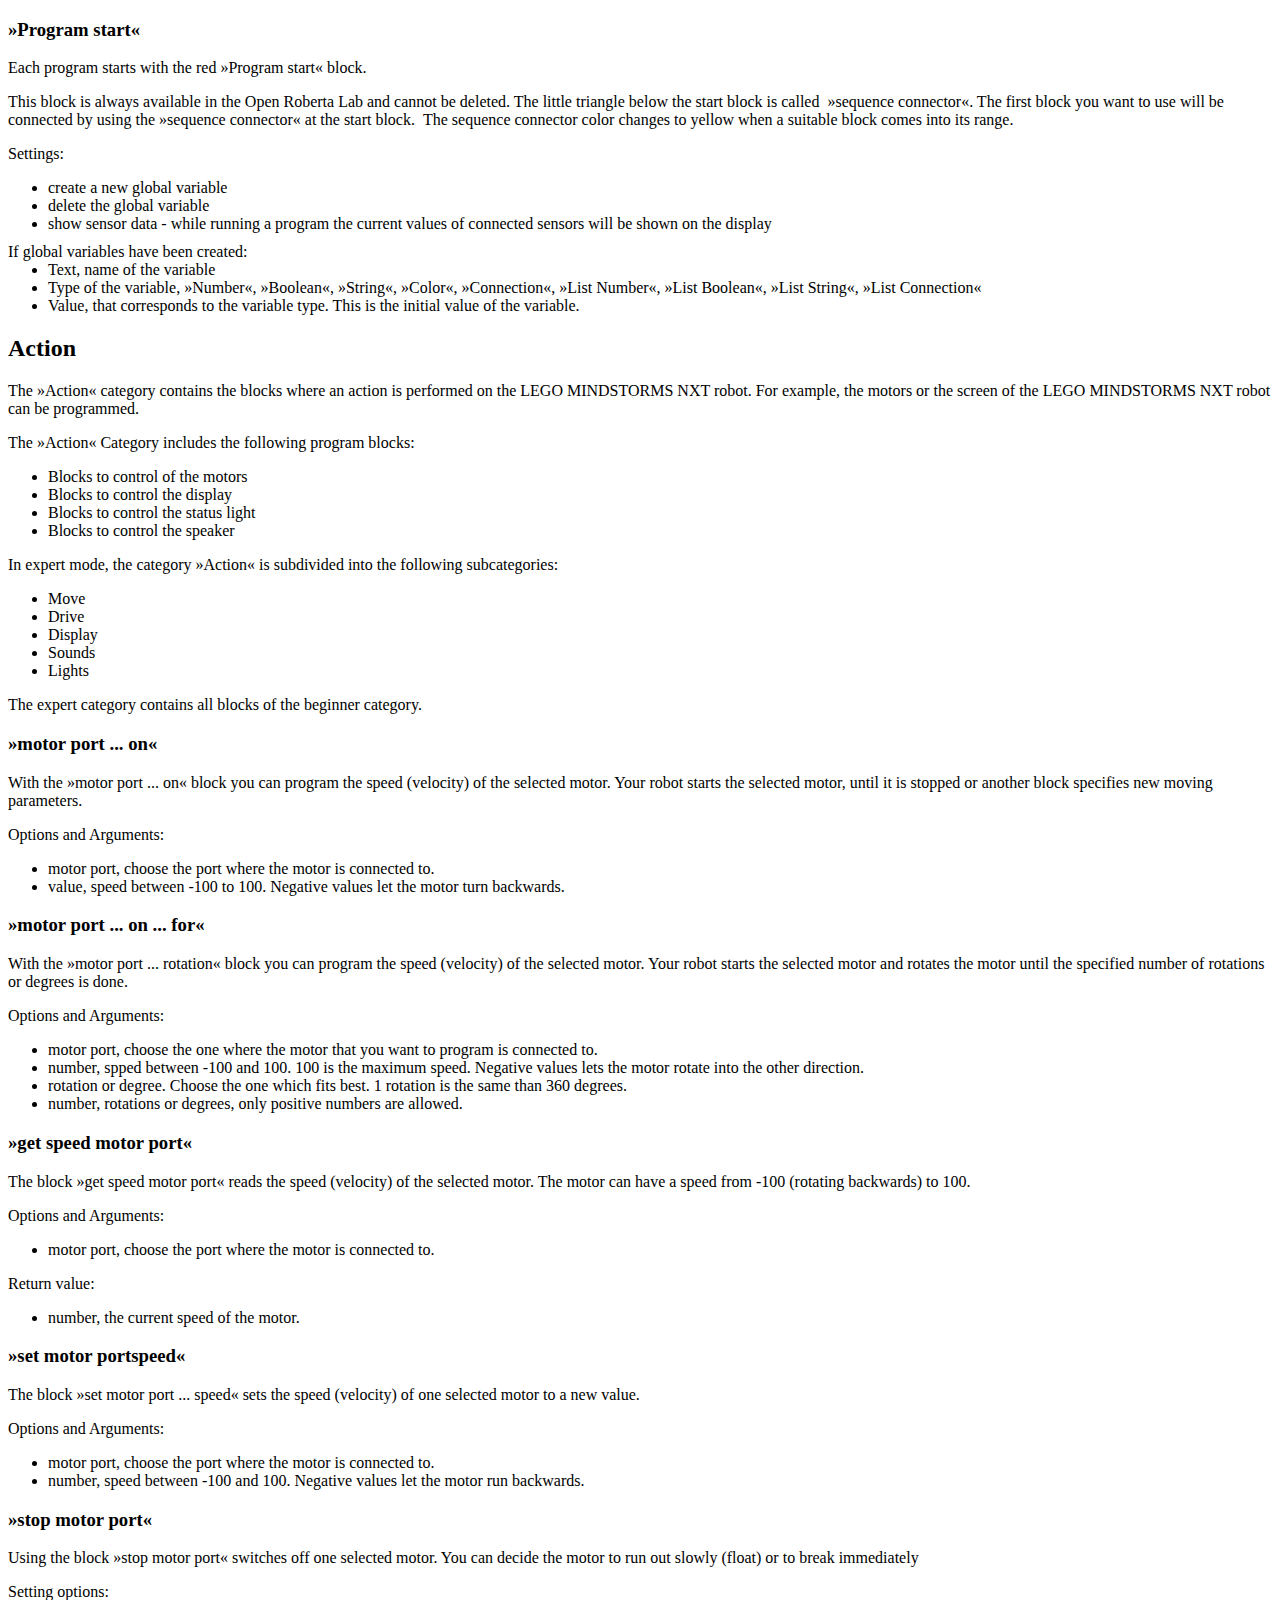
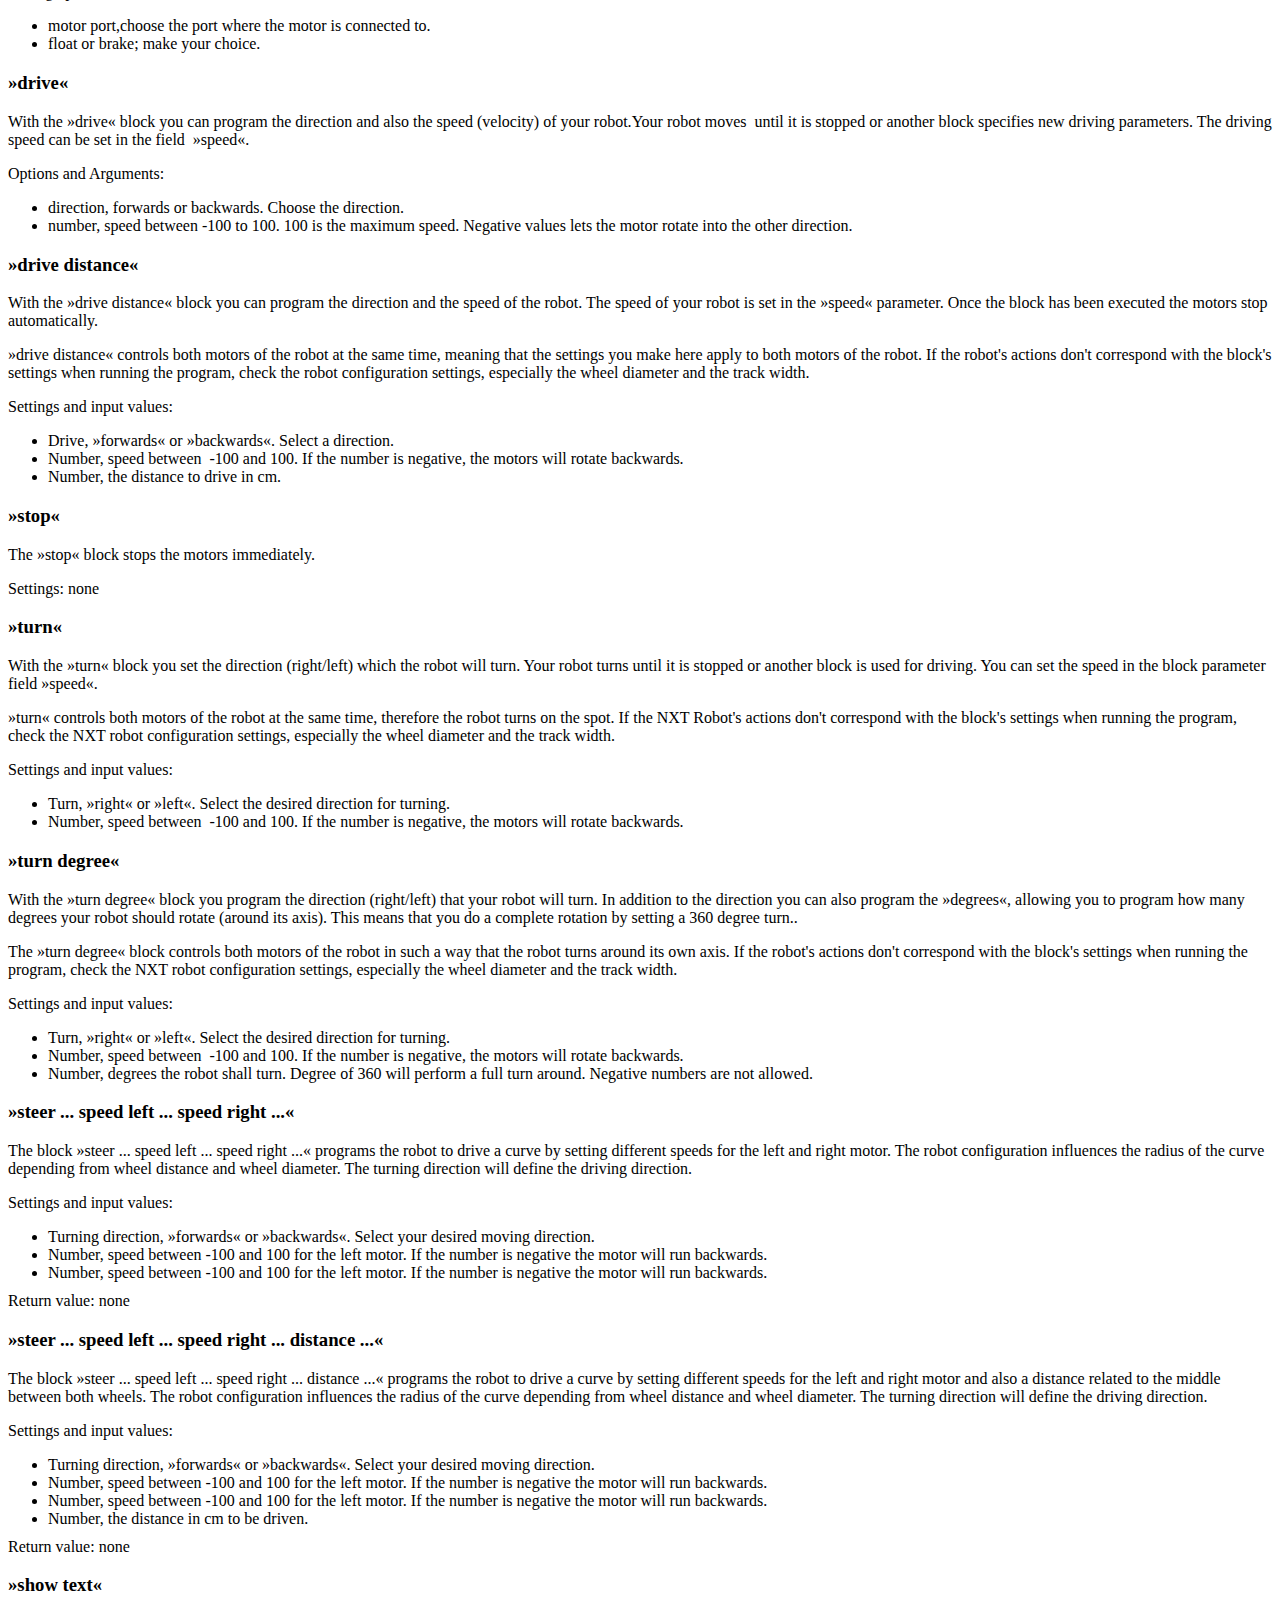
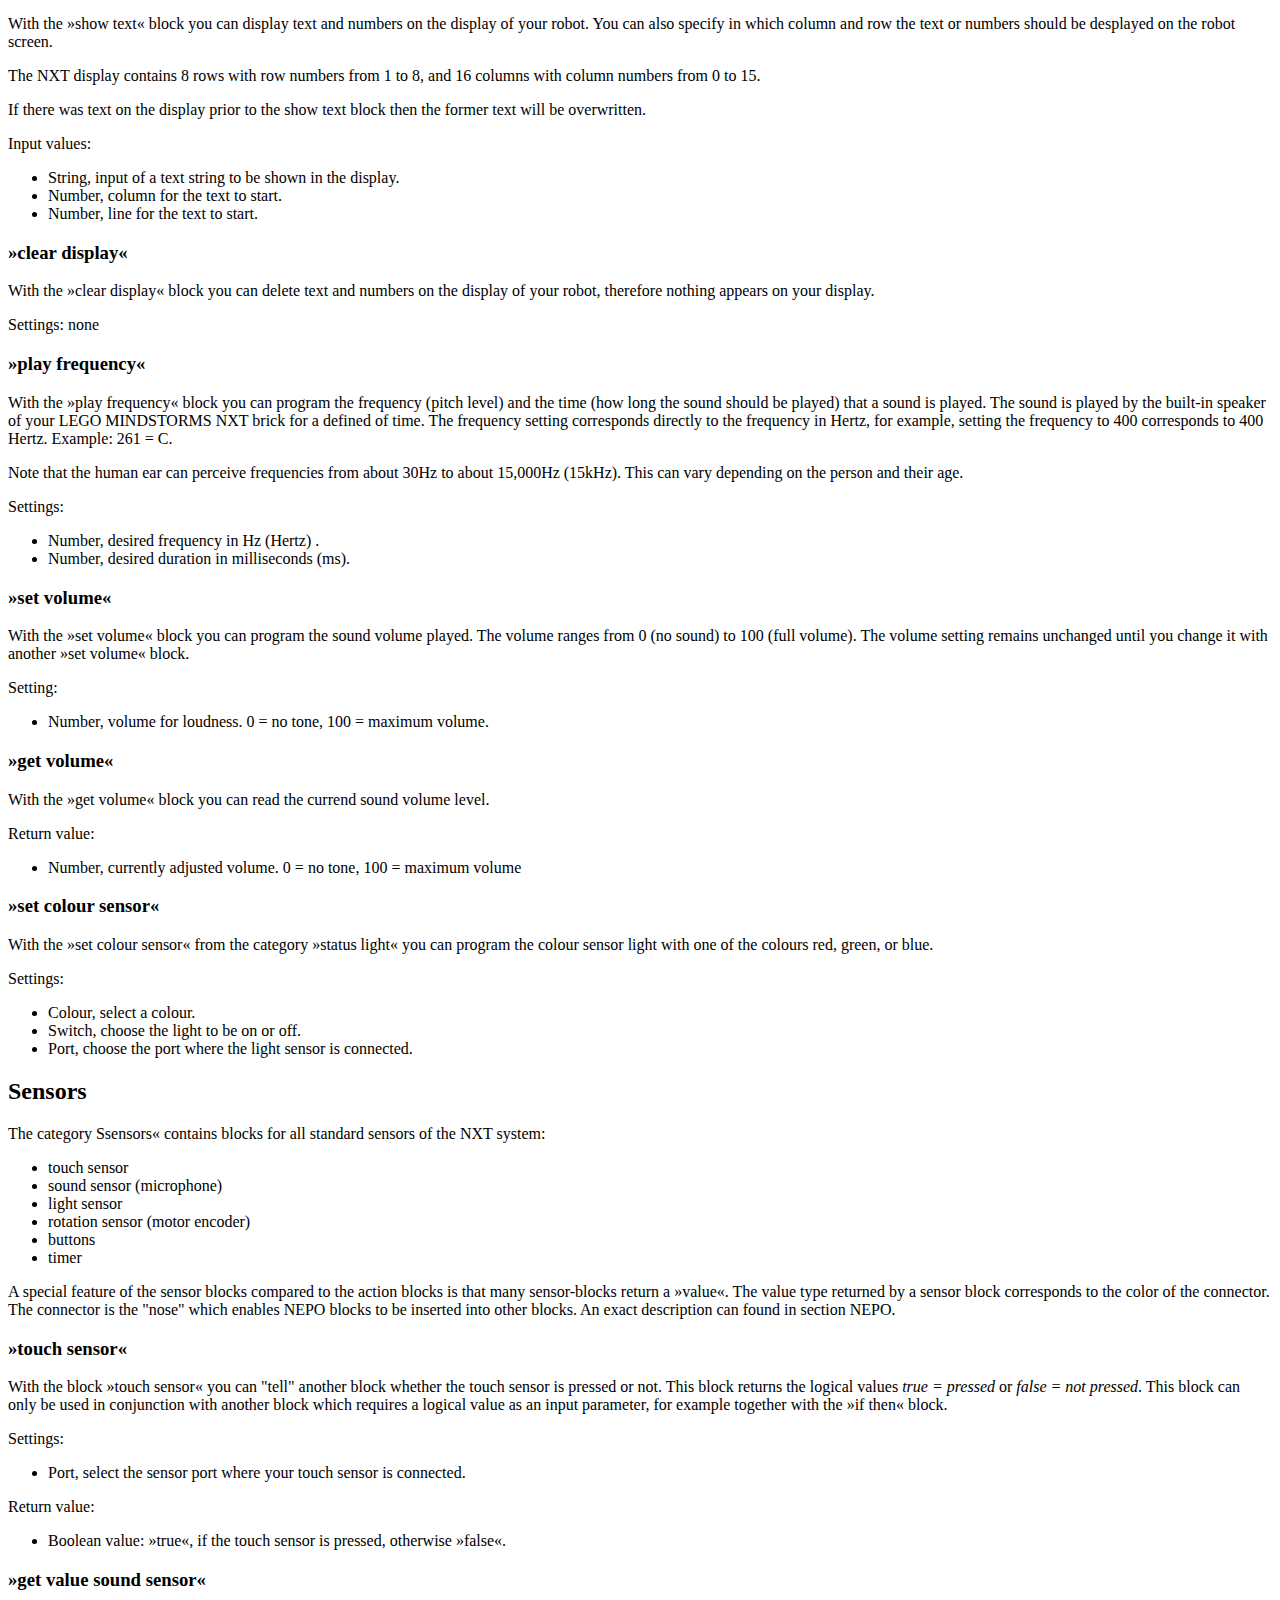
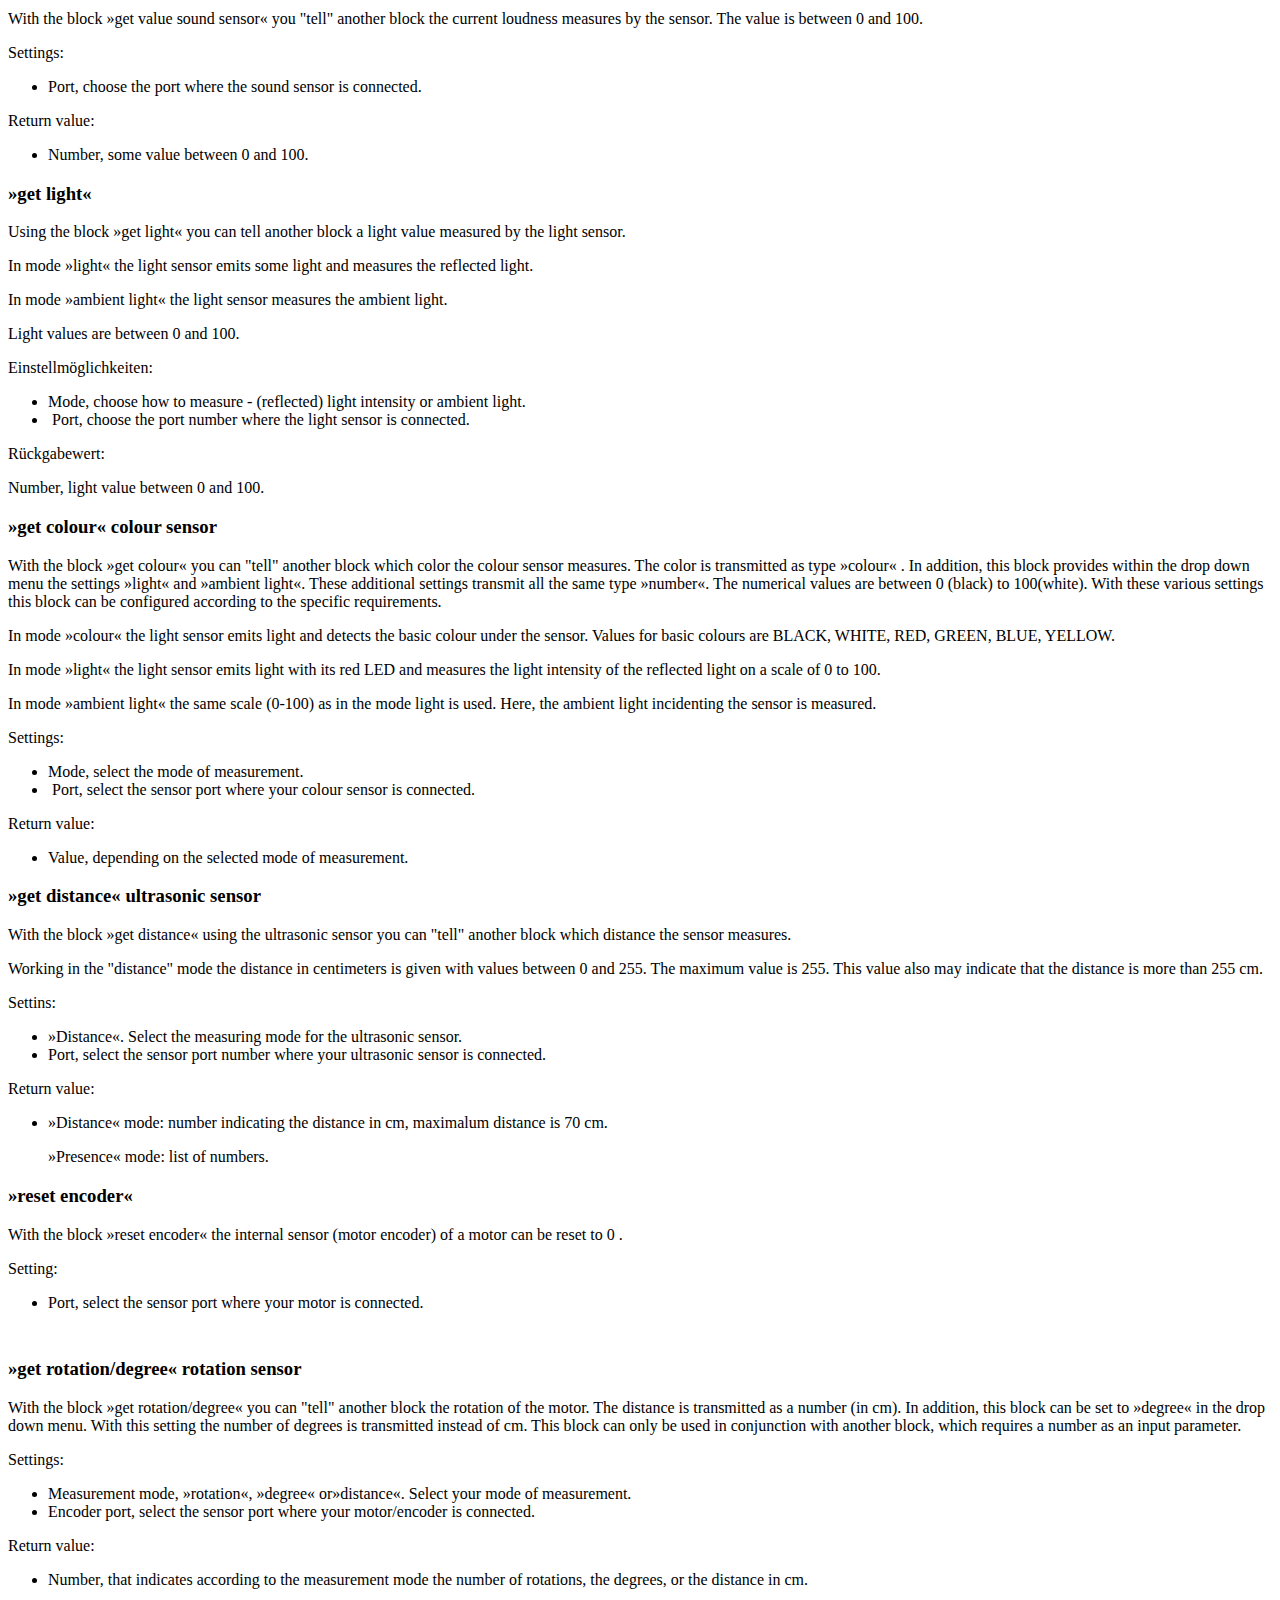
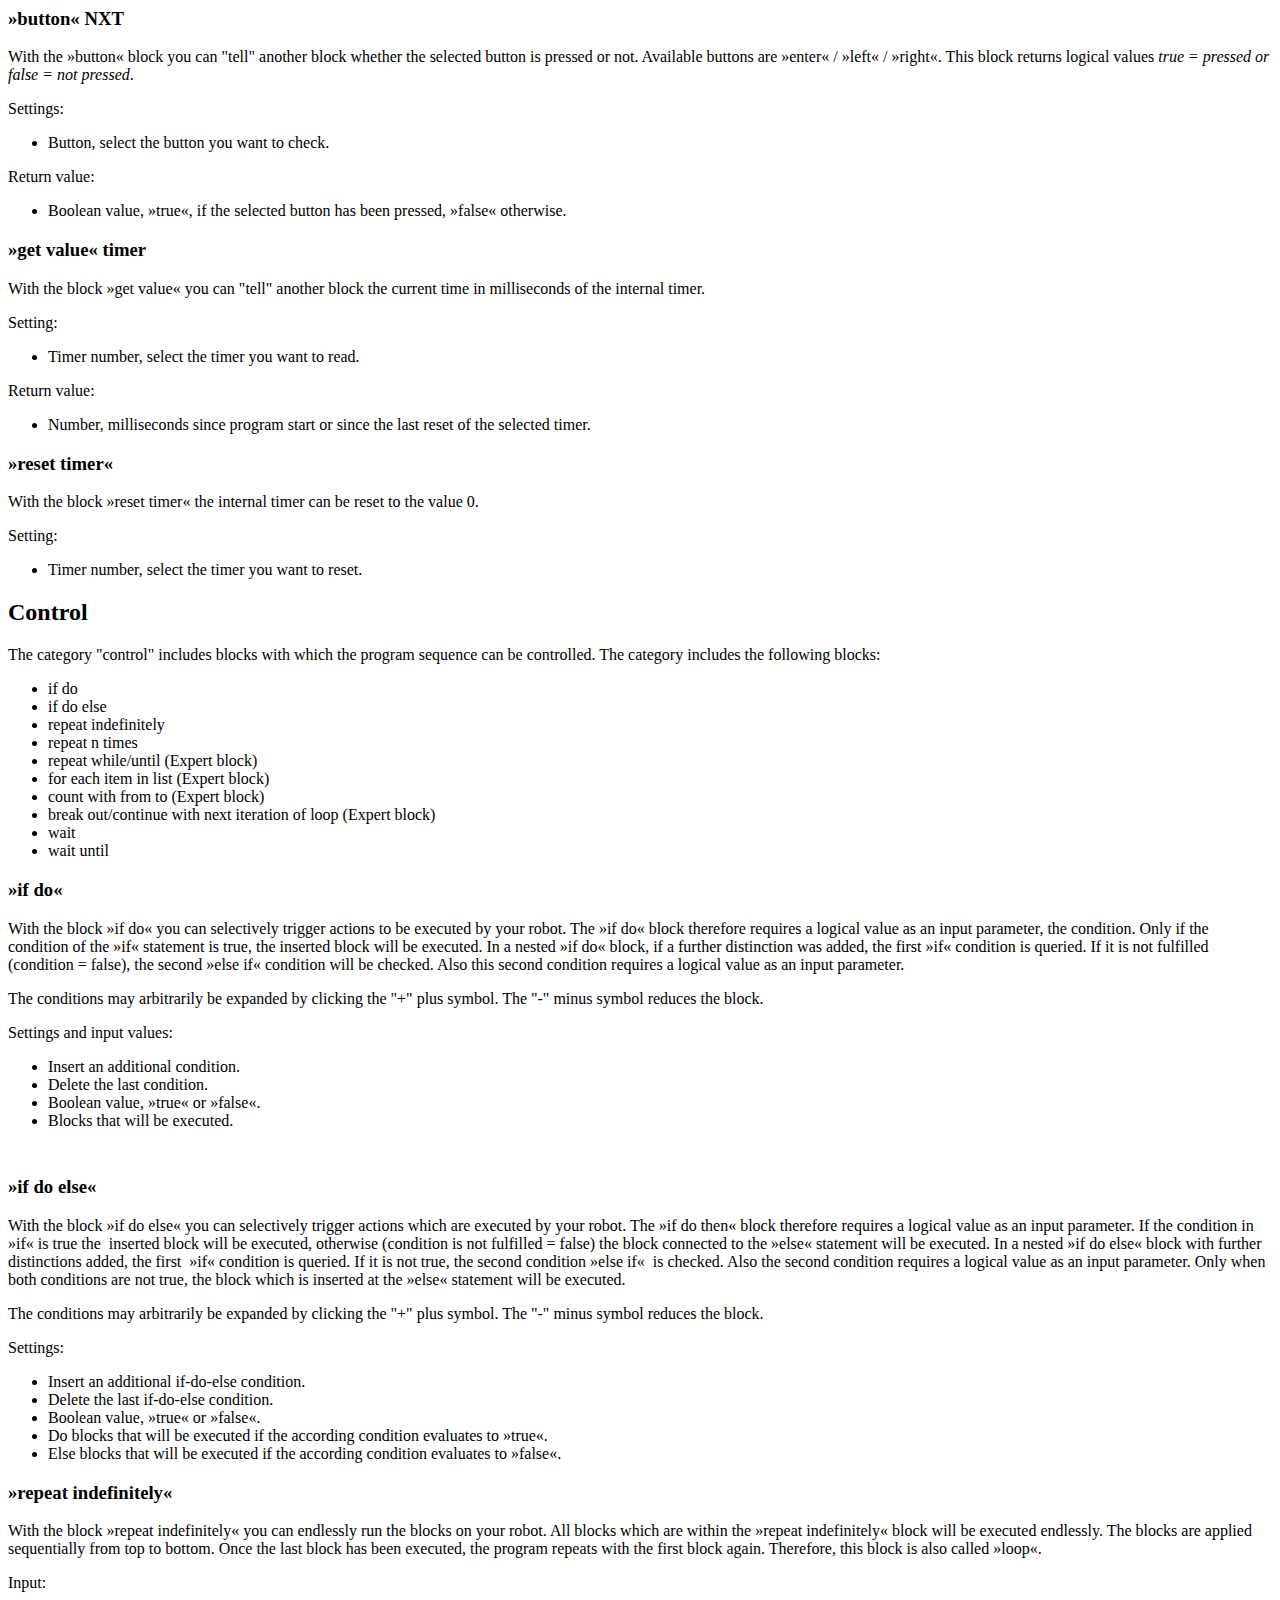
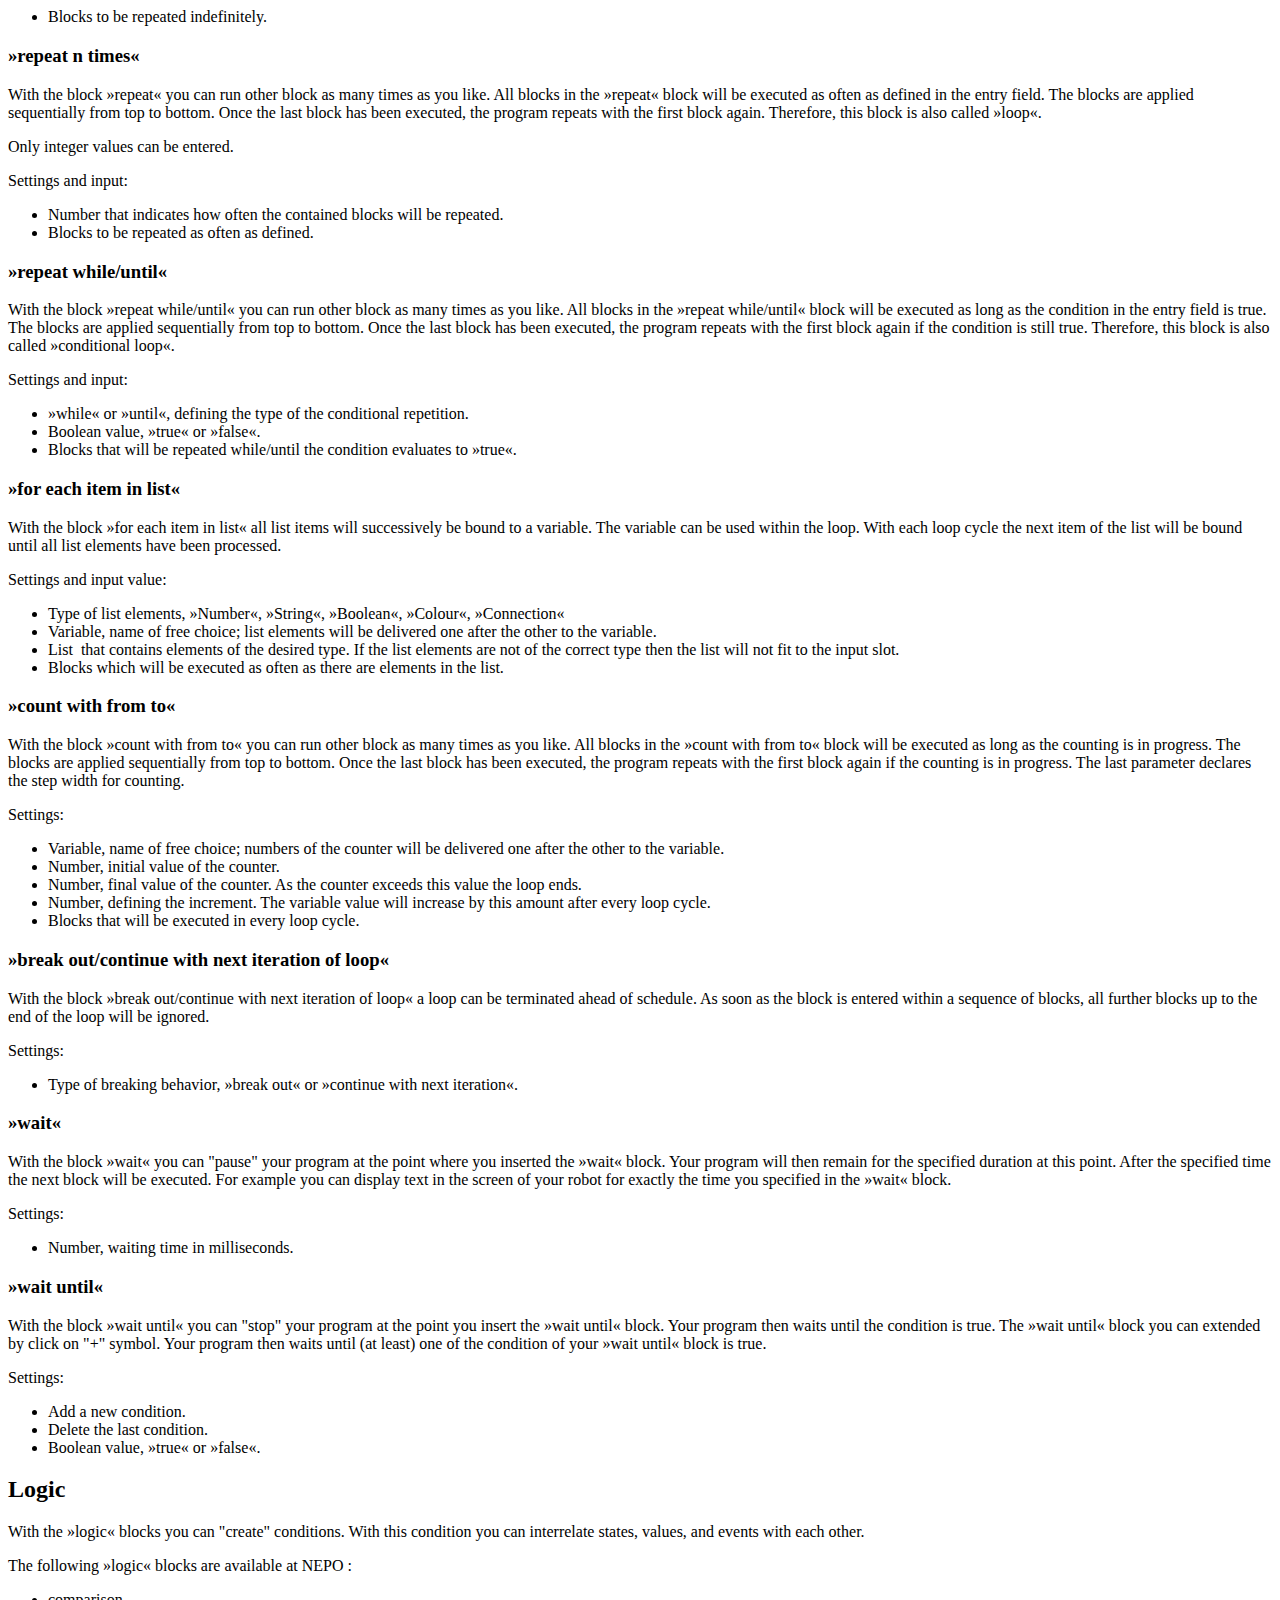
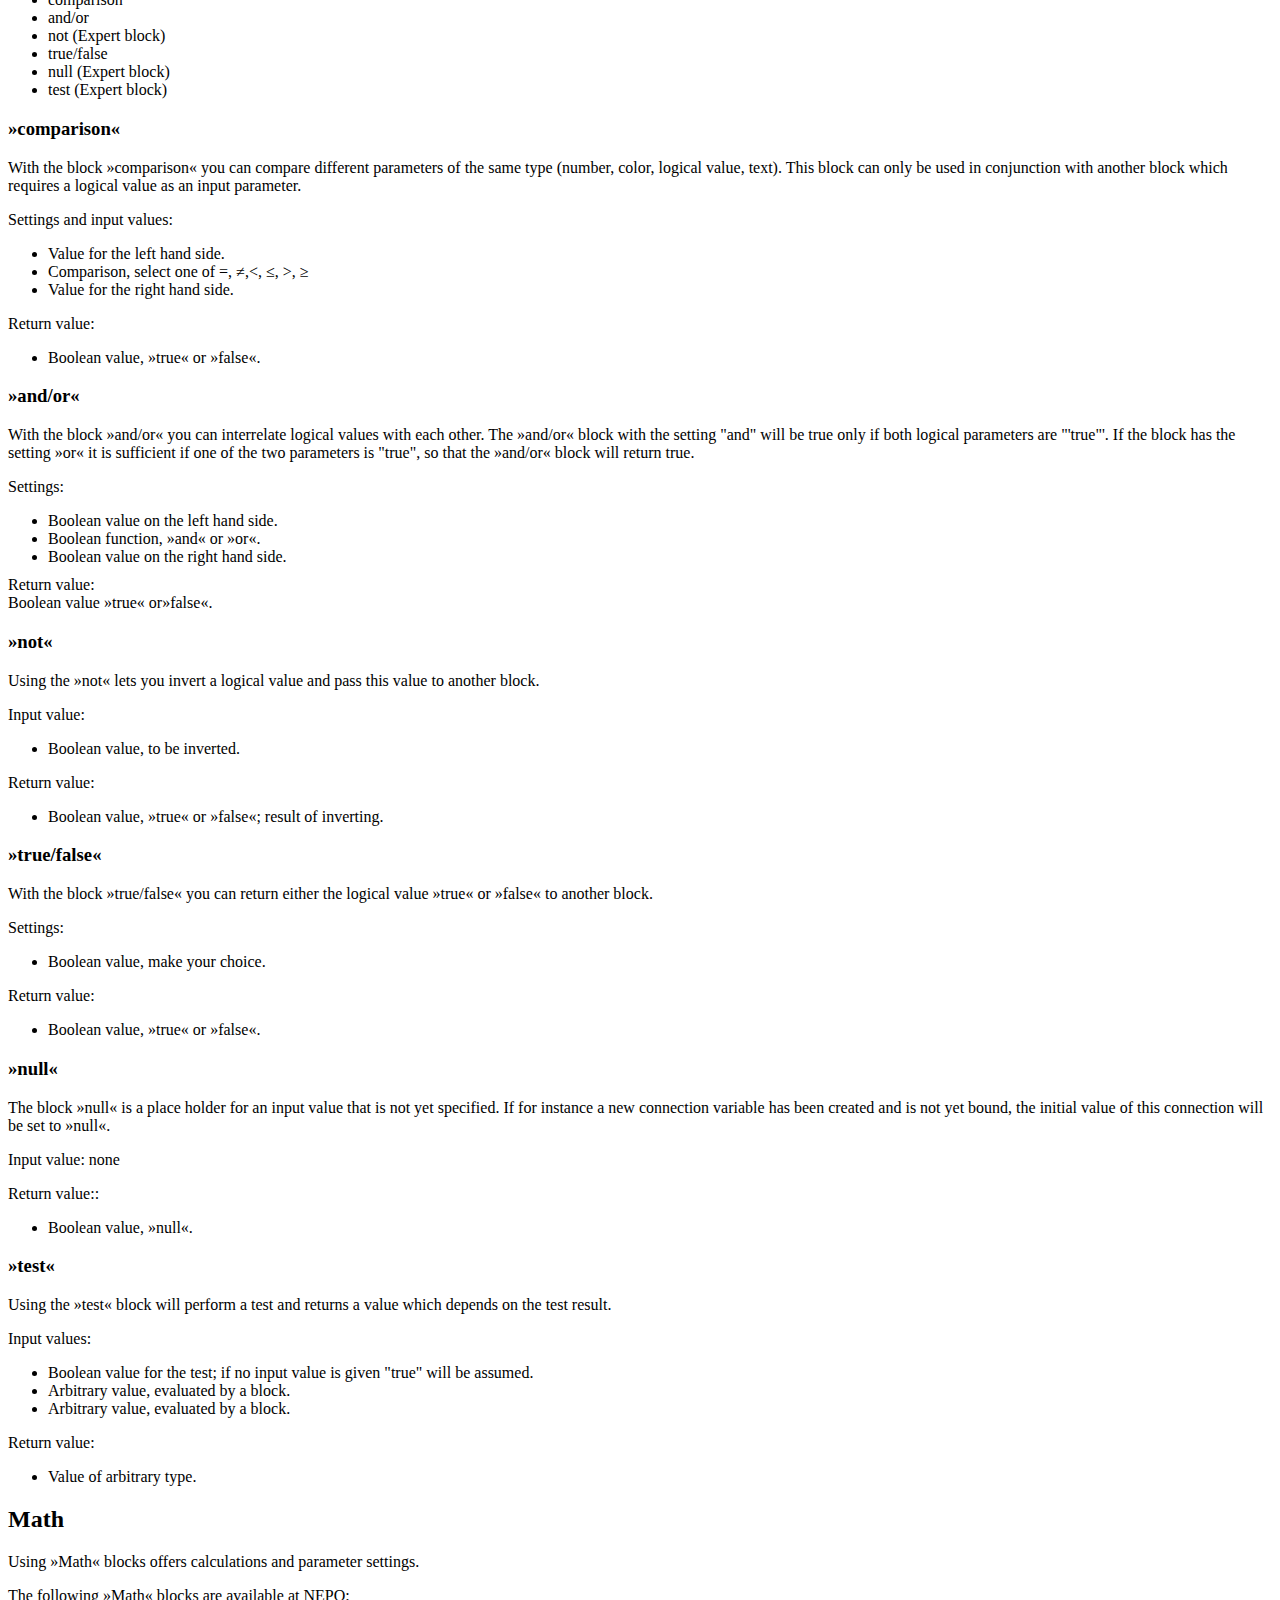
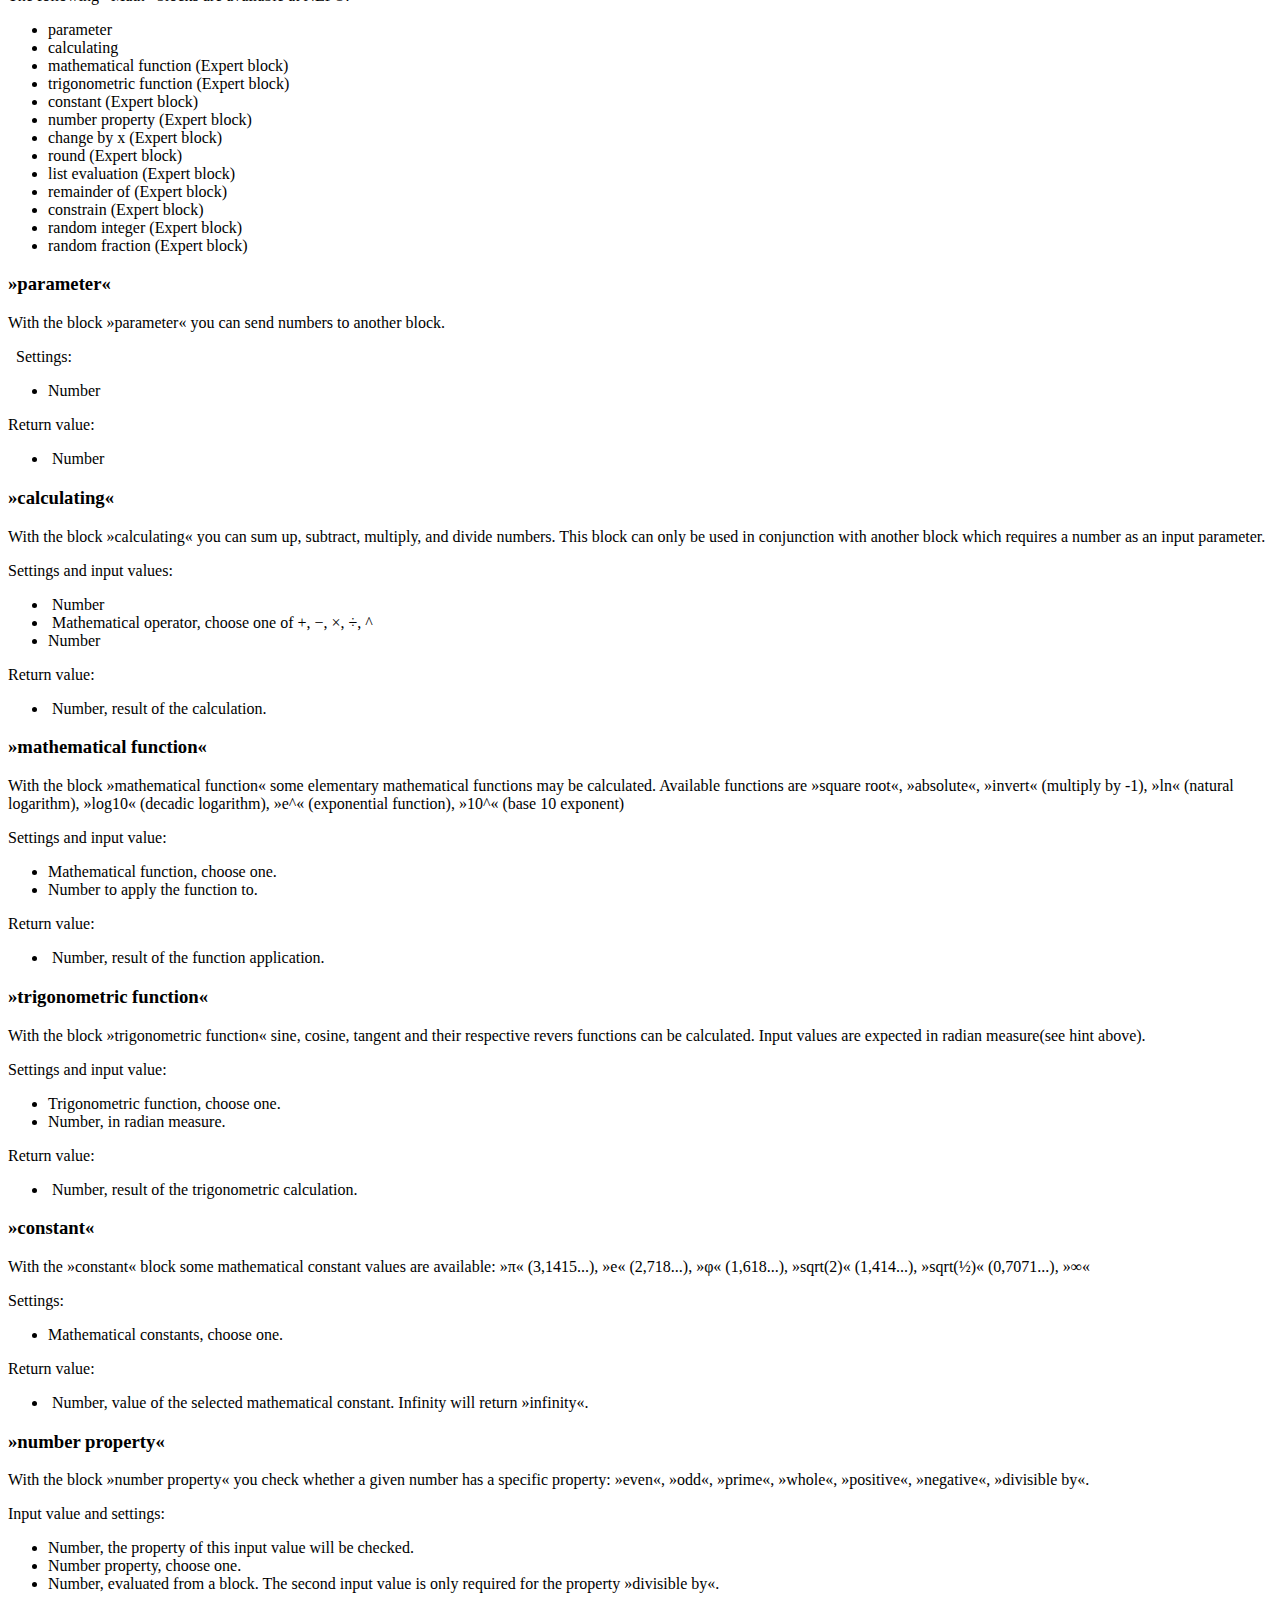
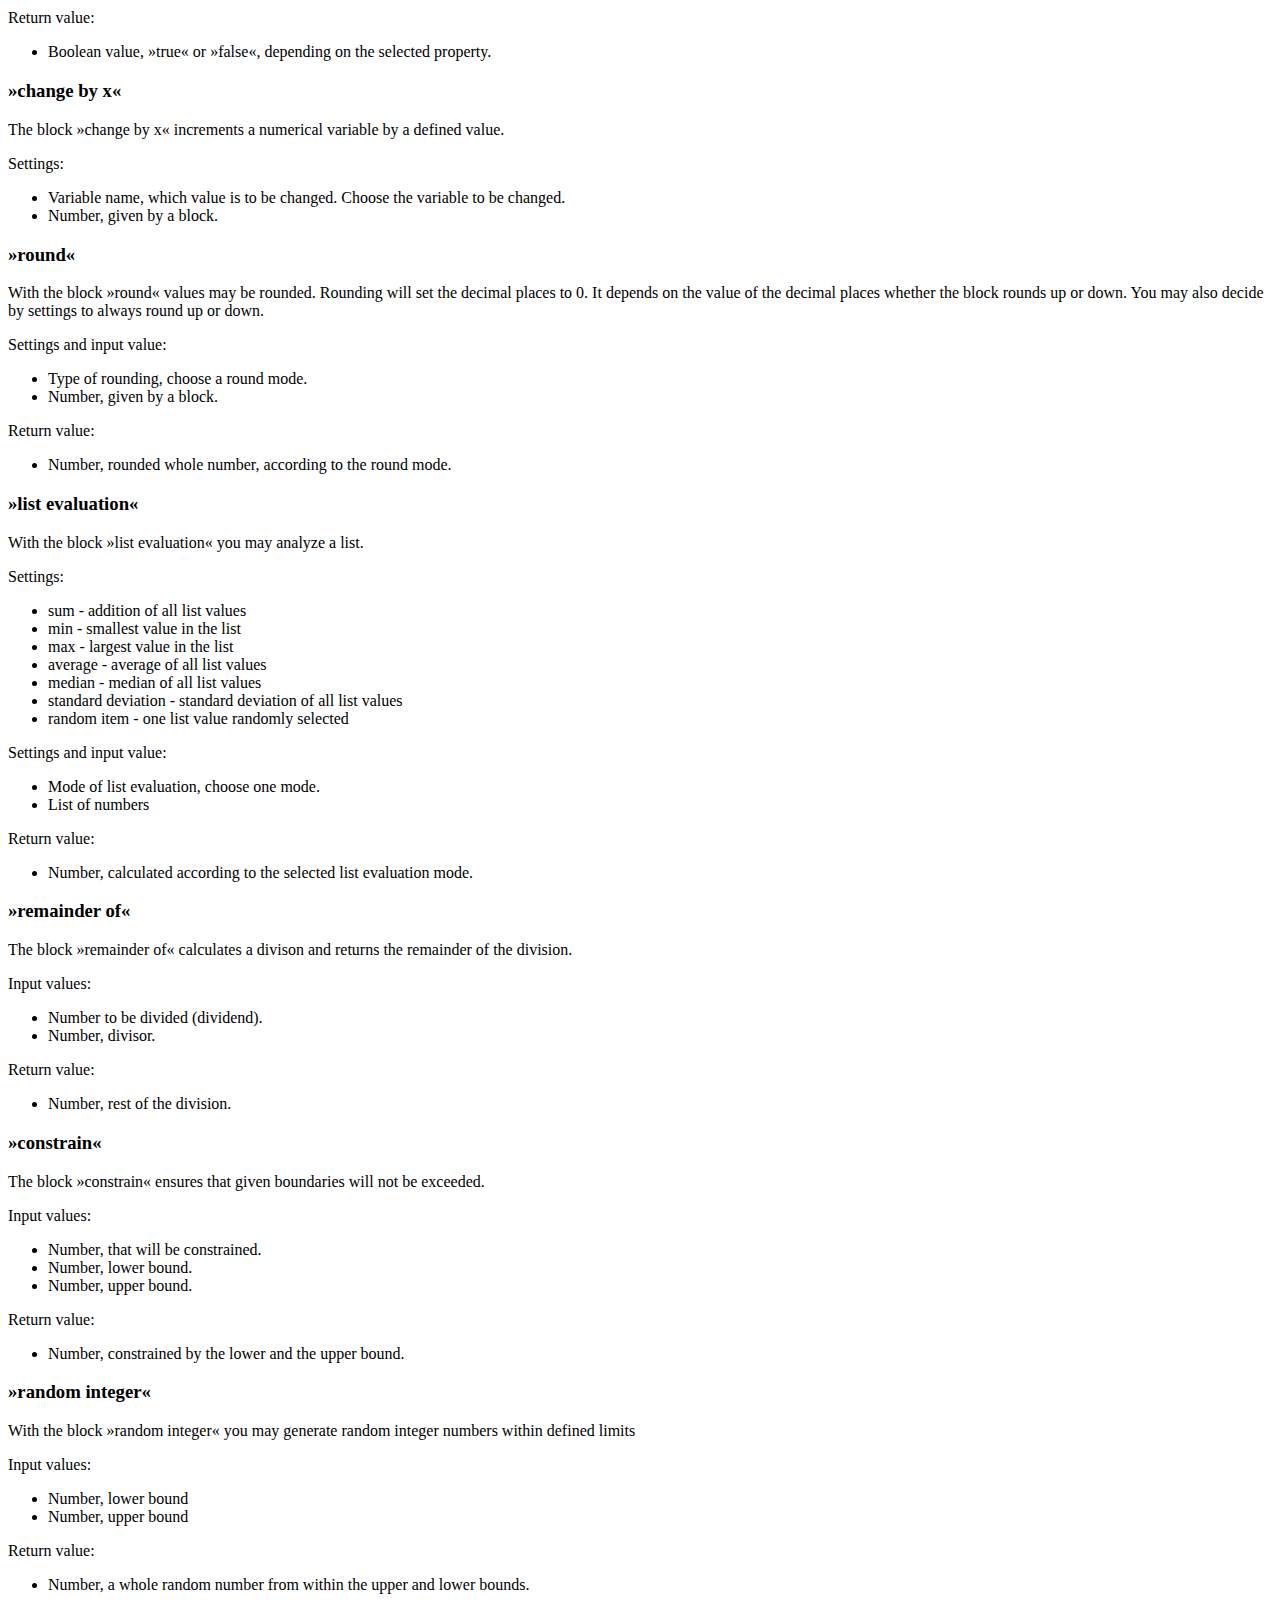
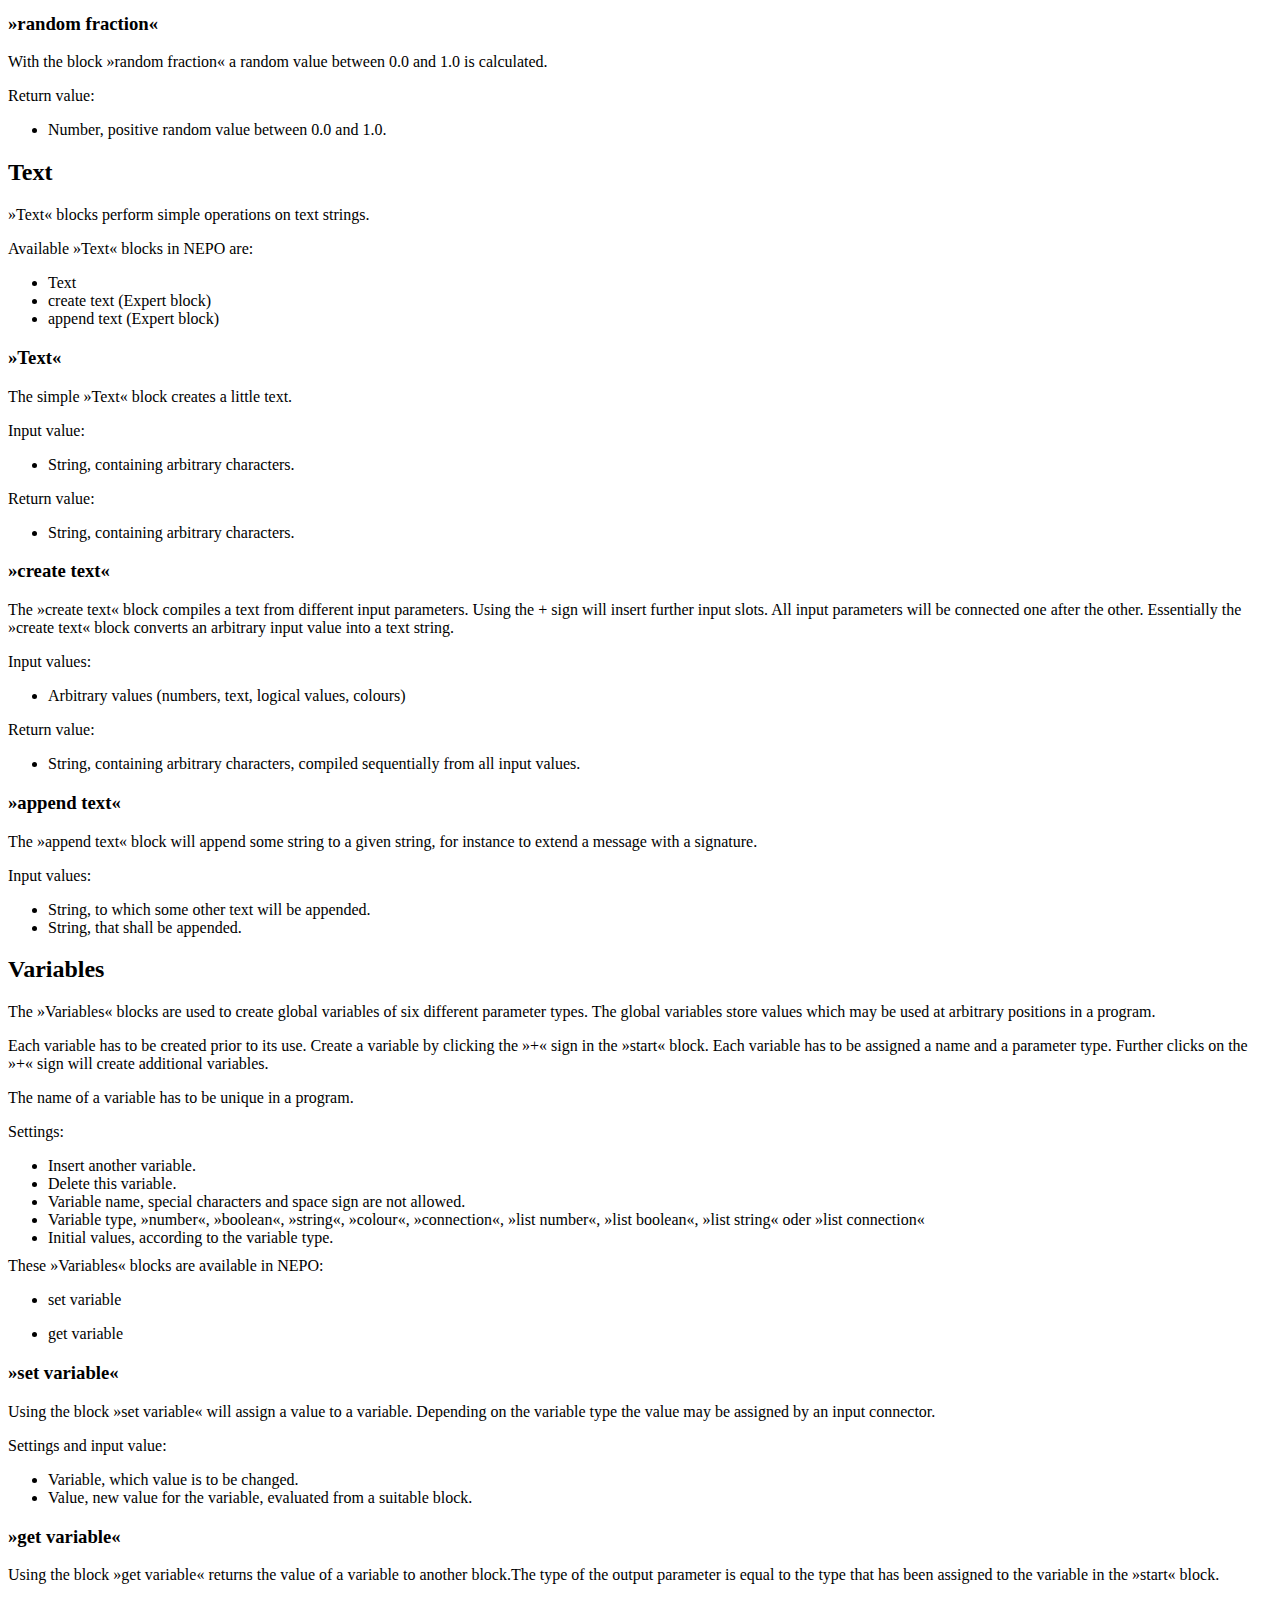
<file: OpenRobertaServer/staticResources/help/progHelp_nxt_en.html>
<?xml version="1.0" encoding="utf-8" standalone="yes"?>
<!DOCTYPE html>
<html lang="de">
<head/>
<body>
<div id="helpContent">
<div class="cell normal" data-type="normal">
<div class="innerCell">
<div id="robControls_start" class="help beginner">
<h3 id="Programming-BlocksNXT-»Programstart«">
<span style="color: rgb(0,0,0);">»Program start«</span>
</h3>
<p>Each program starts with the red »Program start« block.</p>
<p>This block is always available in the Open Roberta Lab and cannot be deleted. The little triangle below the start block is called  »sequence connector«. The first block you want to use will be connected by using the »sequence connector« at the start block.  The sequence connector color changes to yellow when a suitable block comes into its range.</p>
<p>Settings:
</p>
<ul style="margin-top: 0; margin-bottom: 10px"><li class="typcn typcn-plus">create a new global variable</li>
<li class="typcn typcn-minus">delete the global variable</li>
<li class="typcn typcn-input-checked">show sensor data - while running a program the current values of connected sensors will be shown on the display</li>
</ul>If global variables have been created:
<ul style="margin-top: 0; margin-bottom: 10px"><li class="typcn typcn-pen">Text, name of the variable</li>
<li class="typcn typcn-arrow-down">Type of the variable, »Number«, »Boolean«, »String«, »Color«, »Connection«, »List Number«, »List Boolean«, »List String«, »List Connection«</li>
<li class="typcn typcn-arrow-left">Value, that corresponds to the variable type. This is the initial value of the variable.</li>
</ul></div>
</div>
</div><div class="cell normal" data-type="normal">
<div class="innerCell">
<h2 id="Programming-BlocksNXT-Action">Action</h2>
<p>The »Action« category contains the blocks where an action is performed on the LEGO MINDSTORMS NXT robot. For example, the motors or the screen of the LEGO MINDSTORMS NXT robot can be programmed.</p>
<p>The »Action« Category includes the following program blocks:</p>
<ul><li>Blocks to control of the motors</li>
<li>Blocks to control the display</li>
<li>Blocks to control the status light</li>
<li>Blocks to control the speaker</li>
</ul><p>In expert mode, the category »Action« is subdivided into the following subcategories:</p>
<ul><li>Move</li>
<li>Drive</li>
<li>Display</li>
<li>Sounds</li>
<li>Lights</li>
</ul><p>The expert category contains all blocks of the beginner category.</p>
</div>
</div><div class="cell normal" data-type="normal">
<div class="innerCell">
<p/><div id="robActions_motor_on" class="help expert">
<h3 id="Programming-BlocksNXT-»motorport...on«[Expertblock]">
<span style="color: rgb(0,0,0);">»motor port ... on</span><span style="color: rgb(0,0,0);">«<span class="typcn typcn-star"></span></span>
</h3>
<p>With the »motor port ... on« block you can program the speed (velocity) of the selected motor. Your robot starts the selected motor, until it is stopped or another block specifies new moving parameters.</p>
<p>Options and Arguments:
</p>
<ul style="margin-top: 0; margin-bottom: 10px"><li class="typcn typcn-arrow-down">motor port, choose the port where the motor is connected to.</li>
<li class="typcn typcn-arrow-left">value, speed between -100 to 100. Negative values let the motor turn backwards.</li>
</ul></div>
</div>
</div><div class="cell normal" data-type="normal">
<div class="innerCell">
<p/><div id="robActions_motor_on_for" class="help expert">
<h3 id="Programming-BlocksNXT-»motorport...on...for«[Expertblock]">
<span style="color: rgb(0,0,0);">»motor port ... on ... for</span><span style="color: rgb(0,0,0);">«<span class="typcn typcn-star"></span></span>
</h3>
<p>With the »motor port ... rotation« block you can program the speed (velocity) of the selected motor. Your robot starts the selected motor and rotates the motor until the specified number of rotations or degrees is done. </p>
<p>Options and Arguments:
</p>
<ul style="margin-top: 0; margin-bottom: 10px"><li class="typcn typcn-arrow-down">motor port, choose the one where the motor that you want to program is connected to.</li>
<li class="typcn typcn-arrow-left">number, spped between -100 and 100. 100 is the maximum speed. Negative values lets the motor rotate into the other direction.</li>
<li class="typcn typcn-arrow-down">rotation or degree. Choose the one which fits best. 1 rotation is the same than 360 degrees.</li>
<li class="typcn typcn-arrow-left">number, rotations or degrees, only positive numbers are allowed.</li>
</ul></div>
</div>
</div><div class="cell normal" data-type="normal">
<div class="innerCell">
<p/><div id="robActions_motor_getPower" class="help expert">
<h3 id="Programming-BlocksNXT-»getspeedmotorport«[Expertblock]">
<span style="color: rgb(0,0,0);">»get speed motor port</span><span style="color: rgb(0,0,0);">«<span class="typcn typcn-star"></span></span>
</h3>
<p>The block »<span style="color: rgb(0,0,0);">get speed motor port</span>« reads the speed (velocity) of the selected motor. The motor can have a speed from -100 (rotating backwards) to 100.</p>
<p>Options and Arguments:
</p>
<ul style="margin-top: 0; margin-bottom: 10px"><li class="typcn typcn-arrow-left">motor port, choose the port where the motor is connected to.</li>
</ul><p>Return value:</p>
<ul style="margin-top: 0; margin-bottom: 10px"><li class="typcn typcn-arrow-right">number, the current speed of the motor.</li>
</ul></div>
</div>
</div><div class="cell normal" data-type="normal">
<div class="innerCell">
<div id="robActions_motor_setPower" class="help expert">
<h3 id="Programming-BlocksNXT-»setmotorportspeed«[Expertblock]">
<span style="color: rgb(0,0,0);">»set motor port<span>speed</span></span><span style="color: rgb(0,0,0);">«<span class="typcn typcn-star"></span></span>
</h3>
<p>The block »s<span style="color: rgb(0,0,0);">et motor port ... </span><span style="color: rgb(0,0,0);">speed</span>« sets the speed (velocity) of one selected motor to a new value. </p>
<p>Options and Arguments:
</p>
<ul style="margin-top: 0; margin-bottom: 10px"><li class="typcn typcn-arrow-down">motor port, choose the port where the motor is connected to.</li>
<li class="typcn typcn-arrow-left">number, speed between -100 and 100. Negative values let the motor run backwards.</li>
</ul></div>
</div>
</div><div class="cell normal" data-type="normal">
<div class="innerCell">
<p/>
<div id="robActions_motor_stop" class="help expert">
<h3 id="Programming-BlocksNXT-»stopmotorport«[Expertblock]">
<span style="color: rgb(0,0,0);">»stop motor port</span><span style="color: rgb(0,0,0);">«<span class="typcn typcn-star"></span></span>
</h3>
<p>Using the block »s<span>top motor port</span>« switches off one selected motor. You can decide the motor to run out slowly (float) or to break immediately</p>
<p>Setting options:
</p>
<ul style="margin-top: 0; margin-bottom: 10px"><li class="typcn typcn-arrow-down">motor port,<span>choose the port where the motor is connected to.</span>
</li>
<li class="typcn typcn-arrow-down">float or brake; make your choice.</li>
</ul></div>
</div>
</div><div class="cell normal" data-type="normal">
<div class="innerCell">
<div id="robActions_motorDiff_on" class="help beginner">
<h3 id="Programming-BlocksNXT-»drive«">»drive«</h3>
<p>With the »drive« block you can program the direction and also the speed (velocity) of your robot.<span>Your robot moves  until it is stopped or another block specifies new driving parameters. The driving speed can be set in the field  »speed«.</span></p>
<p>Options and Arguments:
</p>
<ul style="margin-top: 0; margin-bottom: 10px"><li class="typcn typcn-arrow-down">direction, forwards or backwards. Choose the direction.</li>
<li class="typcn typcn-arrow-left"><span>number, speed between -100 to 100. 100 is the maximum speed. Negative values lets the motor rotate into the other direction.</span></li>
</ul></div>
</div>
</div><div class="cell normal" data-type="normal">
<div class="innerCell">
<div id="robActions_motorDiff_on_for" class="help beginner">
<h3 id="Programming-BlocksNXT-»drivedistance«">»drive distance«</h3>
<p>With the »drive distance« block you can program the direction and the speed of the robot. The speed of your robot is set in the »speed« parameter. Once the block has been executed the motors stop automatically.</p>
<p>»drive distance« controls both motors of the robot at the same time, meaning that the settings you make here apply to both motors of the robot. If the robot's actions don't correspond with the block's settings when running the program, check the robot configuration settings, especially the wheel diameter and the track width.</p>
<p>Settings and input values:
</p>
<ul style="margin-top: 0; margin-bottom: 10px"><li class="typcn typcn-arrow-down">Drive, »forwards« or »backwards«. Select a direction.</li>
<li class="typcn typcn-arrow-left">Number, speed between  -100 and 100. If the number is negative, the motors will rotate backwards.</li>
<li class="typcn typcn-arrow-left">Number, the distance to drive in cm.</li>
</ul></div>
</div>
</div><div class="cell normal" data-type="normal">
<div class="innerCell">
<div id="robActions_motorDiff_stop" class="help beginner">
<h3 id="Programming-BlocksNXT-»stop«">»stop«</h3>
<p>The »stop« block stops the motors immediately.</p>
<p>Settings: none</p>
</div>
</div>
</div><div class="cell normal" data-type="normal">
<div class="innerCell">
<div id="robActions_motorDiff_turn" class="help beginner">
<h3 id="Programming-BlocksNXT-»turn«">»turn«</h3>
<p>With the »turn« block you set the direction (right/left) which the robot will turn. Your robot turns until it is stopped or another block is used for driving. You can set the speed in the block parameter field »speed«.</p>
<p>»turn« controls both motors of the robot at the same time, therefore the robot turns on the spot. If the NXT Robot's actions don't correspond with the block's settings when running the program, check the NXT robot configuration settings, especially the wheel diameter and the track width.</p>
<p>Settings and input values:
</p>
<ul style="margin-top: 0; margin-bottom: 10px"><li class="typcn typcn-arrow-down">Turn, »right« or »left«. Select the desired direction for turning.</li>
<li class="typcn typcn-arrow-left">Number, speed between  -100 and 100. If the number is negative, the motors will rotate backwards.</li>
</ul></div>
</div>
</div><div class="cell normal" data-type="normal">
<div class="innerCell">
<div id="robActions_motorDiff_turn_for" class="help beginner">
<h3 id="Programming-BlocksNXT-»turndegree«">»turn degree«</h3>
<p>With the »turn degree« block you program the direction (right/left) that your robot will turn. In addition to the direction you can also program the »degrees«, allowing you to program how many degrees your robot should rotate (around its axis). This means that you do a complete rotation by setting a 360 degree turn..</p>
<p>The »turn degree« block controls both motors of the robot in such a way that the robot turns around its own axis. If the robot's actions don't correspond with the block's settings when running the program, check the NXT robot configuration settings, especially the wheel diameter and the track width.</p>
<p>Settings and input values:
</p>
<ul style="margin-top: 0; margin-bottom: 10px"><li class="typcn typcn-arrow-down">Turn, »right« or »left«. Select the desired direction for turning.</li>
<li class="typcn typcn-arrow-left">Number, speed between  -100 and 100. If the number is negative, the motors will rotate backwards.</li>
<li class="typcn typcn-arrow-left">Number, degrees the robot shall turn. Degree of 360 will perform a full turn around. Negative numbers are not allowed.</li>
</ul></div>
</div>
</div><div class="cell normal" data-type="normal">
<div class="innerCell">
<div id="robActions_motorDiff_curve" class="help beginner">
<h3 style="text-align: left;" id="Programming-BlocksNXT-»steer...speedleft...speedright...«">»steer ... speed left ... speed right ...«</h3>
<p style="text-align: left;">The block »steer ... speed left ... speed right ...« programs the robot to drive a curve by setting different speeds for the left and right motor. The robot configuration influences the radius of the curve depending from wheel distance and wheel diameter. The turning direction will define the driving direction.</p>
<p style="text-align: left;">Settings and input values:
</p>
<ul style="margin-top: 0; margin-bottom: 10px"><li class="typcn typcn-arrow-down">Turning direction, »forwards« or »backwards«. Select your desired moving direction.</li>
<li class="typcn typcn-arrow-left">Number, speed between -100 and 100 for the left motor. If the number is negative the motor will run backwards.</li>
<li class="typcn typcn-arrow-left">Number, speed between -100 and 100 for the left motor. If the number is negative the motor will run backwards.</li>
</ul>Return value: none</div>
</div>
</div><div class="cell normal" data-type="normal">
<div class="innerCell">
<div id="robActions_motorDiff_curve_for" class="help beginner">
<h3 style="text-align: left;" id="Programming-BlocksNXT-»steer...speedleft...speedright...distance...«">»steer ... speed left ... speed right ... distance ...«</h3>
<p style="text-align: left;">The block »steer ... speed left ... speed right ... distance ...« programs the robot to drive a curve by setting different speeds for the left and right motor and also a distance related to the middle between both wheels. The robot configuration influences the radius of the curve depending from wheel distance and wheel diameter. The turning direction will define the driving direction.</p>
<p style="text-align: left;">Settings and input values:
</p>
<ul style="margin-top: 0; margin-bottom: 10px"><li class="typcn typcn-arrow-down">Turning direction, »forwards« or »backwards«. Select your desired moving direction.</li>
<li class="typcn typcn-arrow-left">Number, speed between -100 and 100 for the left motor. If the number is negative the motor will run backwards.</li>
<li class="typcn typcn-arrow-left">Number, speed between -100 and 100 for the left motor. If the number is negative the motor will run backwards.</li>
<li class="typcn typcn-arrow-left">Number, the distance in cm to be driven.</li>
</ul>Return value: none</div>
</div>
</div><div class="cell normal" data-type="normal">
<div class="innerCell">
<div id="robActions_display_text" class="help beginner">
<h3 id="Programming-BlocksNXT-»showtext«">»show text«</h3>
<p>With the »show text« block you can display text and numbers on the display of your robot. You can also specify in which column and row the text or numbers should be desplayed on the robot screen.</p>
<p>The NXT display contains 8 rows with row numbers from 1 to 8, and 16 columns with column numbers from 0 to 15.</p>
<p>If there was text on the display prior to the show text block then the former text will be overwritten.</p>
<p>Input values:
</p>
<ul style="margin-top: 0; margin-bottom: 10px"><li class="typcn typcn-arrow-left">String, input of a text string to be shown in the display.</li>
<li class="typcn typcn-arrow-left">Number, column for the text to start.</li>
<li class="typcn typcn-arrow-left">Number, line for the text to start.</li>
</ul></div>
</div>
</div><div class="cell normal" data-type="normal">
<div class="innerCell">
<div id="robActions_display_clear" class="help beginner">
<h3 id="Programming-BlocksNXT-»cleardisplay«">»clear display«</h3>
<p>With the »clear display« block you can delete text and numbers on the display of your robot, therefore nothing appears on your display.</p>
<p>Settings: none</p>
</div>
</div>
</div><div class="cell normal" data-type="normal">
<div class="innerCell">
<div id="robActions_play_tone" class="help beginner">
<h3 id="Programming-BlocksNXT-»playfrequency«">»play frequency«</h3>
<p>With the »play frequency« block you can program the frequency (pitch level) and the time (how long the sound should be played) that a sound is played. The sound is played by the built-in speaker of your LEGO MINDSTORMS NXT brick for a defined of time. The frequency setting corresponds directly to the frequency in Hertz, for example, setting the frequency to 400 corresponds to 400 Hertz. Example: 261 = C.</p>
<div class="aui-message hint shadowed information-macro">
<div class="message-content">
<p><span>Note that the human ear can perceive frequencies from about 30Hz to about 15,000Hz (15kHz). This can vary depending on the person and their age.</span></p>
</div>
</div>
<p>Settings:
</p>
<ul style="margin-top: 0; margin-bottom: 10px"><li class="typcn typcn-arrow-left">Number, desired frequency in Hz (Hertz) .</li>
<li class="typcn typcn-arrow-left">Number, desired duration in milliseconds (ms).</li>
</ul></div>
</div>
</div><div class="cell normal" data-type="normal">
<div class="innerCell">
<div id="robActions_play_setVolume" class="help beginner">
<h3 id="Programming-BlocksNXT-»setvolume«">»set volume«</h3>
<p>With the »set volume« block you can program the sound volume played. The volume ranges from 0 (no sound) to 100 (full volume). The volume setting remains unchanged until you change it with another »set volume« block.</p>
<p>Setting:
</p>
<ul style="margin-top: 0; margin-bottom: 10px"><li class="typcn typcn-arrow-left">Number, volume for loudness. 0 = no tone, 100 = maximum volume.</li>
</ul></div>
</div>
</div><div class="cell normal" data-type="normal">
<div class="innerCell">
<div id="robActions_play_getVolume" class="help expert">
<h3 id="Programming-BlocksNXT-»getvolume«[Expertblock]">»get volume«<span class="typcn typcn-star"></span></h3>
<p>With the »get volume« block you can read the currend sound volume level.</p>
<p><p>Return value:</p>
</p>
<ul style="margin-top: 0; margin-bottom: 10px"><li class="typcn typcn-arrow-right">Number, currently adjusted volume. 0 = no tone, 100 = maximum volume</li>
</ul></div>
</div>
</div><div class="cell normal" data-type="normal">
<div class="innerCell">
<div id="robActions_sensorLight_on" class="help expert">
<h3 id="Programming-BlocksNXT-»setcoloursensor«[Expertblock]">»set colour sensor«<span class="typcn typcn-star"></span></h3>
<p>With the »set colour sensor« from the category »status light« you can program the colour sensor light with one of the colours red, green, or blue.</p>
<p>Settings:
</p>
<ul style="margin-top: 0; margin-bottom: 10px"><li class="typcn typcn-arrow-down">Colour, select a colour.</li>
<li class="typcn typcn-arrow-down">Switch, choose the light to be on or off.</li>
<li class="typcn typcn-arrow-down">Port, choose the port where the light sensor is connected.</li>
</ul></div>
</div>
</div><div class="cell normal" data-type="normal">
<div class="innerCell">
<h2 id="Programming-BlocksNXT-Sensors">Sensors</h2>
<p>The category Ssensors« contains blocks for all standard sensors of the NXT system:</p>
<ul><li>touch sensor</li>
<li>sound sensor (microphone)</li>
<li>light sensor</li>
<li>rotation sensor (motor encoder)</li>
<li>buttons</li>
<li>timer</li>
</ul><p>A special feature of the sensor blocks compared to the action blocks is that many sensor-blocks return a »value«. The value type returned by a sensor block corresponds to the color of the connector. The connector is the "nose" which enables NEPO blocks to be inserted into other blocks. An exact description can found in section NEPO.</p>
</div>
</div><div class="cell normal" data-type="normal">
<div class="innerCell">
<div id="robSensors_touch_getSample" class="help beginner"><h3 id="Programming-BlocksNXT-»touchsensor«">»touch sensor«</h3>
<p>With the block »touch sensor« you can "tell" another block whether the touch sensor is pressed or not. This block returns the logical values <em>true = pressed</em> or <em>false = not pressed</em>. This block can only be used in conjunction with another block which requires a logical value as an input parameter, for example together with the »if then« block.</p>
<p>Settings:
</p>
<ul style="margin-top: 0; margin-bottom: 10px"><li class="typcn typcn-arrow-down">Port, select the sensor port where your touch sensor is connected.</li>
</ul><p>Return value:</p>
<ul style="margin-top: 0; margin-bottom: 10px"><li class="typcn typcn-arrow-right">Boolean value: »true«, if the touch sensor is pressed, otherwise »false«.</li>
</ul></div>
</div>
</div><div class="cell normal" data-type="normal">
<div class="innerCell">
<div id="robSensors_sound_getSample" class="help beginner"><h3 id="Programming-BlocksNXT-»getvaluesoundsensor«">»get value sound sensor«</h3>
<p>With the block »get value sound sensor« you "tell" another block the current loudness measures by the sensor. The value is between 0 and 100. </p>
<p>Settings:
</p>
<ul style="margin-top: 0; margin-bottom: 10px"><li class="typcn typcn-arrow-down">Port, choose the port where the sound sensor is connected.</li>
</ul><p>Return value:</p>
<ul style="margin-top: 0; margin-bottom: 10px"><li class="typcn typcn-arrow-right">Number, some value between 0 and 100.</li>
</ul></div>
</div>
</div><div class="cell normal" data-type="normal">
<div class="innerCell">
<div id="robSensors_light_getSample" class="help beginner"><h3 id="Programming-BlocksNXT-»getlight«">»get light«</h3>
<p>Using the block »get light« you can tell another block a light value measured by the light sensor.</p>
<p>In mode »light« the light sensor emits some light and measures the reflected light.</p>
<p>In mode »ambient light« the light sensor measures the ambient light.</p>
<p>Light values are between 0 and 100.</p>
<p>Einstellmöglichkeiten:
</p>
<ul style="margin-top: 0; margin-bottom: 10px"><li class="typcn typcn-arrow-down">Mode, choose how to measure - (reflected) light intensity or ambient light.</li>
<li class="typcn typcn-arrow-down"> Port, choose the port number where the light sensor is connected.</li>
</ul><p>Rückgabewert:</p>
<li class="typcn typcn-arrow-right">Number, light value between 0 and 100.</li></div>
</div>
</div><div class="cell normal" data-type="normal">
<div class="innerCell">
<div id="robSensors_colour_getSample" class="help beginner"><h3 id="Programming-BlocksNXT-»getcolour«coloursensor">»get colour« colour sensor</h3>
<p>With the block »get colour« you can "tell" another block which color the colour sensor measures. The color is transmitted as type »colour« . In addition, this block provides within the drop down menu the settings »light« and »ambient light«. These additional settings transmit all the same type »number«. The numerical values are between 0 (black) to 100(white). With these various settings this block can be configured according to the specific requirements.</p>
<p>In mode »colour« the light sensor emits light and detects the basic colour under the sensor. Values for basic colours are BLACK, WHITE, RED, GREEN, BLUE, YELLOW.</p>
<p>In mode »light« the light sensor emits light with its red LED and measures the light intensity of the reflected light on a scale of 0 to 100.</p>
<p>In mode »ambient light« the same scale (0-100) as in the mode light is used. Here, the ambient light incidenting the sensor is measured.</p>
<p>Settings:
</p>
<ul style="margin-top: 0; margin-bottom: 10px"><li class="typcn typcn-arrow-down">Mode, select the mode of measurement.</li>
<li class="typcn typcn-arrow-down"> Port, select the sensor port where your colour sensor is connected.</li>
</ul><p><p>Return value:</p>
</p>
<ul style="margin-top: 0; margin-bottom: 10px"><li class="typcn typcn-arrow-right">Value, depending on the selected mode of measurement.</li>
</ul></div>
</div>
</div><div class="cell normal" data-type="normal">
<div class="innerCell">
<div id="robSensors_ultrasonic_getSample" class="help beginner"><h3 id="Programming-BlocksNXT-»getdistance«ultrasonicsensor">»get distance« ultrasonic sensor</h3>
<p>With the block »get distance« using the ultrasonic sensor you can "tell" another block which distance the sensor measures.</p>
<p>Working in the "distance" mode the distance in centimeters is given with values between 0 and 255. The maximum value is 255. This value also may indicate that the distance is more than 255 cm.</p>
<p>Settins:
</p>
<ul style="margin-top: 0; margin-bottom: 10px"><li class="typcn typcn-arrow-down">»Distance«. Select the measuring mode for the ultrasonic sensor.</li>
<li class="typcn typcn-arrow-down">Port, select the sensor port number where your ultrasonic sensor is connected.</li>
</ul><p><p>Return value:</p>
</p>
<ul style="margin-top: 0; margin-bottom: 10px"><li class="typcn typcn-arrow-right">
<p>»Distance« mode: number indicating the distance in cm, maximalum distance is 70 cm.</p>
<p>»Presence« mode: list of numbers.</p>
</li>
</ul></div>
</div>
</div><div class="cell normal" data-type="normal">
<div class="innerCell">
<div id="robSensors_encoder_reset" class="help beginner"><h3 id="Programming-BlocksNXT-»resetencoder«">»reset encoder«</h3>
<p>With the block »reset encoder« the internal sensor (motor encoder) of a motor can be reset to 0 .</p>
<p>Setting:
</p>
<ul style="margin-top: 0; margin-bottom: 10px"><li class="typcn typcn-arrow-down">Port, select the sensor port where your motor is connected.</li>
</ul>     </div>
</div>
</div><div class="cell normal" data-type="normal">
<div class="innerCell">
<div id="robSensors_encoder_getSample" class="help beginner"><h3 id="Programming-BlocksNXT-»getrotation/degree«rotationsensor">»get rotation/degree« rotation sensor</h3>
<p>With the block »get rotation/degree« you can "tell" another block the rotation of the motor. The distance is transmitted as a number (in cm). In addition, this block can be set to »degree« in the drop down menu. With this setting the number of degrees is transmitted instead of cm. This block can only be used in conjunction with another block, which requires a number as an input parameter.</p>
<p>Settings:
</p>
<ul style="margin-top: 0; margin-bottom: 10px"><li class="typcn typcn-arrow-down">Measurement mode, »rotation«, »degree« or»distance«. Select your mode of measurement.</li>
<li class="typcn typcn-arrow-down">Encoder port, select the sensor port where your motor/encoder is connected.</li>
</ul><p>Return value:</p>
<ul style="margin-top: 0; margin-bottom: 10px"><li class="typcn typcn-arrow-right">Number, that indicates according to the measurement mode the number of rotations, the degrees, or the distance in cm.</li>
</ul></div>
</div>
</div><div class="cell normal" data-type="normal">
<div class="innerCell">
<div id="robSensors_key_getSample" class="help beginner"><h3 id="Programming-BlocksNXT-»button«NXT">»button« NXT</h3>
<p>With the »button« block you can "tell" another block whether the selected button is pressed or not. Available buttons are »enter« / »left« / »right«. This block returns logical values <em>true = pressed or false = not pressed</em>.</p>
<p>Settings:
</p>
<ul style="margin-top: 0; margin-bottom: 10px"><li class="typcn typcn-arrow-down">Button, select the button you want to check.</li>
</ul><p>Return value:</p>
<ul style="margin-top: 0; margin-bottom: 10px"><li class="typcn typcn-arrow-right">Boolean value, »true«, if the selected button has been pressed, »false« otherwise.</li>
</ul></div>
</div>
</div><div class="cell normal" data-type="normal">
<div class="innerCell">
<div id="robSensors_timer_getSample" class="help beginner">
<h3 id="Programming-BlocksNXT-»getvalue«timer">»get value« timer</h3>
<p>With the block »get value« you can "tell" another block the current time in milliseconds of the internal timer.</p>
<p>Setting:
</p>
<ul style="margin-top: 0; margin-bottom: 10px"><li class="typcn typcn-arrow-down">Timer number, select the timer you want to read.</li>
</ul><p>Return value:</p>
<ul style="margin-top: 0; margin-bottom: 10px"><li class="typcn typcn-arrow-right">Number, milliseconds since program start or since the last reset of the selected timer.</li>
</ul></div>
</div>
</div><div class="cell normal" data-type="normal">
<div class="innerCell">
<div id="robSensors_timer_reset" class="help beginner">
<h3 id="Programming-BlocksNXT-»resettimer«">»reset timer«</h3>
<p>With the block »reset timer« the internal timer can be reset to the value 0.</p>
<p>Setting:
</p>
<ul style="margin-top: 0; margin-bottom: 10px"><li class="typcn typcn-arrow-down">Timer number, select the timer you want to reset.</li>
</ul></div>
</div>
</div><div class="cell normal" data-type="normal">
<div class="innerCell">
<h2 id="Programming-BlocksNXT-Control">Control</h2>
<p>The category "control" includes blocks with which the program sequence can be controlled. The category includes the following blocks:</p>
<ul><li>if do</li>
<li>if do else</li>
<li>repeat indefinitely</li>
<li>repeat n times</li>
<li>repeat while/until (Expert block)</li>
<li>for each item in list (Expert block)</li>
<li>count with from to (Expert block)</li>
<li>break out/continue with next iteration of loop (Expert block)</li>
<li>wait</li>
<li>wait until</li>
</ul></div>
</div><div class="cell normal" data-type="normal">
<div class="innerCell">
<div id="robControls_if" class="help beginner">
<h3 id="Programming-BlocksNXT-»ifdo«">»if do«</h3>
<p>With the block »if do« you can selectively trigger actions to be executed by your robot. The »if do« block therefore requires a logical value as an input parameter, the condition. Only if the condition of the »if« statement is true, the inserted block will be executed. In a nested »if do« block, if a further distinction was added, the first »if« condition is queried. If it is not fulfilled (condition = false), the second »else if« condition will be checked. Also this second condition requires a logical value as an input parameter.</p>
<p>The conditions may arbitrarily be expanded by clicking the "+" plus symbol. The "-" minus symbol reduces the block.</p>
<p>Settings and input values:
</p>
<ul style="margin-top: 0; margin-bottom: 10px"><li class="typcn typcn-plus">Insert an additional condition.</li>
<li class="typcn typcn-minus">Delete the last condition.</li>
<li class="typcn typcn-arrow-left">Boolean value, »true« or »false«.</li>
<li class="typcn typcn-arrow-left">Blocks that will be executed.</li>
</ul>  </div>
</div>
</div><div class="cell normal" data-type="normal">
<div class="innerCell">
<div id="robControls_ifElse" class="help beginner">
<h3 id="Programming-BlocksNXT-»ifdoelse«">»if do else«</h3>
<p>With the block »if do else« you can selectively trigger actions which are executed by your robot. The »if do then« block therefore requires a logical value as an input parameter. If the condition in »if« is true the  inserted block will be executed, otherwise (condition is not fulfilled = false) the block connected to the »else« statement will be executed. In a nested »if do else« block with further distinctions added, the first  »if« condition is queried. If it is not true, the second condition »else if«  is checked. Also the second condition requires a logical value as an input parameter. Only when both conditions are not true, the block which is inserted at the »else« statement will be executed.</p>
<p>The conditions may arbitrarily be expanded by clicking the "+" plus symbol. The "-" minus symbol reduces the block.</p>
<p>Settings:
</p>
<ul style="margin-top: 0; margin-bottom: 10px"><li class="typcn typcn-plus">Insert an additional if-do-else condition.</li>
<li class="typcn typcn-minus">Delete the last if-do-else condition.</li>
<li class="typcn typcn-arrow-left">Boolean value, »true« or »false«.</li>
<li class="typcn typcn-arrow-left">Do blocks that will be executed if the according condition evaluates to »true«.</li>
<li class="typcn typcn-arrow-left">Else blocks that will be executed if the according condition evaluates to »false«.</li>
</ul></div>
</div>
</div><div class="cell normal" data-type="normal">
<div class="innerCell">
<div id="robControls_loopForever" class="help beginner">
<h3 id="Programming-BlocksNXT-»repeatindefinitely«">»repeat indefinitely«</h3>
<p>With the block »repeat indefinitely« you can endlessly run the blocks on your robot. All blocks which are within the »repeat indefinitely« block will be executed endlessly. The blocks are applied sequentially from top to bottom. Once the last block has been executed, the program repeats with the first block again. Therefore, this block is also called »loop«.</p>
<p>Input:
</p>
<ul style="margin-top: 0; margin-bottom: 10px"><li class="typcn typcn-arrow-left">Blocks to be repeated indefinitely.</li>
</ul></div>
</div>
</div><div class="cell normal" data-type="normal">
<div class="innerCell">
<div id="controls_repeat_ext" class="help beginner">
<h3 id="Programming-BlocksNXT-»repeatntimes«">»repeat n times«</h3>
<p>With the block »repeat« you can run other block as many times as you like. All blocks in the »repeat« block will be executed as often as defined in the entry field. The blocks are applied sequentially from top to bottom. Once the last block has been executed, the program repeats with the first block again. Therefore, this block is also called »loop«.</p><div class="aui-message hint shadowed information-macro">
<div class="message-content">
<p>Only integer values can be entered.</p>
</div>
</div>
<p>Settings and input:
</p>
<ul style="margin-top: 0; margin-bottom: 10px"><li class="typcn typcn-arrow-left">Number that indicates how often the contained blocks will be repeated.</li>
<li class="typcn typcn-arrow-left">Blocks to be repeated as often as defined.</li>
</ul></div>
</div>
</div><div class="cell normal" data-type="normal">
<div class="innerCell">
<div id="controls_whileUntil" class="help expert">
<h3 id="Programming-BlocksNXT-»repeatwhile/until«[Expertblock]">»repeat while/until«<span class="typcn typcn-star"></span></h3>
<p>With the block »repeat while/until« you can run other block as many times as you like. All blocks in the »repeat while/until« block will be executed as long as the condition in the entry field is true. The blocks are applied sequentially from top to bottom. Once the last block has been executed, the program repeats with the first block again if the condition is still true. Therefore, this block is also called »conditional loop«.</p>
<p>Settings and input:
</p>
<ul style="margin-top: 0; margin-bottom: 10px"><li class="typcn typcn-arrow-down">»while« or »until«, defining the type of the conditional repetition.</li>
<li class="typcn typcn-arrow-left">Boolean value, »true« or »false«.</li>
<li class="typcn typcn-arrow-left">Blocks that will be repeated while/until the condition evaluates to »true«. </li>
</ul></div>
</div>
</div><div class="cell normal" data-type="normal">
<div class="innerCell">
<div id="robControls_forEach" class="help expert">
<h3 id="Programming-BlocksNXT-»foreachiteminlist«[Expertblock]">»for each item in list«<span class="typcn typcn-star"></span></h3>
<p>With the block »for each item in list« all list items will successively be bound to a variable. The variable can be used within the loop. With each loop cycle the next item of the list will be bound until all list elements have been processed.</p>
<p>Settings and input value:
</p>
<ul style="margin-top: 0; margin-bottom: 10px"><li class="typcn typcn-arrow-down">Type of list elements, »Number«, »String«, »Boolean«, »Colour«, »Connection«</li>
<li class="typcn typcn-pen">Variable, name of free choice; list elements will be delivered one after the other to the variable.</li>
<li class="typcn typcn-arrow-left">List  that contains elements of the desired type. If the list elements are not of the correct type then the list will not fit to the input slot.</li>
<li class="typcn typcn-arrow-left">Blocks which will be executed as often as there are elements in the list.</li>
</ul></div>
</div>
</div><div class="cell normal" data-type="normal">
<div class="innerCell">
<div id="robControls_for" class="help expert">
<h3 id="Programming-BlocksNXT-»countwithfromto«[Expertblock]">»count with from to«<span class="typcn typcn-star"></span></h3>
<p>With the block »count with from to« you can run other block as many times as you like. All blocks in the »count with from to« block will be executed as long as the counting is in progress. The blocks are applied sequentially from top to bottom. Once the last block has been executed, the program repeats with the first block again if the counting is in progress. The last parameter declares the step width for counting.</p>
<p>Settings:
</p>
<ul style="margin-top: 0; margin-bottom: 10px"><li class="typcn typcn-pen">Variable, name of free choice; numbers of the counter will be delivered one after the other to the variable. </li>
<li class="typcn typcn-arrow-left">Number, initial value of the counter.</li>
<li class="typcn typcn-arrow-left">Number, final value of the counter. As the counter exceeds this value the loop ends.</li>
<li class="typcn typcn-arrow-left">Number, defining the increment. The variable value will increase by this amount after every loop cycle.</li>
<li class="typcn typcn-arrow-left">Blocks that will be executed in every loop cycle.</li>
</ul></div>
</div>
</div><div class="cell normal" data-type="normal">
<div class="innerCell">
<div id="controls_flow_statements" class="help expert">
<h3 id="Programming-BlocksNXT-»breakout/continuewithnextiterationofloop«[Expertblock]">»break out/continue with next iteration of loop«<span class="typcn typcn-star"></span></h3>
<p>With the block »break out/continue with next iteration of loop« a loop can be terminated ahead of schedule. As soon as the block is entered within a sequence of blocks, all further blocks up to the end of the loop will be ignored.</p>
<p>Settings:
</p>
<ul style="margin-top: 0; margin-bottom: 10px"><li class="typcn typcn-arrow-down">Type of breaking behavior, »break out« or »continue with next iteration«.</li>
</ul>
</div>
</div>
</div><div class="cell normal" data-type="normal">
<div class="innerCell">
<div id="robControls_wait_time" class="help beginner">
<h3 id="Programming-BlocksNXT-»wait«">»wait«</h3>
<p>With the block »wait« you can "pause" your program at the point where you inserted the »wait« block. Your program will then remain for the specified duration at this point. After the specified time the next block will be executed. For example you can display text in the screen of your robot for exactly the time you specified in the »wait« block.</p>
<p>Settings:
</p>
<ul style="margin-top: 0; margin-bottom: 10px"><li class="typcn typcn-arrow-left">Number, waiting time in milliseconds.</li>
</ul></div>
</div>
</div><div class="cell normal" data-type="normal">
<div class="innerCell">
<div id="robControls_wait_for" class="help beginner">
<h3 id="Programming-BlocksNXT-»waituntil«">»wait until«</h3>
<p>With the block »wait until« you can "stop" your program at the point you insert the »wait until« block. Your program then waits until the condition is true. The »wait until« block you can extended by click on "+" symbol. Your program then waits until (at least) one of the condition of your »wait until« block is true.</p>
<p>Settings:
</p>
<ul style="margin-top: 0; margin-bottom: 10px"><li class="typcn typcn-plus">Add a new condition.</li>
<li class="typcn typcn-minus">Delete the last condition.</li>
<li class="typcn typcn-arrow-left">Boolean value, »true« or »false«.</li>
</ul></div>
</div>
</div><div class="cell normal" data-type="normal">
<div class="innerCell">
<h2 id="Programming-BlocksNXT-Logic">Logic</h2>
<p>With the »logic« blocks you can "create" conditions. With this condition you can interrelate states, values, and events with each other.</p>
<p>The following »logic« blocks are available at NEPO :</p>
<ul><li>comparison</li>
<li>and/or</li>
<li>not (Expert block)</li>
<li>true/false</li>
<li>null (Expert block)</li>
<li>test (Expert block)</li>
</ul></div>
</div><div class="cell normal" data-type="normal">
<div class="innerCell">
<div id="logic_compare" class="help beginner">
<h3 id="Programming-BlocksNXT-»comparison«">»comparison«</h3>
<p>With the block »comparison« you can compare different parameters of the same type (number, color, logical value, text). This block can only be used in conjunction with another block which requires a logical value as an input parameter.</p>
<p>Settings and input values:
</p>
<ul style="margin-top: 0; margin-bottom: 10px"><li class="typcn typcn-arrow-left">Value for the left hand side.</li>
<li class="typcn typcn-arrow-down">Comparison, select one of =, ≠,<, ≤, >, ≥</li>
<li class="typcn typcn-arrow-left">Value for the right hand side.</li>
</ul><p style="text-align: left;"><p>Return value:</p>
</p>
<ul style="margin-top: 0; margin-bottom: 10px"><li class="typcn typcn-arrow-right">Boolean value, »true« or »false«.</li>
</ul></div>
</div>
</div><div class="cell normal" data-type="normal">
<div class="innerCell">
<div id="logic_operation" class="help beginner">
<h3 id="Programming-BlocksNXT-»and/or«">»and/or«</h3>
<p>With the block »and/or« you can interrelate logical values with each other. The »and/or« block with the setting "and" will be true only if both logical parameters are "'true"'. If the block has the setting »or« it is sufficient if one of the two parameters is "true", so that the »and/or« block will return true.</p>
<p>Settings:
</p>
<ul style="margin-top: 0; margin-bottom: 10px"><li class="typcn typcn-arrow-left">Boolean value on the left hand side.</li>
<li class="typcn typcn-arrow-down">Boolean function, »and« or »or«.</li>
<li class="typcn typcn-arrow-left">Boolean value on the right hand side.</li>
</ul>Return value:<li class="typcn typcn-arrow-right">Boolean value »true« or»false«.</li>
</div>
</div>
</div><div class="cell normal" data-type="normal">
<div class="innerCell">
<div id="logic_negate" class="help expert">
<h3 id="Programming-BlocksNXT-»not«[Expertblock]">»not«<span class="typcn typcn-star"></span></h3>
<p>Using the »not« lets you invert a logical value and pass this value to another block.</p>
<p>Input value:
</p>
<ul style="margin-top: 0; margin-bottom: 10px"><li class="typcn typcn-arrow-left">Boolean value, to be inverted.</li>
</ul><p>Return value:</p>
<ul style="margin-top: 0; margin-bottom: 10px"><li class="typcn typcn-arrow-right">Boolean value, »true« or »false«; result of inverting.</li>
</ul></div>
</div>
</div><div class="cell normal" data-type="normal">
<div class="innerCell">
<div id="logic_boolean" class="help beginner">
<h3 id="Programming-BlocksNXT-»true/false«">»true/false«</h3>
<p>With the block »true/false« you can return either the logical value »true« or »false« to another block.</p>
<p>Settings:
</p>
<ul style="margin-top: 0; margin-bottom: 10px"><li class="typcn typcn-arrow-down">Boolean value, make your choice.</li>
</ul><p>Return value:</p>
<ul style="margin-top: 0; margin-bottom: 10px"><li class="typcn typcn-arrow-right">Boolean value, »true« or »false«.</li>
</ul></div>
</div>
</div><div class="cell normal" data-type="normal">
<div class="innerCell">
<div id="logic_null" class="help expert">
<h3 style="text-align: left;" id="Programming-BlocksNXT-»null«[Expertblock]">»null«<span class="typcn typcn-star"></span></h3>
<p style="text-align: left;">The block »null« is a place holder for an input value that is not yet specified. If for instance a new connection variable has been created and is not yet bound, the initial value of this connection will be set to »null«.</p>
<p style="text-align: left;">Input value: none</p>
<p style="text-align: left;">Return value::
</p>
<ul style="margin-top: 0; margin-bottom: 10px"><li class="typcn typcn-arrow-right">Boolean value, »null«.</li>
</ul></div>
</div>
</div><div class="cell normal" data-type="normal">
<div class="innerCell">
<div id="logic_ternary" class="help expert">
<h3 id="Programming-BlocksNXT-»test«[Expertblock]">»test«<span class="typcn typcn-star"></span></h3>
<p>Using the »test« block will perform a test and returns a value which depends on the test result.</p>
<p>Input values:
</p>
<ul style="margin-top: 0; margin-bottom: 10px"><li class="typcn typcn-arrow-left">Boolean value for the test; if no input value is given "true" will be assumed.</li>
<li class="typcn typcn-arrow-left">Arbitrary value, evaluated by a block.</li>
<li class="typcn typcn-arrow-left">Arbitrary value, evaluated by a block.</li>
</ul><p>Return value:</p>
<ul style="margin-top: 0; margin-bottom: 10px"><li class="typcn typcn-arrow-right">Value of arbitrary type.</li>
</ul></div>
</div>
</div><div class="cell normal" data-type="normal">
<div class="innerCell">
<h2 id="Programming-BlocksNXT-Math">Math</h2>
<p>Using »Math« blocks offers calculations and parameter settings.</p>
<p>The following »Math« blocks are available at NEPO:</p>
<ul><li>parameter</li>
<li>calculating</li>
<li>mathematical function (Expert block)</li>
<li>trigonometric function (Expert block)</li>
<li>constant (Expert block)</li>
<li>number property (Expert block)</li>
<li>change by x (Expert block)</li>
<li>round (Expert block)</li>
<li>list evaluation (Expert block)</li>
<li>remainder of (Expert block)</li>
<li>constrain (Expert block)</li>
<li>random integer (Expert block)</li>
<li>random fraction (Expert block)</li>
</ul></div>
</div><div class="cell normal" data-type="normal">
<div class="innerCell">
<div id="math_number" class="help beginner">
<h3 id="Programming-BlocksNXT-»parameter«">»parameter«</h3>
<p>With the block »parameter« you can send numbers to another block.</p>
<p>  Settings:
</p>
<ul style="margin-top: 0; margin-bottom: 10px"><li class="typcn typcn-pen">Number</li>
</ul><p style="text-align: left;"><p>Return value:</p>
</p>
<ul style="margin-top: 0; margin-bottom: 10px"><li class="typcn typcn-arrow-right"> Number</li>
</ul></div>
</div>
</div><div class="cell normal" data-type="normal">
<div class="innerCell">
<div id="math_arithmetic" class="help beginner">
<h3 id="Programming-BlocksNXT-»calculating«">»calculating«</h3>
<p>With the block »calculating« you can sum up, subtract, multiply, and divide numbers. This block can only be used in conjunction with another block which requires a number as an input parameter.</p>
<p>Settings and input values:
</p>
<ul style="margin-top: 0; margin-bottom: 10px"><li class="typcn typcn-arrow-left"> Number</li>
<li class="typcn typcn-arrow-down"> Mathematical operator, choose one of +, −, ×, ÷, ^</li>
<li class="typcn typcn-arrow-left">Number</li>
</ul><p>Return value:</p>
<ul style="margin-top: 0; margin-bottom: 10px"><li class="typcn typcn-arrow-right"> Number, result of the calculation.</li>
</ul></div>
</div>
</div><div class="cell normal" data-type="normal">
<div class="innerCell">
<div id="math_single" class="help expert">
<h3 id="Programming-BlocksNXT-»mathematicalfunction«[Expertblock]">»mathematical function«<span class="typcn typcn-star"></span></h3>
<p>With the block »mathematical function« some elementary mathematical functions may be calculated. Available functions are »square root«, »absolute«, »invert« (multiply by -1), »ln« (natural logarithm), »log10« (decadic logarithm), »e^« (exponential function), »10^« (base 10 exponent)</p>
<p>Settings and input value:
</p>
<ul style="margin-top: 0; margin-bottom: 10px"><li class="typcn typcn-arrow-down">Mathematical function, choose one.</li>
<li class="typcn typcn-arrow-left">Number to apply the function to.</li>
</ul><p>Return value:</p>
<ul style="margin-top: 0; margin-bottom: 10px"><li class="typcn typcn-arrow-right"> Number, result of the function application.</li>
</ul></div>
</div>
</div><div class="cell normal" data-type="normal">
<div class="innerCell">
<div id="math_trig" class="help expert">
<h3 id="Programming-BlocksNXT-»trigonometricfunction«[Expertblock]">»trigonometric function«<span class="typcn typcn-star"></span></h3>
<p>With the block »trigonometric function« sine, cosine, tangent and their respective revers functions can be calculated. Input values are expected in radian measure(see hint above).</p>
<p>Settings and input value:
</p>
<ul style="margin-top: 0; margin-bottom: 10px"><li class="typcn typcn-arrow-down">Trigonometric function, choose one.</li>
<li class="typcn typcn-arrow-left">Number, in radian measure.</li>
</ul><p>Return value:</p>
<ul style="margin-top: 0; margin-bottom: 10px"><li class="typcn typcn-arrow-right"> Number, result of the trigonometric calculation.</li>
</ul></div>
</div>
</div><div class="cell normal" data-type="normal">
<div class="innerCell">
<div id="math_constant" class="help expert">
<h3 id="Programming-BlocksNXT-»constant«[Expertblock]">»constant«<span class="typcn typcn-star"></span></h3>
<p>With the »constant« block some mathematical constant values are available: »π« (3,1415...), »e« (2,718...), »φ« (1,618...), »sqrt(2)« (1,414...), »sqrt(½)« (0,7071...), »∞«</p>
<p>Settings:
</p>
<ul style="margin-top: 0; margin-bottom: 10px"><li class="typcn typcn-arrow-down">Mathematical constants, choose one.</li>
</ul><p><p>Return value:</p>
</p>
<ul style="margin-top: 0; margin-bottom: 10px"><li class="typcn typcn-arrow-right"> Number, value of the selected mathematical constant. Infinity will return »infinity«.</li>
</ul></div>
</div>
</div><div class="cell normal" data-type="normal">
<div class="innerCell">
<div id="math_number_property" class="help expert">
<h3 id="Programming-BlocksNXT-»numberproperty«[Expertblock]">»number property«<span class="typcn typcn-star"></span></h3>
<p>With the block »number property« you check whether a given number has a specific property: »even«, »odd«, »prime«, »whole«, »positive«, »negative«, »divisible by«.</p>
<p>Input value and settings:
</p>
<ul style="margin-top: 0; margin-bottom: 10px"><li class="typcn typcn-arrow-left">Number, the property of this input value will be checked.</li>
<li class="typcn typcn-arrow-down">Number property, choose one.</li>
<li class="typcn typcn-arrow-left">Number, evaluated from a block. The second input value is only required for the property »divisible by«.</li>
</ul><p>Return value:</p>
<ul style="margin-top: 0; margin-bottom: 10px"><li class="typcn typcn-arrow-right">Boolean value, »true« or »false«, depending on the selected property.</li>
</ul></div>
</div>
</div><div class="cell normal" data-type="normal">
<div class="innerCell">
<div id="robMath_change" class="help expert">
<h3 id="Programming-BlocksNXT-»changebyx«[Expertblock]">»change by x«<span class="typcn typcn-star"></span></h3>
<p>The block »change by x« increments a numerical variable by a defined value.</p>
<p>Settings:
</p>
<ul style="margin-top: 0; margin-bottom: 10px"><li class="typcn typcn-arrow-down">Variable name, which value is to be changed. Choose the variable to be changed.</li>
<li class="typcn typcn-arrow-left">Number, given by a block.</li>
</ul></div>
</div>
</div><div class="cell normal" data-type="normal">
<div class="innerCell">
<div id="math_round" class="help expert">
<h3 id="Programming-BlocksNXT-»round«[Expertblock]">»round«<span class="typcn typcn-star"></span></h3>
<p>With the block »round« values may be rounded. Rounding will set the decimal places to 0. It depends on the value of the decimal places whether the block rounds up or down. You may also decide by settings to always round up or down.</p>
<p>Settings and input value:
</p>
<ul style="margin-top: 0; margin-bottom: 10px"><li class="typcn typcn-arrow-down">Type of rounding, choose a round mode.</li>
<li class="typcn typcn-arrow-left">Number, given by a block.</li>
</ul><p>Return value:</p>
<ul style="margin-top: 0; margin-bottom: 10px"><li class="typcn typcn-arrow-right">Number, rounded whole number, according to the round mode.</li>
</ul></div>
</div>
</div><div class="cell normal" data-type="normal">
<div class="innerCell">
<div id="math_on_list" class="help expert">
<h3 id="Programming-BlocksNXT-»listevaluation«[Expertblock]">»list evaluation«<span class="typcn typcn-star"></span></h3>
<p>With the block »list evaluation« you may analyze a list.</p>
<p>Settings:</p>
<ul><li>sum - addition of all list values</li>
<li>min - smallest value in the list</li>
<li>max - largest value in the list</li>
<li>average - average of all list values</li>
<li>median - median of all list values</li>
<li>standard deviation - standard deviation of all list values</li>
<li>random item - one list value randomly selected</li>
</ul><p>Settings and input value:
</p>
<ul style="margin-top: 0; margin-bottom: 10px"><li class="typcn typcn-arrow-down">Mode of list evaluation, choose one mode.</li>
<li class="typcn typcn-arrow-left">List of numbers</li>
</ul><p>Return value:</p>
<ul style="margin-top: 0; margin-bottom: 10px"><li class="typcn typcn-arrow-right">Number, calculated according to the selected list evaluation mode.</li>
</ul></div>
</div>
</div><div class="cell normal" data-type="normal">
<div class="innerCell">
<div id="math_modulo" class="help expert">
<h3 id="Programming-BlocksNXT-»remainderof«[Expertblock]">»remainder of«<span class="typcn typcn-star"></span></h3>
<p>The block »remainder of« calculates a divison and returns the remainder of the division.</p>
<p>Input values:
</p>
<ul style="margin-top: 0; margin-bottom: 10px"><li class="typcn typcn-arrow-left">Number to be divided (dividend).</li>
<li class="typcn typcn-arrow-left">Number, divisor.</li>
</ul><p>Return value:</p>
<ul style="margin-top: 0; margin-bottom: 10px"><li class="typcn typcn-arrow-right">Number, rest of the division.</li>
</ul></div>
</div>
</div><div class="cell normal" data-type="normal">
<div class="innerCell">
<div id="math_constrain" class="help expert">
<h3 id="Programming-BlocksNXT-»constrain«[Expertblock]">»constrain«<span class="typcn typcn-star"></span></h3>
<p>The block »constrain« ensures that given boundaries will not be exceeded.</p>
<p>Input values:
</p>
<ul style="margin-top: 0; margin-bottom: 10px"><li class="typcn typcn-arrow-left">Number, that will be constrained.</li>
<li class="typcn typcn-arrow-left">Number, lower bound.</li>
<li class="typcn typcn-arrow-left">Number, upper bound.</li>
</ul><p>Return value:</p>
<ul style="margin-top: 0; margin-bottom: 10px"><li class="typcn typcn-arrow-right">Number, constrained by the lower and the upper bound.</li>
</ul></div>
</div>
</div><div class="cell normal" data-type="normal">
<div class="innerCell">
<div id="math_random_int" class="help expert">
<h3 id="Programming-BlocksNXT-»randominteger«[Expertblock]">»random integer«<span class="typcn typcn-star"></span></h3>
<p>With the block »random integer« you may generate random integer numbers within defined limits</p>
<p>Input values:
</p>
<ul style="margin-top: 0; margin-bottom: 10px"><li class="typcn typcn-arrow-left">Number, lower bound</li>
<li class="typcn typcn-arrow-left">Number, upper bound</li>
</ul><p>Return value:</p>
<ul style="margin-top: 0; margin-bottom: 10px"><li class="typcn typcn-arrow-right">Number, a whole random number from within the upper and lower bounds.</li>
</ul></div>
</div>
</div><div class="cell normal" data-type="normal">
<div class="innerCell">
<div id="math_random_float" class="help expert">
<h3 id="Programming-BlocksNXT-»randomfraction«[Expertblock]">»random fraction«<span class="typcn typcn-star"></span></h3>
<p>With the block »random fraction« a random value between 0.0 and 1.0 is calculated.</p>
<p><p>Return value:</p>
</p>
<ul style="margin-top: 0; margin-bottom: 10px"><li class="typcn typcn-arrow-right">Number, positive random value between 0.0 and 1.0.</li>
</ul></div>
</div>
</div><div class="cell normal" data-type="normal">
<div class="innerCell">
<h2 id="Programming-BlocksNXT-Text">Text</h2>
<p>»Text« blocks perform simple operations on text strings.</p>
<p>Available »Text« blocks in NEPO are:</p>
<ul><li>Text</li>
<li>create text (Expert block)</li>
<li>append text (Expert block)</li>
</ul></div>
</div><div class="cell normal" data-type="normal">
<div class="innerCell">
<div id="text" class="help beginner">
<h3 id="Programming-BlocksNXT-»Text«">»Text«</h3>
<p>The simple »Text« block creates a little text.</p>
<p>Input value:
</p>
<ul style="margin-top: 0; margin-bottom: 10px"><li class="typcn typcn-pen">String, containing arbitrary characters.</li>
</ul><p>Return value:</p>
<ul style="margin-top: 0; margin-bottom: 10px"><li class="typcn typcn-arrow-right">String, containing arbitrary characters.</li>
</ul></div>
</div>
</div><div class="cell normal" data-type="normal">
<div class="innerCell">
<div id="robText_join" class="help expert">
<h3 id="Programming-BlocksNXT-»createtext«[Expertblock]">»create text«<span class="typcn typcn-star"></span></h3>
<p>The »create text« block compiles a text from different input parameters. Using the + sign will insert further input slots. All input parameters will be connected one after the other. Essentially the »create text« block converts an arbitrary input value into a text string.</p>
<p>Input values:
</p>
<ul style="margin-top: 0; margin-bottom: 10px"><li class="typcn typcn-arrow-left">Arbitrary values (numbers, text, logical values, colours)</li>
</ul><p>Return value:</p>
<ul style="margin-top: 0; margin-bottom: 10px"><li class="typcn typcn-arrow-right">String, containing arbitrary characters, compiled sequentially from all input values.</li>
</ul></div>
</div>
</div><div class="cell normal" data-type="normal">
<div class="innerCell">
<div id="robText_append" class="help expert">
<h3 id="Programming-BlocksNXT-»appendtext«[Expertblock]">»append text«<span class="typcn typcn-star"></span></h3>
<p>The »append text« block will append some string to a given string, for instance to extend a message with a signature.</p>
<p>Input values:
</p>
<ul style="margin-top: 0; margin-bottom: 10px"><li class="typcn typcn-arrow-left">String, to which some other text will be appended.</li>
<li class="typcn typcn-arrow-left">String, that shall be appended.</li>
</ul></div>
</div>
</div><div class="cell normal" data-type="normal">
<div class="innerCell">
<h2 id="Programming-BlocksNXT-Variables">Variables</h2>
<p>The »Variables« blocks are used to create global variables of six different parameter types. The global variables store values which may be used at arbitrary positions in a program.</p>
<p>Each variable has to be created prior to its use. Create a variable by clicking the »+« sign in the »start« block. Each variable has to be assigned a name and a parameter type. Further clicks on the »+« sign will create additional variables.</p>
<p>The name of a variable has to be unique in a program.</p>
<p>Settings:
</p>
<ul style="margin-top: 0; margin-bottom: 10px"><li class="typcn typcn-plus">Insert another variable.</li>
<li class="typcn typcn-minus">Delete this variable.</li>
<li class="typcn typcn-pen">Variable name, special characters and space sign are not allowed.</li>
<li class="typcn typcn-arrow-down">Variable type, »number«, »boolean«, »string«, »colour«, »connection«, »list number«, »list boolean«, »list string« oder »list connection«</li>
<li class="typcn typcn-arrow-left">Initial values, according to the variable type.</li>
</ul>These »Variables« blocks are available in NEPO:<ul><li>set variable</li>
<li><p>get variable</p></li>
</ul></div>
</div><div class="cell normal" data-type="normal">
<div class="innerCell">
<div id="variables_set" class="help beginner">
<h3 id="Programming-BlocksNXT-»setvariable«">»set variable«</h3>
<p>Using the block »set variable« will assign a value to a variable. Depending on the variable type the value may be assigned by an input connector.</p>
<p>Settings and input value:
</p>
<ul style="margin-top: 0; margin-bottom: 10px"><li class="typcn typcn-arrow-down">Variable, which value is to be changed.</li>
<li class="typcn typcn-arrow-left">Value, new value for the variable, evaluated from a suitable block.</li>
</ul></div>
</div>
</div><div class="cell normal" data-type="normal">
<div class="innerCell">
<div id="variables_get" class="help beginner">
<h3 id="Programming-BlocksNXT-»getvariable«">»get variable«</h3>
<p>Using the block »get variable« returns the value of a variable to another block.The type of the output parameter is equal to the type that has been assigned to the variable in the »start« block.</p>
<p><span>Settings:</span>
</p>
<ul style="margin-top: 0; margin-bottom: 10px"><li class="typcn typcn-arrow-down">Variable, that will be read. The value will not be changed by reading.</li>
</ul><span>Return value:</span>
<ul style="margin-top: 0; margin-bottom: 10px"><li class="typcn typcn-arrow-right">Value, stored in the variable.</li>
</ul>
</div>
</div>
</div><div class="cell normal" data-type="normal">
<div class="innerCell">
<h2 id="Programming-BlocksNXT-Lists[Expertblocks]">Lists<span class="typcn typcn-star"></span></h2>
<p>A liste is a sequence of data (of identical parameter types) with elements in a fixed succession. Create a »list« type variable to make use of a »Lists« block. NEPO provides five different parameter types for lists: number, string, boolean, color and connection.</p>
<p>NEPO provides the following »Lists« blocks:</p>
<ul><li>create list</li>
<li>repeat element in list</li>
<li>length of</li>
<li>is empty?</li>
<li>find in list</li>
<li>get list element</li>
<li>set list element</li>
<li>get sublist</li>
</ul></div>
</div><div class="cell normal" data-type="normal">
<div class="innerCell">
<div id="robLists_create_with" class="help expert">
<h3 id="Programming-BlocksNXT-»createlist«[Expertblock]">»create list«<span class="typcn typcn-star"></span></h3>
<p>The block »empty list« creates a list with no content.The block »list« generates a list with some predefined values.</p>
<p>This block may only be used in the context of a »set variable« block.</p>Using + or − enables you to extend or reduce the list at its end.<p>Settings and input values:
</p>
<ul style="margin-top: 0; margin-bottom: 10px"><li class="typcn typcn-arrow-down">List type, »Number«, »String«, »Boolean«, »Colour«, »Connection«.</li>
<li class="typcn typcn-plus">Create further list element, append to the end of the list.</li>
<li class="typcn typcn-minus">Delete list element at the end of the list.</li>
<li class="typcn typcn-arrow-left">Values, according to the list type. Here the input of initial values is possible.</li>
</ul><p>Return value:</p>
<ul style="margin-top: 0; margin-bottom: 10px"><li class="typcn typcn-arrow-right">Empty list or list, containing elements of the specified list type.</li>
</ul></div>
</div>
</div><div class="cell normal" data-type="normal">
<div class="innerCell">
<div id="robLists_repeat" class="help expert">
<h3 id="Programming-BlocksNXT-»repeatelementinlist«[Expertblock]">»repeat element in list«<span class="typcn typcn-star"></span></h3>
<p>The »repeat element in list« block generates a list of equal elements.  </p>
<p>Settings:
</p>
<ul style="margin-top: 0; margin-bottom: 10px"><li class="typcn typcn-arrow-down">List type, »Number«, »Boolean«, »String«, »Colour« or »Connection«.</li>
<li class="typcn typcn-arrow-left">List element, according to the selected list type. This value will be repeated in the list.</li>
<li class="typcn typcn-arrow-left"> Number, defining how often the list element will be repeated.</li>
</ul><p>Return value:</p>
<ul style="margin-top: 0; margin-bottom: 10px"><li class="typcn typcn-arrow-right">List of the specified list type, containing the specified number of equal elements.</li>
</ul></div>
</div>
</div><div class="cell normal" data-type="normal">
<div class="innerCell">
<div id="robLists_length" class="help expert">
<h3 id="Programming-BlocksNXT-»lengthof«[Expertblock]">»length of«<span class="typcn typcn-star"></span></h3>
<p>The »length of« block returns a value which is the lenght of the list given as parameter. An empty list has a length of 0.</p>
<p>Input value:
</p>
<ul style="margin-top: 0; margin-bottom: 10px"><li class="typcn typcn-arrow-left">List, evaluated by an appropriate block.</li>
</ul><p>Return value:</p>
<ul style="margin-top: 0; margin-bottom: 10px"><li class="typcn typcn-arrow-right">Integer, number of list elements.</li>
</ul></div>
</div>
</div><div class="cell normal" data-type="normal">
<div class="innerCell">
<div id="robLists_isEmpty" class="help expert">
<h3 id="Programming-BlocksNXT-»isempty?«[Expertblock]">»is empty?«<span class="typcn typcn-star"></span></h3>
<p>A list given as parameter will be checked whether it is empty.</p>
<p>Input value:
</p>
<ul style="margin-top: 0; margin-bottom: 10px"><li class="typcn typcn-arrow-left">List, evaluated by an appropriate block.</li>
</ul><p>Return value:</p>
<ul style="margin-top: 0; margin-bottom: 10px"><li class="typcn typcn-arrow-right">Boolean, either »true« or »false«.</li>
</ul></div>
</div>
</div><div class="cell normal" data-type="normal">
<div class="innerCell">
<div id="robLists_indexOf" class="help expert">
<h3 id="Programming-BlocksNXT-»findinlist«[Expertblock]">»find in list«<span class="typcn typcn-star"></span></h3>
<p>A list is searched for an item. If the item is in the list, the list position will be returned. If the item is not in the list the result is -1.</p>
<p>Settings and input values:
</p>
<ul style="margin-top: 0; margin-bottom: 10px"><li class="typcn typcn-arrow-left">List, that will be examined.</li>
<li class="typcn typcn-arrow-down">Position of the occurrence, either »first« or »last«.</li>
<li class="typcn typcn-arrow-left">Value, list item to be found.</li>
</ul><p>Return value:</p>
<ul style="margin-top: 0; margin-bottom: 10px"><li class="typcn typcn-arrow-right">Number, indicating the position where the element was found in the list. Note: Counting list positions will start with 0.</li>
</ul></div>
</div>
</div><div class="cell normal" data-type="normal">
<div class="innerCell">
<div id="robLists_getIndex" class="help expert">
<h3 id="Programming-BlocksNXT-»getlistelement«[Expertblock]">»get list element«<span class="typcn typcn-star"></span></h3>
<p>This block accesses an item of a list. Depending on the settings this item may be altered.</p>
<p>A list is given as parameter. Then a drop-down-list specifies what will happen to the list item under consideration.</p>
<p>Settings:
</p>
<ul style="margin-top: 0; margin-bottom: 10px"><li class="typcn typcn-arrow-left">List, that is under consideration.</li>
<li class="typcn typcn-arrow-down">Action for the element found: »get« reads the element and leaves it unchanged, »get and remove« reads the element and removes it from the list, »remove« just removes the element from the list.</li>
<li class="typcn typcn-arrow-down">Position of the element found: »#«, »# from end«, »first«, »last« or »random« .</li>
<li class="typcn typcn-arrow-left">Number, indicating the list position. This input value is not required if »first«, »last« or »random« was selected as position.Note: Counting of list positions starts with 0.</li>
</ul><p>Return value:</p>
<ul style="margin-top: 0; margin-bottom: 10px"><li class="typcn typcn-arrow-right">List element that has been found at the specified list position; »undefined«, if the list position does not exist. With selection of »remove« there is no return value; instead the list will be shortened by this list element.</li>
</ul></div>
</div>
</div><div class="cell normal" data-type="normal">
<div class="innerCell">
<div id="robLists_setIndex" class="help expert">
<h3 id="Programming-BlocksNXT-»setlistelement«[Expertblock]">»set list element«<span class="typcn typcn-star"></span></h3>
<p>In a list given as input parameter one specified element will be replaced by a new value.</p>
<p>Settings and input values:
</p>
<ul style="margin-top: 0; margin-bottom: 10px"><li class="typcn typcn-arrow-left">List, that will be changed.</li>
<li class="typcn typcn-arrow-down">Action for the element found; »set« changes the element, »insert at« inserts a new element into the list.</li>
<li class="typcn typcn-arrow-down">Position for the element to be changed: »#«, »# from end«, »first«, »last« or »random« .</li>
<li class="typcn typcn-arrow-left">Number, indicating the list position. This input value is not required if »first«, »last« or »random« was selected.Note: Counting of list positions begins with 0.</li>
<li class="typcn typcn-arrow-left">List element, that will be set or inserted at the selected list position.</li>
</ul></div>
</div>
</div><div class="cell normal" data-type="normal">
<div class="innerCell">
<div id="robLists_getSublist" class="help expert">
<h3 id="Programming-BlocksNXT-»getsublist«[Expertblock]">»get sublist«<span class="typcn typcn-star"></span></h3>
<p>From a list given as parameter a sublist will be created. The sublist contains all those elements that match the further specifications of the block.</p>
<p>Settings and input values:
</p>
<ul style="margin-top: 0; margin-bottom: 10px"><li class="typcn typcn-arrow-left">List to be examined.</li>
<li class="typcn typcn-arrow-down">Position, start of the sublist: »#«, »# from end« or »first«.</li>
<li class="typcn typcn-arrow-left">Number, indicating the list position. This input value is not required if »first« has been selected.Note: Counting of list positions starts with 0.</li>
<li class="typcn typcn-arrow-down">Position, end of the sublist: »#«, »# from end« or »last«.</li>
<li class="typcn typcn-arrow-left">Number, indicating the list position. This input value is not required if »last« has been selected.Note: Counting of list positions starts with 0.</li>
</ul><p>Return value:</p>
<ul style="margin-top: 0; margin-bottom: 10px"><li class="typcn typcn-arrow-right">List, a sublist of the same type as the given list.</li>
</ul></div>
</div>
</div><div class="cell normal" data-type="normal">
<div class="innerCell">
<h2 id="Programming-BlocksNXT-Functions[Expertblocks]">Functions<span class="typcn typcn-star"></span></h2>
<p>With »Functions« blocks (in Java also called »methods« or »subprograms«) you may create more readable programs. NEPO offers some function blocks:</p>
<ul><li>Function blocks with/without input parameters and no return parameter</li>
<li>Function blocks with/without input parameters and one return parameter</li>
<li>If block to be used within a function</li>
</ul><p>With elementary function blocks you may program simple and komplex functions which may be used by function calls. Each programmed function is available immediately as an additional block in the »Functions« category. Those are</p>
<ul><li>Function calls with/without input parameters and without return parameter</li>
<li>Function calls with/without input parameters and also one return parameter</li>
</ul><p>Depending from the number of input and return parameters the selection of function blocks varies.</p>
<p>A unique name is assigned by NEPO to each new function definition (doSomething, doSomething2, ...). This name may be altered. Overwriting of a defined function is not possible.</p>
</div>
</div><div class="cell normal" data-type="normal">
<div class="innerCell">
<div id="robProcedures_defnoreturn" class="help expert">
<h3 id="Programming-BlocksNXT-Functionblockwith/withoutinputparameterandwithoutreturnparameter[Expertblock]">Function block with/without input parameter and without return parameter<span class="typcn typcn-star"></span></h3>
<p>In a function block with/without input parameter and without return parameter a sequence of program statements will be condensed. The input parameters will be determined by the local variables of the function block. Local variables may be generated by using the »+« sign of the function block. Local variables will not be initialized.</p>
<p>If a function block contains an if-block the function may be terminated before reaching it's end.</p>
<p>The function block is available in the »Functions« category immediately after its definition. Using function blocks improves the readability of complex programs.</p>
<p>Settings:
</p>
<ul style="margin-top: 0; margin-bottom: 10px"><li class="typcn typcn-pen">Function name, no special characters and white spaces allowed</li>
<li class="typcn typcn-plus">Generate new local variables, that will be assigned with the function call.</li>
<li class="typcn typcn-minus">Delete the associated local variable.</li>
</ul></div>
</div>
</div><div class="cell normal" data-type="normal">
<div class="innerCell">
<div id="robProcedures_defreturn" class="help expert">
<h3 id="Programming-BlocksNXT-Functionblockwith/withoutinputparameterandwithreturnparameter[Expertblock]">Function block with/without input parameter and with return parameter<span class="typcn typcn-star"></span></h3>
<p>In a function block with/without input parameter and with return parameter a sequence of program statements will be condensed. The input parameters will be determined by the local variables of the function block. Local variables may be generated by using the »+« sign of the function block. Local variables will not be initialized. After running through all the blocks of the function a value will be returned.</p>
<p>If a function block contains an if-block the function may be terminated before reaching it's end. An alternative value may be returned by the if-block.</p>
<p>The function block is available in the »Functions« category immediately after its definition. Using function blocks improves the readability of complex programs.</p>
<p>Settings:
</p>
<ul style="margin-top: 0; margin-bottom: 10px"><li class="typcn typcn-pen">Function name, no special characters and white spaces allowed</li>
<li class="typcn typcn-plus">Generate new local variables, that will be assigned with the function call.</li>
<li class="typcn typcn-minus">Delete the associated local variable.</li>
<li class="typcn typcn-arrow-down">Data type for the return value; choose one data type.</li>
<li class="typcn typcn-arrow-left">Block, that returns a value of the defined data type.</li>
</ul><p>Return value:</p>
<ul style="margin-top: 0; margin-bottom: 10px"><li class="typcn typcn-arrow-right">Value of the defined data type, evaluated in an appropriate block.</li>
</ul></div>
</div>
</div><div class="cell normal" data-type="normal">
<div class="innerCell">
<div id="robProcedures_ifreturn" class="help expert">
<h3 id="Programming-BlocksNXT-Ifstatementwithinafunction[Expertblock]">If statement within a function<span class="typcn typcn-star"></span></h3>
<p>The if statement within a function is of special importance. As the function sequence meets an if statement the validity of the condition will be checked.</p>
<h4 id="Programming-BlocksNXT-Ifstatementwithinafunctionwithreturnvalue:">If statement within a function with return value:</h4>
<ul><li>If the condition evaluates to »true« the rest of the function will be ignored and the function terminates. The second input value of the if statement will be returned. A possibly defined return value of the function will be ignored. The return value data type is determined by the return data type of the function definition.</li>
<li>If the condition evaluates to »false« the sequence of the function blocks will be continued. The return value of the function will be returned after reaching the end of the function.</li>
</ul><h4 id="Programming-BlocksNXT-Ifstatementwithinafunctionwithnoreturnvalue:">If statement within a function with no return value:</h4>
<ul><li>An if statement within a function without return value has just the if statement as input parameter.</li>
<li>If the condition evaluates to »true« the rest of the function will be ignored and the function terminates.</li>
<li>If the condition evaluates to »false« the sequence of the function blocks will be continued.</li>
</ul><p>Settings and input values:
</p>
<ul style="margin-top: 0; margin-bottom: 10px"><li class="typcn typcn-arrow-left">Boolean value, possibly evaluated by a condition.</li>
<li class="typcn typcn-arrow-left">Value of the specified data type.</li>
</ul><p>Return value:</p>
<ul style="margin-top: 0; margin-bottom: 10px"><li class="typcn typcn-arrow-right">Value of the specified data type.</li>
</ul></div>
</div>
</div><div class="cell normal" data-type="normal">
<div class="innerCell">
<h2 id="Programming-BlocksNXT-Messages[Expertblocks]">Messages<span class="typcn typcn-star"></span></h2>
<p>NXT robots may exchange messages.</p>
<p>Prerequisites:</p>
<ul><li>Bluetooth has to be activated on the participating EV3 robots.</li>
<li>Both NXT robots have to be connected. For this you need the bluetooth seach function on the NXT. For this you have to know the robot name displayed in the NXT monitor top line.</li>
</ul><p>One of the involved robots establishes the connection to the other robot. </p>
<p>When the connection is established the robots may exchange messages in both directions.</p>
</div>
</div><div class="cell normal" data-type="normal">
<div class="innerCell">
<div id="robCommunication_connection" class="help expert">
<h3 style="color: rgb(51,153,102);" id="Programming-BlocksNXT-Connectionblock[Expertblock]">
<span style="color: rgb(0,0,0);">Connection block</span><span style="color: rgb(0,0,0);"></span><span class="typcn typcn-star"></span>
</h3>
<p>A message interchange connection is initiated by one NXT robot, like a telephone call that is initiated by the caller. You need to know the name of the communication partner. In the NXT monitor the connection number is shown which is used for the communication.</p>
<p>Setting:
</p>
<ul style="margin-top: 0; margin-bottom: 10px"><li class="typcn typcn-arrow-down">Connection name, choose one of the 4 available names.</li>
</ul><p>Return value:</p>
<ul style="margin-top: 0; margin-bottom: 10px"><li class="typcn typcn-arrow-right">Connection object.</li>
</ul></div>
</div>
</div><div class="cell normal" data-type="normal">
<div class="innerCell">
<div id="robCommunication_sendBlock" class="help expert">
<h3 id="Programming-BlocksNXT-Sendamessageviaconnection[Expertblock]">Send a message via connection<span class="typcn typcn-star"></span></h3>
<p>A message will be transferred to a selected robot. The message will be entered from a suitable block.</p>
<p>Settings:
</p>
<ul style="margin-top: 0; margin-bottom: 10px"><li class="typcn typcn-arrow-down">Message data type, »Number«, »Boolean«, or »String«.</li>
<li class="typcn typcn-arrow-left">Message, message to be sent.</li>
<li class="typcn typcn-arrow-down">Connection type, »Bluetooth«.</li>
<li class="typcn typcn-arrow-down">Channel, select a communication channel.</li>
<li class="typcn typcn-arrow-left">Connection, select a communication name.</li>
</ul></div>
</div>
</div><div class="cell normal" data-type="normal">
<div class="innerCell">
<div id="robCommunication_receiveBlock" class="help expert">
<h3 id="Programming-BlocksNXT-Datareceivedviaconnection[Expertblock]">Data received via connection<span class="typcn typcn-star"></span></h3>
<p>A text message will be transferred using a global connection variable. The text message will be transferred into a text block. To give the connection information to the EV3 robot the value of the global connection variable will be read.</p>
<p>Settings and input value:
</p>
<ul style="margin-top: 0; margin-bottom: 10px"><li class="typcn typcn-arrow-down">Message data type, »String«.</li>
<li class="typcn typcn-arrow-down">Connection type, »Bluetooth«.</li>
<li class="typcn typcn-arrow-left">Connection variable, established for the connection.</li>
</ul><p>Return value:</p>
<ul style="margin-top: 0; margin-bottom: 10px"><li class="typcn typcn-arrow-right">String, content of the received message.</li>
</ul></div>
</div>
</div><div class="cell normal" data-type="normal">
<div class="innerCell">
<div id="robCommunication_checkConnection" class="help expert">
<h3 id="Programming-BlocksNXT-Checkconnection[Expertblock]">Check connection<span class="typcn typcn-star"></span></h3>
<p>A communication connection between two NXT robots is managed using a connection number. The block »connection to robot« checks whether the connection is established.</p>
<p>Setting:
</p>
<ul style="margin-top: 0; margin-bottom: 10px"><li class="typcn typcn-arrow-down">Communication connection, choose one.</li>
</ul><p>Return value:</p>
<ul style="margin-top: 0; margin-bottom: 10px"><li class="typcn typcn-arrow-right">Boolean, true, if the connection is established, otherwise false.</li>
</ul></div>
</div>
</div><div class="cell normal" data-type="normal">
<div class="innerCell">
<h2 id="Programming-BlocksEV3-Experimental">Experimental <span class="typcn typcn-star"></span></h2>
<p>The »Experimental« category contains the blocks currently in development and that might not always work as expected.</p>
<p>This categoty currently includes the following program blocks:</p>
<ul style="margin-top: 0; margin-bottom: 10px">
<li class="typcn typcn-arrow-right">EvalExpression Block</li>
<li class="typcn typcn-arrow-right">Assert Block (Not yet implemented)</li>
<li class="typcn typcn-arrow-right">Debug Block (Not yet implemented)</li>
</ul>
</div>
</div><div class="cell normal" data-type="normal">
<div class="innerCell">
<div id="robActions_eval_expr" class="help expert">
<h3 id="Programming-BlocksEV3-Evalexpr[Expertblock]"> »Eval Expression«<span class="typcn typcn-star"></span></h3>
<p>This blocks recieves a string from the user representing the expression from the language they want to use and returns the result from this expression.</p>
<p>The user must first indicate the type of expression that is returned by the expression before the block can be used in a program.</p>
<p><p>The supported expressions include the following:</p></p>
<ul style="margin-top: 0; margin-bottom: 10px">
<li class="typcn typcn-pen"> <b>Variables:</b> These must contain only lowercase characters and numbers. Note: The name &apos;e&apos; can't be used for a variable as it's parsed as the Math Const »e«.</li>
<li class="typcn typcn-pen"> <b>Numbers:</b> This includes integers and floats.</li>
<li class="typcn typcn-pen"> <b>Math const:</b> These math const are represented as »pi«, »e«, »phi«, »sqrt2«, »sqrt_1_2«, »inf«.</li>
<li class="typcn typcn-pen"> <b>Boolean constants:</b> Represented as »true« and »false«.</li>
<li class="typcn typcn-pen"> <b>Arithmetic expressions:</b> This includes the operations +, -, *, /, %, ^. For example: »1+2*3« </li>
<li class="typcn typcn-pen"> <b>Boolean expressions:</b> This includes the operations !, &amp;&amp;, ||, ==, &lt;, &gt;, &lt;=, &gt;=. For example: »true==!false« or »20&lt;=20+1«. </li>
<li class="typcn typcn-pen"> <b>Strings constants:</b> The string expression must be inside quotes and must only include characters or numbers. For example »&quot;Hello World 64&quot;«.</li>
<li class="typcn typcn-pen"> <b>Colour const:</b> This colours must be written as hex values. For Example: »#FFFFFF« for white.</li>
<li class="typcn typcn-pen"> <b>Connection const:</b> This expression must be written as follows: »connect op0, op1«.</li>
<li class="typcn typcn-pen"> <b>List:</b> List must be written within brackets. For example: »[1,2,3,1+2]« for a Number List</li>
<li class="typcn typcn-pen"> <b>Number functions:</b> These functions include »sin«, »cos«, »tan«, »asin«, »acos«, »atan«, »sqrt«, »abs«, »log10«, »ln«. All this functions when called take only one argument and it must be a number type. For example: »sqrt(49)« or »sin(pi)«.</li>
<li class="typcn typcn-pen"> <b>Random Functions:</b> These are called »randInt« and »randFloat« and they represent the »random integer« and »random fraction« blocks respectively. »randInt« takes two numbers as arguments (a lower and an upper bound), while »randFloat« takes no arguments.</li>
<li class="typcn typcn-pen"> <b>Round functions:</b> These functions are called »round«, »roundUp« and »roundDown« and represent the functions from the »round« block. All this functions when called take only one argument and it must be a number type. For example: »round(2.5)«.</li>
<li class="typcn typcn-pen"> <b>Number properties functions:</b> These functions are called »isEven«, »isOdd«, »isPrime«, »isWhole«, »isEmpty«, »isPositive«, »isNegative«, »isDivisibleBy« and represent the »number property« block. For example: »isEven(2)«, »isDivisibleBy(2,1)«, »isEmpty([])«.</li>
<li class="typcn typcn-pen"> <b>List Evaluation Functions:</b> These functions are called »max«, »min«, »sum«, »avg«, »median«, »sd«, »randItem« and they represent the »list evaluation« block. For example: max([1,2,3])</li>
<li class="typcn typcn-pen"> <b>Length Of Function:</b> This function is called »lengthOf« and it represents the »length of« block. It takes as argument a list and returns it's length. For example: lengthOf([0,0,0,0]) returns 4.</li>
<li class="typcn typcn-pen"> <b>Repeat Element In List Function:</b> This function is called »repeatList« and represents the »repeat element list« block. It takes as arguments the element to be repeated and the number of times it is to be repeated (in that order). For example: repeatList(0,5) will return [0,0,0,0,0].</li>
<li class="typcn typcn-pen"> <b>Get List Element Function:</b> These functions are called »getIndex«, »getIndexFromEnd«, »getIndexFirst«, »getIndexLast«, »getAndRemoveIndex«, »getAndRemoveIndexFromEnd«, »getAndRemoveIndexFirst«, »getAndRemoveIndexLast«, »removeIndex«, »removeIndexFromEnd«, »removeIndexFirst«, »removeIndexLast« and they represent the functions from the »get list element« block. The words »First«, »Last« and »FromEnd« in the names represent the mode of the function. The default index mode is to count indexes from the begining of the list. The function needs as arguments the list and the index to get the element from (In that order). If either »First« or »Last« modes are being used then the index is not required. For example: getIndex([1,2,3], 2) will return 3. Another example: getIndexLast([1,2,3]) will return 3.</li>
<li class="typcn typcn-pen"> <b>Set List Element Function:</b> These functions are called »setIndex«, »setIndexFromEnd«, »setIndexFirst«, »setIndexLast«, »insertIndex«, »insertIndexFromEnd«, »insertIndexFirst«, »insertIndexLast« and they represent the functions from the »set list element« block, they shouldn't be used as they are void methods and don't return a value. The words »First«, »Last« and »FromEnd« in the names represent the mode of the function. The default index mode is to count indexes from the begining of the list. The function needs as arguments the list, the index to be set and the element it is to be set to (In that order). If either »First« or »Last« modes are being used then the index is not required. For example: setIndex([1,2,3], 0, 2) will produce [2,2,3] as a result. Another example: insertIndexLast([1,2,3], 4) will produce [1,2,3,4] as a result. Note: This functions are methods and do not return anything.</li>
<li class="typcn typcn-pen"> <b>Get Sub List Function:</b> These functions are called »subList« ,»subListFromIndexToLast« ,»subListFromIndexToEnd« ,»subListFromFirstToIndex« ,»subListFromFirstToLast« ,»subListFromFirstToEnd« ,»subListFromEndToIndex« ,»subListFromEndToEnd« ,»subListFromEndToLast« and they represent the functions from the »get sublist« block. The words »From« and »To« indicate that the word that comes next is the mode of the begining and ending index respectively of the original list. The words »First«, »Last«, »Index« and »End« in the names represent the mode of the function. The default index mode is to count both indexes from the begining of the list. The function needs as arguments the list and the start and ending index of the sublist (In that order). If either »First« or »Last« modes are being used then that index is not required. For example: subList([1,2,3], 0,1) will return [1,2]. Another example: subListFromFirstToIndex([1,2,3],1) will return [1,2].</li>
<li class="typcn typcn-pen"> <b>Create Text With Function:</b> This function is called »createTextWith« and represents the »Create Text With« block. It takes at least 2 strings as arguments and returns all of those strings concatenated. For example: createTextWith("Hello ", "World", "!") returns "Hello World!".</li>
<li class="typcn typcn-pen"> <b>Constrain Function:</b> This function is called »constrain« and represents the »constrain« block. It takes as arguments three numbers which are the number to be constrained, a lower bound and an upper bound for it. And returns the number constrained by these bounds.</li>
<li class="typcn typcn-pen"> <b>Print Text Function:</b> This function is called »print«, and it shouldn't be used as it's a void method and doesn't return a value. It takes a string as argument and prints it.</li>
<li class="typcn typcn-pen"> <b>Get RGB Function:</b> This function is called »getRGB« and it takes an RGB tuple of 3 or 4 values (depending on the robot) and returns that RGB color. For example: getRGB(64, 64, 64) returns gray, while getRGB(64, 64, 64, 100) returns gray with some transparency.</li>
<li class="typcn typcn-pen"> <b>Ternary Operator:</b> This operation is written as » cond ? expr0 : expr1 «. This operations evaluates the expression in »cond«, if it's true it returns »expr0«, if not it returns »expr1«. For example: 1+2==3 ? &quot;Hello&quot; : &quot;World&quot; returns the string &quot;Hello&quot;.</li>
</ul>
</div>
</div>
</div></div>
</body>
</html>
</file>
